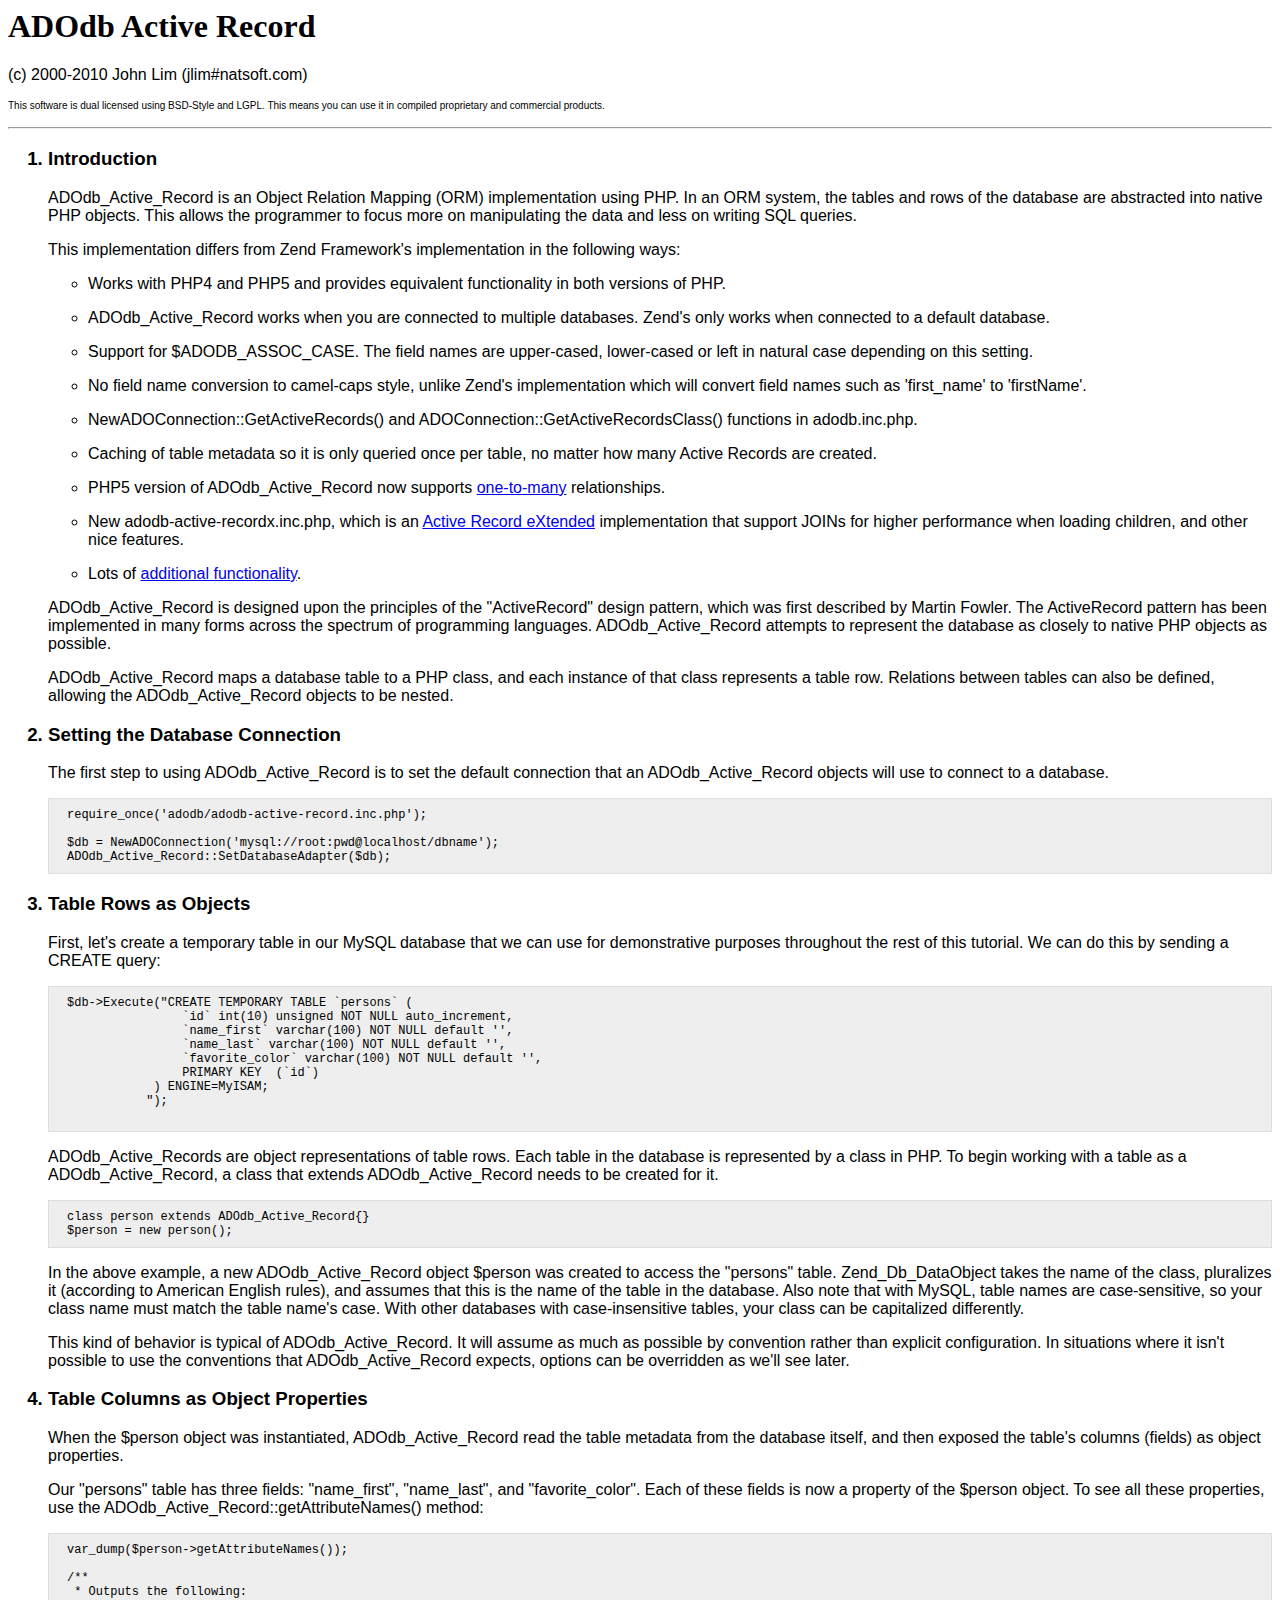
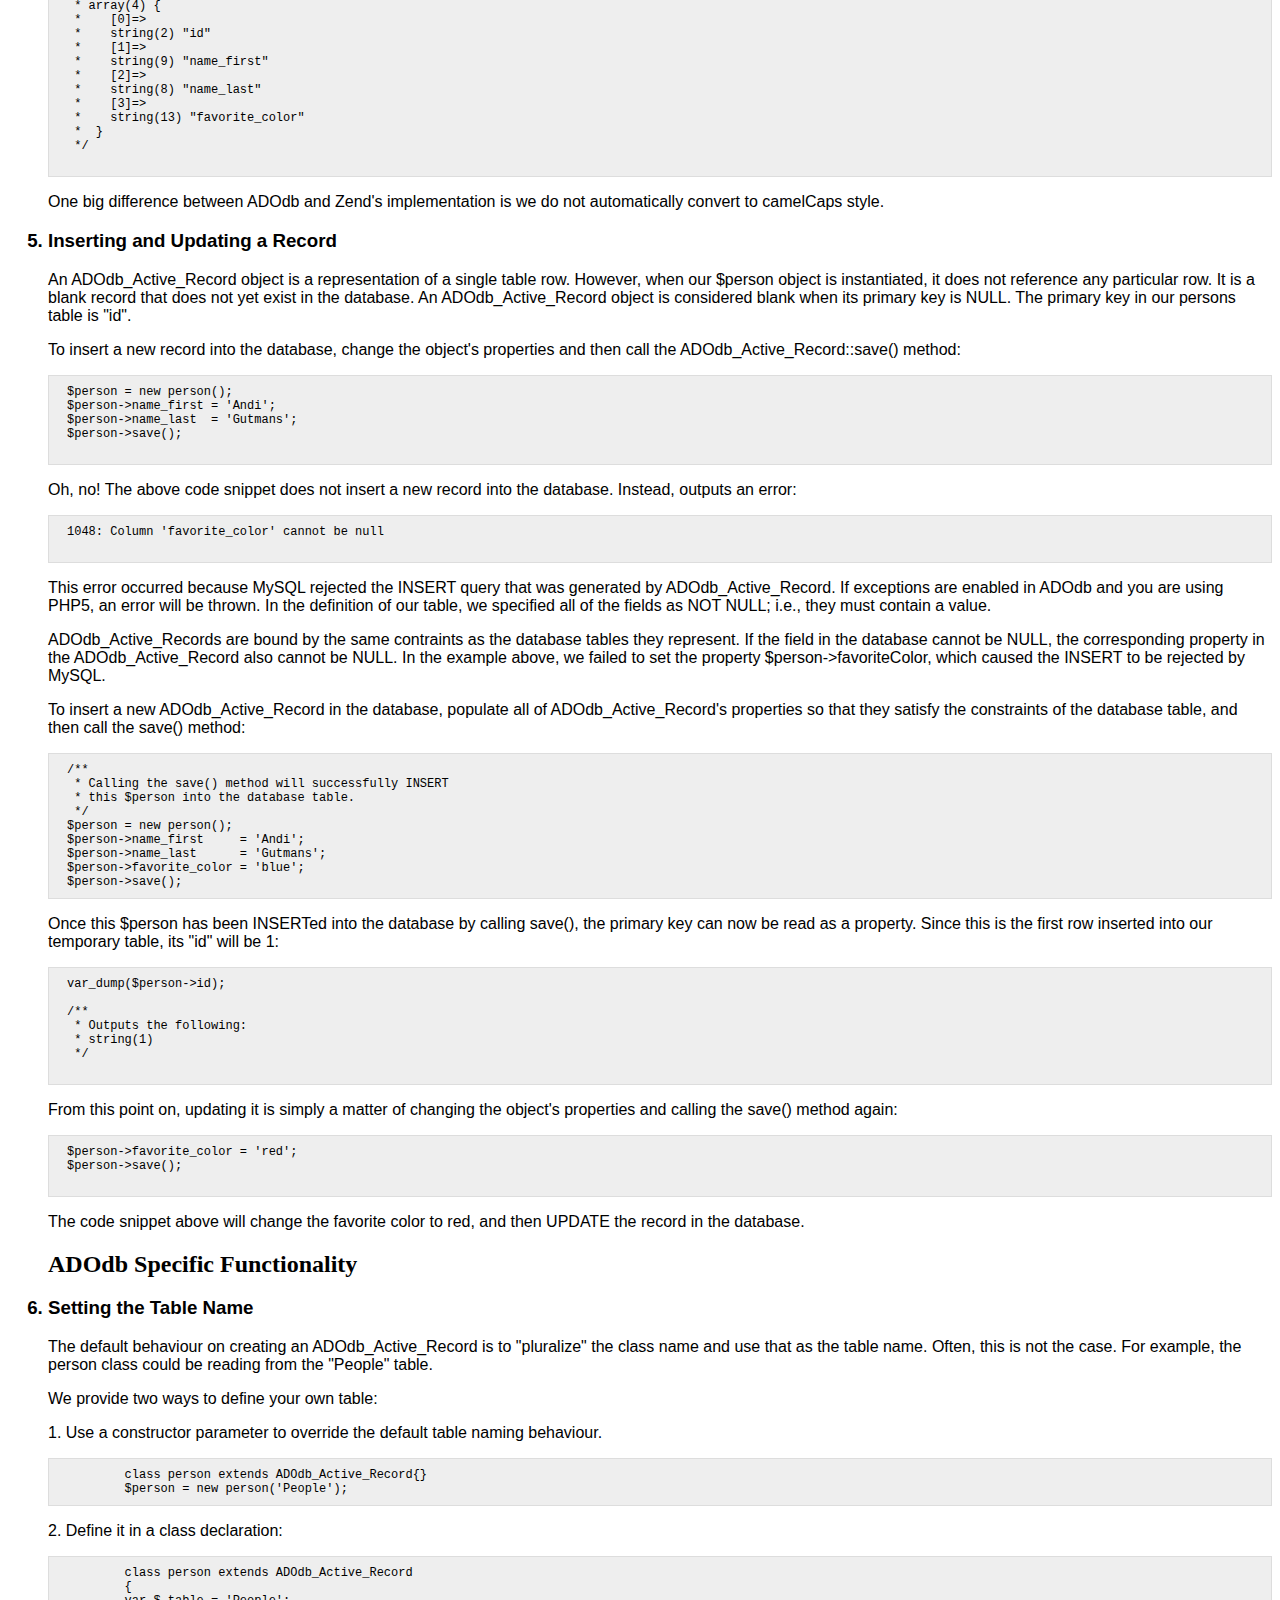
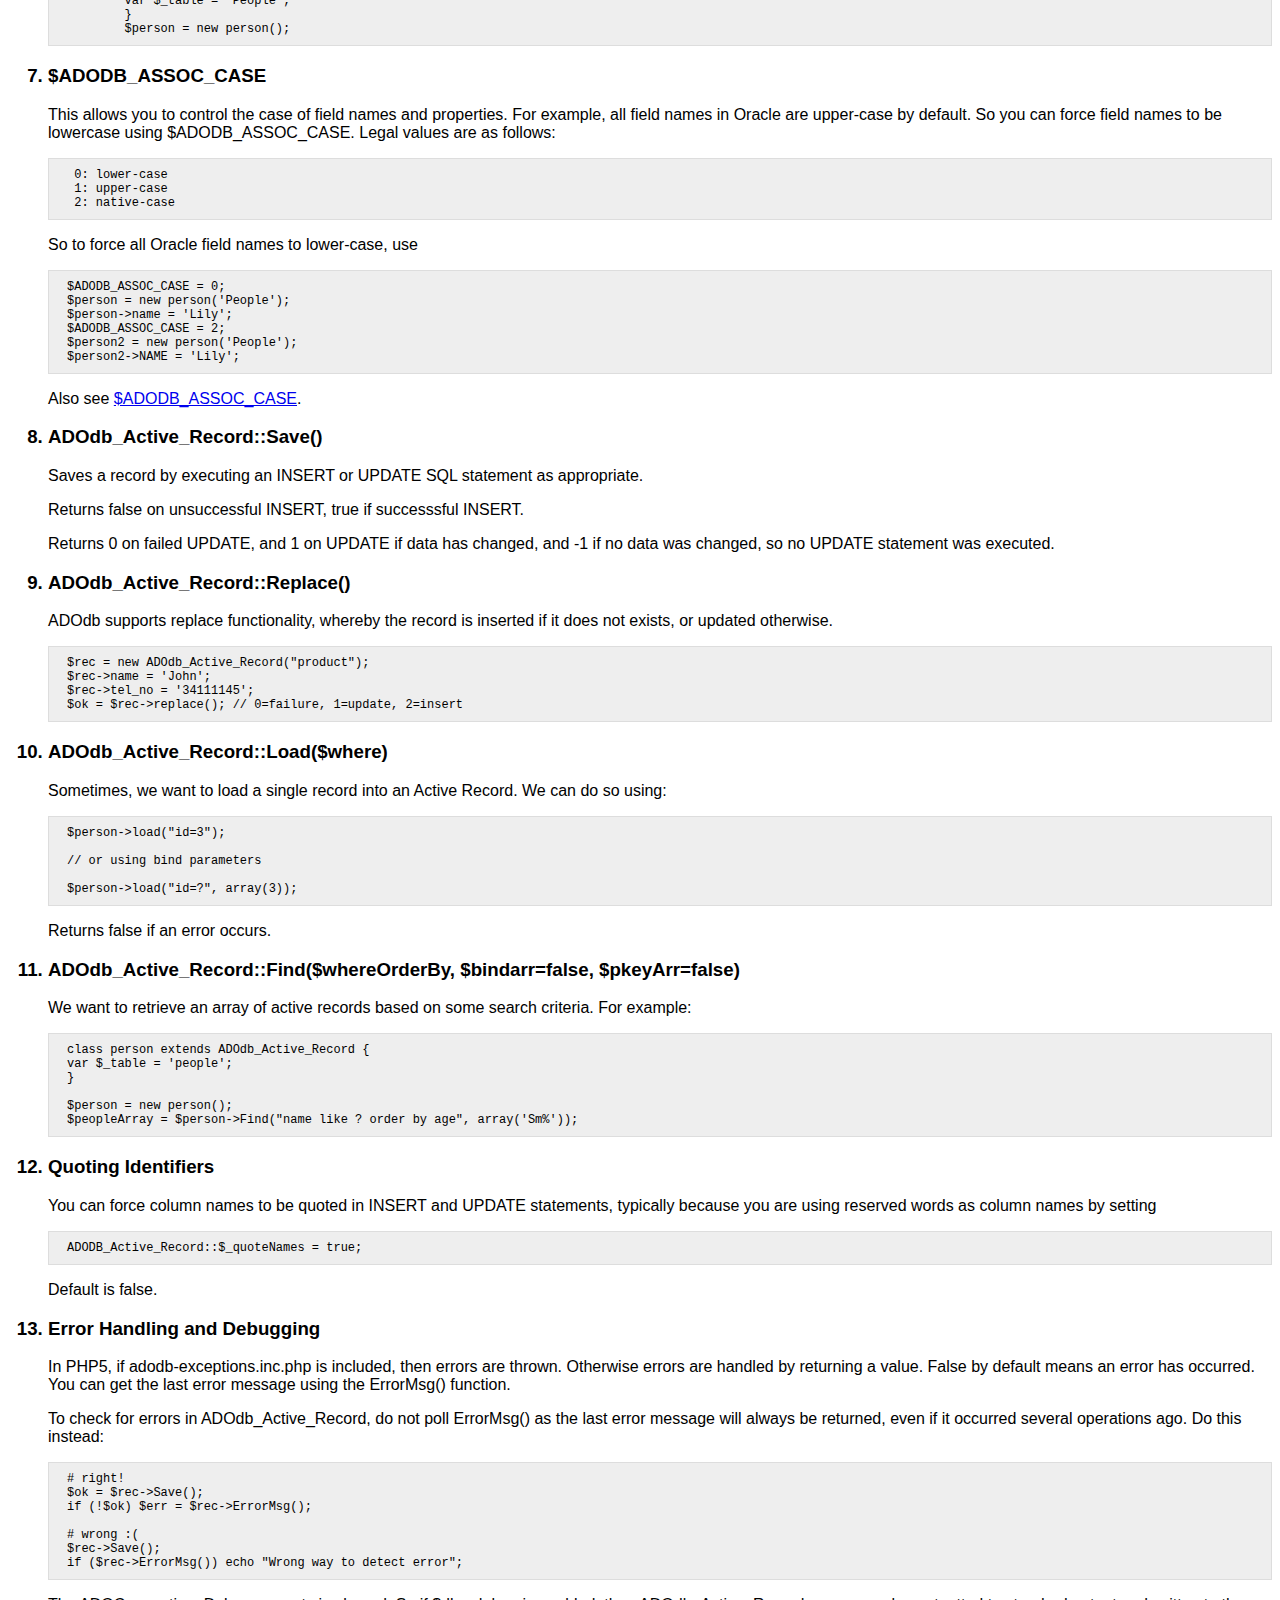
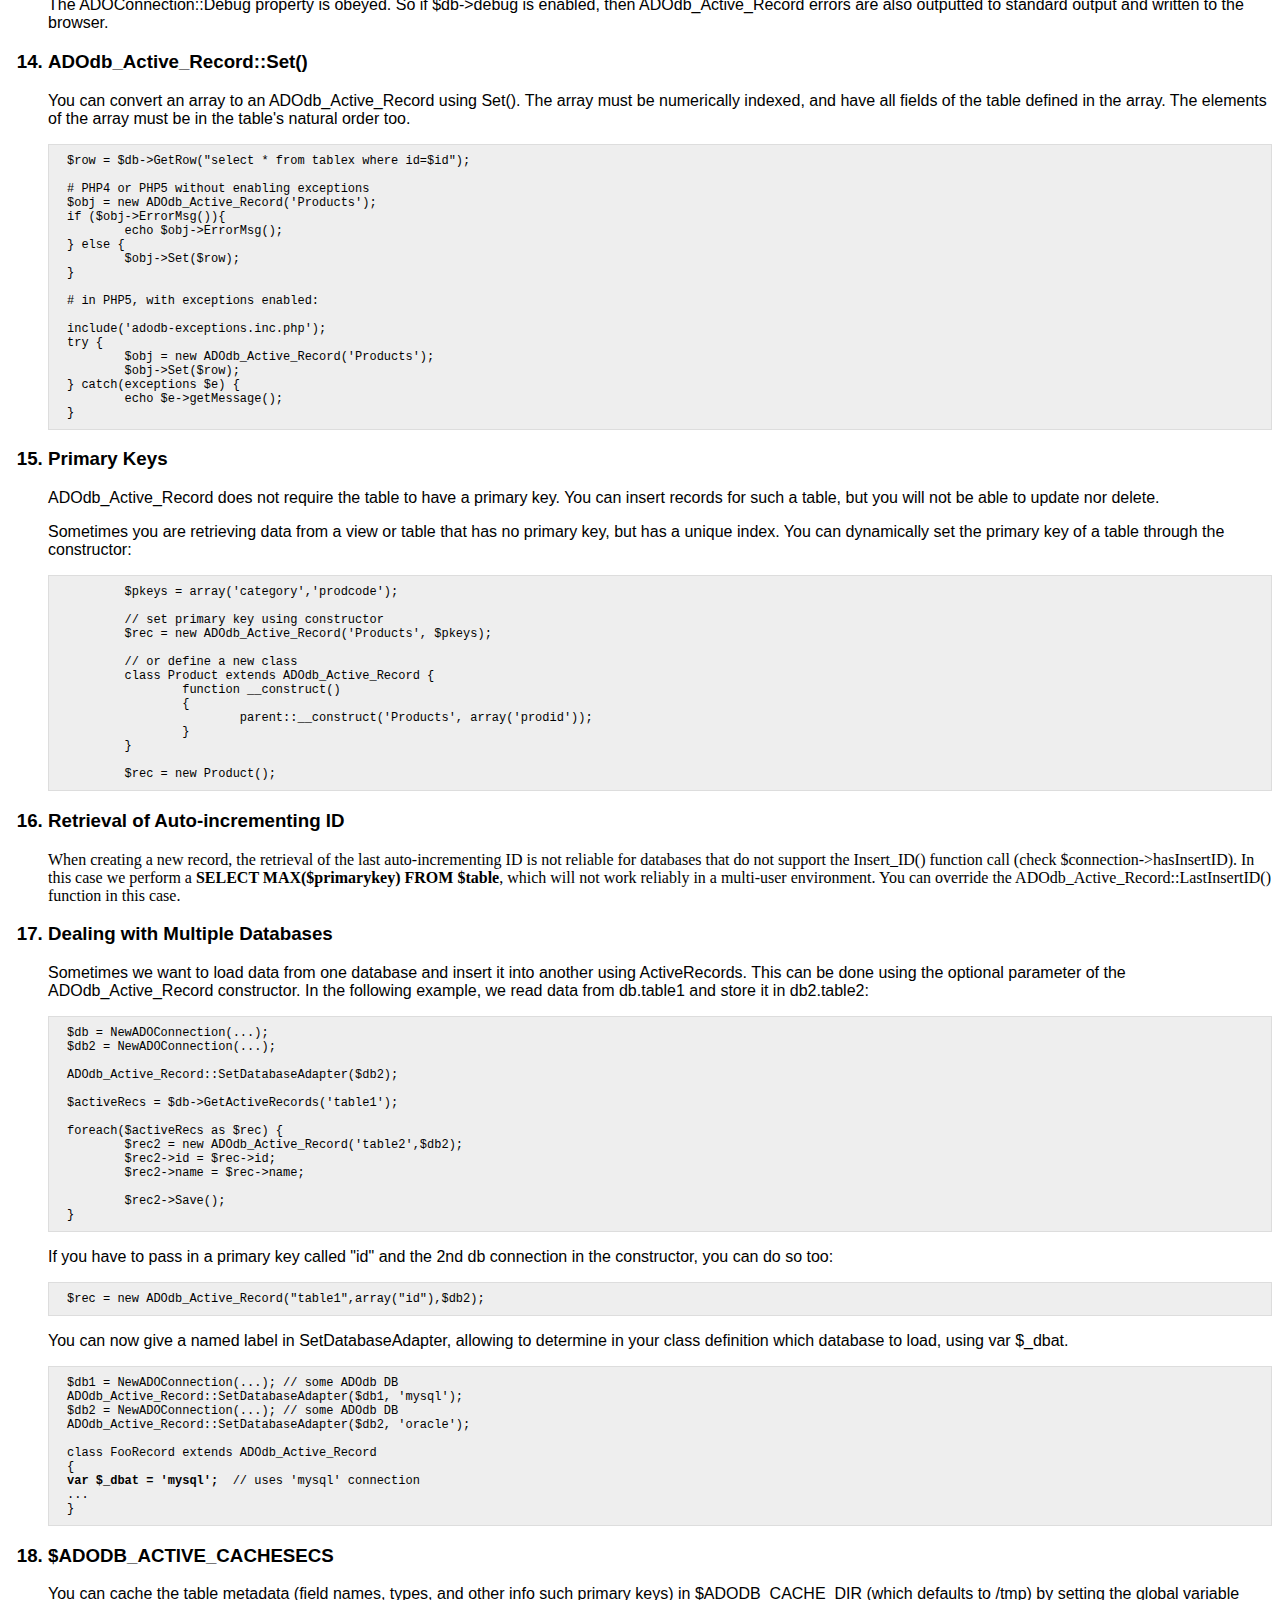
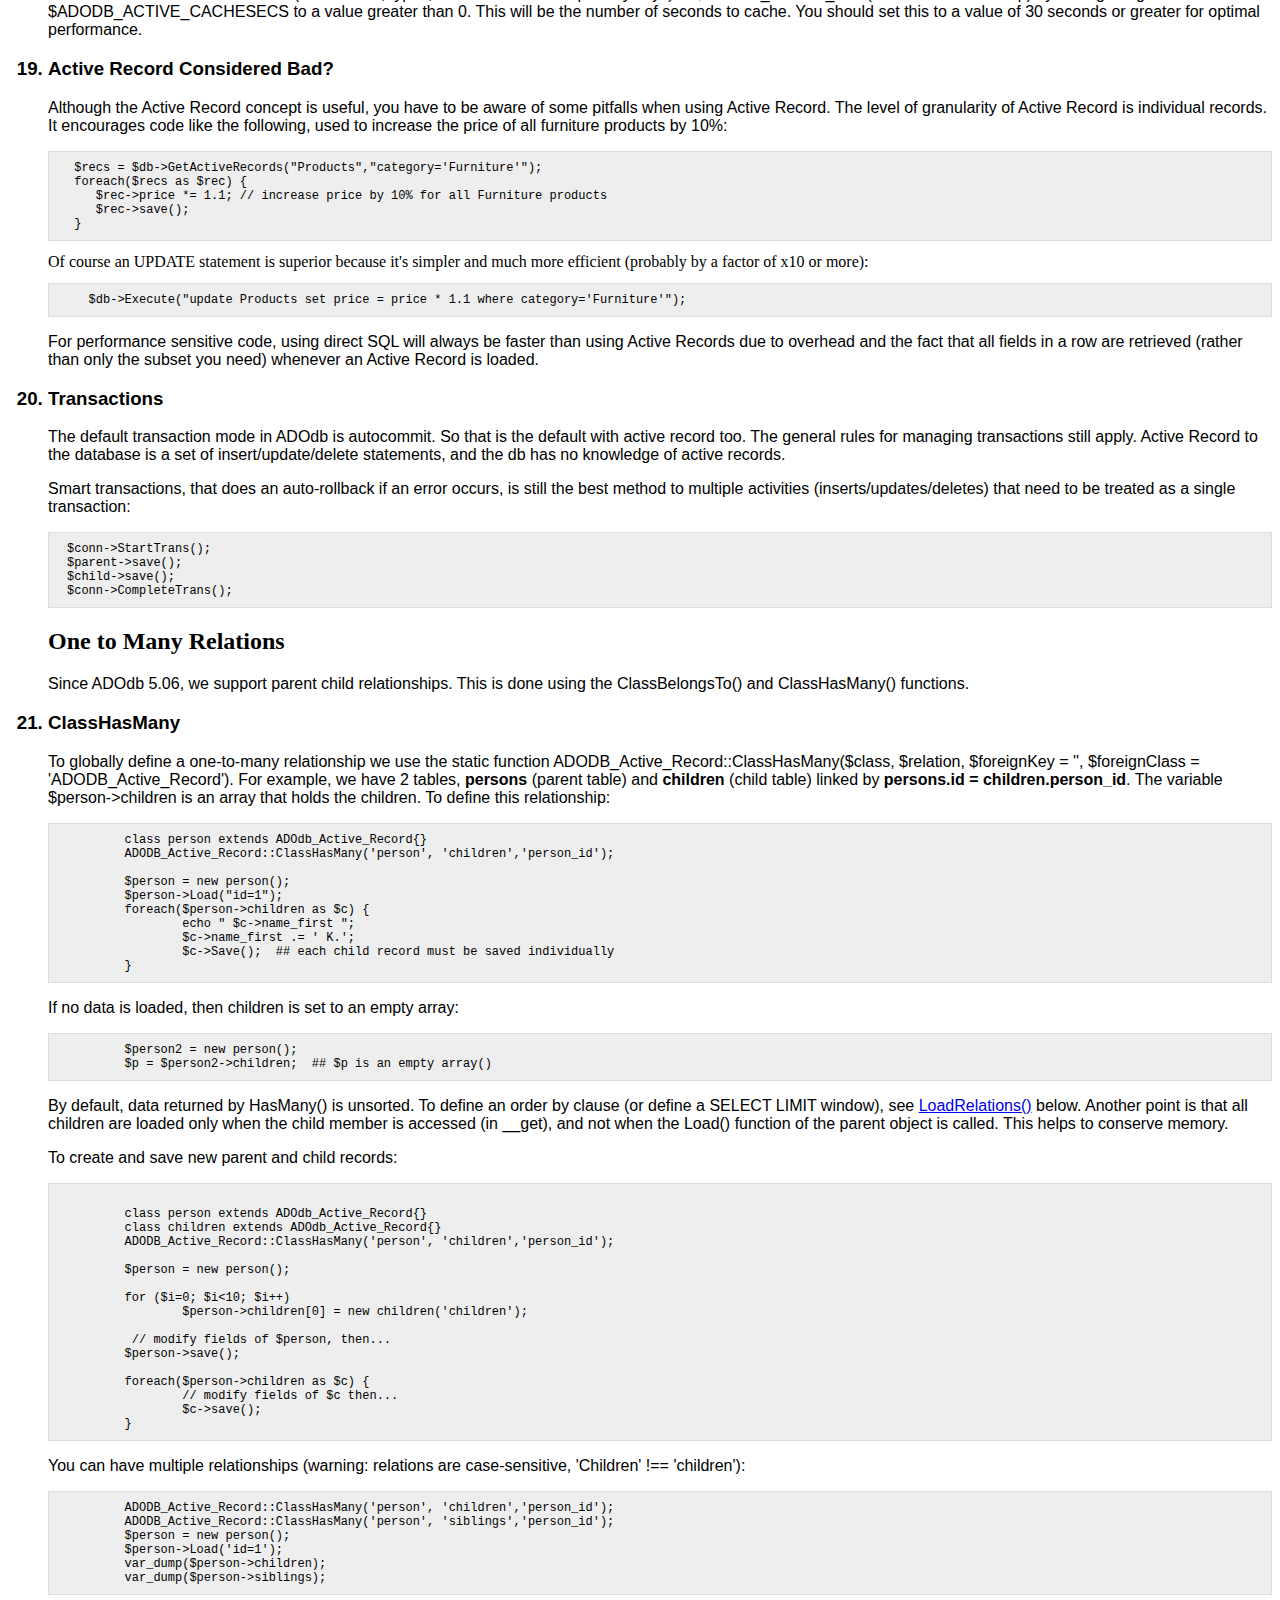
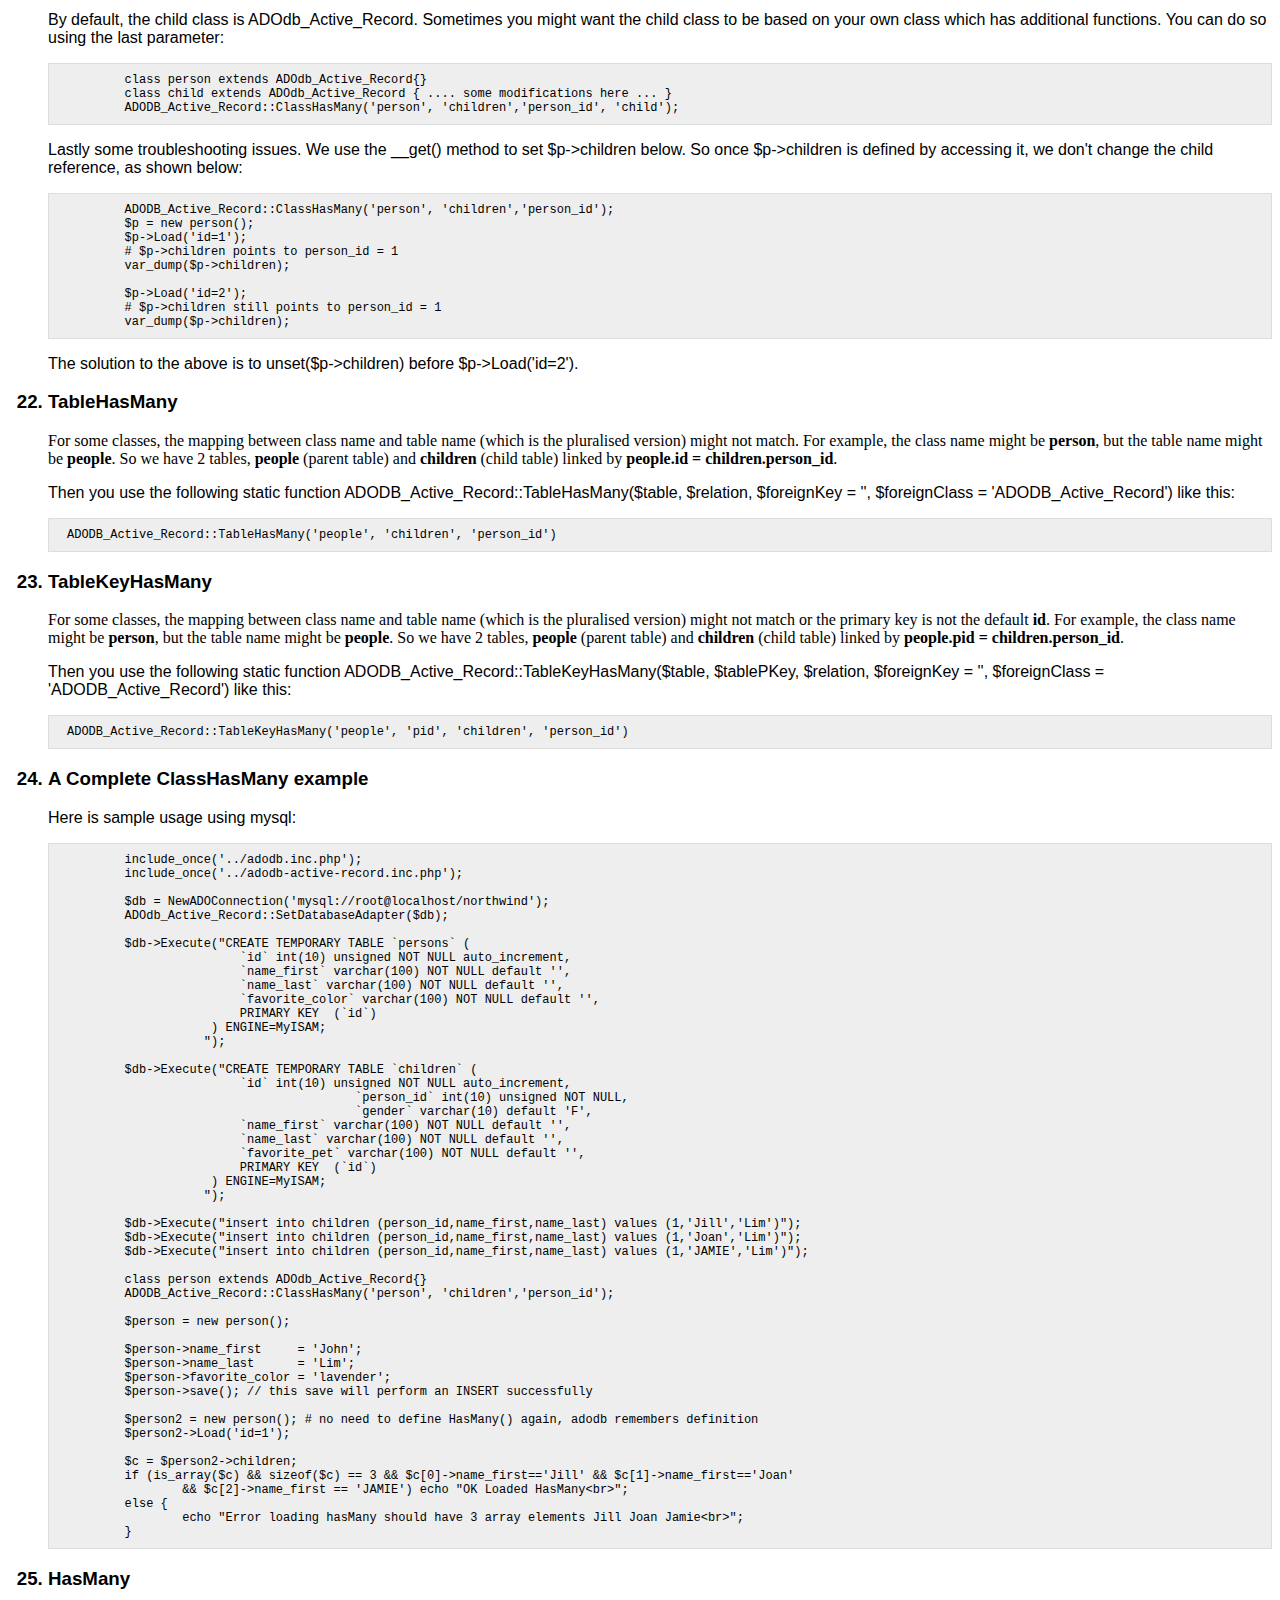
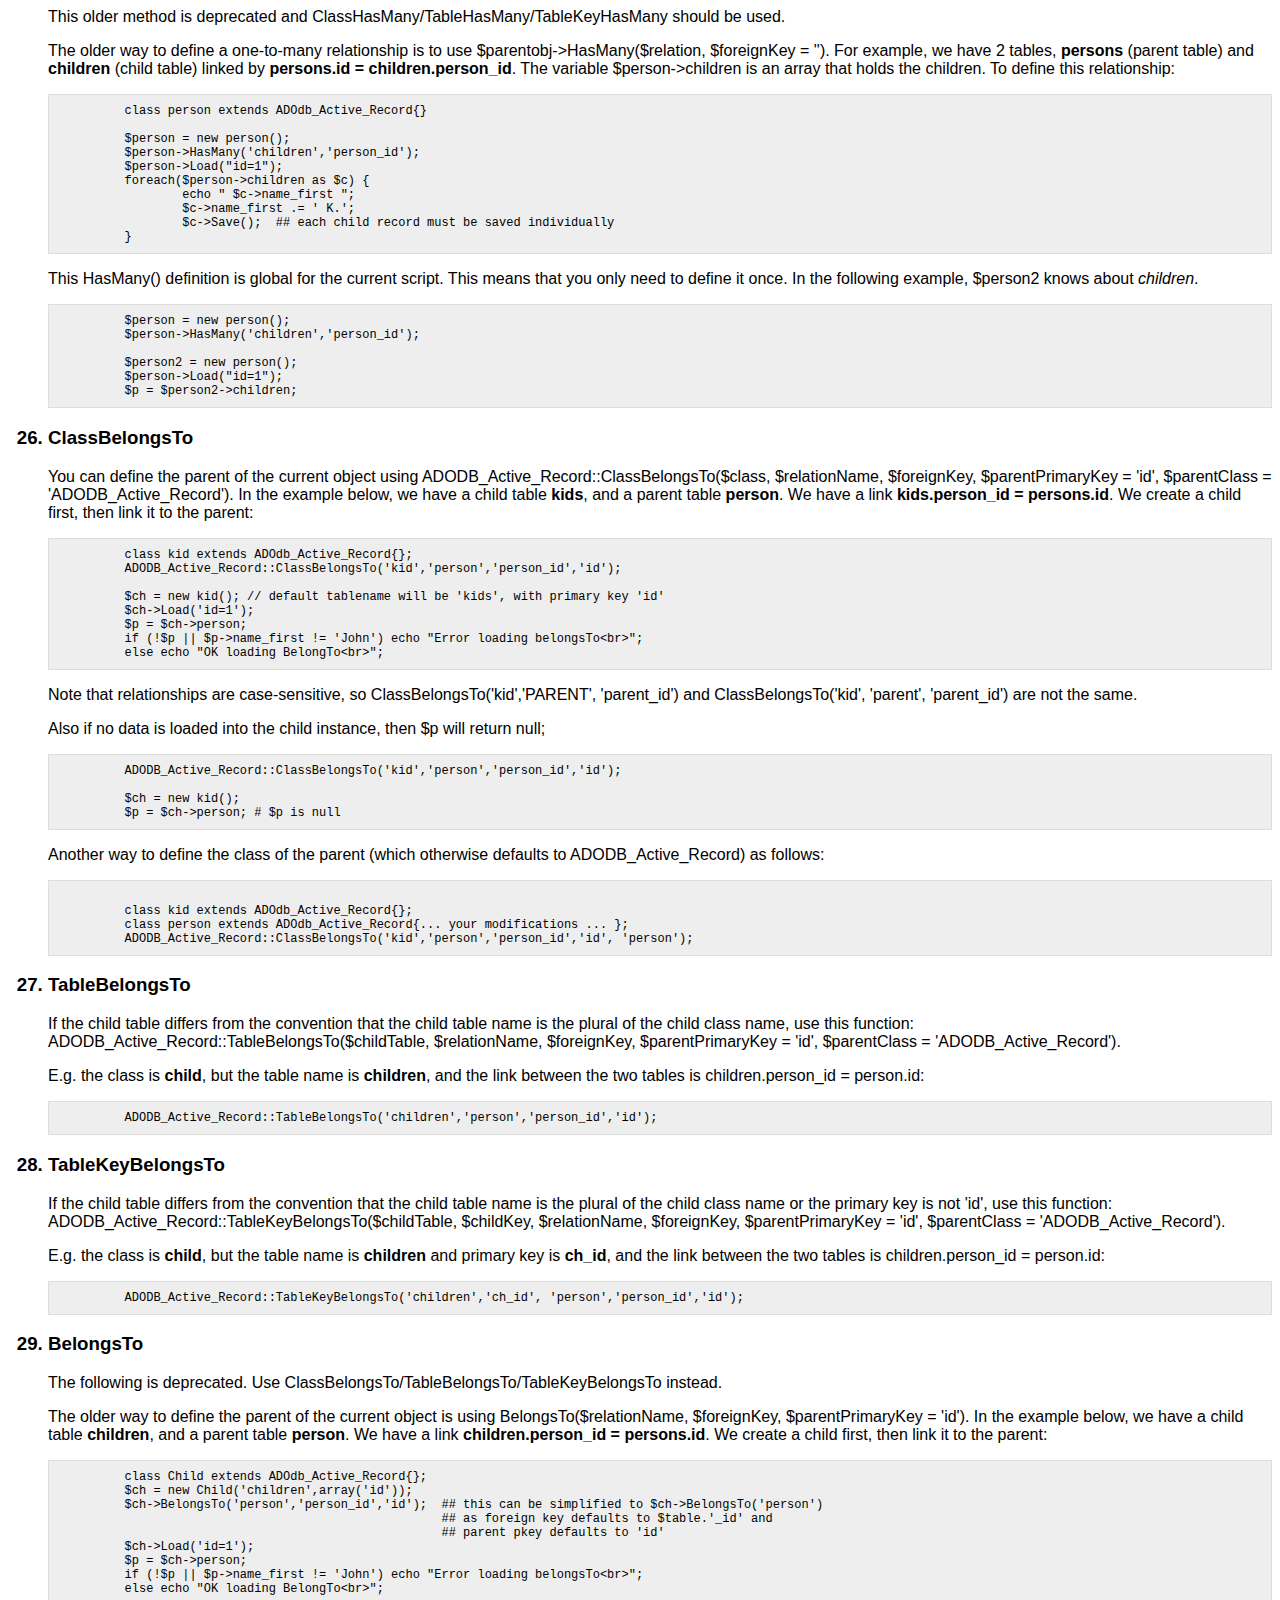
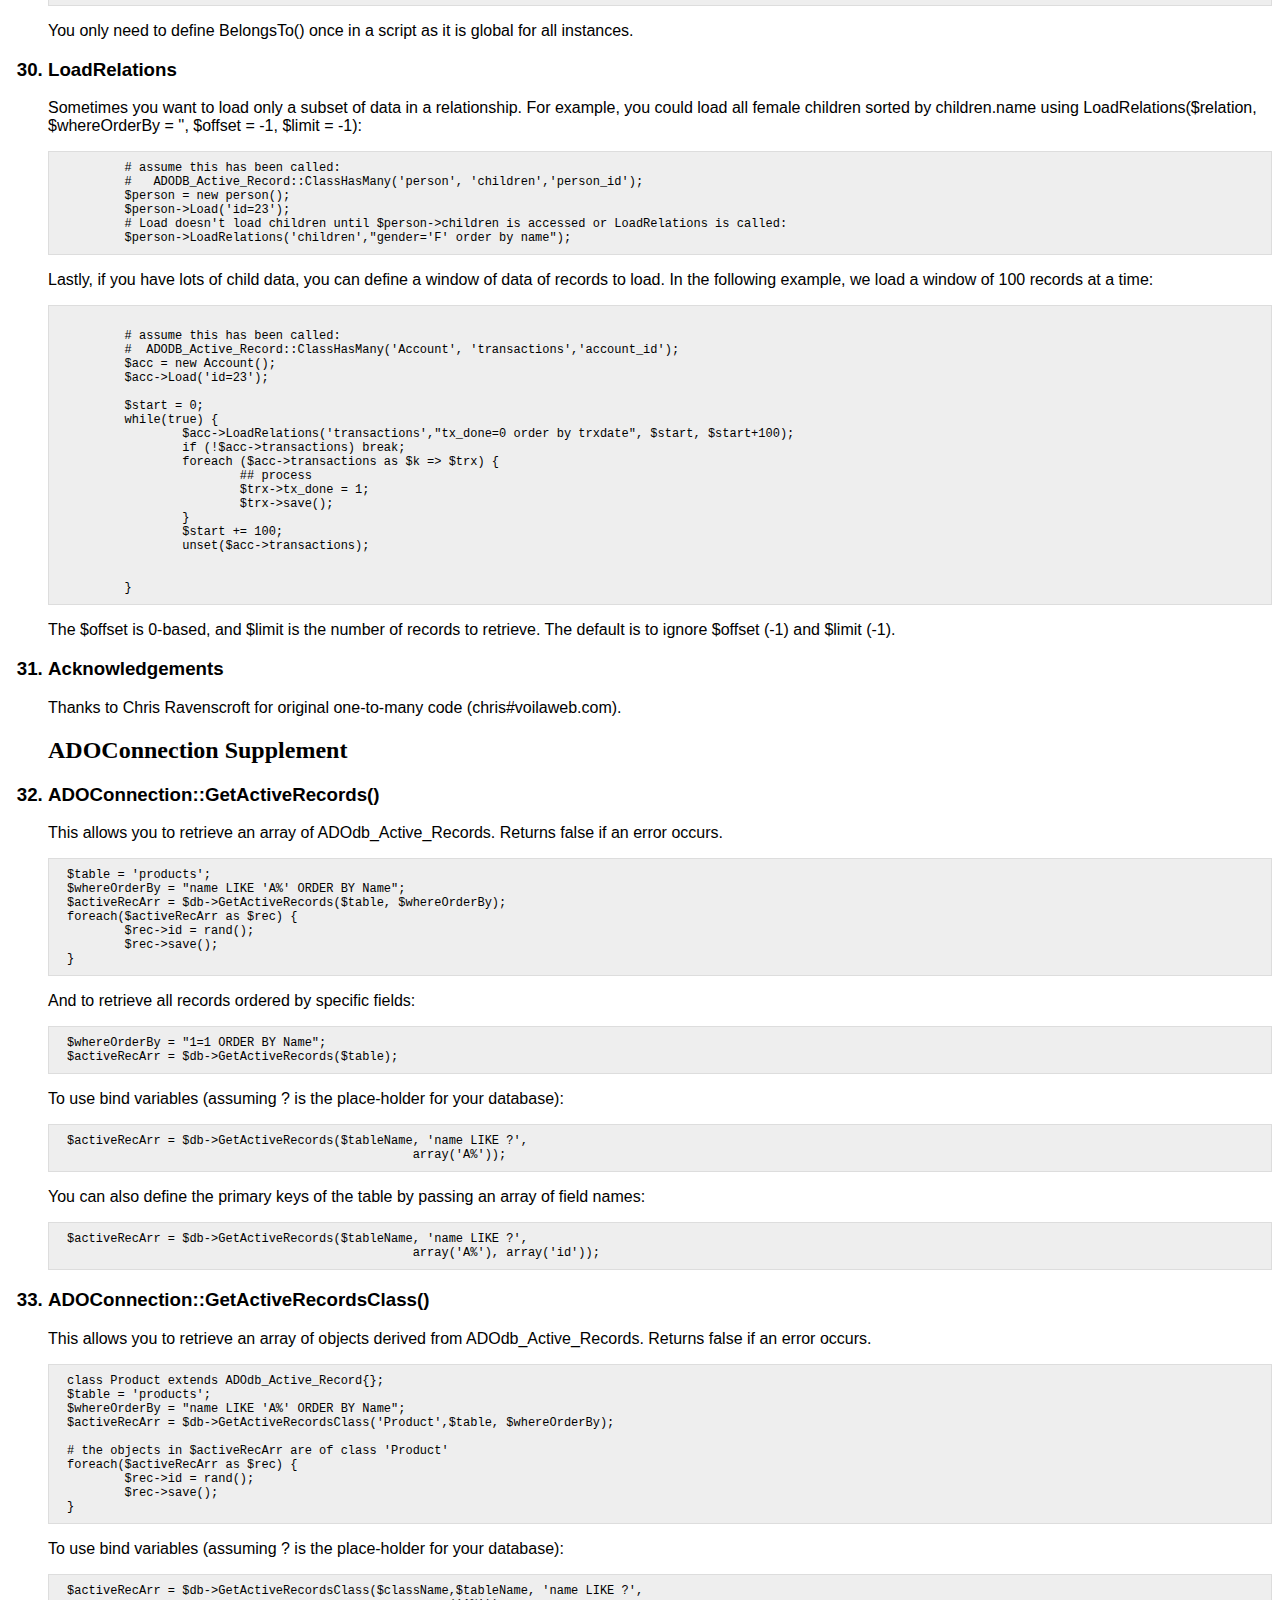
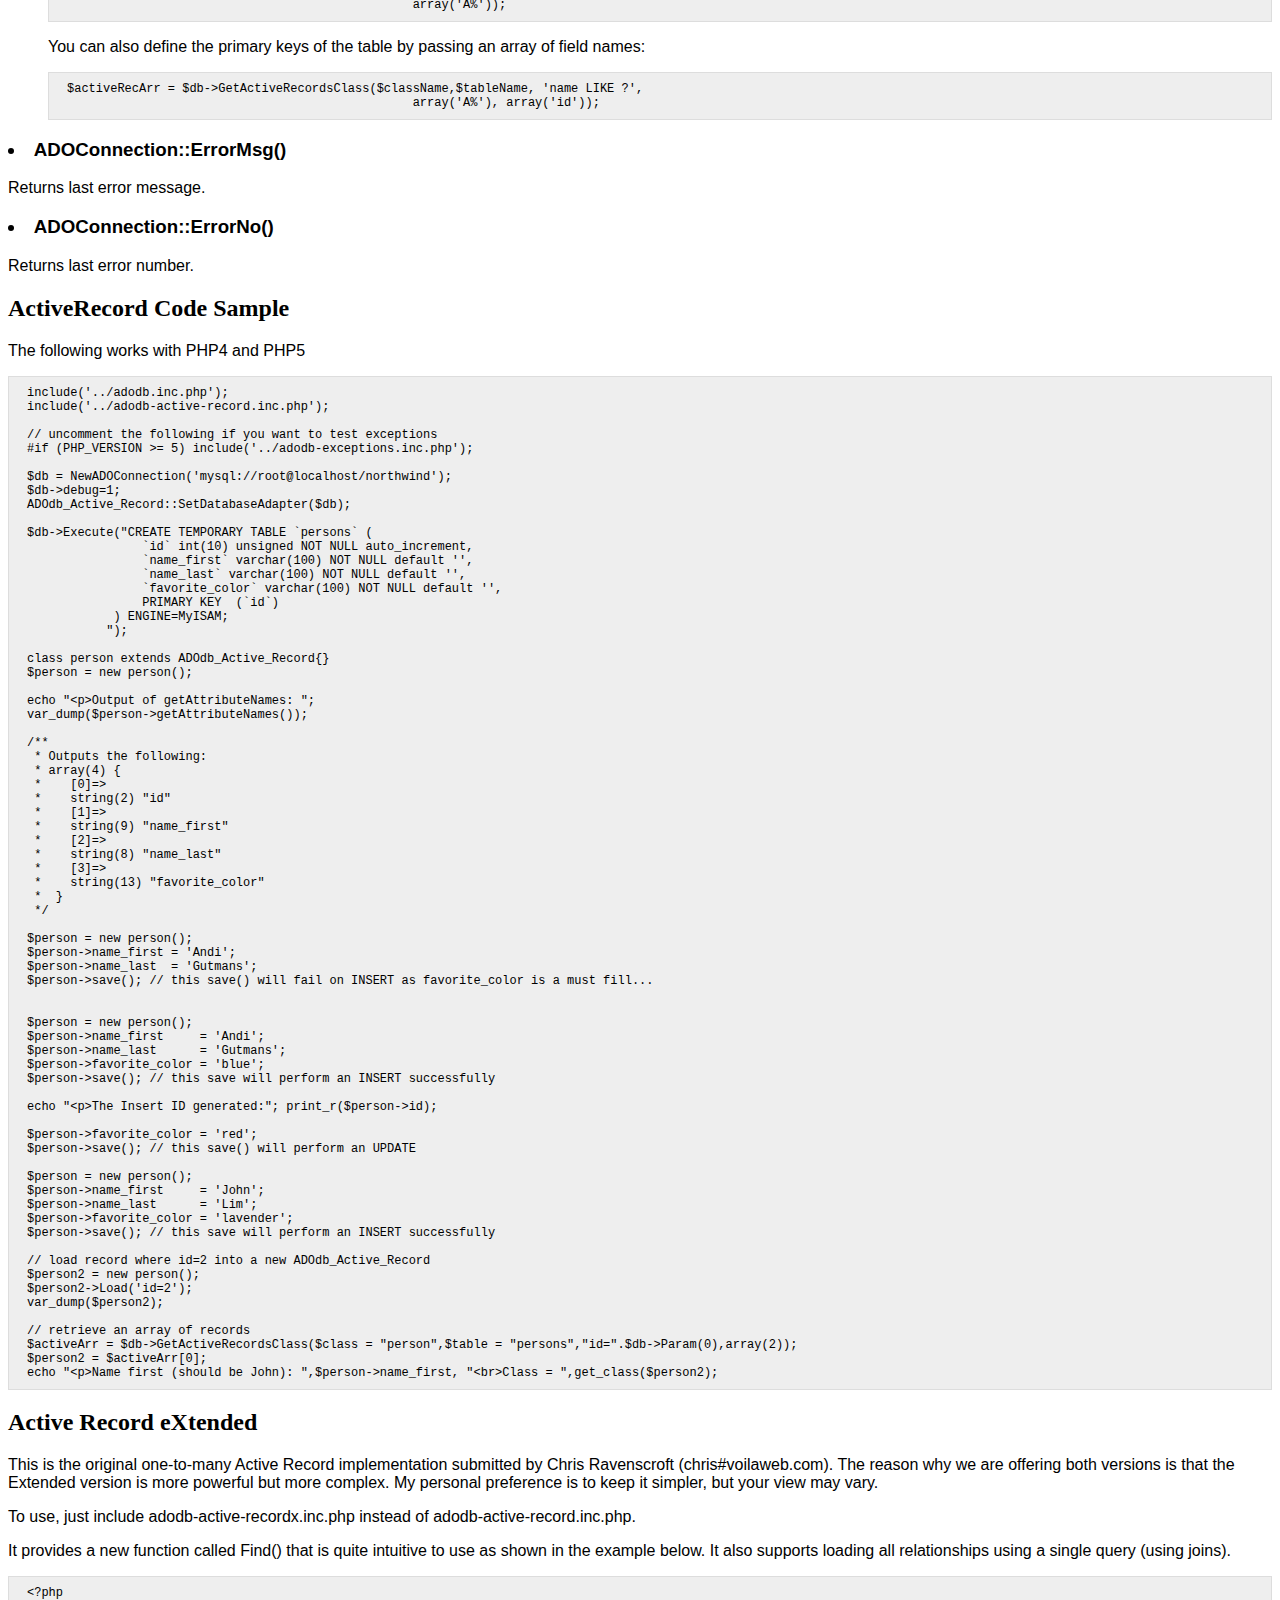
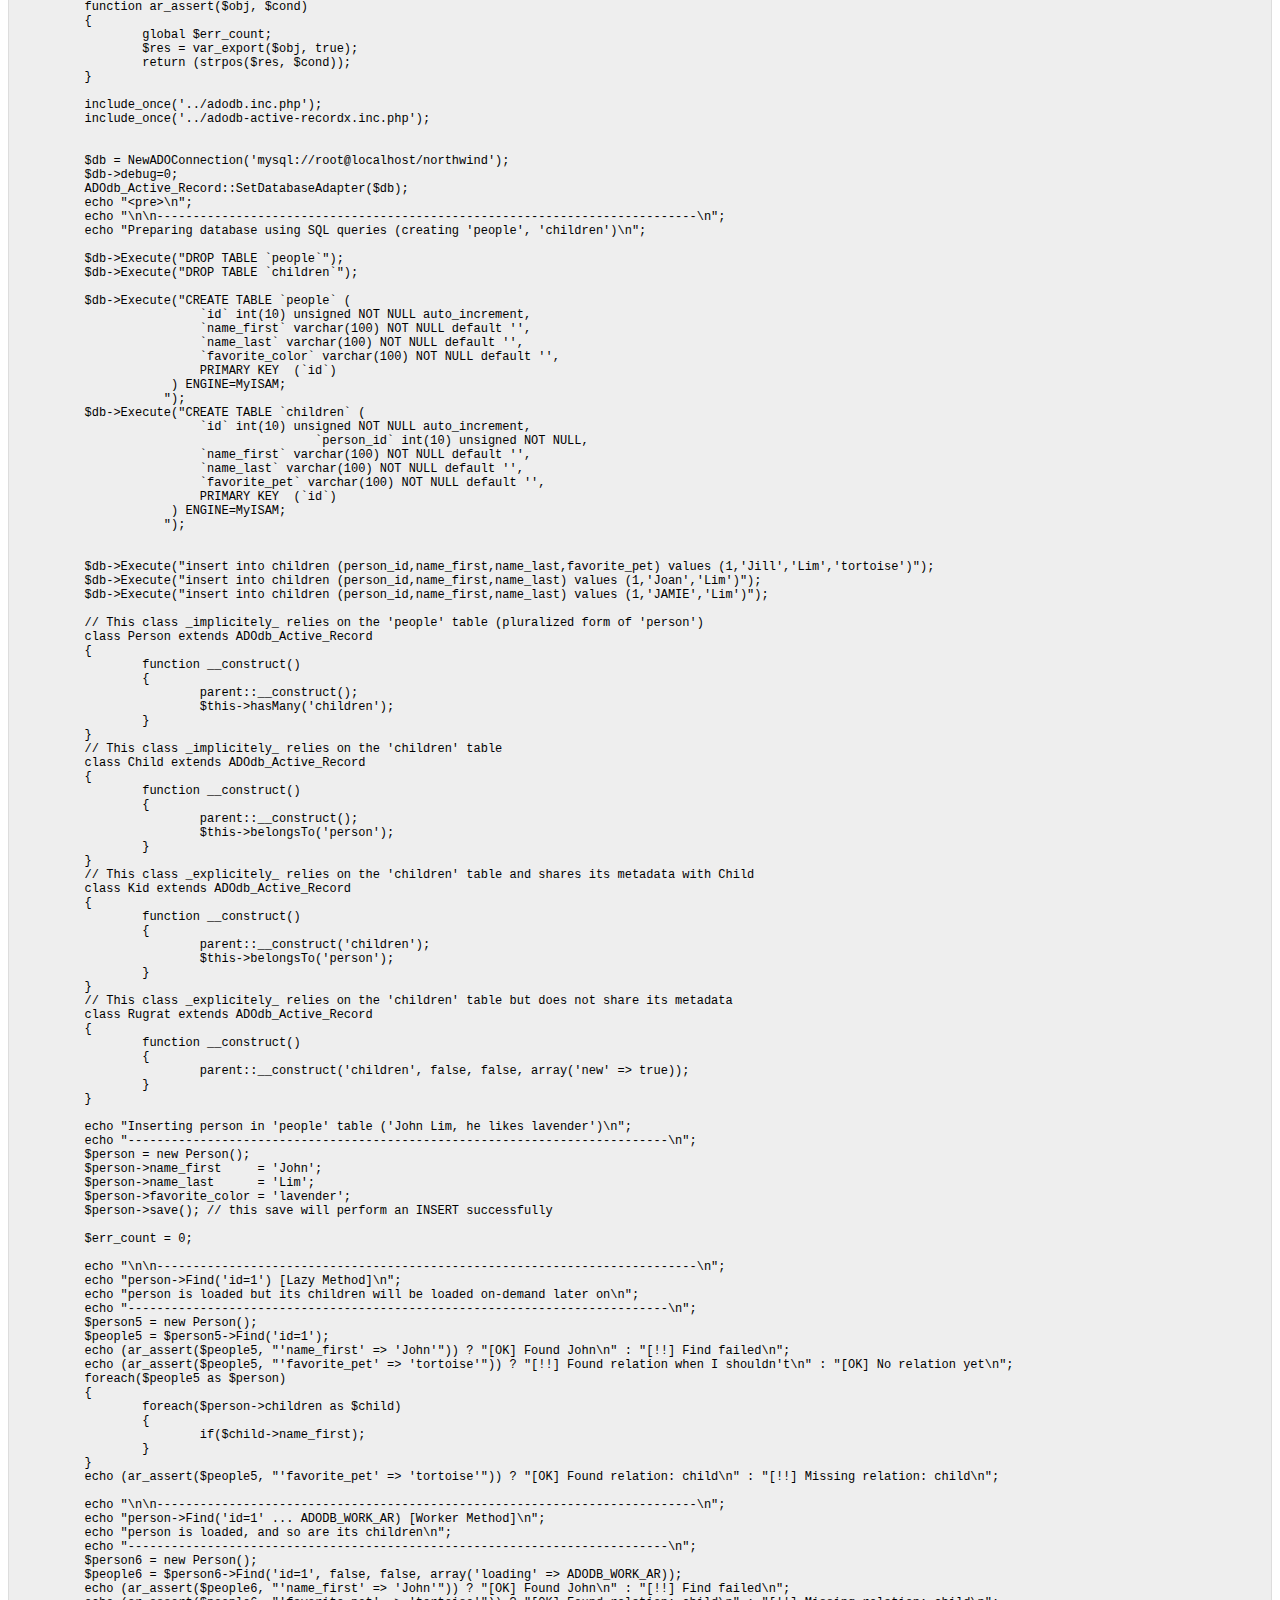
<file: adodb5/docs/docs-active-record.htm>
<html>
<style>
pre {
  background-color: #eee;
  padding: 0.75em 1.5em;
  font-size: 12px;
  border: 1px solid #ddd;
}

li,p {
font-family: Arial, Helvetica, sans-serif ;
}
</style>
<title>ADOdb Active Record</title>
<body>
<h1>ADOdb Active Record</h1>
<p> (c) 2000-2010 John Lim (jlim#natsoft.com)</p>
<p><font size="1">This software is dual licensed using BSD-Style and LGPL. This 
  means you can use it in compiled proprietary and commercial products.</font></p>
<p><hr>
<ol>

<h3><li>Introduction</h3>
<p>
ADOdb_Active_Record is an Object Relation Mapping (ORM) implementation using PHP. In an ORM system, the tables and rows of the database are abstracted into native PHP objects. This allows the programmer to focus more on manipulating the data and less on writing SQL queries.
<p>
This implementation differs from Zend Framework's implementation in the following ways:
<ul>
<li>Works with PHP4 and PHP5 and provides equivalent functionality in both versions of PHP.<p>
<li>ADOdb_Active_Record works when you are connected to multiple databases. Zend's only works when connected to a default database.<p>
<li>Support for $ADODB_ASSOC_CASE. The field names are upper-cased, lower-cased or left in natural case depending on this setting.<p>
<li>No field name conversion to camel-caps style, unlike Zend's implementation which will convert field names such as 'first_name' to 'firstName'.<p>
<li>NewADOConnection::GetActiveRecords() and ADOConnection::GetActiveRecordsClass() functions in adodb.inc.php.<p>
<li>Caching of table metadata so it is only queried once per table, no matter how many Active Records are created.<p>
<li>PHP5 version of ADOdb_Active_Record now supports <a href=#onetomany>one-to-many</a> relationships.<p>
<li>New adodb-active-recordx.inc.php, which is an <a href=#recordx>Active Record eXtended</a> implementation that support JOINs for higher performance when loading children, and other nice features.<p>
<li>Lots of  <a href=#additional>additional functionality</a>.<p> 
</ul>
<P>
ADOdb_Active_Record is designed upon the principles of the "ActiveRecord" design pattern, which was first described by Martin Fowler. The ActiveRecord pattern has been implemented in many forms across the spectrum of programming languages. ADOdb_Active_Record attempts to represent the database as closely to native PHP objects as possible.
<p>
ADOdb_Active_Record maps a database table to a PHP class, and each instance of that class represents a table row. Relations between tables can also be defined, allowing the ADOdb_Active_Record objects to be nested.
<p>

<h3><li>Setting the Database Connection</h3>
<p>
The first step to using  ADOdb_Active_Record is to set the default connection that an ADOdb_Active_Record objects will use to connect to a database. 

<pre>
require_once('adodb/adodb-active-record.inc.php');

$db = NewADOConnection('mysql://root:pwd@localhost/dbname');
ADOdb_Active_Record::SetDatabaseAdapter($db);
</pre>        

<h3><li>Table Rows as Objects</h3>
<p>
First, let's create a temporary table in our MySQL database that we can use for demonstrative purposes throughout the rest of this tutorial. We can do this by sending a CREATE query:

<pre>
$db->Execute("CREATE TEMPORARY TABLE `persons` (
                `id` int(10) unsigned NOT NULL auto_increment,
                `name_first` varchar(100) NOT NULL default '',
                `name_last` varchar(100) NOT NULL default '',
                `favorite_color` varchar(100) NOT NULL default '',
                PRIMARY KEY  (`id`)
            ) ENGINE=MyISAM;
           ");
 </pre>   
<p>
ADOdb_Active_Records are object representations of table rows. Each table in the database is represented by a class in PHP. To begin working with a table as a ADOdb_Active_Record, a class that extends ADOdb_Active_Record needs to be created for it.

<pre>
class person extends ADOdb_Active_Record{}
$person = new person();
</pre>   

<p>
In the above example, a new ADOdb_Active_Record object $person was created to access the "persons" table. Zend_Db_DataObject takes the name of the class, pluralizes it (according to American English rules), and assumes that this is the name of the table in the database. Also note that with MySQL, table names are case-sensitive, so your class name must match the table name's case. With other databases with case-insensitive tables, your class can be capitalized differently.
<p>
This kind of behavior is typical of ADOdb_Active_Record. It will assume as much as possible by convention rather than explicit configuration. In situations where it isn't possible to use the conventions that ADOdb_Active_Record expects, options can be overridden as we'll see later.

<h3><li>Table Columns as Object Properties</h3>
<p>
When the $person object was instantiated, ADOdb_Active_Record read the table metadata from the database itself, and then exposed the table's columns (fields) as object properties.
<p>
Our "persons" table has three fields: "name_first", "name_last", and "favorite_color". Each of these fields is now a property of the $person object. To see all these properties, use the ADOdb_Active_Record::getAttributeNames() method:
<pre>
var_dump($person->getAttributeNames());

/**
 * Outputs the following:
 * array(4) {
 *    [0]=>
 *    string(2) "id"
 *    [1]=>
 *    string(9) "name_first"
 *    [2]=>
 *    string(8) "name_last"
 *    [3]=>
 *    string(13) "favorite_color"
 *  }
 */
    </pre>   
<p>
One big difference between ADOdb and Zend's implementation is we do not automatically convert to camelCaps style.
<p>
<h3><li>Inserting and Updating a Record</h3><p>

An ADOdb_Active_Record object is a representation of a single table row. However, when our $person object is instantiated, it does not reference any particular row. It is a blank record that does not yet exist in the database. An ADOdb_Active_Record object is considered blank when its primary key is NULL. The primary key in our persons table is "id".
<p>
To insert a new record into the database, change the object's properties and then call the ADOdb_Active_Record::save() method:
<pre>
$person = new person();
$person->name_first = 'Andi';
$person->name_last  = 'Gutmans';
$person->save();
 </pre>   
<p>
Oh, no! The above code snippet does not insert a new record into the database. Instead, outputs an error:
<pre>
1048: Column 'favorite_color' cannot be null
 </pre>   
<p>
This error occurred because MySQL rejected the INSERT query that was generated by ADOdb_Active_Record. If exceptions are enabled in ADOdb and you are using PHP5, an error will be thrown. In the definition of our table, we specified all of the fields as NOT NULL; i.e., they must contain a value.
<p>
ADOdb_Active_Records are bound by the same contraints as the database tables they represent. If the field in the database cannot be NULL, the corresponding property in the ADOdb_Active_Record also cannot be NULL. In the example above, we failed to set the property $person->favoriteColor, which caused the INSERT to be rejected by MySQL.
<p>
To insert a new ADOdb_Active_Record in the database, populate all of ADOdb_Active_Record's properties so that they satisfy the constraints of the database table, and then call the save() method:
<pre>
/**
 * Calling the save() method will successfully INSERT
 * this $person into the database table.
 */
$person = new person();
$person->name_first     = 'Andi';
$person->name_last      = 'Gutmans';
$person->favorite_color = 'blue';
$person->save();
</pre>
<p>
Once this $person has been INSERTed into the database by calling save(), the primary key can now be read as a property. Since this is the first row inserted into our temporary table, its "id" will be 1:
<pre>
var_dump($person->id);

/**
 * Outputs the following:
 * string(1)
 */
 </pre>       
<p>
From this point on, updating it is simply a matter of changing the object's properties and calling the save() method again:

<pre>
$person->favorite_color = 'red';
$person->save();
   </pre>
<p>
The code snippet above will change the favorite color to red, and then UPDATE the record in the database.

<a name=additional>
<h2>ADOdb Specific Functionality</h2>
<h3><li>Setting the Table Name</h3>
<p>The default behaviour on creating an ADOdb_Active_Record is to "pluralize" the class name and
 use that as the table name. Often, this is not the case. For example, the person class could be reading 
 from the "People" table. 
<p>We provide two ways to define your own table:
<p>1. Use a constructor parameter to override the default table naming behaviour.
<pre>
	class person extends ADOdb_Active_Record{}
	$person = new person('People');
</pre>
<p>2. Define it in a class declaration:
<pre>
	class person extends ADOdb_Active_Record
	{
	var $_table = 'People';
	}
	$person = new person();
</pre>

<h3><li>$ADODB_ASSOC_CASE</h3>
<p>This allows you to control the case of field names and properties. For example, all field names in Oracle are upper-case by default. So you 
can force field names to be lowercase using $ADODB_ASSOC_CASE. Legal values are as follows:
<pre>
 0: lower-case
 1: upper-case
 2: native-case
</pre>
<p>So to force all Oracle field names to lower-case, use
<pre>
$ADODB_ASSOC_CASE = 0;
$person = new person('People');
$person->name = 'Lily';
$ADODB_ASSOC_CASE = 2;
$person2 = new person('People');
$person2->NAME = 'Lily'; 
</pre>

<p>Also see <a href=http://phplens.com/adodb/reference.constants.adodb_assoc_case.html>$ADODB_ASSOC_CASE</a>.

<h3><li>ADOdb_Active_Record::Save()</h3>
<p>
Saves a record by executing an INSERT or UPDATE SQL statement as appropriate. 
<p>Returns false on  unsuccessful INSERT, true if successsful INSERT.
<p>Returns 0 on failed UPDATE, and 1 on UPDATE if data has changed, and -1 if no data was changed, so no UPDATE statement was executed.

<h3><li>ADOdb_Active_Record::Replace()</h3>
<p>
ADOdb supports replace functionality, whereby the record is inserted if it does not exists, or updated otherwise.
<pre>
$rec = new ADOdb_Active_Record("product");
$rec->name = 'John';
$rec->tel_no = '34111145';
$ok = $rec->replace(); // 0=failure, 1=update, 2=insert
</pre>


<h3><li>ADOdb_Active_Record::Load($where)</h3>
<p>Sometimes, we want to load a single record into an Active Record. We can do so using:
<pre>
$person->load("id=3");

// or using bind parameters

$person->load("id=?", array(3));
</pre>
<p>Returns false if an error occurs.

<h3><li>ADOdb_Active_Record::Find($whereOrderBy, $bindarr=false, $pkeyArr=false)</h3>
<p>We want to retrieve an array of active records based on some search criteria. For example:
<pre>
class person extends ADOdb_Active_Record {
var $_table = 'people';
}

$person = new person();
$peopleArray = $person->Find("name like ? order by age", array('Sm%'));
</pre>

<h3><li>Quoting Identifiers</h3>
<p>You can force column names to be quoted in INSERT and UPDATE statements, typically because you are using reserved words as column names by setting
<pre>
ADODB_Active_Record::$_quoteNames = true;
</pre>
<p>Default is false.

<h3><li>Error Handling and Debugging</h3>
<p>
In PHP5, if adodb-exceptions.inc.php is included, then errors are thrown. Otherwise errors are handled by returning a value. False by default means an error has occurred. You can get the last error message using the ErrorMsg() function. 
<p>
To check for errors in ADOdb_Active_Record, do not poll ErrorMsg() as the last error message will always be returned, even if it occurred several operations ago. Do this instead:
<pre>
# right!
$ok = $rec->Save();
if (!$ok) $err = $rec->ErrorMsg();

# wrong :(
$rec->Save();
if ($rec->ErrorMsg()) echo "Wrong way to detect error";
</pre>
<p>The ADOConnection::Debug property is obeyed. So
if $db->debug is enabled, then ADOdb_Active_Record errors are also outputted to standard output and written to the browser.

<h3><li>ADOdb_Active_Record::Set()</h3>
<p>You can convert an array to an ADOdb_Active_Record using Set(). The array must be numerically indexed, and have all fields of the table defined in the array. The elements of the array must be in the table's natural order too.
<pre>
$row = $db->GetRow("select * from tablex where id=$id");

# PHP4 or PHP5 without enabling exceptions
$obj = new ADOdb_Active_Record('Products');
if ($obj->ErrorMsg()){
	echo $obj->ErrorMsg();
} else {
	$obj->Set($row);
}

# in PHP5, with exceptions enabled:

include('adodb-exceptions.inc.php');
try {
	$obj = new ADOdb_Active_Record('Products');
	$obj->Set($row);
} catch(exceptions $e) {
	echo $e->getMessage();
}
</pre>
<p>
<h3><li>Primary Keys</h3>
<p>
ADOdb_Active_Record does not require the table to have a primary key. You can insert records for such a table, but you will not be able to update nor delete. 
<p>Sometimes you are retrieving data from a view or table that has no primary key, but has a unique index. You can dynamically set the primary key of a table through the constructor:
<pre>
	$pkeys = array('category','prodcode');
	
	// set primary key using constructor
	$rec = new ADOdb_Active_Record('Products', $pkeys);
	
	// or define a new class
	class Product extends ADOdb_Active_Record {
		function __construct()
		{
			parent::__construct('Products', array('prodid'));
		}
	}
	
	$rec = new Product();
</pre>


<h3><li>Retrieval of Auto-incrementing ID</h3>
When creating a new record, the retrieval of the last auto-incrementing ID is not reliable for databases that do not support the Insert_ID() function call (check $connection->hasInsertID). In this case we perform a <b>SELECT MAX($primarykey) FROM $table</b>, which will not work reliably in a multi-user environment. You can override the ADOdb_Active_Record::LastInsertID() function in this case.

<h3><li>Dealing with Multiple Databases</h3>
<p>
Sometimes we want to load data from one database and insert it into another using ActiveRecords. This can be done using the optional parameter of the ADOdb_Active_Record constructor. In the following example, we read data from db.table1 and store it in db2.table2:
<pre>
$db = NewADOConnection(...);
$db2 = NewADOConnection(...);

ADOdb_Active_Record::SetDatabaseAdapter($db2);

$activeRecs = $db->GetActiveRecords('table1');

foreach($activeRecs as $rec) {
	$rec2 = new ADOdb_Active_Record('table2',$db2);
	$rec2->id = $rec->id;
	$rec2->name = $rec->name;
	
	$rec2->Save();
}
</pre>
<p>
If you have to pass in a primary key called "id" and the 2nd db connection in the constructor, you can do so too:
<pre>
$rec = new ADOdb_Active_Record("table1",array("id"),$db2);
</pre>
<p>You can now give a named label in SetDatabaseAdapter, allowing to determine in your class definition which database to load, using var $_dbat.
<pre>
$db1 = NewADOConnection(...); // some ADOdb DB
ADOdb_Active_Record::SetDatabaseAdapter($db1, 'mysql');
$db2 = NewADOConnection(...); // some ADOdb DB
ADOdb_Active_Record::SetDatabaseAdapter($db2, 'oracle');

class FooRecord extends ADOdb_Active_Record
{
<b>var $_dbat = 'mysql';</b>  // uses 'mysql' connection
...
}
</pre>
<h3><li>$ADODB_ACTIVE_CACHESECS</h3>
<p>You can cache the table metadata (field names, types, and other info such primary keys) in $ADODB_CACHE_DIR (which defaults to /tmp) by setting
the global variable $ADODB_ACTIVE_CACHESECS to a value greater than 0. This will be the number of seconds to cache.
 You should set this to a value of 30 seconds or greater for optimal performance.

<h3><li>Active Record Considered Bad?</h3>
<p>Although the Active Record concept is useful, you have to be aware of some pitfalls when using Active Record. The level of granularity of Active Record is individual records. It encourages code like the following, used to increase the price of all furniture products by 10%:
<pre>
 $recs = $db->GetActiveRecords("Products","category='Furniture'");
 foreach($recs as $rec) {
    $rec->price *= 1.1; // increase price by 10% for all Furniture products
    $rec->save();
 }
</pre>
Of course an UPDATE statement is superior because it's simpler and much more efficient (probably by a factor of x10 or more):
<pre>
   $db->Execute("update Products set price = price * 1.1 where category='Furniture'");
</pre>
<p>For performance sensitive code, using direct SQL will always be faster than using Active Records due to overhead and the fact that all fields in a row are retrieved (rather than only the subset you need) whenever an Active Record is loaded.

<h3><li>Transactions</h3>
<p>
The default transaction mode in ADOdb is autocommit. So that is the default with active record too. 
The general rules for managing transactions still apply. Active Record to the database is a set of insert/update/delete statements, and the db has no knowledge of active records.
<p>
Smart transactions, that does an auto-rollback if an error occurs, is still the best method to multiple activities (inserts/updates/deletes) that need to be treated as a single transaction:
<pre>
$conn->StartTrans();
$parent->save();
$child->save();
$conn->CompleteTrans();
</pre>

<a name=onetomany>
<h2>One to Many Relations</h2>
<p>Since ADOdb 5.06, we support parent child relationships. This is done using the ClassBelongsTo() and ClassHasMany() functions. 
<a name=tablehasmany>
<h3><li>ClassHasMany</h3>
<p>To globally define a one-to-many relationship we use the static function ADODB_Active_Record::ClassHasMany($class, $relation, $foreignKey = '', $foreignClass = 'ADODB_Active_Record'). For example, we have 2 tables, <strong>persons</strong> (parent table) and <strong>children</strong> (child table)
linked by <strong>persons.id = children.person_id</strong>. The variable $person->children is an array that holds the children. To define this relationship:
<pre>
	class person extends ADOdb_Active_Record{}
	ADODB_Active_Record::ClassHasMany('person', 'children','person_id');
	
	$person = new person();
	$person->Load("id=1");
	foreach($person->children as $c) {
		echo " $c->name_first ";
		$c->name_first .= ' K.';
		$c->Save();  ## each child record must be saved individually
	}
</pre>
<p>If no data is loaded, then children is set to an empty array:
<pre>
	$person2 = new person();
	$p = $person2->children;  ## $p is an empty array()
</pre>
<P>By default, data returned by HasMany() is unsorted. To define an order by clause (or define a SELECT LIMIT window), see <a href=#loadrelations>LoadRelations()</a> below. Another point is that all children are loaded only when the child member is accessed (in __get), and not when the Load() function of the parent object is called. This helps to conserve memory.

<p>To create and save new parent and child records:
<pre>

	class person extends ADOdb_Active_Record{}
	class children extends ADOdb_Active_Record{}
	ADODB_Active_Record::ClassHasMany('person', 'children','person_id');
	
	$person = new person();
	
	for ($i=0; $i<10; $i++) 
		$person->children[0] = new children('children');
	 
	 // modify fields of $person, then...
	$person->save();
	
	foreach($person->children as $c) {
		// modify fields of $c then...
		$c->save();
	}
</pre>
<p>You can have multiple relationships (warning: relations are case-sensitive, 'Children' !== 'children'):
<pre>
	ADODB_Active_Record::ClassHasMany('person', 'children','person_id');
	ADODB_Active_Record::ClassHasMany('person', 'siblings','person_id');
	$person = new person();
	$person->Load('id=1');
	var_dump($person->children);
	var_dump($person->siblings);
</pre>
<p>By default, the child class is ADOdb_Active_Record. Sometimes you might want the child class to be based on your own class which has additional functions. You can do so using the last parameter:
<pre>
	class person extends ADOdb_Active_Record{}
	class child extends ADOdb_Active_Record { .... some modifications here ... }
	ADODB_Active_Record::ClassHasMany('person', 'children','person_id', 'child');
</pre>
<p>Lastly some troubleshooting issues. We use the __get() method to set 
$p->children below. So once $p->children is defined by accessing it, we don't change the child reference, as shown below:
<pre>
	ADODB_Active_Record::ClassHasMany('person', 'children','person_id');
	$p = new person();
	$p->Load('id=1');
	# $p->children points to person_id = 1
	var_dump($p->children);
	
	$p->Load('id=2');
	# $p->children still points to person_id = 1
	var_dump($p->children); 
</pre>
<p>The solution to the above is to unset($p->children) before $p->Load('id=2').
<h3><li>TableHasMany</h3>
For some classes, the mapping between class name and table name (which is the pluralised version) might not match. For example, 
the class name might be <b>person</b>, but the table name might be <b>people</b>. So we have 2 tables, <strong>people</strong> (parent table) and <strong>children</strong> (child table)
linked by <strong>people.id = children.person_id</strong>.
<p>Then you use the following static function
 ADODB_Active_Record::TableHasMany($table, $relation, $foreignKey = '', $foreignClass = 'ADODB_Active_Record') like this:
<pre>
ADODB_Active_Record::TableHasMany('people', 'children', 'person_id')
</pre>
<h3><li>TableKeyHasMany</h3>
For some classes, the mapping between class name and table name (which is the pluralised version) might not match or the primary key is not the default <b>id</b>. For example, 
the class name might be <b>person</b>, but the table name might be <b>people</b>. So we have 2 tables, <strong>people</strong> (parent table) and <strong>children</strong> (child table)
linked by <strong>people.pid = children.person_id</strong>.
<p>Then you use the following static function
 ADODB_Active_Record::TableKeyHasMany($table, $tablePKey, $relation, $foreignKey = '', $foreignClass = 'ADODB_Active_Record') like this:
<pre>
ADODB_Active_Record::TableKeyHasMany('people', 'pid', 'children', 'person_id')
</pre>


<h3><li>A Complete ClassHasMany example</h3>
<p>Here is sample usage using mysql:
<pre>
	include_once('../adodb.inc.php');
	include_once('../adodb-active-record.inc.php');

	$db = NewADOConnection('mysql://root@localhost/northwind');
	ADOdb_Active_Record::SetDatabaseAdapter($db);

	$db->Execute("CREATE TEMPORARY TABLE `persons` (
	                `id` int(10) unsigned NOT NULL auto_increment,
	                `name_first` varchar(100) NOT NULL default '',
	                `name_last` varchar(100) NOT NULL default '',
	                `favorite_color` varchar(100) NOT NULL default '',
	                PRIMARY KEY  (`id`)
	            ) ENGINE=MyISAM;
	           ");
			   
	$db->Execute("CREATE TEMPORARY TABLE `children` (
	                `id` int(10) unsigned NOT NULL auto_increment,
					`person_id` int(10) unsigned NOT NULL,
					`gender` varchar(10) default 'F',
	                `name_first` varchar(100) NOT NULL default '',
	                `name_last` varchar(100) NOT NULL default '',
	                `favorite_pet` varchar(100) NOT NULL default '',
	                PRIMARY KEY  (`id`)
	            ) ENGINE=MyISAM;
	           ");
			   
	$db->Execute("insert into children (person_id,name_first,name_last) values (1,'Jill','Lim')");
	$db->Execute("insert into children (person_id,name_first,name_last) values (1,'Joan','Lim')");
	$db->Execute("insert into children (person_id,name_first,name_last) values (1,'JAMIE','Lim')");
			   
	class person extends ADOdb_Active_Record{}
	ADODB_Active_Record::ClassHasMany('person', 'children','person_id');	
	
	$person = new person();
	
	$person->name_first     = 'John';
	$person->name_last      = 'Lim';
	$person->favorite_color = 'lavender';
	$person->save(); // this save will perform an INSERT successfully
	
	$person2 = new person(); # no need to define HasMany() again, adodb remembers definition
	$person2->Load('id=1');
	
	$c = $person2->children;
	if (is_array($c) && sizeof($c) == 3 && $c[0]->name_first=='Jill' && $c[1]->name_first=='Joan'
		&& $c[2]->name_first == 'JAMIE') echo "OK Loaded HasMany&lt;br>";
	else {
		echo "Error loading hasMany should have 3 array elements Jill Joan Jamie&lt;br>";
	}
</pre>

<h3><li>HasMany</h3>
<p>This older method is deprecated and ClassHasMany/TableHasMany/TableKeyHasMany should be used. 
<p>The older way to define a one-to-many relationship is to use $parentobj->HasMany($relation, $foreignKey = ''). For example, we have 2 tables, <strong>persons</strong> (parent table) and <strong>children</strong> (child table)
linked by <strong>persons.id = children.person_id</strong>. The variable $person->children is an array that holds the children. To define this relationship:
<pre>
	class person extends ADOdb_Active_Record{}
	
	$person = new person();
	$person->HasMany('children','person_id');
	$person->Load("id=1");
	foreach($person->children as $c) {
		echo " $c->name_first ";
		$c->name_first .= ' K.';
		$c->Save();  ## each child record must be saved individually
	}
</pre>
<p>This HasMany() definition is global for the current script. This means that you only need to define it once. In the following example, $person2 knows about <em>children</em>.
<pre>
	$person = new person();
	$person->HasMany('children','person_id');
	
	$person2 = new person();
	$person->Load("id=1");
	$p = $person2->children;
</pre>


<h3><li>ClassBelongsTo</h3>
<p>You can define the parent of the current object using ADODB_Active_Record::ClassBelongsTo($class, $relationName, $foreignKey, $parentPrimaryKey = 'id', $parentClass = 'ADODB_Active_Record'). In the example below,
we have a child table <strong>kids</strong>, and a parent table <strong>person</strong>. We have a link <strong>kids.person_id = persons.id</strong>. We create a child first, then link it to the parent:
<pre>
	class kid extends ADOdb_Active_Record{};
	ADODB_Active_Record::ClassBelongsTo('kid','person','person_id','id'); 

	$ch = new kid(); // default tablename will be 'kids', with primary key 'id' 
	$ch->Load('id=1');
	$p = $ch->person;
	if (!$p || $p->name_first != 'John') echo "Error loading belongsTo&lt;br>";
	else echo "OK loading BelongTo&lt;br>";
</pre>
<p>
<p>Note that relationships are case-sensitive, so ClassBelongsTo('kid','PARENT', 'parent_id') and ClassBelongsTo('kid', 'parent', 'parent_id') are not the same. 
<p>Also if no data is loaded into the child instance, then $p will return null;
<pre>
	ADODB_Active_Record::ClassBelongsTo('kid','person','person_id','id'); 
	
	$ch = new kid();
	$p = $ch->person; # $p is null
</pre>
<p>Another way to define the class of the parent (which otherwise defaults to ADODB_Active_Record) as follows:
<pre>

	class kid extends ADOdb_Active_Record{};
	class person extends ADOdb_Active_Record{... your modifications ... };
	ADODB_Active_Record::ClassBelongsTo('kid','person','person_id','id', 'person'); 
</pre>
<h3><li>TableBelongsTo</h3>
<p>If the child table differs from the convention that the child table name is the plural of the child class name, use this function:
ADODB_Active_Record::TableBelongsTo($childTable, $relationName, $foreignKey, $parentPrimaryKey = 'id', $parentClass = 'ADODB_Active_Record').
<p>E.g. the class is <b>child</b>, but the table name is <b>children</b>, and the link between the two tables is children.person_id = person.id:
<pre>
	ADODB_Active_Record::TableBelongsTo('children','person','person_id','id');
</pre>
<h3><li>TableKeyBelongsTo</h3>
<p>If the child table differs from the convention that the child table name is the plural of the child class name or the primary key is not 'id', use this function:
ADODB_Active_Record::TableKeyBelongsTo($childTable, $childKey, $relationName, $foreignKey, $parentPrimaryKey = 'id', $parentClass = 'ADODB_Active_Record').
<p>E.g. the class is <b>child</b>, but the table name is <b>children</b> and primary key is <b>ch_id</b>, and the link between the two tables is children.person_id = person.id:
<pre>
	ADODB_Active_Record::TableKeyBelongsTo('children','ch_id', 'person','person_id','id');
</pre>
<h3><li>BelongsTo</h3>
<p>The following is deprecated. Use ClassBelongsTo/TableBelongsTo/TableKeyBelongsTo instead.
<p>The older way to define the parent of the current object is using BelongsTo($relationName, $foreignKey, $parentPrimaryKey = 'id'). In the example below,
we have a child table <strong>children</strong>, and a parent table <strong>person</strong>. We have a link <strong>children.person_id = persons.id</strong>. We create a child first, then link it to the parent:
<pre>
	class Child extends ADOdb_Active_Record{};
	$ch = new Child('children',array('id'));
	$ch->BelongsTo('person','person_id','id');  ## this can be simplified to $ch->BelongsTo('person')
	                                            ## as foreign key defaults to $table.'_id' and 
	                                            ## parent pkey defaults to 'id' 
	$ch->Load('id=1');
	$p = $ch->person;
	if (!$p || $p->name_first != 'John') echo "Error loading belongsTo&lt;br>";
	else echo "OK loading BelongTo&lt;br>";
</pre>
<p>You only need to define BelongsTo() once in a script as it is global for all instances. 
<a name=loadrelations>
<h3><li>LoadRelations</h3>
<p>Sometimes you want to load only a subset of data in a relationship. For example, you could load all female children sorted by children.name
using LoadRelations($relation, $whereOrderBy = '', $offset = -1, $limit = -1):
<pre>
	# assume this has been called: 
	#   ADODB_Active_Record::ClassHasMany('person', 'children','person_id');
	$person = new person(); 
	$person->Load('id=23');  
	# Load doesn't load children until $person->children is accessed or LoadRelations is called:
	$person->LoadRelations('children',"gender='F' order by name");
</pre>
<p>Lastly, if you have lots of child data, you can define a window of data of records to load. In the following
example, we load a window of 100 records at a time:
<pre>

	# assume this has been called: 
	#  ADODB_Active_Record::ClassHasMany('Account', 'transactions','account_id'); 
	$acc = new Account();
	$acc->Load('id=23');
	
	$start = 0;
	while(true) {
		$acc->LoadRelations('transactions',"tx_done=0 order by trxdate", $start, $start+100);
		if (!$acc->transactions) break;
		foreach ($acc->transactions as $k => $trx) {
			## process
			$trx->tx_done = 1;
			$trx->save();
		}
		$start += 100;
		unset($acc->transactions);


	}
</pre>
<p>The $offset is 0-based, and $limit is the number of records to retrieve. The default is to ignore $offset (-1) and $limit (-1).
<h3><li>Acknowledgements</h3>
<p>Thanks to Chris Ravenscroft for original one-to-many code (chris#voilaweb.com).
<h2>ADOConnection Supplement</h2>

<h3><li>ADOConnection::GetActiveRecords()</h3>
<p>
This allows you to retrieve an array of ADOdb_Active_Records. Returns false if an error occurs.
<pre>
$table = 'products';
$whereOrderBy = "name LIKE 'A%' ORDER BY Name";
$activeRecArr = $db->GetActiveRecords($table, $whereOrderBy);
foreach($activeRecArr as $rec) {
	$rec->id = rand();
	$rec->save();
}
</pre>
<p>
And to retrieve all records ordered by specific fields:
<pre>
$whereOrderBy = "1=1 ORDER BY Name";
$activeRecArr = $db->GetActiveRecords($table);
</pre>
<p>
To use bind variables (assuming ? is the place-holder for your database):
<pre>
$activeRecArr = $db->GetActiveRecords($tableName, 'name LIKE ?',
						array('A%'));
</pre>
<p>You can also define the primary keys of the table by passing an array of field names:
<pre>
$activeRecArr = $db->GetActiveRecords($tableName, 'name LIKE ?',
						array('A%'), array('id'));
</pre>

<h3><li>ADOConnection::GetActiveRecordsClass()</h3>
<p>
This allows you to retrieve an array of objects derived from ADOdb_Active_Records. Returns false if an error occurs.
<pre>
class Product extends ADOdb_Active_Record{};
$table = 'products';
$whereOrderBy = "name LIKE 'A%' ORDER BY Name";
$activeRecArr = $db->GetActiveRecordsClass('Product',$table, $whereOrderBy);

# the objects in $activeRecArr are of class 'Product'
foreach($activeRecArr as $rec) {
	$rec->id = rand();
	$rec->save();
}
</pre>
<p>
To use bind variables (assuming ? is the place-holder for your database):
<pre>
$activeRecArr = $db->GetActiveRecordsClass($className,$tableName, 'name LIKE ?',
						array('A%'));
</pre>
<p>You can also define the primary keys of the table by passing an array of field names:
<pre>
$activeRecArr = $db->GetActiveRecordsClass($className,$tableName, 'name LIKE ?',
						array('A%'), array('id'));
</pre>

</ol>

<h3><li>ADOConnection::ErrorMsg()</h3>
<p>Returns last error message.
<h3><li>ADOConnection::ErrorNo()</h3>
<p>Returns last error number.

<h2>ActiveRecord Code Sample</h2>
<p>The following works with PHP4 and PHP5
<pre>
include('../adodb.inc.php');
include('../adodb-active-record.inc.php');

// uncomment the following if you want to test exceptions
#if (PHP_VERSION >= 5) include('../adodb-exceptions.inc.php');

$db = NewADOConnection('mysql://root@localhost/northwind');
$db->debug=1;
ADOdb_Active_Record::SetDatabaseAdapter($db);

$db->Execute("CREATE TEMPORARY TABLE `persons` (
                `id` int(10) unsigned NOT NULL auto_increment,
                `name_first` varchar(100) NOT NULL default '',
                `name_last` varchar(100) NOT NULL default '',
                `favorite_color` varchar(100) NOT NULL default '',
                PRIMARY KEY  (`id`)
            ) ENGINE=MyISAM;
           ");
		   
class person extends ADOdb_Active_Record{}
$person = new person();

echo "&lt;p>Output of getAttributeNames: ";
var_dump($person->getAttributeNames());

/**
 * Outputs the following:
 * array(4) {
 *    [0]=>
 *    string(2) "id"
 *    [1]=>
 *    string(9) "name_first"
 *    [2]=>
 *    string(8) "name_last"
 *    [3]=>
 *    string(13) "favorite_color"
 *  }
 */

$person = new person();
$person->name_first = 'Andi';
$person->name_last  = 'Gutmans';
$person->save(); // this save() will fail on INSERT as favorite_color is a must fill...


$person = new person();
$person->name_first     = 'Andi';
$person->name_last      = 'Gutmans';
$person->favorite_color = 'blue';
$person->save(); // this save will perform an INSERT successfully

echo "&lt;p>The Insert ID generated:"; print_r($person->id);

$person->favorite_color = 'red';
$person->save(); // this save() will perform an UPDATE

$person = new person();
$person->name_first     = 'John';
$person->name_last      = 'Lim';
$person->favorite_color = 'lavender';
$person->save(); // this save will perform an INSERT successfully

// load record where id=2 into a new ADOdb_Active_Record
$person2 = new person();
$person2->Load('id=2');
var_dump($person2);

// retrieve an array of records
$activeArr = $db->GetActiveRecordsClass($class = "person",$table = "persons","id=".$db->Param(0),array(2));
$person2 = $activeArr[0];
echo "&lt;p>Name first (should be John): ",$person->name_first, "&lt;br>Class = ",get_class($person2);	
</pre>



<a name=recordx>
<h2>Active Record eXtended</h2>
<p>This is the original one-to-many Active Record implementation submitted by
Chris Ravenscroft  (chris#voilaweb.com). The reason why we are offering both versions is that the Extended version
is more powerful but more complex. My personal preference is to keep it simpler, but your view may vary. 
<p>To use, just include adodb-active-recordx.inc.php instead of adodb-active-record.inc.php.
<p>It provides a new function called Find() that is quite intuitive to use as shown in the example below. It also supports loading all relationships using a single query (using joins).
<pre>
&lt;?php
	function ar_assert($obj, $cond)
	{
		global $err_count;
		$res = var_export($obj, true);
		return (strpos($res, $cond));
	}

	include_once('../adodb.inc.php');
	include_once('../adodb-active-recordx.inc.php');
	

	$db = NewADOConnection('mysql://root@localhost/northwind');
	$db->debug=0;
	ADOdb_Active_Record::SetDatabaseAdapter($db);
	echo "&lt;pre>\n";
	echo "\n\n---------------------------------------------------------------------------\n";
	echo "Preparing database using SQL queries (creating 'people', 'children')\n";

	$db->Execute("DROP TABLE `people`");
	$db->Execute("DROP TABLE `children`");

	$db->Execute("CREATE TABLE `people` (
	                `id` int(10) unsigned NOT NULL auto_increment,
	                `name_first` varchar(100) NOT NULL default '',
	                `name_last` varchar(100) NOT NULL default '',
	                `favorite_color` varchar(100) NOT NULL default '',
	                PRIMARY KEY  (`id`)
	            ) ENGINE=MyISAM;
	           ");
	$db->Execute("CREATE TABLE `children` (
	                `id` int(10) unsigned NOT NULL auto_increment,
					`person_id` int(10) unsigned NOT NULL,
	                `name_first` varchar(100) NOT NULL default '',
	                `name_last` varchar(100) NOT NULL default '',
	                `favorite_pet` varchar(100) NOT NULL default '',
	                PRIMARY KEY  (`id`)
	            ) ENGINE=MyISAM;
	           ");
			   
	
	$db->Execute("insert into children (person_id,name_first,name_last,favorite_pet) values (1,'Jill','Lim','tortoise')");
	$db->Execute("insert into children (person_id,name_first,name_last) values (1,'Joan','Lim')");
	$db->Execute("insert into children (person_id,name_first,name_last) values (1,'JAMIE','Lim')");
			   
	// This class _implicitely_ relies on the 'people' table (pluralized form of 'person')
	class Person extends ADOdb_Active_Record
	{
		function __construct()
		{
			parent::__construct();
			$this->hasMany('children');
		}
	}
	// This class _implicitely_ relies on the 'children' table
	class Child extends ADOdb_Active_Record
	{
		function __construct()
		{
			parent::__construct();
			$this->belongsTo('person');
		}
	}
	// This class _explicitely_ relies on the 'children' table and shares its metadata with Child
	class Kid extends ADOdb_Active_Record
	{
		function __construct()
		{
			parent::__construct('children');
			$this->belongsTo('person');
		}
	}
	// This class _explicitely_ relies on the 'children' table but does not share its metadata
	class Rugrat extends ADOdb_Active_Record
	{
		function __construct()
		{
			parent::__construct('children', false, false, array('new' => true));
		}
	}
	
	echo "Inserting person in 'people' table ('John Lim, he likes lavender')\n";
	echo "---------------------------------------------------------------------------\n";
	$person = new Person();
	$person->name_first     = 'John';
	$person->name_last      = 'Lim';
	$person->favorite_color = 'lavender';
	$person->save(); // this save will perform an INSERT successfully

	$err_count = 0;

	echo "\n\n---------------------------------------------------------------------------\n";
	echo "person->Find('id=1') [Lazy Method]\n";
	echo "person is loaded but its children will be loaded on-demand later on\n";
	echo "---------------------------------------------------------------------------\n";
	$person5 = new Person();
	$people5 = $person5->Find('id=1');
	echo (ar_assert($people5, "'name_first' => 'John'")) ? "[OK] Found John\n" : "[!!] Find failed\n";
	echo (ar_assert($people5, "'favorite_pet' => 'tortoise'")) ? "[!!] Found relation when I shouldn't\n" : "[OK] No relation yet\n";
	foreach($people5 as $person)
	{
		foreach($person->children as $child)
		{
			if($child->name_first);
		}
	}
	echo (ar_assert($people5, "'favorite_pet' => 'tortoise'")) ? "[OK] Found relation: child\n" : "[!!] Missing relation: child\n";

	echo "\n\n---------------------------------------------------------------------------\n";
	echo "person->Find('id=1' ... ADODB_WORK_AR) [Worker Method]\n";
	echo "person is loaded, and so are its children\n";
	echo "---------------------------------------------------------------------------\n";
	$person6 = new Person();
	$people6 = $person6->Find('id=1', false, false, array('loading' => ADODB_WORK_AR));
	echo (ar_assert($people6, "'name_first' => 'John'")) ? "[OK] Found John\n" : "[!!] Find failed\n";
	echo (ar_assert($people6, "'favorite_pet' => 'tortoise'")) ? "[OK] Found relation: child\n" : "[!!] Missing relation: child\n";

	echo "\n\n---------------------------------------------------------------------------\n";
	echo "person->Find('id=1' ... ADODB_JOIN_AR) [Join Method]\n";
	echo "person and its children are loaded using a single query\n";
	echo "---------------------------------------------------------------------------\n";
	$person7 = new Person();
	// When I specifically ask for a join, I have to specify which table id I am looking up
	// otherwise the SQL parser will wonder which table's id that would be.
	$people7 = $person7->Find('people.id=1', false, false, array('loading' => ADODB_JOIN_AR));
	echo (ar_assert($people7, "'name_first' => 'John'")) ? "[OK] Found John\n" : "[!!] Find failed\n";
	echo (ar_assert($people7, "'favorite_pet' => 'tortoise'")) ? "[OK] Found relation: child\n" : "[!!] Missing relation: child\n";
	
	echo "\n\n---------------------------------------------------------------------------\n";
	echo "person->Load('people.id=1') [Join Method]\n";
	echo "Load() always uses the join method since it returns only one row\n";
	echo "---------------------------------------------------------------------------\n";
	$person2 = new Person();
	// Under the hood, Load(), since it returns only one row, always perform a join
	// Therefore we need to clarify which id we are talking about.
	$person2->Load('people.id=1');
	echo (ar_assert($person2, "'name_first' => 'John'")) ? "[OK] Found John\n" : "[!!] Find failed\n";
	echo (ar_assert($person2, "'favorite_pet' => 'tortoise'")) ? "[OK] Found relation: child\n" : "[!!] Missing relation: child\n";

	echo "\n\n---------------------------------------------------------------------------\n";
	echo "child->Load('children.id=1') [Join Method]\n";
	echo "We are now loading from the 'children' table, not from 'people'\n";
	echo "---------------------------------------------------------------------------\n";
	$ch = new Child();
	$ch->Load('children.id=1');
	echo (ar_assert($ch, "'name_first' => 'Jill'")) ? "[OK] Found Jill\n" : "[!!] Find failed\n";
	echo (ar_assert($ch, "'favorite_color' => 'lavender'")) ? "[OK] Found relation: person\n" : "[!!] Missing relation: person\n";

	echo "\n\n---------------------------------------------------------------------------\n";
	echo "child->Find('children.id=1' ... ADODB_WORK_AR) [Worker Method]\n";
	echo "---------------------------------------------------------------------------\n";
	$ch2 = new Child();
	$ach2 = $ch2->Find('id=1', false, false, array('loading' => ADODB_WORK_AR));
	echo (ar_assert($ach2, "'name_first' => 'Jill'")) ? "[OK] Found Jill\n" : "[!!] Find failed\n";
	echo (ar_assert($ach2, "'favorite_color' => 'lavender'")) ? "[OK] Found relation: person\n" : "[!!] Missing relation: person\n";

	echo "\n\n---------------------------------------------------------------------------\n";
	echo "kid->Find('children.id=1' ... ADODB_WORK_AR) [Worker Method]\n";
	echo "Where we see that kid shares relationships with child because they are stored\n";
	echo "in the common table's metadata structure.\n";
	echo "---------------------------------------------------------------------------\n";
	$ch3 = new Kid('children');
	$ach3 = $ch3->Find('children.id=1', false, false, array('loading' => ADODB_WORK_AR));
	echo (ar_assert($ach3, "'name_first' => 'Jill'")) ? "[OK] Found Jill\n" : "[!!] Find failed\n";
	echo (ar_assert($ach3, "'favorite_color' => 'lavender'")) ? "[OK] Found relation: person\n" : "[!!] Missing relation: person\n";

	echo "\n\n---------------------------------------------------------------------------\n";
	echo "kid->Find('children.id=1' ... ADODB_LAZY_AR) [Lazy Method]\n";
	echo "Of course, lazy loading also retrieve medata information...\n";
	echo "---------------------------------------------------------------------------\n";
	$ch32 = new Kid('children');
	$ach32 = $ch32->Find('children.id=1', false, false, array('loading' => ADODB_LAZY_AR));
	echo (ar_assert($ach32, "'name_first' => 'Jill'")) ? "[OK] Found Jill\n" : "[!!] Find failed\n";
	echo (ar_assert($ach32, "'favorite_color' => 'lavender'")) ? "[!!] Found relation when I shouldn't\n" : "[OK] No relation yet\n";
	foreach($ach32 as $akid)
	{
		if($akid->person);
	}
	echo (ar_assert($ach32, "'favorite_color' => 'lavender'")) ? "[OK] Found relation: person\n" : "[!!] Missing relation: person\n";
	
	echo "\n\n---------------------------------------------------------------------------\n";
	echo "rugrat->Find('children.id=1' ... ADODB_WORK_AR) [Worker Method]\n";
	echo "In rugrat's constructor it is specified that\nit must forget any existing relation\n";
	echo "---------------------------------------------------------------------------\n";
	$ch4 = new Rugrat('children');
	$ach4 = $ch4->Find('children.id=1', false, false, array('loading' => ADODB_WORK_AR));
	echo (ar_assert($ach4, "'name_first' => 'Jill'")) ? "[OK] Found Jill\n" : "[!!] Find failed\n";
	echo (ar_assert($ach4, "'favorite_color' => 'lavender'")) ? "[!!] Found relation when I shouldn't\n" : "[OK] No relation found\n";

	echo "\n\n---------------------------------------------------------------------------\n";
	echo "kid->Find('children.id=1' ... ADODB_WORK_AR) [Worker Method]\n";
	echo "Note how only rugrat forgot its relations - kid is fine.\n";
	echo "---------------------------------------------------------------------------\n";
	$ch5 = new Kid('children');
	$ach5 = $ch5->Find('children.id=1', false, false, array('loading' => ADODB_WORK_AR));
	echo (ar_assert($ach5, "'name_first' => 'Jill'")) ? "[OK] Found Jill\n" : "[!!] Find failed\n";
	echo (ar_assert($ach5, "'favorite_color' => 'lavender'")) ? "[OK] I did not forget relation: person\n" : "[!!] I should not have forgotten relation: person\n";
	
	echo "\n\n---------------------------------------------------------------------------\n";
	echo "rugrat->Find('children.id=1' ... ADODB_WORK_AR) [Worker Method]\n";
	echo "---------------------------------------------------------------------------\n";
	$ch6 = new Rugrat('children');
	$ch6s = $ch6->Find('children.id=1', false, false, array('loading' => ADODB_WORK_AR));
	$ach6 = $ch6s[0];
	echo (ar_assert($ach6, "'name_first' => 'Jill'")) ? "[OK] Found Jill\n" : "[!!] Find failed\n";
	echo (ar_assert($ach6, "'favorite_color' => 'lavender'")) ? "[!!] Found relation when I shouldn't\n" : "[OK] No relation yet\n";
	echo "\nLoading relations:\n";
	$ach6->belongsTo('person');
	$ach6->LoadRelations('person', 'order by id', 0, 2);
	echo (ar_assert($ach6, "'favorite_color' => 'lavender'")) ? "[OK] Found relation: person\n" : "[!!] Missing relation: person\n";

	echo "\n\n---------------------------------------------------------------------------\n";
	echo "Test suite complete.\n";
	echo "---------------------------------------------------------------------------\n";
?>
</pre>
 <h3>Todo (Code Contributions welcome)</h3>
 <p>Check _original and current field values before update, only update changes. Also if the primary key value is changed, then on update, we should save and use the original primary key values in the WHERE clause!

 <p>PHP5 specific:  Make GetActiveRecords*() return an Iterator.
 <p>PHP5 specific: Change PHP5 implementation of Active Record to use __get() and __set() for better performance.

<h3> Change Log</h3>
<p>0.93
<p>You can force column names to be quoted in INSERT and UPDATE statements, typically because you are using reserved words as column names by setting
ADODB_Active_Record::$_quoteNames = true;

<p>0.92
<p>Fixed some issues with incompatible fetch modes (ADODB_FETCH_ASSOC) causing problems in UpdateActiveTable.
<p>Added support for functions that support predefining one-to-many relationships:<br> 
&nbsp; <i>ClassHasMany ClassBelongsTo TableHasMany TableBelongsTo TableKeyHasMany TableKeyBelongsTo</i>. <br>
<p>You can also define your child/parent class in these functions, instead of the default ADODB_Active_Record.

<P>0.91
<p>HasMany hardcoded primary key field name to "id". Fixed.

<p>0.90
<p>Support for belongsTo and hasMany. Thanks to Chris Ravenscroft (chris#voilaweb.com).
<p>Added LoadRelations().

<p>0.08
Added support for assoc arrays in Set().

<p>0.07
<p>$ADODB_ASSOC_CASE=2 did not work properly. Fixed.
<p>Added === check in ADODB_SetDatabaseAdapter for $db, adodb-active-record.inc.php. Thx Christian Affolter.

<p>0.06
<p>Added ErrorNo().
<p>Fixed php 5.2.0 compat issues.
 
<p>0.05
<p>If inserting a record and the value of a primary key field is null, then we do not insert that field in as
we assume it is an auto-increment field. Needed by mssql.

<p>0.04 5 June 2006 <br>
<p>Added support for declaring table name in $_table in class declaration. Thx Bill Dueber for idea.
<p>Added find($where,$bindarr=false) method to retrieve an array of active record objects.

<p>0.03 <br>
- Now we only update fields that have changed, using $this->_original.<br>
- We do not include auto_increment fields in replace(). Thx Travis Cline<br>
- Added ADODB_ACTIVE_CACHESECS.<br>

<p>0.02 <br>
- Much better error handling. ErrorMsg() implemented. Throw implemented if adodb-exceptions.inc.php detected.<br>
- You can now define the primary keys of the view or table you are accessing manually.<br>
- The Active Record allows you to create an object which does not have a primary key. You can INSERT but not UPDATE in this case.
- Set() documented.<br>
- Fixed _pluralize bug with y suffix.

<p>
 0.01 6 Mar 2006<br>
- Fixed handling of nulls when saving (it didn't save nulls, saved them as '').<br>
- Better error handling messages.<br>
- Factored out a new method GetPrimaryKeys().<br>
 <p>
 0.00 5 Mar 2006<br>
 1st release
</body>
</html>
</file>
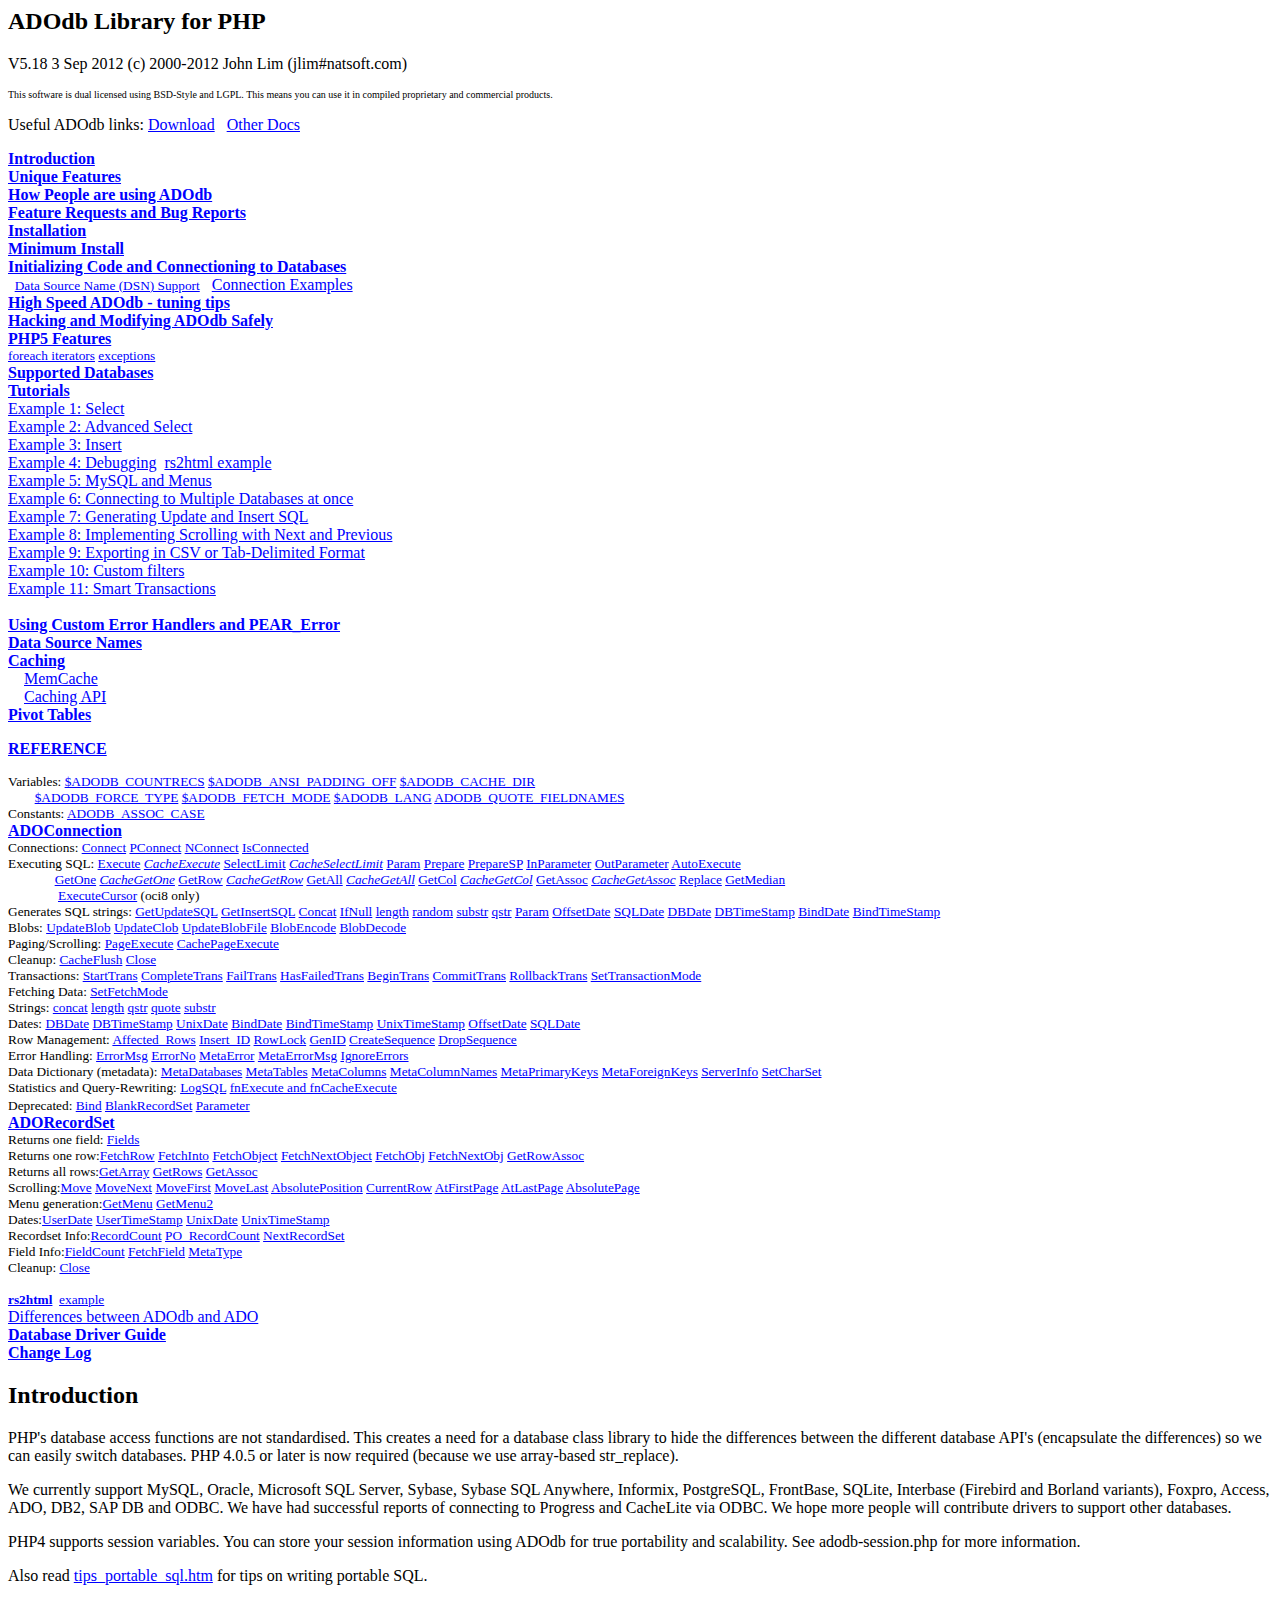
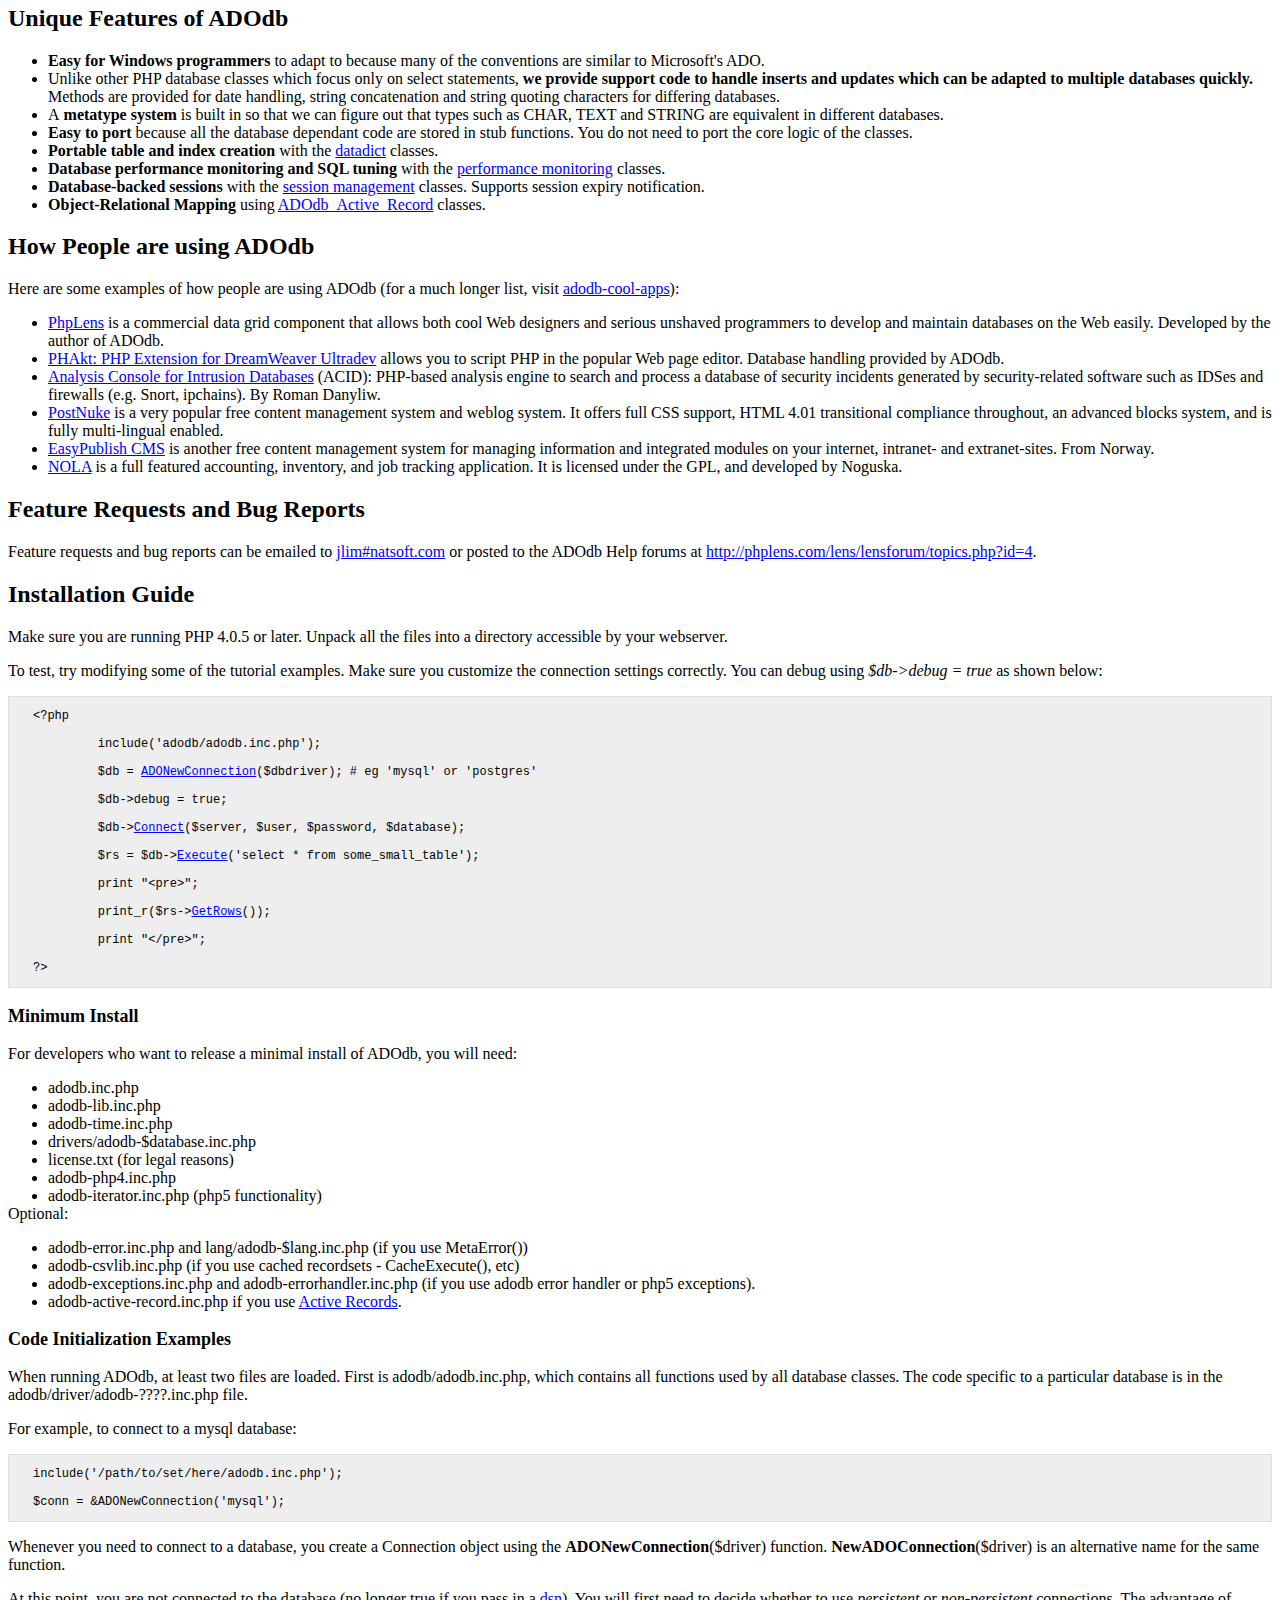
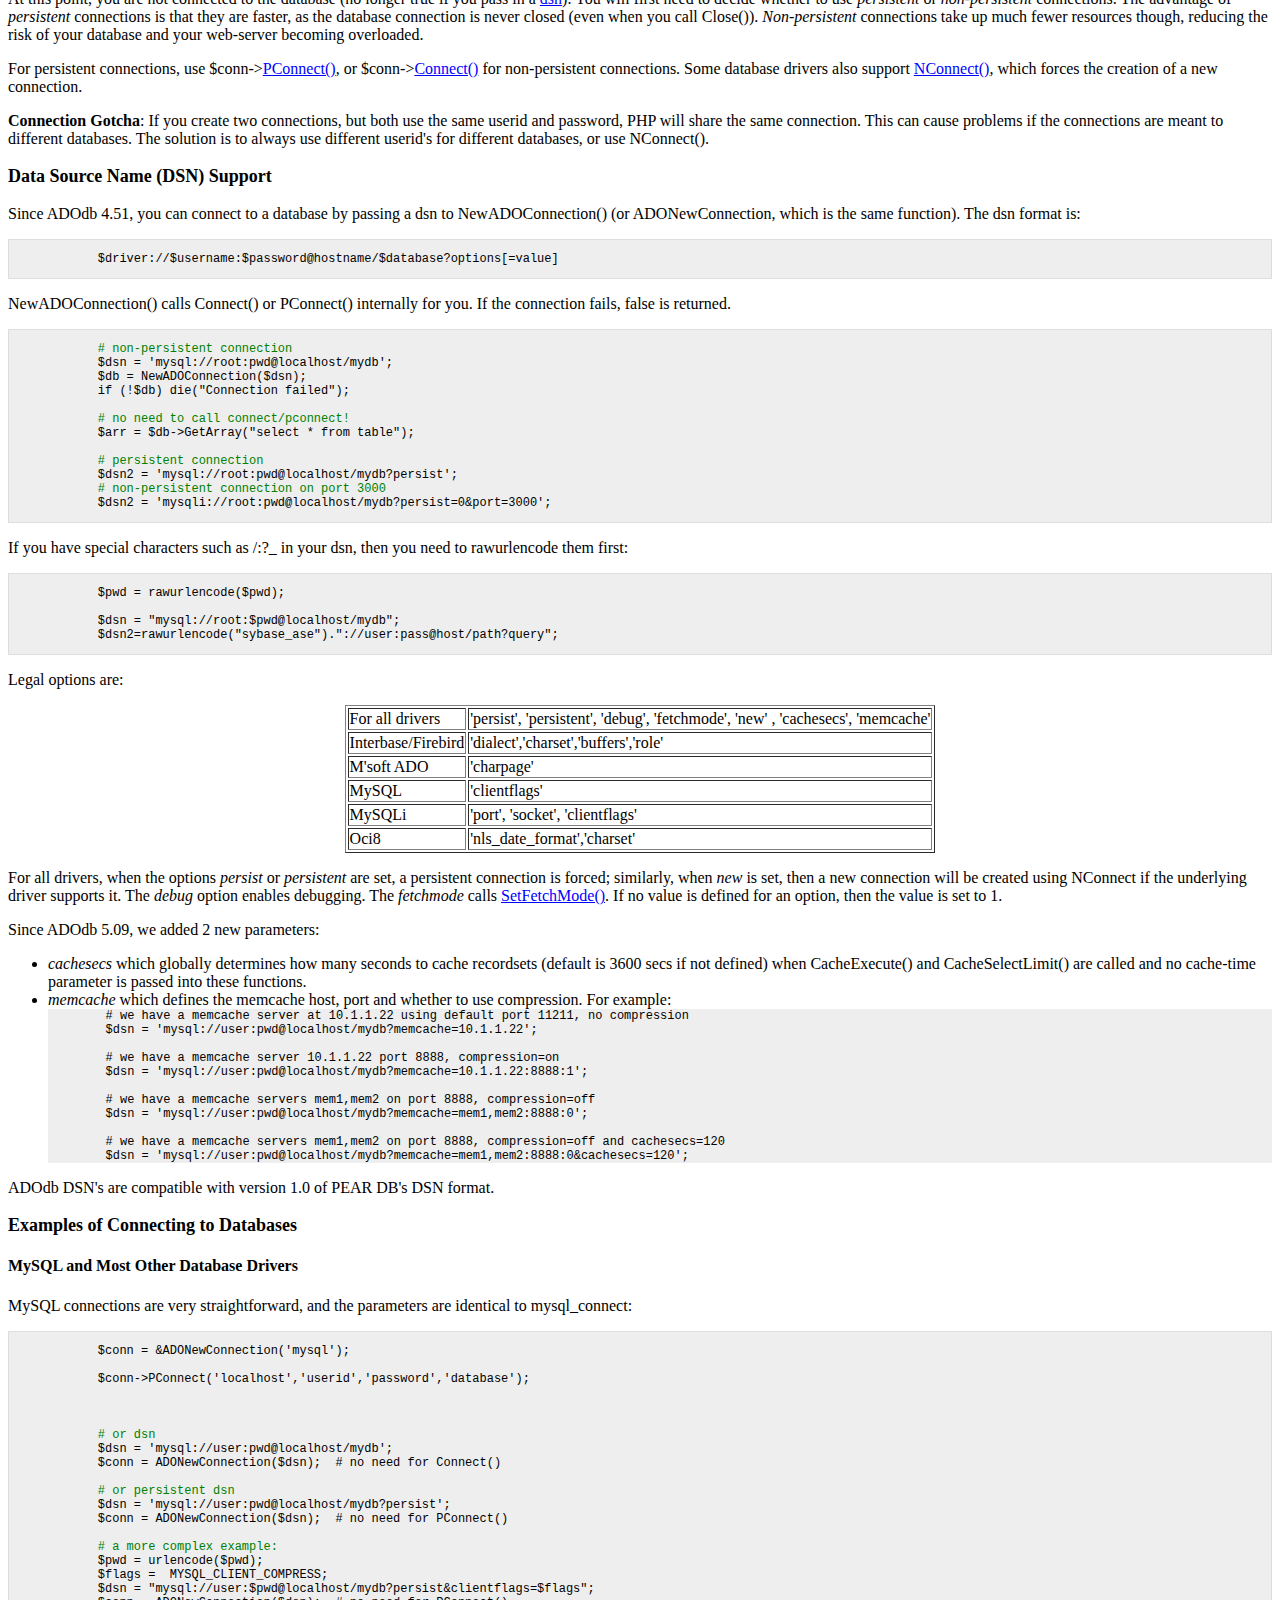
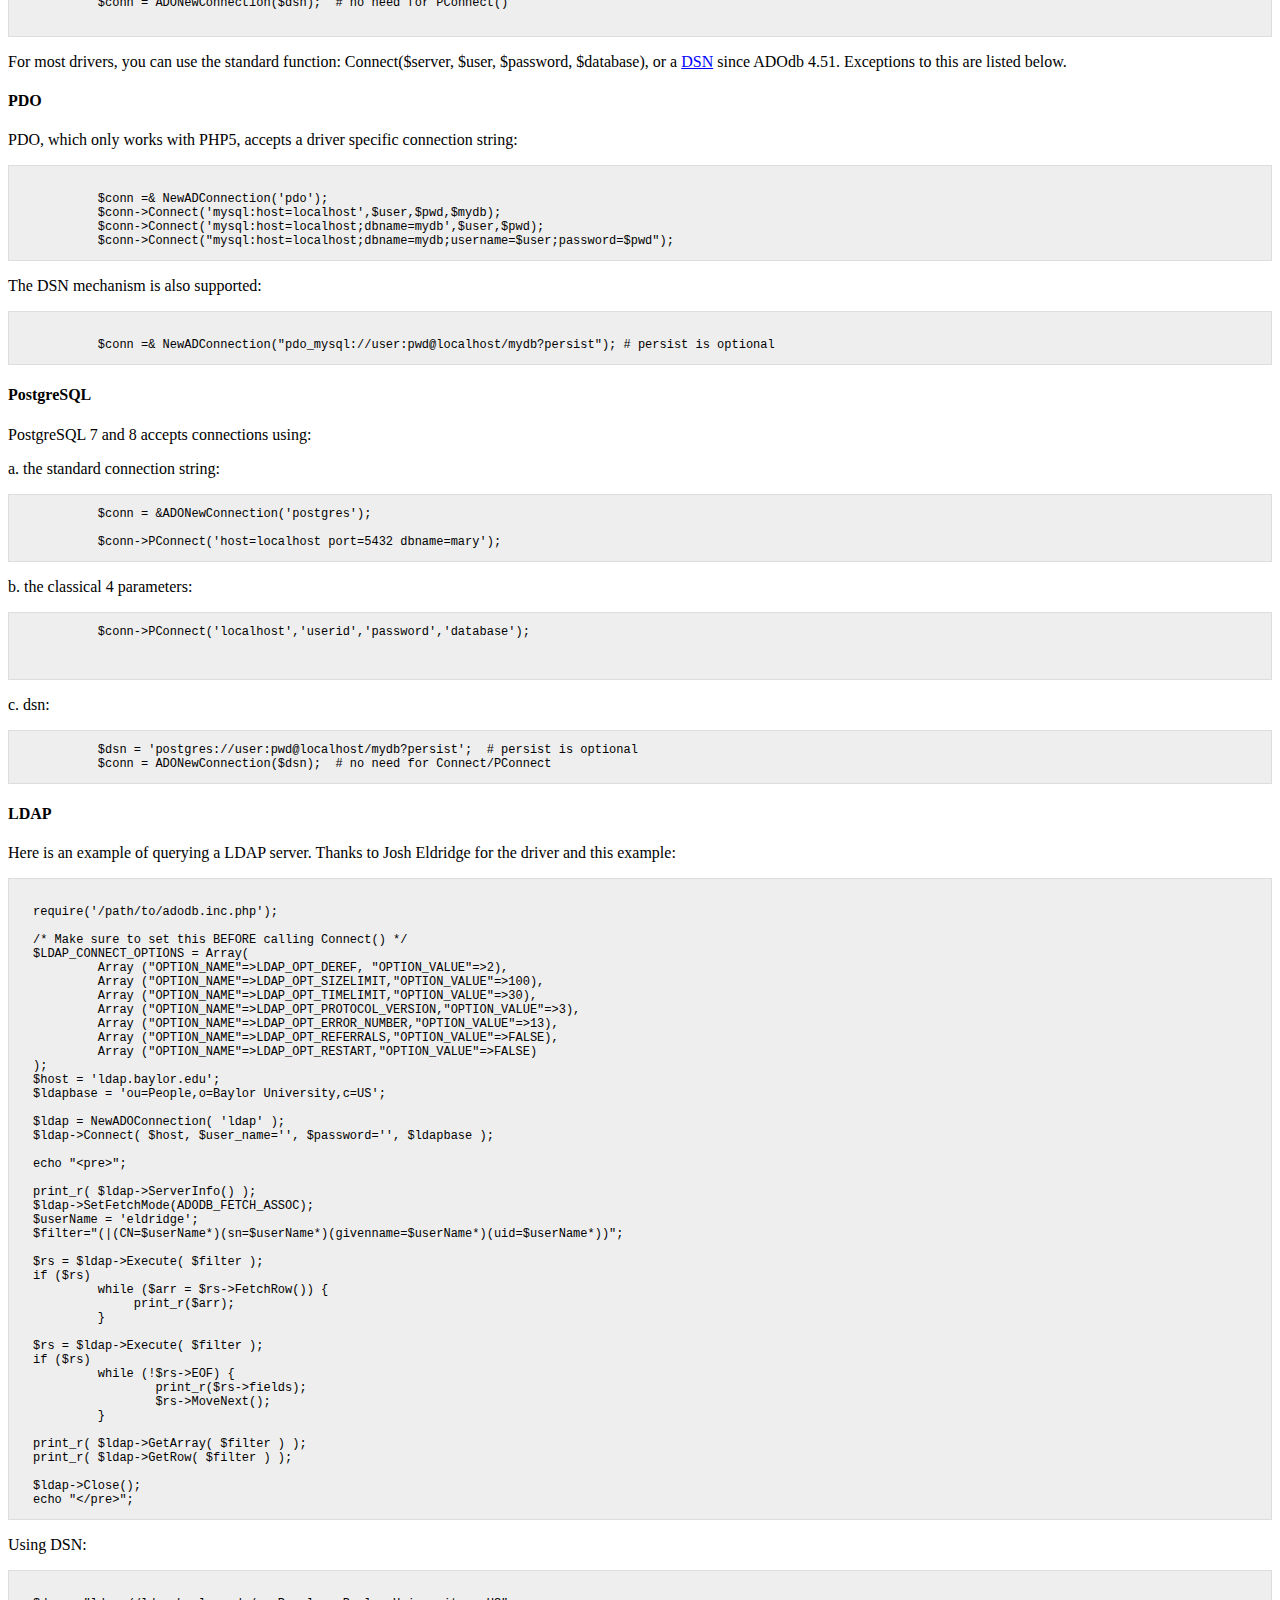
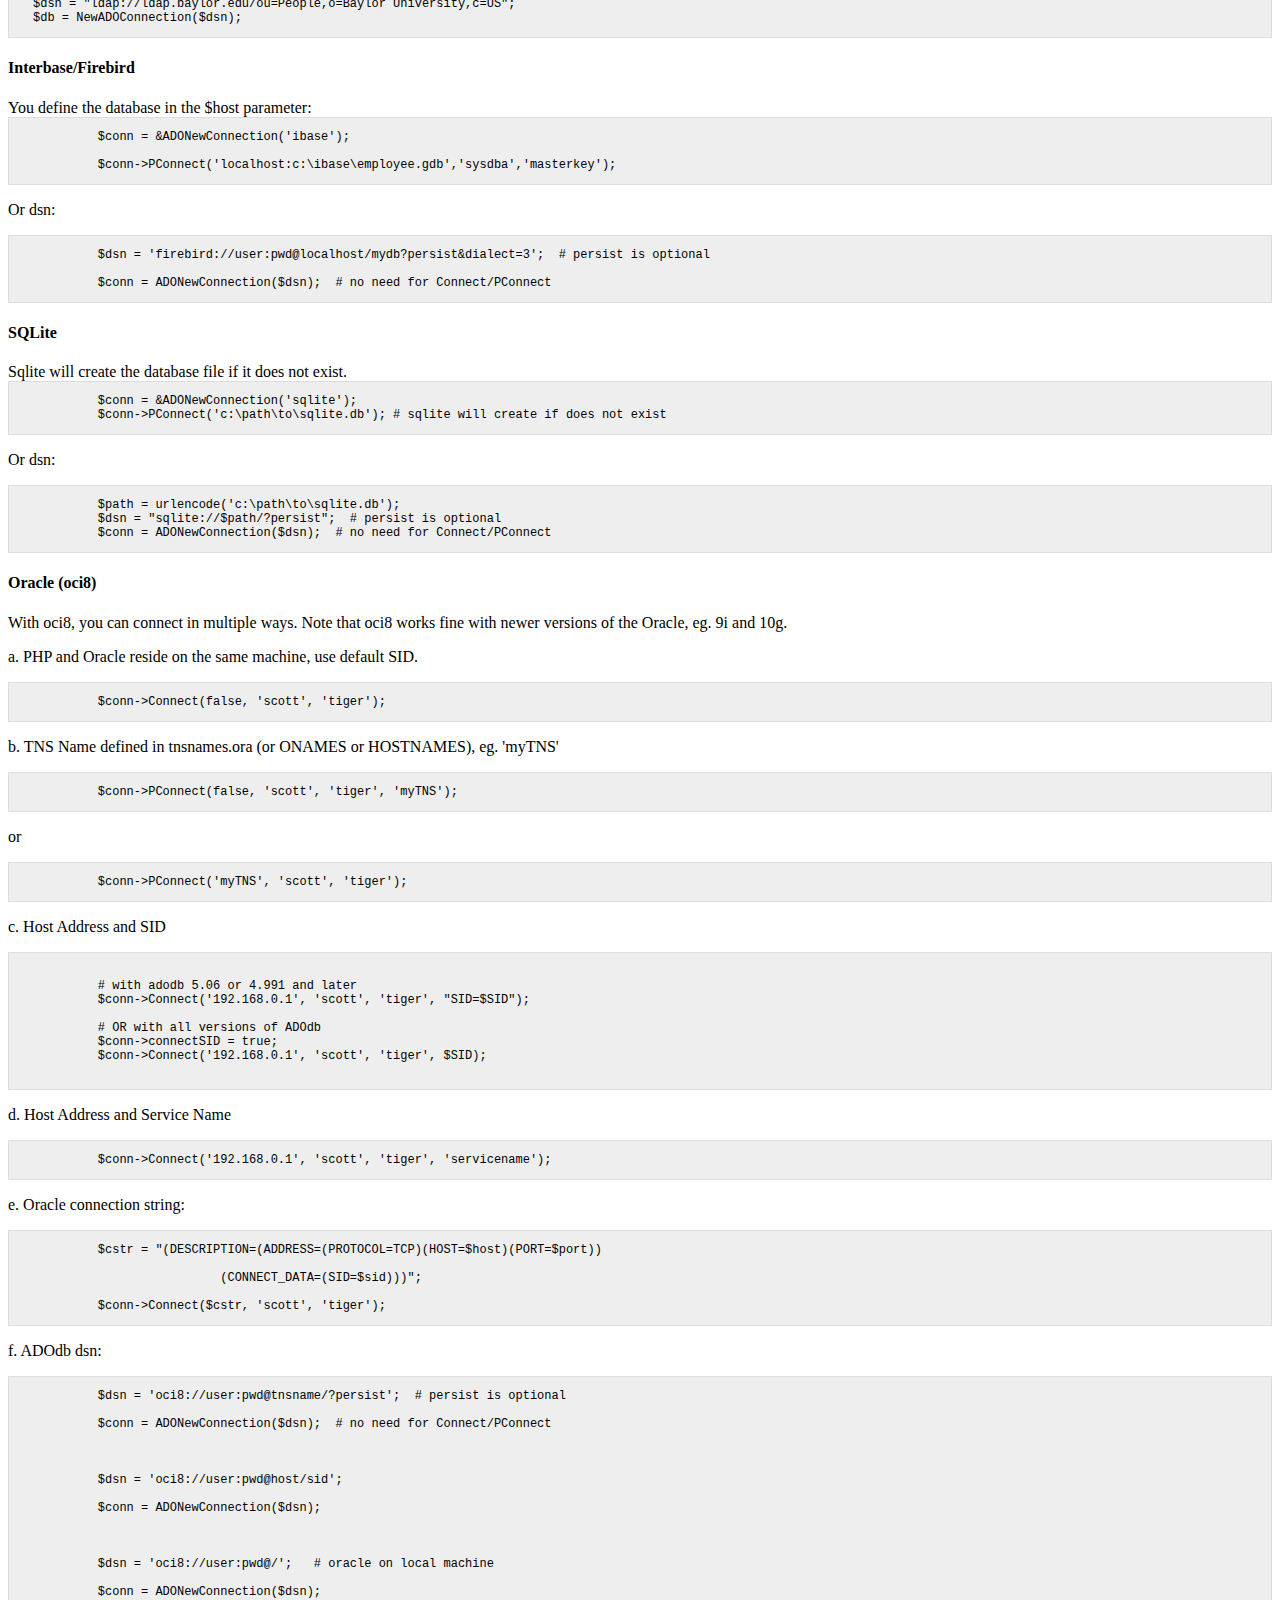
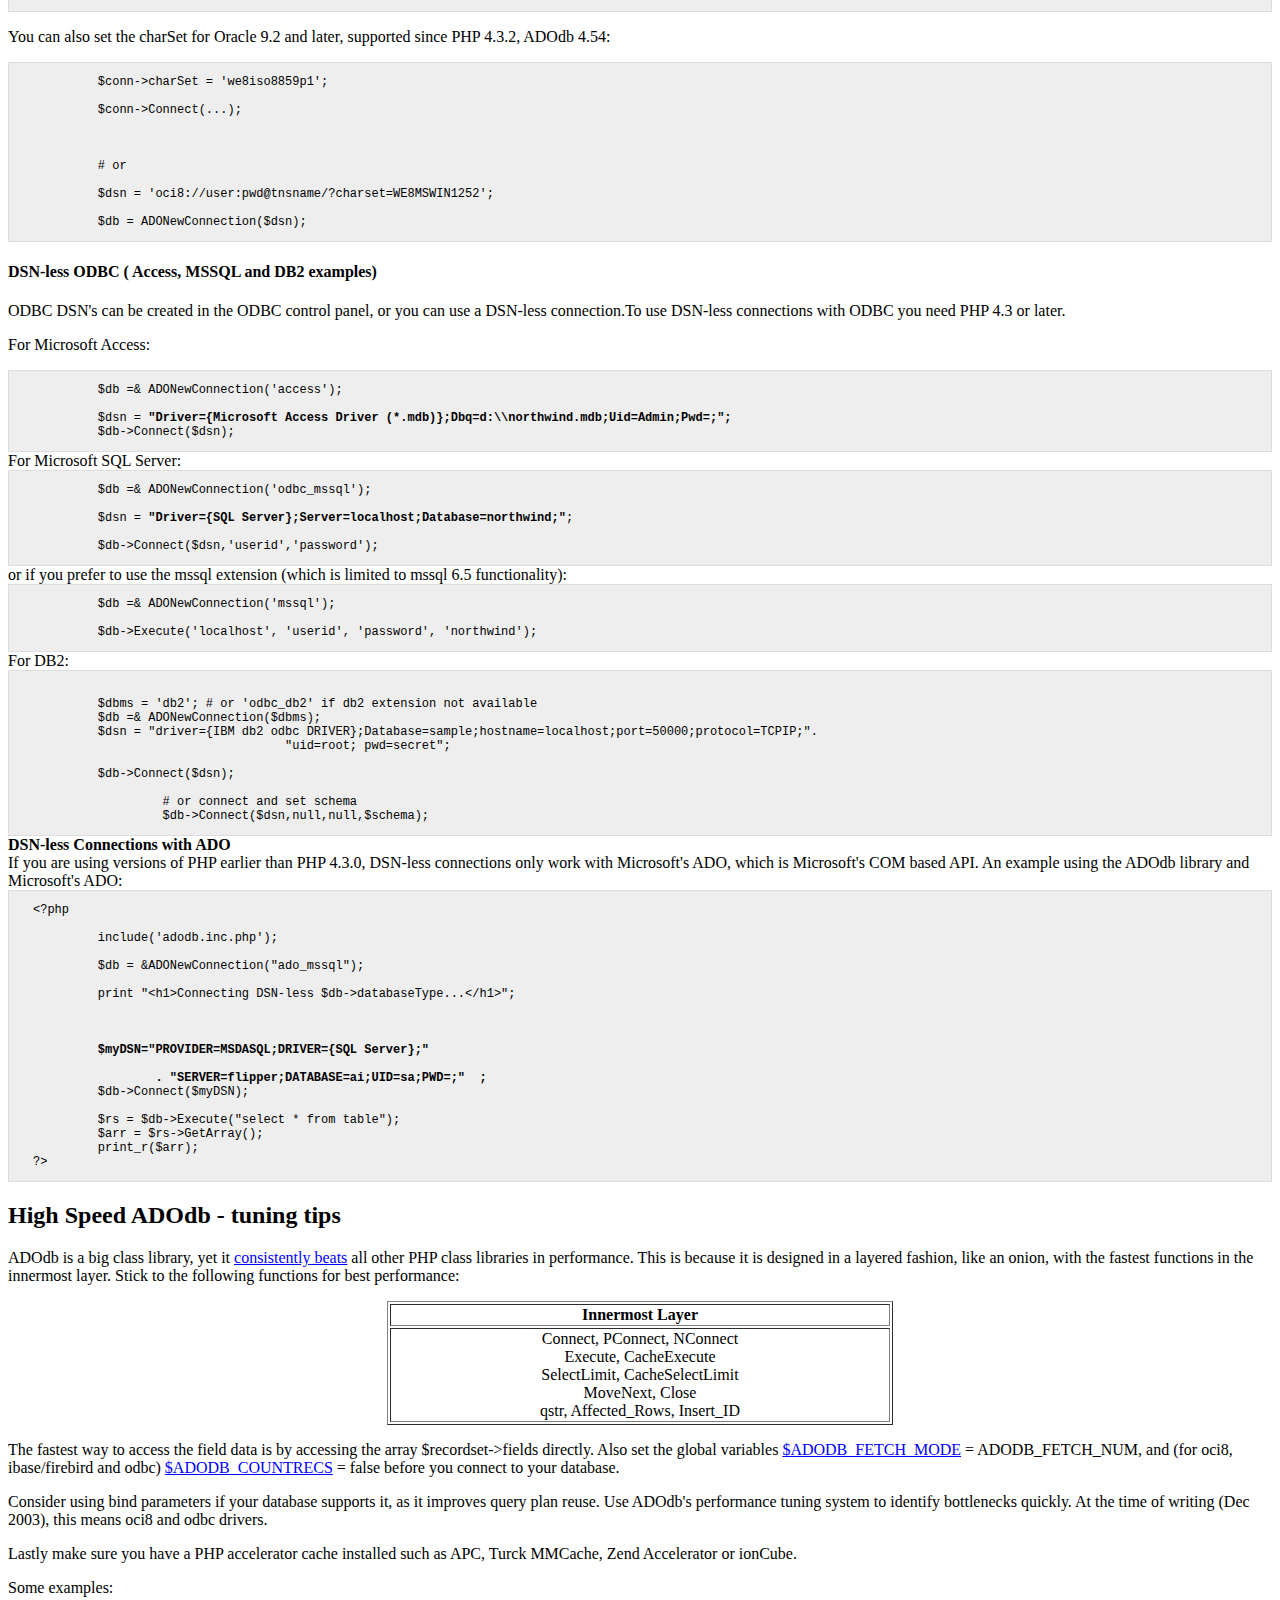
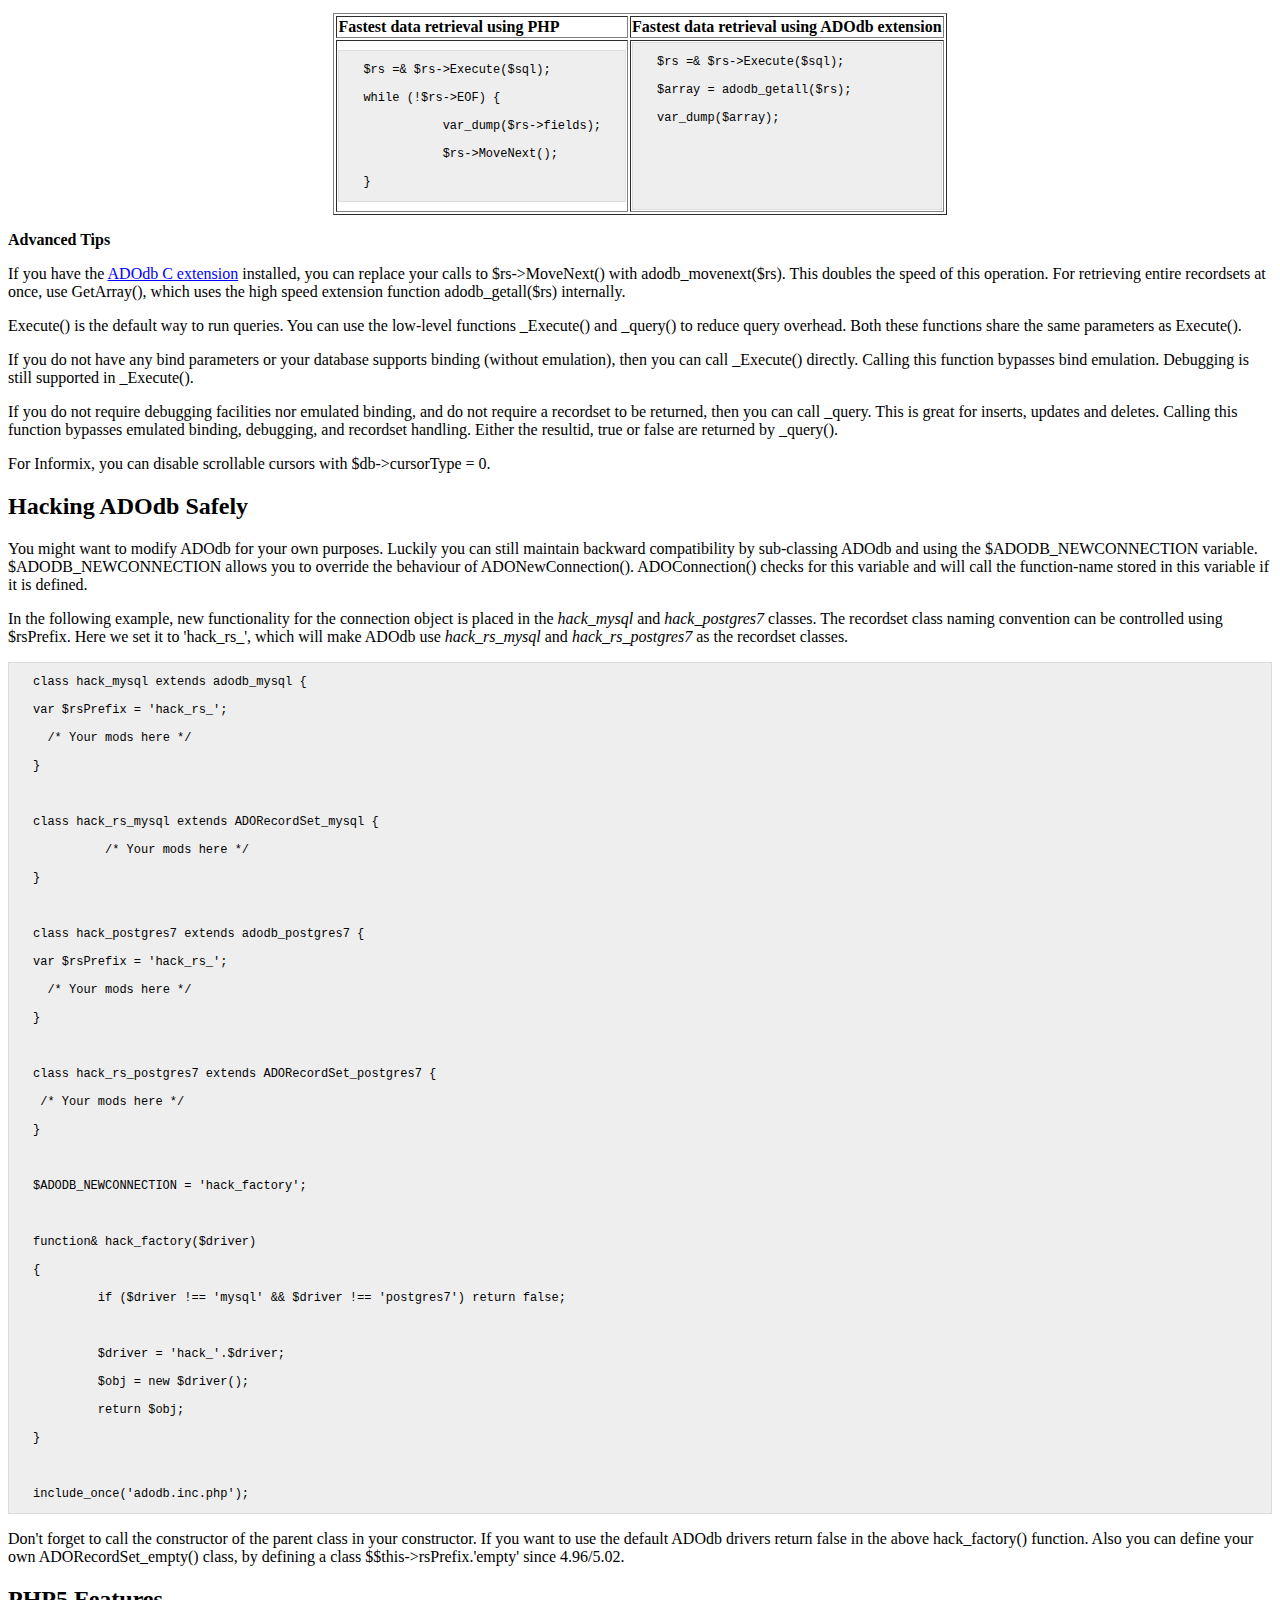
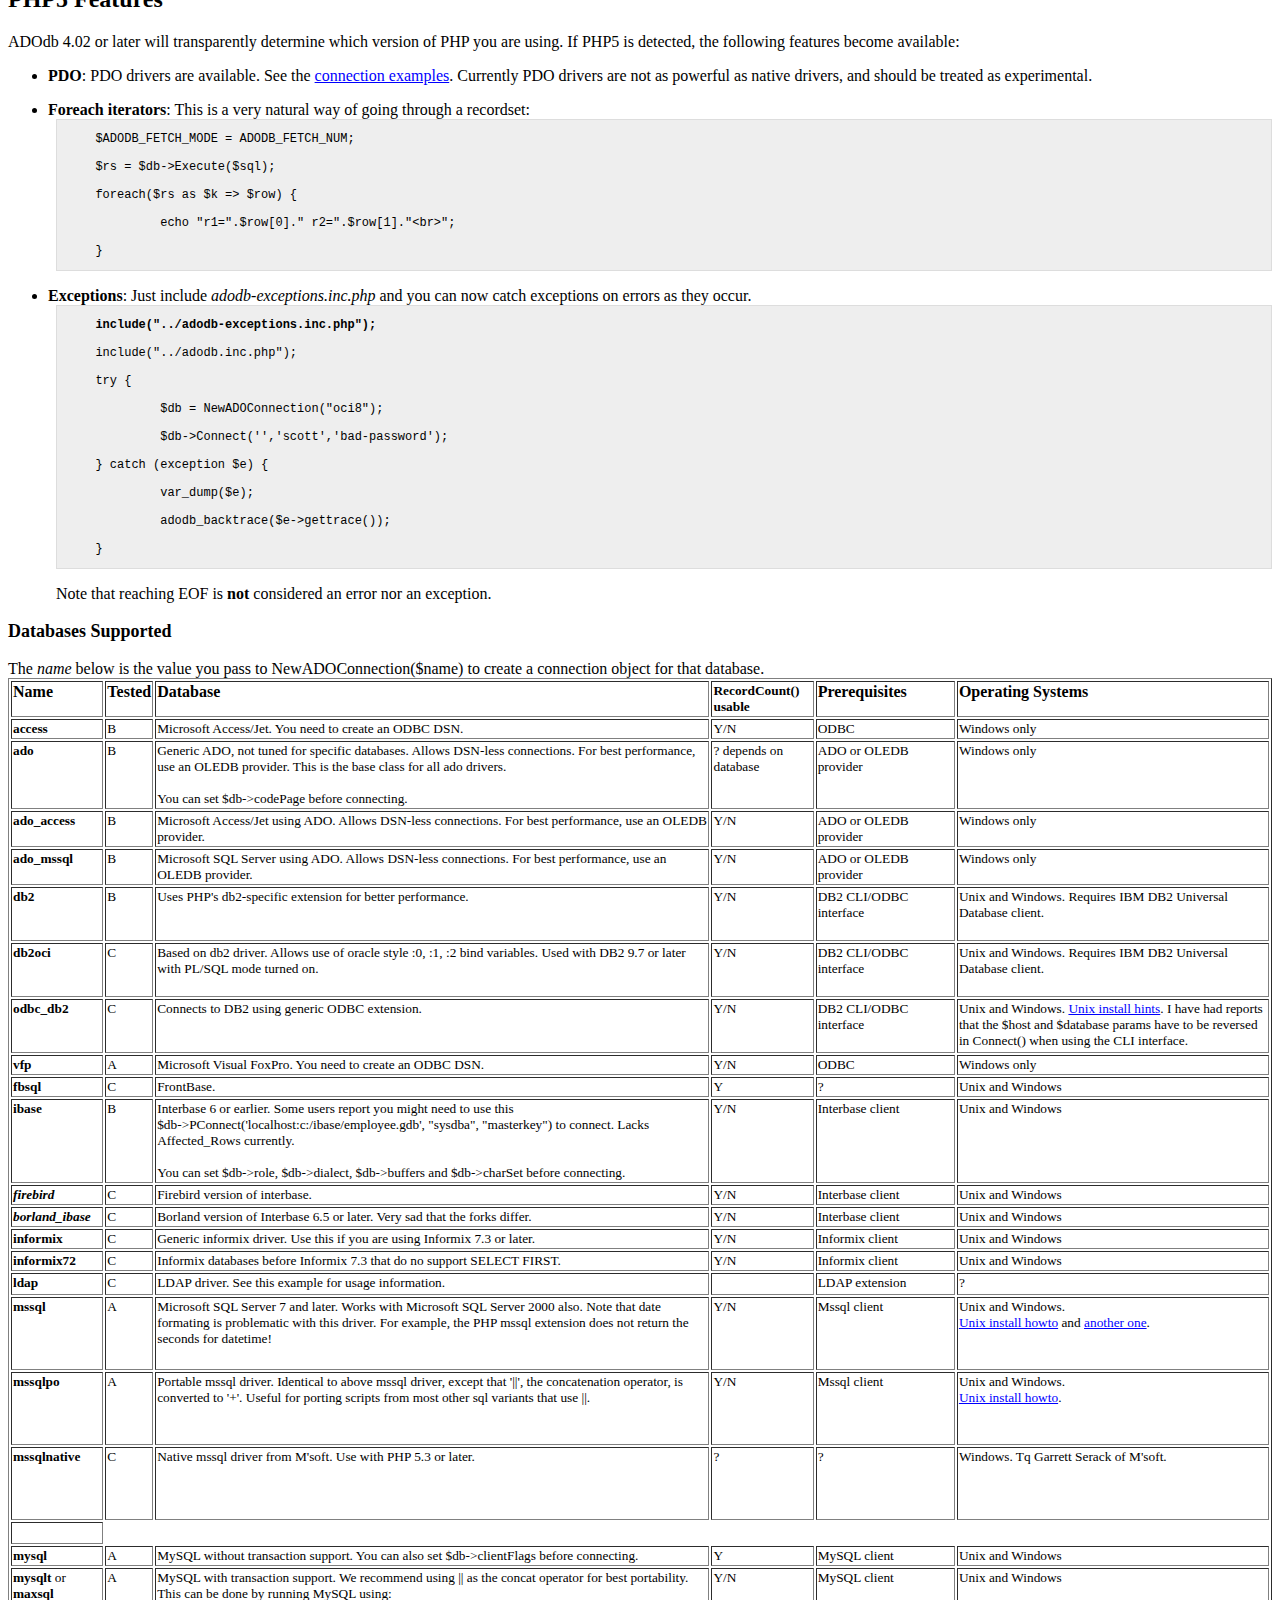
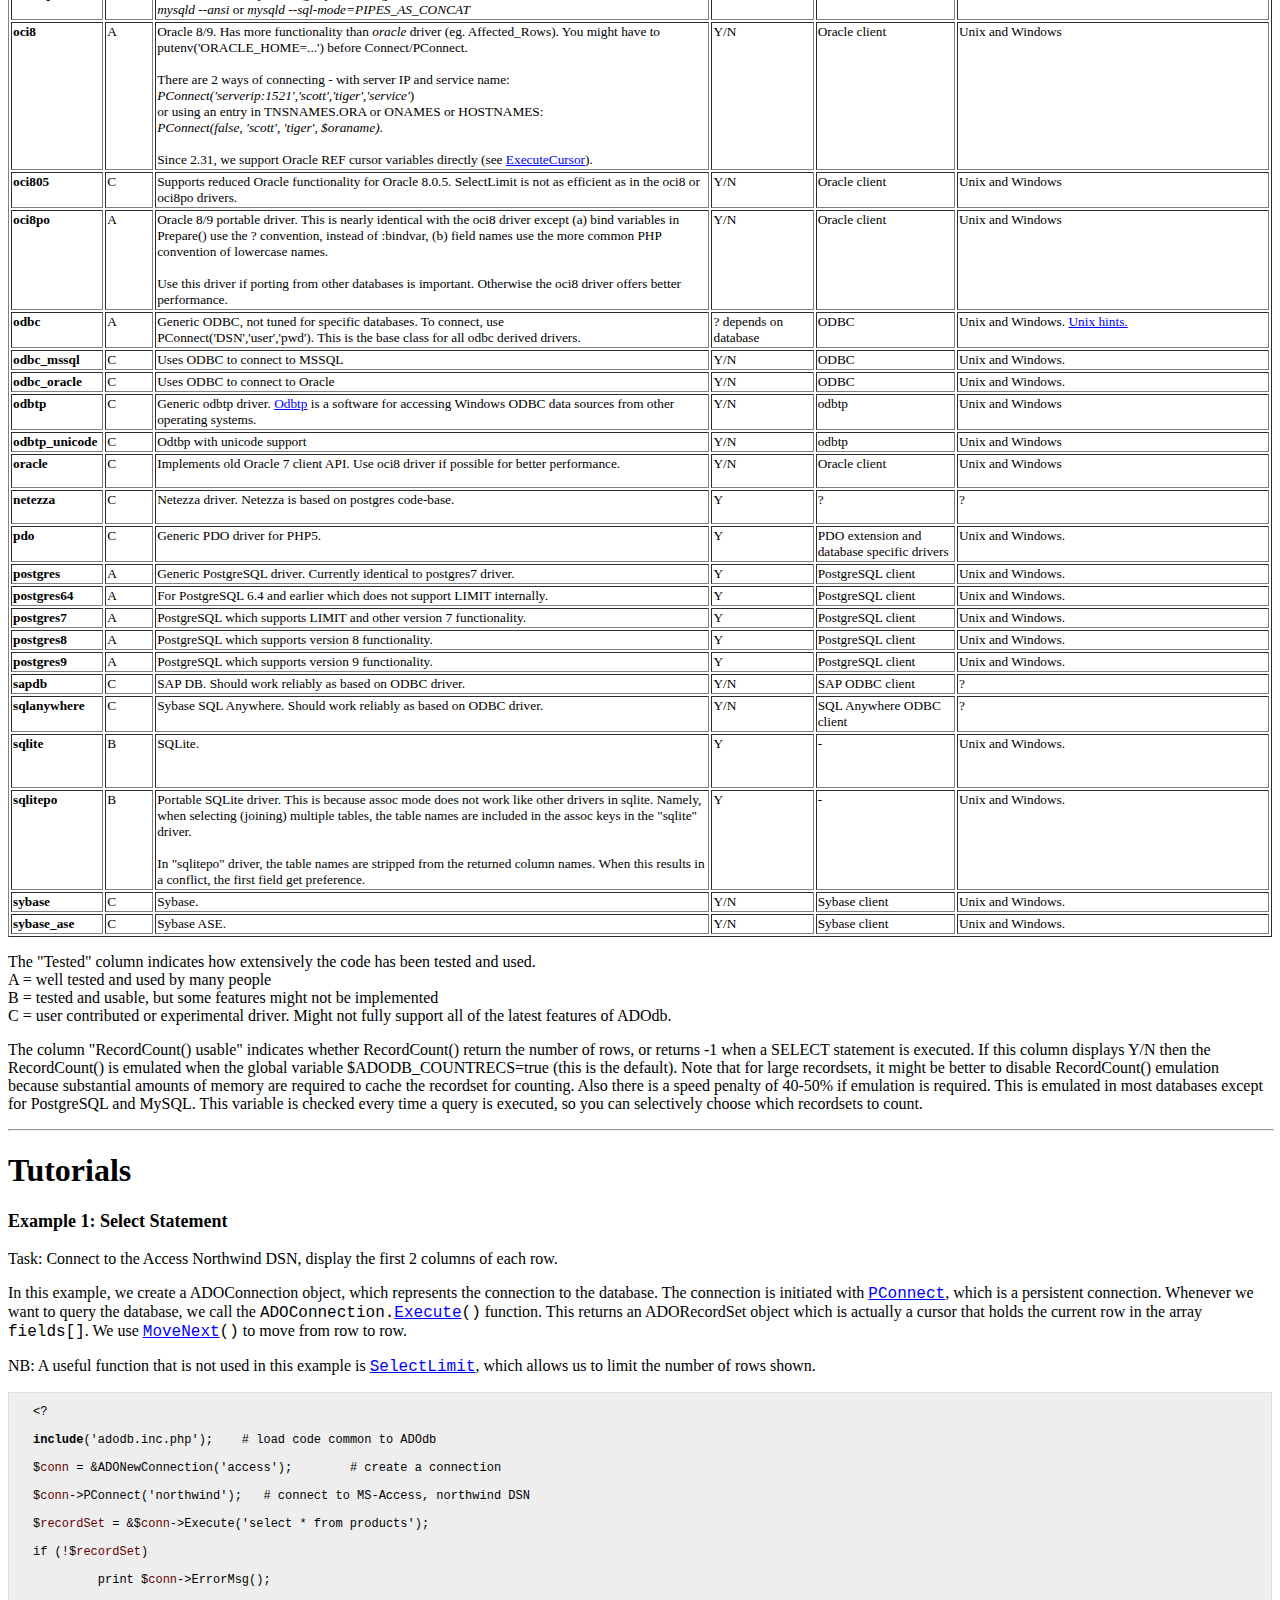
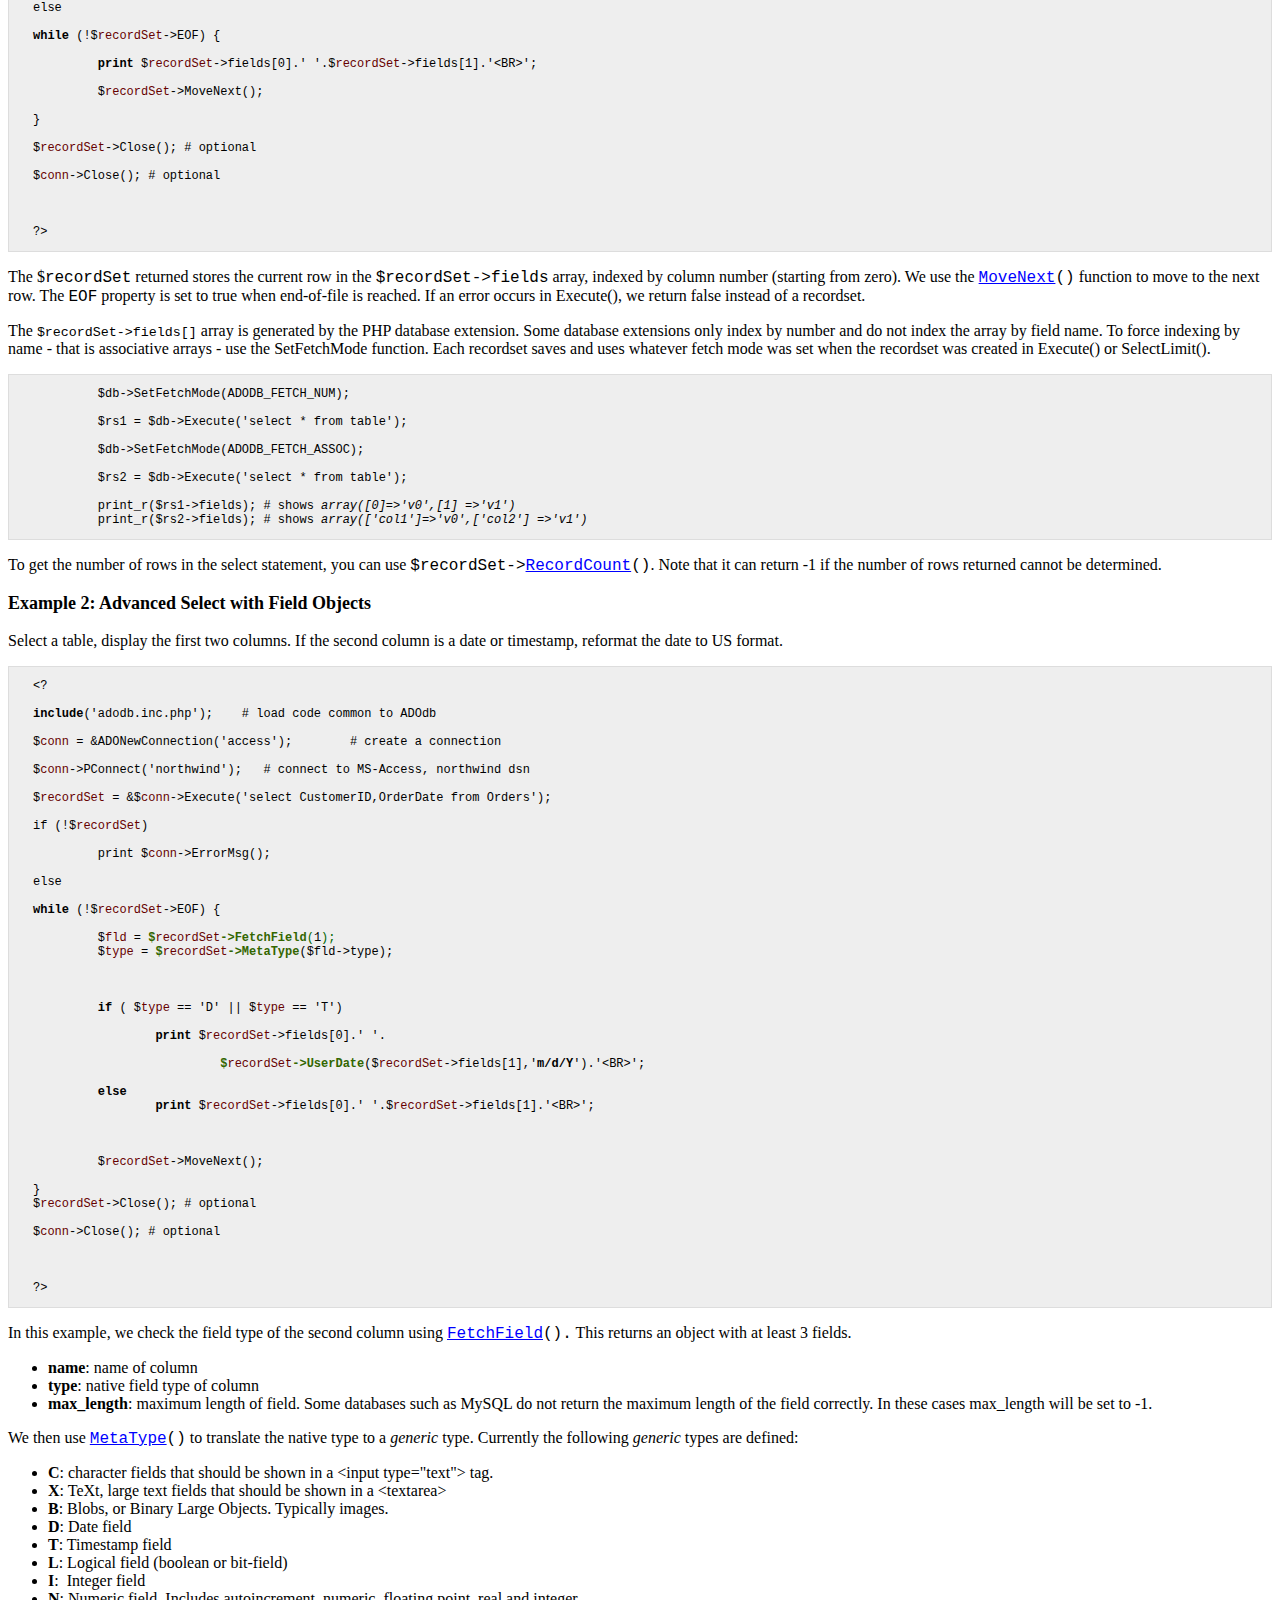
<file: adodb5/docs/docs-adodb.htm>
<html xmlns:v="urn:schemas-microsoft-com:vml"
xmlns:o="urn:schemas-microsoft-com:office:office"
xmlns:w="urn:schemas-microsoft-com:office:word"
xmlns:st1="urn:schemas-microsoft-com:office:smarttags"
xmlns="http://www.w3.org/TR/REC-html40">

<head>
<meta http-equiv=Content-Type content="text/html; charset=iso-8859-1">
<meta name=ProgId content=Word.Document>
<meta name=Generator content="Microsoft Word 11">
<meta name=Originator content="Microsoft Word 11">
<link rel=File-List href="docs-adodb_files/filelist.xml">
<link rel=Edit-Time-Data href="docs-adodb_files/editdata.mso">
<!--[if !mso]>
<style>
v\:* {behavior:url(#default#VML);}
o\:* {behavior:url(#default#VML);}
w\:* {behavior:url(#default#VML);}
.shape {behavior:url(#default#VML);}
</style>
<![endif]-->
<title>ADODB Manual</title>
<o:SmartTagType namespaceuri="urn:schemas-microsoft-com:office:smarttags"
 name="State"/>
<o:SmartTagType namespaceuri="urn:schemas-microsoft-com:office:smarttags"
 name="PlaceType"/>
<o:SmartTagType namespaceuri="urn:schemas-microsoft-com:office:smarttags"
 name="PlaceName"/>
<o:SmartTagType namespaceuri="urn:schemas-microsoft-com:office:smarttags"
 name="country-region"/>
<o:SmartTagType namespaceuri="urn:schemas-microsoft-com:office:smarttags"
 name="City"/>
<o:SmartTagType namespaceuri="urn:schemas-microsoft-com:office:smarttags"
 name="place"/>
<!--[if gte mso 9]><xml>
 <o:DocumentProperties>
  <o:Author>John</o:Author>
  <o:LastAuthor>John</o:LastAuthor>
  <o:Revision>3</o:Revision>
  <o:TotalTime>3</o:TotalTime>
  <o:Created>2008-12-24T10:43:00Z</o:Created>
  <o:LastSaved>2008-12-24T10:46:00Z</o:LastSaved>
  <o:Pages>73</o:Pages>
  <o:Words>30239</o:Words>
  <o:Characters>172366</o:Characters>
  <o:Company> </o:Company>
  <o:Lines>1436</o:Lines>
  <o:Paragraphs>404</o:Paragraphs>
  <o:CharactersWithSpaces>202201</o:CharactersWithSpaces>
  <o:Version>11.9999</o:Version>
 </o:DocumentProperties>
</xml><![endif]--><!--[if gte mso 9]><xml>
 <w:WordDocument>
  <w:Zoom>140</w:Zoom>
  <w:FormsDesign/>
  <w:ValidateAgainstSchemas/>
  <w:SaveIfXMLInvalid>false</w:SaveIfXMLInvalid>
  <w:IgnoreMixedContent>false</w:IgnoreMixedContent>
  <w:AlwaysShowPlaceholderText>false</w:AlwaysShowPlaceholderText>
  <w:BrowserLevel>MicrosoftInternetExplorer4</w:BrowserLevel>
 </w:WordDocument>
</xml><![endif]--><!--[if gte mso 9]><xml>
 <w:LatentStyles DefLockedState="false" LatentStyleCount="156">
 </w:LatentStyles>
</xml><![endif]--><!--[if !mso]><object
 classid="clsid:38481807-CA0E-42D2-BF39-B33AF135CC4D" id=ieooui></object>
<style>
st1\:*{behavior:url(#ieooui) }
</style>
<![endif]-->
<style>
<!--
f


 /* Font Definitions */
 @font-face
	{font-family:Helvetica;
	panose-1:2 11 6 4 2 2 2 2 2 4;
	mso-font-charset:0;
	mso-generic-font-family:swiss;
	mso-font-format:other;
	mso-font-pitch:variable;
	mso-font-signature:3 0 0 0 1 0;}
@font-face
	{font-family:Courier;
	panose-1:2 7 4 9 2 2 5 2 4 4;
	mso-font-charset:0;
	mso-generic-font-family:modern;
	mso-font-format:other;
	mso-font-pitch:fixed;
	mso-font-signature:3 0 0 0 1 0;}
@font-face
	{font-family:"Tms Rmn";
	panose-1:2 2 6 3 4 5 5 2 3 4;
	mso-font-charset:0;
	mso-generic-font-family:roman;
	mso-font-format:other;
	mso-font-pitch:variable;
	mso-font-signature:3 0 0 0 1 0;}
@font-face
	{font-family:Helv;
	panose-1:2 11 6 4 2 2 2 3 2 4;
	mso-font-charset:0;
	mso-generic-font-family:swiss;
	mso-font-format:other;
	mso-font-pitch:variable;
	mso-font-signature:3 0 0 0 1 0;}
@font-face
	{font-family:"New York";
	panose-1:2 4 5 3 6 5 6 2 3 4;
	mso-font-charset:0;
	mso-generic-font-family:roman;
	mso-font-format:other;
	mso-font-pitch:variable;
	mso-font-signature:3 0 0 0 1 0;}
@font-face
	{font-family:System;
	panose-1:0 0 0 0 0 0 0 0 0 0;
	mso-font-charset:0;
	mso-generic-font-family:swiss;
	mso-font-format:other;
	mso-font-pitch:variable;
	mso-font-signature:3 0 0 0 1 0;}
@font-face
	{font-family:Wingdings;
	panose-1:5 0 0 0 0 0 0 0 0 0;
	mso-font-charset:2;
	mso-generic-font-family:auto;
	mso-font-pitch:variable;
	mso-font-signature:0 268435456 0 0 -2147483648 0;}
@font-face
	{font-family:"MS Mincho";
	panose-1:2 2 6 9 4 2 5 8 3 4;
	mso-font-alt:"\FF2D\FF33 \660E\671D";
	mso-font-charset:128;
	mso-generic-font-family:roman;
	mso-font-format:other;
	mso-font-pitch:fixed;
	mso-font-signature:1 134676480 16 0 131072 0;}
@font-face
	{font-family:Batang;
	panose-1:2 3 6 0 0 1 1 1 1 1;
	mso-font-alt:\BC14\D0D5;
	mso-font-charset:129;
	mso-generic-font-family:auto;
	mso-font-format:other;
	mso-font-pitch:fixed;
	mso-font-signature:1 151388160 16 0 524288 0;}
@font-face
	{font-family:SimSun;
	panose-1:2 1 6 0 3 1 1 1 1 1;
	mso-font-alt:\5B8B\4F53;
	mso-font-charset:134;
	mso-generic-font-family:auto;
	mso-font-format:other;
	mso-font-pitch:variable;
	mso-font-signature:1 135135232 16 0 262144 0;}
@font-face
	{font-family:PMingLiU;
	panose-1:2 2 3 0 0 0 0 0 0 0;
	mso-font-alt:\65B0\7D30\660E\9AD4;
	mso-font-charset:136;
	mso-generic-font-family:auto;
	mso-font-format:other;
	mso-font-pitch:variable;
	mso-font-signature:1 134742016 16 0 1048576 0;}
@font-face
	{font-family:"MS Gothic";
	panose-1:2 11 6 9 7 2 5 8 2 4;
	mso-font-alt:"\FF2D\FF33 \30B4\30B7\30C3\30AF";
	mso-font-charset:128;
	mso-generic-font-family:modern;
	mso-font-format:other;
	mso-font-pitch:fixed;
	mso-font-signature:1 134676480 16 0 131072 0;}
@font-face
	{font-family:Dotum;
	panose-1:2 11 6 0 0 1 1 1 1 1;
	mso-font-alt:\B3CB\C6C0;
	mso-font-charset:129;
	mso-generic-font-family:modern;
	mso-font-format:other;
	mso-font-pitch:fixed;
	mso-font-signature:1 151388160 16 0 524288 0;}
@font-face
	{font-family:SimHei;
	panose-1:2 1 6 0 3 1 1 1 1 1;
	mso-font-alt:\9ED1\4F53;
	mso-font-charset:134;
	mso-generic-font-family:modern;
	mso-font-format:other;
	mso-font-pitch:fixed;
	mso-font-signature:1 135135232 16 0 262144 0;}
@font-face
	{font-family:MingLiU;
	panose-1:2 2 3 9 0 0 0 0 0 0;
	mso-font-alt:\7D30\660E\9AD4;
	mso-font-charset:136;
	mso-generic-font-family:modern;
	mso-font-format:other;
	mso-font-pitch:fixed;
	mso-font-signature:1 134742016 16 0 1048576 0;}
@font-face
	{font-family:Mincho;
	panose-1:2 2 6 9 4 3 5 8 3 5;
	mso-font-alt:\660E\671D;
	mso-font-charset:128;
	mso-generic-font-family:roman;
	mso-font-format:other;
	mso-font-pitch:fixed;
	mso-font-signature:1 134676480 16 0 131072 0;}
@font-face
	{font-family:Gulim;
	panose-1:2 11 6 0 0 1 1 1 1 1;
	mso-font-alt:\AD74\B9BC;
	mso-font-charset:129;
	mso-generic-font-family:roman;
	mso-font-format:other;
	mso-font-pitch:fixed;
	mso-font-signature:1 151388160 16 0 524288 0;}
@font-face
	{font-family:Century;
	panose-1:2 4 6 4 5 5 5 2 3 4;
	mso-font-charset:0;
	mso-generic-font-family:roman;
	mso-font-format:other;
	mso-font-pitch:variable;
	mso-font-signature:3 0 0 0 1 0;}
@font-face
	{font-family:"Angsana New";
	panose-1:2 2 6 3 5 4 5 2 3 4;
	mso-font-charset:222;
	mso-generic-font-family:roman;
	mso-font-format:other;
	mso-font-pitch:variable;
	mso-font-signature:16777217 0 0 0 65536 0;}
@font-face
	{font-family:"Cordia New";
	panose-1:2 11 3 4 2 2 2 2 2 4;
	mso-font-charset:222;
	mso-generic-font-family:roman;
	mso-font-format:other;
	mso-font-pitch:variable;
	mso-font-signature:16777217 0 0 0 65536 0;}
@font-face
	{font-family:Mangal;
	panose-1:0 0 4 0 0 0 0 0 0 0;
	mso-font-charset:1;
	mso-generic-font-family:roman;
	mso-font-format:other;
	mso-font-pitch:variable;
	mso-font-signature:32768 0 0 0 0 0;}
@font-face
	{font-family:Latha;
	panose-1:2 0 4 0 0 0 0 0 0 0;
	mso-font-charset:1;
	mso-generic-font-family:roman;
	mso-font-format:other;
	mso-font-pitch:variable;
	mso-font-signature:1048576 0 0 0 0 0;}
@font-face
	{font-family:Sylfaen;
	panose-1:1 10 5 2 5 3 6 3 3 3;
	mso-font-charset:0;
	mso-generic-font-family:roman;
	mso-font-format:other;
	mso-font-pitch:variable;
	mso-font-signature:16778883 0 512 0 13 0;}
@font-face
	{font-family:Vrinda;
	panose-1:0 0 4 0 0 0 0 0 0 0;
	mso-font-charset:1;
	mso-generic-font-family:roman;
	mso-font-format:other;
	mso-font-pitch:variable;
	mso-font-signature:0 0 0 0 0 0;}
@font-face
	{font-family:Raavi;
	panose-1:2 0 5 0 0 0 0 0 0 0;
	mso-font-charset:1;
	mso-generic-font-family:roman;
	mso-font-format:other;
	mso-font-pitch:variable;
	mso-font-signature:0 0 0 0 0 0;}
@font-face
	{font-family:Shruti;
	panose-1:2 0 5 0 0 0 0 0 0 0;
	mso-font-charset:1;
	mso-generic-font-family:roman;
	mso-font-format:other;
	mso-font-pitch:variable;
	mso-font-signature:0 0 0 0 0 0;}
@font-face
	{font-family:Sendnya;
	panose-1:0 0 4 0 0 0 0 0 0 0;
	mso-font-charset:1;
	mso-generic-font-family:roman;
	mso-font-format:other;
	mso-font-pitch:variable;
	mso-font-signature:0 0 0 0 0 0;}
@font-face
	{font-family:Gautami;
	panose-1:2 0 5 0 0 0 0 0 0 0;
	mso-font-charset:1;
	mso-generic-font-family:roman;
	mso-font-format:other;
	mso-font-pitch:variable;
	mso-font-signature:0 0 0 0 0 0;}
@font-face
	{font-family:Tunga;
	panose-1:0 0 4 0 0 0 0 0 0 0;
	mso-font-charset:1;
	mso-generic-font-family:roman;
	mso-font-format:other;
	mso-font-pitch:variable;
	mso-font-signature:0 0 0 0 0 0;}
@font-face
	{font-family:"Estrangelo Edessa";
	panose-1:0 0 0 0 0 0 0 0 0 0;
	mso-font-charset:1;
	mso-generic-font-family:roman;
	mso-font-format:other;
	mso-font-pitch:variable;
	mso-font-signature:0 0 0 0 0 0;}
@font-face
	{font-family:Kartika;
	panose-1:1 1 1 0 1 1 1 1 1 1;
	mso-font-charset:1;
	mso-generic-font-family:roman;
	mso-font-format:other;
	mso-font-pitch:variable;
	mso-font-signature:0 0 0 0 0 0;}
@font-face
	{font-family:"Arial Unicode MS";
	panose-1:2 11 6 4 2 2 2 2 2 4;
	mso-font-charset:0;
	mso-generic-font-family:roman;
	mso-font-format:other;
	mso-font-pitch:variable;
	mso-font-signature:3 0 0 0 1 0;}
@font-face
	{font-family:Tahoma;
	panose-1:2 11 6 4 3 5 4 4 2 4;
	mso-font-charset:0;
	mso-generic-font-family:swiss;
	mso-font-format:other;
	mso-font-pitch:variable;
	mso-font-signature:3 0 0 0 1 0;}
 /* Style Definitions */
 p.MsoNormal, li.MsoNormal, div.MsoNormal
	{mso-style-parent:"";
	margin:0cm;
	margin-bottom:.0001pt;
	mso-pagination:widow-orphan;
	font-size:12.0pt;
	font-family:"Times New Roman";
	mso-fareast-font-family:"Times New Roman";
	color:black;}
h1
	{mso-margin-top-alt:auto;
	margin-right:0cm;
	mso-margin-bottom-alt:auto;
	margin-left:0cm;
	mso-pagination:widow-orphan;
	mso-outline-level:1;
	font-size:24.0pt;
	font-family:"Times New Roman";
	color:black;
	font-weight:bold;}
h2
	{mso-margin-top-alt:auto;
	margin-right:0cm;
	mso-margin-bottom-alt:auto;
	margin-left:0cm;
	mso-pagination:widow-orphan;
	mso-outline-level:2;
	font-size:18.0pt;
	font-family:"Times New Roman";
	color:black;
	font-weight:bold;}
h3
	{mso-margin-top-alt:auto;
	margin-right:0cm;
	mso-margin-bottom-alt:auto;
	margin-left:0cm;
	mso-pagination:widow-orphan;
	mso-outline-level:3;
	font-size:13.5pt;
	font-family:"Times New Roman";
	color:black;
	font-weight:bold;}
h4
	{mso-margin-top-alt:auto;
	margin-right:0cm;
	mso-margin-bottom-alt:auto;
	margin-left:0cm;
	mso-pagination:widow-orphan;
	mso-outline-level:4;
	font-size:12.0pt;
	font-family:"Times New Roman";
	color:black;
	font-weight:bold;}
a:link, span.MsoHyperlink
	{color:blue;
	text-decoration:underline;
	text-underline:single;}
a:visited, span.MsoHyperlinkFollowed
	{color:blue;
	text-decoration:underline;
	text-underline:single;}
p
	{font-size:12.0pt;
	font-family:"Times New Roman";
	mso-fareast-font-family:"Times New Roman";
	color:black;}
code
	{font-family:"Courier New";
	mso-ascii-font-family:"Courier New";
	mso-fareast-font-family:"Times New Roman";
	mso-hansi-font-family:"Courier New";
	mso-bidi-font-family:"Courier New";}
pre
	{margin:0cm;
	margin-bottom:.0001pt;
	mso-pagination:widow-orphan;
	tab-stops:45.8pt 91.6pt 137.4pt 183.2pt 229.0pt 274.8pt 320.6pt 366.4pt 412.2pt 458.0pt 503.8pt 549.6pt 595.4pt 641.2pt 687.0pt 732.8pt;
	background:#EEEEEE;
	border:none;
	mso-border-alt:solid #DDDDDD .75pt;
	padding:0cm;
	mso-padding-alt:9.0pt 18.0pt 9.0pt 18.0pt;
	font-size:9.0pt;
	font-family:"Courier New";
	mso-fareast-font-family:"Times New Roman";
	color:black;}
span.msoIns
	{mso-style-type:export-only;
	mso-style-name:"";
	text-decoration:underline;
	text-underline:single;
	color:teal;}
span.msoDel
	{mso-style-type:export-only;
	mso-style-name:"";
	text-decoration:line-through;
	color:red;}
span.msoChangeProp
	{mso-style-type:export-only;
	mso-style-name:"";}
@page Section1
	{size:612.0pt 792.0pt;
	margin:72.0pt 90.0pt 72.0pt 90.0pt;
	mso-header-margin:35.4pt;
	mso-footer-margin:35.4pt;
	mso-paper-source:0;}
div.Section1
	{page:Section1;}
 /* List Definitions */
 @list l0
	{mso-list-id:3098366;
	mso-list-template-ids:-1654113918;}
@list l0:level1
	{mso-level-number-format:bullet;
	mso-level-text:\F0B7;
	mso-level-tab-stop:36.0pt;
	mso-level-number-position:left;
	text-indent:-18.0pt;
	mso-ansi-font-size:10.0pt;
	font-family:Symbol;}
@list l1
	{mso-list-id:118686534;
	mso-list-template-ids:1789952844;}
@list l1:level1
	{mso-level-number-format:bullet;
	mso-level-text:\F0B7;
	mso-level-tab-stop:36.0pt;
	mso-level-number-position:left;
	text-indent:-18.0pt;
	mso-ansi-font-size:10.0pt;
	font-family:Symbol;}
@list l2
	{mso-list-id:325595838;
	mso-list-template-ids:-924547596;}
@list l2:level1
	{mso-level-number-format:bullet;
	mso-level-text:\F0B7;
	mso-level-tab-stop:36.0pt;
	mso-level-number-position:left;
	text-indent:-18.0pt;
	mso-ansi-font-size:10.0pt;
	font-family:Symbol;}
@list l3
	{mso-list-id:577053254;
	mso-list-template-ids:1006266472;}
@list l3:level1
	{mso-level-number-format:bullet;
	mso-level-text:\F0B7;
	mso-level-tab-stop:36.0pt;
	mso-level-number-position:left;
	text-indent:-18.0pt;
	mso-ansi-font-size:10.0pt;
	font-family:Symbol;}
@list l4
	{mso-list-id:584261941;
	mso-list-template-ids:1672376844;}
@list l4:level1
	{mso-level-number-format:bullet;
	mso-level-text:\F0B7;
	mso-level-tab-stop:36.0pt;
	mso-level-number-position:left;
	text-indent:-18.0pt;
	mso-ansi-font-size:10.0pt;
	font-family:Symbol;}
@list l5
	{mso-list-id:678311197;
	mso-list-template-ids:-1025849406;}
@list l5:level1
	{mso-level-number-format:bullet;
	mso-level-text:\F0B7;
	mso-level-tab-stop:36.0pt;
	mso-level-number-position:left;
	text-indent:-18.0pt;
	mso-ansi-font-size:10.0pt;
	font-family:Symbol;}
@list l6
	{mso-list-id:993068284;
	mso-list-template-ids:-1149100626;}
@list l6:level1
	{mso-level-number-format:bullet;
	mso-level-text:\F0B7;
	mso-level-tab-stop:36.0pt;
	mso-level-number-position:left;
	text-indent:-18.0pt;
	mso-ansi-font-size:10.0pt;
	font-family:Symbol;}
@list l7
	{mso-list-id:1120344907;
	mso-list-template-ids:-1732590280;}
@list l7:level1
	{mso-level-number-format:bullet;
	mso-level-text:\F0B7;
	mso-level-tab-stop:36.0pt;
	mso-level-number-position:left;
	text-indent:-18.0pt;
	mso-ansi-font-size:10.0pt;
	font-family:Symbol;}
@list l8
	{mso-list-id:1134718884;
	mso-list-template-ids:-1854392276;}
@list l8:level1
	{mso-level-number-format:bullet;
	mso-level-text:\F0B7;
	mso-level-tab-stop:36.0pt;
	mso-level-number-position:left;
	text-indent:-18.0pt;
	mso-ansi-font-size:10.0pt;
	font-family:Symbol;}
@list l9
	{mso-list-id:1289897560;
	mso-list-template-ids:-1284101662;}
@list l9:level1
	{mso-level-number-format:bullet;
	mso-level-text:\F0B7;
	mso-level-tab-stop:36.0pt;
	mso-level-number-position:left;
	text-indent:-18.0pt;
	mso-ansi-font-size:10.0pt;
	font-family:Symbol;}
@list l10
	{mso-list-id:1461026030;
	mso-list-template-ids:65944450;}
@list l11
	{mso-list-id:1566380536;
	mso-list-template-ids:395727058;}
@list l11:level1
	{mso-level-number-format:bullet;
	mso-level-text:\F0B7;
	mso-level-tab-stop:36.0pt;
	mso-level-number-position:left;
	text-indent:-18.0pt;
	mso-ansi-font-size:10.0pt;
	font-family:Symbol;}
ol
	{margin-bottom:0cm;}
ul
	{margin-bottom:0cm;}
-->
</style>
<!--[if gte mso 10]>
<style>
 /* Style Definitions */
 table.MsoNormalTable
	{mso-style-name:"Table Normal";
	mso-tstyle-rowband-size:0;
	mso-tstyle-colband-size:0;
	mso-style-noshow:yes;
	mso-style-parent:"";
	mso-padding-alt:0cm 5.4pt 0cm 5.4pt;
	mso-para-margin:0cm;
	mso-para-margin-bottom:.0001pt;
	mso-pagination:widow-orphan;
	font-size:10.0pt;
	font-family:"Times New Roman";
	mso-ansi-language:#0400;
	mso-fareast-language:#0400;
	mso-bidi-language:#0400;}
</style>
<![endif]--><!--[if gte mso 9]><xml>
 <o:shapedefaults v:ext="edit" spidmax="1026"/>
</xml><![endif]--><!--[if gte mso 9]><xml>
 <o:shapelayout v:ext="edit">
  <o:idmap v:ext="edit" data="1"/>
 </o:shapelayout></xml><![endif]-->
</head>

<body bgcolor=white lang=EN-US link=blue vlink=blue style='tab-interval:36.0pt'>

<div class=Section1>

<h2>ADOdb Library for PHP</h2>

<p>V5.18 3 Sep 2012 (c) 2000-2012 John Lim (jlim#natsoft.com)</p>

<p><span style='font-size:7.5pt'>This software is dual licensed using BSD-Style
and LGPL. This means you can use it in compiled proprietary and commercial
products.</span></p>

<p>Useful ADOdb links: <a href="http://adodb.sourceforge.net/#download">Download</a>
&nbsp; <a href="http://adodb.sourceforge.net/#docs">Other Docs</a> </p>

<p><a href="#intro"><b>Introduction</b></a><b><br>
<a href="#features">Unique Features</a><br>
<a href="#users">How People are using ADOdb</a><br>
<a href="#bugs">Feature Requests and Bug Reports</a><br>
<a href="#install">Installation</a><br>
<a href="#mininstall">Minimum Install</a><br>
<a href="#coding">Initializing Code and Connectioning to Databases</a><br>
</b><span style='font-size:10.0pt'>&nbsp; <a href="#dsnsupport">Data Source
Name (DSN) Support</a></span> &nbsp; <a href="#connect_ex">Connection Examples</a>
<br>
<b><a href="#speed">High Speed ADOdb - tuning tips</a></b><br>
<b><a href="#hack">Hacking and Modifying ADOdb Safely</a><br>
<a href="#php5">PHP5 Features</a></b><br>
<span style='font-size:10.0pt'><a href="#php5iterators">foreach iterators</a> <a
href="#php5exceptions">exceptions</a></span><br>
<b><a href="#drivers">Supported Databases</a></b><br>
<b><a href="#quickstart">Tutorials</a></b><br>
<a href="#ex1">Example 1: Select</a><br>
<a href="#ex2">Example 2: Advanced Select</a><br>
<a href="#ex3">Example 3: Insert</a><br>
<a href="#ex4">Example 4: Debugging</a> &nbsp;<a href="#exrs2html">rs2html
example</a><br>
<a href="#ex5">Example 5: MySQL and Menus</a><br>
<a href="#ex6">Example 6: Connecting to Multiple Databases at once</a> <br>
<a href="#ex7">Example 7: Generating Update and Insert SQL</a> <br>
<a href="#ex8">Example 8: Implementing Scrolling with Next and Previous</a><br>
<a href="#ex9">Example 9: Exporting in CSV or Tab-Delimited Format</a> <br>
<a href="#ex10">Example 10: Custom filters</a><br>
<a href="#ex11">Example 11: Smart Transactions</a><br>
<br>
<b><a href="#errorhandling">Using Custom Error Handlers and PEAR_Error</a><br>
<a href="#DSN">Data Source Names</a><br>
<a href="#caching">Caching</a></b><br>
&nbsp; &nbsp; <a href="#memcache">MemCache</a><br>
&nbsp; &nbsp; <a href="#cacheapi">Caching API</a><br>
<b><a href="#pivot">Pivot Tables</a></b> </p>

<p><a href="#ref"><b>REFERENCE</b></a> </p>

<p><span style='font-size:10.0pt'>Variables: <a href="#adodb_countrecs">$ADODB_COUNTRECS</a>
<a href="#adodb_ansi_padding_off">$ADODB_ANSI_PADDING_OFF</a> <a
href="#adodb_cache_dir">$ADODB_CACHE_DIR</a> <br>
&nbsp; &nbsp; &nbsp; &nbsp; <a href="#force_type">$ADODB_FORCE_TYPE</a> <a
href="#adodb_fetch_mode">$ADODB_FETCH_MODE</a> <a href="#adodb_lang">$ADODB_LANG</a>
<a href="#adodb_auto_quote">ADODB_QUOTE_FIELDNAMES</a> <br>
Constants: <a href="#adodb_assoc_case">ADODB_ASSOC_CASE</a> </span><br>
<a href="#ADOConnection"><b>ADOConnection</b></a><br>
<span style='font-size:10.0pt'>Connections: <a href="#connect">Connect</a> <a
href="#pconnect">PConnect</a> <a href="#nconnect">NConnect</a> <a
href="#isconnected">IsConnected</a><br>
Executing SQL: <a href="#execute">Execute</a> <a href="#cacheexecute"><i>CacheExecute</i></a>
<a href="#selectlimit">SelectLimit</a> <a href="#cacheSelectLimit"><i>CacheSelectLimit</i></a>
<a href="#param">Param</a> <a href="#prepare">Prepare</a> <a href="#preparesp">PrepareSP</a>
<a href="#inparameter">InParameter</a> <a href="#outparameter">OutParameter</a>
<a href="#autoexecute">AutoExecute</a> <br>
&nbsp; &nbsp;&nbsp;&nbsp;&nbsp;&nbsp;&nbsp;&nbsp;&nbsp;&nbsp;&nbsp;&nbsp; <a
href="#getone">GetOne</a> <a href="#cachegetone"><i>CacheGetOne</i></a> <a
href="#getrow">GetRow</a> <a href="#cachegetrow"><i>CacheGetRow</i></a> <a
href="#getall">GetAll</a> <a href="#cachegetall"><i>CacheGetAll</i></a> <a
href="#getcol">GetCol</a> <a href="#cachegetcol"><i>CacheGetCol</i></a> <a
href="#getassoc1">GetAssoc</a> <a href="#cachegetassoc"><i>CacheGetAssoc</i></a>
<a href="#replace">Replace</a> <a href="#getmedian">GetMedian</a> <br>
&nbsp; &nbsp; &nbsp; &nbsp;&nbsp; &nbsp;&nbsp;&nbsp;&nbsp;&nbsp; <a
href="#executecursor">ExecuteCursor</a> (oci8 only)<br>
Generates SQL strings: <a href="#getupdatesql">GetUpdateSQL</a> <a
href="#getinsertsql">GetInsertSQL</a> <a href="#concat">Concat</a> <a
href="#ifnull">IfNull</a> <a href="#length">length</a> <a href="#random">random</a>
<a href="#substr">substr</a> <a href="#qstr">qstr</a> <a href="#param">Param</a>
<a href="#OffsetDate">OffsetDate</a> <a href="#sqldate">SQLDate</a> <a
href="#dbdate">DBDate</a> <a href="#dbtimestamp">DBTimeStamp</a> <a
href="#binddate">BindDate</a> <a href="#bindtimestamp">BindTimeStamp</a> <br>
Blobs: <a href="#updateblob">UpdateBlob</a> <a href="#updateclob">UpdateClob</a>
<a href="#updateblobfile">UpdateBlobFile</a> <a href="#blobencode">BlobEncode</a>
<a href="#blobdecode">BlobDecode</a><br>
Paging/Scrolling: <a href="#pageexecute">PageExecute</a> <a
href="#cachepageexecute">CachePageExecute</a><br>
Cleanup: <a href="#cacheflush">CacheFlush</a> <a href="#Close">Close</a><br>
Transactions: <a href="#starttrans">StartTrans</a> <a href="#completetrans">CompleteTrans</a>
<a href="#failtrans">FailTrans</a> <a href="#hasfailedtrans">HasFailedTrans</a>
<a href="#begintrans">BeginTrans</a> <a href="#committrans">CommitTrans</a> <a
href="#rollbacktrans">RollbackTrans</a> <a href="#SetTransactionMode">SetTransactionMode</a><br>
Fetching Data: <a href="#setfetchmode">SetFetchMode</a><br>
Strings: <a href="#concat">concat</a> <a href="#length">length</a> <a
href="#qstr">qstr</a> <a href="#quote">quote</a> <a href="#substr">substr</a><br>
Dates: <a href="#dbdate">DBDate</a> <a href="#dbtimestamp">DBTimeStamp</a> <a
href="#unixdate">UnixDate</a> <a href="#binddate">BindDate</a> <a
href="#bindtimestamp">BindTimeStamp</a> <a href="#unixtimestamp">UnixTimeStamp</a>
<a href="#OffsetDate">OffsetDate</a> <a href="#SQLDate">SQLDate</a> <br>
Row Management: <a href="#affected_rows">Affected_Rows</a> <a
href="#inserted_id">Insert_ID</a> <a href="#rowlock">RowLock</a> <a
href="#genid">GenID</a> <a href="#createseq">CreateSequence</a> <a
href="#dropseq">DropSequence</a> <br>
Error Handling: <a href="#errormsg">ErrorMsg</a> <a href="#errorno">ErrorNo</a>
<a href="#metaerror">MetaError</a> <a href="#metaerrormsg">MetaErrorMsg</a> <a
href="#ignoreerrors">IgnoreErrors</a><br>
Data Dictionary (metadata): <a href="#metadatabases">MetaDatabases</a> <a
href="#metatables">MetaTables</a> <a href="#metacolumns">MetaColumns</a> <a
href="#metacolumnames">MetaColumnNames</a> <a href="#metaprimarykeys">MetaPrimaryKeys</a>
<a href="#metaforeignkeys">MetaForeignKeys</a> <a href="#serverinfo">ServerInfo</a> <a href="#setcharset">SetCharSet</a>
<br>
Statistics and Query-Rewriting: <a href="#logsql">LogSQL</a> <a
href="#fnexecute">fnExecute and fnCacheExecute</a><br>
Deprecated: <a href="#bind">Bind</a> <a href="#blankrecordset">BlankRecordSet</a>
<a href="#parameter">Parameter</a></span> <a href="#adorecordSet"><b><br>
ADORecordSet</b></a><br>
<span style='font-size:10.0pt'>Returns one field: <a href="#fields">Fields</a><br>
Returns one row:<a href="#fetchrow">FetchRow</a> <a href="#fetchinto">FetchInto</a>
<a href="#fetchobject">FetchObject</a> <a href="#fetchnextobject">FetchNextObject</a>
<a href="#fetchobj">FetchObj</a> <a href="#fetchnextobj">FetchNextObj</a> <a
href="#getrowassoc">GetRowAssoc</a> <br>
Returns all rows:<a href="#getarray">GetArray</a> <a href="#getrows">GetRows</a>
<a href="#getassoc">GetAssoc</a><br>
Scrolling:<a href="#move">Move</a> <a href="#movenext">MoveNext</a> <a
href="#movefirst">MoveFirst</a> <a href="#movelast">MoveLast</a> <a
href="#abspos">AbsolutePosition</a> <a href="#currentrow">CurrentRow</a> <a
href="#atfirstpage">AtFirstPage</a> <a href="#atlastpage">AtLastPage</a> <a
href="#absolutepage">AbsolutePage</a> <br>
Menu generation:<a href="#getmenu">GetMenu</a> <a href="#getmenu2">GetMenu2</a><br>
Dates:<a href="#userdate">UserDate</a> <a href="#usertimestamp">UserTimeStamp</a>
<a href="#unixdate">UnixDate</a> <a href="#unixtimestamp">UnixTimeStamp<br>
</a>Recordset Info:<a href="#recordcount">RecordCount</a> <a
href="#po_recordcount">PO_RecordCount</a> <a href="#nextrecordset">NextRecordSet</a><br>
Field Info:<a href="#fieldcount">FieldCount</a> <a href="#fetchfield">FetchField</a>
<a href="#metatype">MetaType</a><br>
Cleanup: <a href="#rsclose">Close</a></span> </p>

<p><span style='font-size:10.0pt'><a href="#rs2html"><b>rs2html</b></a>&nbsp; <a
href="#exrs2html">example</a></span><br>
<a href="#adodiff">Differences between ADOdb and ADO</a><br>
<a href="#driverguide"><b>Database Driver Guide<br>
</b></a><b><a href="#changes">Change Log</a></b></p>

<h2>Introduction<a name=intro></a></h2>

<p>PHP's database access functions are not standardised. This creates a need
for a database class library to hide the differences between the different
database API's (encapsulate the differences) so we can easily switch databases.
PHP 4.0.5 or later is now required (because we use array-based str_replace).</p>

<p>We currently support MySQL, Oracle, Microsoft SQL Server, Sybase, Sybase SQL
Anywhere, Informix, PostgreSQL, FrontBase, SQLite, Interbase (Firebird and
Borland variants), Foxpro, Access, <st1:City w:st="on"><st1:place w:st="on">ADO</st1:place></st1:City>,
DB2, SAP DB and ODBC. We have had successful reports of connecting to Progress
and CacheLite via ODBC. We hope more people will contribute drivers to support
other databases.</p>

<p>PHP4 supports session variables. You can store your session information
using ADOdb for true portability and scalability. See adodb-session.php for
more information.</p>

<p>Also read <a href="http://phplens.com/lens/adodb/tips_portable_sql.htm">tips_portable_sql.htm</a>
for tips on writing portable SQL.</p>

<h2>Unique Features of ADOdb<a name=features></a></h2>

<ul type=disc>
 <li class=MsoNormal style='mso-margin-top-alt:auto;mso-margin-bottom-alt:auto;
     mso-list:l2 level1 lfo1;tab-stops:list 36.0pt'><b>Easy for Windows
     programmers</b> to adapt to because many of the conventions are similar to
     Microsoft's <st1:City w:st="on"><st1:place w:st="on">ADO</st1:place></st1:City>.</li>
 <li class=MsoNormal style='mso-margin-top-alt:auto;mso-margin-bottom-alt:auto;
     mso-list:l2 level1 lfo1;tab-stops:list 36.0pt'>Unlike other PHP database
     classes which focus only on select statements, <b>we provide support code
     to handle inserts and updates which can be adapted to multiple databases
     quickly.</b> Methods are provided for date handling, string concatenation
     and string quoting characters for differing databases.</li>
 <li class=MsoNormal style='mso-margin-top-alt:auto;mso-margin-bottom-alt:auto;
     mso-list:l2 level1 lfo1;tab-stops:list 36.0pt'>A<b> metatype system </b>is
     built in so that we can figure out that types such as CHAR, TEXT and
     STRING are equivalent in different databases.</li>
 <li class=MsoNormal style='mso-margin-top-alt:auto;mso-margin-bottom-alt:auto;
     mso-list:l2 level1 lfo1;tab-stops:list 36.0pt'><b>Easy to port</b> because
     all the database dependant code are stored in stub functions. You do not
     need to port the core logic of the classes.</li>
 <li class=MsoNormal style='mso-margin-top-alt:auto;mso-margin-bottom-alt:auto;
     mso-list:l2 level1 lfo1;tab-stops:list 36.0pt'><b>Portable table and index
     creation</b> with the <a href="docs-datadict.htm">datadict</a> classes. </li>
 <li class=MsoNormal style='mso-margin-top-alt:auto;mso-margin-bottom-alt:auto;
     mso-list:l2 level1 lfo1;tab-stops:list 36.0pt'><b>Database performance
     monitoring and SQL tuning</b> with the <a href="docs-perf.htm">performance
     monitoring</a> classes. </li>
 <li class=MsoNormal style='mso-margin-top-alt:auto;mso-margin-bottom-alt:auto;
     mso-list:l2 level1 lfo1;tab-stops:list 36.0pt'><b>Database-backed sessions</b>
     with the <a href="docs-session.htm">session management</a> classes.
     Supports session expiry notification. </li>
 <li class=MsoNormal style='mso-margin-top-alt:auto;mso-margin-bottom-alt:auto;
     mso-list:l2 level1 lfo1;tab-stops:list 36.0pt'><b>Object-Relational
     Mapping</b> using <a href="docs-active-record.htm">ADOdb_Active_Record</a>
     classes. </li>
</ul>

<h2>How People are using ADOdb<a name=users></a></h2>

<p class=MsoNormal>Here are some examples of how people are using ADOdb (for a
much longer list, visit <a
href="http://phplens.com/phpeverywhere/adodb-cool-apps">adodb-cool-apps</a>): </p>

<ul type=disc>
 <li class=MsoNormal style='mso-margin-top-alt:auto;mso-margin-bottom-alt:auto;
     mso-list:l4 level1 lfo2;tab-stops:list 36.0pt'><a
     href="http://phplens.com/">PhpLens</a> is a commercial data grid component
     that allows both cool Web designers and serious unshaved programmers to
     develop and maintain databases on the Web easily. Developed by the author
     of ADOdb.</li>
 <li class=MsoNormal style='mso-margin-top-alt:auto;mso-margin-bottom-alt:auto;
     mso-list:l4 level1 lfo2;tab-stops:list 36.0pt'><a
     href="http://www.interakt.ro/phakt/">PHAkt: PHP Extension for DreamWeaver
     Ultradev</a> allows you to script PHP in the popular Web page editor.
     Database handling provided by ADOdb.</li>
 <li class=MsoNormal style='mso-margin-top-alt:auto;mso-margin-bottom-alt:auto;
     mso-list:l4 level1 lfo2;tab-stops:list 36.0pt'><a
     href="http://www.andrew.cmu.edu/%7Erdanyliw/snort/snortacid.html">Analysis
     Console for Intrusion Databases</a> (ACID): PHP-based analysis engine to
     search and process a database of security incidents generated by
     security-related software such as IDSes and firewalls (e.g. Snort,
     ipchains). By Roman Danyliw.</li>
 <li class=MsoNormal style='mso-margin-top-alt:auto;mso-margin-bottom-alt:auto;
     mso-list:l4 level1 lfo2;tab-stops:list 36.0pt'><a
     href="http://www.postnuke.com/">PostNuke</a> is a very popular free
     content management system and weblog system. It offers full CSS support,
     HTML 4.01 transitional compliance throughout, an advanced blocks system,
     and is fully multi-lingual enabled. </li>
 <li class=MsoNormal style='mso-margin-top-alt:auto;mso-margin-bottom-alt:auto;
     mso-list:l4 level1 lfo2;tab-stops:list 36.0pt'><a
     href="http://www.auto-net.no/easypublish.php?page=index&amp;lang_id=2">EasyPublish
     CMS</a> is another free content management system for managing information
     and integrated modules on your internet, intranet- and extranet-sites.
     From <st1:country-region w:st="on"><st1:place w:st="on">Norway</st1:place></st1:country-region>.</li>
 <li class=MsoNormal style='mso-margin-top-alt:auto;mso-margin-bottom-alt:auto;
     mso-list:l4 level1 lfo2;tab-stops:list 36.0pt'><a
     href="http://nola.noguska.com/">NOLA</a> is a full featured accounting,
     inventory, and job tracking application. It is licensed under the GPL, and
     developed by Noguska. </li>
</ul>

<h2>Feature Requests and Bug Reports<a name=bugs></a></h2>

<p>Feature requests and bug reports can be emailed to <a
href="mailto:jlim#natsoft.com">jlim#natsoft.com</a> or posted to the ADOdb Help
forums at <a href="http://phplens.com/lens/lensforum/topics.php?id=4">http://phplens.com/lens/lensforum/topics.php?id=4</a>.</p>

<h2>Installation Guide<a name=install></a></h2>

<p>Make sure you are running PHP 4.0.5 or later. Unpack all the files into a
directory accessible by your webserver.</p>

<p>To test, try modifying some of the tutorial examples. Make sure you
customize the connection settings correctly. You can debug using <i>$db-&gt;debug
= true</i> as shown below:</p>

<div style='mso-element:para-border-div;border:solid #DDDDDD 1.0pt;mso-border-alt:
solid #DDDDDD .75pt;padding:9.0pt 18.0pt 9.0pt 18.0pt;background:#EEEEEE'><pre
style='background:#EEEEEE'>&lt;?php<br>
<span style='mso-tab-count:1'>�������� </span>include('adodb/adodb.inc.php');<br>
<span style='mso-tab-count:1'>�������� </span>$db = <a href="#adonewconnection">ADONewConnection</a>($dbdriver); # eg 'mysql' or 'postgres'<br>
<span style='mso-tab-count:1'>�������� </span>$db-&gt;debug = true;<br>
<span style='mso-tab-count:1'>�������� </span>$db-&gt;<a href="#connect">Connect</a>($server, $user, $password, $database);<br>
<span style='mso-tab-count:1'>�������� </span>$rs = $db-&gt;<a href="#execute">Execute</a>('select * from some_small_table');<br>
<span style='mso-tab-count:1'>�������� </span>print &quot;&lt;pre&gt;&quot;;<br>
<span style='mso-tab-count:1'>�������� </span>print_r($rs-&gt;<a href="#getrows">GetRows</a>());<br>
<span style='mso-tab-count:1'>�������� </span>print &quot;&lt;/pre&gt;&quot;;<br>
?&gt;</pre></div>

<h3>Minimum Install<a name=mininstall></a></h3>

<p>For developers who want to release a minimal install of ADOdb, you will
need: </p>

<ul type=disc>
 <li class=MsoNormal style='mso-margin-top-alt:auto;mso-margin-bottom-alt:auto;
     mso-list:l9 level1 lfo3;tab-stops:list 36.0pt'>adodb.inc.php </li>
 <li class=MsoNormal style='mso-margin-top-alt:auto;mso-margin-bottom-alt:auto;
     mso-list:l9 level1 lfo3;tab-stops:list 36.0pt'>adodb-lib.inc.php </li>
 <li class=MsoNormal style='mso-margin-top-alt:auto;mso-margin-bottom-alt:auto;
     mso-list:l9 level1 lfo3;tab-stops:list 36.0pt'>adodb-time.inc.php </li>
 <li class=MsoNormal style='mso-margin-top-alt:auto;mso-margin-bottom-alt:auto;
     mso-list:l9 level1 lfo3;tab-stops:list 36.0pt'>drivers/adodb-$database.inc.php
     </li>
 <li class=MsoNormal style='mso-margin-top-alt:auto;mso-margin-bottom-alt:auto;
     mso-list:l9 level1 lfo3;tab-stops:list 36.0pt'>license.txt (for legal
     reasons) </li>
 <li class=MsoNormal style='mso-margin-top-alt:auto;mso-margin-bottom-alt:auto;
     mso-list:l9 level1 lfo3;tab-stops:list 36.0pt'>adodb-php4.inc.php </li>
 <li class=MsoNormal style='mso-margin-top-alt:auto;mso-margin-bottom-alt:auto;
     mso-list:l9 level1 lfo3;tab-stops:list 36.0pt'>adodb-iterator.inc.php
     (php5 functionality) </li>
</ul>

<p class=MsoNormal>Optional: </p>

<ul type=disc>
 <li class=MsoNormal style='mso-margin-top-alt:auto;mso-margin-bottom-alt:auto;
     mso-list:l3 level1 lfo4;tab-stops:list 36.0pt'>adodb-error.inc.php and
     lang/adodb-$lang.inc.php (if you use MetaError()) </li>
 <li class=MsoNormal style='mso-margin-top-alt:auto;mso-margin-bottom-alt:auto;
     mso-list:l3 level1 lfo4;tab-stops:list 36.0pt'>adodb-csvlib.inc.php (if
     you use cached recordsets - CacheExecute(), etc) </li>
 <li class=MsoNormal style='mso-margin-top-alt:auto;mso-margin-bottom-alt:auto;
     mso-list:l3 level1 lfo4;tab-stops:list 36.0pt'>adodb-exceptions.inc.php
     and adodb-errorhandler.inc.php (if you use adodb error handler or php5
     exceptions). </li>
 <li class=MsoNormal style='mso-margin-top-alt:auto;mso-margin-bottom-alt:auto;
     mso-list:l3 level1 lfo4;tab-stops:list 36.0pt'>adodb-active-record.inc.php
     if you use <a href="docs-active-record.htm">Active Records</a>. </li>
</ul>

<h3>Code Initialization Examples<a name=coding></a></h3>

<p>When running ADOdb, at least two files are loaded. First is
adodb/adodb.inc.php, which contains all functions used by all database classes.
The code specific to a particular database is in the
adodb/driver/adodb-????.inc.php file.</p>

<p><a name=adonewconnection></a>For example, to connect to a mysql database:</p>

<div style='mso-element:para-border-div;border:solid #DDDDDD 1.0pt;mso-border-alt:
solid #DDDDDD .75pt;padding:9.0pt 18.0pt 9.0pt 18.0pt;background:#EEEEEE'><pre
style='background:#EEEEEE'>include('/path/to/set/here/adodb.inc.php');<br>
$conn = &amp;ADONewConnection('mysql');</pre></div>

<p>Whenever you need to connect to a database, you create a Connection object
using the <b>ADONewConnection</b>($driver) function. <b>NewADOConnection</b>($driver)
is an alternative name for the same function.</p>

<p>At this point, you are not connected to the database (no longer true if you
pass in a <a href="#dsnsupport">dsn</a>). You will first need to decide whether
to use <i>persistent</i> or <i>non-persistent</i> connections. The advantage of
<i>persistent</i> connections is that they are faster, as the database
connection is never closed (even when you call Close()). <i>Non-persistent </i>connections
take up much fewer resources though, reducing the risk of your database and
your web-server becoming overloaded. </p>

<p>For persistent connections, use $conn-&gt;<a href="#pconnect">PConnect()</a>,
or $conn-&gt;<a href="#connect">Connect()</a> for non-persistent connections.
Some database drivers also support <a href="#nconnect">NConnect()</a>, which
forces the creation of a new connection. <a name="connection_gotcha"></a></p>

<p><b>Connection Gotcha</b>: If you create two connections, but both use the
same userid and password, PHP will share the same connection. This can cause
problems if the connections are meant to different databases. The solution is
to always use different userid's for different databases, or use NConnect(). <a
name=dsnsupport></a></p>

<h3>Data Source Name (DSN) Support</h3>

<p>Since ADOdb 4.51, you can connect to a database by passing a dsn to
NewADOConnection() (or ADONewConnection, which is the same function). The dsn
format is: </p>

<div style='mso-element:para-border-div;border:solid #DDDDDD 1.0pt;mso-border-alt:
solid #DDDDDD .75pt;padding:9.0pt 18.0pt 9.0pt 18.0pt;background:#EEEEEE'><pre
style='background:#EEEEEE'><span style='mso-tab-count:1'>�������� </span>$driver://$username:$password@hostname/$database?options[=value]</pre></div>

<p>NewADOConnection() calls Connect() or PConnect() internally for you. If the
connection fails, false is returned. </p>

<div style='mso-element:para-border-div;border:solid #DDDDDD 1.0pt;mso-border-alt:
solid #DDDDDD .75pt;padding:9.0pt 18.0pt 9.0pt 18.0pt;background:#EEEEEE'><pre><span
style='mso-tab-count:1'>�������� </span><span style='color:green'># non-persistent connection</span></pre><pre><span
style='mso-tab-count:1'>�������� </span>$dsn = 'mysql://root:pwd@localhost/mydb'; </pre><pre><span
style='mso-tab-count:1'>�������� </span>$db = NewADOConnection($dsn);</pre><pre><span
style='mso-tab-count:1'>�������� </span>if (!$db) die(&quot;Connection failed&quot;);<span style='mso-spacerun:yes'>�� </span></pre><pre><span
style='mso-tab-count:1'>�������� </span></pre><pre><span style='mso-tab-count:
1'>�������� </span><span style='color:green'># no need to call connect/pconnect!</span></pre><pre><span
style='mso-tab-count:1'>�������� </span>$arr = $db-&gt;GetArray(&quot;select * from table&quot;);</pre><pre><span
style='mso-tab-count:1'>�������� </span></pre><pre><span style='mso-tab-count:
1'>�������� </span><span style='color:green'># persistent connection</span></pre>
<pre><span
style='mso-tab-count:1'>�������� </span>$dsn2 = 'mysql://root:pwd@localhost/mydb?persist'; 
<span
style='mso-tab-count:1'></span></pre>
<pre><span style='mso-tab-count:
1'>&nbsp;&nbsp;&nbsp;&nbsp;&nbsp;&nbsp;&nbsp;&nbsp; </span><span style='color:green'># non-persistent connection on port 3000</span></pre>
<pre><span
style='mso-tab-count:1'>&nbsp;&nbsp;&nbsp;&nbsp;&nbsp;&nbsp;&nbsp;&nbsp; </span>$dsn2 = 'mysqli://root:pwd@localhost/mydb?persist=0&amp;port=3000';</pre>
</div>

<p>If you have special characters such as /:?_ in your dsn, then you need to
rawurlencode them first: </p>

<div style='mso-element:para-border-div;border:solid #DDDDDD 1.0pt;mso-border-alt:
solid #DDDDDD .75pt;padding:9.0pt 18.0pt 9.0pt 18.0pt;background:#EEEEEE'><pre><span
style='mso-tab-count:1'>�������� </span>$pwd = rawurlencode($pwd);<br>
<span style='mso-tab-count:1'>�������� </span>$dsn = &quot;mysql://root:$pwd@localhost/mydb&quot;;</pre><pre
style='background:#EEEEEE'><span style='mso-tab-count:1'>�������� </span>$dsn2=rawurlencode(&quot;sybase_ase&quot;).&quot;://user:pass@host/path?query&quot;;</pre></div>

<p>Legal options are: </p>

<div align=center>

<table class=MsoNormalTable border=1 cellpadding=0 style='mso-cellspacing:1.5pt'>
 <tr style='mso-yfti-irow:0;mso-yfti-firstrow:yes'>
  <td style='padding:.75pt .75pt .75pt .75pt'>
  <p class=MsoNormal>For all drivers</p>
  </td>
  <td style='padding:.75pt .75pt .75pt .75pt'>
  <p class=MsoNormal>'persist', 'persistent', 'debug', 'fetchmode', 'new' , 'cachesecs', 'memcache'</p>
  </td>
 </tr>
 <tr style='mso-yfti-irow:1'>
  <td style='padding:.75pt .75pt .75pt .75pt'>
  <p class=MsoNormal>Interbase/Firebird </p>
  </td>
  <td style='padding:.75pt .75pt .75pt .75pt'>
  <p class=MsoNormal>'dialect','charset','buffers','role' </p>
  </td>
 </tr>
 <tr style='mso-yfti-irow:2'>
  <td style='padding:.75pt .75pt .75pt .75pt'>
  <p class=MsoNormal>M'soft <st1:City w:st="on"><st1:place w:st="on">ADO</st1:place></st1:City></p>
  </td>
  <td style='padding:.75pt .75pt .75pt .75pt'>
  <p class=MsoNormal>'charpage' </p>
  </td>
 </tr>
 <tr style='mso-yfti-irow:3'>
  <td style='padding:.75pt .75pt .75pt .75pt'>
  <p class=MsoNormal>MySQL</p>
  </td>
  <td style='padding:.75pt .75pt .75pt .75pt'>
  <p class=MsoNormal>'clientflags' </p>
  </td>
 </tr>
 <tr style='mso-yfti-irow:4'>
  <td style='padding:.75pt .75pt .75pt .75pt'>
  <p class=MsoNormal>MySQLi</p>
  </td>
  <td style='padding:.75pt .75pt .75pt .75pt'>
  <p class=MsoNormal>'port', 'socket', 'clientflags' </p>
  </td>
 </tr>
 <tr style='mso-yfti-irow:5;mso-yfti-lastrow:yes'>
  <td style='padding:.75pt .75pt .75pt .75pt'>
  <p class=MsoNormal>Oci8</p>
  </td>
  <td style='padding:.75pt .75pt .75pt .75pt'>
  <p class=MsoNormal>'nls_date_format','charset' </p>
  </td>
 </tr>
</table>

</div>

<p>For all drivers, when the options <i>persist</i> or <i>persistent</i> are
set, a persistent connection is forced; similarly, when <i>new</i> is set, then
a new connection will be created using NConnect if the underlying driver
supports it. The <i>debug</i> option enables debugging. The <i>fetchmode</i>
calls <a href="#setfetchmode">SetFetchMode()</a>. If no value is defined for an
option, then the value is set to 1. </p>

<p>Since ADOdb 5.09, we added 2 new parameters:</p>
<ul>
<li class=MsoNormal><i>cachesecs</i> which globally determines how many seconds to cache recordsets (default is 3600 secs if not defined) when
CacheExecute() and CacheSelectLimit() are called and no cache-time parameter is passed into these functions.
<li class=MsoNormal><i>memcache</i> which defines the memcache host, port and whether to use compression. For example:
<pre>
	# we have a memcache server at 10.1.1.22 using default port 11211, no compression
	$dsn = 'mysql://user:pwd@localhost/mydb?memcache=10.1.1.22'; 
	
	# we have a memcache server 10.1.1.22 port 8888, compression=on
	$dsn = 'mysql://user:pwd@localhost/mydb?memcache=10.1.1.22:8888:1';
	 	
	# we have a memcache servers mem1,mem2 on port 8888, compression=off
	$dsn = 'mysql://user:pwd@localhost/mydb?memcache=mem1,mem2:8888:0'; 
	
	# we have a memcache servers mem1,mem2 on port 8888, compression=off and cachesecs=120
	$dsn = 'mysql://user:pwd@localhost/mydb?memcache=mem1,mem2:8888:0&cachesecs=120';
</pre>
</ul>

<p>ADOdb DSN's are compatible with version 1.0 of PEAR DB's DSN format. <a
name="connect_ex"></a></p>

<h3><span style='mso-bookmark:connect_ex'>Examples of Connecting to Databases</span></h3>

<h4><span style='mso-bookmark:connect_ex'>MySQL and Most Other Database Drivers</span></h4>

<p><span style='mso-bookmark:connect_ex'>MySQL connections are very
straightforward, and the parameters are identical to mysql_connect:</span></p>

<div style='mso-element:para-border-div;border:solid #DDDDDD 1.0pt;mso-border-alt:
solid #DDDDDD .75pt;padding:9.0pt 18.0pt 9.0pt 18.0pt;background:#EEEEEE'><pre><span
style='mso-bookmark:connect_ex'><span style='mso-tab-count:1'>�������� </span>$conn = &amp;ADONewConnection('mysql'); <br>
<span style='mso-tab-count:1'>�������� </span>$conn-&gt;PConnect('localhost','userid','password','database');<br>
<span style='mso-tab-count:1'>�������� </span><br>
<span style='mso-tab-count:1'>�������� </span></span><span style='mso-bookmark:
connect_ex'><span style='color:green'># or dsn </span></span></pre><pre><span
style='mso-bookmark:connect_ex'><span style='mso-tab-count:1'>�������� </span>$dsn = 'mysql://user:pwd@localhost/mydb'; </span></pre><pre><span
style='mso-bookmark:connect_ex'><span style='mso-tab-count:1'>�������� </span>$conn = ADONewConnection($dsn);<span style='mso-spacerun:yes'>� </span># no need for Connect()</span></pre><pre><span
style='mso-bookmark:connect_ex'><span style='mso-tab-count:1'>�������� </span></span></pre><pre><span
style='mso-bookmark:connect_ex'><span style='mso-tab-count:1'>�������� </span></span><span
style='mso-bookmark:connect_ex'><span style='color:green'># or persistent dsn</span></span></pre><pre><span
style='mso-bookmark:connect_ex'><span style='mso-tab-count:1'>�������� </span>$dsn = 'mysql://user:pwd@localhost/mydb?persist'; </span></pre><pre><span
style='mso-bookmark:connect_ex'><span style='mso-tab-count:1'>�������� </span>$conn = ADONewConnection($dsn);<span style='mso-spacerun:yes'>� </span># no need for PConnect()</span></pre><pre><span
style='mso-bookmark:connect_ex'><span style='mso-tab-count:1'>�������� </span></span></pre><pre><span
style='mso-bookmark:connect_ex'><span style='mso-tab-count:1'>�������� </span></span><span
style='mso-bookmark:connect_ex'><span style='color:green'># a more complex example:</span></span></pre><pre><span
style='mso-bookmark:connect_ex'><span style='mso-tab-count:1'>�������� </span>$pwd = urlencode($pwd);</span></pre><pre><span
style='mso-bookmark:connect_ex'><span style='mso-tab-count:1'>�������� </span>$flags =<span style='mso-spacerun:yes'>� </span>MYSQL_CLIENT_COMPRESS;</span></pre><pre><span
style='mso-bookmark:connect_ex'><span style='mso-tab-count:1'>�������� </span>$dsn = &quot;mysql://user:$pwd@localhost/mydb?persist&amp;clientflags=$flags&quot;;</span></pre><pre><span
style='mso-bookmark:connect_ex'><span style='mso-tab-count:1'>�������� </span>$conn = ADONewConnection($dsn);<span style='mso-spacerun:yes'>� </span># no need for PConnect()</span></pre><pre
style='background:#EEEEEE'><span style='mso-bookmark:connect_ex'> </span></pre></div>

<p><span style='mso-bookmark:connect_ex'>For most drivers, you can use the
standard function: Connect($server, $user, $password, $database), or a </span><a
href="dsnsupport">DSN</a> since ADOdb 4.51. Exceptions to this are listed
below. </p>

<h4><a name=pdo>PDO</a></h4>

<p><span style='mso-bookmark:pdo'>PDO, which only works with PHP5, accepts a
driver specific connection string: </span></p>

<div style='mso-element:para-border-div;border:solid #DDDDDD 1.0pt;mso-border-alt:
solid #DDDDDD .75pt;padding:9.0pt 18.0pt 9.0pt 18.0pt;background:#EEEEEE'><pre><span
style='mso-bookmark:pdo'><o:p>&nbsp;</o:p></span></pre><pre><span
style='mso-bookmark:pdo'><span style='mso-tab-count:1'>�������� </span>$conn =&amp; NewADConnection('pdo');</span></pre><pre><span
style='mso-bookmark:pdo'><span style='mso-tab-count:1'>�������� </span>$conn-&gt;Connect('mysql:host=localhost',$user,$pwd,$mydb);</span></pre><pre><span
style='mso-bookmark:pdo'><span style='mso-tab-count:1'>�������� </span>$conn-&gt;Connect('mysql:host=localhost;dbname=mydb',$user,$pwd);</span></pre><pre><span
style='mso-bookmark:pdo'><span style='mso-tab-count:1'>�������� </span>$conn-&gt;Connect(&quot;mysql:host=localhost;dbname=mydb;username=$user;password=$pwd&quot;);</span></pre></div>

<p><span style='mso-bookmark:pdo'>The DSN mechanism is also supported: </span></p>

<div style='mso-element:para-border-div;border:solid #DDDDDD 1.0pt;mso-border-alt:
solid #DDDDDD .75pt;padding:9.0pt 18.0pt 9.0pt 18.0pt;background:#EEEEEE'><pre><span
style='mso-bookmark:pdo'><o:p>&nbsp;</o:p></span></pre><pre><span
style='mso-bookmark:pdo'><span style='mso-tab-count:1'>�������� </span>$conn =&amp; NewADConnection(&quot;pdo_mysql://user:pwd@localhost/mydb?persist&quot;); # persist is optional</span></pre></div>

<h4><span style='mso-bookmark:pdo'>PostgreSQL</span></h4>

<p><span style='mso-bookmark:pdo'>PostgreSQL 7 and 8 accepts connections using:
</span></p>

<p><span style='mso-bookmark:pdo'>a. the standard connection string:</span></p>

<div style='mso-element:para-border-div;border:solid #DDDDDD 1.0pt;mso-border-alt:
solid #DDDDDD .75pt;padding:9.0pt 18.0pt 9.0pt 18.0pt;background:#EEEEEE'><pre
style='background:#EEEEEE'><span style='mso-bookmark:pdo'><span
style='mso-tab-count:1'>�������� </span>$conn = &amp;ADONewConnection('postgres');<span style='mso-spacerun:yes'>� </span><br>
<span style='mso-tab-count:1'>�������� </span>$conn-&gt;PConnect('host=localhost port=5432 dbname=mary');</span></pre></div>

<p><span style='mso-bookmark:pdo'>b. the classical 4 parameters:</span></p>

<div style='mso-element:para-border-div;border:solid #DDDDDD 1.0pt;mso-border-alt:
solid #DDDDDD .75pt;padding:9.0pt 18.0pt 9.0pt 18.0pt;background:#EEEEEE'><pre
style='background:#EEEEEE'><span style='mso-bookmark:pdo'><span
style='mso-tab-count:1'>�������� </span>$conn-&gt;PConnect('localhost','userid','password','database');<br>
<span style='mso-spacerun:yes'>�</span></span></pre></div>

<p><span style='mso-bookmark:pdo'>c. dsn: </span></p>

<div style='mso-element:para-border-div;border:solid #DDDDDD 1.0pt;mso-border-alt:
solid #DDDDDD .75pt;padding:9.0pt 18.0pt 9.0pt 18.0pt;background:#EEEEEE'><pre><span
style='mso-bookmark:pdo'><span style='mso-tab-count:1'>�������� </span>$dsn = 'postgres://user:pwd@localhost/mydb?persist';<span style='mso-spacerun:yes'>� </span># persist is optional</span></pre><pre
style='background:#EEEEEE'><span style='mso-bookmark:pdo'><span
style='mso-tab-count:1'>�������� </span>$conn = ADONewConnection($dsn);<span style='mso-spacerun:yes'>� </span># no need for Connect/PConnect</span></pre></div>

<span style='mso-bookmark:pdo'></span>

<h4><a name=ldap></a>LDAP</h4>

<p>Here is an example of querying a LDAP server. Thanks to Josh Eldridge for
the driver and this example: </p>

<div style='mso-element:para-border-div;border:solid #DDDDDD 1.0pt;mso-border-alt:
solid #DDDDDD .75pt;padding:9.0pt 18.0pt 9.0pt 18.0pt;background:#EEEEEE'><pre><o:p>&nbsp;</o:p></pre><pre>require('/path/to/adodb.inc.php');</pre><pre><o:p>&nbsp;</o:p></pre><pre>/* Make sure to set this BEFORE calling Connect() */</pre><pre>$LDAP_CONNECT_OPTIONS = Array(</pre><pre><span
style='mso-tab-count:1'>�������� </span>Array (&quot;OPTION_NAME&quot;=&gt;LDAP_OPT_DEREF, &quot;OPTION_VALUE&quot;=&gt;2),</pre><pre><span
style='mso-tab-count:1'>�������� </span>Array (&quot;OPTION_NAME&quot;=&gt;LDAP_OPT_SIZELIMIT,&quot;OPTION_VALUE&quot;=&gt;100),</pre><pre><span
style='mso-tab-count:1'>�������� </span>Array (&quot;OPTION_NAME&quot;=&gt;LDAP_OPT_TIMELIMIT,&quot;OPTION_VALUE&quot;=&gt;30),</pre><pre><span
style='mso-tab-count:1'>�������� </span>Array (&quot;OPTION_NAME&quot;=&gt;LDAP_OPT_PROTOCOL_VERSION,&quot;OPTION_VALUE&quot;=&gt;3),</pre><pre><span
style='mso-tab-count:1'>�������� </span>Array (&quot;OPTION_NAME&quot;=&gt;LDAP_OPT_ERROR_NUMBER,&quot;OPTION_VALUE&quot;=&gt;13),</pre><pre><span
style='mso-tab-count:1'>�������� </span>Array (&quot;OPTION_NAME&quot;=&gt;LDAP_OPT_REFERRALS,&quot;OPTION_VALUE&quot;=&gt;FALSE),</pre><pre><span
style='mso-tab-count:1'>�������� </span>Array (&quot;OPTION_NAME&quot;=&gt;LDAP_OPT_RESTART,&quot;OPTION_VALUE&quot;=&gt;FALSE)</pre><pre>);</pre><pre>$host = 'ldap.baylor.edu';</pre><pre>$ldapbase = 'ou=People,o=<st1:place
w:st="on"><st1:PlaceName w:st="on">Baylor</st1:PlaceName> <st1:PlaceType w:st="on">University</st1:PlaceType></st1:place>,c=US';</pre><pre><o:p>&nbsp;</o:p></pre><pre>$ldap = NewADOConnection( 'ldap' );</pre><pre>$ldap-&gt;Connect( $host, $user_name='', $password='', $ldapbase );</pre><pre><o:p>&nbsp;</o:p></pre><pre>echo &quot;&lt;pre&gt;&quot;;</pre><pre><o:p>&nbsp;</o:p></pre><pre>print_r( $ldap-&gt;ServerInfo() );</pre><pre>$ldap-&gt;SetFetchMode(ADODB_FETCH_ASSOC);</pre><pre>$userName = 'eldridge';</pre><pre>$filter=&quot;(|(CN=$userName*)(sn=$userName*)(givenname=$userName*)(uid=$userName*))&quot;;</pre><pre><o:p>&nbsp;</o:p></pre><pre>$rs = $ldap-&gt;Execute( $filter );</pre><pre>if ($rs)</pre><pre><span
style='mso-tab-count:1'>�������� </span>while ($arr = $rs-&gt;FetchRow()) {</pre><pre><span
style='mso-tab-count:1'>�������� </span><span style='mso-spacerun:yes'>���� </span>print_r($arr);<span
style='mso-tab-count:1'>������ </span></pre><pre><span style='mso-tab-count:
1'>�������� </span>}</pre><pre><o:p>&nbsp;</o:p></pre><pre>$rs = $ldap-&gt;Execute( $filter );</pre><pre>if ($rs) </pre><pre><span
style='mso-tab-count:1'>�������� </span>while (!$rs-&gt;EOF) {</pre><pre> <span
style='mso-tab-count:2'>��������������� </span>print_r($rs-&gt;fields);<span
style='mso-tab-count:1'>���� </span></pre><pre><span style='mso-tab-count:2'>���������������� </span>$rs-&gt;MoveNext();</pre><pre><span
style='mso-tab-count:1'>�������� </span>} </pre><pre><span style='mso-tab-count:
1'>�������� </span></pre><pre>print_r( $ldap-&gt;GetArray( $filter ) );</pre><pre>print_r( $ldap-&gt;GetRow( $filter ) );</pre><pre><o:p>&nbsp;</o:p></pre><pre>$ldap-&gt;Close();</pre><pre>echo &quot;&lt;/pre&gt;&quot;;</pre></div>

<p>Using DSN: </p>

<div style='mso-element:para-border-div;border:solid #DDDDDD 1.0pt;mso-border-alt:
solid #DDDDDD .75pt;padding:9.0pt 18.0pt 9.0pt 18.0pt;background:#EEEEEE'><pre><o:p>&nbsp;</o:p></pre><pre>$dsn = &quot;ldap://ldap.baylor.edu/ou=People,o=<st1:place
w:st="on"><st1:PlaceName w:st="on">Baylor</st1:PlaceName> <st1:PlaceType w:st="on">University</st1:PlaceType></st1:place>,c=US&quot;;</pre><pre>$db = NewADOConnection($dsn);</pre></div>

<h4>Interbase/Firebird</h4>

<p class=MsoNormal>You define the database in the $host parameter: </p>

<div style='mso-element:para-border-div;border:solid #DDDDDD 1.0pt;mso-border-alt:
solid #DDDDDD .75pt;padding:9.0pt 18.0pt 9.0pt 18.0pt;background:#EEEEEE'><pre
style='background:#EEEEEE'><span style='mso-tab-count:1'>�������� </span>$conn = &amp;ADONewConnection('ibase'); <br>
<span style='mso-tab-count:1'>�������� </span>$conn-&gt;PConnect('localhost:c:\ibase\employee.gdb','sysdba','masterkey');</pre></div>

<p>Or dsn: </p>

<div style='mso-element:para-border-div;border:solid #DDDDDD 1.0pt;mso-border-alt:
solid #DDDDDD .75pt;padding:9.0pt 18.0pt 9.0pt 18.0pt;background:#EEEEEE'><pre
style='background:#EEEEEE'><span style='mso-tab-count:1'>�������� </span>$dsn = 'firebird://user:pwd@localhost/mydb?persist&amp;dialect=3';<span style='mso-spacerun:yes'>� </span># persist is optional<br>
<span style='mso-tab-count:1'>�������� </span>$conn = ADONewConnection($dsn);<span style='mso-spacerun:yes'>� </span># no need for Connect/PConnect</pre></div>

<h4>SQLite</h4>

<p class=MsoNormal>Sqlite will create the database file if it does not exist. </p>

<div style='mso-element:para-border-div;border:solid #DDDDDD 1.0pt;mso-border-alt:
solid #DDDDDD .75pt;padding:9.0pt 18.0pt 9.0pt 18.0pt;background:#EEEEEE'><pre><span
style='mso-tab-count:1'>�������� </span>$conn = &amp;ADONewConnection('sqlite');</pre><pre
style='background:#EEEEEE'><span style='mso-tab-count:1'>�������� </span>$conn-&gt;PConnect('c:\path\to\sqlite.db'); # sqlite will create if does not exist</pre></div>

<p>Or dsn: </p>

<div style='mso-element:para-border-div;border:solid #DDDDDD 1.0pt;mso-border-alt:
solid #DDDDDD .75pt;padding:9.0pt 18.0pt 9.0pt 18.0pt;background:#EEEEEE'><pre><span
style='mso-tab-count:1'>�������� </span>$path = urlencode('c:\path\to\sqlite.db');</pre><pre><span
style='mso-tab-count:1'>�������� </span>$dsn = &quot;sqlite://$path/?persist&quot;;<span style='mso-spacerun:yes'>� </span># persist is optional</pre><pre
style='background:#EEEEEE'><span style='mso-tab-count:1'>�������� </span>$conn = ADONewConnection($dsn);<span style='mso-spacerun:yes'>� </span># no need for Connect/PConnect</pre></div>

<h4>Oracle (oci8)</h4>

<p>With oci8, you can connect in multiple ways. Note that oci8 works fine with
newer versions of the Oracle, eg. 9i and 10g.</p>

<p>a. PHP and Oracle reside on the same machine, use default SID.</p>

<div style='mso-element:para-border-div;border:solid #DDDDDD 1.0pt;mso-border-alt:
solid #DDDDDD .75pt;padding:9.0pt 18.0pt 9.0pt 18.0pt;background:#EEEEEE'><pre
style='background:#EEEEEE'><span style='mso-tab-count:1'>�������� </span>$conn-&gt;Connect(false, 'scott', 'tiger');</pre></div>

<p>b. TNS Name defined in tnsnames.ora (or ONAMES or HOSTNAMES), eg. 'myTNS'</p>

<div style='mso-element:para-border-div;border:solid #DDDDDD 1.0pt;mso-border-alt:
solid #DDDDDD .75pt;padding:9.0pt 18.0pt 9.0pt 18.0pt;background:#EEEEEE'><pre
style='background:#EEEEEE'><span style='mso-tab-count:1'>�������� </span>$conn-&gt;PConnect(false, 'scott', 'tiger', 'myTNS');</pre></div>

<p>or</p>

<div style='mso-element:para-border-div;border:solid #DDDDDD 1.0pt;mso-border-alt:
solid #DDDDDD .75pt;padding:9.0pt 18.0pt 9.0pt 18.0pt;background:#EEEEEE'><pre
style='background:#EEEEEE'><span style='mso-spacerun:yes'>�</span><span
style='mso-tab-count:1'>������� </span>$conn-&gt;PConnect('myTNS', 'scott', 'tiger');</pre></div>

<p>c. Host Address and SID</p>

<div style='mso-element:para-border-div;border:solid #DDDDDD 1.0pt;mso-border-alt:
solid #DDDDDD .75pt;padding:9.0pt 18.0pt 9.0pt 18.0pt;background:#EEEEEE'><pre><o:p>&nbsp;</o:p></pre><pre><span
style='mso-tab-count:1'>�������� </span># with adodb 5.06 or 4.991 and later</pre><pre><span
style='mso-tab-count:1'>�������� </span>$conn-&gt;Connect('192.168.0.1', 'scott', 'tiger', &quot;SID=$SID&quot;);</pre><pre><span
style='mso-tab-count:1'>�������� </span></pre><pre><span style='mso-tab-count:
1'>�������� </span># OR with all versions of ADOdb</pre><pre><span
style='mso-tab-count:1'>�������� </span>$conn-&gt;connectSID = true;</pre><pre><span
style='mso-tab-count:1'>�������� </span>$conn-&gt;Connect('192.168.0.1', 'scott', 'tiger', $SID);</pre><pre
style='background:#EEEEEE'><span style='mso-tab-count:1'>�������� </span></pre></div>

<p>d. Host Address and Service Name</p>

<div style='mso-element:para-border-div;border:solid #DDDDDD 1.0pt;mso-border-alt:
solid #DDDDDD .75pt;padding:9.0pt 18.0pt 9.0pt 18.0pt;background:#EEEEEE'><pre
style='background:#EEEEEE'><span style='mso-tab-count:1'>�������� </span>$conn-&gt;Connect('192.168.0.1', 'scott', 'tiger', 'servicename');</pre></div>

<p>e. Oracle connection string: </p>

<div style='mso-element:para-border-div;border:solid #DDDDDD 1.0pt;mso-border-alt:
solid #DDDDDD .75pt;padding:9.0pt 18.0pt 9.0pt 18.0pt;background:#EEEEEE'><pre
style='background:#EEEEEE'><span style='mso-tab-count:1'>�������� </span>$cstr = &quot;(DESCRIPTION=(ADDRESS=(PROTOCOL=TCP)(HOST=$host)(PORT=$port))<br>
<span style='mso-tab-count:3'>������������������������� </span>(CONNECT_DATA=(SID=$sid)))&quot;;<br>
<span style='mso-tab-count:1'>�������� </span>$conn-&gt;Connect($cstr, 'scott', 'tiger');</pre></div>

<p>f. ADOdb dsn: </p>

<div style='mso-element:para-border-div;border:solid #DDDDDD 1.0pt;mso-border-alt:
solid #DDDDDD .75pt;padding:9.0pt 18.0pt 9.0pt 18.0pt;background:#EEEEEE'><pre
style='background:#EEEEEE'><span style='mso-tab-count:1'>�������� </span>$dsn = 'oci8://user:pwd@tnsname/?persist';<span style='mso-spacerun:yes'>� </span># persist is optional<br>
<span style='mso-tab-count:1'>�������� </span>$conn = ADONewConnection($dsn);<span style='mso-spacerun:yes'>� </span># no need for Connect/PConnect<br>
<span style='mso-tab-count:1'>�������� </span><br>
<span style='mso-tab-count:1'>�������� </span>$dsn = 'oci8://user:pwd@host/sid';<br>
<span style='mso-tab-count:1'>�������� </span>$conn = ADONewConnection($dsn);<br>
<span style='mso-tab-count:1'>�������� </span><br>
<span style='mso-tab-count:1'>�������� </span>$dsn = 'oci8://user:pwd@/';<span style='mso-spacerun:yes'>�� </span># oracle on local machine<br>
<span style='mso-tab-count:1'>�������� </span>$conn = ADONewConnection($dsn);</pre></div>

<p>You can also set the charSet for Oracle 9.2 and later, supported since PHP
4.3.2, ADOdb 4.54: </p>

<div style='mso-element:para-border-div;border:solid #DDDDDD 1.0pt;mso-border-alt:
solid #DDDDDD .75pt;padding:9.0pt 18.0pt 9.0pt 18.0pt;background:#EEEEEE'><pre
style='background:#EEEEEE'><span style='mso-tab-count:1'>�������� </span>$conn-&gt;charSet = 'we8iso8859p1';<br>
<span style='mso-tab-count:1'>�������� </span>$conn-&gt;Connect(...);<br>
<span style='mso-tab-count:1'>�������� </span><br>
<span style='mso-tab-count:1'>�������� </span># or<br>
<span style='mso-tab-count:1'>�������� </span>$dsn = 'oci8://user:pwd@tnsname/?charset=WE8MSWIN1252';<br>
<span style='mso-tab-count:1'>�������� </span>$db = ADONewConnection($dsn);</pre></div>

<h4><a name=dsnless></a>DSN-less ODBC ( Access, MSSQL and DB2 examples)</h4>

<p>ODBC DSN's can be created in the ODBC control panel, or you can use a
DSN-less connection.To use DSN-less connections with ODBC you need PHP 4.3 or
later. </p>

<p>For Microsoft Access:</p>

<div style='mso-element:para-border-div;border:solid #DDDDDD 1.0pt;mso-border-alt:
solid #DDDDDD .75pt;padding:9.0pt 18.0pt 9.0pt 18.0pt;background:#EEEEEE'><pre><span
style='mso-tab-count:1'>�������� </span>$db =&amp; ADONewConnection('access');<br>
<span style='mso-tab-count:1'>�������� </span>$dsn = <strong><span
style='font-family:"Courier New"'>&quot;Driver={Microsoft Access Driver (*.mdb)};Dbq=d:\\northwind.mdb;Uid=Admin;Pwd=;&quot;;</span></strong></pre><pre><span
style='mso-tab-count:1'>�������� </span>$db-&gt;Connect($dsn);</pre></div>

<p class=MsoNormal>For Microsoft SQL Server: </p>

<div style='mso-element:para-border-div;border:solid #DDDDDD 1.0pt;mso-border-alt:
solid #DDDDDD .75pt;padding:9.0pt 18.0pt 9.0pt 18.0pt;background:#EEEEEE'><pre
style='background:#EEEEEE'><span style='mso-tab-count:1'>�������� </span>$db =&amp; ADONewConnection('odbc_mssql');<br>
<span style='mso-tab-count:1'>�������� </span>$dsn = <strong><span
style='font-family:"Courier New"'>&quot;Driver={SQL Server};Server=localhost;Database=northwind;&quot;</span></strong>;<br>
<span style='mso-tab-count:1'>�������� </span>$db-&gt;Connect($dsn,'userid','password');</pre></div>

<p class=MsoNormal>or if you prefer to use the mssql extension (which is
limited to mssql 6.5 functionality): </p>

<div style='mso-element:para-border-div;border:solid #DDDDDD 1.0pt;mso-border-alt:
solid #DDDDDD .75pt;padding:9.0pt 18.0pt 9.0pt 18.0pt;background:#EEEEEE'><pre
style='background:#EEEEEE'><span style='mso-tab-count:1'>�������� </span>$db =&amp; ADONewConnection('mssql');<br>
<span style='mso-tab-count:1'>�������� </span>$db-&gt;Execute('localhost', 'userid', 'password', 'northwind');</pre></div>

<p class=MsoNormal>For DB2: </p>

<div style='mso-element:para-border-div;border:solid #DDDDDD 1.0pt;mso-border-alt:
solid #DDDDDD .75pt;padding:9.0pt 18.0pt 9.0pt 18.0pt;background:#EEEEEE'><pre><o:p>&nbsp;</o:p></pre><pre><span
style='mso-tab-count:1'>�������� </span>$dbms = 'db2'; # or 'odbc_db2' if db2 extension not available</pre><pre><span
style='mso-tab-count:1'>�������� </span>$db =&amp; ADONewConnection($dbms);</pre><pre><span
style='mso-tab-count:1'>�������� </span>$dsn = &quot;driver={IBM db2 odbc DRIVER};Database=sample;hostname=localhost;port=50000;protocol=TCPIP;&quot;.</pre><pre><span
style='mso-tab-count:4'>���������������������������������� </span>&quot;uid=root; pwd=secret&quot;;<br>
<span style='mso-tab-count:1'>�������� </span>$db-&gt;Connect($dsn);<br>
		  # or connect and set schema
		  $db-&gt;Connect($dsn,null,null,$schema);</pre>
</div>

<p class=MsoNormal><b>DSN-less Connections with <st1:City w:st="on">ADO</st1:City></b><br>
If you are using versions of PHP earlier than PHP 4.3.0, DSN-less connections
only work with Microsoft's <st1:City w:st="on"><st1:place w:st="on">ADO</st1:place></st1:City>,
which is Microsoft's COM based API. An example using the ADOdb library and
Microsoft's <st1:City w:st="on"><st1:place w:st="on">ADO</st1:place></st1:City>:
</p>

<div style='mso-element:para-border-div;border:solid #DDDDDD 1.0pt;mso-border-alt:
solid #DDDDDD .75pt;padding:9.0pt 18.0pt 9.0pt 18.0pt;background:#EEEEEE'><pre>&lt;?php<br>
<span style='mso-tab-count:1'>�������� </span>include('adodb.inc.php'); <br>
<span style='mso-tab-count:1'>�������� </span>$db = &amp;ADONewConnection(&quot;ado_mssql&quot;);<br>
<span style='mso-tab-count:1'>�������� </span>print &quot;&lt;h1&gt;Connecting DSN-less $db-&gt;databaseType...&lt;/h1&gt;&quot;;<br>
<span style='mso-tab-count:2'>���������������� </span><br>
<span style='mso-tab-count:1'>�������� </span><b>$myDSN=&quot;PROVIDER=MSDASQL;DRIVER={SQL Server};&quot;<br>
<span style='mso-tab-count:2'>���������������� </span>. &quot;SERVER=flipper;DATABASE=ai;UID=sa;PWD=;&quot;<span style='mso-spacerun:yes'>� </span>;</b></pre><pre><span
style='mso-tab-count:1'>�������� </span>$db-&gt;Connect($myDSN);</pre><pre><span
style='mso-tab-count:1'>�������� </span></pre><pre><span style='mso-tab-count:
1'>�������� </span>$rs = $db-&gt;Execute(&quot;select * from table&quot;);</pre><pre><span
style='mso-tab-count:1'>�������� </span>$arr = $rs-&gt;GetArray();</pre><pre><span
style='mso-tab-count:1'>�������� </span>print_r($arr);</pre><pre>?&gt;</pre></div>

<h2><a name=speed></a>High Speed ADOdb - tuning tips</h2>

<p>ADOdb is a big class library, yet it <a href="http://phplens.com/lens/adodb/">consistently
beats</a> all other PHP class libraries in performance. This is because it is
designed in a layered fashion, like an onion, with the fastest functions in the
innermost layer. Stick to the following functions for best performance:</p>

<div align=center>

<table class=MsoNormalTable border=1 cellpadding=0 width="40%"
 style='width:40.0%;mso-cellspacing:1.5pt'>
 <tr style='mso-yfti-irow:0;mso-yfti-firstrow:yes'>
  <td style='padding:.75pt .75pt .75pt .75pt'>
  <p class=MsoNormal align=center style='text-align:center'><b>Innermost Layer</b></p>
  </td>
 </tr>
 <tr style='mso-yfti-irow:1;mso-yfti-lastrow:yes'>
  <td style='padding:.75pt .75pt .75pt .75pt'>
  <p align=center style='text-align:center'>Connect, PConnect, NConnect<br>
  Execute, CacheExecute<br>
  SelectLimit, CacheSelectLimit<br>
  MoveNext, Close <br>
  qstr, Affected_Rows, Insert_ID</p>
  </td>
 </tr>
</table>

</div>

<p>The fastest way to access the field data is by accessing the array
$recordset-&gt;fields directly. Also set the global variables <a
href="#adodb_fetch_mode">$ADODB_FETCH_MODE</a> = ADODB_FETCH_NUM, and (for
oci8, ibase/firebird and odbc) <a href="#adodb_countrecs">$ADODB_COUNTRECS</a>
= false before you connect to your database.</p>

<p>Consider using bind parameters if your database supports it, as it improves
query plan reuse. Use ADOdb's performance tuning system to identify bottlenecks
quickly. At the time of writing (Dec 2003), this means oci8 and odbc drivers.</p>

<p>Lastly make sure you have a PHP accelerator cache installed such as APC,
Turck MMCache, Zend Accelerator or ionCube.</p>

<p>Some examples:</p>

<div align=center>

<table class=MsoNormalTable border=1 cellpadding=0 style='mso-cellspacing:1.5pt'>
 <tr style='mso-yfti-irow:0;mso-yfti-firstrow:yes'>
  <td style='padding:.75pt .75pt .75pt .75pt'>
  <p class=MsoNormal><b>Fastest data retrieval using PHP</b></p>
  </td>
  <td style='padding:.75pt .75pt .75pt .75pt'>
  <p class=MsoNormal><b>Fastest data retrieval using ADOdb extension</b></p>
  </td>
 </tr>
 <tr style='mso-yfti-irow:1;mso-yfti-lastrow:yes'>
  <td style='padding:.75pt .75pt .75pt .75pt'>
  <div style='mso-element:para-border-div;border:solid #DDDDDD 1.0pt;
  mso-border-alt:solid #DDDDDD .75pt;padding:9.0pt 18.0pt 9.0pt 18.0pt;
  background:#EEEEEE'><pre style='background:#EEEEEE'>$rs =&amp; $rs-&gt;Execute($sql);<br>
while (!$rs-&gt;EOF) {<br>
  <span style='mso-tab-count:1'>�������� </span>var_dump($rs-&gt;fields);<br>
  <span style='mso-tab-count:1'>�������� </span>$rs-&gt;MoveNext();<br>
}</pre></div>
  </td>
  <td style='padding:.75pt .75pt .75pt .75pt'>
  <div style='mso-element:para-border-div;border:solid #DDDDDD 1.0pt;
  mso-border-alt:solid #DDDDDD .75pt;padding:9.0pt 18.0pt 9.0pt 18.0pt;
  background:#EEEEEE'><pre style='margin-bottom:12.0pt;background:#EEEEEE'>$rs =&amp; $rs-&gt;Execute($sql);<br>
$array = adodb_getall($rs);<br>
var_dump($array);<br style='mso-special-character:line-break'>
  <![if !supportLineBreakNewLine]><br style='mso-special-character:line-break'>
  <![endif]></pre></div>
  </td>
 </tr>
</table>

</div>

<p><b>Advanced Tips</b> </p>

<p>If you have the <a href="http://adodb.sourceforge.net/#extension">ADOdb C
extension</a> installed, you can replace your calls to $rs-&gt;MoveNext() with
adodb_movenext($rs). This doubles the speed of this operation. For retrieving
entire recordsets at once, use GetArray(), which uses the high speed extension
function adodb_getall($rs) internally. </p>

<p>Execute() is the default way to run queries. You can use the low-level
functions _Execute() and _query() to reduce query overhead. Both these
functions share the same parameters as Execute(). </p>

<p>If you do not have any bind parameters or your database supports binding
(without emulation), then you can call _Execute() directly. Calling this
function bypasses bind emulation. Debugging is still supported in _Execute(). </p>

<p>If you do not require debugging facilities nor emulated binding, and do not
require a recordset to be returned, then you can call _query. This is great for
inserts, updates and deletes. Calling this function bypasses emulated binding,
debugging, and recordset handling. Either the resultid, true or false are
returned by _query(). </p>

<p>For Informix, you can disable scrollable cursors with $db-&gt;cursorType =
0. </p>

<h2><a name=hack></a>Hacking ADOdb Safely</h2>

<p>You might want to modify ADOdb for your own purposes. Luckily you can still
maintain backward compatibility by sub-classing ADOdb and using the
$ADODB_NEWCONNECTION variable. $ADODB_NEWCONNECTION allows you to override the
behaviour of ADONewConnection(). ADOConnection() checks for this variable and
will call the function-name stored in this variable if it is defined. </p>

<p>In the following example, new functionality for the connection object is
placed in the <i>hack_mysql</i> and <i>hack_postgres7</i> classes. The
recordset class naming convention can be controlled using $rsPrefix. Here we
set it to 'hack_rs_', which will make ADOdb use <i>hack_rs_mysql</i> and <i>hack_rs_postgres7</i>
as the recordset classes. </p>

<div style='mso-element:para-border-div;border:solid #DDDDDD 1.0pt;mso-border-alt:
solid #DDDDDD .75pt;padding:9.0pt 18.0pt 9.0pt 18.0pt;background:#EEEEEE'><pre
style='background:#EEEEEE'>class hack_mysql extends adodb_mysql {<br>
var $rsPrefix = 'hack_rs_';<br>
<span style='mso-spacerun:yes'>� </span>/* Your mods here */<br>
}<br>
<br>
class hack_rs_mysql extends ADORecordSet_mysql {<br>
<span style='mso-tab-count:1'>�������� </span><span style='mso-spacerun:yes'>�</span>/* Your mods here */<br>
}<br>
<br>
class hack_postgres7 extends adodb_postgres7 {<br>
var $rsPrefix = 'hack_rs_';<br>
<span style='mso-spacerun:yes'>� </span>/* Your mods here */<br>
}<br>
<br>
class hack_rs_postgres7 extends ADORecordSet_postgres7 {<br>
<span style='mso-spacerun:yes'>�</span>/* Your mods here */<br>
}<br>
<br>
$ADODB_NEWCONNECTION = 'hack_factory';<br>
<br>
function&amp; hack_factory($driver)<br>
{<br>
<span style='mso-tab-count:1'>�������� </span>if ($driver !== 'mysql' &amp;&amp; $driver !== 'postgres7') return false;<br>
<span style='mso-tab-count:1'>�������� </span><br>
<span style='mso-tab-count:1'>�������� </span>$driver = 'hack_'.$driver;<br>
<span style='mso-tab-count:1'>�������� </span>$obj = new $driver();<br>
<span style='mso-tab-count:1'>�������� </span>return $obj;<br>
}<br>
<br>
include_once('adodb.inc.php');</pre></div>

<p>Don't forget to call the constructor of the parent class in your
constructor. If you want to use the default ADOdb drivers return false in the
above hack_factory() function. Also you can define your own
ADORecordSet_empty() class, by defining a class $$this-&gt;rsPrefix.'empty'
since 4.96/5.02. <a name=php5></a></p>

<h2>PHP5 Features</h2>

<p class=MsoNormal>ADOdb 4.02 or later will transparently determine which
version of PHP you are using. If PHP5 is detected, the following features become
available: </p>

<ul type=disc>
 <li class=MsoNormal style='mso-margin-top-alt:auto;margin-bottom:12.0pt;
     mso-list:l11 level1 lfo5;tab-stops:list 36.0pt'><b>PDO</b>: PDO drivers
     are available. See the <a href="#pdo">connection examples</a>. Currently
     PDO drivers are not as powerful as native drivers, and should be treated
     as experimental.<a name=php5iterators></a></li>
 <li class=MsoNormal style='mso-margin-top-alt:auto;mso-margin-bottom-alt:auto;
     mso-list:l11 level1 lfo5;tab-stops:list 36.0pt'><b>Foreach iterators</b>:
     This is a very natural way of going through a recordset: </li>
</ul>

<div style='mso-element:para-border-div;border:solid #DDDDDD 1.0pt;mso-border-alt:
solid #DDDDDD .75pt;padding:9.0pt 18.0pt 9.0pt 18.0pt;background:#EEEEEE;
margin-left:36.0pt;margin-right:0cm'><pre style='background:#EEEEEE'><span
style='mso-tab-count:1'>� </span>$ADODB_FETCH_MODE = ADODB_FETCH_NUM;<br>
<span style='mso-tab-count:1'>� </span>$rs = $db-&gt;Execute($sql);<br>
<span style='mso-tab-count:1'>� </span>foreach($rs as $k =&gt; $row) {<br>
<span style='mso-tab-count:2'>���������� </span>echo &quot;r1=&quot;.$row[0].&quot; r2=&quot;.$row[1].&quot;&lt;br&gt;&quot;;<br>
<span style='mso-tab-count:1'>� </span>}</pre></div>

<ul type=disc>
 <li class=MsoNormal style='mso-margin-top-alt:auto;mso-margin-bottom-alt:auto;
     mso-list:l11 level1 lfo5;tab-stops:list 36.0pt'><a name=php5exceptions></a><b>Exceptions</b>:
     Just include <i>adodb-exceptions.inc.php</i> and you can now catch
     exceptions on errors as they occur. </li>
</ul>

<div style='mso-element:para-border-div;border:solid #DDDDDD 1.0pt;mso-border-alt:
solid #DDDDDD .75pt;padding:9.0pt 18.0pt 9.0pt 18.0pt;background:#EEEEEE;
margin-left:36.0pt;margin-right:0cm'><pre style='background:#EEEEEE'><span
style='mso-tab-count:1'>� </span><b>include(&quot;../adodb-exceptions.inc.php&quot;);</b> <br>
<span style='mso-tab-count:1'>� </span>include(&quot;../adodb.inc.php&quot;);<span
style='mso-tab-count:1'>������ </span> <br>
<span style='mso-tab-count:1'>� </span>try { <br>
<span style='mso-tab-count:2'>���������� </span>$db = NewADOConnection(&quot;oci8&quot;); <br>
<span style='mso-tab-count:2'>���������� </span>$db-&gt;Connect('','scott','bad-password'); <br>
<span style='mso-tab-count:1'>� </span>} catch (exception $e) { <br>
<span style='mso-tab-count:2'>���������� </span>var_dump($e); <br>
<span style='mso-tab-count:2'>���������� </span>adodb_backtrace($e-&gt;gettrace());<br>
<span style='mso-tab-count:1'>� </span>} </pre></div>

<p style='margin-left:36.0pt'>Note that reaching EOF is <b>not</b> considered
an error nor an exception. </p>

<h3><a name=drivers></a>Databases Supported</h3>

<p class=MsoNormal>The <i>name</i> below is the value you pass to
NewADOConnection($name) to create a connection object for that database. </p>

<table class=MsoNormalTable border=1 cellpadding=0 width="100%"
 style='width:100.0%;mso-cellspacing:1.5pt'>
 <tr style='mso-yfti-irow:0;mso-yfti-firstrow:yes'>
  <td valign=top style='padding:.75pt .75pt .75pt .75pt'>
  <p class=MsoNormal><b>Name</b></p>
  </td>
  <td valign=top style='padding:.75pt .75pt .75pt .75pt'>
  <p class=MsoNormal><b>Tested</b></p>
  </td>
  <td valign=top style='padding:.75pt .75pt .75pt .75pt'>
  <p class=MsoNormal><b>Database</b></p>
  </td>
  <td valign=top style='padding:.75pt .75pt .75pt .75pt'>
  <p class=MsoNormal><b><span style='font-size:10.0pt'>RecordCount() usable</span></b></p>
  </td>
  <td valign=top style='padding:.75pt .75pt .75pt .75pt'>
  <p class=MsoNormal><b>Prerequisites</b></p>
  </td>
  <td valign=top style='padding:.75pt .75pt .75pt .75pt'>
  <p class=MsoNormal><b>Operating Systems</b></p>
  </td>
 </tr>
 <tr style='mso-yfti-irow:1'>
  <td valign=top style='padding:.75pt .75pt .75pt .75pt'>
  <p class=MsoNormal><b><span style='font-size:10.0pt'>access</span></b></p>
  </td>
  <td valign=top style='padding:.75pt .75pt .75pt .75pt'>
  <p class=MsoNormal><span style='font-size:10.0pt'>B</span></p>
  </td>
  <td valign=top style='padding:.75pt .75pt .75pt .75pt'>
  <p class=MsoNormal><span style='font-size:10.0pt'>Microsoft Access/Jet. You
  need to create an ODBC DSN.</span></p>
  </td>
  <td valign=top style='padding:.75pt .75pt .75pt .75pt'>
  <p class=MsoNormal><span style='font-size:10.0pt'>Y/N</span></p>
  </td>
  <td valign=top style='padding:.75pt .75pt .75pt .75pt'>
  <p class=MsoNormal><span style='font-size:10.0pt'>ODBC </span></p>
  </td>
  <td valign=top style='padding:.75pt .75pt .75pt .75pt'>
  <p class=MsoNormal><span style='font-size:10.0pt'>Windows only</span></p>
  </td>
 </tr>
 <tr style='mso-yfti-irow:2'>
  <td valign=top style='padding:.75pt .75pt .75pt .75pt'>
  <p class=MsoNormal><b><span style='font-size:10.0pt'>ado</span></b></p>
  </td>
  <td valign=top style='padding:.75pt .75pt .75pt .75pt'>
  <p class=MsoNormal><span style='font-size:10.0pt'>B</span></p>
  </td>
  <td valign=top style='padding:.75pt .75pt .75pt .75pt'>
  <p><span style='font-size:10.0pt'>Generic <st1:City w:st="on"><st1:place
   w:st="on">ADO</st1:place></st1:City>, not tuned for specific databases.
  Allows DSN-less connections. For best performance, use an OLEDB provider.
  This is the base class for all ado drivers.</span></p>
  <p><span style='font-size:10.0pt'>You can set $db-&gt;codePage before
  connecting.</span></p>
  </td>
  <td valign=top style='padding:.75pt .75pt .75pt .75pt'>
  <p class=MsoNormal><span style='font-size:10.0pt'>? depends on database</span></p>
  </td>
  <td valign=top style='padding:.75pt .75pt .75pt .75pt'>
  <p class=MsoNormal><st1:City w:st="on"><st1:place w:st="on"><span
    style='font-size:10.0pt'>ADO</span></st1:place></st1:City><span
  style='font-size:10.0pt'> or OLEDB provider</span></p>
  </td>
  <td valign=top style='padding:.75pt .75pt .75pt .75pt'>
  <p class=MsoNormal><span style='font-size:10.0pt'>Windows only</span></p>
  </td>
 </tr>
 <tr style='mso-yfti-irow:3'>
  <td valign=top style='padding:.75pt .75pt .75pt .75pt'>
  <p class=MsoNormal><b><span style='font-size:10.0pt'>ado_access</span></b></p>
  </td>
  <td valign=top style='padding:.75pt .75pt .75pt .75pt'>
  <p class=MsoNormal><span style='font-size:10.0pt'>B</span></p>
  </td>
  <td valign=top style='padding:.75pt .75pt .75pt .75pt'>
  <p class=MsoNormal><span style='font-size:10.0pt'>Microsoft Access/Jet using <st1:City
  w:st="on"><st1:place w:st="on">ADO</st1:place></st1:City>. Allows DSN-less
  connections. For best performance, use an OLEDB provider.</span></p>
  </td>
  <td valign=top style='padding:.75pt .75pt .75pt .75pt'>
  <p class=MsoNormal><span style='font-size:10.0pt'>Y/N</span></p>
  </td>
  <td valign=top style='padding:.75pt .75pt .75pt .75pt'>
  <p class=MsoNormal><st1:City w:st="on"><st1:place w:st="on"><span
    style='font-size:10.0pt'>ADO</span></st1:place></st1:City><span
  style='font-size:10.0pt'> or OLEDB provider</span></p>
  </td>
  <td valign=top style='padding:.75pt .75pt .75pt .75pt'>
  <p class=MsoNormal><span style='font-size:10.0pt'>Windows only</span></p>
  </td>
 </tr>
 <tr style='mso-yfti-irow:4'>
  <td valign=top style='padding:.75pt .75pt .75pt .75pt'>
  <p class=MsoNormal><b><span style='font-size:10.0pt'>ado_mssql</span></b></p>
  </td>
  <td valign=top style='padding:.75pt .75pt .75pt .75pt'>
  <p class=MsoNormal><span style='font-size:10.0pt'>B</span></p>
  </td>
  <td valign=top style='padding:.75pt .75pt .75pt .75pt'>
  <p class=MsoNormal><span style='font-size:10.0pt'>Microsoft SQL Server using <st1:City
  w:st="on"><st1:place w:st="on">ADO</st1:place></st1:City>. Allows DSN-less
  connections. For best performance, use an OLEDB provider.</span></p>
  </td>
  <td valign=top style='padding:.75pt .75pt .75pt .75pt'>
  <p class=MsoNormal><span style='font-size:10.0pt'>Y/N</span></p>
  </td>
  <td valign=top style='padding:.75pt .75pt .75pt .75pt'>
  <p class=MsoNormal><st1:City w:st="on"><st1:place w:st="on"><span
    style='font-size:10.0pt'>ADO</span></st1:place></st1:City><span
  style='font-size:10.0pt'> or OLEDB provider</span></p>
  </td>
  <td valign=top style='padding:.75pt .75pt .75pt .75pt'>
  <p class=MsoNormal><span style='font-size:10.0pt'>Windows only</span></p>
  </td>
 </tr>
 <tr style='mso-yfti-irow:5;height:40.5pt'>
  <td valign=top style='padding:.75pt .75pt .75pt .75pt;height:40.5pt'>
  <p class=MsoNormal><b><span style='font-size:10.0pt'>db2</span></b></p>
  </td>
  <td valign=top style='padding:.75pt .75pt .75pt .75pt;height:40.5pt'>
  <p class=MsoNormal><span style='font-size:10.0pt'>B</span></p>
  </td>
  <td valign=top style='padding:.75pt .75pt .75pt .75pt;height:40.5pt'>
  <p class=MsoNormal><span style='font-size:10.0pt'>Uses PHP's db2-specific
  extension for better performance.</span></p>
  </td>
  <td valign=top style='padding:.75pt .75pt .75pt .75pt;height:40.5pt'>
  <p class=MsoNormal><span style='font-size:10.0pt'>Y/N</span></p>
  </td>
  <td valign=top style='padding:.75pt .75pt .75pt .75pt;height:40.5pt'>
  <p class=MsoNormal><span style='font-size:10.0pt'>DB2 CLI/ODBC interface</span></p>
  </td>
  <td valign=top style='padding:.75pt .75pt .75pt .75pt;height:40.5pt'>
  <p><span style='font-size:10.0pt'>Unix and Windows. Requires IBM DB2
  Universal Database client.</span></p>
  </td>
 </tr>
 
 <tr style='mso-yfti-irow:5;height:40.5pt'>
  <td valign=top style='padding:.75pt .75pt .75pt .75pt;height:40.5pt'>
  <p class=MsoNormal><b><span style='font-size:10.0pt'>db2oci</span></b></p>
  </td>
  <td valign=top style='padding:.75pt .75pt .75pt .75pt;height:40.5pt'>
  <p class=MsoNormal><span style='font-size:10.0pt'>C</span></p>
  </td>
  <td valign=top style='padding:.75pt .75pt .75pt .75pt;height:40.5pt'>
  <p class=MsoNormal><span style='font-size:10.0pt'>Based on db2 driver. Allows use of oracle style :0, :1, :2 bind variables. Used with DB2 9.7 or later with PL/SQL mode turned on.</span></p>
  </td>
  <td valign=top style='padding:.75pt .75pt .75pt .75pt;height:40.5pt'>
  <p class=MsoNormal><span style='font-size:10.0pt'>Y/N</span></p>
  </td>
  <td valign=top style='padding:.75pt .75pt .75pt .75pt;height:40.5pt'>
  <p class=MsoNormal><span style='font-size:10.0pt'>DB2 CLI/ODBC interface</span></p>
  </td>
  <td valign=top style='padding:.75pt .75pt .75pt .75pt;height:40.5pt'>
  <p><span style='font-size:10.0pt'>Unix and Windows. Requires IBM DB2
  Universal Database client.</span></p>
  </td>
 </tr>
 
 <tr style='mso-yfti-irow:6;height:40.5pt'>
  <td valign=top style='padding:.75pt .75pt .75pt .75pt;height:40.5pt'>
  <p class=MsoNormal><b><span style='font-size:10.0pt'>odbc_db2</span></b></p>
  </td>
  <td valign=top style='padding:.75pt .75pt .75pt .75pt;height:40.5pt'>
  <p class=MsoNormal><span style='font-size:10.0pt'>C</span></p>
  </td>
  <td valign=top style='padding:.75pt .75pt .75pt .75pt;height:40.5pt'>
  <p class=MsoNormal><span style='font-size:10.0pt'>Connects to DB2 using
  generic ODBC extension.</span></p>
  </td>
  <td valign=top style='padding:.75pt .75pt .75pt .75pt;height:40.5pt'>
  <p class=MsoNormal><span style='font-size:10.0pt'>Y/N</span></p>
  </td>
  <td valign=top style='padding:.75pt .75pt .75pt .75pt;height:40.5pt'>
  <p class=MsoNormal><span style='font-size:10.0pt'>DB2 CLI/ODBC interface</span></p>
  </td>
  <td valign=top style='padding:.75pt .75pt .75pt .75pt;height:40.5pt'>
  <p><span style='font-size:10.0pt'>Unix and Windows. <a
  href="http://www.faqts.com/knowledge_base/view.phtml/aid/6283/fid/14">Unix
  install hints</a>. I have had reports that the $host and $database params
  have to be reversed in Connect() when using the CLI interface.</span></p>
  </td>
 </tr>
 <tr style='mso-yfti-irow:7'>
  <td valign=top style='padding:.75pt .75pt .75pt .75pt'>
  <p class=MsoNormal><b><span style='font-size:10.0pt'>vfp</span></b></p>
  </td>
  <td valign=top style='padding:.75pt .75pt .75pt .75pt'>
  <p class=MsoNormal><span style='font-size:10.0pt'>A</span></p>
  </td>
  <td valign=top style='padding:.75pt .75pt .75pt .75pt'>
  <p class=MsoNormal><span style='font-size:10.0pt'>Microsoft Visual FoxPro.
  You need to create an ODBC DSN.</span></p>
  </td>
  <td valign=top style='padding:.75pt .75pt .75pt .75pt'>
  <p class=MsoNormal><span style='font-size:10.0pt'>Y/N</span></p>
  </td>
  <td valign=top style='padding:.75pt .75pt .75pt .75pt'>
  <p class=MsoNormal><span style='font-size:10.0pt'>ODBC</span></p>
  </td>
  <td valign=top style='padding:.75pt .75pt .75pt .75pt'>
  <p class=MsoNormal><span style='font-size:10.0pt'>Windows only</span></p>
  </td>
 </tr>
 <tr style='mso-yfti-irow:8'>
  <td valign=top style='padding:.75pt .75pt .75pt .75pt'>
  <p class=MsoNormal><b><span style='font-size:10.0pt'>fbsql</span></b></p>
  </td>
  <td valign=top style='padding:.75pt .75pt .75pt .75pt'>
  <p class=MsoNormal><span style='font-size:10.0pt'>C</span></p>
  </td>
  <td valign=top style='padding:.75pt .75pt .75pt .75pt'>
  <p class=MsoNormal><span style='font-size:10.0pt'>FrontBase. </span></p>
  </td>
  <td valign=top style='padding:.75pt .75pt .75pt .75pt'>
  <p class=MsoNormal><span style='font-size:10.0pt'>Y</span></p>
  </td>
  <td valign=top style='padding:.75pt .75pt .75pt .75pt'>
  <p class=MsoNormal><span style='font-size:10.0pt'>?</span></p>
  </td>
  <td valign=top style='padding:.75pt .75pt .75pt .75pt'>
  <p><span style='font-size:10.0pt'>Unix and Windows</span></p>
  </td>
 </tr>
 <tr style='mso-yfti-irow:9'>
  <td valign=top style='padding:.75pt .75pt .75pt .75pt'>
  <p class=MsoNormal><b><span style='font-size:10.0pt'>ibase</span></b></p>
  </td>
  <td valign=top style='padding:.75pt .75pt .75pt .75pt'>
  <p class=MsoNormal><span style='font-size:10.0pt'>B</span></p>
  </td>
  <td valign=top style='padding:.75pt .75pt .75pt .75pt'>
  <p class=MsoNormal><span style='font-size:10.0pt'>Interbase 6 or earlier.
  Some users report you might need to use this<br>
  $db-&gt;PConnect('localhost:c:/ibase/employee.gdb', &quot;sysdba&quot;,
  &quot;masterkey&quot;) to connect. Lacks Affected_Rows currently.<br>
  <br>
  You can set $db-&gt;role, $db-&gt;dialect, $db-&gt;buffers and
  $db-&gt;charSet before connecting.</span></p>
  </td>
  <td valign=top style='padding:.75pt .75pt .75pt .75pt'>
  <p class=MsoNormal><span style='font-size:10.0pt'>Y/N</span></p>
  </td>
  <td valign=top style='padding:.75pt .75pt .75pt .75pt'>
  <p class=MsoNormal><span style='font-size:10.0pt'>Interbase client</span></p>
  </td>
  <td valign=top style='padding:.75pt .75pt .75pt .75pt'>
  <p class=MsoNormal><span style='font-size:10.0pt'>Unix and Windows</span></p>
  </td>
 </tr>
 <tr style='mso-yfti-irow:10'>
  <td valign=top style='padding:.75pt .75pt .75pt .75pt'>
  <p class=MsoNormal><b><i><span style='font-size:10.0pt'>firebird</span></i></b></p>
  </td>
  <td valign=top style='padding:.75pt .75pt .75pt .75pt'>
  <p class=MsoNormal><span style='font-size:10.0pt'>C</span></p>
  </td>
  <td valign=top style='padding:.75pt .75pt .75pt .75pt'>
  <p class=MsoNormal><span style='font-size:10.0pt'>Firebird version of
  interbase.</span></p>
  </td>
  <td valign=top style='padding:.75pt .75pt .75pt .75pt'>
  <p class=MsoNormal><span style='font-size:10.0pt'>Y/N</span></p>
  </td>
  <td valign=top style='padding:.75pt .75pt .75pt .75pt'>
  <p class=MsoNormal><span style='font-size:10.0pt'>Interbase client</span></p>
  </td>
  <td valign=top style='padding:.75pt .75pt .75pt .75pt'>
  <p class=MsoNormal><span style='font-size:10.0pt'>Unix and Windows</span></p>
  </td>
 </tr>
 <tr style='mso-yfti-irow:11'>
  <td valign=top style='padding:.75pt .75pt .75pt .75pt'>
  <p class=MsoNormal><b><i><span style='font-size:10.0pt'>borland_ibase</span></i></b></p>
  </td>
  <td valign=top style='padding:.75pt .75pt .75pt .75pt'>
  <p class=MsoNormal><span style='font-size:10.0pt'>C</span></p>
  </td>
  <td valign=top style='padding:.75pt .75pt .75pt .75pt'>
  <p class=MsoNormal><span style='font-size:10.0pt'>Borland version of
  Interbase 6.5 or later. Very sad that the forks differ.</span></p>
  </td>
  <td valign=top style='padding:.75pt .75pt .75pt .75pt'>
  <p class=MsoNormal><span style='font-size:10.0pt'>Y/N</span></p>
  </td>
  <td valign=top style='padding:.75pt .75pt .75pt .75pt'>
  <p class=MsoNormal><span style='font-size:10.0pt'>Interbase client</span></p>
  </td>
  <td valign=top style='padding:.75pt .75pt .75pt .75pt'>
  <p class=MsoNormal><span style='font-size:10.0pt'>Unix and Windows</span></p>
  </td>
 </tr>
 <tr style='mso-yfti-irow:12'>
  <td valign=top style='padding:.75pt .75pt .75pt .75pt'>
  <p class=MsoNormal><b><span style='font-size:10.0pt'>informix</span></b></p>
  </td>
  <td valign=top style='padding:.75pt .75pt .75pt .75pt'>
  <p class=MsoNormal><span style='font-size:10.0pt'>C</span></p>
  </td>
  <td valign=top style='padding:.75pt .75pt .75pt .75pt'>
  <p class=MsoNormal><span style='font-size:10.0pt'>Generic informix driver.
  Use this if you are using Informix 7.3 or later.</span></p>
  </td>
  <td valign=top style='padding:.75pt .75pt .75pt .75pt'>
  <p class=MsoNormal><span style='font-size:10.0pt'>Y/N</span></p>
  </td>
  <td valign=top style='padding:.75pt .75pt .75pt .75pt'>
  <p class=MsoNormal><span style='font-size:10.0pt'>Informix client</span></p>
  </td>
  <td valign=top style='padding:.75pt .75pt .75pt .75pt'>
  <p class=MsoNormal><span style='font-size:10.0pt'>Unix and Windows</span></p>
  </td>
 </tr>
 <tr style='mso-yfti-irow:13'>
  <td valign=top style='padding:.75pt .75pt .75pt .75pt'>
  <p class=MsoNormal><b><span style='font-size:10.0pt'>informix72</span></b></p>
  </td>
  <td valign=top style='padding:.75pt .75pt .75pt .75pt'>
  <p class=MsoNormal><span style='font-size:10.0pt'>C</span></p>
  </td>
  <td valign=top style='padding:.75pt .75pt .75pt .75pt'>
  <p class=MsoNormal><span style='font-size:10.0pt'>Informix databases before
  Informix 7.3 that do no support SELECT FIRST.</span></p>
  </td>
  <td valign=top style='padding:.75pt .75pt .75pt .75pt'>
  <p class=MsoNormal><span style='font-size:10.0pt'>Y/N</span></p>
  </td>
  <td valign=top style='padding:.75pt .75pt .75pt .75pt'>
  <p class=MsoNormal><span style='font-size:10.0pt'>Informix client</span></p>
  </td>
  <td valign=top style='padding:.75pt .75pt .75pt .75pt'>
  <p class=MsoNormal><span style='font-size:10.0pt'>Unix and Windows</span></p>
  </td>
 </tr>
 <tr style='mso-yfti-irow:14'>
  <td valign=top style='padding:.75pt .75pt .75pt .75pt'>
  <p class=MsoNormal><b><span style='font-size:10.0pt'>ldap</span></b></p>
  </td>
  <td valign=top style='padding:.75pt .75pt .75pt .75pt'>
  <p class=MsoNormal><span style='font-size:10.0pt'>C</span></p>
  </td>
  <td valign=top style='padding:.75pt .75pt .75pt .75pt'>
  <p class=MsoNormal><span style='font-size:10.0pt'>LDAP driver. See this
  example for usage information.</span></p>
  </td>
  <td valign=top style='padding:.75pt .75pt .75pt .75pt'>
  <p class=MsoNormal>&nbsp;</p>
  </td>
  <td valign=top style='padding:.75pt .75pt .75pt .75pt'>
  <p class=MsoNormal><span style='font-size:10.0pt'>LDAP extension</span></p>
  </td>
  <td valign=top style='padding:.75pt .75pt .75pt .75pt'>
  <p class=MsoNormal><span style='font-size:10.0pt'>?</span></p>
  </td>
 </tr>
 <tr style='mso-yfti-irow:15;height:54.75pt'>
  <td valign=top style='padding:.75pt .75pt .75pt .75pt;height:54.75pt'>
  <p class=MsoNormal><b><span style='font-size:10.0pt'>mssql</span></b></p>
  </td>
  <td valign=top style='padding:.75pt .75pt .75pt .75pt;height:54.75pt'>
  <p class=MsoNormal><span style='font-size:10.0pt'>A</span></p>
  </td>
  <td valign=top style='padding:.75pt .75pt .75pt .75pt;height:54.75pt'>
  <p><span style='font-size:10.0pt'>Microsoft SQL Server 7 and later. Works
  with Microsoft SQL Server 2000 also. Note that date formating is problematic
  with this driver. For example, the PHP mssql extension does not return the
  seconds for datetime!</span></p>
  </td>
  <td valign=top style='padding:.75pt .75pt .75pt .75pt;height:54.75pt'>
  <p class=MsoNormal><span style='font-size:10.0pt'>Y/N</span></p>
  </td>
  <td valign=top style='padding:.75pt .75pt .75pt .75pt;height:54.75pt'>
  <p class=MsoNormal><span style='font-size:10.0pt'>Mssql client</span></p>
  </td>
  <td valign=top style='padding:.75pt .75pt .75pt .75pt;height:54.75pt'>
  <p><span style='font-size:10.0pt'>Unix and Windows. <br>
  <a href="http://phpbuilder.com/columns/alberto20000919.php3">Unix install
  howto</a> and <a
  href="http://linuxjournal.com/article.php?sid=6636&amp;mode=thread&amp;order=0">another
  one</a>. </span></p>
  </td>
 </tr>
 <tr style='mso-yfti-irow:16;height:54.75pt'>
  <td valign=top style='padding:.75pt .75pt .75pt .75pt;height:54.75pt'>
  <p class=MsoNormal><b><span style='font-size:10.0pt'>mssqlpo</span></b></p>
  </td>
  <td valign=top style='padding:.75pt .75pt .75pt .75pt;height:54.75pt'>
  <p class=MsoNormal><span style='font-size:10.0pt'>A</span></p>
  </td>
  <td valign=top style='padding:.75pt .75pt .75pt .75pt;height:54.75pt'>
  <p><span style='font-size:10.0pt'>Portable mssql driver. Identical to above mssql
  driver, except that '||', the concatenation operator, is converted to '+'.
  Useful for porting scripts from most other sql variants that use ||.</span></p>
  </td>
  <td valign=top style='padding:.75pt .75pt .75pt .75pt;height:54.75pt'>
  <p class=MsoNormal><span style='font-size:10.0pt'>Y/N</span></p>
  </td>
  <td valign=top style='padding:.75pt .75pt .75pt .75pt;height:54.75pt'>
  <p class=MsoNormal><span style='font-size:10.0pt'>Mssql client</span></p>
  </td>
  <td valign=top style='padding:.75pt .75pt .75pt .75pt;height:54.75pt'>
  <p><span style='font-size:10.0pt'>Unix and Windows. <a
  href="http://phpbuilder.com/columns/alberto20000919.php3"><br>
  Unix install howto</a>.</span></p>
  </td>
 </tr>
 <tr style='mso-yfti-irow:17;height:54.75pt'>
  <td valign=top style='padding:.75pt .75pt .75pt .75pt;height:54.75pt'>
  <p class=MsoNormal><b><span style='font-size:10.0pt'>mssqlnative</span></b></p>
  </td>
  <td valign=top style='padding:.75pt .75pt .75pt .75pt;height:54.75pt'>
  <p class=MsoNormal><span style='font-size:10.0pt'>C</span></p>
  </td>
  <td valign=top style='padding:.75pt .75pt .75pt .75pt;height:54.75pt'>
  <p><span style='font-size:10.0pt'>Native mssql driver from M'soft. Use with PHP 5.3 or later. </span></p>
  </td>
  <td valign=top style='padding:.75pt .75pt .75pt .75pt;height:54.75pt'>
  <p class=MsoNormal><span style='font-size:10.0pt'>?</span></p>
  </td>
  <td valign=top style='padding:.75pt .75pt .75pt .75pt;height:54.75pt'>
  <p class=MsoNormal><span style='font-size:10.0pt'>?</span></p>
  </td>
  <td valign=top style='padding:.75pt .75pt .75pt .75pt;height:54.75pt'>
  <p><span style='font-size:10.0pt'>Windows. Tq Garrett Serack of M'soft.</span></p>
  </td>
 </tr>
 <tr style='mso-yfti-irow:18'>
  <td style='padding:.75pt .75pt .75pt .75pt'>
  <p class=MsoNormal><o:p>&nbsp;</o:p></p>
  </td>
  <td style='border:none;padding:.75pt .75pt .75pt .75pt'>
  <p class=MsoNormal><span style='font-size:10.0pt;color:windowtext'><o:p>&nbsp;</o:p></span></p>
  </td>
  <td style='border:none;padding:.75pt .75pt .75pt .75pt'>
  <p class=MsoNormal><span style='font-size:10.0pt;color:windowtext'><o:p>&nbsp;</o:p></span></p>
  </td>
  <td style='border:none;padding:.75pt .75pt .75pt .75pt'>
  <p class=MsoNormal><span style='font-size:10.0pt;color:windowtext'><o:p>&nbsp;</o:p></span></p>
  </td>
  <td style='border:none;padding:.75pt .75pt .75pt .75pt'>
  <p class=MsoNormal><span style='font-size:10.0pt;color:windowtext'><o:p>&nbsp;</o:p></span></p>
  </td>
  <td style='border:none;padding:.75pt .75pt .75pt .75pt'>
  <p class=MsoNormal><span style='font-size:10.0pt;color:windowtext'><o:p>&nbsp;</o:p></span></p>
  </td>
 </tr>
 <tr style='mso-yfti-irow:19'>
  <td valign=top style='padding:.75pt .75pt .75pt .75pt'>
  <p class=MsoNormal><b><span style='font-size:10.0pt'>mysql</span></b></p>
  </td>
  <td valign=top style='padding:.75pt .75pt .75pt .75pt'>
  <p class=MsoNormal><span style='font-size:10.0pt'>A</span></p>
  </td>
  <td valign=top style='padding:.75pt .75pt .75pt .75pt'>
  <p class=MsoNormal><span style='font-size:10.0pt'>MySQL without transaction
  support. You can also set $db-&gt;clientFlags before connecting.</span></p>
  </td>
  <td valign=top style='padding:.75pt .75pt .75pt .75pt'>
  <p class=MsoNormal><span style='font-size:10.0pt'>Y</span></p>
  </td>
  <td valign=top style='padding:.75pt .75pt .75pt .75pt'>
  <p class=MsoNormal><span style='font-size:10.0pt'>MySQL client</span></p>
  </td>
  <td valign=top style='padding:.75pt .75pt .75pt .75pt'>
  <p class=MsoNormal><span style='font-size:10.0pt'>Unix and Windows</span></p>
  </td>
 </tr>
 <tr style='mso-yfti-irow:20'>
  <td valign=top style='padding:.75pt .75pt .75pt .75pt'>
  <p class=MsoNormal><b><span style='font-size:10.0pt'>mysqlt</span></b><span
  style='font-size:10.0pt'> or <b>maxsql</b></span></p>
  </td>
  <td valign=top style='padding:.75pt .75pt .75pt .75pt'>
  <p class=MsoNormal><span style='font-size:10.0pt'>A</span></p>
  </td>
  <td valign=top style='padding:.75pt .75pt .75pt .75pt'>
  <p><span style='font-size:10.0pt'>MySQL with transaction support. We
  recommend using || as the concat operator for best portability. This can be
  done by running MySQL using: <br>
  <i>mysqld --ansi</i> or <i>mysqld --sql-mode=PIPES_AS_CONCAT</i></span></p>
  </td>
  <td valign=top style='padding:.75pt .75pt .75pt .75pt'>
  <p class=MsoNormal><span style='font-size:10.0pt'>Y/N</span></p>
  </td>
  <td valign=top style='padding:.75pt .75pt .75pt .75pt'>
  <p class=MsoNormal><span style='font-size:10.0pt'>MySQL client</span></p>
  </td>
  <td valign=top style='padding:.75pt .75pt .75pt .75pt'>
  <p class=MsoNormal><span style='font-size:10.0pt'>Unix and Windows</span></p>
  </td>
 </tr>
 <tr style='mso-yfti-irow:21'>
  <td valign=top style='padding:.75pt .75pt .75pt .75pt'>
  <p class=MsoNormal><b><span style='font-size:10.0pt'>oci8</span></b></p>
  </td>
  <td valign=top style='padding:.75pt .75pt .75pt .75pt'>
  <p class=MsoNormal><span style='font-size:10.0pt'>A</span></p>
  </td>
  <td valign=top style='padding:.75pt .75pt .75pt .75pt'>
  <p class=MsoNormal><span style='font-size:10.0pt'>Oracle 8/9. Has more
  functionality than <i>oracle</i> driver (eg. Affected_Rows). You might have
  to putenv('ORACLE_HOME=...') before Connect/PConnect. </span></p>
  <p><span style='font-size:10.0pt'>There are 2 ways of connecting - with
  server IP and service name: <br>
  <i>PConnect('serverip:1521','scott','tiger','service'</i>)<br>
  or using an entry in TNSNAMES.ORA or ONAMES or HOSTNAMES: <br>
  <i>PConnect(false, 'scott', 'tiger', $oraname)</i>. </span></p>
  <p><span style='font-size:10.0pt'>Since 2.31, we support Oracle REF cursor
  variables directly (see <a href="#executecursor">ExecuteCursor</a>).</span> </p>
  </td>
  <td valign=top style='padding:.75pt .75pt .75pt .75pt'>
  <p class=MsoNormal><span style='font-size:10.0pt'>Y/N</span></p>
  </td>
  <td valign=top style='padding:.75pt .75pt .75pt .75pt'>
  <p class=MsoNormal><span style='font-size:10.0pt'>Oracle client</span></p>
  </td>
  <td valign=top style='padding:.75pt .75pt .75pt .75pt'>
  <p class=MsoNormal><span style='font-size:10.0pt'>Unix and Windows</span></p>
  </td>
 </tr>
 <tr style='mso-yfti-irow:22'>
  <td valign=top style='padding:.75pt .75pt .75pt .75pt'>
  <p class=MsoNormal><b><span style='font-size:10.0pt'>oci805</span></b></p>
  </td>
  <td valign=top style='padding:.75pt .75pt .75pt .75pt'>
  <p class=MsoNormal><span style='font-size:10.0pt'>C</span></p>
  </td>
  <td valign=top style='padding:.75pt .75pt .75pt .75pt'>
  <p class=MsoNormal><span style='font-size:10.0pt'>Supports reduced Oracle
  functionality for Oracle 8.0.5. SelectLimit is not as efficient as in the
  oci8 or oci8po drivers.</span></p>
  </td>
  <td valign=top style='padding:.75pt .75pt .75pt .75pt'>
  <p class=MsoNormal><span style='font-size:10.0pt'>Y/N</span></p>
  </td>
  <td valign=top style='padding:.75pt .75pt .75pt .75pt'>
  <p class=MsoNormal><span style='font-size:10.0pt'>Oracle client</span></p>
  </td>
  <td valign=top style='padding:.75pt .75pt .75pt .75pt'>
  <p class=MsoNormal><span style='font-size:10.0pt'>Unix and Windows</span></p>
  </td>
 </tr>
 <tr style='mso-yfti-irow:23'>
  <td valign=top style='padding:.75pt .75pt .75pt .75pt'>
  <p class=MsoNormal><b><span style='font-size:10.0pt'>oci8po</span></b></p>
  </td>
  <td valign=top style='padding:.75pt .75pt .75pt .75pt'>
  <p class=MsoNormal><span style='font-size:10.0pt'>A</span></p>
  </td>
  <td valign=top style='padding:.75pt .75pt .75pt .75pt'>
  <p class=MsoNormal><span style='font-size:10.0pt'>Oracle 8/9 portable driver.
  This is nearly identical with the oci8 driver except (a) bind variables in
  Prepare() use the ? convention, instead of :bindvar, (b) field names use the
  more common PHP convention of lowercase names. </span></p>
  <p><span style='font-size:10.0pt'>Use this driver if porting from other
  databases is important. Otherwise the oci8 driver offers better performance. </span></p>
  </td>
  <td valign=top style='padding:.75pt .75pt .75pt .75pt'>
  <p class=MsoNormal><span style='font-size:10.0pt'>Y/N</span></p>
  </td>
  <td valign=top style='padding:.75pt .75pt .75pt .75pt'>
  <p class=MsoNormal><span style='font-size:10.0pt'>Oracle client</span></p>
  </td>
  <td valign=top style='padding:.75pt .75pt .75pt .75pt'>
  <p class=MsoNormal><span style='font-size:10.0pt'>Unix and Windows</span></p>
  </td>
 </tr>
 <tr style='mso-yfti-irow:24'>
  <td valign=top style='padding:.75pt .75pt .75pt .75pt'>
  <p class=MsoNormal><b><span style='font-size:10.0pt'>odbc</span></b></p>
  </td>
  <td valign=top style='padding:.75pt .75pt .75pt .75pt'>
  <p class=MsoNormal><span style='font-size:10.0pt'>A</span></p>
  </td>
  <td valign=top style='padding:.75pt .75pt .75pt .75pt'>
  <p class=MsoNormal><span style='font-size:10.0pt'>Generic ODBC, not tuned for
  specific databases. To connect, use <br>
  PConnect('DSN','user','pwd'). This is the base class for all odbc derived
  drivers.</span></p>
  </td>
  <td valign=top style='padding:.75pt .75pt .75pt .75pt'>
  <p class=MsoNormal><span style='font-size:10.0pt'>? depends on database</span></p>
  </td>
  <td valign=top style='padding:.75pt .75pt .75pt .75pt'>
  <p class=MsoNormal><span style='font-size:10.0pt'>ODBC</span></p>
  </td>
  <td valign=top style='padding:.75pt .75pt .75pt .75pt'>
  <p class=MsoNormal><span style='font-size:10.0pt'>Unix and Windows. <a
  href="http://phpbuilder.com/columns/alberto20000919.php3?page=4">Unix hints.</a></span></p>
  </td>
 </tr>
 <tr style='mso-yfti-irow:25'>
  <td valign=top style='padding:.75pt .75pt .75pt .75pt'>
  <p class=MsoNormal><b><span style='font-size:10.0pt'>odbc_mssql</span></b></p>
  </td>
  <td valign=top style='padding:.75pt .75pt .75pt .75pt'>
  <p class=MsoNormal><span style='font-size:10.0pt'>C</span></p>
  </td>
  <td valign=top style='padding:.75pt .75pt .75pt .75pt'>
  <p class=MsoNormal><span style='font-size:10.0pt'>Uses ODBC to connect to
  MSSQL</span></p>
  </td>
  <td valign=top style='padding:.75pt .75pt .75pt .75pt'>
  <p class=MsoNormal><span style='font-size:10.0pt'>Y/N</span></p>
  </td>
  <td valign=top style='padding:.75pt .75pt .75pt .75pt'>
  <p class=MsoNormal><span style='font-size:10.0pt'>ODBC</span></p>
  </td>
  <td valign=top style='padding:.75pt .75pt .75pt .75pt'>
  <p class=MsoNormal><span style='font-size:10.0pt'>Unix and Windows. </span></p>
  </td>
 </tr>
 <tr style='mso-yfti-irow:26'>
  <td valign=top style='padding:.75pt .75pt .75pt .75pt'>
  <p class=MsoNormal><b><span style='font-size:10.0pt'>odbc_oracle</span></b></p>
  </td>
  <td valign=top style='padding:.75pt .75pt .75pt .75pt'>
  <p class=MsoNormal><span style='font-size:10.0pt'>C</span></p>
  </td>
  <td valign=top style='padding:.75pt .75pt .75pt .75pt'>
  <p class=MsoNormal><span style='font-size:10.0pt'>Uses ODBC to connect to
  Oracle</span></p>
  </td>
  <td valign=top style='padding:.75pt .75pt .75pt .75pt'>
  <p class=MsoNormal><span style='font-size:10.0pt'>Y/N</span></p>
  </td>
  <td valign=top style='padding:.75pt .75pt .75pt .75pt'>
  <p class=MsoNormal><span style='font-size:10.0pt'>ODBC</span></p>
  </td>
  <td valign=top style='padding:.75pt .75pt .75pt .75pt'>
  <p class=MsoNormal><span style='font-size:10.0pt'>Unix and Windows. </span></p>
  </td>
 </tr>
 <tr style='mso-yfti-irow:27'>
  <td valign=top style='padding:.75pt .75pt .75pt .75pt'>
  <p class=MsoNormal><b><span style='font-size:10.0pt'>odbtp</span></b></p>
  </td>
  <td valign=top style='padding:.75pt .75pt .75pt .75pt'>
  <p class=MsoNormal><span style='font-size:10.0pt'>C</span></p>
  </td>
  <td valign=top style='padding:.75pt .75pt .75pt .75pt'>
  <p class=MsoNormal><span style='font-size:10.0pt'>Generic odbtp driver. <a
  href="http://odbtp.sourceforge.net/">Odbtp</a> is a software for accessing
  Windows ODBC data sources from other operating systems.</span></p>
  </td>
  <td valign=top style='padding:.75pt .75pt .75pt .75pt'>
  <p class=MsoNormal><span style='font-size:10.0pt'>Y/N</span></p>
  </td>
  <td valign=top style='padding:.75pt .75pt .75pt .75pt'>
  <p class=MsoNormal><span style='font-size:10.0pt'>odbtp</span></p>
  </td>
  <td valign=top style='padding:.75pt .75pt .75pt .75pt'>
  <p class=MsoNormal><span style='font-size:10.0pt'>Unix and Windows</span></p>
  </td>
 </tr>
 <tr style='mso-yfti-irow:28'>
  <td valign=top style='padding:.75pt .75pt .75pt .75pt'>
  <p class=MsoNormal><b><span style='font-size:10.0pt'>odbtp_unicode</span></b></p>
  </td>
  <td valign=top style='padding:.75pt .75pt .75pt .75pt'>
  <p class=MsoNormal><span style='font-size:10.0pt'>C</span></p>
  </td>
  <td valign=top style='padding:.75pt .75pt .75pt .75pt'>
  <p class=MsoNormal><span style='font-size:10.0pt'>Odtbp with unicode support</span></p>
  </td>
  <td valign=top style='padding:.75pt .75pt .75pt .75pt'>
  <p class=MsoNormal><span style='font-size:10.0pt'>Y/N</span></p>
  </td>
  <td valign=top style='padding:.75pt .75pt .75pt .75pt'>
  <p class=MsoNormal><span style='font-size:10.0pt'>odbtp</span></p>
  </td>
  <td valign=top style='padding:.75pt .75pt .75pt .75pt'>
  <p class=MsoNormal><span style='font-size:10.0pt'>Unix and Windows</span></p>
  </td>
 </tr>
 <tr style='mso-yfti-irow:29;height:25.5pt'>
  <td valign=top style='padding:.75pt .75pt .75pt .75pt;height:25.5pt'>
  <p class=MsoNormal><b><span style='font-size:10.0pt'>oracle</span></b></p>
  </td>
  <td valign=top style='padding:.75pt .75pt .75pt .75pt;height:25.5pt'>
  <p class=MsoNormal><span style='font-size:10.0pt'>C</span></p>
  </td>
  <td valign=top style='padding:.75pt .75pt .75pt .75pt;height:25.5pt'>
  <p class=MsoNormal><span style='font-size:10.0pt'>Implements old Oracle 7
  client API. Use oci8 driver if possible for better performance.</span></p>
  </td>
  <td valign=top style='padding:.75pt .75pt .75pt .75pt;height:25.5pt'>
  <p class=MsoNormal><span style='font-size:10.0pt'>Y/N</span></p>
  </td>
  <td valign=top style='padding:.75pt .75pt .75pt .75pt;height:25.5pt'>
  <p class=MsoNormal><span style='font-size:10.0pt'>Oracle client</span></p>
  </td>
  <td valign=top style='padding:.75pt .75pt .75pt .75pt;height:25.5pt'>
  <p class=MsoNormal><span style='font-size:10.0pt'>Unix and Windows</span></p>
  </td>
 </tr>
 <tr style='mso-yfti-irow:30;height:25.5pt'>
  <td valign=top style='padding:.75pt .75pt .75pt .75pt;height:25.5pt'>
  <p class=MsoNormal><b><span style='font-size:10.0pt'>netezza</span></b></p>
  </td>
  <td valign=top style='padding:.75pt .75pt .75pt .75pt;height:25.5pt'>
  <p class=MsoNormal><span style='font-size:10.0pt'>C</span></p>
  </td>
  <td valign=top style='padding:.75pt .75pt .75pt .75pt;height:25.5pt'>
  <p class=MsoNormal><span style='font-size:10.0pt'>Netezza driver. Netezza is
  based on postgres code-base.</span></p>
  </td>
  <td valign=top style='padding:.75pt .75pt .75pt .75pt;height:25.5pt'>
  <p class=MsoNormal><span style='font-size:10.0pt'>Y</span></p>
  </td>
  <td valign=top style='padding:.75pt .75pt .75pt .75pt;height:25.5pt'>
  <p class=MsoNormal><span style='font-size:10.0pt'>?</span></p>
  </td>
  <td valign=top style='padding:.75pt .75pt .75pt .75pt;height:25.5pt'>
  <p class=MsoNormal><span style='font-size:10.0pt'>?</span></p>
  </td>
 </tr>
 <tr style='mso-yfti-irow:31'>
  <td valign=top style='padding:.75pt .75pt .75pt .75pt'>
  <p class=MsoNormal><b><span style='font-size:10.0pt'>pdo</span></b></p>
  </td>
  <td valign=top style='padding:.75pt .75pt .75pt .75pt'>
  <p class=MsoNormal><span style='font-size:10.0pt'>C</span></p>
  </td>
  <td valign=top style='padding:.75pt .75pt .75pt .75pt'>
  <p class=MsoNormal><span style='font-size:10.0pt'>Generic PDO driver for
  PHP5. </span></p>
  </td>
  <td valign=top style='padding:.75pt .75pt .75pt .75pt'>
  <p class=MsoNormal><span style='font-size:10.0pt'>Y</span></p>
  </td>
  <td valign=top style='padding:.75pt .75pt .75pt .75pt'>
  <p class=MsoNormal><span style='font-size:10.0pt'>PDO extension and database
  specific drivers</span></p>
  </td>
  <td valign=top style='padding:.75pt .75pt .75pt .75pt'>
  <p class=MsoNormal><span style='font-size:10.0pt'>Unix and Windows. </span></p>
  </td>
 </tr>
 <tr style='mso-yfti-irow:32'>
  <td valign=top style='padding:.75pt .75pt .75pt .75pt'>
  <p class=MsoNormal><b><span style='font-size:10.0pt'>postgres</span></b></p>
  </td>
  <td valign=top style='padding:.75pt .75pt .75pt .75pt'>
  <p class=MsoNormal><span style='font-size:10.0pt'>A</span></p>
  </td>
  <td valign=top style='padding:.75pt .75pt .75pt .75pt'>
  <p class=MsoNormal><span style='font-size:10.0pt'>Generic PostgreSQL driver.
  Currently identical to postgres7 driver.</span></p>
  </td>
  <td valign=top style='padding:.75pt .75pt .75pt .75pt'>
  <p class=MsoNormal><span style='font-size:10.0pt'>Y</span></p>
  </td>
  <td valign=top style='padding:.75pt .75pt .75pt .75pt'>
  <p class=MsoNormal><span style='font-size:10.0pt'>PostgreSQL client</span></p>
  </td>
  <td valign=top style='padding:.75pt .75pt .75pt .75pt'>
  <p class=MsoNormal><span style='font-size:10.0pt'>Unix and Windows. </span></p>
  </td>
 </tr>
 <tr style='mso-yfti-irow:33'>
  <td valign=top style='padding:.75pt .75pt .75pt .75pt'>
  <p class=MsoNormal><b><span style='font-size:10.0pt'>postgres64</span></b></p>
  </td>
  <td valign=top style='padding:.75pt .75pt .75pt .75pt'>
  <p class=MsoNormal><span style='font-size:10.0pt'>A</span></p>
  </td>
  <td valign=top style='padding:.75pt .75pt .75pt .75pt'>
  <p class=MsoNormal><span style='font-size:10.0pt'>For PostgreSQL 6.4 and
  earlier which does not support LIMIT internally.</span></p>
  </td>
  <td valign=top style='padding:.75pt .75pt .75pt .75pt'>
  <p class=MsoNormal><span style='font-size:10.0pt'>Y</span></p>
  </td>
  <td valign=top style='padding:.75pt .75pt .75pt .75pt'>
  <p class=MsoNormal><span style='font-size:10.0pt'>PostgreSQL client</span></p>
  </td>
  <td valign=top style='padding:.75pt .75pt .75pt .75pt'>
  <p class=MsoNormal><span style='font-size:10.0pt'>Unix and Windows. </span></p>
  </td>
 </tr>
 <tr style='mso-yfti-irow:34'>
  <td valign=top style='padding:.75pt .75pt .75pt .75pt'>
  <p class=MsoNormal><b><span style='font-size:10.0pt'>postgres7</span></b></p>
  </td>
  <td valign=top style='padding:.75pt .75pt .75pt .75pt'>
  <p class=MsoNormal><span style='font-size:10.0pt'>A</span></p>
  </td>
  <td valign=top style='padding:.75pt .75pt .75pt .75pt'>
  <p class=MsoNormal><span style='font-size:10.0pt'>PostgreSQL which supports
  LIMIT and other version 7 functionality.</span></p>
  </td>
  <td valign=top style='padding:.75pt .75pt .75pt .75pt'>
  <p class=MsoNormal><span style='font-size:10.0pt'>Y</span></p>
  </td>
  <td valign=top style='padding:.75pt .75pt .75pt .75pt'>
  <p class=MsoNormal><span style='font-size:10.0pt'>PostgreSQL client</span></p>
  </td>
  <td valign=top style='padding:.75pt .75pt .75pt .75pt'>
  <p class=MsoNormal><span style='font-size:10.0pt'>Unix and Windows. </span></p>
  </td>
 </tr>
 <tr style='mso-yfti-irow:35'>
  <td valign=top style='padding:.75pt .75pt .75pt .75pt'>
  <p class=MsoNormal><b><span style='font-size:10.0pt'>postgres8</span></b></p>
  </td>
  <td valign=top style='padding:.75pt .75pt .75pt .75pt'>
  <p class=MsoNormal><span style='font-size:10.0pt'>A</span></p>
  </td>
  <td valign=top style='padding:.75pt .75pt .75pt .75pt'>
  <p class=MsoNormal><span style='font-size:10.0pt'>PostgreSQL which supports
  version 8 functionality.</span></p>
  </td>
  <td valign=top style='padding:.75pt .75pt .75pt .75pt'>
  <p class=MsoNormal><span style='font-size:10.0pt'>Y</span></p>
  </td>
  <td valign=top style='padding:.75pt .75pt .75pt .75pt'>
  <p class=MsoNormal><span style='font-size:10.0pt'>PostgreSQL client</span></p>
  </td>
  <td valign=top style='padding:.75pt .75pt .75pt .75pt'>
  <p class=MsoNormal><span style='font-size:10.0pt'>Unix and Windows. </span></p>
  </td>
 </tr>
  <tr style='mso-yfti-irow:35'>
  <td valign=top style='padding:.75pt .75pt .75pt .75pt'>
  <p class=MsoNormal><b><span style='font-size:10.0pt'>postgres9</span></b></p>
  </td>
  <td valign=top style='padding:.75pt .75pt .75pt .75pt'>
  <p class=MsoNormal><span style='font-size:10.0pt'>A</span></p>
  </td>
  <td valign=top style='padding:.75pt .75pt .75pt .75pt'>
  <p class=MsoNormal><span style='font-size:10.0pt'>PostgreSQL which supports
  version 9 functionality.</span></p>
  </td>
  <td valign=top style='padding:.75pt .75pt .75pt .75pt'>
  <p class=MsoNormal><span style='font-size:10.0pt'>Y</span></p>
  </td>
  <td valign=top style='padding:.75pt .75pt .75pt .75pt'>
  <p class=MsoNormal><span style='font-size:10.0pt'>PostgreSQL client</span></p>
  </td>
  <td valign=top style='padding:.75pt .75pt .75pt .75pt'>
  <p class=MsoNormal><span style='font-size:10.0pt'>Unix and Windows. </span></p>
  </td>
 </tr>
 <tr style='mso-yfti-irow:36'>
  <td valign=top style='padding:.75pt .75pt .75pt .75pt'>
  <p class=MsoNormal><b><span style='font-size:10.0pt'>sapdb</span></b></p>
  </td>
  <td valign=top style='padding:.75pt .75pt .75pt .75pt'>
  <p class=MsoNormal><span style='font-size:10.0pt'>C</span></p>
  </td>
  <td valign=top style='padding:.75pt .75pt .75pt .75pt'>
  <p class=MsoNormal><span style='font-size:10.0pt'>SAP DB. Should work
  reliably as based on ODBC driver.</span></p>
  </td>
  <td valign=top style='padding:.75pt .75pt .75pt .75pt'>
  <p class=MsoNormal><span style='font-size:10.0pt'>Y/N</span></p>
  </td>
  <td valign=top style='padding:.75pt .75pt .75pt .75pt'>
  <p class=MsoNormal><span style='font-size:10.0pt'>SAP ODBC client</span></p>
  </td>
  <td valign=top style='padding:.75pt .75pt .75pt .75pt'>
  <p><span style='font-size:10.0pt'>?</span></p>
  </td>
 </tr>
 <tr style='mso-yfti-irow:37'>
  <td valign=top style='padding:.75pt .75pt .75pt .75pt'>
  <p class=MsoNormal><b><span style='font-size:10.0pt'>sqlanywhere</span></b></p>
  </td>
  <td valign=top style='padding:.75pt .75pt .75pt .75pt'>
  <p class=MsoNormal><span style='font-size:10.0pt'>C</span></p>
  </td>
  <td valign=top style='padding:.75pt .75pt .75pt .75pt'>
  <p class=MsoNormal><span style='font-size:10.0pt'>Sybase SQL Anywhere. Should
  work reliably as based on ODBC driver.</span></p>
  </td>
  <td valign=top style='padding:.75pt .75pt .75pt .75pt'>
  <p class=MsoNormal><span style='font-size:10.0pt'>Y/N</span></p>
  </td>
  <td valign=top style='padding:.75pt .75pt .75pt .75pt'>
  <p class=MsoNormal><span style='font-size:10.0pt'>SQL Anywhere ODBC client</span></p>
  </td>
  <td valign=top style='padding:.75pt .75pt .75pt .75pt'>
  <p><span style='font-size:10.0pt'>?</span></p>
  </td>
 </tr>
 <tr style='mso-yfti-irow:38;height:40.5pt'>
  <td valign=top style='padding:.75pt .75pt .75pt .75pt;height:40.5pt'>
  <p class=MsoNormal><b><span style='font-size:10.0pt'>sqlite</span></b></p>
  </td>
  <td valign=top style='padding:.75pt .75pt .75pt .75pt;height:40.5pt'>
  <p class=MsoNormal><span style='font-size:10.0pt'>B</span></p>
  </td>
  <td valign=top style='padding:.75pt .75pt .75pt .75pt;height:40.5pt'>
  <p class=MsoNormal><span style='font-size:10.0pt'>SQLite.</span></p>
  </td>
  <td valign=top style='padding:.75pt .75pt .75pt .75pt;height:40.5pt'>
  <p class=MsoNormal><span style='font-size:10.0pt'>Y</span></p>
  </td>
  <td valign=top style='padding:.75pt .75pt .75pt .75pt;height:40.5pt'>
  <p class=MsoNormal><span style='font-size:10.0pt'>-</span></p>
  </td>
  <td valign=top style='padding:.75pt .75pt .75pt .75pt;height:40.5pt'>
  <p><span style='font-size:10.0pt'>Unix and Windows.</span></p>
  </td>
 </tr>
 <tr style='mso-yfti-irow:39;height:40.5pt'>
  <td valign=top style='padding:.75pt .75pt .75pt .75pt;height:40.5pt'>
  <p class=MsoNormal><b><span style='font-size:10.0pt'>sqlitepo</span></b></p>
  </td>
  <td valign=top style='padding:.75pt .75pt .75pt .75pt;height:40.5pt'>
  <p class=MsoNormal><span style='font-size:10.0pt'>B</span></p>
  </td>
  <td valign=top style='padding:.75pt .75pt .75pt .75pt;height:40.5pt'>
  <p class=MsoNormal><span style='font-size:10.0pt'>Portable SQLite driver. This
  is because assoc mode does not work like other drivers in sqlite. Namely,
  when selecting (joining) multiple tables, the table names are included in the
  assoc keys in the &quot;sqlite&quot; driver.</span></p>
  <p><span style='font-size:10.0pt'>In &quot;sqlitepo&quot; driver, the table
  names are stripped from the returned column names. When this results in a
  conflict, the first field get preference. </span></p>
  </td>
  <td valign=top style='padding:.75pt .75pt .75pt .75pt;height:40.5pt'>
  <p class=MsoNormal><span style='font-size:10.0pt'>Y</span></p>
  </td>
  <td valign=top style='padding:.75pt .75pt .75pt .75pt;height:40.5pt'>
  <p class=MsoNormal><span style='font-size:10.0pt'>-</span></p>
  </td>
  <td valign=top style='padding:.75pt .75pt .75pt .75pt;height:40.5pt'>
  <p><span style='font-size:10.0pt'>Unix and Windows.</span></p>
  </td>
 </tr>
 <tr style='mso-yfti-irow:40'>
  <td valign=top style='padding:.75pt .75pt .75pt .75pt'>
  <p class=MsoNormal><b><span style='font-size:10.0pt'>sybase</span></b></p>
  </td>
  <td valign=top style='padding:.75pt .75pt .75pt .75pt'>
  <p class=MsoNormal><span style='font-size:10.0pt'>C</span></p>
  </td>
  <td valign=top style='padding:.75pt .75pt .75pt .75pt'>
  <p class=MsoNormal><span style='font-size:10.0pt'>Sybase. </span></p>
  </td>
  <td valign=top style='padding:.75pt .75pt .75pt .75pt'>
  <p class=MsoNormal><span style='font-size:10.0pt'>Y/N</span></p>
  </td>
  <td valign=top style='padding:.75pt .75pt .75pt .75pt'>
  <p class=MsoNormal><span style='font-size:10.0pt'>Sybase client</span></p>
  </td>
  <td valign=top style='padding:.75pt .75pt .75pt .75pt'>
  <p><span style='font-size:10.0pt'>Unix and Windows.</span></p>
  </td>
 </tr>
 <tr style='mso-yfti-irow:41;mso-yfti-lastrow:yes'>
  <td valign=top style='padding:.75pt .75pt .75pt .75pt'>
  <p class=MsoNormal><b><span style='font-size:10.0pt'>sybase_ase</span></b></p>
  </td>
  <td valign=top style='padding:.75pt .75pt .75pt .75pt'>
  <p class=MsoNormal><span style='font-size:10.0pt'>C</span></p>
  </td>
  <td valign=top style='padding:.75pt .75pt .75pt .75pt'>
  <p class=MsoNormal><span style='font-size:10.0pt'>Sybase ASE. </span></p>
  </td>
  <td valign=top style='padding:.75pt .75pt .75pt .75pt'>
  <p class=MsoNormal><span style='font-size:10.0pt'>Y/N</span></p>
  </td>
  <td valign=top style='padding:.75pt .75pt .75pt .75pt'>
  <p class=MsoNormal><span style='font-size:10.0pt'>Sybase client</span></p>
  </td>
  <td valign=top style='padding:.75pt .75pt .75pt .75pt'>
  <p><span style='font-size:10.0pt'>Unix and Windows.</span></p>
  </td>
 </tr>
</table>

<p>The &quot;Tested&quot; column indicates how extensively the code has been
tested and used. <br>
A = well tested and used by many people<br>
B = tested and usable, but some features might not be implemented<br>
C = user contributed or experimental driver. Might not fully support all of the
latest features of ADOdb. </p>

<p>The column &quot;RecordCount() usable&quot; indicates whether RecordCount()
return the number of rows, or returns -1 when a SELECT statement is executed.
If this column displays Y/N then the RecordCount() is emulated when the global
variable $ADODB_COUNTRECS=true (this is the default). Note that for large
recordsets, it might be better to disable RecordCount() emulation because
substantial amounts of memory are required to cache the recordset for counting.
Also there is a speed penalty of 40-50% if emulation is required. This is
emulated in most databases except for PostgreSQL and MySQL. This variable is
checked every time a query is executed, so you can selectively choose which
recordsets to count.</p>

<div class=MsoNormal align=center style='text-align:center'>

<hr size=2 width="100%" align=center>

</div>

<h1>Tutorials<a name=quickstart></a></h1>

<h3>Example 1: Select Statement<a name=ex1></a></h3>

<p>Task: Connect to the Access Northwind DSN, display the first 2 columns of
each row.</p>

<p>In this example, we create a ADOConnection object, which represents the
connection to the database. The connection is initiated with <a href="#pconnect"><span
style='font-family:"Courier New"'>PConnect</span></a>, which is a persistent
connection. Whenever we want to query the database, we call the <span
style='font-family:"Courier New"'>ADOConnection.<a href="#execute">Execute</a>()</span>
function. This returns an ADORecordSet object which is actually a cursor that
holds the current row in the array <span style='font-family:"Courier New"'>fields[]</span>.
We use <span style='font-family:"Courier New"'><a href="#movenext">MoveNext</a>()</span>
to move from row to row.</p>

<p>NB: A useful function that is not used in this example is <span
style='font-family:"Courier New"'><a href="#selectlimit">SelectLimit</a></span>,
which allows us to limit the number of rows shown. </p>

<div style='mso-element:para-border-div;border:solid #DDDDDD 1.0pt;mso-border-alt:
solid #DDDDDD .75pt;padding:9.0pt 18.0pt 9.0pt 18.0pt;background:#EEEEEE'><pre>&lt;?<br>
<b>include</b>('adodb.inc.php');<span style='mso-tab-count:1'> </span><span style='mso-spacerun:yes'>�� </span># load code common to ADOdb<br>
$<span style='color:#660000'>conn</span> = &amp;ADONewConnection('access');<span
style='mso-tab-count:1'>������� </span># create a connection<br>
$<span style='color:#660000'>conn</span>-&gt;PConnect('northwind');<span style='mso-spacerun:yes'>�� </span># connect to MS-Access, northwind DSN<br>
$<span style='color:#660000'>recordSet</span> = &amp;$<span style='color:#660000'>conn</span>-&gt;Execute('select * from products');<br>
if (!$<span style='color:#660000'>recordSet</span>) <br>
<span style='mso-tab-count:1'>�������� </span>print $<span style='color:#660000'>conn</span>-&gt;ErrorMsg();<br>
else<br>
<b>while</b> (!$<span style='color:#660000'>recordSet</span>-&gt;EOF) {<br>
<span style='mso-tab-count:1'>�������� </span><b>print</b> $<span
style='color:#660000'>recordSet</span>-&gt;fields[0].' '.$<span
style='color:#660000'>recordSet</span>-&gt;fields[1].'&lt;BR&gt;';<br>
<span style='mso-tab-count:1'>�������� </span>$<span style='color:#660000'>recordSet</span>-&gt;MoveNext();<br>
}</pre><pre><o:p>&nbsp;</o:p></pre><pre>$<span style='color:#660000'>recordSet</span>-&gt;Close(); # optional<br>
$<span style='color:#660000'>conn</span>-&gt;Close(); # optional<br
style='mso-special-character:line-break'>
<![if !supportLineBreakNewLine]><br style='mso-special-character:line-break'>
<![endif]></pre><pre>?&gt;</pre></div>

<p>The $<span style='font-family:"Courier New"'>recordSet</span> returned
stores the current row in the <span style='font-family:"Courier New"'>$recordSet-&gt;fields</span>
array, indexed by column number (starting from zero). We use the <span
style='font-family:"Courier New"'><a href="#movenext">MoveNext</a>()</span>
function to move to the next row. The <span style='font-family:"Courier New"'>EOF</span>
property is set to true when end-of-file is reached. If an error occurs in
Execute(), we return false instead of a recordset.</p>

<p>The <code><span style='font-size:10.0pt'>$recordSet-&gt;fields[]</span></code>
array is generated by the PHP database extension. Some database extensions only
index by number and do not index the array by field name. To force indexing by
name - that is associative arrays - use the SetFetchMode function. Each
recordset saves and uses whatever fetch mode was set when the recordset was
created in Execute() or SelectLimit(). </p>

<div style='mso-element:para-border-div;border:solid #DDDDDD 1.0pt;mso-border-alt:
solid #DDDDDD .75pt;padding:9.0pt 18.0pt 9.0pt 18.0pt;background:#EEEEEE'><pre><span
style='mso-tab-count:1'>�������� </span>$db-&gt;SetFetchMode(ADODB_FETCH_NUM);<br>
<span style='mso-tab-count:1'>�������� </span>$rs1 = $db-&gt;Execute('select * from table');<br>
<span style='mso-tab-count:1'>�������� </span>$db-&gt;SetFetchMode(ADODB_FETCH_ASSOC);<br>
<span style='mso-tab-count:1'>�������� </span>$rs2 = $db-&gt;Execute('select * from table');<br>
<span style='mso-tab-count:1'>�������� </span>print_r($rs1-&gt;fields); # shows <i>array([0]=&gt;'v0',[1] =&gt;'v1')</i></pre><pre><span
style='mso-tab-count:1'>�������� </span>print_r($rs2-&gt;fields); # shows <i>array(['col1']=&gt;'v0',['col2'] =&gt;'v1')</i></pre></div>

<p>To get the number of rows in the select statement, you can use <span
style='font-family:"Courier New"'>$recordSet-&gt;<a href="#recordcount">RecordCount</a>()</span>.
Note that it can return -1 if the number of rows returned cannot be determined.</p>

<h3>Example 2: Advanced Select with Field Objects<a name=ex2></a></h3>

<p>Select a table, display the first two columns. If the second column is a
date or timestamp, reformat the date to <st1:country-region w:st="on"><st1:place
 w:st="on">US</st1:place></st1:country-region> format.</p>

<div style='mso-element:para-border-div;border:solid #DDDDDD 1.0pt;mso-border-alt:
solid #DDDDDD .75pt;padding:9.0pt 18.0pt 9.0pt 18.0pt;background:#EEEEEE'><pre>&lt;?<br>
<b>include</b>('adodb.inc.php');<span style='mso-tab-count:1'> </span><span style='mso-spacerun:yes'>�� </span># load code common to ADOdb<br>
$<span style='color:#660000'>conn</span> = &amp;ADONewConnection('access');<span
style='mso-tab-count:1'>������� </span># create a connection<br>
$<span style='color:#660000'>conn</span>-&gt;PConnect('northwind');<span style='mso-spacerun:yes'>�� </span># connect to MS-Access, northwind dsn<br>
$<span style='color:#660000'>recordSet</span> = &amp;$<span style='color:#660000'>conn</span>-&gt;Execute('select CustomerID,OrderDate from Orders');<br>
if (!$<span style='color:#660000'>recordSet</span>) <br>
<span style='mso-tab-count:1'>�������� </span>print $<span style='color:#660000'>conn</span>-&gt;ErrorMsg();<br>
else<br>
<b>while</b> (!$<span style='color:#660000'>recordSet</span>-&gt;EOF) {<br>
<span style='mso-tab-count:1'>�������� </span>$<span style='color:#660000'>fld</span> = <b><span
style='color:#336600'>$</span></b><span style='color:#660000'>recordSet</span><b><span
style='color:#336600'>-&gt;FetchField</span></b><span style='color:#006600'>(</span>1<span
style='color:#006600'>);</span></pre><pre><span style='mso-tab-count:1'>�������� </span>$<span
style='color:#660000'>type</span> = <b><span style='color:#336600'>$</span></b><span
style='color:#660000'>recordSet</span><b><span style='color:#336600'>-&gt;MetaType</span></b>($fld-&gt;type);<br>
<br>
<span style='mso-tab-count:1'>�������� </span><b>if</b> ( $<span
style='color:#660000'>type</span> == 'D' || $<span style='color:#660000'>type</span> == 'T') <br>
<span style='mso-tab-count:2'>���������������� </span><b>print</b> $<span
style='color:#660000'>recordSet</span>-&gt;fields[0].' '.<br>
<span style='mso-tab-count:3'>������������������������� </span><b><span
style='color:#336600'>$</span></b><span style='color:#660000'>recordSet</span><b><span
style='color:#336600'>-&gt;UserDate</span></b>($<span style='color:#660000'>recordSet</span>-&gt;fields[1],'<b>m/d/Y</b>').'&lt;BR&gt;';<br>
<span style='mso-tab-count:1'>�������� </span><b>else </b></pre><pre><span
style='mso-tab-count:2'>���������������� </span><b>print</b> $<span
style='color:#660000'>recordSet</span>-&gt;fields[0].' '.$<span
style='color:#660000'>recordSet</span>-&gt;fields[1].'&lt;BR&gt;';<br>
<br>
<span style='mso-tab-count:1'>�������� </span>$<span style='color:#660000'>recordSet</span>-&gt;MoveNext();<br>
}</pre><pre>$<span style='color:#660000'>recordSet</span>-&gt;Close(); # optional<br>
$<span style='color:#660000'>conn</span>-&gt;Close(); # optional<br
style='mso-special-character:line-break'>
<![if !supportLineBreakNewLine]><br style='mso-special-character:line-break'>
<![endif]></pre><pre>?&gt;</pre></div>

<p>In this example, we check the field type of the second column using <span
style='font-family:"Courier New"'><a href="#fetchfield">FetchField</a>().</span>
This returns an object with at least 3 fields.</p>

<ul type=disc>
 <li class=MsoNormal style='mso-margin-top-alt:auto;mso-margin-bottom-alt:auto;
     mso-list:l6 level1 lfo6;tab-stops:list 36.0pt'><b>name</b>: name of column</li>
 <li class=MsoNormal style='mso-margin-top-alt:auto;mso-margin-bottom-alt:auto;
     mso-list:l6 level1 lfo6;tab-stops:list 36.0pt'><b>type</b>: native field
     type of column</li>
 <li class=MsoNormal style='mso-margin-top-alt:auto;mso-margin-bottom-alt:auto;
     mso-list:l6 level1 lfo6;tab-stops:list 36.0pt'><b>max_length</b>: maximum
     length of field. Some databases such as MySQL do not return the maximum
     length of the field correctly. In these cases max_length will be set to
     -1.</li>
</ul>

<p>We then use <span style='font-family:"Courier New"'><a href="#metatype">MetaType</a>()</span>
to translate the native type to a <i>generic</i> type. Currently the following <i>generic</i>
types are defined:</p>

<ul type=disc>
 <li class=MsoNormal style='mso-margin-top-alt:auto;mso-margin-bottom-alt:auto;
     mso-list:l0 level1 lfo7;tab-stops:list 36.0pt'><b>C</b>: character fields
     that should be shown in a &lt;input type=&quot;text&quot;&gt; tag.</li>
 <li class=MsoNormal style='mso-margin-top-alt:auto;mso-margin-bottom-alt:auto;
     mso-list:l0 level1 lfo7;tab-stops:list 36.0pt'><b>X</b>: TeXt, large text
     fields that should be shown in a &lt;textarea&gt;</li>
 <li class=MsoNormal style='mso-margin-top-alt:auto;mso-margin-bottom-alt:auto;
     mso-list:l0 level1 lfo7;tab-stops:list 36.0pt'><b>B</b>: Blobs, or Binary
     Large Objects. Typically images. </li>
 <li class=MsoNormal style='mso-margin-top-alt:auto;mso-margin-bottom-alt:auto;
     mso-list:l0 level1 lfo7;tab-stops:list 36.0pt'><b>D</b>: Date field</li>
 <li class=MsoNormal style='mso-margin-top-alt:auto;mso-margin-bottom-alt:auto;
     mso-list:l0 level1 lfo7;tab-stops:list 36.0pt'><b>T</b>: Timestamp field</li>
 <li class=MsoNormal style='mso-margin-top-alt:auto;mso-margin-bottom-alt:auto;
     mso-list:l0 level1 lfo7;tab-stops:list 36.0pt'><b>L</b>: Logical field
     (boolean or bit-field)</li>
 <li class=MsoNormal style='mso-margin-top-alt:auto;mso-margin-bottom-alt:auto;
     mso-list:l0 level1 lfo7;tab-stops:list 36.0pt'><b>I</b>:&nbsp; Integer
     field</li>
 <li class=MsoNormal style='mso-margin-top-alt:auto;mso-margin-bottom-alt:auto;
     mso-list:l0 level1 lfo7;tab-stops:list 36.0pt'><b>N</b>: Numeric field.
     Includes autoincrement, numeric, floating point, real and integer. </li>
 <li class=MsoNormal style='mso-margin-top-alt:auto;mso-margin-bottom-alt:auto;
     mso-list:l0 level1 lfo7;tab-stops:list 36.0pt'><b>R</b>: Serial field.
     Includes serial, autoincrement integers. This works for selected
     databases. </li>
</ul>

<p>If the metatype is of type date or timestamp, then we print it using the
user defined date format with <span style='font-family:"Courier New"'><a
href="#userdate">UserDate</a>(),</span> which converts the PHP SQL date string
format to a user defined one. Another use for <span style='font-family:"Courier New"'><a
href="#metatype">MetaType</a>()</span> is data validation before doing an SQL
insert or update.</p>

<h3>Example 3: Inserting<a name=ex3></a></h3>

<p>Insert a row to the Orders table containing dates and strings that need to
be quoted before they can be accepted by the database, eg: the single-quote in
the word <i>John's</i>.</p>

<div style='mso-element:para-border-div;border:solid #DDDDDD 1.0pt;mso-border-alt:
solid #DDDDDD .75pt;padding:9.0pt 18.0pt 9.0pt 18.0pt;background:#EEEEEE'><pre
style='background:#EEEEEE'>&lt;?<br>
<b>include</b>('adodb.inc.php');<span style='mso-tab-count:1'> </span><span style='mso-spacerun:yes'>�� </span># load code common to ADOdb<br>
$<span style='color:#660000'>conn</span> = &amp;ADONewConnection('access');<span
style='mso-tab-count:1'>������� </span># create a connection<br>
<br>
$<span style='color:#660000'>conn</span>-&gt;PConnect('northwind');<span style='mso-spacerun:yes'>�� </span># connect to MS-Access, northwind dsn<br>
$<span style='color:#660000'>shipto</span> = <b><span style='color:#006600'>$conn-&gt;qstr</span></b>(&quot;<i>John's Old Shoppe</i>&quot;);<br>
<br>
$<span style='color:#660000'>sql</span> = &quot;insert into orders (customerID,EmployeeID,OrderDate,ShipName) &quot;;<br>
$<span style='color:#660000'>sql</span> .= &quot;values ('ANATR',2,&quot;.<b><span
style='color:#006600'>$conn-&gt;DBDate(</span>time()</b><b><span
style='color:#006600'>)</span></b><span style='color:#006600'>.</span>&quot;,$<span
style='color:#660000'>shipto</span>)&quot;;<br>
<br>
<b>if</b> ($<span style='color:#660000'>conn</span>-&gt;Execute($<span
style='color:#660000'>sql</span>) <b><span style='color:#336600'>=== false</span></b>) {<br>
<span style='mso-tab-count:1'>�������� </span><b>print</b> 'error inserting: '.<b><span
style='color:#336600'>$conn-&gt;ErrorMsg()</span></b>.'&lt;BR&gt;';<br>
}<br>
?&gt;</pre></div>

<p>In this example, we see the advanced date and quote handling facilities of
ADOdb. The unix timestamp (which is a long integer) is appropriately formated
for Access with <span style='font-family:"Courier New"'><a href="#dbdate">DBDate</a>()</span>,
and the right escape character is used for quoting the <i>John's Old Shoppe</i>,
which is<b> </b><i>John'<b>'</b>s Old Shoppe</i> and not PHP's default <i>John<b>'</b>s
Old Shoppe</i> with <span style='font-family:"Courier New"'><a href="#qstr">qstr</a>()</span>.
</p>

<p>Observe the error-handling of the Execute statement. False is returned by<span
style='font-family:"Courier New"'> <a href="#execute">Execute</a>() </span>if
an error occured. The error message for the last error that occurred is
displayed in <span style='font-family:"Courier New"'><a href="#errormsg">ErrorMsg</a>()</span>.
Note: <i>php_track_errors</i> might have to be enabled for error messages to be
saved.</p>

<h3>Example 4: Debugging<a name=ex4></a></h3>

<div style='mso-element:para-border-div;border:solid #DDDDDD 1.0pt;mso-border-alt:
solid #DDDDDD .75pt;padding:9.0pt 18.0pt 9.0pt 18.0pt;background:#EEEEEE'><pre>&lt;?<br>
<b>include</b>('adodb.inc.php');<span style='mso-tab-count:1'> </span><span style='mso-spacerun:yes'>�� </span># load code common to ADOdb<br>
$<span style='color:#663300'>conn</span> = &amp;ADONewConnection('access');<span
style='mso-tab-count:1'>������� </span># create a connection<br>
$<span style='color:#663300'>conn</span>-&gt;PConnect('northwind');<span style='mso-spacerun:yes'>�� </span># connect to MS-Access, northwind dsn<br>
$<span style='color:#663300'>shipto</span> = <b>$conn-&gt;qstr</b>(&quot;John's Old Shoppe&quot;);<br>
$<span style='color:#663300'>sql</span> = &quot;insert into orders (customerID,EmployeeID,OrderDate,ShipName) &quot;;<br>
$<span style='color:#663300'>sql</span> .= &quot;values ('ANATR',2,&quot;.$<span
style='color:#663300'>conn</span>-&gt;FormatDate(time()).&quot;,$shipto)&quot;;<br>
<b><span style='color:#336600'>$</span></b><b><span style='color:#663300'>conn</span></b><b><span
style='color:#336600'>-&gt;debug = true;</span></b></pre><pre><b>if</b> ($<span
style='color:#663300'>conn</span>-&gt;Execute($sql) <b>=== false</b>) <b>print</b> 'error inserting';</pre><pre>?&gt;</pre></div>

<p>In the above example, we have turned on debugging by setting <b>debug = true</b>.
This will display the SQL statement before execution, and also show any error
messages. There is no need to call <span style='font-family:"Courier New"'><a
href="#errormsg">ErrorMsg</a>()</span> in this case. For displaying the
recordset, see the <span style='font-family:"Courier New"'><a href="#exrs2html">rs2html</a>()
</span>example.</p>

<p>Also see the section on <a href="#errorhandling">Custom Error Handlers</a>.</p>

<h3>Example 5: MySQL and Menus<a name=ex5></a></h3>

<p>Connect to MySQL database <i>agora</i>, and generate a &lt;select&gt; menu
from an SQL statement where the &lt;option&gt; captions are in the 1st column,
and the value to send back to the server is in the 2nd column.</p>

<div style='mso-element:para-border-div;border:solid #DDDDDD 1.0pt;mso-border-alt:
solid #DDDDDD .75pt;padding:9.0pt 18.0pt 9.0pt 18.0pt;background:#EEEEEE'><pre
style='background:#EEEEEE'>&lt;?<br>
<b>include</b>('adodb.inc.php'); # load code common to ADOdb<br>
$<span style='color:#663300'>conn</span> = &amp;ADONewConnection('mysql');<span style='mso-spacerun:yes'>� </span># create a connection<br>
$<span style='color:#663300'>conn</span>-&gt;PConnect('localhost','userid','','agora');# connect to MySQL, agora db<br>
$<span style='color:#663300'>sql</span> = 'select CustomerName, CustomerID from customers';<br>
$<span style='color:#663300'>rs</span> = $<span style='color:#663300'>conn</span>-&gt;Execute($sql);<br>
<b>print</b> <b><span style='color:#336600'>$</span></b><b><span
style='color:#663300'>rs</span></b><b><span style='color:#336600'>-&gt;GetMenu('GetCust','Mary Rosli');<br>
?&gt;</span></b></pre></div>

<p>Here we define a menu named GetCust, with the menu option 'Mary Rosli'
selected. See <a href="#getmenu"><span style='font-family:"Courier New"'>GetMenu</span></a><span
style='font-family:"Courier New"'>()</span>. We also have functions that return
the recordset as an array: <span style='font-family:"Courier New"'><a
href="#getarray">GetArray</a>()</span>, and as an associative array with the
key being the first column: <a href="#getassoc1">GetAssoc</a>().</p>

<h3>Example 6: Connecting to 2 Databases At Once<a name=ex6></a></h3>

<div style='mso-element:para-border-div;border:solid #DDDDDD 1.0pt;mso-border-alt:
solid #DDDDDD .75pt;padding:9.0pt 18.0pt 9.0pt 18.0pt;background:#EEEEEE'><pre
style='background:#EEEEEE'>&lt;?<br>
<b>include</b>('adodb.inc.php');<span style='mso-tab-count:1'> </span> # load code common to ADOdb<br>
$<span style='color:#663300'>conn1</span> = &amp;ADONewConnection('mysql');<span style='mso-spacerun:yes'>� </span># create a mysql connection<br>
$<span style='color:#663300'>conn2</span> = &amp;ADONewConnection('oracle');<span style='mso-spacerun:yes'>� </span># create a oracle connection<br>
<br>
$conn1-&gt;PConnect($server, $userid, $password, $database);<br>
$conn2-&gt;PConnect(false, $ora_userid, $ora_pwd, $oraname);<br>
<br>
$conn1-&gt;Execute('insert ...');<br>
$conn2-&gt;Execute('update ...');<br>
?&gt;</pre></div>

<h3>Example 7: Generating Update and Insert SQL<a name=ex7></a></h3>

<p>Since ADOdb 4.56, we support <a
href="reference.functions.getupdatesql.html#autoexecute">AutoExecute()</a>,
which simplifies things by providing an advanced wrapper for GetInsertSQL() and
GetUpdateSQL(). For example, an INSERT can be carried out with: </p>

<div style='mso-element:para-border-div;border:solid #DDDDDD 1.0pt;mso-border-alt:
solid #DDDDDD .75pt;padding:9.0pt 18.0pt 9.0pt 18.0pt;background:#EEEEEE'><pre><o:p>&nbsp;</o:p></pre><pre><span style='mso-spacerun:yes'>��� </span>$record[&quot;firstname&quot;] = &quot;Bob&quot;; </pre><pre><span style='mso-spacerun:yes'>����</span>$record[&quot;lastname&quot;] = &quot;Smith&quot;; </pre><pre><span style='mso-spacerun:yes'>����</span>$record[&quot;created&quot;] = time(); </pre><pre><span style='mso-spacerun:yes'>����</span>$insertSQL = $conn-&gt;AutoExecute($rs, $record, 'INSERT'); </pre></div>

<p class=MsoNormal>and an UPDATE with: </p>

<div style='mso-element:para-border-div;border:solid #DDDDDD 1.0pt;mso-border-alt:
solid #DDDDDD .75pt;padding:9.0pt 18.0pt 9.0pt 18.0pt;background:#EEEEEE'><pre><o:p>&nbsp;</o:p></pre><pre><span style='mso-spacerun:yes'>��� </span>$record[&quot;firstname&quot;] = &quot;Caroline&quot;; </pre><pre><span style='mso-spacerun:yes'>����</span>$record[&quot;lastname&quot;] = &quot;Smith&quot;; # Update Caroline's lastname from Miranda to Smith </pre><pre><span style='mso-spacerun:yes'>����</span>$insertSQL = $conn-&gt;AutoExecute($rs, $record, 'UPDATE', 'id = 1'); </pre></div>

<p>The rest of this section is out-of-date: </p>

<p>ADOdb 1.31 and later supports two new recordset functions: GetUpdateSQL( )
and GetInsertSQL( ). This allow you to perform a &quot;SELECT * FROM table
query WHERE...&quot;, make a copy of the $rs-&gt;fields, modify the fields, and
then generate the SQL to update or insert into the table automatically. </p>

<p>We show how the functions can be used when accessing a table with the
following fields: (ID, FirstName, LastName, Created). </p>

<p>Before these functions can be called, you need to initialize the recordset by
performing a select on the table. Idea and code by Jonathan Younger
jyounger#unilab.com. Since ADOdb 2.42, you can pass a table name instead of a
recordset into GetInsertSQL (in $rs), and it will generate an insert statement
for that table. </p>

<div style='mso-element:para-border-div;border:solid #DDDDDD 1.0pt;mso-border-alt:
solid #DDDDDD .75pt;padding:9.0pt 18.0pt 9.0pt 18.0pt;background:#EEEEEE'><pre
style='background:#EEEEEE'>&lt;?<br>
#==============================================<br>
# SAMPLE GetUpdateSQL() and GetInsertSQL() code<br>
#==============================================<br>
include('adodb.inc.php');<br>
include('tohtml.inc.php');<br>
<br>
#==========================<br>
# This code tests an insert<br>
<br>
$sql = &quot;SELECT * FROM ADOXYZ WHERE id = -1&quot;; <br>
# Select an empty record from the database<br>
<br>
$conn = &amp;ADONewConnection(&quot;mysql&quot;);<span style='mso-spacerun:yes'>� </span># create a connection<br>
$conn-&gt;debug=1;<br>
$conn-&gt;PConnect(&quot;localhost&quot;, &quot;admin&quot;, &quot;&quot;, &quot;test&quot;); # connect to MySQL, testdb<br>
$rs = $conn-&gt;Execute($sql); # Execute the query and get the empty recordset<br>
<br>
$record = array(); # Initialize an array to hold the record data to insert<br>
<br>
# Set the values for the fields in the record<br>
# Note that field names are case-insensitive<br>
$record[&quot;firstname&quot;] = &quot;Bob&quot;;<br>
$record[&quot;lastNamE&quot;] = &quot;Smith&quot;;<br>
$record[&quot;creaTed&quot;] = time();<br>
<br>
# Pass the empty recordset and the array containing the data to insert<br>
# into the GetInsertSQL function. The function will process the data and return<br>
# a fully formatted insert sql statement.<br>
$insertSQL = $conn-&gt;GetInsertSQL($rs, $record);<br>
<br>
$conn-&gt;Execute($insertSQL); # Insert the record into the database<br>
<br>
#==========================<br>
# This code tests an update<br>
<br>
$sql = &quot;SELECT * FROM ADOXYZ WHERE id = 1&quot;; <br>
# Select a record to update<br>
<br>
$rs = $conn-&gt;Execute($sql); # Execute the query and get the existing record to update<br>
<br>
$record = array(); # Initialize an array to hold the record data to update<br>
<br>
# Set the values for the fields in the record<br>
# Note that field names are case-insensitive<br>
$record[&quot;firstname&quot;] = &quot;Caroline&quot;;<br>
$record[&quot;LasTnAme&quot;] = &quot;Smith&quot;; # Update Caroline's lastname from Miranda to Smith<br>
<br>
# Pass the single record recordset and the array containing the data to update<br>
# into the GetUpdateSQL function. The function will process the data and return<br>
# a fully formatted update sql statement with the correct WHERE clause.<br>
# If the data has not changed, no recordset is returned<br>
$updateSQL = $conn-&gt;GetUpdateSQL($rs, $record);<br>
<br>
$conn-&gt;Execute($updateSQL); # Update the record in the database<br>
$conn-&gt;Close();<br>
?&gt;</pre></div>

<p class=MsoNormal><a name="ADODB_FORCE_TYPE"></a><b>$ADODB_FORCE_TYPE</b></p>

<p>The behaviour of AutoExecute(), GetUpdateSQL() and GetInsertSQL() when
converting empty or null PHP variables to SQL is controlled by the global
$ADODB_FORCE_TYPE variable. Set it to one of the values below. Default is
ADODB_FORCE_VALUE (3): </p>

<div style='mso-element:para-border-div;border:solid #DDDDDD 1.0pt;mso-border-alt:
solid #DDDDDD .75pt;padding:9.0pt 18.0pt 9.0pt 18.0pt;background:#EEEEEE'><pre
style='background:#EEEEEE'>0 = ignore empty fields. All empty fields in array are ignored.<br>
1 = force null. All empty, php null and string 'null' fields are changed to sql NULL values.<br>
2 = force empty. All empty, php null and string 'null' fields are changed to sql empty '' or 0 values.<br>
3 = force value. Value is left as it is. Php null and string 'null' are set to sql NULL values and <br>
<span style='mso-spacerun:yes'>��� </span>empty fields '' are set to empty '' sql values.<br>
<br>
define('ADODB_FORCE_IGNORE',0);<br>
define('ADODB_FORCE_NULL',1);<br>
define('ADODB_FORCE_EMPTY',2);<br>
define('ADODB_FORCE_VALUE',3);</pre></div>

<p>Thanks to Niko (nuko#mbnet.fi) for the $ADODB_FORCE_TYPE code. </p>

<p>Note: the constant ADODB_FORCE_NULLS is obsolete since 4.52 and is ignored.
Set $ADODB_FORCE_TYPE = ADODB_FORCE_NULL for equivalent behaviour. </p>

<p>Since 4.62, the table name to be used can be overridden by setting
$rs-&gt;tableName before AutoExecute(), GetInsertSQL() or GetUpdateSQL() is
called. </p>

<h3>Example 8: Implementing Scrolling with Next and Previous<a name=ex8></a></h3>

<p>The following code creates a very simple recordset pager, where you can
scroll from page to page of a recordset.</p>

<div style='mso-element:para-border-div;border:solid #DDDDDD 1.0pt;mso-border-alt:
solid #DDDDDD .75pt;padding:9.0pt 18.0pt 9.0pt 18.0pt;background:#EEEEEE'><pre
style='background:#EEEEEE'>include_once('../adodb.inc.php');<br>
include_once('../adodb-pager.inc.php');<br>
session_start();<br>
<br>
$db = NewADOConnection('mysql');<br>
<br>
$db-&gt;Connect('localhost','root','','xphplens');<br>
<br>
$sql = &quot;select * from adoxyz &quot;;<br>
<br>
$pager = new ADODB_Pager($db,$sql);<br>
$pager-&gt;Render($rows_per_page=5);</pre></div>

<p>This will create a basic record pager that looks like this: <a name=scr></a></p>

<table class=MsoNormalTable border=1 cellpadding=0 style='mso-cellspacing:1.5pt;
 background:beige'>
 <tr style='mso-yfti-irow:0;mso-yfti-firstrow:yes'>
  <td style='padding:.75pt .75pt .75pt .75pt'>
  <p class=MsoNormal><a href="#scr"><code><span style='font-size:10.0pt'>|&lt;</span></code></a>
  &nbsp; <a href="#scr"><code><span style='font-size:10.0pt'>&lt;&lt;</span></code></a>
  &nbsp; <a href="#scr"><code><span style='font-size:10.0pt'>&gt;&gt;</span></code></a>
  &nbsp; <a href="#scr"><code><span style='font-size:10.0pt'>&gt;|</span></code></a>
  &nbsp; </p>
  </td>
 </tr>
 <tr style='mso-yfti-irow:1'>
  <td style='padding:.75pt .75pt .75pt .75pt'>
  <table class=MsoNormalTable border=1 cellpadding=0 width="100%"
   style='width:100.0%;mso-cellspacing:1.5pt;background:white' cols=4>
   <tr style='mso-yfti-irow:0;mso-yfti-firstrow:yes'>
    <td style='padding:.75pt .75pt .75pt .75pt'>
    <p class=MsoNormal align=center style='text-align:center'><b>ID<o:p></o:p></b></p>
    </td>
    <td style='padding:.75pt .75pt .75pt .75pt'>
    <p class=MsoNormal align=center style='text-align:center'><b>First Name<o:p></o:p></b></p>
    </td>
    <td style='padding:.75pt .75pt .75pt .75pt'>
    <p class=MsoNormal align=center style='text-align:center'><b>Last Name<o:p></o:p></b></p>
    </td>
    <td style='padding:.75pt .75pt .75pt .75pt'>
    <p class=MsoNormal align=center style='text-align:center'><b>Date Created<o:p></o:p></b></p>
    </td>
   </tr>
   <tr style='mso-yfti-irow:1'>
    <td style='padding:.75pt .75pt .75pt .75pt'>
    <p class=MsoNormal align=right style='text-align:right'>36&nbsp;</p>
    </td>
    <td style='padding:.75pt .75pt .75pt .75pt'>
    <p class=MsoNormal>Alan&nbsp;</p>
    </td>
    <td style='padding:.75pt .75pt .75pt .75pt'>
    <p class=MsoNormal>Turing&nbsp;</p>
    </td>
    <td style='padding:.75pt .75pt .75pt .75pt'>
    <p class=MsoNormal>Sat 06, Oct 2001&nbsp;</p>
    </td>
   </tr>
   <tr style='mso-yfti-irow:2'>
    <td style='padding:.75pt .75pt .75pt .75pt'>
    <p class=MsoNormal align=right style='text-align:right'>37&nbsp;</p>
    </td>
    <td style='padding:.75pt .75pt .75pt .75pt'>
    <p class=MsoNormal>Serena&nbsp;</p>
    </td>
    <td style='padding:.75pt .75pt .75pt .75pt'>
    <p class=MsoNormal>Williams&nbsp;</p>
    </td>
    <td style='padding:.75pt .75pt .75pt .75pt'>
    <p class=MsoNormal>Sat 06, Oct 2001&nbsp;</p>
    </td>
   </tr>
   <tr style='mso-yfti-irow:3'>
    <td style='padding:.75pt .75pt .75pt .75pt'>
    <p class=MsoNormal align=right style='text-align:right'>38&nbsp;</p>
    </td>
    <td style='padding:.75pt .75pt .75pt .75pt'>
    <p class=MsoNormal>Yat Sun&nbsp;</p>
    </td>
    <td style='padding:.75pt .75pt .75pt .75pt'>
    <p class=MsoNormal>Sun&nbsp;</p>
    </td>
    <td style='padding:.75pt .75pt .75pt .75pt'>
    <p class=MsoNormal>Sat 06, Oct 2001&nbsp;</p>
    </td>
   </tr>
   <tr style='mso-yfti-irow:4'>
    <td style='padding:.75pt .75pt .75pt .75pt'>
    <p class=MsoNormal align=right style='text-align:right'>39&nbsp;</p>
    </td>
    <td style='padding:.75pt .75pt .75pt .75pt'>
    <p class=MsoNormal>Wai Hun&nbsp;</p>
    </td>
    <td style='padding:.75pt .75pt .75pt .75pt'>
    <p class=MsoNormal>See&nbsp;</p>
    </td>
    <td style='padding:.75pt .75pt .75pt .75pt'>
    <p class=MsoNormal>Sat 06, Oct 2001&nbsp;</p>
    </td>
   </tr>
   <tr style='mso-yfti-irow:5;mso-yfti-lastrow:yes'>
    <td style='padding:.75pt .75pt .75pt .75pt'>
    <p class=MsoNormal align=right style='text-align:right'>40&nbsp;</p>
    </td>
    <td style='padding:.75pt .75pt .75pt .75pt'>
    <p class=MsoNormal>Steven&nbsp;</p>
    </td>
    <td style='padding:.75pt .75pt .75pt .75pt'>
    <p class=MsoNormal>Oey&nbsp;</p>
    </td>
    <td style='padding:.75pt .75pt .75pt .75pt'>
    <p class=MsoNormal>Sat 06, Oct 2001&nbsp;</p>
    </td>
   </tr>
  </table>
  <p class=MsoNormal><o:p></o:p></p>
  </td>
 </tr>
 <tr style='mso-yfti-irow:2;mso-yfti-lastrow:yes'>
  <td style='padding:.75pt .75pt .75pt .75pt'>
  <p class=MsoNormal><span style='font-size:10.0pt'>Page 8/10</span></p>
  </td>
 </tr>
</table>

<p>The number of rows to display at one time is controled by the Render($rows)
method. If you do not pass any value to Render(), ADODB_Pager will default to
10 records per page. </p>

<p>You can control the column titles by modifying your SQL (supported by most
databases): </p>

<div style='mso-element:para-border-div;border:solid #DDDDDD 1.0pt;mso-border-alt:
solid #DDDDDD .75pt;padding:9.0pt 18.0pt 9.0pt 18.0pt;background:#EEEEEE'><pre
style='background:#EEEEEE'>$sql = 'select id as &quot;ID&quot;, firstname as &quot;First Name&quot;, <br>
<span style='mso-tab-count:2'>���������������� </span><span style='mso-spacerun:yes'>� </span>lastname as &quot;Last Name&quot;, created as &quot;Date Created&quot; <br>
<span style='mso-tab-count:2'>���������������� </span>from adoxyz';</pre></div>

<p>The above code can be found in the <i>adodb/tests/testpaging.php</i> example
included with this release, and the class ADODB_Pager in <i>adodb/adodb-pager.inc.php</i>.
The ADODB_Pager code can be adapted by a programmer so that the text links can
be replaced by images, and the dull white background be replaced with more
interesting colors. </p>

<p>You can also allow display of html by setting $pager-&gt;htmlSpecialChars =
false. </p>

<p>Some of the code used here was contributed by Iv�n Oliva and Cornel G. </p>

<h3><a name=ex9></a>Example 9: Exporting in CSV or Tab-Delimited Format</h3>

<p>We provide some helper functions to export in comma-separated-value (CSV)
and tab-delimited formats:</p>

<div style='mso-element:para-border-div;border:solid #DDDDDD 1.0pt;mso-border-alt:
solid #DDDDDD .75pt;padding:9.0pt 18.0pt 9.0pt 18.0pt;background:#EEEEEE'><pre><b>include_once('/path/to/adodb/toexport.inc.php');</b><br>
include_once('/path/to/adodb/adodb.inc.php');<br style='mso-special-character:
line-break'>
<![if !supportLineBreakNewLine]><br style='mso-special-character:line-break'>
<![endif]></pre><pre style='background:#EEEEEE'>$db = &amp;NewADOConnection('mysql');<br>
$db-&gt;Connect($server, $userid, $password, $database);<br>
<br>
$rs = $db-&gt;Execute('select fname as &quot;First Name&quot;, surname as &quot;Surname&quot; from table');<br>
<br>
print &quot;&lt;pre&gt;&quot;;<br>
print <b>rs2csv</b>($rs); # return a string, CSV format</pre>

<p style='tab-stops:45.8pt 91.6pt 137.4pt 183.2pt 229.0pt 274.8pt 320.6pt 366.4pt 412.2pt 458.0pt 503.8pt 549.6pt 595.4pt 641.2pt 687.0pt 732.8pt;
background:#EEEEEE;border:none;mso-border-alt:solid #DDDDDD .75pt;padding:0cm;
mso-padding-alt:9.0pt 18.0pt 9.0pt 18.0pt'><span style='font-size:9.0pt;
font-family:"Courier New"'>print '&lt;hr&gt;';<br>
<br>
$rs-&gt;MoveFirst(); # note, some databases do not support MoveFirst<br>
print <b>rs2tab</b>($rs,<i>false</i>); # return a string, tab-delimited<br>
<span style='mso-tab-count:6'>��������������������������������������������������� </span><span
style='mso-spacerun:yes'>�</span># false == suppress field names in first line<o:p></o:p></span></p>

<pre style='background:#EEEEEE'>print '&lt;hr&gt;';<br>
$rs-&gt;MoveFirst();<br>
<b>rs2tabout</b>($rs); # send to stdout directly (there is also an rs2csvout function)<br>
print &quot;&lt;/pre&gt;&quot;;<br>
<br>
$rs-&gt;MoveFirst();<br>
$fp = fopen($path, &quot;w&quot;);<br>
if ($fp) {<br>
<span style='mso-spacerun:yes'>� </span><b>rs2csvfile</b>($rs, $fp); # write to file (there is also an rs2tabfile function)<br>
<span style='mso-spacerun:yes'>� </span>fclose($fp);<br>
}</pre></div>

<p>Carriage-returns or newlines are converted to spaces. Field names are
returned in the first line of text. Strings containing the delimiter character
are quoted with double-quotes. Double-quotes are double-quoted again. This
conforms to Excel import and export guide-lines. </p>

<p>All the above functions take as an optional last parameter, $addtitles which
defaults to <i>true</i>. When set to <i>false</i> field names in the first line
are suppressed. </p>

<h3>Example 10: Recordset Filters<a name=ex10></a></h3>

<p>Sometimes we want to pre-process all rows in a recordset before we use it.
For example, we want to ucwords all text in recordset. </p>

<div style='mso-element:para-border-div;border:solid #DDDDDD 1.0pt;mso-border-alt:
solid #DDDDDD .75pt;padding:9.0pt 18.0pt 9.0pt 18.0pt;background:#EEEEEE'><pre
style='background:#EEEEEE'>include_once('adodb/rsfilter.inc.php');<br>
include_once('adodb/adodb.inc.php');<br>
<br>
// ucwords() every element in the recordset<br>
function do_ucwords(&amp;$arr,$rs)<br>
{<br>
<span style='mso-tab-count:1'>�������� </span>foreach($arr as $k =&gt; $v) {<br>
<span style='mso-tab-count:2'>���������������� </span>$arr[$k] = ucwords($v);<br>
<span style='mso-tab-count:1'>�������� </span>}<br>
}<br>
<br>
$db = NewADOConnection('mysql');<br>
$db-&gt;PConnect('server','user','pwd','db');<br>
<br>
$rs = $db-&gt;Execute('select ... from table');<br>
$rs = <b>RSFilter</b>($rs,'do_ucwords');</pre></div>

<p>The <i>RSFilter</i> function takes 2 parameters, the recordset, and the name
of the <i>filter</i> function. It returns the processed recordset scrolled to
the first record. The <i>filter</i> function takes two parameters, the current
row as an array, and the recordset object. For future compatibility, you should
not use the original recordset object. </p>

<h3>Example 11:<a name=ex11></a> Smart Transactions</h3>

<p class=MsoNormal>The old way of doing transactions required you to use </p>

<div style='mso-element:para-border-div;border:solid #DDDDDD 1.0pt;mso-border-alt:
solid #DDDDDD .75pt;padding:9.0pt 18.0pt 9.0pt 18.0pt;background:#EEEEEE'><pre
style='background:#EEEEEE'>$conn-&gt;<b>BeginTrans</b>();<br>
$ok = $conn-&gt;Execute($sql);<br>
if ($ok) $ok = $conn-&gt;Execute($sql2);<br>
if (!$ok) $conn-&gt;<b>RollbackTrans</b>();<br>
else $conn-&gt;<b>CommitTrans</b>();</pre></div>

<p class=MsoNormal>This is very complicated for large projects because you have
to track the error status. Smart Transactions is much simpler. You start a
smart transaction by calling StartTrans(): </p>

<div style='mso-element:para-border-div;border:solid #DDDDDD 1.0pt;mso-border-alt:
solid #DDDDDD .75pt;padding:9.0pt 18.0pt 9.0pt 18.0pt;background:#EEEEEE'><pre
style='background:#EEEEEE'>$conn-&gt;<b>StartTrans</b>();<br>
$conn-&gt;Execute($sql);<br>
$conn-&gt;Execute($Sql2);<br>
$conn-&gt;<b>CompleteTrans</b>();</pre></div>

<p class=MsoNormal>CompleteTrans() detects when an SQL error occurs, and will
Rollback/Commit as appropriate. To specificly force a rollback even if no error
occured, use FailTrans(). Note that the rollback is done in CompleteTrans(),
and not in FailTrans(). </p>

<div style='mso-element:para-border-div;border:solid #DDDDDD 1.0pt;mso-border-alt:
solid #DDDDDD .75pt;padding:9.0pt 18.0pt 9.0pt 18.0pt;background:#EEEEEE'><pre
style='background:#EEEEEE'>$conn-&gt;<b>StartTrans</b>();<br>
$conn-&gt;Execute($sql);<br>
if (!CheckRecords()) $conn-&gt;<strong><span style='font-family:"Courier New"'>FailTrans</span></strong>();<br>
$conn-&gt;Execute($Sql2);<br>
$conn-&gt;<b>CompleteTrans</b>();</pre></div>

<p>You can also check if a transaction has failed, using HasFailedTrans(),
which returns true if FailTrans() was called, or there was an error in the SQL
execution. Make sure you call HasFailedTrans() before you call CompleteTrans(),
as it is only works between StartTrans/CompleteTrans. </p>

<p>Lastly, StartTrans/CompleteTrans is nestable, and only the outermost block
is executed. In contrast, BeginTrans/CommitTrans/RollbackTrans is NOT nestable.
</p>

<div style='mso-element:para-border-div;border:solid #DDDDDD 1.0pt;mso-border-alt:
solid #DDDDDD .75pt;padding:9.0pt 18.0pt 9.0pt 18.0pt;background:#EEEEEE'><pre>$conn-&gt;<strong><span
style='font-family:"Courier New"'>StartTrans</span></strong>();<br>
$conn-&gt;Execute($sql);<br>
<span style='mso-spacerun:yes'>� </span>$conn-&gt;<strong><span
style='font-family:"Courier New"'>StartTrans</span></strong>();<span style='mso-spacerun:yes'>��� </span><span
style='color:#006600'># ignored</span></pre><pre><span style='mso-spacerun:yes'>� </span>if (!CheckRecords()) $conn-&gt;FailTrans();</pre><pre><span style='mso-spacerun:yes'>� </span>$conn-&gt;<strong><span
style='font-family:"Courier New"'>CompleteTrans</span></strong>(); <span
style='color:#006600'># ignored</span></pre><pre>$conn-&gt;Execute($Sql2);</pre><pre
style='background:#EEEEEE'>$conn-&gt;<strong><span style='font-family:"Courier New"'>CompleteTrans</span></strong>();</pre></div>

<p>Note: Savepoints are currently not supported. </p>

<h2><a name=errorhandling></a>Using Custom Error Handlers and PEAR_Error</h2>

<p>ADOdb supports PHP5 exceptions. Just include <i>adodb-exceptions.inc.php</i>
and you can now catch exceptions on errors as they occur. </p>

<div style='mso-element:para-border-div;border:solid #DDDDDD 1.0pt;mso-border-alt:
solid #DDDDDD .75pt;padding:9.0pt 18.0pt 9.0pt 18.0pt;background:#EEEEEE'><pre
style='background:#EEEEEE'><span style='mso-tab-count:1'>�������� </span><b>include(&quot;../adodb-exceptions.inc.php&quot;);</b> <br>
<span style='mso-tab-count:1'>�������� </span>include(&quot;../adodb.inc.php&quot;);<span
style='mso-tab-count:1'>������ </span> <br>
<span style='mso-tab-count:1'>�������� </span>try { <br>
<span style='mso-tab-count:2'>���������������� </span>$db = NewADOConnection(&quot;oci8://scott:bad-password@mytns/&quot;); <br>
<span style='mso-tab-count:1'>�������� </span>} catch (exception $e) { <br>
<span style='mso-tab-count:2'>���������������� </span>var_dump($e); <br>
<span style='mso-tab-count:2'>���������������� </span>adodb_backtrace($e-&gt;gettrace());<br>
<span style='mso-tab-count:1'>�������� </span>} </pre></div>

<p>ADOdb also provides two custom handlers which you can modify for your needs.
The first one is in the <b>adodb-errorhandler.inc.php</b> file. This makes use
of the standard PHP functions <a href="http://php.net/error_reporting">error_reporting</a>
to control what error messages types to display, and <a
href="http://php.net/trigger_error">trigger_error</a> which invokes the default
PHP error handler. </p>

<p>Including the above file will cause <i>trigger_error($errorstring,E_USER_ERROR)</i>
to be called when<br>
(a) Connect() or PConnect() fails, or <br>
(b) a function that executes SQL statements such as Execute() or SelectLimit()
has an error.<br>
(c) GenID() appears to go into an infinite loop. </p>

<p>The $errorstring is generated by ADOdb and will contain useful debugging
information similar to the error.log data generated below. This file
adodb-errorhandler.inc.php should be included before you create any
ADOConnection objects. </p>

<p>If you define error_reporting(0), no errors will be passed to the error
handler. If you set error_reporting(E_ALL), all errors will be passed to the
error handler. You still need to use <b>ini_set(&quot;display_errors&quot;,
&quot;0&quot; or &quot;1&quot;)</b> to control the display of errors. </p>

<div style='mso-element:para-border-div;border:solid #DDDDDD 1.0pt;mso-border-alt:
solid #DDDDDD .75pt;padding:9.0pt 18.0pt 9.0pt 18.0pt;background:#EEEEEE'><pre>&lt;?php<br>
<b>error_reporting(E_ALL); # pass any error messages triggered to error handler<br>
include('adodb-errorhandler.inc.php');</b></pre><pre>include('adodb.inc.php');</pre><pre>include('tohtml.inc.php');</pre><pre>$c = NewADOConnection('mysql');</pre><pre>$c-&gt;PConnect('localhost','root','','northwind');</pre><pre>$rs=$c-&gt;Execute('select * from productsz'); #invalid table productsz');</pre><pre>if ($rs) rs2html($rs);</pre><pre>?&gt;</pre></div>

<p>If you want to log the error message, you can do so by defining the
following optional constants ADODB_ERROR_LOG_TYPE and ADODB_ERROR_LOG_DEST.
ADODB_ERROR_LOG_TYPE is the error log message type (see <a
href="http://php.net/error_log">error_log</a> in the PHP manual). In this case
we set it to 3, which means log to the file defined by the constant
ADODB_ERROR_LOG_DEST. </p>

<div style='mso-element:para-border-div;border:solid #DDDDDD 1.0pt;mso-border-alt:
solid #DDDDDD .75pt;padding:9.0pt 18.0pt 9.0pt 18.0pt;background:#EEEEEE'><pre>&lt;?php<br>
<b>error_reporting(E_ALL); # report all errors<br>
ini_set(&quot;display_errors&quot;, &quot;0&quot;); # but do not echo the errors<br>
define('ADODB_ERROR_LOG_TYPE',3);<br>
define('ADODB_ERROR_LOG_DEST','C:/errors.log');<br>
include('adodb-errorhandler.inc.php');</b></pre><pre>include('adodb.inc.php');</pre><pre>include('tohtml.inc.php');</pre><pre><o:p>&nbsp;</o:p></pre><pre>$c = NewADOConnection('mysql');</pre><pre>$c-&gt;PConnect('localhost','root','','northwind');</pre><pre>$rs=$c-&gt;Execute('select * from productsz'); ## invalid table productsz</pre><pre>if ($rs) rs2html($rs);</pre><pre>?&gt;</pre></div>

<p class=MsoNormal>The following message will be logged in the error.log file: </p>

<div style='mso-element:para-border-div;border:solid #DDDDDD 1.0pt;mso-border-alt:
solid #DDDDDD .75pt;padding:9.0pt 18.0pt 9.0pt 18.0pt;background:#EEEEEE'><pre
style='background:#EEEEEE'>(2001-10-28 14:20:38) mysql error: [1146: Table 'northwind.productsz' doesn't exist] in<br>
<span style='mso-spacerun:yes'>�</span>EXECUTE(&quot;select * from productsz&quot;)</pre></div>

<h3>PEAR_ERROR</h3>

<p class=MsoNormal>The second error handler is <b>adodb-errorpear.inc.php</b>.
This will create a PEAR_Error derived object whenever an error occurs. The last
PEAR_Error object created can be retrieved using ADODB_Pear_Error(). </p>

<div style='mso-element:para-border-div;border:solid #DDDDDD 1.0pt;mso-border-alt:
solid #DDDDDD .75pt;padding:9.0pt 18.0pt 9.0pt 18.0pt;background:#EEEEEE'><pre>&lt;?php<br>
<b>include('adodb-errorpear.inc.php');</b></pre><pre>include('adodb.inc.php');</pre><pre>include('tohtml.inc.php');</pre><pre>$c = NewADOConnection('mysql');</pre><pre>$c-&gt;PConnect('localhost','root','','northwind');</pre><pre>$rs=$c-&gt;Execute('select * from productsz'); #invalid table productsz');</pre><pre>if ($rs) rs2html($rs);</pre><pre>else {</pre><pre><span
style='mso-tab-count:1'>�������� </span><b>$e = ADODB_Pear_Error();<br>
<span style='mso-tab-count:1'>�������� </span>echo '&lt;p&gt;',$e-&gt;message,'&lt;/p&gt;';</b></pre><pre>}</pre><pre>?&gt;</pre></div>

<p>You can use a PEAR_Error derived class by defining the constant
ADODB_PEAR_ERROR_CLASS before the adodb-errorpear.inc.php file is included. For
easy debugging, you can set the default error handler in the beginning of the
PHP script to PEAR_ERROR_DIE, which will cause an error message to be printed,
then halt script execution: </p>

<div style='mso-element:para-border-div;border:solid #DDDDDD 1.0pt;mso-border-alt:
solid #DDDDDD .75pt;padding:9.0pt 18.0pt 9.0pt 18.0pt;background:#EEEEEE'><pre
style='background:#EEEEEE'>include('PEAR.php');<br>
PEAR::setErrorHandling('PEAR_ERROR_DIE');</pre></div>

<p>Note that we do not explicitly return a PEAR_Error object to you when an
error occurs. We return false instead. You have to call ADODB_Pear_Error() to
get the last error or use the PEAR_ERROR_DIE technique. </p>

<h3>MetaError and MetaErrMsg</h3>

<p>If you need error messages that work across multiple databases, then use <a
href="#metaerror">MetaError()</a>, which returns a virtualized error number,
based on PEAR DB's error number system, and <a href="#metaerrmsg">MetaErrMsg()</a>.
</p>

<h4>Error Messages</h4>

<p>Error messages are outputted using the static method
ADOConnnection::outp($msg,$newline=true). By default, it sends the messages to
the client. You can override this to perform error-logging. </p>

<h2><a name=dsn></a>Data Source Names</h2>

<p>We now support connecting using PEAR style DSN's. A DSN is a connection
string of the form:</p>

<p>$dsn = <i>&quot;$driver://$username:$password@$hostname/$databasename&quot;</i>;</p>

<p>An example:</p>

<div style='mso-element:para-border-div;border:solid #DDDDDD 1.0pt;mso-border-alt:
solid #DDDDDD .75pt;padding:9.0pt 18.0pt 9.0pt 18.0pt;background:#EEEEEE'><pre
style='background:#EEEEEE'><span style='mso-spacerun:yes'>�� </span>$username = 'root';<br>
<span style='mso-spacerun:yes'>�� </span>$password = '';<br>
<span style='mso-spacerun:yes'>�� </span>$hostname = 'localhost';<br>
<span style='mso-spacerun:yes'>�� </span>$databasename = 'xphplens';<br>
<span style='mso-spacerun:yes'>�� </span>$driver = 'mysql';<br>
<span style='mso-spacerun:yes'>�� </span>$dsn = &quot;$driver://$username:$password@$hostname/$databasename&quot;<br>
<span style='mso-spacerun:yes'>�� </span>$db = NewADOConnection(); <br>
<span style='mso-spacerun:yes'>�� </span># DB::Connect($dsn) also works if you include 'adodb/adodb-pear.inc.php' at the top<br>
<span style='mso-spacerun:yes'>�� </span>$rs = $db-&gt;query('select firstname,lastname from adoxyz');<br>
<span style='mso-spacerun:yes'>�� </span>$cnt = 0;<br>
<span style='mso-spacerun:yes'>�� </span>while ($arr = $rs-&gt;fetchRow()) {<br>
<span style='mso-tab-count:2'>���������������� </span>print_r($arr); print &quot;&lt;br&gt;&quot;;<br>
<span style='mso-spacerun:yes'>�� </span>}</pre></div>

<p><a href="#dsnsupport">More info and connection examples</a> on the DSN
format. </p>

<h2><a name=pear></a>PEAR Compatibility</h2>

<p class=MsoNormal>We support DSN's (see above), and the following functions: </p>

<div style='mso-element:para-border-div;border:solid #DDDDDD 1.0pt;mso-border-alt:
solid #DDDDDD .75pt;padding:9.0pt 18.0pt 9.0pt 18.0pt;background:#EEEEEE'><pre><b><span style='mso-spacerun:yes'>�</span>DB_Common</b></pre><pre> <span
style='mso-tab-count:1'>������� </span>query - returns PEAR_Error on error</pre><pre><span
style='mso-tab-count:1'>�������� </span>limitQuery - return PEAR_Error on error</pre><pre><span
style='mso-tab-count:1'>�������� </span>prepare - does not return PEAR_Error on error</pre><pre><span
style='mso-tab-count:1'>�������� </span>execute - does not return PEAR_Error on error</pre><pre><span
style='mso-tab-count:1'>�������� </span>setFetchMode - supports ASSOC and ORDERED</pre><pre><span
style='mso-tab-count:1'>�������� </span>errorNative</pre><pre><span
style='mso-tab-count:1'>�������� </span>quote</pre><pre><span style='mso-tab-count:
1'>�������� </span>nextID</pre><pre><span style='mso-tab-count:1'>�������� </span>disconnect</pre><pre><span
style='mso-tab-count:1'>�������� </span></pre><pre><span style='mso-tab-count:
1'>�������� </span>getOne</pre><pre><span style='mso-tab-count:1'>�������� </span>getAssoc</pre><pre><span
style='mso-tab-count:1'>�������� </span>getRow</pre><pre><span
style='mso-tab-count:1'>�������� </span>getCol</pre><pre><span
style='mso-tab-count:1'>�������� </span></pre><pre><b> DB_Result</b></pre><pre> <span
style='mso-tab-count:1'>������� </span>numRows - returns -1 if not supported</pre><pre><span
style='mso-tab-count:1'>�������� </span>numCols</pre><pre><span
style='mso-tab-count:1'>�������� </span>fetchInto - does not support passing of fetchmode</pre><pre><span
style='mso-tab-count:1'>�������� </span>fetchRows - does not support passing of fetchmode</pre><pre><span
style='mso-tab-count:1'>�������� </span>free</pre></div>

<h2><a name=caching></a>Caching of Recordsets</h2>

<p>ADOdb now supports caching of recordsets in the file system using the
CacheExecute( ), CachePageExecute( ) and CacheSelectLimit( ) functions. There
are similar to the non-cache functions, except that they take a new first
parameter, $secs2cache. </p>

<p>An example: </p>

<div style='mso-element:para-border-div;border:solid #DDDDDD 1.0pt;mso-border-alt:
solid #DDDDDD .75pt;padding:9.0pt 18.0pt 9.0pt 18.0pt;background:#EEEEEE'><pre
style='background:#EEEEEE'><b>include</b>('adodb.inc.php'); # load code common to ADOdb<br>
$ADODB_CACHE_DIR = '/usr/ADODB_cache';<br>
$<span style='color:#663300'>conn</span> = &amp;ADONewConnection('mysql');<span style='mso-spacerun:yes'>� </span># create a connection<br>
$<span style='color:#663300'>conn</span>-&gt;PConnect('localhost','userid','','agora');# connect to MySQL, agora db<br>
$<span style='color:#663300'>sql</span> = 'select CustomerName, CustomerID from customers';<br>
$<span style='color:#663300'>rs</span> = $<span style='color:#663300'>conn</span>-&gt;CacheExecute(15,$sql);</pre></div>

<p>The first parameter is the number of seconds to cache the query. Subsequent
calls to that query will used the cached version stored in $ADODB_CACHE_DIR. To
force a query to execute and flush the cache, call CacheExecute() with the
first parameter set to zero. Alternatively, use the CacheFlush($sql) call. </p>

<p>For the sake of security, we recommend you set <i>register_globals=off</i> in
php.ini if you are using $ADODB_CACHE_DIR.</p>

<p>In ADOdb 1.80 onwards, the secs2cache parameter is optional in
CacheSelectLimit() and CacheExecute(). If you leave it out, it will use the
$connection-&gt;cacheSecs parameter, which defaults to 60 minutes. The following
are equivalent: </p>

<div style='mso-element:para-border-div;border:solid #DDDDDD 1.0pt;mso-border-alt:
solid #DDDDDD .75pt;padding:9.0pt 18.0pt 9.0pt 18.0pt;background:#EEEEEE'><pre><o:p>&nbsp;</o:p></pre><pre><span style='mso-spacerun:yes'>� </span># (1)</pre><pre><span style='mso-spacerun:yes'>� </span>$rs = $db-&gt;SelectLimit(30, 'select * from table', 10);</pre><pre><span style='mso-spacerun:yes'>� </span></pre><pre><span style='mso-spacerun:yes'>��</span># (2)</pre><pre><span style='mso-spacerun:yes'>� </span>$db-&gt;cacheSsecs = 30;</pre><pre><span style='mso-spacerun:yes'>� </span>$rs = $db-&gt;SelectLimit('select * from table', 10);</pre><pre
style='background:#EEEEEE'><span style='mso-spacerun:yes'>� </span></pre><pre><span
style='mso-tab-count:1'>�������� </span>$conn-&gt;Connect(...);<br>
<span style='mso-tab-count:1'>�������� </span>$conn-&gt;cacheSecs = 3600*24; # cache 24 hours<br>
<span style='mso-tab-count:1'>�������� </span>$rs = $conn-&gt;CacheExecute('select * from table');</pre></div>

<p>Please note that magic_quotes_runtime should be turned off. Do not change
$ADODB_FETCH_MODE (or SetFetchMode) as the cached recordset will use the
$ADODB_FETCH_MODE set when the query was executed. <a name=memcache></a></p>

<h3><span style='mso-bookmark:memcache'>MemCache support</span></h3>

<p><span style='mso-bookmark:memcache'>You can also share cached recordsets on
a memcache server. The memcache API supports one or more pooled hosts. Only if
none of the pooled servers can be contacted will a connect error be generated.
Example below: </span></p>

<div style='mso-element:para-border-div;border:solid #DDDDDD 1.0pt;mso-border-alt:
solid #DDDDDD .75pt;padding:9.0pt 18.0pt 9.0pt 18.0pt;background:#EEEEEE'><pre><span
style='mso-bookmark:memcache'><o:p>&nbsp;</o:p></span></pre><pre><span
style='mso-bookmark:memcache'>$db = NewADOConnection($driver='mysql');</span></pre><pre><span
style='mso-bookmark:memcache'>$db-&gt;memCache = true;</span></pre><pre><span
style='mso-bookmark:memcache'>$db-&gt;memCacheHost = array($ip1, $ip2, $ip3); /// $db-&gt;memCacheHost = $ip1; will work too</span></pre><pre><span
style='mso-bookmark:memcache'>$db-&gt;memCachePort = 11211; /// this is default memCache port</span></pre><pre><span
style='mso-bookmark:memcache'>$db-&gt;memCacheCompress = false; /// Use 'true' to store the item compressed (uses zlib)</span></pre><pre><span
style='mso-bookmark:memcache'><o:p>&nbsp;</o:p></span></pre><pre><span
style='mso-bookmark:memcache'>$db-&gt;Connect(...);</span></pre><pre><span
style='mso-bookmark:memcache'>$db-&gt;CacheExecute($sql);</span></pre></div>

<p><span style='mso-bookmark:memcache'>More info on memcache can be found at </span><a
href="http://www.danga.com/memcached/">http://www.danga.com/memcached/</a>. <a
name=cacheapi></a></p>

<h3><span style='mso-bookmark:cacheapi'>Caching API</span></h3>

<p><span style='mso-bookmark:cacheapi'>There is also a caching API since
4.99/5.05. Two implementations of the API are already available providing file
and memcache support. </span></p>

<p><span style='mso-bookmark:cacheapi'>The new API for creating your custom
caching class uses 2 globals: </span></p>

<ul type=disc>
 <li class=MsoNormal style='mso-margin-top-alt:auto;mso-margin-bottom-alt:auto;
     mso-list:l8 level1 lfo8;tab-stops:list 36.0pt'><span style='mso-bookmark:
     cacheapi'>$ADODB_CACHE_CLASS: name of caching class </span></li>
 <li class=MsoNormal style='mso-margin-top-alt:auto;mso-margin-bottom-alt:auto;
     mso-list:l8 level1 lfo8;tab-stops:list 36.0pt'><span style='mso-bookmark:
     cacheapi'>$ADODB_CACHE: instance of $ADODB_CACHE_CLASS </span></li>
</ul>

<div style='mso-element:para-border-div;border:solid #DDDDDD 1.0pt;mso-border-alt:
solid #DDDDDD .75pt;padding:9.0pt 18.0pt 9.0pt 18.0pt;background:#EEEEEE'><pre><span
style='mso-bookmark:cacheapi'><o:p>&nbsp;</o:p></span></pre><pre><span
style='mso-bookmark:cacheapi'>include &quot;/path/to/adodb.inc.php&quot;;</span></pre><pre><span
style='mso-bookmark:cacheapi'>$ADODB_CACHE_CLASS = 'MyCacheClass';</span></pre><pre><span
style='mso-bookmark:cacheapi'><o:p>&nbsp;</o:p></span></pre><pre><span
style='mso-bookmark:cacheapi'>class MyCacheClass extends ADODB_Cache_File</span></pre><pre><span
style='mso-bookmark:cacheapi'>{</span></pre><pre><span style='mso-bookmark:
cacheapi'><span style='mso-tab-count:1'>�������� </span>var $createdir = false; // do not set this to true unless you use temp directories in cache path</span></pre><pre><span
style='mso-bookmark:cacheapi'><span style='mso-tab-count:1'>�������� </span>function writecache($filename, $contents,$debug=false){...}</span></pre><pre><span
style='mso-bookmark:cacheapi'><span style='mso-tab-count:1'>�������� </span>function &amp;readcache($filename, &amp;$err, $secs2cache, $rsClass){ ...}</span></pre><pre><span
style='mso-bookmark:cacheapi'><span style='mso-tab-count:1'>�������� </span> :</span></pre><pre><span
style='mso-bookmark:cacheapi'>}</span></pre><pre><span style='mso-bookmark:
cacheapi'><o:p>&nbsp;</o:p></span></pre><pre><span style='mso-bookmark:cacheapi'>$DB = NewADOConnection($driver);</span></pre><pre><span
style='mso-bookmark:cacheapi'>$DB-&gt;Connect(...);<span style='mso-spacerun:yes'>� </span>## MyCacheClass created here and stored in $ADODB_CACHE global variable.</span></pre><pre><span
style='mso-bookmark:cacheapi'><o:p>&nbsp;</o:p></span></pre><pre><span
style='mso-bookmark:cacheapi'>$data = $rs-&gt;CacheGetOne($sql); ## MyCacheClass is used here for caching...</span></pre></div>

<span style='mso-bookmark:cacheapi'></span>

<h2><a name=pivot></a>Pivot Tables</h2>

<p>Since ADOdb 2.30, we support the generation of SQL to create pivot tables,
also known as cross-tabulations. For further explanation read this DevShed <a
href="http://www.devshed.com/Server_Side/MySQL/MySQLWiz/">Cross-Tabulation tutorial</a>.
We assume that your database supports the SQL case-when expression. </p>

<p>In this example, we will use the Northwind database from Microsoft. In the
database, we have a products table, and we want to analyze this table by <i>suppliers
versus product categories</i>. We will place the suppliers on each row, and
pivot on categories. So from the table on the left, we generate the pivot-table
on the right:</p>

<div align=center>

<table class=MsoNormalTable border=0 cellpadding=0 style='mso-cellspacing:1.5pt;
 mso-padding-alt:1.5pt 1.5pt 1.5pt 1.5pt'>
 <tr style='mso-yfti-irow:0;mso-yfti-firstrow:yes;mso-yfti-lastrow:yes'>
  <td style='padding:1.5pt 1.5pt 1.5pt 1.5pt'>
  <div align=center>
  <table class=MsoNormalTable border=1 cellpadding=0 width=142
   style='width:106.5pt;mso-cellspacing:1.5pt;mso-padding-alt:1.5pt 1.5pt 1.5pt 1.5pt'>
   <tr style='mso-yfti-irow:0;mso-yfti-firstrow:yes'>
    <td style='padding:1.5pt 1.5pt 1.5pt 1.5pt'>
    <p class=MsoNormal><i>Supplier</i></p>
    </td>
    <td style='padding:1.5pt 1.5pt 1.5pt 1.5pt'>
    <p class=MsoNormal><i>Category</i></p>
    </td>
   </tr>
   <tr style='mso-yfti-irow:1'>
    <td style='padding:1.5pt 1.5pt 1.5pt 1.5pt'>
    <p class=MsoNormal>supplier1</p>
    </td>
    <td style='padding:1.5pt 1.5pt 1.5pt 1.5pt'>
    <p class=MsoNormal>category1</p>
    </td>
   </tr>
   <tr style='mso-yfti-irow:2'>
    <td style='padding:1.5pt 1.5pt 1.5pt 1.5pt'>
    <p class=MsoNormal>supplier2</p>
    </td>
    <td style='padding:1.5pt 1.5pt 1.5pt 1.5pt'>
    <p class=MsoNormal>category1</p>
    </td>
   </tr>
   <tr style='mso-yfti-irow:3;mso-yfti-lastrow:yes'>
    <td style='padding:1.5pt 1.5pt 1.5pt 1.5pt'>
    <p class=MsoNormal>supplier2</p>
    </td>
    <td style='padding:1.5pt 1.5pt 1.5pt 1.5pt'>
    <p class=MsoNormal>category2</p>
    </td>
   </tr>
  </table>
  </div>
  <p class=MsoNormal><o:p></o:p></p>
  </td>
  <td style='padding:1.5pt 1.5pt 1.5pt 1.5pt'>
  <p class=MsoNormal><span style='font-family:"Courier New"'>--&gt;</span></p>
  </td>
  <td style='padding:1.5pt 1.5pt 1.5pt 1.5pt'>
  <div align=center>
  <table class=MsoNormalTable border=1 cellpadding=0 style='mso-cellspacing:
   1.5pt;mso-padding-alt:1.5pt 1.5pt 1.5pt 1.5pt'>
   <tr style='mso-yfti-irow:0;mso-yfti-firstrow:yes'>
    <td style='padding:1.5pt 1.5pt 1.5pt 1.5pt'>
    <p class=MsoNormal>&nbsp;</p>
    </td>
    <td style='padding:1.5pt 1.5pt 1.5pt 1.5pt'>
    <p class=MsoNormal><i>category1</i></p>
    </td>
    <td style='padding:1.5pt 1.5pt 1.5pt 1.5pt'>
    <p class=MsoNormal><i>category2</i></p>
    </td>
    <td style='padding:1.5pt 1.5pt 1.5pt 1.5pt'>
    <p class=MsoNormal><i>total</i></p>
    </td>
   </tr>
   <tr style='mso-yfti-irow:1'>
    <td style='padding:1.5pt 1.5pt 1.5pt 1.5pt'>
    <p class=MsoNormal><i>supplier1</i></p>
    </td>
    <td style='padding:1.5pt 1.5pt 1.5pt 1.5pt'>
    <p class=MsoNormal align=right style='text-align:right'>1</p>
    </td>
    <td style='padding:1.5pt 1.5pt 1.5pt 1.5pt'>
    <p class=MsoNormal align=right style='text-align:right'>0</p>
    </td>
    <td style='padding:1.5pt 1.5pt 1.5pt 1.5pt'>
    <p class=MsoNormal align=right style='text-align:right'>1</p>
    </td>
   </tr>
   <tr style='mso-yfti-irow:2;mso-yfti-lastrow:yes'>
    <td style='padding:1.5pt 1.5pt 1.5pt 1.5pt'>
    <p class=MsoNormal><i>supplier2</i></p>
    </td>
    <td style='padding:1.5pt 1.5pt 1.5pt 1.5pt'>
    <p class=MsoNormal align=right style='text-align:right'>1</p>
    </td>
    <td style='padding:1.5pt 1.5pt 1.5pt 1.5pt'>
    <p class=MsoNormal align=right style='text-align:right'>1</p>
    </td>
    <td style='padding:1.5pt 1.5pt 1.5pt 1.5pt'>
    <p class=MsoNormal align=right style='text-align:right'>2</p>
    </td>
   </tr>
  </table>
  </div>
  <p class=MsoNormal><o:p></o:p></p>
  </td>
 </tr>
</table>

</div>

<p>The following code will generate the SQL for a cross-tabulation: </p>

<div style='mso-element:para-border-div;border:solid #DDDDDD 1.0pt;mso-border-alt:
solid #DDDDDD .75pt;padding:9.0pt 18.0pt 9.0pt 18.0pt;background:#EEEEEE'><pre
style='background:#EEEEEE'># Query the main &quot;product&quot; table<br>
# Set the rows to SupplierName<br>
# and the columns to the values of Categories<br>
# and define the joins to link to lookup tables <br>
# &quot;categories&quot; and &quot;suppliers&quot;<br>
#<br>
<span style='mso-spacerun:yes'>�</span>include &quot;adodb/pivottable.inc.php&quot;;<br>
<span style='mso-spacerun:yes'>�</span>$sql = PivotTableSQL(<br>
<span style='mso-spacerun:yes'>�</span><span style='mso-tab-count:1'>������� </span>$gDB,<span style='mso-spacerun:yes'>������������������������������������� </span># adodb connection<br>
<span style='mso-spacerun:yes'>�</span><span style='mso-tab-count:1'>������� </span>'products p ,categories c ,suppliers s',<span style='mso-spacerun:yes'>�� </span># tables<br>
<span style='mso-tab-count:1'>�������� </span>'SupplierName',<span style='mso-spacerun:yes'>���������������������������� </span># rows (multiple fields allowed)<br>
<span style='mso-tab-count:1'>�������� </span>'CategoryName',<span style='mso-spacerun:yes'>��������������������������� </span># column to pivot on <br>
<span style='mso-tab-count:1'>�������� </span>'p.CategoryID = c.CategoryID and s.SupplierID= p.SupplierID' # joins/where<br>
);</pre></div>

<p>This will generate the following SQL:</p>

<p><code><span style='font-size:10.0pt'>SELECT SupplierName, </span></code><span
style='font-size:10.0pt;font-family:"Courier New"'><br>
<code>SUM(CASE WHEN CategoryName='Beverages' THEN 1 ELSE 0 END) AS
&quot;Beverages&quot;, </code><br>
<code>SUM(CASE WHEN CategoryName='Condiments' THEN 1 ELSE 0 END) AS
&quot;Condiments&quot;, </code><br>
<code>SUM(CASE WHEN CategoryName='Confections' THEN 1 ELSE 0 END) AS
&quot;Confections&quot;, </code><br>
<code>SUM(CASE WHEN CategoryName='Dairy Products' THEN 1 ELSE 0 END) AS
&quot;Dairy Products&quot;, </code><br>
<code>SUM(CASE WHEN CategoryName='Grains/Cereals' THEN 1 ELSE 0 END) AS
&quot;Grains/Cereals&quot;, </code><br>
<code>SUM(CASE WHEN CategoryName='Meat/Poultry' THEN 1 ELSE 0 END) AS
&quot;Meat/Poultry&quot;, </code><br>
<code>SUM(CASE WHEN CategoryName='Produce' THEN 1 ELSE 0 END) AS
&quot;Produce&quot;, </code><br>
<code>SUM(CASE WHEN CategoryName='Seafood' THEN 1 ELSE 0 END) AS
&quot;Seafood&quot;, </code><br>
<code>SUM(1) as Total </code><br>
<code>FROM products p ,categories c ,suppliers s WHERE p.CategoryID =
c.CategoryID and s.SupplierID= p.SupplierID </code><br>
<code>GROUP BY SupplierName</code></span></p>

<p>You can also pivot on <i>numerical columns</i> and <i>generate totals</i> by
using ranges. This code was revised in ADODB 2.41 and is not backward
compatible. The second example shows this:</p>

<div style='mso-element:para-border-div;border:solid #DDDDDD 1.0pt;mso-border-alt:
solid #DDDDDD .75pt;padding:9.0pt 18.0pt 9.0pt 18.0pt;background:#EEEEEE'><pre><span style='mso-spacerun:yes'>�</span>$sql = PivotTableSQL(<br>
<span style='mso-spacerun:yes'>�</span><span style='mso-tab-count:1'>������� </span>$gDB,<span style='mso-spacerun:yes'>�������������������������������������� </span># adodb connection<br>
<span style='mso-spacerun:yes'>�</span><span style='mso-tab-count:1'>������� </span>'products p ,categories c ,suppliers s',<span style='mso-spacerun:yes'>��� </span># tables<br>
<span style='mso-tab-count:1'>�������� </span>'SupplierName',<span style='mso-spacerun:yes'>����������������������������� </span># rows (multiple fields allowed)</pre><pre><span style='mso-spacerun:yes'>�� </span>array(<span style='mso-spacerun:yes'>���������������������� </span><span style='mso-spacerun:yes'>����������������</span># column ranges</pre><pre><span
style='mso-tab-count:1'>�������� </span>' 0 '<span style='mso-spacerun:yes'>����� </span>=&gt; 'UnitsInStock &lt;= 0',</pre><pre><span
style='mso-tab-count:1'>�������� </span>&quot;1 to 5&quot;<span style='mso-spacerun:yes'>�� </span>=&gt; '0 &lt; UnitsInStock and UnitsInStock &lt;= 5',</pre><pre><span
style='mso-tab-count:1'>�������� </span>&quot;6 to 10&quot;<span style='mso-spacerun:yes'>� </span>=&gt; '5 &lt; UnitsInStock and UnitsInStock &lt;= 10',</pre><pre><span
style='mso-tab-count:1'>�������� </span>&quot;11 to 15&quot; =&gt; '10 &lt; UnitsInStock and UnitsInStock &lt;= 15',</pre><pre><span
style='mso-tab-count:1'>�������� </span>&quot;16+&quot;<span style='mso-spacerun:yes'>����� </span>=&gt; '15 &lt; UnitsInStock'</pre><pre><span
style='mso-tab-count:1'>�������� </span>),</pre><pre><span style='mso-tab-count:
1'>�������� </span>' p.CategoryID = c.CategoryID and s.SupplierID= p.SupplierID', # joins/where</pre><pre><span
style='mso-tab-count:1'>�������� </span>'UnitsInStock',<span style='mso-spacerun:yes'>���������������������������� </span># sum this field</pre><pre><span
style='mso-tab-count:1'>�������� </span>'Sum '<span style='mso-spacerun:yes'>������������������������������������� </span># sum label prefix</pre><pre>);</pre></div>

<p>Which generates: </p>

<p><code><span style='font-size:10.0pt'>SELECT SupplierName, </span></code><span
style='font-size:10.0pt;font-family:"Courier New"'><br>
<code>SUM(CASE WHEN UnitsInStock &lt;= 0 THEN UnitsInStock ELSE 0 END) AS
&quot;Sum 0 &quot;, </code><br>
<code>SUM(CASE WHEN 0 &lt; UnitsInStock and UnitsInStock &lt;= 5 THEN
UnitsInStock ELSE 0 END) AS &quot;Sum 1 to 5&quot;,</code><br>
<code>SUM(CASE WHEN 5 &lt; UnitsInStock and UnitsInStock &lt;= 10 THEN UnitsInStock
ELSE 0 END) AS &quot;Sum 6 to 10&quot;,</code><br>
<code>SUM(CASE WHEN 10 &lt; UnitsInStock and UnitsInStock &lt;= 15 THEN
UnitsInStock ELSE 0 END) AS &quot;Sum 11 to 15&quot;, </code><br>
<code>SUM(CASE WHEN 15 &lt; UnitsInStock THEN UnitsInStock ELSE 0 END) AS
&quot;Sum 16+&quot;, </code><br>
<code>SUM(UnitsInStock) AS &quot;Sum UnitsInStock&quot;, </code><br>
<code>SUM(1) as Total,</code><br>
<code>FROM products p ,categories c ,suppliers s WHERE p.CategoryID =
c.CategoryID and s.SupplierID= p.SupplierID </code><br>
<code>GROUP BY SupplierName</code></span></p>

<div class=MsoNormal align=center style='text-align:center'>

<hr size=2 width="100%" align=center>

</div>

<h1>Class Reference<a name=ref></a></h1>

<p>Function parameters with [ ] around them are optional.</p>

<h2>Global Variables</h2>

<h3><a name="adodb_countrecs"></a>$ADODB_COUNTRECS</h3>

<p>If the database driver API does not support counting the number of records
returned in a SELECT statement, the function RecordCount() is emulated when the
global variable $ADODB_COUNTRECS is set to true, which is the default. We
emulate this by buffering the records, which can take up large amounts of
memory for big recordsets. Set this variable to false for the best performance.
This variable is checked every time a query is executed, so you can selectively
choose which recordsets to count.</p>

<h3><a name="adodb_cache_dir"></a>$ADODB_CACHE_DIR</h3>

<p>If you are using recordset caching, this is the directory to save your
recordsets in. Define this before you call any caching functions such as
CacheExecute( ). We recommend setting <i>register_globals=off</i> in php.ini if
you use this feature for security reasons.</p>

<p>If you are using Unix and apache, you might need to set your cache directory
permissions to something similar to the following:</p>

<p>chown -R apache /path/to/adodb/cache<br>
chgrp -R apache /path/to/adodb/cache </p>

<h3><a name="adodb_ansi_padding_off"></a>$ADODB_ANSI_PADDING_OFF</h3>

<p>Determines whether to right trim CHAR fields (and also VARCHAR for
ibase/firebird). Set to true to trim. Default is false. Currently works for
oci8po, ibase and firebird drivers. Added in ADOdb 4.01. </p>

<h3><a name="adodb_lang"></a>$ADODB_LANG</h3>

<p>Determines the language used in MetaErrorMsg(). The default is 'en', for
English. To find out what languages are supported, see the files in
adodb/lang/adodb-$lang.inc.php, where $lang is the supported langauge. </p>

<h3><a name="adodb_fetch_mode"></a>$ADODB_FETCH_MODE</h3>

<p>This is a global variable that determines how arrays are retrieved by recordsets.
The recordset saves this value on creation (eg. in Execute( ) or SelectLimit(
)), and any subsequent changes to $ADODB_FETCH_MODE have no affect on existing
recordsets, only on recordsets created in the future.</p>

<p>The following constants are defined:</p>

<p>define('ADODB_FETCH_DEFAULT',0);<br>
define('ADODB_FETCH_NUM',1);<br>
define('ADODB_FETCH_ASSOC',2);<br>
define('ADODB_FETCH_BOTH',3); </p>

<p>An example: </p>

<div style='mso-element:para-border-div;border:solid #DDDDDD 1.0pt;mso-border-alt:
solid #DDDDDD .75pt;padding:9.0pt 18.0pt 9.0pt 18.0pt;background:#EEEEEE'><pre><span
style='mso-tab-count:1'>�������� </span>$ADODB_<b>FETCH_MODE</b> = ADODB_FETCH_NUM;<br>
<span style='mso-tab-count:1'>�������� </span>$rs1 = $db-&gt;Execute('select * from table');<br>
<span style='mso-tab-count:1'>�������� </span>$ADODB_<b>FETCH_MODE</b> = ADODB_FETCH_ASSOC;<br>
<span style='mso-tab-count:1'>�������� </span>$rs2 = $db-&gt;Execute('select * from table');<br>
<span style='mso-tab-count:1'>�������� </span>print_r($rs1-&gt;fields); # shows <i>array([0]=&gt;'v0',[1] =&gt;'v1')</i></pre><pre><span
style='mso-tab-count:1'>�������� </span>print_r($rs2-&gt;fields); # shows <i>array(['col1']=&gt;'v0',['col2'] =&gt;'v1')</i></pre></div>

<p>As you can see in the above example, both recordsets store and use different
fetch modes based on the $ADODB_FETCH_MODE setting when the recordset was
created by Execute().</p>

<p>If no fetch mode is predefined, the fetch mode defaults to
ADODB_FETCH_DEFAULT. The behaviour of this default mode varies from driver to
driver, so do not rely on ADODB_FETCH_DEFAULT. For portability, we recommend
sticking to ADODB_FETCH_NUM or ADODB_FETCH_ASSOC. Many drivers do not support
ADODB_FETCH_BOTH.</p>

<p><strong>SetFetchMode Function</strong></p>

<p>If you have multiple connection objects, and want to have different fetch
modes for each connection, then use <a href="#setfetchmode">SetFetchMode</a>.
Once this function is called for a connection object, that connection object
will ignore the global variable $ADODB_FETCH_MODE and will use the internal
fetchMode property exclusively.</p>

<div style='mso-element:para-border-div;border:solid #DDDDDD 1.0pt;mso-border-alt:
solid #DDDDDD .75pt;padding:9.0pt 18.0pt 9.0pt 18.0pt;background:#EEEEEE'><pre><span
style='mso-tab-count:1'>�������� </span>$db-&gt;SetFetchMode(ADODB_FETCH_NUM);<br>
<span style='mso-tab-count:1'>�������� </span>$rs1 = $db-&gt;Execute('select * from table');<br>
<span style='mso-tab-count:1'>�������� </span>$db-&gt;SetFetchMode(ADODB_FETCH_ASSOC);<br>
<span style='mso-tab-count:1'>�������� </span>$rs2 = $db-&gt;Execute('select * from table');<br>
<span style='mso-tab-count:1'>�������� </span>print_r($rs1-&gt;fields); # shows <i>array([0]=&gt;'v0',[1] =&gt;'v1')</i></pre><pre
style='background:#EEEEEE'><span style='mso-tab-count:1'>�������� </span>print_r($rs2-&gt;fields); # shows <i>array(['col1']=&gt;'v0',['col2'] =&gt;'v1')</i></pre></div>

<p>To retrieve the previous fetch mode, you can use check the $db-&gt;fetchMode
property, or use the return value of SetFetchMode( ). </p>

<p><a name="adodb_assoc_case"></a><strong>ADODB_ASSOC_CASE</strong></p>

<p>You can control the associative fetch case for certain drivers which behave
differently. For the sybase, oci8po, mssql, odbc and ibase drivers and all
drivers derived from them, ADODB_ASSOC_CASE will by default generate recordsets
where the field name keys are lower-cased. Use the constant ADODB_ASSOC_CASE to
change the case of the keys. There are 3 possible values:</p>

<p>0 = assoc lowercase field names. $rs-&gt;fields['orderid']<br>
1 = assoc uppercase field names. $rs-&gt;fields['ORDERID']<br>
2 = use native-case field names. $rs-&gt;fields['OrderID'] -- this is the
default since ADOdb 2.90</p>

<p>To use it, declare it before you incldue adodb.inc.php.</p>

<p>define('ADODB_ASSOC_CASE', 2); # use native-case for ADODB_FETCH_ASSOC<br>
include('adodb.inc.php'); </p>

<h3><a name="force_type"></a>$ADODB_FORCE_TYPE</h3>

<p>See the <a href="#ADODB_FORCE_TYPE">GetUpdateSQL tutorial</a>. </p>

<h3><a name="adodb_auto_quote"></a>$ADODB_QUOTE_FIELDNAMES</h3>

<p>Auto-quotes field names when using AutoExecute() when set to true. </p>
<p>Since 5.13, if $ADODB_QUOTE_FIELDNAMES is set to:
<ul>
<li>'UPPER' or true: uppercase field names. This is the default.
<li>'NATIVE' : use native case.
<li>'LOWER': lowercase field names.
</ul>
<p>&nbsp;</p>

<div class=MsoNormal align=center style='text-align:center'>

<hr size=2 width="100%" align=center>

</div>

<h2>ADOConnection<a name=adoconnection></a></h2>

<p>Object that performs the connection to the database, executes SQL statements
and has a set of utility functions for standardising the format of SQL
statements for issues such as concatenation and date formats.</p>

<h3>ADOConnection Fields</h3>

<p><b>databaseType</b>: Name of the database system we are connecting to. Eg. <b>odbc</b>
or <b>mssql</b> or <b>mysql</b>.</p>

<p><b>dataProvider</b>: The underlying mechanism used to connect to the
database. Normally set to <b>native</b>, unless using <b>odbc</b> or <b>ado</b>.</p>

<p><b>host: </b>Name of server or data source name (DSN) to connect to.</p>

<p><b>database</b>: Name of the database or to connect to. If ado is used, it
will hold the ado data provider.</p>

<p><b>user</b>: Login id to connect to database. Password is not saved for
security reasons.</p>

<p><b>raiseErrorFn</b>: Allows you to define an error handling function. See
adodb-errorhandler.inc.php for an example.</p>

<p><b>debug</b>: Set to <i>true</i> to make debug statements. Set to -99 to only display errors. Set to 99 to display debug statements and add a backtrace.</p>

<p><b>concat_operator</b>: Set to '+' or '||' normally. The operator used to
concatenate strings in SQL. Used by the <b><a href="#concat">Concat</a></b>
function.</p>

<p><b>fmtDate</b>: The format used by the <b><a href="#dbdate">DBDate</a></b>
function to send dates to the database. is '#Y-m-d#' for Microsoft Access, and
''Y-m-d'' for MySQL.</p>

<p><b>fmtTimeStamp: </b>The format used by the <b><a href="#dbtimestamp">DBTimeStamp</a></b>
function to send timestamps to the database. </p>

<p><b>true</b>: The value used to represent true.Eg. '.T.'. for Foxpro, '1' for
Microsoft SQL.</p>

<p><b>false: </b>The value used to represent false. Eg. '.F.'. for Foxpro, '0'
for Microsoft SQL.</p>

<p><b>replaceQuote</b>: The string used to escape quotes. Eg. double
single-quotes for Microsoft SQL, and backslash-quote for MySQL. Used by <a
href="#qstr">qstr</a>.</p>

<p><b>autoCommit</b>: indicates whether automatic commit is enabled. Default is
true.</p>

<p><b>charSet</b>: set the default charset to use. Currently only
interbase/firebird supports this.</p>

<p><b>dialect</b>: set the default sql dialect to use. Currently only interbase/firebird
supports this.</p>

<p><b>role</b>: set the role. Currently only interbase/firebird supports this.</p>

<p><b>metaTablesSQL</b>: SQL statement to return a list of available tables.
Eg. <i>SHOW TABLES</i> in MySQL.</p>

<p><b>genID</b>: The latest id generated by GenID() if supported by the
database.</p>

<p><b>cacheSecs</b>: The number of seconds to cache recordsets if
CacheExecute() or CacheSelectLimit() omit the $secs2cache parameter. Defaults
to 60 minutes.</p>

<p><b>sysDate</b>: String that holds the name of the database function to call
to get the current date. Useful for inserts and updates.</p>

<p><b>sysTimeStamp</b>: String that holds the name of the database function to
call to get the current timestamp/datetime value.</p>

<p><b>leftOuter</b>: String that holds operator for left outer join, if known.
Otherwise set to false.</p>

<p><b>rightOuter</b>: String that holds operator for left outer join, if known.
Otherwise set to false.</p>

<p><b>ansiOuter</b>: Boolean that if true indicates that ANSI style outer joins
are permitted. Eg. <i>select * from table1 left join table2 on p1=p2.</i></p>

<p><b>connectSID</b>: Boolean that indicates whether to treat the $database
parameter in connects as the SID for the oci8 driver. Defaults to false. Useful
for Oracle 8.0.5 and earlier.</p>

<p><b>autoRollback</b>: Persistent connections are auto-rollbacked in PConnect(
) if this is set to true. Default is false.</p>

<div class=MsoNormal align=center style='text-align:center'>

<hr size=2 width="100%" align=center>

</div>

<h3>ADOConnection Main Functions</h3>

<p><b>ADOConnection( )</b></p>

<p>Constructor function. Do not call this directly. Use ADONewConnection( )
instead.</p>

<p><b>Connect<a name=connect></a>($host,[$user],[$password],[$database])</b></p>

<p>Non-persistent connect to data source or server $<b>host</b>, using userid $<b>user
</b>and password $<b>password</b>. If the server supports multiple databases,
connect to database $<b>database</b>. </p>

<p>Returns true/false depending on connection success. Since 4.23, null is
returned if the extension is not loaded.</p>

<p><st1:City w:st="on"><st1:place w:st="on">ADO</st1:place></st1:City> Note: If
you are using a Microsoft ADO and not OLEDB, you can set the $database
parameter to the OLEDB data provider you are using.</p>

<p>PostgreSQL: An alternative way of connecting to the database is to pass the
standard PostgreSQL connection string in the first parameter $host, and the
other parameters will be ignored.</p>

<p>For Oracle and Oci8, there are two ways to connect. First is to use the TNS
name defined in your local tnsnames.ora (or ONAMES or HOSTNAMES). Place the
name in the $database field, and set the $host field to false. Alternatively,
set $host to the server, and $database to the database SID, this bypassed
tnsnames.ora. </p>

<p>Examples: </p>

<div style='mso-element:para-border-div;border:solid #DDDDDD 1.0pt;mso-border-alt:
solid #DDDDDD .75pt;padding:9.0pt 18.0pt 9.0pt 18.0pt;background:#EEEEEE'><pre
style='background:#EEEEEE'><span style='mso-spacerun:yes'>�</span># $oraname in tnsnames.ora/ONAMES/HOSTNAMES<br>
<span style='mso-spacerun:yes'>�</span>$conn-&gt;Connect(false, 'scott', 'tiger', $oraname); <br>
<span style='mso-spacerun:yes'>�</span>$conn-&gt;Connect('server:1521', 'scott', 'tiger', 'ServiceName'); # bypass tnsnames.ora</pre></div>

<p>There are many examples of connecting to a database. See <a
href="#connect_ex">Connection Examples</a> for many examples. </p>

<p><b>PConnect<a name=pconnect></a>($host,[$user],[$password],[$database])</b></p>

<p>Persistent connect to data source or server $<b>host</b>, using userid $<b>user</b>
and password $<b>password</b>. If the server supports multiple databases,
connect to database $<b>database</b>.</p>

<p>We now perform a rollback on persistent connection for selected databases
since 2.21, as advised in the PHP manual. See change log or source code for
which databases are affected. </p>

<p>Returns true/false depending on connection. Since 4.23, 0 is returned if the
extension is not loaded. See Connect( ) above for more info.</p>

<p>Since ADOdb 2.21, we also support autoRollback. If you set:</p>

<div style='mso-element:para-border-div;border:solid #DDDDDD 1.0pt;mso-border-alt:
solid #DDDDDD .75pt;padding:9.0pt 18.0pt 9.0pt 18.0pt;background:#EEEEEE'><pre
style='background:#EEEEEE'><span style='mso-spacerun:yes'>�</span>$conn = &amp;NewADOConnection('mysql');<br>
<span style='mso-spacerun:yes'>�</span>$conn-&gt;autoRollback = true; # default is false<br>
<span style='mso-spacerun:yes'>�</span>$conn-&gt;PConnect(...); # rollback here</pre></div>

<p>Then when doing a persistent connection with PConnect( ), ADOdb will perform
a rollback first. This is because it is documented that PHP is not guaranteed
to rollback existing failed transactions when persistent connections are used.
This is implemented in Oracle, MySQL, PgSQL, MSSQL, ODBC currently. </p>

<p>Since ADOdb 3.11, you can force non-persistent connections even if PConnect
is called by defining the constant ADODB_NEVER_PERSIST before you call
PConnect. </p>

<p>Since 4.23, null is returned if the extension is not loaded. </p>

<p><b>NConnect<a name=nconnect></a>($host,[$user],[$password],[$database])</b></p>

<p>Always force a new connection. In contrast, PHP sometimes reuses connections
when you use Connect() or PConnect(). Currently works only on mysql (PHP 4.3.0
or later), postgresql and oci8-derived drivers. For other drivers, NConnect()
works like Connect().</p>

<p><b>IsConnected( )</b><a name=isconnected></a></p>

<p>Returns true if connected to database. Added in 4.53. </p>

<p><b>Execute<a name=execute></a>($sql,$inputarr=false)</b></p>

<p>Execute SQL statement $<b>sql</b> and return derived class of ADORecordSet
if successful. Note that a record set is always returned on success, even if we
are executing an insert or update statement. You can also pass in $sql a
statement prepared in <a href="#prepare">Prepare()</a>.</p>

<p>Returns derived class of ADORecordSet. Eg. if connecting via mysql, then
ADORecordSet_mysql would be returned. False is returned if there was an error
in executing the sql.</p>

<p>The $inputarr parameter can be used for binding variables to parameters.
Below is an Oracle example:</p>

<div style='mso-element:para-border-div;border:solid #DDDDDD 1.0pt;mso-border-alt:
solid #DDDDDD .75pt;padding:9.0pt 18.0pt 9.0pt 18.0pt;background:#EEEEEE'><pre
style='background:#EEEEEE'><span style='mso-spacerun:yes'>�</span>$conn-&gt;Execute(&quot;SELECT * FROM TABLE WHERE COND=:val&quot;, array('val'=&gt; $val));<br>
<span style='mso-spacerun:yes'>�</span></pre></div>

<p>Another example, using ODBC,which uses the ? convention:</p>

<div style='mso-element:para-border-div;border:solid #DDDDDD 1.0pt;mso-border-alt:
solid #DDDDDD .75pt;padding:9.0pt 18.0pt 9.0pt 18.0pt;background:#EEEEEE'><pre
style='background:#EEEEEE'><span style='mso-spacerun:yes'>� </span>$conn-&gt;Execute(&quot;SELECT * FROM TABLE WHERE COND=?&quot;, array($val));</pre></div>

<p class=MsoNormal><a name=binding></a><i>Binding variables</i></p>

<p>Variable binding speeds the compilation and caching of SQL statements,
leading to higher performance. Currently Oracle, Interbase and ODBC supports
variable binding. Interbase/ODBC style ? binding is emulated in databases that
do not support binding. Note that you do not have to quote strings if you use
binding. </p>

<p>Variable binding in the odbc, interbase and oci8po drivers. </p>

<div style='mso-element:para-border-div;border:solid #DDDDDD 1.0pt;mso-border-alt:
solid #DDDDDD .75pt;padding:9.0pt 18.0pt 9.0pt 18.0pt;background:#EEEEEE'><pre
style='background:#EEEEEE'>$rs = $db-&gt;Execute('select * from table where val=?', array('10'));</pre></div>

<p class=MsoNormal>Variable binding in the oci8 driver: </p>

<div style='mso-element:para-border-div;border:solid #DDDDDD 1.0pt;mso-border-alt:
solid #DDDDDD .75pt;padding:9.0pt 18.0pt 9.0pt 18.0pt;background:#EEEEEE'><pre
style='background:#EEEEEE'>$rs = $db-&gt;Execute('select name from table where val=:key', <br>
<span style='mso-spacerun:yes'>� </span>array('key' =&gt; 10));</pre></div>

<p class=MsoNormal><a name=bulkbind></a><i>Bulk binding</i> </p>

<p>Since ADOdb 3.80, we support bulk binding in Execute(), in which you pass in
a 2-dimensional array to be bound to an INSERT/UPDATE or DELETE statement. And since ADOdb 5.11 this is
disabled by default due to security issues. To enable, set $conn->bulkBind = true. </p>

<div style='mso-element:para-border-div;border:solid #DDDDDD 1.0pt;mso-border-alt:
solid #DDDDDD .75pt;padding:9.0pt 18.0pt 9.0pt 18.0pt;background:#EEEEEE'><pre
style='background:#EEEEEE'>$arr = array(<br>
<span style='mso-tab-count:1'>�������� </span>array('Ahmad',32),<br>
<span style='mso-tab-count:1'>�������� </span>array('Zulkifli', 24),<br>
<span style='mso-tab-count:1'>�������� </span>array('Rosnah', 21)<br>
<span style='mso-tab-count:1'>�������� </span>);<br>
$ok = $db-&gt;Execute('insert into table (name,age) values (?,?)',$arr);</pre></div>

<p>This provides very high performance as the SQL statement is prepared first.
The prepared statement is executed repeatedly for each array row until all rows
are completed, or until the first error. Very useful for importing data. </p>

<p><b>CacheExecute<a name=cacheexecute></a>([$secs2cache,]$sql,$inputarr=false)</b></p>

<p>Similar to Execute, except that the recordset is cached for $secs2cache
seconds in the $ADODB_CACHE_DIR directory, and $inputarr only accepts
1-dimensional arrays. If CacheExecute() is called again with the same $sql,
$inputarr, and also the same database, same userid, and the cached recordset
has not expired, the cached recordset is returned. </p>

<div style='mso-element:para-border-div;border:solid #DDDDDD 1.0pt;mso-border-alt:
solid #DDDDDD .75pt;padding:9.0pt 18.0pt 9.0pt 18.0pt;background:#EEEEEE'><pre
style='background:#EEEEEE'><span style='mso-spacerun:yes'>� </span>include('adodb.inc.php'); <br>
<span style='mso-spacerun:yes'>� </span>include('tohtml.inc.php');<br>
<span style='mso-spacerun:yes'>� </span>$ADODB_<b>CACHE_DIR</b> = '/usr/local/ADOdbcache';<br>
<span style='mso-spacerun:yes'>� </span>$conn = &amp;ADONewConnection('mysql'); <br>
<span style='mso-spacerun:yes'>� </span>$conn-&gt;PConnect('localhost','userid','password','database');<br>
<span style='mso-spacerun:yes'>� </span>$rs = $conn-&gt;<b>CacheExecute</b>(15, 'select * from table'); # cache 15 secs<br>
<span style='mso-spacerun:yes'>� </span>rs2html($rs); /* recordset to html table */<span style='mso-spacerun:yes'>� </span></pre></div>

<p>Alternatively, since ADOdb 1.80, the $secs2cache parameter is optional:</p>

<div style='mso-element:para-border-div;border:solid #DDDDDD 1.0pt;mso-border-alt:
solid #DDDDDD .75pt;padding:9.0pt 18.0pt 9.0pt 18.0pt;background:#EEEEEE'><pre
style='background:#EEEEEE'><span style='mso-tab-count:1'>�������� </span>$conn-&gt;Connect(...);<br>
<span style='mso-spacerun:yes'>�� </span><span style='mso-tab-count:1'>����� </span>$conn-&gt;cacheSecs = 3600*24; // cache 24 hours<br>
<span style='mso-tab-count:1'>�������� </span>$rs = $conn-&gt;CacheExecute('select * from table');</pre></div>

<p class=MsoNormal>If $secs2cache is omitted, we use the value in
$connection-&gt;cacheSecs (default is 3600 seconds, or 1 hour). Use
CacheExecute() only with SELECT statements. </p>

<p>Performance note: I have done some benchmarks and found that they vary so
greatly that it's better to talk about when caching is of benefit. When your
database server is <i>much slower </i>than your Web server or the database is <i>very
overloaded </i>then ADOdb's caching is good because it reduces the load on your
database server. If your database server is lightly loaded or much faster than
your Web server, then caching could actually reduce performance. </p>

<p><b>ExecuteCursor<a name=executecursor></a>($sql,$cursorName='rs',$parameters=false)</b></p>

<p>Execute an Oracle stored procedure, and returns an Oracle REF cursor
variable as a regular ADOdb recordset. Does not work with any other database
except oci8. Thanks to Robert Tuttle for the design. </p>

<div style='mso-element:para-border-div;border:solid #DDDDDD 1.0pt;mso-border-alt:
solid #DDDDDD .75pt;padding:9.0pt 18.0pt 9.0pt 18.0pt;background:#EEEEEE'><pre
style='background:#EEEEEE'><span style='mso-spacerun:yes'>��� </span>$db = ADONewConnection(&quot;oci8&quot;); <br>
<span style='mso-spacerun:yes'>��� </span>$db-&gt;Connect(&quot;foo.com:1521&quot;, &quot;uid&quot;, &quot;pwd&quot;, &quot;FOO&quot;); <br>
<span style='mso-spacerun:yes'>��� </span>$rs = $db-&gt;ExecuteCursor(&quot;begin :cursorvar := getdata(:param1); end;&quot;, <br>
<span style='mso-tab-count:5'>������������������������������������������� </span>'cursorvar',<br>
<span style='mso-tab-count:5'>������������������������������������������� </span>array('param1'=&gt;10)); <br>
<span style='mso-spacerun:yes'>��� </span># $rs is now just like any other ADOdb recordset object<br>
<span style='mso-spacerun:yes'>��� </span>rs2html($rs);</pre></div>

<p>ExecuteCursor() is a helper function that does the following internally: </p>

<div style='mso-element:para-border-div;border:solid #DDDDDD 1.0pt;mso-border-alt:
solid #DDDDDD .75pt;padding:9.0pt 18.0pt 9.0pt 18.0pt;background:#EEEEEE'><pre
style='background:#EEEEEE'><span style='mso-tab-count:1'>�������� </span>$stmt = $db-&gt;Prepare(&quot;begin :cursorvar := getdata(:param1); end;&quot;, true); <br>
<span style='mso-tab-count:1'>�������� </span>$db-&gt;Parameter($stmt, $cur, 'cursorvar', false, -1, OCI_B_CURSOR);<br>
<span style='mso-tab-count:1'>�������� </span>$rs = $db-&gt;Execute($stmt,$bindarr);</pre></div>

<p>ExecuteCursor only accepts 1 out parameter. So if you have 2 out parameters,
use: </p>

<div style='mso-element:para-border-div;border:solid #DDDDDD 1.0pt;mso-border-alt:
solid #DDDDDD .75pt;padding:9.0pt 18.0pt 9.0pt 18.0pt;background:#EEEEEE'><pre
style='background:#EEEEEE'><span style='mso-tab-count:1'>�������� </span>$vv = 'A%';<br>
<span style='mso-tab-count:1'>�������� </span>$stmt = $db-&gt;PrepareSP(&quot;BEGIN list_tabs(:crsr,:tt); END;&quot;);<br>
<span style='mso-tab-count:1'>�������� </span>$db-&gt;OutParameter($stmt, $cur, 'crsr', -1, OCI_B_CURSOR);<br>
<span style='mso-tab-count:1'>�������� </span>$db-&gt;OutParameter($stmt, $vv, 'tt', 32); # return varchar(32)<br>
<span style='mso-tab-count:1'>�������� </span>$arr = $db-&gt;GetArray($stmt);<br>
<span style='mso-tab-count:1'>�������� </span>print_r($arr);<br>
<span style='mso-tab-count:1'>�������� </span>echo &quot; val = $vv&quot;; ## outputs 'TEST'</pre></div>

<p class=MsoNormal>for the following PL/SQL: </p>

<div style='mso-element:para-border-div;border:solid #DDDDDD 1.0pt;mso-border-alt:
solid #DDDDDD .75pt;padding:9.0pt 18.0pt 9.0pt 18.0pt;background:#EEEEEE'><pre
style='background:#EEEEEE'><span style='mso-tab-count:1'>�������� </span>TYPE TabType IS REF CURSOR RETURN TAB%ROWTYPE;<br>
<br>
<span style='mso-tab-count:1'>�������� </span>PROCEDURE list_tabs(tabcursor IN OUT TabType,tablenames IN OUT VARCHAR) IS<br>
<span style='mso-tab-count:1'>�������� </span>BEGIN<br>
<span style='mso-tab-count:2'>���������������� </span>OPEN tabcursor FOR SELECT * FROM TAB WHERE tname LIKE tablenames;<br>
<span style='mso-tab-count:2'>���������������� </span>tablenames := 'TEST';<br>
<span style='mso-tab-count:1'>�������� </span>END list_tabs;</pre></div>

<p><b>SelectLimit<a name=selectlimit></a>($sql,$numrows=-1,$offset=-1,$inputarr=false)</b></p>

<p>Returns a recordset if successful. Returns false otherwise. Performs a
select statement, simulating PostgreSQL's SELECT statement, LIMIT $numrows
OFFSET $offset clause.</p>

<p>In PostgreSQL, SELECT * FROM TABLE LIMIT 3 will return the first 3 records
only. The equivalent is <code><span style='font-size:10.0pt'>$connection-&gt;SelectLimit('SELECT
* FROM TABLE',3)</span></code>. This functionality is simulated for databases
that do not possess this feature.</p>

<p>And SELECT * FROM TABLE LIMIT 3 OFFSET 2 will return records 3, 4 and 5 (eg.
after record 2, return 3 rows). The equivalent in ADOdb is <code><span
style='font-size:10.0pt'>$connection-&gt;SelectLimit('SELECT * FROM TABLE',3,2)</span></code>.</p>

<p>Note that this is the <i>opposite</i> of MySQL's LIMIT clause. You can also
set <code><span style='font-size:10.0pt'>$connection-&gt;SelectLimit('SELECT *
FROM TABLE',-1,10)</span></code> to get rows 11 to the last row.</p>

<p>The last parameter $inputarr is for databases that support variable binding
such as Oracle oci8. This substantially reduces SQL compilation overhead. Below
is an Oracle example:</p>

<div style='mso-element:para-border-div;border:solid #DDDDDD 1.0pt;mso-border-alt:
solid #DDDDDD .75pt;padding:9.0pt 18.0pt 9.0pt 18.0pt;background:#EEEEEE'><pre
style='background:#EEEEEE'><span style='mso-spacerun:yes'>�</span>$conn-&gt;SelectLimit(&quot;SELECT * FROM TABLE WHERE COND=:val&quot;, 100,-1,array('val'=&gt; $val));<br>
<span style='mso-spacerun:yes'>�</span></pre></div>

<p>The oci8po driver (oracle portable driver) uses the more standard bind
variable of ?: </p>

<div style='mso-element:para-border-div;border:solid #DDDDDD 1.0pt;mso-border-alt:
solid #DDDDDD .75pt;padding:9.0pt 18.0pt 9.0pt 18.0pt;background:#EEEEEE'><pre
style='background:#EEEEEE'><span style='mso-spacerun:yes'>�</span>$conn-&gt;SelectLimit(&quot;SELECT * FROM TABLE WHERE COND=?&quot;, 100,-1,array('val'=&gt; $val));</pre></div>

<p>Ron Wilson reports that SelectLimit does not work with UNIONs. </p>

<p><b>CacheSelectLimit<a name=cacheselectlimit></a>([$secs2cache,] $sql,
$numrows=-1,$offset=-1,$inputarr=false)</b></p>

<p>Similar to SelectLimit, except that the recordset returned is cached for
$secs2cache seconds in the $ADODB_CACHE_DIR directory. </p>

<p>Since 1.80, $secs2cache has been optional, and you can define the caching
time in $connection-&gt;cacheSecs.</p>

<div style='mso-element:para-border-div;border:solid #DDDDDD 1.0pt;mso-border-alt:
solid #DDDDDD .75pt;padding:9.0pt 18.0pt 9.0pt 18.0pt;background:#EEEEEE'><pre
style='background:#EEEEEE'><span style='mso-tab-count:1'>�������� </span>$conn-&gt;Connect(...);<br>
<span style='mso-spacerun:yes'>�� </span>$conn-&gt;cacheSecs = 3600*24; // cache 24 hours<br>
<span style='mso-tab-count:1'>�������� </span>$rs = $conn-&gt;CacheSelectLimit('select * from table',10);</pre></div>

<p><b>CacheFlush<a name=cacheflush></a>($sql=false,$inputarr=false)</b></p>

<p>Flush (delete) any cached recordsets for the SQL statement $sql in
$ADODB_CACHE_DIR. </p>

<p>If no parameter is passed in, then all adodb_*.cache files are deleted. </p>

<p>CacheSelectLimit() rewrites the SQL query, so you won't be able to pass the
SQL to CacheFlush. In this case, to flush the cached SQL recordset returned by
CacheSelectLimit(), set $secs2cache to -1: </p>

<div style='mso-element:para-border-div;border:solid #DDDDDD 1.0pt;mso-border-alt:
solid #DDDDDD .75pt;padding:9.0pt 18.0pt 9.0pt 18.0pt;background:#EEEEEE'><pre><o:p>&nbsp;</o:p></pre><pre><span
style='mso-tab-count:1'>�������� </span>$db-&gt;CacheSelectLimit(-1, $sql, $nrows);</pre></div>

<p>If you want to flush all cached recordsets manually, execute the following
PHP code (works only under Unix): <br>
<code><span style='font-size:10.0pt'>&nbsp; system(&quot;rm -f `find
&quot;.$ADODB_CACHE_DIR.&quot; -name adodb_*.cache`&quot;);</span></code></p>

<p>For general cleanup of all expired files, you should use <a
href="http://www.superscripts.com/tutorial/crontab.html">crontab</a> on Unix,
or at.exe on Windows, and a shell script similar to the following:<span
style='font-family:"Courier New"'><br>
#------------------------------------------------------ <br>
# This particular example deletes files in the TMPPATH <br>
# directory with the string &quot;.cache&quot; in their name that <br>
# are more than 7 days old. <br>
#------------------------------------------------------ <br>
AGED=7 <br>
find ${TMPPATH} -mtime +$AGED | grep &quot;\.cache&quot; | xargs rm -f </span></p>

<p><b>MetaError<a name=metaerror></a>($errno=false)</b></p>

<p>Returns a virtualized error number, based on PEAR DB's error number system.
You might need to include adodb-error.inc.php before you call this function.
The parameter $errno is the native error number you want to convert. If you do
not pass any parameter, MetaError will call ErrorNo() for you and convert it.
If the error number cannot be virtualized, MetaError will return -1 (DB_ERROR).</p>

<p><b>MetaErrorMsg<a name=metaerrormsg></a>($errno)</b></p>

<p>Pass the error number returned by MetaError() for the equivalent textual
error message.</p>

<p><b>ErrorMsg<a name=errormsg></a>()</b></p>

<p>Returns the last status or error message. The error message is reset after
every call to Execute(). </p>

<p>This can return a string even if no error occurs. In general you do not need
to call this function unless an ADOdb function returns false on an error. </p>

<p>Note: If <b>debug</b> is enabled, the SQL error message is always displayed
when the <b>Execute</b> function is called.</p>

<p><b>ErrorNo<a name=errorno></a>()</b></p>

<p>Returns the last error number. The error number is reset after every call to
Execute(). If 0 is returned, no error occurred. </p>

<p>Note that old versions of PHP (pre 4.0.6) do not support error number for
ODBC. In general you do not need to call this function unless an ADOdb function
returns false on an error.</p>

<p><b>IgnoreErrors<a name=ignoreerrors></a>($saveErrHandlers)</b></p>

<p>Allows you to ignore errors so that StartTrans()/CompleteTrans() is not
affected, nor is the default error handler called if an error occurs. Useful
when you want to check if a field or table exists in a database without
invoking an error if it does not exist. </p>

<p>Usage: </p>

<div style='mso-element:para-border-div;border:solid #DDDDDD 1.0pt;mso-border-alt:
solid #DDDDDD .75pt;padding:9.0pt 18.0pt 9.0pt 18.0pt;background:#EEEEEE'><pre><o:p>&nbsp;</o:p></pre><pre>$saveErrHandlers = $conn-&gt;IgnoreErrors();</pre><pre>$rs = $conn-&gt;Execute(&quot;select field from some_table_that_might_not_exist&quot;);</pre><pre>$conn-&gt;IgnoreErrors($saveErrHandlers);</pre></div>

<p>Warning: do not call StartTrans()/CompleteTrans() inside a code block that
is using IgnoreErrors(). </p>

<p><b>SetFetchMode<a name=setfetchmode></a>($mode)</b></p>

<p>Sets the current fetch mode for the connection and stores it in
$db-&gt;fetchMode. Legal modes are ADODB_FETCH_ASSOC and ADODB_FETCH_NUM. For
more info, see <a href="#adodb_fetch_mode">$ADODB_FETCH_MODE</a>.</p>

<p>Returns the previous fetch mode, which could be false if SetFetchMode( ) has
not been called before.</p>

<p><b>CreateSequence<a name=createseq></a>($seqName = 'adodbseq',$startID=1)</b></p>

<p>Create a sequence. The next time GenID( ) is called, the value returned will
be $startID. Added in 2.60. </p>

<p><b>DropSequence<a name=dropseq></a>($seqName = 'adodbseq')</b></p>

<p>Delete a sequence. Added in 2.60. </p>

<p><b>GenID<a name=genid></a>($seqName = 'adodbseq',$startID=1)</b></p>

<p>Generate a sequence number . Works for interbase, mysql, postgresql, oci8,
oci8po, mssql, ODBC based (access,vfp,db2,etc) drivers currently. Uses $seqName
as the name of the sequence. GenID() will automatically create the sequence for
you if it does not exist (provided the userid has permission to do so).
Otherwise you will have to create the sequence yourself. </p>

<p>If your database driver emulates sequences, the name of the table is the
sequence name. The table has one column, &quot;id&quot; which should be of type
integer, or if you need something larger - numeric(16). </p>

<p>For ODBC and databases that do not support sequences natively (eg mssql,
mysql), we create a table for each sequence. If the sequence has not been
defined earlier, it is created with the starting value set in $startID.</p>

<p>Note that the mssql driver's GenID() before 1.90 used to generate 16 byte
GUID's.</p>

<p><b>UpdateBlob<a name=updateblob></a>($table,$column,$val,$where)</b></p>

<p class=MsoNormal>Allows you to store a blob (in $val) into $table into
$column in a row at $where. </p>

<p>Usage: </p>

<div style='mso-element:para-border-div;border:solid #DDDDDD 1.0pt;mso-border-alt:
solid #DDDDDD .75pt;padding:9.0pt 18.0pt 9.0pt 18.0pt;background:#EEEEEE'><pre
style='background:#EEEEEE'><span style='mso-tab-count:1'>�������� </span># for oracle<br>
<span style='mso-tab-count:1'>�������� </span>$conn-&gt;Execute('INSERT INTO blobtable (id, blobcol) VALUES (1, empty_blob())');<br>
<span style='mso-tab-count:1'>�������� </span>$conn-&gt;UpdateBlob('blobtable','blobcol',$blobvalue,'id=1');<br>
<span style='mso-tab-count:1'>�������� </span><br>
<span style='mso-tab-count:1'>�������� </span># non oracle databases<br>
<span style='mso-tab-count:1'>�������� </span>$conn-&gt;Execute('INSERT INTO blobtable (id, blobcol) VALUES (1, null)');<br>
<span style='mso-tab-count:1'>�������� </span>$conn-&gt;UpdateBlob('blobtable','blobcol',$blobvalue,'id=1');</pre></div>

<p>Returns true if succesful, false otherwise. Supported by MySQL, PostgreSQL,
Oci8, Oci8po and Interbase drivers. Other drivers might work, depending on the
state of development.</p>

<p>Note that when an Interbase blob is retrieved using SELECT, it still needs
to be decoded using $connection-&gt;DecodeBlob($blob); to derive the original
value in versions of PHP before 4.1.0. </p>

<p>For PostgreSQL, you can store your blob using blob oid's or as a bytea field.
You can use bytea fields but not blob oid's currently with UpdateBlob( ).
Conversely UpdateBlobFile( ) supports oid's, but not bytea data.<br>
<br>
If you do not pass in an oid, then UpdateBlob() assumes that you are storing in
bytea fields. </p>

<p>If you do not have any blob fields, you can improve you can improve general
SQL query performance by disabling blob handling with
$connection-&gt;disableBlobs = true. </p>

<p><b>UpdateClob<a name=updateclob></a>($table,$column,$val,$where)</b></p>

<p class=MsoNormal>Allows you to store a clob (in $val) into $table into
$column in a row at $where. Similar to UpdateBlob (see above), but for
Character Large OBjects. </p>

<p>Usage: </p>

<div style='mso-element:para-border-div;border:solid #DDDDDD 1.0pt;mso-border-alt:
solid #DDDDDD .75pt;padding:9.0pt 18.0pt 9.0pt 18.0pt;background:#EEEEEE'><pre
style='background:#EEEEEE'><span style='mso-tab-count:1'>�������� </span># for oracle<br>
<span style='mso-tab-count:1'>�������� </span>$conn-&gt;Execute('INSERT INTO clobtable (id, clobcol) VALUES (1, empty_clob())');<br>
<span style='mso-tab-count:1'>�������� </span>$conn-&gt;UpdateBlob('clobtable','clobcol',$clobvalue,'id=1');<br>
<span style='mso-tab-count:1'>�������� </span><br>
<span style='mso-tab-count:1'>�������� </span># non oracle databases<br>
<span style='mso-tab-count:1'>�������� </span>$conn-&gt;Execute('INSERT INTO clobtable (id, clobcol) VALUES (1, null)');<br>
<span style='mso-tab-count:1'>�������� </span>$conn-&gt;UpdateBlob('clobtable','clobcol',$clobvalue,'id=1');</pre></div>

<p><b>UpdateBlobFile<a name=updateblobfile></a>($table,$column,$path,$where,$blobtype='BLOB')</b></p>

<p>Similar to UpdateBlob, except that we pass in a file path to where the blob
resides. </p>

<p>For PostgreSQL, if you are using blob oid's, use this interface. This
interface does not support bytea fields. </p>

<p>Returns true if successful, false otherwise. </p>

<p><b>BlobEncode<a name=blobencode id=blobencode></a>($blob)</b> </p>

<p>Some databases require blob's to be encoded manually before upload. Note if
you use UpdateBlob( ) or UpdateBlobFile( ) the conversion is done automatically
for you and you do not have to call this function. For PostgreSQL, currently,
BlobEncode() can only be used for bytea fields. </p>

<p>Returns the encoded blob value. </p>

<p>Note that there is a connection property called <em>blobEncodeType</em>
which has 3 legal values: </p>

<p>false - no need to perform encoding or decoding.<br>
'I' - blob encoding required, and returned encoded blob is a numeric value (no
need to quote).<br>
'C' - blob encoding required, and returned encoded blob is a character value
(requires quoting). </p>

<p>This is purely for documentation purposes, so that programs that accept
multiple database drivers know what is the right thing to do when processing
blobs. </p>

<p><strong>BlobDecode<a name=blobdecode></a>($blob, $maxblobsize = false)</strong>
</p>

<p>Some databases require blob's to be decoded manually after doing a select
statement. If the database does not require decoding, then this function will
return the blob unchanged. Currently BlobDecode is only required for one
database, PostgreSQL, and only if you are using blob oid's (if you are using
bytea fields, we auto-decode for you). The default maxblobsize is set in
$connection-&gt;maxblobsize, which is set to 256K in adodb 4.54. </p>

<p>In ADOdb 4.54 and later, the blob is the return value. In earlier versions,
the blob data is sent to stdout.</p>

<div style='mso-element:para-border-div;border:solid #DDDDDD 1.0pt;mso-border-alt:
solid #DDDDDD .75pt;padding:9.0pt 18.0pt 9.0pt 18.0pt;background:#EEEEEE'><pre
style='background:#EEEEEE'>$rs = $db-&gt;Execute(&quot;select bloboid from postgres_table where id=$key&quot;);<br>
$blob = $db-&gt;BlobDecode( reset($rs-&gt;fields) );</pre></div>

<p><b>Replace<a name=replace></a>($table, $arrFields,
$keyCols,$autoQuote=false)</b></p>

<p>Try to update a record, and if the record is not found, an insert statement
is generated and executed. Returns 0 on failure, 1 if update statement worked,
2 if no record was found and the insert was executed successfully. This differs
from MySQL's replace which deletes the record and inserts a new record. This
also means you cannot update the primary key. The only exception to this is
Interbase and its derivitives, which uses delete and insert because of some
Interbase API limitations. </p>

<p>The parameters are $table which is the table name, the $arrFields which is
an associative array where the keys are the field names, and $keyCols is the
name of the primary key, or an array of field names if it is a compound key. If
$autoQuote is set to true, then Replace() will quote all values that are
non-numeric; auto-quoting will not quote nulls. Note that auto-quoting will not
work if you use SQL functions or operators. </p>

<p>Examples: </p>

<div style='mso-element:para-border-div;border:solid #DDDDDD 1.0pt;mso-border-alt:
solid #DDDDDD .75pt;padding:9.0pt 18.0pt 9.0pt 18.0pt;background:#EEEEEE'><pre
style='background:#EEEEEE'># single field primary key<br>
$ret = $db-&gt;Replace('atable', <br>
<span style='mso-tab-count:1'>�������� </span>array('id'=&gt;1000,'firstname'=&gt;'Harun','lastname'=&gt;'Al-Rashid'),<br>
<span style='mso-tab-count:1'>�������� </span>'id',$autoquote = true);<span
style='mso-tab-count:1'>� </span><br>
# generates UPDATE atable SET firstname='Harun',lastname='Al-Rashid' WHERE id=1000<br>
# or INSERT INTO atable (id,firstname,lastname) VALUES (1000,'Harun','Al-Rashid')<br>
<br>
# compound key<br>
$ret = $db-&gt;Replace('atable2', <br>
<span style='mso-tab-count:1'>�������� </span>array('firstname'=&gt;'Harun','lastname'=&gt;'Al-Rashid', 'age' =&gt; 33, 'birthday' =&gt; 'null'),<br>
<span style='mso-tab-count:1'>�������� </span>array('lastname','firstname'),<br>
<span style='mso-tab-count:1'>�������� </span>$autoquote = true);<br>
<br>
# no auto-quoting<br>
$ret = $db-&gt;Replace('atable2', <br>
<span style='mso-tab-count:1'>�������� </span>array('firstname'=&gt;&quot;'Harun'&quot;,'lastname'=&gt;&quot;'Al-Rashid'&quot;, 'age' =&gt; 'null'),<br>
<span style='mso-tab-count:1'>�������� </span>array('lastname','firstname'));<span
style='mso-tab-count:1'>��� </span></pre></div>

<p><b>AutoExecute<a name=autoexecute></a>($table, $arrFields, $mode,
$where=false, $forceUpdate=true,$magicq=false)</b></p>

<p>Since ADOdb 4.56, you can automatically generate and execute INSERTs and
UPDATEs on a given table with this function, which is a wrapper for
GetInsertSQL() and GetUpdateSQL(). </p>

<p>AutoExecute() inserts or updates $table given an array of $arrFields, where
the keys are the field names and the array values are the field values to
store. Note that there is some overhead because the table is first queried to
extract key information before the SQL is generated. We generate an INSERT or
UPDATE based on $mode (see below). </p>

<p>Legal values for $mode are </p>

<ul type=disc>
 <li class=MsoNormal style='mso-margin-top-alt:auto;mso-margin-bottom-alt:auto;
     mso-list:l5 level1 lfo9;tab-stops:list 36.0pt'>'INSERT' or 1 or DB_AUTOQUERY_INSERT
     </li>
 <li class=MsoNormal style='mso-margin-top-alt:auto;mso-margin-bottom-alt:auto;
     mso-list:l5 level1 lfo9;tab-stops:list 36.0pt'>'UPDATE' or 2 or
     DB_AUTOQUERY_UPDATE </li>
</ul>

<p>You have to define the constants DB_AUTOQUERY_UPDATE and DB_AUTOQUERY_INSERT
yourself or include adodb-pear.inc.php. </p>

<p>The $where clause is required if $mode == 'UPDATE'. If $forceUpdate=false
then we will query the database first and check if the field value returned by
the query matches the current field value; only if they differ do we update
that field. </p>

<p>Returns true on success, false on error. </p>

<p>An example of its use is: </p>

<div style='mso-element:para-border-div;border:solid #DDDDDD 1.0pt;mso-border-alt:
solid #DDDDDD .75pt;padding:9.0pt 18.0pt 9.0pt 18.0pt;background:#EEEEEE'><pre><o:p>&nbsp;</o:p></pre><pre>$record[&quot;firstName&quot;] = &quot;Carol&quot;;</pre><pre>$record[&quot;lasTname&quot;] = &quot;Smith&quot;; </pre><pre>$conn-&gt;AutoExecute($table,$record,'INSERT');</pre><pre># executes <i>&quot;INSERT INTO $table (firstName,lasTname) values ('Carol',Smith')&quot;</i>;</pre><pre><o:p>&nbsp;</o:p></pre><pre>$record[&quot;firstName&quot;] = &quot;Carol&quot;;</pre><pre>$record[&quot;lasTname&quot;] = &quot;Jones&quot;; </pre><pre>$conn-&gt;AutoExecute($table,$record,'UPDATE', &quot;lastname like 'Sm%'&quot;);</pre><pre># executes <i>&quot;UPDATE $table SET firstName='Carol',lasTname='Jones' WHERE lastname like 'Sm%'&quot;</i>;</pre></div>

<p>Note: One of the strengths of ADOdb's AutoExecute() is that only valid field
names for $table are updated. If $arrFields contains keys that are invalid
field names for $table, they are ignored. There is some overhead in doing this
as we have to query the database to get the field names, but given that you are
not directly coding the SQL yourself, you probably aren't interested in speed
at all, but convenience. </p>

<p>Since 4.62, the table name to be used can be overridden by setting
$rs-&gt;tableName before AutoExecute(), GetInsertSQL() or GetUpdateSQL() is
called. </p>

<p>Since 4.94, setting the global variable $ADODB_QUOTE_FIELDNAMES to true will
force field names to be auto-quoted in AutoExecute(), GetInsertSQL() and
GetUpdateSQL(). </p>

<p><b>GetUpdateSQL<a name=getupdatesql></a>(&amp;$rs, $arrFields,
$forceUpdate=false,$magicq=false, $force=null)</b></p>

<p>Generate SQL to update a table given a recordset $rs, and the modified
fields of the array $arrFields (which must be an associative array holding the
column names and the new values) are compared with the current recordset. If
$forceUpdate is true, then we also generate the SQL even if $arrFields is
identical to $rs-&gt;fields. Requires the recordset to be associative. $magicq
is used to indicate whether magic quotes are enabled (see qstr()). The field
names in the array are case-insensitive.</p>

<p>Since 4.52, we allow you to pass the $force type parameter, and this
overrides the <a href="#ADODB_FORCE_TYPE">$ADODB_FORCE_TYPE</a> global
variable. </p>

<p>Since 4.62, the table name to be used can be overridden by setting
$rs-&gt;tableName before AutoExecute(), GetInsertSQL() or GetUpdateSQL() is
called. </p>

<p><b>GetInsertSQL<a name=getinsertsql></a>(&amp;$rs, $arrFields,$magicq=false,$force_type=false)</b></p>

<p>Generate SQL to insert into a table given a recordset $rs. Requires the
query to be associative. $magicq is used to indicate whether magic quotes are
enabled (for qstr()). The field names in the array are case-insensitive.</p>

<p>Since 2.42, you can pass a table name instead of a recordset into
GetInsertSQL (in $rs), and it will generate an insert statement for that table.
</p>

<p>Since 4.52, we allow you to pass the $force_type parameter, and this
overrides the <a href="#ADODB_FORCE_TYPE">$ADODB_FORCE_TYPE</a> global
variable. </p>

<p>Since 4.62, the table name to be used can be overridden by setting
$rs-&gt;tableName before AutoExecute(), GetInsertSQL() or GetUpdateSQL() is
called. </p>

<p><b>PageExecute<a name=pageexecute></a>($sql, $nrows, $page, $inputarr=false)</b>
</p>

<p>Used for pagination of recordset. $page is 1-based. See <a href="#ex8">Example
8</a>.</p>

<p><b>CachePageExecute<a name=cachepageexecute></a>($secs2cache, $sql, $nrows,
$page, $inputarr=false)</b> </p>

<p>Used for pagination of recordset. $page is 1-based. See <a href="#ex8">Example
8</a>. Caching version of PageExecute.</p>

<p><b>Close<a name=close></a>( )</b></p>

<p>Close the database connection. PHP4 proudly states that we no longer have to
clean up at the end of the connection because the reference counting mechanism
of PHP4 will automatically clean up for us.</p>

<p><b>StartTrans<a name=starttrans></a>( )</b></p>

<p>Start a monitored transaction. As SQL statements are executed, ADOdb will
monitor for SQL errors, and if any are detected, when CompleteTrans() is
called, we auto-rollback. </p>

<p>To understand why StartTrans() is superior to BeginTrans(), let us examine a
few ways of using BeginTrans(). The following is the wrong way to use
transactions: </p>

<div style='mso-element:para-border-div;border:solid #DDDDDD 1.0pt;mso-border-alt:
solid #DDDDDD .75pt;padding:9.0pt 18.0pt 9.0pt 18.0pt;background:#EEEEEE'><pre
style='background:#EEEEEE'>$DB-&gt;BeginTrans();<br>
$DB-&gt;Execute(&quot;update table1 set val=$val1 where id=$id&quot;);<br>
$DB-&gt;Execute(&quot;update table2 set val=$val2 where id=$id&quot;);<br>
$DB-&gt;CommitTrans();</pre></div>

<p>because you perform no error checking. It is possible to update table1 and
for the update on table2 to fail. Here is a better way: </p>

<div style='mso-element:para-border-div;border:solid #DDDDDD 1.0pt;mso-border-alt:
solid #DDDDDD .75pt;padding:9.0pt 18.0pt 9.0pt 18.0pt;background:#EEEEEE'><pre
style='background:#EEEEEE'>$DB-&gt;BeginTrans();<br>
$ok = $DB-&gt;Execute(&quot;update table1 set val=$val1 where id=$id&quot;);<br>
if ($ok) $ok = $DB-&gt;Execute(&quot;update table2 set val=$val2 where id=$id&quot;);<br>
if ($ok) $DB-&gt;CommitTrans();<br>
else $DB-&gt;RollbackTrans();</pre></div>

<p>Another way is (since ADOdb 2.0): </p>

<div style='mso-element:para-border-div;border:solid #DDDDDD 1.0pt;mso-border-alt:
solid #DDDDDD .75pt;padding:9.0pt 18.0pt 9.0pt 18.0pt;background:#EEEEEE'><pre
style='background:#EEEEEE'>$DB-&gt;BeginTrans();<br>
$ok = $DB-&gt;Execute(&quot;update table1 set val=$val1 where id=$id&quot;);<br>
if ($ok) $ok = $DB-&gt;Execute(&quot;update table2 set val=$val2 where id=$id&quot;);<br>
$DB-&gt;CommitTrans($ok);</pre></div>

<p>Now it is a headache monitoring $ok all over the place. StartTrans() is an
improvement because it monitors all SQL errors for you. This is particularly
useful if you are calling black-box functions in which SQL queries might be
executed. Also all BeginTrans, CommitTrans and RollbackTrans calls inside a
StartTrans block will be disabled, so even if the black box function does a
commit, it will be ignored. </p>

<div style='mso-element:para-border-div;border:solid #DDDDDD 1.0pt;mso-border-alt:
solid #DDDDDD .75pt;padding:9.0pt 18.0pt 9.0pt 18.0pt;background:#EEEEEE'><pre
style='background:#EEEEEE'>$DB-&gt;StartTrans();<br>
CallBlackBox();<br>
$DB-&gt;Execute(&quot;update table1 set val=$val1 where id=$id&quot;);<br>
$DB-&gt;Execute(&quot;update table2 set val=$val2 where id=$id&quot;);<br>
$DB-&gt;CompleteTrans();</pre></div>

<p>Note that a StartTrans blocks are nestable, the inner blocks are ignored. </p>

<p><b>CompleteTrans<a name=completetrans></a>($autoComplete=true)</b></p>

<p>Complete a transaction called with StartTrans(). This function monitors for
SQL errors, and will commit if no errors have occured, otherwise it will
rollback. Returns true on commit, false on rollback. If the parameter
$autoComplete is true monitor sql errors and commit and rollback as
appropriate. Set $autoComplete to false to force rollback even if no SQL error
detected. </p>

<p><b>FailTrans<a name=failtrans></a>( )</b></p>

<p>Fail a transaction started with StartTrans(). The rollback will only occur
when CompleteTrans() is called. </p>

<p><b>HasFailedTrans<a name=hasfailedtrans></a>( )</b></p>

<p>Check whether smart transaction has failed, eg. returns true if there was an
error in SQL execution or FailTrans() was called. If not within smart
transaction, returns false. </p>

<p><b>BeginTrans<a name=begintrans></a>( )</b></p>

<p>Begin a transaction. Turns off autoCommit. Returns true if successful. Some
databases will always return false if transaction support is not available. Any
open transactions will be rolled back when the connection is closed. Among the
databases that support transactions are Oracle, PostgreSQL, Interbase, MSSQL,
certain versions of MySQL, DB2, Informix, Sybase, etc.</p>

<p>Note that <a href="#starttrans">StartTrans()</a> and CompleteTrans() is a
superior method of handling transactions, available since ADOdb 3.40. For a
explanation, see the <a href="#starttrans">StartTrans()</a> documentation. </p>

<p>You can also use the ADOdb <a href="#errorhandling">error handler</a> to die
and rollback your transactions for you transparently. Some buggy database
extensions are known to commit all outstanding tranasactions, so you might want
to explicitly do a $DB-&gt;RollbackTrans() in your error handler for safety. </p>

<h4>Detecting Transactions</h4>

<p>Since ADOdb 2.50, you are able to detect when you are inside a transaction.
Check that $connection-&gt;transCnt &gt; 0. This variable is incremented whenever
BeginTrans() is called, and decremented whenever RollbackTrans() or
CommitTrans() is called. </p>

<p><b>CommitTrans<a name=committrans></a>($ok=true)</b></p>

<p>End a transaction successfully. Returns true if successful. If the database
does not support transactions, will return true also as data is always
committed. </p>

<p>If you pass the parameter $ok=false, the data is rolled back. See example in
BeginTrans().</p>

<p><b>RollbackTrans<a name=rollbacktrans></a>( )</b></p>

<p>End a transaction, rollback all changes. Returns true if successful. If the
database does not support transactions, will return false as data is never
rollbacked. </p>

<p><b>SetTransactionMode<a name=SetTransactionMode></a>($mode )</b></p>

<p>SetTransactionMode allows you to pass in the transaction mode to use for all
subsequent transactions. Note: if you have persistent connections and using
mssql or mysql, you might have to explicitly reset your transaction mode at the
beginning of each page request. This is only supported in postgresql, mssql,
mysql with InnoDB and oci8 currently. For example: </p>

<div style='mso-element:para-border-div;border:solid #DDDDDD 1.0pt;mso-border-alt:
solid #DDDDDD .75pt;padding:9.0pt 18.0pt 9.0pt 18.0pt;background:#EEEEEE'><pre><o:p>&nbsp;</o:p></pre><pre>$db-&gt;SetTransactionMode(&quot;SERIALIZABLE&quot;);</pre><pre>$db-&gt;BeginTrans();</pre><pre>$db-&gt;Execute(...); $db-&gt;Execute(...);</pre><pre>$db-&gt;CommiTrans();</pre><pre><o:p>&nbsp;</o:p></pre><pre>$db-&gt;SetTransactionMode(&quot;&quot;); // restore to default</pre><pre>$db-&gt;StartTrans();</pre><pre>$db-&gt;Execute(...); $db-&gt;Execute(...);</pre><pre>$db-&gt;CompleteTrans();</pre></div>

<p>Supported values to pass in: </p>

<ul type=disc>
 <li class=MsoNormal style='mso-margin-top-alt:auto;mso-margin-bottom-alt:auto;
     mso-list:l1 level1 lfo10;tab-stops:list 36.0pt'>READ UNCOMMITTED (allows
     dirty reads, but fastest) </li>
 <li class=MsoNormal style='mso-margin-top-alt:auto;mso-margin-bottom-alt:auto;
     mso-list:l1 level1 lfo10;tab-stops:list 36.0pt'>READ COMMITTED (default
     postgres, mssql and oci8) </li>
 <li class=MsoNormal style='mso-margin-top-alt:auto;mso-margin-bottom-alt:auto;
     mso-list:l1 level1 lfo10;tab-stops:list 36.0pt'>REPEATABLE READ (default
     mysql) </li>
 <li class=MsoNormal style='mso-margin-top-alt:auto;mso-margin-bottom-alt:auto;
     mso-list:l1 level1 lfo10;tab-stops:list 36.0pt'>SERIALIZABLE (slowest and
     most restrictive) </li>
</ul>

<p>You can also pass in database specific values such as 'SNAPSHOT' for mssql
or 'READ ONLY' for oci8/postgres. </p>

<p>See transaction levels for <a
href="http://www.postgresql.org/docs/8.1/interactive/sql-set-transaction.html">PostgreSQL</a>,
<a
href="http://www.stanford.edu/dept/itss/docs/oracle/10g/server.101/b10759/statements_10005.htm">Oracle</a>,
<a href="http://dev.mysql.com/doc/refman/5.0/en/set-transaction.html">MySQL</a>,
and <a href="http://msdn2.microsoft.com/en-US/ms173763.aspx">MS SQL Server</a>.
</p>

<p><b>GetAssoc<a name=getassoc1></a>($sql,$inputarr=false,$force_array=false,$first2cols=false)</b></p>

<p>Returns an associative array for the given query $sql with optional bind
parameters in $inputarr. If the number of columns returned is greater to two, a
2-dimensional array is returned, with the first column of the recordset becomes
the keys to the rest of the rows. If the columns is equal to two, a 1-dimensional
array is created, where the the keys directly map to the values (unless
$force_array is set to true, when an array is created for each value). </p>

<p>Examples:<a name=getassocex></a></p>

<p>We have the following data in a recordset:</p>

<p>row1: Apple, Fruit, Edible<br>
row2: Cactus, Plant, Inedible<br>
row3: Rose, Flower, Edible</p>

<p>GetAssoc will generate the following 2-dimensional associative array:</p>

<p>Apple =&gt; array[Fruit, Edible]<br>
Cactus =&gt; array[Plant, Inedible]<br>
Rose =&gt; array[Flower,Edible]</p>

<p>If the dataset is:</p>

<p>row1: Apple, Fruit<br>
row2: Cactus, Plant<br>
row3: Rose, Flower </p>

<p>GetAssoc will generate the following 1-dimensional associative array (with
$force_array==false):</p>

<p>Apple =&gt; Fruit<br>
Cactus=&gt;Plant<br>
Rose=&gt;Flower </p>

<p>The function returns:</p>

<p>The associative array, or false if an error occurs.</p>

<p><b>CacheGetAssoc<a name=cachegetassoc></a>([$secs2cache,] $sql,$inputarr=false,$force_array=false,$first2cols=false)</b></p>

<p>Caching version of <a href="#getassoc1">GetAssoc</a> function above. </p>

<p><b>GetMedian<a name=getmedian></a>($table, $field, $where='')</b></p>

<p>Returns the median value of $field for $table. The $where clause is
optional. If used, make sure the WHERE is included, as in &quot;WHERE name &gt;
'A'&quot;. If an error occurs, false is returned. Since ADOdb 5.06 and PHP
4.991. </p>

<p><b>GetOne<a name=getone></a>($sql,$inputarr=false)</b></p>

<p>Executes the SQL and returns the first field of the first row. The recordset
and remaining rows are discarded for you automatically. If an error occur,
false is returned; use ErrorNo() or ErrorMsg() to get the error details. Since
4.96/5.00, we return null if no records were found. And since 4.991/5.06, you
can have change the return value if no records are found using the global
variable $ADODB_GETONE_EOF: $ADODB_GETONE_EOF = false;</p>

<p><b>GetRow<a name=getrow></a>($sql,$inputarr=false)</b></p>

<p>Executes the SQL and returns the first row as an array. The recordset and
remaining rows are discarded for you automatically. If no records are returned,
an empty array is returned. If an error occurs, false is returned.</p>

<p><b>GetAll<a name=getall></a>($sql,$inputarr=false)</b></p>

<p>Executes the SQL and returns the all the rows as a 2-dimensional array. The
recordset is discarded for you automatically. If an error occurs, false is
returned. <i>GetArray</i> is a synonym for <i>GetAll</i>.</p>

<p><b>GetCol<a name=getcol></a>($sql,$inputarr=false,$trim=false)</b></p>

<p>Executes the SQL and returns all elements of the first column as a
1-dimensional array. The recordset is discarded for you automatically. If an
error occurs, false is returned.</p>

<p><b>CacheGetOne<a name=cachegetone></a>([$secs2cache,] $sql,$inputarr=false),
CacheGetRow<a name=cachegetrow></a>([$secs2cache,] $sql,$inputarr=false),
CacheGetAll<a name=cachegetall></a>([$secs2cache,] $sql,$inputarr=false),
CacheGetCol<a name=cachegetcol></a>([$secs2cache,]
$sql,$inputarr=false,$trim=false)</b></p>

<p>Similar to above Get* functions, except that the recordset is serialized and
cached in the $ADODB_CACHE_DIR directory for $secs2cache seconds. Good for
speeding up queries on rarely changing data. Note that the $secs2cache
parameter is optional. If omitted, we use the value in
$connection-&gt;cacheSecs (default is 3600 seconds, or 1 hour). </p>

<p><b>Prepare<a name=prepare></a>($sql )</b></p>

<p>Prepares (compiles) an SQL query for repeated execution. Bind parameters are
denoted by ?, except for the oci8 driver, which uses the traditional Oracle
:varname convention. </p>

<p>Returns an array containing the original sql statement in the first array
element; the remaining elements of the array are driver dependent. If there is
an error, or we are emulating Prepare( ), we return the original $sql string.
This is because all error-handling has been centralized in Execute( ).</p>

<p>Prepare( ) cannot be used with functions that use SQL query rewriting
techniques, e.g. PageExecute( ) and SelectLimit( ).</p>

<p>Example:</p>

<div style='mso-element:para-border-div;border:solid #DDDDDD 1.0pt;mso-border-alt:
solid #DDDDDD .75pt;padding:9.0pt 18.0pt 9.0pt 18.0pt;background:#EEEEEE'><pre
style='background:#EEEEEE'>$stmt = $DB-&gt;Prepare('insert into table (col1,col2) values (?,?)');<br>
for ($i=0; $i &lt; $max; $i++)<br>
<span style='mso-tab-count:1'>�������� </span>$DB-&gt;Execute($stmt,array((string) rand(), $i));</pre></div>

<p>Also see InParameter(), OutParameter() and PrepareSP() below. Only supported
internally by interbase, oci8 and selected ODBC-based drivers, otherwise it is
emulated. There is no performance advantage to using Prepare() with emulation. </p>

<p>Important: Due to limitations or bugs in PHP, if you are getting errors when
you using prepared queries, try setting $ADODB_COUNTRECS = false before
preparing. This behaviour has been observed with ODBC. </p>

<p><b>IfNull<a name=ifnull></a>($field, $nullReplacementValue)</b></p>

<p>Portable IFNULL function (NVL in Oracle). Returns a string that represents
the function that checks whether a $field is null for the given database, and
if null, change the value returned to $nullReplacementValue. Eg.</p>

<div style='mso-element:para-border-div;border:solid #DDDDDD 1.0pt;mso-border-alt:
solid #DDDDDD .75pt;padding:9.0pt 18.0pt 9.0pt 18.0pt;background:#EEEEEE'><pre
style='background:#EEEEEE'>$sql = <span style='color:#993300'>'SELECT '</span>.$db-&gt;IfNull('name', <span
style='color:#993300'>&quot;'- unknown -'&quot;</span>).<span style='color:
#993300'> ' FROM table'</span>;</pre></div>

<p><b>length</b><a name=length></a></p>

<p>This is not a function, but a property. Some databases have
&quot;length&quot; and others &quot;len&quot; as the function to measure the
length of a string. To use this property: </p>

<div style='mso-element:para-border-div;border:solid #DDDDDD 1.0pt;mso-border-alt:
solid #DDDDDD .75pt;padding:9.0pt 18.0pt 9.0pt 18.0pt;background:#EEEEEE'><pre
style='background:#EEEEEE'><span style='mso-spacerun:yes'>� </span>$sql = <span
style='color:#993300'>&quot;SELECT &quot;</span>.$db-&gt;length.<span
style='color:#993300'>&quot;(field) from table&quot;</span>;<br>
<span style='mso-spacerun:yes'>� </span>$rs = $db-&gt;Execute($sql);</pre></div>

<p><b>random</b><a name=random></a></p>

<p>This is not a function, but a property. This is a string that holds the sql
to generate a random number between 0.0 and 1.0 inclusive. </p>

<p><b>substr</b><a name=substr></a></p>

<p>This is not a function, but a property. Some databases have
&quot;substr&quot; and others &quot;substring&quot; as the function to retrieve
a sub-string. To use this property: </p>

<div style='mso-element:para-border-div;border:solid #DDDDDD 1.0pt;mso-border-alt:
solid #DDDDDD .75pt;padding:9.0pt 18.0pt 9.0pt 18.0pt;background:#EEEEEE'><pre
style='background:#EEEEEE'><span style='mso-spacerun:yes'>� </span>$sql = <span
style='color:#993300'>&quot;SELECT &quot;</span>.$db-&gt;substr.<span
style='color:#993300'>&quot;(field, $offset, $length) from table&quot;</span>;<br>
<span style='mso-spacerun:yes'>� </span>$rs = $db-&gt;Execute($sql);</pre></div>

<p>For all databases, the 1st parameter of <i>substr</i> is the field, the 2nd
is the offset (1-based) to the beginning of the sub-string, and the 3rd is the
length of the sub-string. </p>

<p><b>Param<a name=param></a>($name)</b></p>

<p>Generates a bind placeholder portably. For most databases, the bind
placeholder is &quot;?&quot;. However some databases use named bind parameters
such as Oracle, eg &quot;:somevar&quot;. This allows us to portably define an
SQL statement with bind parameters: </p>

<div style='mso-element:para-border-div;border:solid #DDDDDD 1.0pt;mso-border-alt:
solid #DDDDDD .75pt;padding:9.0pt 18.0pt 9.0pt 18.0pt;background:#EEEEEE'><pre
style='background:#EEEEEE'>$sql = <span style='color:#993300'>'insert into table (col1,col2) values ('</span>.$DB-&gt;Param('a').<span
style='color:#993300'>','</span>.$DB-&gt;Param('b').<span style='color:#993300'>')'</span>;<br>
<span style='color:#006600'># generates 'insert into table (col1,col2) values (?,?)'<br>
# or<span style='mso-spacerun:yes'>������� </span>'insert into table (col1,col2) values (:a,:b)</span>'<br>
$stmt = $DB-&gt;Prepare($sql);<br>
$stmt = $DB-&gt;Execute($stmt,array('one','two'));</pre></div>

<p><b>PrepareSP<a name=preparesp></a>($sql, $cursor=false )</b></p>

<p>When calling stored procedures in mssql and oci8 (oracle), and you might
want to directly bind to parameters that return values, or for special LOB
handling. PrepareSP() allows you to do so. </p>

<p>Returns the same array or $sql string as Prepare( ) above. If you do not
need to bind to return values, you should use Prepare( ) instead.</p>

<p>The 2nd parameter, $cursor is not used except with oci8. Setting it to true
will force OCINewCursor to be called; this is to support output REF CURSORs. </p>

<p>For examples of usage of PrepareSP( ), see InParameter( ) below. </p>

<p>Note: in the mssql driver, preparing stored procedures requires a special
function call, mssql_init( ), which is called by this function. PrepareSP( ) is
available in all other drivers, and is emulated by calling Prepare( ). </p>

<p><b>InParameter<a name=inparameter></a>($stmt, $var, $name, $maxLen = 4000,
$type = false )</b></p>

<p class=MsoNormal>Binds a PHP variable as input to a stored procedure
variable. The parameter <i>$stmt</i> is the value returned by PrepareSP(), <i>$var</i>
is the PHP variable you want to bind, $name is the name of the stored procedure
variable. Optional is <i>$maxLen</i>, the maximum length of the data to bind,
and $type which is database dependant. Consult <a
href="http://php.net/mssql_bind">mssql_bind</a> and <a
href="http://php.net/ocibindbyname">ocibindbyname</a> docs at php.net for more
info on legal values for $type. </p>

<p>InParameter() is a wrapper function that calls Parameter() with
$isOutput=false. The advantage of this function is that it is self-documenting,
because the $isOutput parameter is no longer needed. Only for mssql and oci8
currently. </p>

<p>Here is an example using oci8: </p>

<div style='mso-element:para-border-div;border:solid #DDDDDD 1.0pt;mso-border-alt:
solid #DDDDDD .75pt;padding:9.0pt 18.0pt 9.0pt 18.0pt;background:#EEEEEE'><pre><span
style='color:green'># For oracle, Prepare and PrepareSP are identical</span></pre><pre>$stmt = $db-&gt;PrepareSP(</pre><pre
style='background:#EEEEEE'><span style='mso-tab-count:1'>�������� </span><span
style='color:#993300'>&quot;declare RETVAL integer; <br>
<span style='mso-tab-count:1'>�������� </span>begin<br>
<span style='mso-tab-count:1'>�������� </span>:RETVAL := SP_RUNSOMETHING(:myid,:group);<br>
<span style='mso-tab-count:1'>�������� </span>end;&quot;</span>);<br>
$db-&gt;InParameter($stmt,$id,'myid');<br>
$db-&gt;InParameter($stmt,$group,'group',64);<br>
$db-&gt;OutParameter($stmt,$ret,'RETVAL');<br>
$db-&gt;Execute($stmt);</pre></div>

<p>The same example using mssql:</p>

<div style='mso-element:para-border-div;border:solid #DDDDDD 1.0pt;mso-border-alt:
solid #DDDDDD .75pt;padding:9.0pt 18.0pt 9.0pt 18.0pt;background:#EEEEEE'><pre><span
style='color:green'># @RETVAL = SP_RUNSOMETHING @myid,@group</span></pre><pre>$stmt = $db-&gt;PrepareSP(<span
style='color:#993333'>'</span><span style='color:#993300'>SP_RUNSOMETHING</span><span
style='color:#993333'>'</span>); <br>
<span style='color:green'># note that the parameter name does not have @ in front!</span></pre><pre>$db-&gt;InParameter($stmt,$id,'myid');</pre><pre>$db-&gt;InParameter($stmt,$group,'group',64);</pre><pre
style='background:#EEEEEE'><span style='color:green'># return value in mssql - RETVAL is hard-coded name</span> <br>
$db-&gt;OutParameter($stmt,$ret,'RETVAL');<br>
$db-&gt;Execute($stmt); </pre></div>

<p>Note that the only difference between the oci8 and mssql implementations is
$sql.</p>

<p>If $type parameter is set to false, in mssql, $type will be dynamicly
determined based on the type of the PHP variable passed <span style='font-family:
"Courier New"'>(string =&gt; SQLCHAR, boolean =&gt;SQLINT1, integer
=&gt;SQLINT4 or float/double=&gt;SQLFLT8)</span>. </p>

<p>In oci8, $type can be set to OCI_B_FILE (Binary-File), OCI_B_CFILE
(Character-File), OCI_B_CLOB (Character-LOB), OCI_B_BLOB (Binary-LOB) and
OCI_B_ROWID (ROWID). To pass in a null, use<span style='font-family:"Courier New"'>
$db-&gt;Parameter($stmt, $null=null, 'param')</span>. </p>

<p><b>OutParameter<a name=outparameter></a>($stmt, $var, $name, $maxLen = 4000,
$type = false )</b></p>

<p class=MsoNormal>Binds a PHP variable as output from a stored procedure
variable. The parameter <i>$stmt</i> is the value returned by PrepareSP(), <i>$var</i>
is the PHP variable you want to bind, <i>$name</i> is the name of the stored
procedure variable. Optional is <i>$maxLen</i>, the maximum length of the data
to bind, and <i>$type</i> which is database dependant. </p>

<p>OutParameter() is a wrapper function that calls Parameter() with
$isOutput=true. The advantage of this function is that it is self-documenting,
because the $isOutput parameter is no longer needed. Only for mssql and oci8
currently. </p>

<p>For an example, see <a href="#inparameter">InParameter</a>. </p>

<p><b>Parameter<a name=parameter></a>($stmt, $var, $name, $isOutput=false,
$maxLen = 4000, $type = false )</b></p>

<p>Note: This function is deprecated, because of the new InParameter() and
OutParameter() functions. These are superior because they are self-documenting,
unlike Parameter(). </p>

<p>Adds a bind parameter suitable for return values or special data handling
(eg. LOBs) after a statement has been prepared using PrepareSP(). Only for
mssql and oci8 currently. The parameters are:<br>
<br>
$<b><i>stmt</i></b> Statement returned by Prepare() or PrepareSP().<br>
$<b><i>var</i></b> PHP variable to bind to. Make sure you pre-initialize it!<br>
$<b><i>name</i></b> Name of stored procedure variable name to bind to.<br>
[$<b><i>isOutput</i></b>] Indicates direction of parameter 0/false=IN 1=OUT 2=
IN/OUT. This is ignored in oci8 as this driver auto-detects the direction.<br>
[$<b>maxLen</b>] Maximum length of the parameter variable.<br>
[$<b>type</b>] Consult <a href="http://php.net/mssql_bind">mssql_bind</a> and <a
href="http://php.net/ocibindbyname">ocibindbyname</a> docs at php.net for more
info on legal values for type.</p>

<p>Lastly, in oci8, bind parameters can be reused without calling PrepareSP( ) or
Parameters again. This is not possible with mssql. An oci8 example:</p>

<div style='mso-element:para-border-div;border:solid #DDDDDD 1.0pt;mso-border-alt:
solid #DDDDDD .75pt;padding:9.0pt 18.0pt 9.0pt 18.0pt;background:#EEEEEE'><pre>$id = 0; $i = 0;<br>
$stmt = $db-&gt;PrepareSP( <span style='color:#993300'>&quot;update table set val=:i where id=:id&quot;</span>);<br>
$db-&gt;Parameter($stmt,$id,'id');<br>
$db-&gt;Parameter($stmt,$i, 'i');<br>
for ($cnt=0; $cnt &lt; 1000; $cnt++) {<br>
<span style='mso-tab-count:1'>�������� </span>$id = $cnt; <br>
<span style='mso-tab-count:1'>�������� </span>$i = $cnt * $cnt; <span
style='color:green'># works with oci8!</span></pre><pre style='background:#EEEEEE'><span
style='mso-tab-count:1'>�������� </span>$db-&gt;Execute($stmt); <br>
}</pre></div>

<p><b>Bind<a name=bind></a>($stmt, $var, $size=4001, $type=false, $name=false)</b></p>

<p>This is a low-level function supported only by the oci8 driver. <b>Avoid
using</b> unless you only want to support Oracle. The Parameter( ) function is
the recommended way to go with bind variables.</p>

<p>Bind( ) allows you to use bind variables in your sql statement. This binds a
PHP variable to a name defined in an Oracle sql statement that was previously
prepared using Prepare(). Oracle named variables begin with a colon, and ADOdb
requires the named variables be called :0, :1, :2, :3, etc. The first
invocation of Bind() will match :0, the second invocation will match :1, etc.
Binding can provide 100% speedups for insert, select and update statements. </p>

<p>The other variables, $size sets the buffer size for data storage, $type is
the optional descriptor type OCI_B_FILE (Binary-File), OCI_B_CFILE
(Character-File), OCI_B_CLOB (Character-LOB), OCI_B_BLOB (Binary-LOB) and
OCI_B_ROWID (ROWID). Lastly, instead of using the default :0, :1, etc names,
you can define your own bind-name using $name. </p>

<p>The following example shows 3 bind variables being used: p1, p2 and p3.
These variables are bound to :0, :1 and :2.</p>

<div style='mso-element:para-border-div;border:solid #DDDDDD 1.0pt;mso-border-alt:
solid #DDDDDD .75pt;padding:9.0pt 18.0pt 9.0pt 18.0pt;background:#EEEEEE'><pre
style='background:#EEEEEE'>$stmt = $DB-&gt;Prepare(&quot;insert into table (col0, col1, col2) values (:0, :1, :2)&quot;);<br>
$DB-&gt;Bind($stmt, $p1);<br>
$DB-&gt;Bind($stmt, $p2);<br>
$DB-&gt;Bind($stmt, $p3);<br>
for ($i = 0; $i &lt; $max; $i++) { <br>
<span style='mso-spacerun:yes'>�� </span>$p1 = ?; $p2 = ?; $p3 = ?;<br>
<span style='mso-spacerun:yes'>�� </span>$DB-&gt;Execute($stmt);<br>
}</pre></div>

<p>You can also use named variables:</p>

<div style='mso-element:para-border-div;border:solid #DDDDDD 1.0pt;mso-border-alt:
solid #DDDDDD .75pt;padding:9.0pt 18.0pt 9.0pt 18.0pt;background:#EEEEEE'><pre
style='background:#EEEEEE'>$stmt = $DB-&gt;Prepare(&quot;insert into table (col0, col1, col2) values (:name0, :name1, :name2)&quot;);<br>
$DB-&gt;Bind($stmt, $p1, &quot;name0&quot;);<br>
$DB-&gt;Bind($stmt, $p2, &quot;name1&quot;);<br>
$DB-&gt;Bind($stmt, $p3, &quot;name2&quot;);<br>
for ($i = 0; $i &lt; $max; $i++) { <br>
<span style='mso-spacerun:yes'>�� </span>$p1 = ?; $p2 = ?; $p3 = ?;<br>
<span style='mso-spacerun:yes'>�� </span>$DB-&gt;Execute($stmt);<br>
}</pre></div>

<p><b>LogSQL($enable=true)</b><a name=logsql></a></p>

<p class=MsoNormal>Call this method to install a SQL logging and timing
function (using fnExecute). Then all SQL statements are logged into an
adodb_logsql table in a database. If the adodb_logsql table does not exist,
ADOdb will create the table if you have the appropriate permissions. Returns
the previous logging value (true for enabled, false for disabled). Here are
samples of the DDL for selected databases: </p>

<div style='mso-element:para-border-div;border:solid #DDDDDD 1.0pt;mso-border-alt:
solid #DDDDDD .75pt;padding:9.0pt 18.0pt 9.0pt 18.0pt;background:#EEEEEE'><pre><span
style='mso-tab-count:2'>���������������� </span><b>mysql:</b></pre><pre><span
style='mso-tab-count:2'>���������������� </span>CREATE TABLE adodb_logsql (</pre><pre><span
style='mso-tab-count:2'>���������������� </span><span style='mso-spacerun:yes'>� </span>created datetime NOT NULL,</pre><pre><span
style='mso-tab-count:2'>���������������� </span><span style='mso-spacerun:yes'>� </span>sql0 varchar(250) NOT NULL,</pre><pre><span
style='mso-tab-count:2'>���������������� </span><span style='mso-spacerun:yes'>� </span>sql1 text NOT NULL,</pre><pre><span
style='mso-tab-count:2'>���������������� </span><span style='mso-spacerun:yes'>� </span>params text NOT NULL,</pre><pre><span
style='mso-tab-count:2'>���������������� </span><span style='mso-spacerun:yes'>� </span>tracer text NOT NULL,</pre><pre><span
style='mso-tab-count:2'>���������������� </span><span style='mso-spacerun:yes'>� </span>timer decimal(16,6) NOT NULL</pre><pre><span
style='mso-tab-count:2'>���������������� </span>)</pre><pre><span
style='mso-tab-count:2'>���������������� </span></pre><pre><span
style='mso-tab-count:2'>���������������� </span><b>postgres:</b></pre><pre><span
style='mso-tab-count:2'>���������������� </span>CREATE TABLE adodb_logsql (</pre><pre><span
style='mso-tab-count:2'>���������������� </span><span style='mso-spacerun:yes'>� </span>created timestamp NOT NULL,</pre><pre><span
style='mso-tab-count:2'>���������������� </span><span style='mso-spacerun:yes'>� </span>sql0 varchar(250) NOT NULL,</pre><pre><span
style='mso-tab-count:2'>���������������� </span><span style='mso-spacerun:yes'>� </span>sql1 text NOT NULL,</pre><pre><span
style='mso-tab-count:2'>���������������� </span><span style='mso-spacerun:yes'>� </span>params text NOT NULL,</pre><pre><span
style='mso-tab-count:2'>���������������� </span><span style='mso-spacerun:yes'>� </span>tracer text NOT NULL,</pre><pre><span
style='mso-tab-count:2'>���������������� </span><span style='mso-spacerun:yes'>� </span>timer decimal(16,6) NOT NULL</pre><pre><span
style='mso-tab-count:2'>���������������� </span>)</pre><pre><span
style='mso-tab-count:2'>���������������� </span></pre><pre><span
style='mso-tab-count:2'>���������������� </span><b>mssql:</b></pre><pre><span
style='mso-tab-count:2'>���������������� </span>CREATE TABLE adodb_logsql (</pre><pre><span
style='mso-tab-count:2'>���������������� </span><span style='mso-spacerun:yes'>� </span>created datetime NOT NULL,</pre><pre><span
style='mso-tab-count:2'>���������������� </span><span style='mso-spacerun:yes'>� </span>sql0 varchar(250) NOT NULL,</pre><pre><span
style='mso-tab-count:2'>���������������� </span><span style='mso-spacerun:yes'>� </span>sql1 varchar(4000) NOT NULL,</pre><pre><span
style='mso-tab-count:2'>���������������� </span><span style='mso-spacerun:yes'>� </span>params varchar(3000) NOT NULL,</pre><pre><span
style='mso-tab-count:2'>���������������� </span><span style='mso-spacerun:yes'>� </span>tracer varchar(500) NOT NULL,</pre><pre><span
style='mso-tab-count:2'>���������������� </span><span style='mso-spacerun:yes'>� </span>timer decimal(16,6) NOT NULL</pre><pre><span
style='mso-tab-count:2'>���������������� </span>)</pre><pre><span
style='mso-tab-count:2'>���������������� </span></pre><pre><span
style='mso-tab-count:2'>���������������� </span><b>oci8:</b></pre><pre><span
style='mso-tab-count:2'>���������������� </span>CREATE TABLE adodb_logsql (</pre><pre><span
style='mso-tab-count:2'>���������������� </span><span style='mso-spacerun:yes'>� </span>created date NOT NULL,</pre><pre><span
style='mso-tab-count:2'>���������������� </span><span style='mso-spacerun:yes'>� </span>sql0 varchar(250) NOT NULL,</pre><pre><span
style='mso-tab-count:2'>���������������� </span><span style='mso-spacerun:yes'>� </span>sql1 varchar(4000) NOT NULL,</pre><pre><span
style='mso-tab-count:2'>���������������� </span><span style='mso-spacerun:yes'>� </span>params varchar(4000),</pre><pre><span
style='mso-tab-count:2'>���������������� </span><span style='mso-spacerun:yes'>� </span>tracer varchar(4000),</pre><pre><span
style='mso-tab-count:2'>���������������� </span><span style='mso-spacerun:yes'>� </span>timer decimal(16,6) NOT NULL</pre><pre><span
style='mso-tab-count:2'>���������������� </span>)</pre></div>

<p class=MsoNormal>Usage: </p>

<div style='mso-element:para-border-div;border:solid #DDDDDD 1.0pt;mso-border-alt:
solid #DDDDDD .75pt;padding:9.0pt 18.0pt 9.0pt 18.0pt;background:#EEEEEE'><pre
style='background:#EEEEEE'><span style='mso-tab-count:1'>�������� </span>$conn-&gt;LogSQL(); // turn on logging<br>
<span style='mso-tab-count:1'>�������� </span><span style='mso-spacerun:yes'>� </span>:<br>
<span style='mso-tab-count:1'>�������� </span>$conn-&gt;Execute(...);<br>
<span style='mso-tab-count:1'>�������� </span><span style='mso-spacerun:yes'>� </span>:<br>
<span style='mso-tab-count:1'>�������� </span>$conn-&gt;LogSQL(false); // turn off logging<br>
<span style='mso-tab-count:1'>�������� </span><br>
<span style='mso-tab-count:1'>�������� </span># output summary of SQL logging results<br>
<span style='mso-tab-count:1'>�������� </span>$perf = NewPerfMonitor($conn);<br>
<span style='mso-tab-count:1'>�������� </span>echo $perf-&gt;SuspiciousSQL();<br>
<span style='mso-tab-count:1'>�������� </span>echo $perf-&gt;ExpensiveSQL();</pre></div>

<p>One limitation of logging is that rollback also prevents SQL from being
logged. </p>

<p>If you prefer to use another name for the table used to store the SQL, you
can override it by calling adodb_perf::table($tablename), where $tablename is
the new table name (you will still need to manually create the table yourself).
An example: </p>

<div style='mso-element:para-border-div;border:solid #DDDDDD 1.0pt;mso-border-alt:
solid #DDDDDD .75pt;padding:9.0pt 18.0pt 9.0pt 18.0pt;background:#EEEEEE'><pre
style='background:#EEEEEE'><span style='mso-tab-count:1'>�������� </span>include('adodb.inc.php');<br>
<span style='mso-tab-count:1'>�������� </span>include('adodb-perf.inc.php');<br>
<span style='mso-tab-count:1'>�������� </span>adodb_perf::table('my_logsql_table');</pre></div>

<p class=MsoNormal>Also see <a href="docs-perf.htm">Performance Monitor</a>. </p>

<p><b>fnExecute and fnCacheExecute properties</b><a name=fnexecute
id=fnexecute></a></p>

<p>These two properties allow you to define bottleneck functions for all sql
statements processed by ADOdb. This allows you to perform statistical analysis
and query-rewriting of your sql. </p>

<p><b>Examples of fnExecute</b></p>

<p>Here is an example of using fnExecute, to count all cached queries and
non-cached queries, you can do this:</p>

<div style='mso-element:para-border-div;border:solid #DDDDDD 1.0pt;mso-border-alt:
solid #DDDDDD .75pt;padding:9.0pt 18.0pt 9.0pt 18.0pt;background:#EEEEEE'><pre><span
style='color:#006600'># $db is the connection object</span></pre><pre>function &amp;CountExecs($db, $sql, $inputarray)</pre><pre>{</pre><pre>global $EXECS;</pre><pre><o:p>&nbsp;</o:p></pre><pre><span
style='mso-tab-count:1'>�������� </span>if (!is_array(inputarray)) $EXECS++;</pre><pre><span
style='mso-tab-count:1'>�������� </span><span style='color:#006600'># handle 2-dimensional input arrays</span></pre><pre><span
style='mso-tab-count:1'>�������� </span>else if (is_array(reset($inputarray))) $EXECS += sizeof($inputarray);</pre><pre><span
style='mso-tab-count:1'>�������� </span>else $EXECS++;</pre><pre><span
style='mso-tab-count:1'>�������� </span></pre><pre><span style='mso-tab-count:
1'>�������� </span><span style='color:#006600'># in PHP4.4 and PHP5, we need to return a value by reference</span></pre><pre><span
style='mso-tab-count:1'>�������� </span>$null = null;</pre><pre><span
style='mso-tab-count:1'>�������� </span>return $null;</pre><pre>}</pre><pre><o:p>&nbsp;</o:p></pre><pre><span
style='color:#006600'># $db is the connection object</span></pre><pre>function CountCachedExecs($db, $secs2cache, $sql, $inputarray)</pre><pre
style='background:#EEEEEE'>{<br>
global $CACHED; $CACHED++;<br>
}<br>
<br>
$db = NewADOConnection('mysql');<br>
$db-&gt;Connect(...);<br>
$db-&gt;<strong><span style='font-family:"Courier New"'>fnExecute</span></strong> = 'CountExecs';<br>
$db-&gt;<strong><span style='font-family:"Courier New"'>fnCacheExecute</span></strong> = 'CountCachedExecs';<br>
<span style='mso-spacerun:yes'>�</span>:<br>
<span style='mso-spacerun:yes'>�</span>:<br>
<span style='color:#006600'># After many sql statements:</span>`<br>
printf(&quot;&lt;p&gt;Total queries=%d; total cached=%d&lt;/p&gt;&quot;,$EXECS+$CACHED, $CACHED);</pre></div>

<p>The fnExecute function is called before the sql is parsed and executed, so
you can perform a query rewrite. If you are passing in a prepared statement,
then $sql is an array (see <a href="#prepare">Prepare</a>). The fnCacheExecute
function is only called if the recordset returned was cached. The function
parameters match the Execute and CacheExecute functions respectively, except
that $this (the connection object) is passed as the first parameter.</p>

<p>Since ADOdb 3.91, the behaviour of fnExecute varies depending on whether the
defined function returns a value. If it does not return a value, then the $sql
is executed as before. This is useful for query rewriting or counting sql
queries. </p>

<p>On the other hand, you might want to replace the Execute function with one
of your own design. If this is the case, then have your function return a
value. If a value is returned, that value is returned immediately, without any
further processing. This is used internally by ADOdb to implement LogSQL()
functionality. </p>

<div class=MsoNormal align=center style='text-align:center'>

<hr size=2 width="100%" align=center>

</div>

<h3>ADOConnection Utility Functions</h3>

<p><b>BlankRecordSet<a name=blankrecordset></a>([$queryid])</b></p>

<p>No longer available - removed since 1.99.</p>

<p><b>Concat<a name=concat></a>($s1,$s2,....)</b></p>

<p>Generates the sql string used to concatenate $s1, $s2, etc together. Uses
the string in the concat_operator field to generate the concatenation. Override
this function if a concatenation operator is not used, eg. MySQL.</p>

<p>Returns the concatenated string.</p>

<p><b>DBDate<a name=dbdate></a>($date)</b></p>

<p>Format the $<b>date</b> in the format the database accepts - the return
string is also quoted. This is used when you are sending dates to the database
(eg INSERT, UPDATE or where clause of SELECT statement). The $<b>date</b>
parameter can be a PHP DateTime object (since ADOdb 5.09), a Unix integer timestamp or an ISO format Y-m-d. Uses the
fmtDate field, which holds the format to use. If null or false or '' is passed
in, it will be converted to an SQL null.</p>

<p>Returns the date as a quoted string.</p>

<div style='mso-element:para-border-div;border:solid #DDDDDD 1.0pt;mso-border-alt:
solid #DDDDDD .75pt;padding:9.0pt 18.0pt 9.0pt 18.0pt;background:#EEEEEE'><pre><o:p>&nbsp;</o:p></pre><pre><span
style='mso-tab-count:1'>�������� </span>$sql = &quot;select * from atable where created &gt; &quot;.$db-&gt;DBDate(&quot;$year-$month-$day&quot;);</pre><pre><span
style='mso-tab-count:1'>�������� </span>$db-&gt;Execute($sql);</pre></div>

<p>Note to retrieve a date column in a specific format, use <a href="#sqldate">SQLDate</a>.
</p>

<p><b>BindDate<a name=binddate></a>($date)</b></p>

<p>Format the $<b>date</b> in the bind format the database accepts. Normally
this means that the date string is not quoted, unlike DBDate, which quotes the
string. </p>

<div style='mso-element:para-border-div;border:solid #DDDDDD 1.0pt;mso-border-alt:
solid #DDDDDD .75pt;padding:9.0pt 18.0pt 9.0pt 18.0pt;background:#EEEEEE'><pre><o:p>&nbsp;</o:p></pre><pre><span
style='mso-tab-count:1'>�������� </span>$sql = &quot;select * from atable where created &gt; &quot;.$db-&gt;Param('0');</pre><pre><span
style='mso-tab-count:1'>�������� </span>// or</pre><pre><span style='mso-tab-count:
1'>�������� </span>$sql = &quot;select * from atable where created &gt; ?&quot;;</pre><pre><span
style='mso-tab-count:1'>�������� </span>$db-&gt;Execute($sql,array($db-&gt;BindDate(&quot;$year-$month-$day&quot;));</pre></div>

<p><b>DBTimeStamp<a name=dbtimestamp></a>($ts)</b></p>

<p>Format the timestamp $<b>ts</b> in the format the database accepts; this can
be a PHP DateTime object (since ADOdb 5.09), a Unix integer timestamp or an ISO format Y-m-d H:i:s. Uses the fmtTimeStamp
field, which holds the format to use. If null or false or '' is passed in, it
will be converted to an SQL null.</p>

<p>Returns the timestamp as a quoted string.</p>

<div style='mso-element:para-border-div;border:solid #DDDDDD 1.0pt;mso-border-alt:
solid #DDDDDD .75pt;padding:9.0pt 18.0pt 9.0pt 18.0pt;background:#EEEEEE'><pre><o:p>&nbsp;</o:p></pre><pre><span
style='mso-tab-count:1'>�������� </span>$sql = &quot;select * from atable where created &gt; &quot;.$db-&gt;DBTimeStamp(&quot;$year-$month-$day $hr:$min:$secs&quot;);</pre><pre><span
style='mso-tab-count:1'>�������� </span>$db-&gt;Execute($sql);</pre></div>

<p><b>BindTimeStamp<a name=bindtimestamp></a>($ts)</b></p>

<p>Format the timestamp $<b>ts</b> in the bind format the database accepts.
Normally this means that the timestamp string is not quoted, unlike
DBTimeStamp, which quotes the string. </p>

<div style='mso-element:para-border-div;border:solid #DDDDDD 1.0pt;mso-border-alt:
solid #DDDDDD .75pt;padding:9.0pt 18.0pt 9.0pt 18.0pt;background:#EEEEEE'><pre><o:p>&nbsp;</o:p></pre><pre><span
style='mso-tab-count:1'>�������� </span>$sql = &quot;select * from atable where created &gt; &quot;.$db-&gt;Param('0');</pre><pre><span
style='mso-tab-count:1'>�������� </span>// or</pre><pre><span style='mso-tab-count:
1'>�������� </span>$sql = &quot;select * from atable where created &gt; ?&quot;;</pre><pre><span
style='mso-tab-count:1'>�������� </span>$db-&gt;Execute($sql,array($db-&gt;BindTimeStamp(&quot;$year-$month-$day $hr:$min:$secs&quot;));</pre></div>

<p><b>qstr<a name=qstr></a>($s,[$magic_quotes_enabled</b>=false]<b>)</b></p>

<p>Quotes a string to be sent to the database. The $<b>magic_quotes_enabled</b>
parameter may look funny, but the idea is if you are quoting a string extracted
from a POST/GET variable, then pass get_magic_quotes_gpc() as the second
parameter. This will ensure that the variable is not quoted twice, once by <i>qstr</i>
and once by the <i>magic_quotes_gpc</i>.</p>

<p>Eg.<span style='font-family:"Courier New"'> $s = $db-&gt;qstr(HTTP_GET_VARS['name'],get_magic_quotes_gpc());</span></p>

<p>Returns the quoted string.</p>

<p><b>Quote<a name=quote></a>($s)</b></p>

<p>Quotes the string $s, escaping the database specific quote character as
appropriate. Formerly checked magic quotes setting, but this was disabled since
3.31 for compatibility with PEAR DB. </p>

<p><b>Affected_Rows<a name="affected_rows"></a>( )</b></p>

<p>Returns the number of rows affected by a update or delete statement. Returns
false if function not supported.</p>

<p>Not supported by interbase/firebird currently. </p>

<p><b>Insert_ID<a name="inserted_id"></a>( )</b></p>

<p>Returns the last autonumbering ID inserted. Returns false if function not
supported. </p>

<p>Only supported by databases that support auto-increment or object id's, such
as PostgreSQL, MySQL and MS SQL Server currently. PostgreSQL returns the OID,
which can change on a database reload.</p>

<p><b>RowLock<a name=rowlock></a>($table,$where)</b></p>

<p>Lock a table row for the duration of a transaction. For example to lock
record $id in table1: </p>

<div style='mso-element:para-border-div;border:solid #DDDDDD 1.0pt;mso-border-alt:
solid #DDDDDD .75pt;padding:9.0pt 18.0pt 9.0pt 18.0pt;background:#EEEEEE'><pre
style='background:#EEEEEE'><span style='mso-tab-count:1'>�������� </span>$DB-&gt;StartTrans();<br>
<span style='mso-tab-count:1'>�������� </span>$DB-&gt;RowLock(&quot;table1&quot;,&quot;rowid=$id&quot;);<br>
<span style='mso-tab-count:1'>�������� </span>$DB-&gt;Execute($sql1);<br>
<span style='mso-tab-count:1'>�������� </span>$DB-&gt;Execute($sql2);<br>
<span style='mso-tab-count:1'>�������� </span>$DB-&gt;CompleteTrans();</pre></div>

<p>Supported in db2, interbase, informix, mssql, oci8, postgres, sybase. </p>

<p><b>MetaDatabases<a name=metadatabases></a>()</b></p>

<p>Returns a list of databases available on the server as an array. You have to
connect to the server first. Only available for ODBC, MySQL and ADO.</p>

<p><b>MetaTables<a name=metatables></a>($ttype = false, $showSchema = false,
$mask=false)</b></p>

<p>Returns an array of tables and views for the current database as an array.
The array should exclude system catalog tables if possible. To only show
tables, use $db-&gt;MetaTables('TABLES'). To show only views, use
$db-&gt;MetaTables('VIEWS'). The $showSchema parameter currently works only for
DB2, and when set to true, will add the schema name to the table, eg.
&quot;SCHEMA.TABLE&quot;. </p>

<p>You can define a mask for matching. For example, setting $mask = 'TMP%' will
match all tables that begin with 'TMP'. Currently only mssql, oci8, odbc_mssql
and postgres* support $mask. </p>

<p><b>MetaColumns<a name=metacolumns></a>($table,$notcasesensitive=true)</b></p>

<p>Returns an array of ADOFieldObject's, one field object for every column of
$table. A field object is a class instance with (name, type, max_length)
defined. Currently Sybase does not recognise date types, and ADO cannot
identify the correct data type (so we default to varchar). </p>

<p>The $notcasesensitive parameter determines whether we uppercase or lowercase
the table name to normalize it (required for some databases). Does not work
with MySQL ISAM tables. </p>

<p>For schema support, pass in the $table parameter,
&quot;$schema.$tablename&quot;. This is only supported for selected databases. </p>

<p><b>MetaColumnNames<a name=metacolumnames></a>($table,$numericIndex=false)</b></p>

<p>Returns an array of column names for $table. Since ADOdb 4.22, this is an
associative array, with the keys in uppercase. Set $numericIndex=true if you
want the old behaviour of numeric indexes (since 4.23). </p>

<p>e.g. array('FIELD1' =&gt; 'Field1', 'FIELD2'=&gt;'Field2') </p>

<p><b>MetaPrimaryKeys<a name=metaprimarykeys></a>($table, $owner=false)</b> </p>

<p>Returns an array containing column names that are the primary keys of
$table. Supported by mysql, odbc (including db2, odbc_mssql, etc), mssql,
postgres, interbase/firebird, oci8 currently. </p>

<p>Views (and some tables) have primary keys, but sometimes this information is
not available from the database. You can define a function
ADODB_View_PrimaryKeys($databaseType, $database, $view, $owner) that should
return an array containing the fields that make up the primary key. If that
function exists, it will be called when MetaPrimaryKeys() cannot find a primary
key for a table or view. </p>

<div style='mso-element:para-border-div;border:solid #DDDDDD 1.0pt;mso-border-alt:
solid #DDDDDD .75pt;padding:9.0pt 18.0pt 9.0pt 18.0pt;background:#EEEEEE'><pre
style='background:#EEEEEE'>// In this example: dbtype = 'oci8', $db = 'mydb', $view = 'dataView', $owner = false <br>
function ADODB_View_PrimaryKeys($dbtype,$db,$view,$owner)<br>
{<br>
<span style='mso-tab-count:1'>�������� </span>switch(strtoupper($view)) {<br>
<span style='mso-tab-count:1'>�������� </span>case 'DATAVIEW': return array('DATAID');<br>
<span style='mso-tab-count:1'>�������� </span>default: return false;<br>
<span style='mso-tab-count:1'>�������� </span>}<br>
}<br>
<br>
$db = NewADOConnection('oci8');<br>
$db-&gt;Connect('localhost','root','','mydb'); <br>
$db-&gt;MetaPrimaryKeys('dataView');</pre></div>

<p><b>ServerInfo<a name=serverinfo id=serverinfo></a>()</b> </p>

<p>Returns an array of containing two elements 'description' and 'version'. The
'description' element contains the string description of the database. The
'version' naturally holds the version number (which is also a string).</p>

<p><b>SetCharSet<a name=setcharset id=setcharset></a>($charset)</b> </p>

<p>Set the charset of the connection. The parameter passed in is dependent on the actual database RDBMS. e.g.
<pre>
	$DB->SetCharSet('utf8'); // for mysql
</pre>
This is database driver specific and only supported for mysql, mysqlt, mysqli, and also postgres7 and later.</p>

<p><b>MetaForeignKeys<a name=metaforeignkeys></a>($table, $owner=false,
$upper=false)</b> </p>

<p>Returns an associate array of foreign keys, or false if not supported. For
example, if table employee has a foreign key where employee.deptkey points to
dept_table.deptid, and employee.posn=posn_table.postionid and
employee.poscategory=posn_table.category, then
$conn-&gt;MetaForeignKeys('employee') will return </p>

<div style='mso-element:para-border-div;border:solid #DDDDDD 1.0pt;mso-border-alt:
solid #DDDDDD .75pt;padding:9.0pt 18.0pt 9.0pt 18.0pt;background:#EEEEEE'><pre
style='background:#EEEEEE'><span style='mso-tab-count:1'>�������� </span>array(<br>
<span style='mso-tab-count:2'>���������������� </span>'dept_table' =&gt; array('deptkey=deptid'),<br>
<span style='mso-tab-count:2'>���������������� </span>'posn_table' =&gt; array('posn=positionid','poscategory=category')<br>
<span style='mso-tab-count:1'>�������� </span>)</pre></div>

<p>The optional schema or owner can be defined in $owner. If $upper is true,
then the table names (array keys) are upper-cased. </p>

<div class=MsoNormal align=center style='text-align:center'>

<hr size=2 width="100%" align=center>

</div>

<h2>ADORecordSet<a name=adorecordset></a></h2>

<p>When an SQL statement successfully is executed by <span style='font-family:
"Courier New"'>ADOConnection-&gt;Execute($sql),</span>an ADORecordSet object is
returned. This object contains a virtual cursor so we can move from row to row,
functions to obtain information about the columns and column types, and helper
functions to deal with formating the results to show to the user.</p>

<h3>ADORecordSet Fields</h3>

<p><b>fields: </b>Array containing the current row. This is not associative,
but is an indexed array from 0 to columns-1. See also the function <b><a
href="#fields">Fields</a></b>, which behaves like an associative array.</p>

<p><b>dataProvider</b>: The underlying mechanism used to connect to the
database. Normally set to <b>native</b>, unless using <b>odbc</b> or <b>ado</b>.</p>

<p><b>blobSize</b>: Maximum size of a char, string or varchar object before it
is treated as a Blob (Blob's should be shown with textarea's). See the <a
href="#metatype">MetaType</a> function.</p>

<p><b>sql</b>: Holds the sql statement used to generate this record set.</p>

<p><b>canSeek</b>: Set to true if Move( ) function works.</p>

<p><b>EOF</b>: True if we have scrolled the cursor past the last record.</p>

<h3>ADORecordSet Functions</h3>

<p><b>ADORecordSet( )</b></p>

<p>Constructer. Normally you never call this function yourself.</p>

<p><b>GetAssoc<a name=getassoc></a>([$force_array])</b></p>

<p>Generates an associative array from the recordset. Note that is this
function is also <a href="#getassoc1">available</a> in the connection object.
More details can be found there.</p>

<p><b>GetArray<a name=getarray></a>([$number_of_rows])</b></p>

<p>Generate a 2-dimensional array of records from the current cursor position,
indexed from 0 to $number_of_rows - 1. If $number_of_rows is undefined, till
EOF.</p>

<p><b>GetRows<a name=getrows></a>([$number_of_rows])</b></p>

<p class=MsoNormal>Generate a 2-dimensional array of records from the current
cursor position. Synonym for GetArray() for compatibility with Microsoft ADO. </p>

<p><b>GetMenu<a name=getmenu></a>($name, [$default_str=''],
[$blank1stItem=true], [$multiple_select=false], [$size=0], [$moreAttr=''])</b></p>

<p>Generate a HTML menu
(&lt;select&gt;&lt;option&gt;&lt;option&gt;&lt;/select&gt;). The first column
of the recordset (fields[0]) will hold the string to display in the option
tags. If the recordset has more than 1 column, the second column (fields[1]) is
the value to send back to the web server.. The menu will be given the name $<i>name</i>.
</p>

<p>If $<i>default_str</i> is defined, then if $<i>default_str</i> == fields[0],
that field is selected. If $<i>blank1stItem</i> is true, the first option is
empty. You can also set the first option strings by setting $blank1stItem =
&quot;$value:$text&quot;.</p>

<p>$<i>Default_str</i> can be array for a multiple select listbox.</p>

<p>To get a listbox, set the $<i>size</i> to a non-zero value (or pass
$default_str as an array). If $<i>multiple_select</i> is true then a listbox
will be generated with $<i>size</i> items (or if $size==0, then 5 items)
visible, and we will return an array to a server. Lastly use $<i>moreAttr </i>to
add additional attributes such as javascript or styles. </p>

<p>Menu Example 1: <code><span style='font-size:10.0pt'>GetMenu('menu1','A',true)</span></code>
will generate a menu: <SELECT NAME="menu1">
<OPTION>
<OPTION SELECTED VALUE="1">A
<OPTION VALUE="2">B
<OPTION VALUE="3">C
</SELECT>for
the data (A,1), (B,2), (C,3). Also see <a href="#ex5">example 5</a>.</p>

<p>Menu Example 2: For the same data, <code><span style='font-size:10.0pt'>GetMenu('menu1',array('A','B'),false)</span></code>
will generate a menu with both A and B selected: <br>
<SELECT MULTIPLE NAME="menu1" SIZE="3">
<OPTION SELECTED VALUE="1">A
<OPTION SELECTED VALUE="2">B
<OPTION VALUE="3">C
</SELECT></p>

<p><b>GetMenu2<a name=getmenu2></a>($name, [$default_str=''],
[$blank1stItem=true], [$multiple_select=false], [$size=0], [$moreAttr=''])</b></p>

<p>This is nearly identical to GetMenu, except that the $<i>default_str</i> is
matched to fields[1] (the option values).</p>

<p>Menu Example 3: Given the data in menu example 2, <code><span
style='font-size:10.0pt'>GetMenu2('menu1',array('1','2'),false)</span></code>
will generate a menu with both A and B selected in menu example 2, but this
time the selection is based on the 2nd column, which holds the values to return
to the Web server. </p>

<p><b>UserDate<a name=userdate></a>($str, [$fmt])</b></p>

<p>Converts the date string $<i>str</i> to another format. The date format is
Y-m-d, or Unix timestamp format. The default $<i>fmt</i> is Y-m-d.</p>

<p><b>UserTimeStamp<a name=usertimestamp></a>($str, [$fmt])</b></p>

<p>Converts the timestamp string $<b>str</b> to another format. The timestamp
format is Y-m-d H:i:s, as in '2002-02-28 23:00:12', or Unix timestamp format.
UserTimeStamp calls UnixTimeStamp to parse $<i>str</i>, and $<i>fmt</i>
defaults to Y-m-d H:i:s if not defined. </p>

<p><b>UnixDate<a name=unixdate></a>($str)</b></p>

<p>Parses the date string $<b>str</b> and returns it in unix mktime format (eg.
a number indicating the seconds after January 1st, 1970). Expects the date to
be in Y-m-d H:i:s format, except for Sybase and Microsoft SQL Server, where M d
Y is also accepted (the 3 letter month strings are controlled by a global
array, which might need localisation).</p>

<p>This function is available in both ADORecordSet and ADOConnection since
1.91.</p>

<p><b>UnixTimeStamp<a name=unixtimestamp></a>($str)</b></p>

<p>Parses the timestamp string $<b>str</b> and returns it in unix mktime format
(eg. a number indicating the seconds after January 1st, 1970). Expects the date
to be in &quot;Y-m-d, H:i:s&quot; (1970-12-24, 00:00:00) or &quot;Y-m-d
H:i:s&quot; (1970-12-24 00:00:00) or &quot;YmdHis&quot; (19701225000000)
format, except for Sybase and Microsoft SQL Server, where &quot;M d Y
h:i:sA&quot; (Dec 25 1970 00:00:00AM) is also accepted (the 3 letter month
strings are controlled by a global array, which might need localisation).</p>

<p>This function is available in both ADORecordSet and ADOConnection since
1.91. </p>

<p><b>OffsetDate<a name=OffsetDate></a>($dayFraction, $basedate=false)</b></p>

<p>Returns a string with the native SQL functions to calculate future and past
dates based on $basedate in a portable fashion. If $basedate is not defined,
then the current date (at 12 midnight) is used. Returns the SQL string that
performs the calculation when passed to Execute(). </p>

<p>For example, in Oracle, to find the date and time that is 2.5 days from
today, you can use:</p>

<div style='mso-element:para-border-div;border:solid #DDDDDD 1.0pt;mso-border-alt:
solid #DDDDDD .75pt;padding:9.0pt 18.0pt 9.0pt 18.0pt;background:#EEEEEE'><pre
style='background:#EEEEEE'># get date one week from now<br>
$fld = $conn-&gt;OffsetDate(7); // returns &quot;(trunc(sysdate)+7&quot;)</pre><pre># get date and time that is 60 hours from current date and time<br>
$fld = $conn-&gt;OffsetDate(2.5, $conn-&gt;sysTimeStamp);<span
style='mso-tab-count:1'> </span>// returns &quot;(sysdate+2.5)&quot;<br>
<br>
$conn-&gt;Execute(&quot;UPDATE TABLE SET dodate=$fld WHERE ID=$id&quot;);</pre></div>

<p>This function is available for mysql, mssql, oracle, oci8 and postgresql
drivers since 2.13. It might work with other drivers provided they allow
performing numeric day arithmetic on dates.</p>

<p><b>SQLDate<a name=sqldate></a>($dateFormat, $basedate=false)</b></p>

<p class=MsoNormal>Returns a string which contains the native SQL functions to
format a date or date column $basedate. This is used when retrieving date
columns in SELECT statements. For sending dates to the database (eg. in UPDATE,
INSERT or the where clause of SELECT statements) use <a href="#dbdate">DBDate</a>.
It uses a case-sensitive $dateFormat, which supports: </p>

<div style='mso-element:para-border-div;border:solid #DDDDDD 1.0pt;mso-border-alt:
solid #DDDDDD .75pt;padding:9.0pt 18.0pt 9.0pt 18.0pt;background:#EEEEEE'><pre><span style='mso-spacerun:yes'>�</span></pre><pre><span style='mso-spacerun:yes'>� </span>Y: 4-digit Year</pre><pre><span style='mso-spacerun:yes'>� </span>Q: Quarter (1-4)</pre><pre><span style='mso-spacerun:yes'>� </span>M: Month (Jan-Dec)</pre><pre><span style='mso-spacerun:yes'>� </span>m: Month (01-12)</pre><pre><span style='mso-spacerun:yes'>� </span>d: Day (01-31)</pre><pre><span style='mso-spacerun:yes'>� </span>H: Hour (00-23)</pre><pre><span style='mso-spacerun:yes'>� </span>h: Hour (1-12)</pre><pre><span style='mso-spacerun:yes'>� </span>i: Minute (00-59)</pre><pre><span style='mso-spacerun:yes'>� </span>s: Second (00-60)</pre><pre><span style='mso-spacerun:yes'>� </span>A: AM/PM indicator</pre><pre><span style='mso-spacerun:yes'>� </span>w: day of week (0-6 or 1-7 depending on DB)</pre><pre><span style='mso-spacerun:yes'>� </span>l: day of week (as string - lowercase L)</pre><pre><span style='mso-spacerun:yes'>� </span>W: week in year (0..53 for MySQL, 1..53 for PostgreSQL and Oracle)</pre><pre
style='background:#EEEEEE'><span style='mso-spacerun:yes'>� </span></pre></div>

<p>All other characters are treated as strings. You can also use \ to escape
characters. Available on selected databases, including mysql, postgresql,
mssql, oci8 and DB2. </p>

<p>This is useful in writing portable sql statements that GROUP BY on dates.
For example to display total cost of goods sold broken by quarter (dates are
stored in a field called postdate): </p>

<div style='mso-element:para-border-div;border:solid #DDDDDD 1.0pt;mso-border-alt:
solid #DDDDDD .75pt;padding:9.0pt 18.0pt 9.0pt 18.0pt;background:#EEEEEE'><pre
style='background:#EEEEEE'><span style='mso-spacerun:yes'>�</span>$sqlfn = $db-&gt;SQLDate('Y-\QQ','postdate'); # get sql that formats postdate to output 2002-Q1<br>
<span style='mso-spacerun:yes'>�</span>$sql = &quot;SELECT $sqlfn,SUM(cogs) FROM table GROUP BY $sqlfn ORDER BY 1 desc&quot;;<br>
<span style='mso-spacerun:yes'>�</span></pre></div>

<p><b>MoveNext<a name=movenext></a>( )</b></p>

<p>Move the internal cursor to the next row. The <i>$this-&gt;fields</i> array
is automatically updated. Returns false if unable to do so (normally because
EOF has been reached), otherwise true. </p>

<p>If EOF is reached, then the $this-&gt;fields array is set to false (this was
only implemented consistently in ADOdb 3.30). For the pre-3.30 behaviour of
$this-&gt;fields (at EOF), set the global variable $ADODB_COMPAT_FETCH = true.</p>

<p>Example:</p>

<div style='mso-element:para-border-div;border:solid #DDDDDD 1.0pt;mso-border-alt:
solid #DDDDDD .75pt;padding:9.0pt 18.0pt 9.0pt 18.0pt;background:#EEEEEE'><pre
style='background:#EEEEEE'>$rs = $db-&gt;Execute($sql);<br>
if ($rs) <br>
<span style='mso-tab-count:1'>�������� </span>while (!$rs-&gt;EOF) {<br>
<span style='mso-spacerun:yes'>�</span><span style='mso-tab-count:2'>��������������� </span>ProcessArray($rs-&gt;fields);<span
style='mso-tab-count:1'>�������� </span><br>
<span style='mso-tab-count:2'>���������������� </span>$rs-&gt;MoveNext();<br>
<span style='mso-tab-count:1'>�������� </span>} </pre></div>

<p><b>Move<a name=move></a>($to)</b></p>

<p>Moves the internal cursor to a specific row $<b>to</b>. Rows are zero-based
eg. 0 is the first row. The <b>fields</b> array is automatically updated. For
databases that do not support scrolling internally, ADOdb will simulate forward
scrolling. Some databases do not support backward scrolling. If the $<b>to</b>
position is after the EOF, $<b>to</b> will move to the end of the RecordSet for
most databases. Some obscure databases using odbc might not behave this way.</p>

<p>Note: This function uses <i>absolute positioning</i>, unlike Microsoft's
ADO.</p>

<p>Returns true or false. If false, the internal cursor is not moved in most
implementations, so AbsolutePosition( ) will return the last cursor position
before the Move( ). </p>

<p><b>MoveFirst<a name=movefirst></a>()</b></p>

<p>Internally calls Move(0). Note that some databases do not support this function.</p>

<p><b>MoveLast<a name=movelast></a>()</b></p>

<p>Internally calls Move(RecordCount()-1). Note that some databases do not
support this function.</p>

<p><b>GetRowAssoc</b><a name=getrowassoc></a>($toUpper=true)</p>

<p>Returns an associative array containing the current row. The keys to the
array are the column names. The column names are upper-cased for easy access.
To get the next row, you will still need to call MoveNext(). </p>

<p>For example:<br>
Array ( [ID] =&gt; 1 [FIRSTNAME] =&gt; Caroline [LASTNAME] =&gt; Miranda
[CREATED] =&gt; 2001-07-05 ) </p>

<p>Note: do not use GetRowAssoc() with $ADODB_FETCH_MODE = ADODB_FETCH_ASSOC.
Because they have the same functionality, they will interfere with each other.</p>

<p><b>AbsolutePage<a name=absolutepage></a>($page=-1) </b></p>

<p>Returns the current page. Requires PageExecute()/CachePageExecute() to be
called. See <a href="#ex8">Example 8</a>.</p>

<p><b>AtFirstPage<a name=atfirstpage>($status='')</a></b><span
style='mso-bookmark:atfirstpage'></span></p>

<p>Returns true if at first page (1-based). Requires
PageExecute()/CachePageExecute() to be called. See <a href="#ex8">Example 8</a>.</p>

<p><b>AtLastPage<a name=atlastpage>($status='')</a></b><span style='mso-bookmark:
atlastpage'></span></p>

<p>Returns true if at last page (1-based). Requires
PageExecute()/CachePageExecute() to be called. See <a href="#ex8">Example 8</a>.</p>

<p><b>Fields</b><a name=fields></a>(<b>$colname</b>)</p>

<p>Returns the value of the associated column $<b>colname</b> for the current
row. The column name is case-insensitive.</p>

<p>This is a convenience function. For higher performance, use <a
href="#adodb_fetch_mode">$ADODB_FETCH_MODE</a>. </p>

<p><b>FetchRow</b><a name=fetchrow></a>()</p>

<p>Returns array containing current row, or false if EOF. FetchRow( )
internally moves to the next record after returning the current row. </p>

<p>Warning: Do not mix using FetchRow() with MoveNext().</p>

<p>Usage:</p>

<div style='mso-element:para-border-div;border:solid #DDDDDD 1.0pt;mso-border-alt:
solid #DDDDDD .75pt;padding:9.0pt 18.0pt 9.0pt 18.0pt;background:#EEEEEE'><pre
style='background:#EEEEEE'>$rs = $db-&gt;Execute($sql);<br>
if ($rs)<br>
<span style='mso-tab-count:1'>�������� </span>while ($arr = $rs-&gt;FetchRow()) {<br>
<span style='mso-tab-count:1'>�������� </span><span style='mso-spacerun:yes'>�� </span>&nbsp;&nbsp;# process $arr<span
style='mso-tab-count:1'>������ </span><br>
<span style='mso-tab-count:1'>�������� </span>}</pre></div>

<p><b>FetchInto</b><a name=fetchinto></a>(<b>&amp;$array</b>)</p>

<p>Sets $array to the current row. Returns PEAR_Error object if EOF, 1 if ok
(DB_OK constant). If PEAR is undefined, false is returned when EOF. FetchInto(
) internally moves to the next record after returning the current row. </p>

<p>FetchRow() is easier to use. See above.</p>

<p><b>FetchField<a name=fetchfield></a>($column_number)</b></p>

<p>Returns an object containing the <b>name</b>, <b>type</b> and <b>max_length</b>
of the associated field. If the max_length cannot be determined reliably, it
will be set to -1. The column numbers are zero-based. See <a href="#ex2">example
2.</a></p>

<p><b>FieldCount<a name=fieldcount></a>( )</b></p>

<p>Returns the number of fields (columns) in the record set.</p>

<p><b>RecordCount<a name=recordcount></a>( )</b></p>

<p>Returns the number of rows in the record set. If the number of records
returned cannot be determined from the database driver API, we will buffer all
rows and return a count of the rows after all the records have been retrieved.
This buffering can be disabled (for performance reasons) by setting the global
variable $ADODB_COUNTRECS = false. When disabled, RecordCount( ) will return -1
for certain databases. See the supported databases list above for more details.
</p>

<p>RowCount is a synonym for RecordCount.</p>

<p><b>PO_RecordCount<a name="po_recordcount"></a>($table, $where)</b></p>

<p>Returns the number of rows in the record set. If the database does not
support this, it will perform a SELECT COUNT(*) on the table $table, with the
given $where condition to return an estimate of the recordset size.</p>

<p>$numrows = $rs-&gt;PO_RecordCount(&quot;articles_table&quot;,
&quot;group=$group&quot;);</p>

<p class=MsoNormal><b>NextRecordSet<a name=nextrecordset id=nextrecordset></a>()</b>
</p>

<p>For databases that allow multiple recordsets to be returned in one query,
this function allows you to switch to the next recordset. Currently only
supported by mssql driver.</p>

<div style='mso-element:para-border-div;border:solid #DDDDDD 1.0pt;mso-border-alt:
solid #DDDDDD .75pt;padding:9.0pt 18.0pt 9.0pt 18.0pt;background:#EEEEEE'><pre
style='background:#EEEEEE'>$rs = $db-&gt;Execute('execute return_multiple_rs');<br>
$arr1 = $rs-&gt;GetArray();<br>
$rs-&gt;NextRecordSet();<br>
$arr2 = $rs-&gt;GetArray();</pre></div>

<p><b>FetchObject<a name=fetchobject></a>($toupper=true)</b></p>

<p>Returns the current row as an object. If you set $toupper to true, then the
object fields are set to upper-case. Note: The newer FetchNextObject() is the
recommended way of accessing rows as objects. See below.</p>

<p><b>FetchNextObject<a name=fetchnextobject></a>($toupper=true)</b></p>

<p>Gets the current row as an object and moves to the next row automatically.
Returns false if at end-of-file. If you set $toupper to true, then the object
fields are set to upper-case. Note that for some drivers such as mssql, you
need to SetFetchMode(ADODB_FETCH_ASSOC) or SetFetchMode(ADODB_FETCH_BOTH).</p>

<div style='mso-element:para-border-div;border:solid #DDDDDD 1.0pt;mso-border-alt:
solid #DDDDDD .75pt;padding:9.0pt 18.0pt 9.0pt 18.0pt;background:#EEEEEE'><pre
style='background:#EEEEEE'>$rs = $db-&gt;Execute('select firstname,lastname from table');<br>
if ($rs) {<br>
<span style='mso-tab-count:1'>�������� </span>while ($o = $rs-&gt;FetchNextObject()) {<br>
<span style='mso-tab-count:2'>���������������� </span>print &quot;$o-&gt;FIRSTNAME, $o-&gt;LASTNAME&lt;BR&gt;&quot;;<br>
<span style='mso-tab-count:1'>�������� </span>}<br>
}</pre></div>

<p>There is some trade-off in speed in using FetchNextObject(). If performance
is important, you should access rows with the <code><span style='font-size:
10.0pt'>fields[]</span></code> array. <b>FetchObj<a name=fetchobj id=fetchobj></a>()</b>
</p>

<p>Returns the current record as an object. Fields are not upper-cased, unlike
FetchObject. </p>

<p><b>FetchNextObj<a name=fetchnextobj id=fetchnextobj></a>()</b> </p>

<p>Returns the current record as an object and moves to the next record. If
EOF, false is returned. Fields are not upper-cased, unlike FetctNextObject. </p>

<p><b>CurrentRow<a name=currentrow></a>( )</b></p>

<p>Returns the current row of the record set. 0 is the first row.</p>

<p><b>AbsolutePosition<a name=abspos></a>( )</b></p>

<p>Synonym for <b>CurrentRow</b> for compatibility with ADO. Returns the
current row of the record set. 0 is the first row.</p>

<p><b>MetaType<a name=metatype></a>($nativeDBType[,$field_max_length],[$fieldobj])</b></p>

<p>Determine what <i>generic</i> meta type a database field type is given its
native type $<b>nativeDBType</b> as a string and the length of the field $<b>field_max_length</b>.
Note that field_max_length can be -1 if it is not known. The field object
returned by FetchField() can be passed in $<b>fieldobj</b> or as the 1st
parameter <b>$nativeDBType</b>. This is useful for databases such as <i>mysql</i>
which has additional properties in the field object such as <i>primary_key</i>.
</p>

<p>Uses the field <b>blobSize</b> and compares it with $<b>field_max_length</b>
to determine whether the character field is actually a blob.</p>

<p class=MsoNormal>For example, $db-&gt;MetaType('char') will return 'C'. </p>

<p>Returns:</p>

<ul type=disc>
 <li class=MsoNormal style='mso-margin-top-alt:auto;mso-margin-bottom-alt:auto;
     mso-list:l7 level1 lfo11;tab-stops:list 36.0pt'><b>C</b>: Character fields
     that should be shown in a &lt;input type=&quot;text&quot;&gt; tag. </li>
 <li class=MsoNormal style='mso-margin-top-alt:auto;mso-margin-bottom-alt:auto;
     mso-list:l7 level1 lfo11;tab-stops:list 36.0pt'><b>X</b>: Clob (character
     large objects), or large text fields that should be shown in a
     &lt;textarea&gt;</li>
 <li class=MsoNormal style='mso-margin-top-alt:auto;mso-margin-bottom-alt:auto;
     mso-list:l7 level1 lfo11;tab-stops:list 36.0pt'><b>D</b>: Date field</li>
 <li class=MsoNormal style='mso-margin-top-alt:auto;mso-margin-bottom-alt:auto;
     mso-list:l7 level1 lfo11;tab-stops:list 36.0pt'><b>T</b>: Timestamp field</li>
 <li class=MsoNormal style='mso-margin-top-alt:auto;mso-margin-bottom-alt:auto;
     mso-list:l7 level1 lfo11;tab-stops:list 36.0pt'><b>L</b>: Logical field
     (boolean or bit-field)</li>
 <li class=MsoNormal style='mso-margin-top-alt:auto;mso-margin-bottom-alt:auto;
     mso-list:l7 level1 lfo11;tab-stops:list 36.0pt'><b>N</b>: Numeric field.
     Includes decimal, numeric, floating point, and real. </li>
 <li class=MsoNormal style='mso-margin-top-alt:auto;mso-margin-bottom-alt:auto;
     mso-list:l7 level1 lfo11;tab-stops:list 36.0pt'><b>I</b>:&nbsp; Integer
     field. </li>
 <li class=MsoNormal style='mso-margin-top-alt:auto;mso-margin-bottom-alt:auto;
     mso-list:l7 level1 lfo11;tab-stops:list 36.0pt'><b>R</b>: Counter or
     Autoincrement field. Must be numeric.</li>
 <li class=MsoNormal style='mso-margin-top-alt:auto;mso-margin-bottom-alt:auto;
     mso-list:l7 level1 lfo11;tab-stops:list 36.0pt'><b>B</b>: Blob, or binary
     large objects. </li>
</ul>

<p>Since ADOdb 3.0, MetaType accepts $fieldobj as the first parameter, instead
of $nativeDBType. </p>

<p><b>Close( )</b><a name=rsclose></a></p>

<p>Closes the recordset, cleaning all memory and resources associated with the
recordset. </p>

<p>If memory management is not an issue, you do not need to call this function
as recordsets are closed for you by PHP at the end of the script. SQL
statements such as INSERT/UPDATE/DELETE do not really return a recordset, so you
do not have to call Close() for such SQL statements.</p>

<div class=MsoNormal align=center style='text-align:center'>

<hr size=2 width="100%" align=center>

</div>

<h3>function rs2html<a name=rs2html></a>($adorecordset,[$tableheader_attributes],
[$col_titles])</h3>

<p>This is a standalone function (rs2html = recordset to html) that is similar
to PHP's <i>odbc_result_all</i> function, it prints a ADORecordSet, $<b>adorecordset</b>
as a HTML table. $<b>tableheader_attributes</b> allow you to control the table <i>cellpadding</i>,
<i>cellspacing</i> and <i>border</i> attributes. Lastly you can replace the
database column names with your own column titles with the array $<b>col_titles</b>.
This is designed more as a quick debugging mechanism, not a production table
recordset viewer.</p>

<p>You will need to include the file <i>tohtml.inc.php</i>.</p>

<p>Example of rs2html:<a name=exrs2html></a></p>

<div style='mso-element:para-border-div;border:solid #DDDDDD 1.0pt;mso-border-alt:
solid #DDDDDD .75pt;padding:9.0pt 18.0pt 9.0pt 18.0pt;background:#EEEEEE'><pre
style='background:#EEEEEE'><b><span style='color:#336600'>&lt;?<br>
include('tohtml.inc.php')</span></b>; # load code common to ADOdb <br>
<b>include</b>('adodb.inc.php'); # load code common to ADOdb <br>
$<span style='color:#663300'>conn</span> = &amp;ADONewConnection('mysql');<span style='mso-spacerun:yes'>�� </span># create a connection <br>
$<span style='color:#663300'>conn</span>-&gt;PConnect('localhost','userid','','agora');# connect to MySQL, agora db<br>
$<span style='color:#663300'>sql</span> = 'select CustomerName, CustomerID from customers'; <br>
$<span style='color:#663300'>rs</span><span style='mso-spacerun:yes'>�� </span>= $<span
style='color:#663300'>conn</span>-&gt;Execute($sql); <br>
<b><span style='color:#336600'>rs2html</span>($</b><b><span style='color:#663300'>rs</span>,'<i>border=2 cellpadding=3</i>',array('<i>Customer Name','Customer ID</i>'));<br>
?&gt;</b></pre></div>

<div class=MsoNormal align=center style='text-align:center'>

<hr size=2 width="100%" align=center>

</div>

<h3>Differences between this ADOdb library and Microsoft ADO<a name=adodiff></a></h3>

<ol start=1 type=1>
 <li class=MsoNormal style='mso-margin-top-alt:auto;mso-margin-bottom-alt:auto;
     mso-list:l10 level1 lfo12;tab-stops:list 36.0pt'>ADOdb only supports
     recordsets created by a connection object. Recordsets cannot be created
     independently.</li>
 <li class=MsoNormal style='mso-margin-top-alt:auto;mso-margin-bottom-alt:auto;
     mso-list:l10 level1 lfo12;tab-stops:list 36.0pt'>ADO properties are implemented
     as functions in ADOdb. This makes it easier to implement any enhanced ADO
     functionality in the future.</li>
 <li class=MsoNormal style='mso-margin-top-alt:auto;mso-margin-bottom-alt:auto;
     mso-list:l10 level1 lfo12;tab-stops:list 36.0pt'>ADOdb's <span
     style='font-family:"Courier New"'>ADORecordSet-&gt;Move()</span> uses
     absolute positioning, not relative. Bookmarks are not supported.</li>
 <li class=MsoNormal style='mso-margin-top-alt:auto;mso-margin-bottom-alt:auto;
     mso-list:l10 level1 lfo12;tab-stops:list 36.0pt'><span style='font-family:
     "Courier New"'>ADORecordSet-&gt;AbsolutePosition() </span>cannot be used
     to move the record cursor.</li>
 <li class=MsoNormal style='mso-margin-top-alt:auto;mso-margin-bottom-alt:auto;
     mso-list:l10 level1 lfo12;tab-stops:list 36.0pt'>ADO Parameter objects are
     not supported. Instead we have the ADOConnection::<a href="#parameter">Parameter</a>(
     ) function, which provides a simpler interface for calling preparing
     parameters and calling stored procedures.</li>
 <li class=MsoNormal style='mso-margin-top-alt:auto;mso-margin-bottom-alt:auto;
     mso-list:l10 level1 lfo12;tab-stops:list 36.0pt'>Recordset properties for
     paging records are available, but implemented as in <a href="#ex8">Example
     8</a>.</li>
</ol>

<div class=MsoNormal align=center style='text-align:center'>

<hr size=2 width="100%" align=center>

</div>

<h1>Database Driver Guide<a name=driverguide></a></h1>

<p>This describes how to create a class to connect to a new database. To ensure
there is no duplication of work, kindly email me at jlim#natsoft.com if you
decide to create such a class.</p>

<p>First decide on a name in lower case to call the database type. Let's say we
call it xbase. </p>

<p>Then we need to create two classes ADODB_xbase and ADORecordSet_xbase in the
file adodb-xbase.inc.php.</p>

<p>The simplest form of database driver is an adaptation of an existing ODBC
driver. Then we just need to create the class <i>ADODB_xbase extends ADODB_odbc</i>
to support the new <b>date</b> and <b>timestamp</b> formats, the <b>concatenation</b>
operator used, <b>true</b> and <b>false</b>. For the<i> ADORecordSet_xbase
extends ADORecordSet_odbc </i>we need to change the <b>MetaType</b> function.
See<b> adodb-vfp.inc.php</b> as an example.</p>

<p>More complicated is a totally new database driver that connects to a new PHP
extension. Then you will need to implement several functions. Fortunately, you
do not have to modify most of the complex code. You only need to override a few
stub functions. See <b>adodb-mysql.inc.php</b> for example.</p>

<p>The default date format of ADOdb internally is YYYY-MM-DD (Ansi-92). All
dates should be converted to that format when passing to an ADOdb date
function. See Oracle for an example how we use ALTER SESSION to change the
default date format in _pconnect _connect.</p>

<p><b>ADOConnection Functions to Override</b></p>

<p>Defining a constructor for your ADOConnection derived function is optional.
There is no need to call the base class constructor.</p>

<p>_<b>connect</b>: Low level implementation of Connect. Returns true or false.
Should set the _<b>connectionID</b>.</p>

<p>_<b>pconnect:</b> Low level implemention of PConnect. Returns true or false.
Should set the _<b>connectionID</b>.</p>

<p>_<b>query</b>: Execute a query. Returns the queryID, or false.</p>

<p>_<b>close: </b>Close the connection -- PHP should clean up all recordsets. </p>

<p><b>ErrorMsg</b>: Stores the error message in the private variable _errorMsg.
</p>

<p><b>ADOConnection Fields to Set</b></p>

<p>_<b>bindInputArray</b>: Set to true if binding of parameters for SQL inserts
and updates is allowed using ?, eg. as with ODBC.</p>

<p><b>fmtDate</b></p>

<p><b>fmtTimeStamp</b></p>

<p><b>true</b></p>

<p><b>false</b></p>

<p><b>concat_operator</b></p>

<p><b>replaceQuote</b></p>

<p><b>hasLimit</b> support SELECT * FROM TABLE LIMIT 10 of MySQL.</p>

<p><b>hasTop</b> support Microsoft style SELECT TOP 10 * FROM TABLE.</p>

<p><b>ADORecordSet Functions to Override</b></p>

<p>You will need to define a constructor for your ADORecordSet derived class
that calls the parent class constructor.</p>

<p><b>FetchField: </b>as documented above in ADORecordSet</p>

<p>_<b>initrs</b>: low level initialization of the recordset: setup the _<b>numOfRows</b>
and _<b>numOfFields</b> fields -- called by the constructor.</p>

<p>_<b>seek</b>: seek to a particular row. Do not load the data into the fields
array. This is done by _fetch. Returns true or false. Note that some
implementations such as Interbase do not support seek. Set canSeek to false.</p>

<p>_<b>fetch</b>: fetch a row using the database extension function and then
move to the next row. Sets the <b>fields</b> array. If the parameter
$ignore_fields is true then there is no need to populate the <b>fields</b>
array, just move to the next row. then Returns true or false.</p>

<p>_<b>close</b>: close the recordset</p>

<p><b>Fields</b>: If the array row returned by the PHP extension is not an
associative one, you will have to override this. See adodb-odbc.inc.php for an
example. For databases such as MySQL and MSSQL where an associative array is
returned, there is no need to override this function.</p>

<p><b>ADOConnection Fields to Set</b></p>

<p>canSeek: Set to true if the _seek function works.</p>

<h2>Optimizing PHP</h2>

<p class=MsoNormal>For info on tuning PHP, read this article on <a
href="http://phplens.com/lens/php-book/optimizing-debugging-php.php">Optimizing
PHP</a>. </p>

<h2>Change Log<a name=changes></a><a name=changelog></a></h2>
<p><a name=5.18><b>5.18 3 Sep 2012</b>
<p>datadict-postgres: Fixes bug in ALTER COL. See http://phplens.com/lens/lensforum/msgs.php?id=19202. Also fixed bugs in MetaType() checking $fieldobj properties.
<p>GetRowAssoc did not work with null values. Bug in 5.17.
<p>postgres9:  New driver to better support PostgreSQL 9. Thx Glenn Herteg and Cacti team.
<p>sqlite3: Modified to support php 5.4. Thx G�nter Weber [built.development#googlemail.com]
<p>adodb: When fetch mode is ADODB_FETCH_ASSOC, and we execute $db->GetAssoc("select 'a','0'"); we get an error. Fixed. See http://phplens.com/lens/lensforum/msgs.php?id=19190
<p>adodb: Caching directory permissions now configurable using global variable
$ADODB_CACHE_PERMS. Default value is 0771.
<p>mysqli: SetCharSet() did not return true (success) or false (fail) correctly. Fixed.
<p>mysqli: changed dataProvider to 'mysql' so that MetaError and other shared functions will work.
<p>mssqlnative: Prepare() did not work previously. Now calling Prepare() will work but the sql is not actually compiled. Unfortunately bind params are passed to sqlsrv_prepare  and not to sqlsrv_execute.
make Prepare() and empty function, and we still execute the unprepared stmt.
<p>mysql: FetchField(-1), turns it is is not possible to retrieve the max_length. Set to -1.
<p>mysql-perf: Fixed "SHOW INNODB STATUS". Change to "SHOW ENGINE INNODB STATUS"
<p><a name=5.17><b>5.17 18 May 2012</b>
<p>Active Record: Removed trailing whitespace from adodb-active-record.inc.php.
<p>odbc: Added support for $database parameter in odbc Connect() function. E.g. $DB->Connect($dsn_without_db, $user, $pwd, $database). 
Previously $database had to be left blank and the $dsn was used to pass in this parameter.
<p>oci8: Added better empty($rs) error handling to metaindexes().
<p>oci8: Changed to use newer oci API to support PHP 5.4.
<p>adodb.inc.php: Changed GetRowAssoc to more generic code that will work in all scenarios.
<p><a name=5.16><b>5.16 26 March 2012</b>
<p>mysqli: extra mysqli_next_result() in close() removed. See http://phplens.com/lens/lensforum/msgs.php?id=19100
<p>datadict-oci8: minor typo in create sequence trigger fixed. See http://phplens.com/lens/lensforum/msgs.php?id=18879.
<p>security: safe date parsing changes. Does not impact security, these are code optimisations. Thx Saithis.
<p>postgres, oci8, oci8po, db2oci: Param() function parameters inconsistent with base class.  $type='C' missing. Fixed.
<p>active-record: locked bug fixed. http://phplens.com/lens/lensforum/msgs.php?phplens_forummsg=new&id=19073
<p>mysql, mysqli and informix: added MetaProcedures. Metaprocedures allows to retrieve an array list of all procedures in database. http://phplens.com/lens/lensforum/msgs.php?id=18414
<p>Postgres7: added support for serial data type in MetaColumns().
<p><a name=5.15><b>5.15 19 Jan 2012</b>
<p>pdo: fix ErrorMsg() to detect errors correctly. Thx Jens.
<p>mssqlnative: added another check for $this->fields array exists.
<p>mssqlnative: bugs in FetchField() fixed. See http://phplens.com/lens/lensforum/msgs.php?id=19024
<p>DBDate and DBTimeStamp had sql injection bug. Fixed. Thx Saithis
<p>mysql and mysqli: MetaTables() now identifies views and tables correctly.
<p>Added function adodb_time() to adodb-time.inc.php. Generates current time in unsigned integer format.
<p><a name=5.14><b>5.14 8 Sep 2011</b>
<p>mysqli: fix php compilation bug. 
<p>postgres: bind variables did not work properly. Fixed.
<p>postgres: blob handling bug in _decode. Fixed.
<p>ActiveRecord: if a null field was never updated, activerecord would still update the record. Fixed.
<p>ActiveRecord: 1 char length string never quoted. Fixed.
<p>LDAP: Connection string ldap:// and ldaps:// did not work. Fixed.
<p><a name=5.13></a><b>5.13 15 Aug 2011</b>
<p>Postgres: Fix in 5.12 was wrong. Uses pg_unescape_bytea() correctly now in _decode.
<p>GetInsertSQL/GetUpdateSQL: Now $ADODB_QUOTE_FIELDNAMES allows you to define 'NATIVE', 'UPPER', 'LOWER'. If set to true, will default to 'UPPER'.
<p>mysqli: added support for persistent connections 'p:'.
<p>mssqlnative: ADODB_FETCH_BOTH did not work properly. Fixed.
<p>mssqlnative: return values for stored procedures where not returned! Fixed. See http://phplens.com/lens/lensforum/msgs.php?id=18919
<p>mssqlnative: timestamp and fetchfield bugs fixed. http ://phplens.com/lens/lensforum/msgs.php?id=18453
<p><a name=5.12></a><b>5.12 30 June 2011</b> </p>
<p>Postgres: Added information_schema support for postgresql.
<p>Postgres: Use pg_unescape_bytea() in _decode.
<p>Fix bulk binding with oci8. http://phplens.com/lens/lensforum/msgs.php?id=18786
<p>oci8 perf: added wait evt monitoring. Also db cache advice now handles multiple buffer pools properly.
<p>sessions2: Fixed setFetchMode problem.
<p>sqlite: Some DSN connection settings were not parsed correctly.
<p>mysqli: now GetOne obeys $ADODB_GETONE_EOF;
<p>memcache: compress option did not work. Fixed. See http://phplens.com/lens/lensforum/msgs.php?id=18899
<p><a name=5.11></a><b>5.11 5 May 2010</b> </p>
<p>mysql: Fixed GetOne() to return null if no records returned.
<p>oci8 perf: added stats on sga, rman, memory usage, and flash in performance tab.
<p>odbtp: Now you can define password in $password field of Connect()/PConnect(), and it will add it to DSN.
<p>Datadict: altering columns did not consider the scale of the column. Now it does.
<p>mssql: Fixed problem with ADODB_CASE_ASSOC causing multiple versions of column name appearing in recordset fields.
<p>oci8: Added missing & to refLob.
<p>oci8: Added obj->scale to FetchField().
<p>oci8: Now you can get column info of a table in a different schema, e.g. MetaColumns("schema.table") is supported.
<p>odbc_mssql: Fixed missing $metaDatabasesSQL.
<p>xmlschema: Changed declaration of create() to create($xmls) to fix compat problems. Also changed constructor adoSchema() to pass in variable instead of variable reference.
<p>ado5: Fixed ado5 exceptions to only display errors when $this->debug=true;
<p>Added DSN support to sessions2.inc.php.
<p>adodb-lib.inc.php. Fixed issue with _adodb_getcount() not using $secs2cache parameter.
<p>adodb active record. Fixed caching bug. See http://phplens.com/lens/lensforum/msgs.php?id=18288.
<p>db2: fixed ServerInfo().
<p>adodb_date: Added support for format 'e' for TZ as in adodb_date('e')
<p>Active Record: If you have a field which is a string field (with numbers in) and you add preceding 0's to it the adodb library does not pick up the fact that the field has changed because of the way php's == works (dodgily). The end result is that it never gets updated into the database - fix by  Matthew Forrester (MediaEquals). [matthew.forrester#mediaequals.com]

<p>Fixes RowLock() and MetaIndexes() inconsistencies. See http://phplens.com/lens/lensforum/msgs.php?id=18236
<p>Active record support for postgrseql boolean. See http://phplens.com/lens/lensforum/msgs.php?id=18246
<p>By default, Execute 2D array is disabled for security reasons. Set $conn->bulkBind = true to enable. See http://phplens.com/lens/lensforum/msgs.php?id=18270. Note this breaks backward compat.
<P>MSSQL: fixes for 5.2 compat. http://phplens.com/lens/lensforum/msgs.php?id=18325
<p>Changed Version() to return a string instead of a float so it correctly returns 5.10 instead of 5.1.

<p><a name=5.10></a><b>5.10 10 Nov 2009</b> </p>
<p>Fixed memcache to properly support $rs->timeCreated.
<p>adodb-ado.inc.php: Added BigInt support for PHP5. Will return float instead to support large numbers. Thx nasb#mail.goo.ne.jp.
<p>adodb-mysqli.inc.php: mysqli_multi_query is now turned off by default. To turn it on, use $conn->multiQuery = true; This is because of the risks of sql injection. See http://phplens.com/lens/lensforum/msgs.php?id=18144
<p>New db2oci driver for db2 9.7 when using PL/SQL mode. Allows oracle style :0, :1, :2 bind parameters which are remapped to ? ? ?.
<p>adodb-db2.inc.php: fixed bugs in MetaTables. SYS owner field not checked properly. Also in $conn->Connect($dsn, null, null, $schema) and PConnect($dsn, null, null, $schema), we do a SET SCHEMA=$schema if successful connection.
<p>adodb-mysqli.inc.php: Now $rs->Close() closes all pending next resultsets. Thx Clifton mesmackgod#gmail.com
<p>Moved _CreateCache() from PConnect()/Connect() to CacheExecute(). Suggested by Dumka.
<p>Many bug fixes to adodb-pdo_sqlite.inc.php and new datadict-sqlite.inc.php. Thx Andrei B. [andreutz#mymail.ro]
<p>Removed usage of split (deprecated in php 5.3). Thx david#horizon-nigh.org.
<p>Fixed RowLock() parameters to comply with PHP5 strict mode in multiple drivers.

<p><a name=5.09></a><b>5.09 25 June 2009</b> </p>
<p>Active Record: You can force column names to be quoted in INSERT and UPDATE statements, typically because you are using reserved words as column names by setting
ADODB_Active_Record::$_quoteNames = true;
<p>Added memcache and cachesecs to DSN. e.g.
<pre>
	# we have a memcache servers mem1,mem2 on port 8888, compression=off and cachesecs=120
	$dsn = 'mysql://user:pwd@localhost/mydb?memcache=mem1,mem2:8888:0&cachesecs=120';
</pre>
<p>Fixed up MetaColumns and MetaPrimaryIndexes() for php 5.3 compat. Thx http://adodb.pastebin.com/m52082b16
<p>The postgresql driver's OffsetDate() apparently does not work with postgres 8.3. Fixed.
<p>Added support for magic_quotes_sybase in qstr() and addq(). Thanks Eloy and Sam Moffat.
<p>The oci8 driver did not handle LOBs properly when binding. Fixed. See http://phplens.com/lens/lensforum/msgs.php?id=17991.
<p>Datadict: In order to support TIMESTAMP with subsecond accuracy, added to datadict the new TS type. Supported by mssql, postgresql and oci8 (oracle).
Also changed oci8 $conn->sysTimeStamp to use 'SYSTIMESTAMP' instead of 'SYSDATE'. Should be backwards compat.
<p>Added support for PHP 5.1+ DateTime objects in DBDate and DBTimeStamp. This means that dates and timestamps will be managed by DateTime objects if you are running PHP 5.1+.
<p>Added new property to postgres64 driver to support returning I if type is unique int called $db->uniqueIisR, defaulting to true. See http://phplens.com/lens/lensforum/msgs.php?id=17963
<p>Added support for bindarray in adodb_GetActiveRecordsClass with SelectLimit in adodb-active-record.inc.php.
<p>Transactions now allowed in ado_access driver. Thx to  petar.petrov.georgiev#gmail.com.
<p>Sessions2 garbage collection is now much more robust. We perform ORDER BY to prevent deadlock in adodb-sessions2.inc.php.
<p>Fixed typo in pdo_sqlite driver.

<p><a name=5.08a></a><b>5.08a 17 Apr 2009</b> </p>
<p>Fixes wrong version number string.
<p>Incorrect + in adodb-datadict.inc.php removed.
<p>Fixes missing OffsetDate() function in pdo. Thx paul#mantisforge.org. 

<p><a name=5.08></a><b>5.08 17 Apr 2009</b> </p>
<p>adodb-sybase.inc.php driver. Added $conn->charSet support. Thx Luis Henrique Mulinari (luis.mulinari#gmail.com)
<p>adodb-ado5.inc.php. Fixed some bind param issues. Thx Jirka Novak. 
<p>adodb-ado5.inc.php. Now has improved error handling.
<p>Fixed typo in adodb-xmlschema03.inc.php. See XMLS_EXISTING_DATA, line 1501. Thx james johnson.
<p>Made $inputarr optional for _query() in all drivers.
<p>Fixed spelling mistake in flushall() in adodb.inc.ophp.
<p>Fixed handling of quotes in adodb_active_record::doquote. Thx Jonathan Hohle (jhohle#godaddy.com).
<p>Added new index parameter to adodb_active_record::setdatabaseadaptor. Thx Jonathan Hohle
<p>Fixed & readcache() reference compat problem with php 5.3 in adodb.Thx Jonathan Hohle.
<p>Some minor $ADODB_CACHE_CLASS definition issues in adodb.inc.php.
<p>Added Reset() function to adodb_active_record. Thx marcus.
<p>Minor dsn fix for pdo_sqlite in adodb.inc.php. Thx Sergey Chvalyuk.
<p>Fixed adodb-datadict _CreateSuffix() inconsistencies. Thx Chris Miller.
<p>Option to delete old fields $dropOldFlds in datadict ChangeTableSQL($table, $flds, $tableOptions, $dropOldFlds=false) added. Thx  Philipp Niethammer.
<p>Memcache caching did not expire properly. Fixed.
<p>MetaForeignKeys for postgres7 driver changed from adodb_movenext to $rs->MoveNext (also in 4.99)
<p>Added support for ldap and ldaps url format in ldap driver. E.g. ldap://host:port/dn?attributes?scope?filter?extensions
<p><a name=5.07></a><b>5.07 26 Dec 2008</b> </p>

<p>BeginTrans/CommitTrans/RollbackTrans return true/false correctly on
success/failure now for mssql, odbc, oci8, mysqlt, mysqli, postgres, pdo. </p>

<p>Replace() now quotes all non-null values including numeric ones. </p>

<p>Postgresql qstr() now returns booleans as <b>true</b> and <b>false</b>
without quotes. </p>

<p>MetaForeignKeys in mysql and mysqli drivers had this problem: A table can
have two foreign keys pointing to the same column in the same table. The
original code will incorrectly report only the last column. Fixed.
https://sourceforge.net/tracker/index.php?func=detail&amp;aid=2287278&amp;group_id=42718&amp;atid=433976
</p>

<p>Passing in full ado connection string in $argHostname with ado drivers was
failing in adodb5 due to bug. Fixed. </p>

<p>Fixed memcachelib flushcache and flushall bugs. Also fixed possible
timeCreated = 0 problem in readcache. (Also in adodb 4.992). Thanks AlexB_UK
(alexbarnes#hotmail.com). </p>

<p>Fixed a notice in adodb-sessions2.inc.php, in _conn(). Thx bober
m.derlukiewicz#rocktech.remove_me.pl; </p>

<p>ADOdb Active Record: Fixed some issues with incompatible fetch modes
(ADODB_FETCH_ASSOC) causing problems in UpdateActiveTable(). </p>

<p>ADOdb Active Record: Added support for functions that support predefining
one-to-many relationships:<br>
&nbsp; <i>ClassHasMany ClassBelongsTo TableHasMany TableBelongsTo
TableKeyHasMany TableKeyBelongsTo</i>. <br>
You can also define your child/parent class in these functions, instead of the
default ADODB_Active_Record. Thx Arialdo Martini &amp; Chris R for idea. </p>

<p>ADOdb Active Record: HasMany hardcoded primary key to &quot;id&quot;. Fixed.
</p>

<p>Many pdo and pdo-sqlite fixes from Sid Dunayer [sdunayer#interserv.com]. </p>

<p>CacheSelectLimit not working for mssql. Fixed. Thx AlexB. </p>

<p>The rs2html function did not display hours in timestamps correctly. Now 24hr
clock used.</p>

<p>Changed ereg* functions to use preg* functions as ereg* is deprecated in PHP 5.3. Modified sybase and postgresql drivers.</p>

<p><a name=5.06></a><b>5.06 16 Oct 2008</b> </p>

<p>Added driver adodb-pdo_sqlite.inc.php. Thanks Diogo Toscano
(diogo#scriptcase.net) for the code. </p>

<p>Added support for <a href="docs-active-record.htm#onetomany">one-to-many relationships</a>
with BelongsTo() and HasMany() in adodb_active_record. </p>

<p>Added BINARY type to mysql.inc.php (also in 4.991). </p>

<p>Added support for SelectLimit($sql,-1,100) in oci8. (also in 4.991). </p>

<p>New $conn-&gt;GetMedian($table, $field, $where='') to get median account no.
(also in 4.991) </p>

<p>The rs2html() function in tohtml.inc.php did not handle dates with ':' in it
properly. Fixed. (also in 4.991) </p>

<p>Added support for connecting to oci8 using $DB-&gt;Connect($ip, $user, $pwd,
&quot;SID=$sid&quot;); (also in 4.991) </p>

<p>Added mysql type 'VAR_STRING' to MetaType(). (also in 4.991) </p>

<p>The session and session2 code supports setfetchmode assoc properly now (also
in 4.991). </p>

<p>Added concat support to pdo. Thx Andrea Baron. </p>

<p>Changed db2 driver to use format &quot;Y-m-d H-i-s&quot; for datetime
instead of &quot;Y-m-d-H-i-s&quot; which was legacy from odbc_db2 conversion. </p>

<p>Removed vestigal break on adodb_tz_offset in adodb-time.inc.php. </p>

<p>MetaForeignKeys did not work for views in MySQL 5. Fixed. </p>

<p>Changed error handling in GetActiveRecordsClass. </p>

<p>Added better support for using existing driver when $ADODB_NEWCONNECTION
function returns false. </p>

<p>In _CreateSuffix in adodb-datadict.inc.php, adding unsigned variable for
mysql. </p>

<p>In adodb-xmlschema03.inc.php, changed addTableOpt to include db name. </p>

<p>If bytea blob in postgresql is null, empty string was formerly returned. Now
null is returned. </p>

<p>Changed db2 driver CreateSequence to support $start parameter. </p>

<p>rs2html() now does not add nbsp to end if length of string &gt; 0 </p>

<p>The oci8po FetchField() now only lowercases field names if ADODB_ASSOC_CASE
is set to 0. </p>

<p>New mssqlnative drivers for php. TQ Garrett Serack of M'soft. <a
href="http://www.microsoft.com/downloads/details.aspx?FamilyId=61BF87E0-D031-466B-B09A-6597C21A2E2A&amp;displaylang=en">Download</a>
mssqlnative extension. Note that this is still in beta. </p>

<p>Fixed bugs in memcache support. </p>

<p>You can now change the return value of GetOne if no records are found using
the global variable $ADODB_GETONE_EOF. The default is null. To change it back
to the pre-4.99/5.00 behaviour of false, set $ADODB_GETONE_EOF = false; </p>

<p>In Postgresql 8.2/8.3 MetaForeignkeys did not work. Fixed William Kolodny
William.Kolodny#gt-t.net </p>

<p><a name=5.05></a><b>4.990/5.05 11 Jul 2008</b> </p>

<p>Added support for multiple recordsets in mysqli &quot;Geisel Sierote&quot;
geisel#4up.com.br. See http://phplens.com/lens/lensforum/msgs.php?id=15917 </p>

<p>Malcolm Cook added new Reload() function to Active Record. See
http://phplens.com/lens/lensforum/msgs.php?id=17474 </p>

<p>Thanks Zoltan Monori [monzol#fotoprizma.hu] for bug fixes in iterator,
SelectLimit, GetRandRow, etc. </p>

<p>Under heavy loads, the performance monitor for oci8 disables Ixora views. </p>

<p>Fixed sybase driver SQLDate to use str_replace(). Also for adodb5, changed
sybase driver UnixDate and UnixTimeStamp calls to static. </p>

<p>Changed oci8 lob handler to use &amp; reference
$this-&gt;_refLOBs[$numlob]['VAR'] = &amp;$var. </p>

<p>We now strtolower the get_class() function in PEAR::isError() for php5
compat. </p>

<p>CacheExecute did not retrieve cache recordsets properly for 5.04 (worked in
4.98). Fixed. </p>

<p>New ADODB_Cache_File class for file caching defined in adodb.inc.php. </p>

<p>Farsi language file contribution by Peyman Hooshmandi Raad
(phooshmand#gmail.com) </p>

<p>New API for creating your custom caching class which is stored in
$ADODB_CACHE: </p>

<div style='mso-element:para-border-div;border:solid #DDDDDD 1.0pt;mso-border-alt:
solid #DDDDDD .75pt;padding:9.0pt 18.0pt 9.0pt 18.0pt;background:#EEEEEE'><pre><o:p>&nbsp;</o:p></pre><pre>include &quot;/path/to/adodb.inc.php&quot;;</pre><pre>$ADODB_CACHE_CLASS = 'MyCacheClass';</pre><pre><o:p>&nbsp;</o:p></pre><pre>class MyCacheClass extends ADODB_Cache_File</pre><pre>{</pre><pre><span
style='mso-tab-count:1'>�������� </span>function writecache($filename, $contents,$debug=false){...}</pre><pre><span
style='mso-tab-count:1'>�������� </span>function &amp;readcache($filename, &amp;$err, $secs2cache, $rsClass){ ...}</pre><pre><span
style='mso-tab-count:1'>�������� </span> :</pre><pre>}</pre><pre><o:p>&nbsp;</o:p></pre><pre>$DB = NewADOConnection($driver);</pre><pre>$DB-&gt;Connect(...);<span style='mso-spacerun:yes'>� </span>## MyCacheClass created here and stored in $ADODB_CACHE global variable.</pre><pre><o:p>&nbsp;</o:p></pre><pre>$data = $rs-&gt;CacheGetOne($sql); ## MyCacheClass is used here for caching...</pre></div>

<p>Memcache supports multiple pooled hosts now. Only if none of the pooled
servers can be contacted will a connect error be generated. Usage example
below: </p>

<div style='mso-element:para-border-div;border:solid #DDDDDD 1.0pt;mso-border-alt:
solid #DDDDDD .75pt;padding:9.0pt 18.0pt 9.0pt 18.0pt;background:#EEEEEE'><pre><o:p>&nbsp;</o:p></pre><pre>$db = NewADOConnection($driver);</pre><pre>$db-&gt;memCache = true; /// should we use memCache instead of caching in files</pre><pre>$db-&gt;memCacheHost = array($ip1, $ip2, $ip3); /// $db-&gt;memCacheHost = $ip1; still works</pre><pre>$db-&gt;memCachePort = 11211; /// this is default memCache port</pre><pre>$db-&gt;memCacheCompress = false; /// Use 'true' to store the item compressed (uses zlib)</pre><pre><o:p>&nbsp;</o:p></pre><pre>$db-&gt;Connect(...);</pre><pre>$db-&gt;CacheExecute($sql);</pre></div>

<p><a name=4.98></a><b>4.98/5.04 13 Feb 2008</b> </p>

<p>Fixed adodb_mktime problem which causes a performance bottleneck in $hrs. </p>

<p>Added mysqli support to adodb_getcount(). </p>

<p>Removed MYSQLI_TYPE_CHAR from MetaType(). </p>

<p><a name=4.97></a><b>4.97/5.03 22 Jan 2008</b> </p>

<p>Active Record: $ADODB_ASSOC_CASE=1 did not work properly. Fixed. </p>

<p>Modified Fields() in recordset class to support display null fields in
FetchNextObject(). </p>

<p>In ADOdb5, active record implementation, we now support column names with
spaces in them - we autoconvert the spaces to _ using __set(). Thx Daniel Cook.
http://phplens.com/lens/lensforum/msgs.php?id=17200 </p>

<p>Removed $arg3 from mysqli SelectLimit. See
http://phplens.com/lens/lensforum/msgs.php?id=16243. Thx Zsolt Szeberenyi. </p>

<p>Changed oci8 FetchField, which returns the max_length of BLOB/CLOB/NCLOB as
4000 (incorrectly) to -1. </p>

<p>CacheExecute would sometimes return an error on Windows if it was unable to
lock the cache file. This is harmless and has been changed to a warning that
can be ignored. Also adodb_write_file() code revised. </p>

<p>ADOdb perf code changed to only log sql if execution time &gt;= 0.05
seconds. New $ADODB_PERF_MIN variable holds min sql timing. Any SQL with timing
value below this and is not causing an error is not logged. </p>

<p>Also adodb_backtrace() now traces 1 level deeper as sometimes actual culprit
function is not displayed. </p>

<p>Fixed a group by problem with adodb_getcount() for db's which are not
postgres/oci8 based. </p>

<p>Changed mssql driver Parameter() from SQLCHAR to SQLVARCHAR: case 'string':
$type = SQLVARCHAR; break. </p>

<p>Problem with mssql driver in php5 (for adodb 5.03) because some functions
are not static. Fixed. </p>

<p><a name=4.96></a><b>4.96/5.02 24 Sept 2007</b> </p>

<p>ADOdb perf for oci8 now has non-table-locking code when clearing the sql.
Slower but better transparency. Added in 4.96a and 5.02a. </p>

<p>Fix adodb count optimisation. Preg_match did not work properly. Also rewrote
the ORDER BY stripping code in _adodb_getcount(), adodb-lib.inc.php. </p>

<p>SelectLimit for oci8 not optimal for large recordsets when offset=0. Changed
$nrows check. </p>

<p>Active record optimizations. Added support for assoc arrays in Set(). </p>

<p>Now GetOne returns null if EOF (no records found), and false if error
occurs. Use ErrorMsg()/ErrorNo() to get the error. </p>

<p>Also CacheGetRow and CacheGetCol will return false if error occurs, or empty
array() if EOF, just like GetRow and GetCol. </p>

<p>Datadict now allows changing of types which are not resizable, eg. VARCHAR
to TEXT in ChangeTableSQL. -- Mateo Tibaquir� </p>

<p>Added BIT data type support to adodb-ado.inc.php and adodb-ado5.inc.php. </p>

<p>Ldap driver did not return actual ldap error messages. Fixed. </p>

<p>Implemented GetRandRow($sql, $inputarr). Optimized for Oci8. </p>

<p>Changed adodb5 active record to use static SetDatabaseAdapter() and removed
php4 constructor. Bas van Beek bas.vanbeek#gmail.com. </p>

<p>Also in adodb5, changed adodb-session2 to use static function declarations
in class. Thx Daniel <st1:State w:st="on"><st1:place w:st="on">Berlin</st1:place></st1:State>.
</p>

<p>Added &quot;Clear SQL Log&quot; to bottom of Performance screen. </p>

<p>Sessions2 code echo'ed directly to the screen in debug mode. Now uses
ADOConnection::outp(). </p>

<p>In mysql/mysqli, qstr(null) will return the string &quot;null&quot; instead
of empty quoted string &quot;''&quot;. </p>

<p>postgresql optimizeTable in perf-postgres.inc.php added by Daniel Berlin
(mail#daniel-berlin.de) </p>

<p>Added 5.2.1 compat code for oci8. </p>

<p>Changed @@identity to SCOPE_IDENTITY() for multiple mssql drivers. Thx
Stefano Nari. </p>

<p>Code sanitization introduced in 4.95 caused problems in European locales (as
float 3.2 was typecast to 3,2). Now we only sanitize if is_numeric fails. </p>

<p>Added support for customizing ADORecordset_empty using
$this-&gt;rsPrefix.'empty'. By Josh Truwin. </p>

<p>Added proper support for ALterColumnSQL for Postgresql in datadict code.
Thx. Josh Truwin. </p>

<p>Added better support for MetaType() in mysqli when using an array recordset.
</p>

<p>Changed parser for pgsql error messages in adodb-error.inc.php to
case-insensitive regex. </p>

<p><a name=4.95></a><b>4.95/5.01 17 May 2007</b> </p>

<p>CacheFlush debug outp() passed in invalid parameters. Fixed. </p>

<p>Added Thai language file for adodb. Thx Trirat Petchsingh rosskouk#gmail.com
and Marcos Pont</p>

<p>Added zerofill checking support to MetaColumns for mysql and mysqli. </p>

<p>CacheFlush no longer deletes all files/directories. Only *.cache files
deleted.</p>

<p>DB2 timestamp format changed to var $fmtTimeStamp =
&quot;'Y-m-d-H:i:s'&quot;;</p>

<p>Added some code sanitization to AutoExecute in adodb-lib.inc.php.</p>

<p>Due to typo, all connections in adodb-oracle.inc.php would become
persistent, even non-persistent ones. Fixed.</p>

<p>Oci8 DBTimeStamp uses 24 hour time for input now, so you can perform string
comparisons between 2 DBTimeStamp values.</p>

<p>Some PHP4.4 compat issues fixed in adodb-session2.inc.php</p>

<p>For ADOdb 5.01, fixed some adodb-datadict.inc.php MetaType compat issues
with PHP5. </p>

<p>The $argHostname was wiped out in adodb-ado5.inc.php. Fixed. </p>

<p>Adodb5 version, added iterator support for adodb_recordset_empty. </p>

<p>Adodb5 version,more error checking code now will use exceptions if
available. </p>

<p><a name=4.94></a><b>4.94 23 Jan 2007</b> </p>

<p>Active Record: $ADODB_ASSOC_CASE=2 did not work properly. Fixed. Thx
gmane#auxbuss.com. </p>

<p>mysqli had bugs in BeginTrans() and EndTrans(). Fixed.</p>

<p>Improved error handling when no database is connected for oci8. Thx Andy
Hassall.</p>

<p>Names longer than 30 chars in oci8 datadict will be changed to random name.
Thx Eugenio. http://phplens.com/lens/lensforum/msgs.php?id=16182 </p>

<p>Added var $upperCase = 'ucase' to access and ado_access drivers. Thx Renato
De Giovanni renato#cria.org.br</p>

<p>Postgres64 driver, if preparing plan failed in _query, did not handle error
properly. Fixed. See http://phplens.com/lens/lensforum/msgs.php?id=16131. </p>

<p>Fixed GetActiveRecordsClass() reference bug. See
http://phplens.com/lens/lensforum/msgs.php?id=16120 </p>

<p>Added handling of nulls in adodb-ado_mssql.inc.php for qstr(). Thx to Felix
Rabinovich. </p>

<p>Adodb-dict contributions by Gaetano: <br>
+ Support for INDEX in data-dict. Example: idx_ev1. The ability to define
indexes using the INDEX keyword was added in ADOdb 4.94. The following example
features mutiple indexes, including a compound index idx_ev1. </p>

<div style='mso-element:para-border-div;border:solid #DDDDDD 1.0pt;mso-border-alt:
solid #DDDDDD .75pt;padding:9.0pt 18.0pt 9.0pt 18.0pt;background:#EEEEEE'><pre><o:p>&nbsp;</o:p></pre><pre><span style='mso-spacerun:yes'>� </span>event_id I(11) NOTNULL AUTOINCREMENT PRIMARY,</pre><pre><span style='mso-spacerun:yes'>� </span>event_type I(4) NOTNULL<span style='mso-spacerun:yes'>� </span><b>INDEX idx_evt</b>,</pre><pre><span style='mso-spacerun:yes'>� </span>event_start_date T DEFAULT NULL <b>INDEX id_esd</b>,</pre><pre><span style='mso-spacerun:yes'>� </span>event_end_date T DEFAULT '0000-00-00 00:00:00' <b>INDEX id_eted</b>,</pre><pre><span style='mso-spacerun:yes'>� </span>event_parent I(11) UNSIGNED NOTNULL DEFAULT 0 <b>INDEX id_evp</b>,</pre><pre><span style='mso-spacerun:yes'>� </span>event_owner I(11) DEFAULT 0 <b>INDEX idx_ev1</b>,</pre><pre><span style='mso-spacerun:yes'>� </span>event_project I(11) DEFAULT 0 <b>INDEX idx_ev1</b>,</pre><pre><span style='mso-spacerun:yes'>� </span>event_times_recuring I(11) UNSIGNED NOTNULL DEFAULT 0,</pre><pre><span style='mso-spacerun:yes'>� </span>event_icon C(20) DEFAULT 'obj/event',</pre><pre><span style='mso-spacerun:yes'>� </span>event_description X</pre></div>

<p class=MsoNormal><br>
+ Prevents the generated SQL from including double drop-sequence statements for
REPLACE case of tables with autoincrement columns (on those dbs that emulate it
via sequences) <br>
+ makes any date defined as DEFAULT value for D and T columns work
cross-database, not just the &quot;sysdate&quot; value (as long as it is
specified using adodb standard format). See above example. </p>

<p>Fixed pdo's GetInsertID() support. Thx Ricky Su. </p>

<p>oci8 Prepare() now sets error messages if an error occurs. </p>

<p>Added 'PT_BR' to SetDateLocale() -- brazilian portugese. </p>

<p>charset in oci8 was not set correctly on *Connect() </p>

<p>ADOConnection::Transpose() now appends as first column the field names. </p>

<p>Added $ADODB_QUOTE_FIELDNAMES. If set to true, will autoquote field names in
AutoExecute(),GetInsertSQL(), GetUpdateSQL(). </p>

<p>Transpose now adds the field names as the first column after transposition. </p>

<p>Added === check in ADODB_SetDatabaseAdapter for $db,
adodb-active-record.inc.php. Thx Christian Affolter. </p>

<p>Added ErrorNo() to adodb-active-record.inc.php. Thx ante#novisplet.com. </p>

<p><a name=4.93></a><b>4.93 10 Oct 2006</b> </p>

<p>Added support for multiple database connections in performance monitoring
code (adodb-perf.inc.php). Now all sql in multiple database connections can be
saved into one database ($ADODB_LOG_CONN). </p>

<p>Added MetaIndexes() to odbc_mssql. </p>

<p>Added connection property $db-&gt;null2null = 'null'. In
autoexecute/getinsertsql/getupdatesql, this value will be converted to a null.
Set this to a funny invalid value if you do not want null conversion. See
http://phplens.com/lens/lensforum/msgs.php?id=15902. </p>

<p>Path disclosure problem in mysqli fixed. Thx Andy. </p>

<p>Fixed typo in session_schema2.xml. </p>

<p>Changed INT in oci8 to return correct precision in $fld-&gt;max_length,
MetaColumns(). <st1:place w:st="on"><st1:PlaceName w:st="on">Thx</st1:PlaceName>
 <st1:PlaceName w:st="on">Eloy</st1:PlaceName> <st1:PlaceName w:st="on">Lafuente</st1:PlaceName>
 <st1:PlaceType w:st="on">Plaza</st1:PlaceType></st1:place>. </p>

<p>Patched postgres64 _connect to handle serverinfo(). see http://phplens.com/lens/lensforum/msgs.php?id=15887.
</p>

<p>Added pdo fix for null columns. See
http://phplens.com/lens/lensforum/msgs.php?id=15889 </p>

<p>For stored procedures, missing connection id now passed into mssql_query().
Thx Ecsy (ecsy#freemail.hu). </p>

<p><a name=4.92a></a><b>4.92a 30 Aug 2006</b> </p>

<p>Syntax error in postgres7 driver. <st1:place w:st="on"><st1:PlaceName w:st="on">Thx</st1:PlaceName>
 <st1:PlaceName w:st="on">Eloy</st1:PlaceName> <st1:PlaceName w:st="on">Lafuente</st1:PlaceName>
 <st1:PlaceType w:st="on">Plaza</st1:PlaceType></st1:place>. </p>

<p>Minor bug fixes - adodb informix 10 types added to adodb.inc.php. Thx
Fernando Ortiz. </p>

<p><a name=4.92></a><b>4.92 29 Aug 2006</b> </p>

<p>Better odbtp date support. </p>

<p>Added IgnoreErrors() to bypass default error handling. </p>

<p>The _adodb_getcount() function in adodb-lib.inc.php, some ORDER BY bug
fixes. </p>

<p>For ibase and firebird, set $sysTimeStamp = &quot;CURRENT_TIMESTAMP&quot;. </p>

<p>Fixed postgres connection bug:
http://phplens.com/lens/lensforum/msgs.php?id=11057. </p>

<p>Changed CacheSelectLimit() to flush cache when $secs2cache==-1 due to
complaints from other users. </p>

<p>Added support for using memcached with CacheExecute/CacheSelectLimit.
Requires memcache module PECL extension. Usage: </p>

<div style='mso-element:para-border-div;border:solid #DDDDDD 1.0pt;mso-border-alt:
solid #DDDDDD .75pt;padding:9.0pt 18.0pt 9.0pt 18.0pt;background:#EEEEEE'><pre><o:p>&nbsp;</o:p></pre><pre>$db = NewADOConnection($driver);</pre><pre>$db-&gt;memCache = true; /// should we use memCache instead of caching in files</pre><pre>$db-&gt;memCacheHost = &quot;126.0.1.1&quot;; /// memCache host</pre><pre>$db-&gt;memCachePort = 11211; /// this is default memCache port</pre><pre>$db-&gt;memCacheCompress = false; /// Use 'true' to store the item compressed (uses zlib)</pre><pre><o:p>&nbsp;</o:p></pre><pre>$db-&gt;Connect(...);</pre><pre>$db-&gt;CacheExecute($sql);</pre></div>

<p>Implemented Transpose() for recordsets. Recordset must be retrieved using
ADODB_FETCH_NUM. First column becomes the column name. </p>

<div style='mso-element:para-border-div;border:solid #DDDDDD 1.0pt;mso-border-alt:
solid #DDDDDD .75pt;padding:9.0pt 18.0pt 9.0pt 18.0pt;background:#EEEEEE'><pre><o:p>&nbsp;</o:p></pre><pre>$DB = NewADOConnection('mysql');</pre><pre>$DB-&gt;Connect(...);</pre><pre>$DB-&gt;SetFetchMode(ADODB_FETCH_NUM);</pre><pre>$rs = $DB-&gt;Execute('select productname,productid,unitprice from products limit 10');</pre><pre>$rs2 = $DB-&gt;Transpose($rs);</pre><pre>rs2html($rs2);</pre></div>

<p><a name=4.91></a><b>4.91 2 Aug 2006</b> </p>

<p>Major session code rewrite .... See session docs. </p>

<p>PDO bindinputarray was not set properly for MySQL (changed from true to
false). </p>

<p>Changed CacheSelectLimit() to re-cache when $secs2cache==0. This is one way
to flush the cache when SelectLimit is called. </p>

<p>Added to quotes to mysql and mysqli: &quot;SHOW COLUMNS FROM `%s`&quot;; </p>

<p>Removed accidental optgroup handling in GetMenu(). Fixed ibase _BlobDecode
for php5 compat, and also mem alloc issues for small blobs, thx
salvatori#interia.pl </p>

<p>Mysql driver OffsetDate() speedup, useful for adodb-sessions. </p>

<p>Fix for GetAssoc() PHP5 compat. See
http://phplens.com/lens/lensforum/msgs.php?id=15425 </p>

<p>Active Record - If inserting a record and the value of a primary key field
is null, then we do not insert that field in as we assume it is an
auto-increment field. Needed by mssql. </p>

<p>Changed postgres7 MetaForeignKeys() see http://phplens.com/lens/lensforum/msgs.php?id=15531
</p>

<p>DB2 will now return db2_conn_errormsg() when it is a connection error. </p>

<p><a name=4.90></a><b>4.90 8 June 2006</b> </p>

<p>Changed adodb_countrec() in adodb-lib.inc.php to allow LIMIT to be used as a
speedup to reduce no of records counted. </p>

<p>Added support for transaction modes for postgres and oci8 with
SetTransactionMode(). These transaction modes affect all subsequent
transactions of that connection. </p>

<p>Thanks to Halmai Csongor for suggestion. </p>

<p>Removed $off = $fieldOffset - 1 line in db2 driver, FetchField(). Tx Larry
Menard. </p>

<p>Added support for PHP5 objects as Execute() bind parameters using __toString
(eg. Simple-XML). Thx Carl-Christian Salvesen. </p>

<p>Rounding in tohtml.inc.php did not work properly. Fixed. </p>

<p>MetaIndexes in postgres fails when fields are deleted then added in again
because the attnum has gaps in it. See
http://sourceforge.net/tracker/index.php?func=detail&amp;aid=1451245&amp;group_id=42718&amp;atid=433976.
Fixed. </p>

<p>MetaForeignkeys in mysql and mysqli did not work when
fetchMode==ADODB_FETCH_ASSOC used. Fixed. </p>

<p>Reference error in AutoExecute() fixed. </p>

<p>Added macaddr postgres type to MetaType. Maps to 'C'. </p>

<p>Added to _connect() in adodb-ado5.inc.php support for $database and
$dataProvider parameters. Thx Larry Menard. </p>

<p>Added support for sequences in adodb-ado_mssql.inc.php. Thx Larry Menard. </p>

<p>Added ADODB_SESSION_READONLY. </p>

<p>Added session expiryref support to crc32 mode, and in LOB code. </p>

<p>Clear _errorMsg in postgres7 driver, so that ErrorMsg() displays properly
when no error occurs. </p>

<p>Added BindDate and BindTimeStamp </p>

<p><a name=4.81></a><b>4.81 3 May 2006</b> </p>

<p>Fixed variable ref errors in adodb-ado5.inc.php in _query(). </p>

<p>Mysqli setcharset fix using method_exists(). </p>

<p>The adodb-perf.inc.php CreateLogTable() code now works for user-defined
table names. </p>

<p>Error in ibase_blob_open() fixed. See
http://phplens.com/lens/lensforum/msgs.php?id=14997 </p>

<p><a name=4.80></a><b>4.80 8 Mar 2006</b> </p>

<p>Added activerecord support. </p>

<p>Added mysql $conn-&gt;compat323 = true if you want MySQL 3.23 compat
enabled. Fixes GetOne() Select-Limit problems. </p>

<p>Added adodb-xmlschema03.inc.php to support XML Schema version 3 and updated
adodb-datadict.htm docs. </p>

<p>Better memory management in Execute. Thx Mike Fedyk. </p>

<p><a name=4.72></a><b>4.72 21 Feb 2006</b> </p>

<p>Added 'new' DSN parameter for NConnect(). </p>

<p>Pager now sanitizes $PHP_SELF to protect against XSS. Thx to James Bercegay
and others. </p>

<p>ADOConnection::MetaType changed to setup $rs-&gt;connection correctly. </p>

<p>New native DB2 driver contributed by Larry Menard, Dan Scott, Andy
Staudacher, Bharat Mediratta. </p>

<p>The mssql CreateSequence() did not BEGIN TRANSACTION correctly. Fixed. Thx
Sean Lee. </p>

<p>The _adodb_countrecs() function in adodb-lib.inc.php has been revised to
handle more ORDER BY variations. </p>

<p><a name=4.71></a><b>4.71 24 Jan 2006</b> </p>

<p>Fixes postgresql security issue related to binary strings. Thx to Andy
Staudacher. </p>

<p>Several DSN bugs found: </p>

<p>1. Fix bugs in DSN connections introduced in 4.70 when underscores are found
in the DSN. </p>

<p>2. DSN with _ did not work properly in PHP5 (fine in PHP4). Fixed. </p>

<p>3. Added support for PDO DSN connections in NewADOConnection(), and database
parameter in PDO::Connect(). </p>

<p>The oci8 datetime flag not correctly implemented in ADORecordSet_array.
Fixed. </p>

<p>Added BlobDelete() to postgres, as a counterpoint to UpdateBlobFile(). </p>

<p>Fixed GetInsertSQL() to support oci8po. </p>

<p>Fixed qstr() issue with postgresql with \0 in strings. </p>

<p>Fixed some datadict driver loading issues in _adodb_getdriver(). </p>

<p>Added register shutdown function session_write_close in
adodb-session.inc.php for PHP 5 compat. See
http://phplens.com/lens/lensforum/msgs.php?id=14200. </p>

<p><a name=4.70></a><b>4.70 6 Jan 2006</b> </p>

<p>Many fixes from Danila Ulyanov to ibase, oci8, postgres, mssql, odbc_oracle,
odbtp, etc drivers. </p>

<p>Changed usage of binary hint in adodb-session.inc.php for mysql. See
http://phplens.com/lens/lensforum/msgs.php?id=14160 </p>

<p>Fixed invalid variable reference problem in undomq(), adodb-perf.inc.php. </p>

<p>Fixed http://phplens.com/lens/lensforum/msgs.php?id=14254 in
adodb-perf.inc.php, _DBParameter() settings of fetchmode was wrong. </p>

<p>Fixed security issues in server.php and tmssql.php discussed by Andreas
Sandblad in a Secunia security advisory. Added $ACCEPTIP = 127.0.0.1 and
changed suggested root password to something more secure. </p>

<p>Changed pager to close recordset after RenderLayout(). </p>

<p><a name=4.68></a><b>4.68 25 Nov 2005</b> </p>

<p>PHP 5 compat for mysqli. MetaForeignKeys repeated twice and
MYSQLI_BINARY_FLAG missing. </p>

<p>PHP 5.1 support for postgresql bind parameters using ? did not work if &gt;=
10 parameters. Fixed. Thx to Stanislav Shramko. </p>

<p>Lots of PDO improvements. </p>

<p>Spelling error fixed in mysql MetaForeignKeys, $associative parameter. </p>

<p><a name=4.67></a><b>4.67 16 Nov 2005</b> </p>

<p>Postgresql not_null flag not set to false correctly. Thx Cristian MARIN. </p>

<p>We now check in Replace() if key is in fieldArray. Thx S�bastien Vanvelthem.
</p>

<p>_file_get_contents() function was missing in xmlschema. fixed. </p>

<p>Added week in year support to SQLDate(), using 'W' flag. Thx Spider. </p>

<p>In sqlite metacolumns was repeated twice, causing PHP 5 problems. Fixed. </p>

<p>Made debug output XHTML compliant. </p>

<p><a name=4.66></a><b>4.66 28 Sept 2005</b> </p>

<p>ExecuteCursor() in oci8 did not clean up properly on failure. Fixed. </p>

<p>Updated xmlschema.dtd, by &quot;Alec Smecher&quot; asmecher#smecher.bc.ca </p>

<p>Hardened SelectLimit, typecasting nrows and offset to integer. </p>

<p>Fixed misc bugs in AutoExecute() and GetInsertSQL(). </p>

<p>Added $conn-&gt;database as the property holding the database name. The
older $conn-&gt;databaseName is retained for backward compat. </p>

<p>Changed _adodb_backtrace() compat check to use function_exists(). </p>

<p>Bug in postgresql MetaIndexes fixed. Thx Kevin Jamieson. </p>

<p>Improved OffsetDate for MySQL, reducing rounding error. </p>

<p>Metacolumns added to sqlite. Thx Mark Newnham. </p>

<p>PHP 4.4 compat fixes for GetAssoc(). </p>

<p>Added postgresql bind support for php 5.1. Thx Cristiano da Cunha Duarte </p>

<p>OffsetDate() fixes for postgresql, typecasting strings to date or timestamp.
</p>

<p>DBTimeStamp formats for mssql, odbc_mssql and postgresql made to conform
with other db's. </p>

<p>Changed PDO constants from PDO_ to PDO:: to support latest spec. </p>

<p><a name=4.65></a><b>4.65 22 July 2005</b> </p>

<p>Reverted 'X' in mssql datadict to 'TEXT' to be compat with mssql driver.
However now you can set $datadict-&gt;typeX = 'varchar(4000)' or 'TEXT' or
'CLOB' for mssql and oci8 drivers. </p>

<p>Added charset support when using DSN for Oracle. </p>

<p>_adodb_getmenu did not use fieldcount() to get number of fields. Fixed. </p>

<p>MetaForeignKeys() for mysql/mysqli contributed by Juan Carlos Gonzalez. </p>

<p>MetaDatabases() now correctly returns an array for mysqli driver. Thx
Cristian MARIN. </p>

<p>CompleteTrans(false) did not return false. Fixed. Thx to JMF. </p>

<p>AutoExecute() did not work with Oracle. Fixed. Thx Jos� Moreira. </p>

<p>MetaType() added to connection object. </p>

<p>More PHP 4.4 reference return fixes. Thx Ryan C Bonham and others. </p>

<p><a name=4.64></a><b>4.64 20 June 2005</b> </p>

<p>In datadict, if the default field value is set to '', then it is not applied
when the field is created. Fixed by Eugenio. </p>

<p>MetaPrimaryKeys for postgres did not work because of true/false change in
4.63. Fixed. </p>

<p>Tested ocifetchstatement in oci8. Rejected at the end. </p>

<p>Added port to dsn handling. Supported in postgres, mysql, mysqli,ldap. </p>

<p>Added 'w' and 'l' to mysqli SQLDate(). </p>

<p>Fixed error handling in ldap _connect() to be more consistent. Also added
ErrorMsg() handling to ldap. </p>

<p>Added support for union in _adodb_getcount, adodb-lib.inc.php for postgres
and oci8. </p>

<p>rs2html() did not work with null dates properly. </p>

<p>PHP 4.4 reference return fixes. </p>

<p><a name=4.63></a><b>4.63 18 May 2005</b> </p>

<p>Added $nrows<0 check to mysqli's SelectLimit().
<p>Added OptimizeTable() and OptimizeTables() in adodb-perf.inc.php. By Markus Staab.
<p>PostgreSQL inconsistencies fixed. true and false set to TRUE and FALSE, and boolean type in datadict-postgres.inc.php set
to 'L' => 'BOOLEAN'. Thx Kevin Jamieson.
<p>New adodb_session_create_table() function in adodb-session.inc.php. By Markus Staab.
<p>Added null check to UserTimeStamp().
<p>Fixed typo in mysqlt driver in adorecordset. Thx to Andy Staudacher.
<p>GenID() had a bug in the raiseErrorFn handling. Fixed. Thx Marcos Pont.
<p>Datadict name quoting now handles ( ) in index fields correctly - they aren't part of the index field. ></p>

<p>Performance monitoring: (1) oci8 Ixora checks moved down; (2) expensive sql
changed so that only those sql with count(*)&gt;1 are shown; (3) changed sql1
field to a length+crc32 checksum - this breaks backward compat. </p>

<p>We remap firebird15 to firebird in data dictionary. </p>

<p><a name=4.62></a><b>4.62 2 Apr 2005</b> </p>

<p>Added 'w' (dow as 0-6 or 1-7) and 'l' (dow as string) for SQLDate for oci8,
postgres and mysql. </p>

<p>Rolled back MetaType() changes for mysqli done in prev version. </p>

<p>Datadict change by chris, cblin#tennaxia.com data mappings from: </p>

<div style='mso-element:para-border-div;border:solid #DDDDDD 1.0pt;mso-border-alt:
solid #DDDDDD .75pt;padding:9.0pt 18.0pt 9.0pt 18.0pt;background:#EEEEEE'><pre><o:p>&nbsp;</o:p></pre><pre>oci8:<span style='mso-spacerun:yes'>� </span>X-&gt;varchar(4000) XL-&gt;CLOB</pre><pre>mssql: X-&gt;XL-&gt;TEXT</pre><pre>mysql: X-&gt;XL-&gt;LONGTEXT</pre><pre>fbird: X-&gt;XL-&gt;varchar(4000)</pre></div>

<p>to: </p>

<div style='mso-element:para-border-div;border:solid #DDDDDD 1.0pt;mso-border-alt:
solid #DDDDDD .75pt;padding:9.0pt 18.0pt 9.0pt 18.0pt;background:#EEEEEE'><pre><o:p>&nbsp;</o:p></pre><pre>oci8:<span style='mso-spacerun:yes'>� </span>X-&gt;varchar(4000) XL-&gt;CLOB</pre><pre>mssql: X-&gt;VARCHAR(4000) XL-&gt;TEXT</pre><pre>mysql: X-&gt;TEXT<span style='mso-spacerun:yes'>��������� </span>XL-&gt;LONGTEXT</pre><pre>fbird: X-&gt;VARCHAR(4000) XL-&gt;VARCHAR(32000)</pre></div>

<p>Added $connection-&gt;disableBlobs to postgresql to improve performance when
no bytea is used (2-5% improvement). </p>

<p>Removed all HTTP_* vars. </p>

<p>Added $rs-&gt;tableName to be set before calling AutoExecute(). </p>

<p>Alex Rootoff rootoff#pisem.net contributed ukrainian language file. </p>

<p>Added new mysql_option() support using $conn-&gt;optionFlags array. </p>

<p>Added support for ldap_set_option() using the $LDAP_CONNECT_OPTIONS global
variable. Contributed by Josh Eldridge. </p>

<p>Added LDAP_* constant definitions to ldap. </p>

<p>Added support for boolean bind variables. We use $conn-&gt;false and
$conn-&gt;true to hold values to set false/true to. </p>

<p>We now do not close the session connection in adodb-session.inc.php as other
objects could be using this connection. </p>

<p>We now strip off \0 at end of Ixora SQL strings in $perf-&gt;tohtml() for
oci8. </p>

<p><a name=4.61></a><b>4.61 23 Feb 2005</b> </p>

<p>MySQLi added support for mysqli_connect_errno() and mysqli_connect_error(). </p>

<p>Massive improvements to alpha PDO driver. </p>

<p>Quote string bind parameters logged by performance monitor for easy type
checking. Thx Jason Judge. </p>

<p>Added support for $role when connecting with Interbase/firebird. </p>

<p>Added support for enum recognition in MetaColumns() mysql and mysqli. Thx
Amedeo Petrella. </p>

<p>The sybase_ase driver contributed by Interakt Online. Thx Cristian Marin
cristic#interaktonline.com. </p>

<p>Removed not_null, has_default, and default_value from ADOFieldObject. </p>

<p>Sessions code, fixed quoting of keys when handling LOBs in session write()
function. </p>

<p>Sessions code, added adodb_session_regenerate_id(), to reduce risk of
session hijacking by changing session cookie dynamically. Thx Joe Li. </p>

<p>Perf monitor, polling for CPU did not work for PHP 4.3.10 and 5.0.0-5.0.3
due to PHP bugs, so we special case these versions. </p>

<p>Postgresql, UpdateBlob() added code to handle type==CLOB. </p>

<p><a name=4.60></a><b>4.60 24 Jan 2005</b> </p>

<p>Implemented PEAR DB's autoExecute(). Simplified design because I don't like
using constants when strings work fine. </p>

<p>_rs2serialize will now update $rs-&gt;sql and $rs-&gt;oldProvider. </p>

<p>Added autoExecute(). </p>

<p>Added support for postgres8 driver. Currently just remapped to postgres7
driver. </p>

<p>Changed oci8 _query(), so that OCIBindByName() sets the length to -1 if
element size is &gt; 4000. This provides better support for LONGs. </p>

<p>Added SetDateLocale() support for <st1:country-region w:st="on"><st1:place
 w:st="on">netherlands</st1:place></st1:country-region> (Nl). </p>

<p>Spelling error in pivot code ($iff should be $iif). </p>

<p>mysql insert_id() did not work with mysql 3.x. Fixed. </p>

<p>&quot;\r\n&quot; not converted to spaces correctly in exporting data. Fixed.
</p>

<p>_nconnect() in mysqli did not return value correctly. Fixed. </p>

<p>Arne Eckmann contributed danish language file. </p>

<p>Added clone() support to FetchObject() for PHP5.</p>

<p>Removed SQL_CUR_USE_ODBC from odbc_mssql.</p>

<p><a name=4.55></a><b>4.55 5 Jan 2005</b> </p>

<p>Found bug in Execute() with bind params for db's that do not support binding
natively. </p>

<p>DropSequence() now correctly uses default parameter. </p>

<p>Now Execute() ignores locale for floats, so 1.23 is NEVER converted to 1,23.
</p>

<p>SetFetchMode() not properly saved in adodb-perf, suspicious sql and
expensive sql. Fixed. </p>

<p>Added INET to postgresql metatypes. Thx motzel. </p>

<p>Allow oracle hints to work when counting with _adodb_getcount in
adodb-lib.inc.php. Thx Chris Wrye. </p>

<p>Changed mysql insert_id() to use SELECT LAST_INSERT_ID(). </p>

<p>If alter col in datadict does not modify col type/size of actual col, then
it is removed from alter col code. By Mark Newham. Not perfect as MetaType()
!== ActualType(). </p>

<p>Added handling of view fields in metacolumns() for postgresql. Thx Renato De
Giovanni. </p>

<p>Added to informix MetaPrimaryKeys and MetaColumns fixes for null bit. Thx to
Cecilio Albero. </p>

<p>Removed obsolete connection_timeout() from perf code. </p>

<p>Added support for arrayClass in adodb-csv.inc.php. </p>

<p>RSFilter now accepts methods of the form $array($obj, 'methodname'). Thx to
blake#near-time.com. </p>

<p>Changed CacheFlush to $cmd = 'rm -rf
'.$ADODB_CACHE_DIR.'/[0-9a-f][0-9a-f]/'; </p>

<p>For better cursor concurrency, added code to free ref cursors in oci8 when
$rs-&gt;Close() is called. Note that CLose() is called internally by the Get*
functions too. </p>

<p>Added IIF support for access when pivoting. Thx Volodia Krupach. </p>

<p>Added mssql datadict support for timestamp. Thx Alexios. </p>

<p>Informix pager fix. By Mario Ramirez. </p>

<p>ADODB_TABLE_REGEX now includes ':'. By Mario Ramirez. </p>

<p>Mark Newnham contributed MetaIndexes for oci8 and db2. </p>

<p><a name=4.54></a><b>4.54 5 Nov 2004</b> </p>

<p>Now you can set $db-&gt;charSet = ?? before doing a Connect() in oci8. </p>

<p>Added adodbFetchMode to sqlite. </p>

<p>Perf code, added a string typecast to substr in adodb_log_sql(). </p>

<p>Postgres: Changed BlobDecode() to use po_loread, added new $maxblobsize
parameter, and now it returns the blob instead of sending it to stdout - make
sure to mention that as a compat warning. Also added $db-&gt;IsOID($oid)
function; uses a heuristic, not guaranteed to work 100%. </p>

<p>Contributed arabic language file by &quot;El-Shamaa, Khaled&quot;
k.el-shamaa#cgiar.org </p>

<p>PHP5 exceptions did not handle @ protocol properly. Fixed. </p>

<p>Added ifnull handling for postgresql (using coalesce). </p>

<p>Added metatables() support for Postgresql 8.0 (no longer uses pg_%
dictionary tables). </p>

<p>Improved Sybase ErrorMsg() function. By Gaetano Giunta. </p>

<p>Improved oci8 SelectLimit() to use Prepare(). By Cristiano Duarte. </p>

<p>Type-cast $row parameter in ifx_fetch_row() to int. Thx stefan bodgan. </p>

<p>Ralf becker contributed improvements in postgresql, sapdb, mysql data
dictionary handling:<br>
- MySql and Postgres MetaType was reporting every int column which was part of
a primary key and unique as serial<br>
- Postgres was not reporting the scale of decimal types<br>
- MaxDB was padding the defaults of none-string types with spaces<br>
- MySql now correctly converts enum columns to varchar </p>

<p>Ralf also changed Postgresql datadict:<br>
- you cant add NOT NULL columns in postgres in one go, they need to be added as
NULL and then altered to NOT NULL<br>
- AlterColumnSQL could not change a varchar column with numbers into an integer
column, postgres need an explicit conversation<br>
- a re-created sequence was not set to the correct value, if the name was the
old name (no implicit sequence), now always the new name of the implicit
sequence is used</p>

<p>Sergio Strampelli added extra $intoken check to Lens_ParseArgs() in datadict
code. </p>

<p><a name=4.53></a><b>4.53 28 Sept 2004</b> </p>

<p>FetchMode cached in recordset is sometimes mapped to native db fetchMode.
Normally this does not matter, but when using cached recordsets, we need to
switch back to using adodb fetchmode. So we cache this in
$rs-&gt;adodbFetchMode if it differs from the db's fetchMode. </p>

<p>For informix we now set canSeek = false driver because stefan bodgan tells
me that seeking doesn't work. </p>

<p>SetDateLocale() never worked till now ;-) Thx david#tomato.it </p>

<p>Set $_bindInputArray = true in sapdb driver. Required for clob support. </p>

<p>Fixed some PEAR::DB emulation issues with isError() and isWarning. Thx to
Gert-Rainer Bitterlich. </p>

<p>Empty() used in getupdatesql without strlen() check. Fixed.</p>

<p>Added unsigned detection to mysql and mysqli drivers. Thx to dan cech. </p>

<p>Added hungarian language file. Thx to Hal�szv�ri G�bor. </p>

<p>Improved fieldname-type formatting of datadict SQL generated (adding
$widespacing parameter to _GenField). </p>

<p>Datadict oci8 DROP CONSTRAINTS misspelt. Fixed. Thx Mark Newnham. </p>

<p>Changed odbtp to dynamically change databaseType based on connection, eg.
from 'odbtp' to 'odbtp_mssql' when connecting to mssql database. </p>

<p>In datadict, MySQL I4 was wrongly mapped to MEDIUMINT, which is actually I3.
Fixed. </p>

<p>Fixed mysqli MetaType() recognition. Mysqli returns numeric types unlike
mysql extension. Thx Francesco Riosa. </p>

<p>VFP odbc driver curmode set wrongly, causing problems with memo fields.
Fixed. </p>

<p>Odbc driver did not recognize odbc version 2 driver date types properly.
Fixed. Thx Bostjan. </p>

<p>ChangeTableSQL() fixes to datadict-db2.inc.php by Mark Newnham. </p>

<p>Perf monitoring with odbc improved. Now we try in perf code to manually set
the sysTimeStamp using date() if sysTimeStamp is empty. </p>

<p>All <st1:City w:st="on"><st1:place w:st="on">ADO</st1:place></st1:City>
errors are thrown as exceptions in PHP5. So we added exception handling to ado
in PHP5 by creating new adodb-ado5.inc.php driver. </p>

<p>Added IsConnected(). Returns true if connection object connected. By
Luca.Gioppo. </p>

<p>&quot;Ralf Becker&quot; RalfBecker#digitalROCK.de contributed new sapdb
data-dictionary driver and a large patch that implements field and table
renaming for oracle, mssql, postgresql, mysql and sapdb. See the new RenameTableSQL()
and RenameColumnSQL() functions. </p>

<p>We now check ExecuteCursor to see if PrepareSP was initially called. </p>

<p>Changed oci8 datadict to use MODIFY for $dd-&gt;alterCol. Thx Mark Newnham. </p>

<p><a name=4.52></a><b>4.52 10 Aug 2004</b> </p>

<p>Bug found in Replace() when performance logging enabled, introduced in ADOdb
4.50. Fixed. </p>

<p>Replace() checks update stmt. If update stmt fails, we now return
immediately. Thx to alex. </p>

<p>Added support for $ADODB_FORCE_TYPE in GetUpdateSQL/GetInsertSQL. Thx to
niko. </p>

<p>Added ADODB_ASSOC_CASE support to postgres/postgres7 driver. </p>

<p>Support for DECLARE stmt in oci8. Thx Lochbrunner. </p>

<p><a name=4.51></a><b>4.51 29 July 2004</b> </p>

<p>Added adodb-xmlschema 1.0.2. Thx dan and richard. </p>

<p>Added new adorecordset_ext_* classes. If ADOdb extension installed for
mysql, mysqlt and oci8 (but not oci8po), we use the superfast ADOdb extension
code for movenext. </p>

<p>Added schema support to mssql and odbc_mssql MetaPrimaryKeys(). </p>

<p>Patched MSSQL driver to support PHP NULL and Boolean values while binding
the input array parameters in the _query() function. By Stephen Farmer. </p>

<p>Added support for clob's for mssql, UpdateBlob(). Thx to
gfran#directa.com.br </p>

<p>Added normalize support for postgresql (true=lowercase table name, or
false=case-sensitive table names) to MetaColumns($table, $normalize=true). </p>

<p>PHP5 variant dates in <st1:City w:st="on"><st1:place w:st="on">ADO</st1:place></st1:City>
not working. Fixed in adodb-ado.inc.php. </p>

<p>Constant ADODB_FORCE_NULLS was not working properly for many releases (for
GetUpdateSQL). Fixed. Also GetUpdateSQL strips off ORDER BY now - thx Elieser
Le�o. </p>

<p>Perf Monitor for oci8 now dynamically highlights optimizer_* params if too
high/low. </p>

<p>Added dsn support to NewADOConnection/ADONewConnection. </p>

<p>Fixed out of page bounds bug in _adodb_pageexecute_all_rows() Thx to
&quot;Sergio Strampelli&quot; sergio#rir.it </p>

<p>Speedup of movenext for mysql and oci8 drivers. </p>

<p>Moved debugging code _adodb_debug_execute() to adodb-lib.inc.php. </p>

<p>Fixed postgresql bytea detection bug. See
http://phplens.com/lens/lensforum/msgs.php?id=9849. </p>

<p>Fixed ibase datetimestamp typo in PHP5. Thx stefan. </p>

<p>Removed whitespace at end of odbtp drivers. </p>

<p>Added db2 metaprimarykeys fix. </p>

<p>Optimizations to MoveNext() for mysql and oci8. Misc speedups to Get*
functions. </p>

<p><a name=4.50></a><b>4.50 6 July 2004</b> </p>

<p>Bumped it to 4.50 to avoid confusion with PHP 4.3.x series. </p>

<p>Added db2 metatables and metacolumns extensions. </p>

<p>Added alpha PDO driver. Very buggy, only works with odbc. </p>

<p>Tested mysqli. Set poorAffectedRows = true. Cleaned up movenext() and
_fetch(). </p>

<p>PageExecute does not work properly with php5 (return val not a variable).
Reported Dmytro Sychevsky sych#php.com.ua. Fixed. </p>

<p>MetaTables() for mysql, $showschema parameter was not backward compatible
with older versions of adodb. Fixed. </p>

<p>Changed mysql GetOne() to work with mysql 3.23 when using with non-select
stmts (e.g. SHOW TABLES). </p>

<p>Changed TRIG_ prefix to a variable in datadict-oci8.inc.php. Thx to
Luca.Gioppo#csi.it. </p>

<p>New to adodb-time code. We allow you to define your own daylights savings
function, adodb_daylight_sv for pre-1970 dates. If the function is defined
(somewhere in an include), then you can correct for daylights savings. See
http://phplens.com/phpeverywhere/node/view/16#daylightsavings for more info. </p>

<p>New sqlitepo driver. This is because assoc mode does not work like other
drivers in sqlite. Namely, when selecting (joining) multiple tables, in assoc
mode the table names are included in the assoc keys in the &quot;sqlite&quot;
driver. In &quot;sqlitepo&quot; driver, the table names are stripped from the
returned column names. When this results in a conflict, the first field get
preference. Contributed by Herman Kuiper herman#ozuzo.net </p>

<p>Added $forcenull parameter to GetInsertSQL/GetUpdateSQL. Idea by Marco
Aurelio Silva. </p>

<p>More XHTML changes for GetMenu. By Jeremy Evans. </p>

<p>Fixes some ibase date issues. Thx to stefan bogdan. </p>

<p>Improvements to mysqli driver to support $ADODB_COUNTRECS. </p>

<p>Fixed adodb-csvlib.inc.php problem when reading stream from socket. We need
to poll stream continiously. </p>

<p><a name=4.23></a><b>4.23 16 June 2004</b> </p>

<p>New interbase/firebird fixes thx to Lester Caine. Driver fixes a problem
with getting field names in the result array, and corrects a couple of data
conversions. Also we default to dialect3 for firebird. Also ibase sysDate
property was wrong. Changed to cast as timestamp. </p>

<p>The datadict driver is set up to give quoted tables and fields as this was
the only way round reserved words being used as field names in TikiWiki.
TikiPro is tidying that up, and I hope to be able to produce a build of THAT
which uses what I consider proper UPPERCASE field and table names. The
conversion of TikiWiki to ADOdb helped in that, but until the database is
completely tidied up in TikiPro ... </p>

<p>Modified _gencachename() to include fetchmode in name hash. This means you
should clear your cache directory after installing this release as the cache
name algorithm has changed. </p>

<p>Now Cache* functions work in safe mode, because we do not create
sub-directories in the $ADODB_CACHE_DIR in safe mode. In non-safe mode we still
create sub-directories. Done by modifying _gencachename(). </p>

<p>Added $gmt parameter (true/false) to UserDate and UserTimeStamp in
connection class, to force conversion of input (in local time) to be converted
to UTC/GMT. </p>

<p>Mssql datadict did not support INT types properly (no size param allowed).
Added _GetSize() to datadict-mssql.inc.php. </p>

<p>For borland_ibase, BeginTrans(), changed:</p>

<div style='mso-element:para-border-div;border:solid #DDDDDD 1.0pt;mso-border-alt:
solid #DDDDDD .75pt;padding:9.0pt 18.0pt 9.0pt 18.0pt;background:#EEEEEE'><pre
style='background:#EEEEEE'><span style='mso-spacerun:yes'>�� </span>$this-&gt;_transactionID = $this-&gt;_connectionID;</pre></div>

<p class=MsoNormal>to</p>

<div style='mso-element:para-border-div;border:solid #DDDDDD 1.0pt;mso-border-alt:
solid #DDDDDD .75pt;padding:9.0pt 18.0pt 9.0pt 18.0pt;background:#EEEEEE'><pre
style='background:#EEEEEE'><span style='mso-spacerun:yes'>�� </span>$this-&gt;_transactionID = ibase_trans($this-&gt;ibasetrans, $this-&gt;_connectionID);</pre></div>

<p>Fixed typo in mysqi_field_seek(). Thx to Sh4dow (sh4dow#php.pl). </p>

<p>LogSQL did not work with Firebird/Interbase. Fixed. </p>

<p>Postgres: made errorno() handling more consistent. Thx to Michael Jahn,
Michael.Jahn#mailbox.tu-dresden.de. </p>

<p>Added informix patch to better support metatables, metacolumns by
&quot;Cecilio Albero&quot; c-albero#eos-i.com </p>

<p>Cyril Malevanov contributed patch to oci8 to support passing of LOB
parameters: </p>

<div style='mso-element:para-border-div;border:solid #DDDDDD 1.0pt;mso-border-alt:
solid #DDDDDD .75pt;padding:9.0pt 18.0pt 9.0pt 18.0pt;background:#EEEEEE'><pre
style='background:#EEEEEE'><span style='mso-tab-count:1'>�������� </span>$text = 'test test test';<br>
<span style='mso-tab-count:1'>�������� </span>$sql = &quot;declare rs clob; begin :rs := lobinout(:sa0); end;&quot;;<br>
<span style='mso-tab-count:1'>�������� </span>$stmt = $conn -&gt; PrepareSP($sql);<br>
<span style='mso-tab-count:1'>�������� </span>$conn -&gt; InParameter($stmt,$text,'sa0', -1, OCI_B_CLOB);<br>
<span style='mso-tab-count:1'>�������� </span>$rs = '';<br>
<span style='mso-tab-count:1'>�������� </span>$conn -&gt; OutParameter($stmt,$rs,'rs', -1, OCI_B_CLOB);<br>
<span style='mso-tab-count:1'>�������� </span>$conn -&gt; Execute($stmt);<br>
<span style='mso-tab-count:1'>�������� </span>echo &quot;return = &quot;.$rs.&quot;&lt;br&gt;&quot;;</pre></div>

<p class=MsoNormal>As he says, the LOBs limitations are: </p>

<div style='mso-element:para-border-div;border:solid #DDDDDD 1.0pt;mso-border-alt:
solid #DDDDDD .75pt;padding:9.0pt 18.0pt 9.0pt 18.0pt;background:#EEEEEE'><pre
style='background:#EEEEEE'><span style='mso-spacerun:yes'>�</span>- use OCINewDescriptor before binding<br>
<span style='mso-spacerun:yes'>�</span>- if Param is IN, uses save() before each execute. This is done automatically for you.<br>
<span style='mso-spacerun:yes'>�</span>- if Param is OUT, uses load() after each execute. This is done automatically for you.<br>
<span style='mso-spacerun:yes'>�</span>- when we bind $var as LOB, we create new descriptor and return it as a<br>
<span style='mso-spacerun:yes'>� </span><span style='mso-spacerun:yes'>�</span>Bind Result, so if we want to use OUT parameters, we have to store<br>
<span style='mso-spacerun:yes'>�� </span>somewhere &amp;$var to load() data from LOB to it.<br>
<span style='mso-spacerun:yes'>�</span>- IN OUT params are not working now (should not be a big problem to fix it)<br>
<span style='mso-spacerun:yes'>�</span>- now mass binding not working too (I've wrote about it before)</pre></div>

<p>Simplified Connect() and PConnect() error handling. </p>

<p>When extension not loaded, Connect() and PConnect() will return null. On
connect error, the fns will return false. </p>

<p>CacheGetArray() added to code. </p>

<p>Added Init() to adorecordset_empty(). </p>

<p>Changed postgres64 driver, MetaColumns() to not strip off quotes in default
value if :: detected (type-casting of default). </p>

<p>Added test: if (!defined('ADODB_DIR')) die(). Useful to prevent hackers from
detecting file paths. </p>

<p>Changed metaTablesSQL to ignore Postgres 7.4 information schemas (sql_*). </p>

<p>New polish language file by Grzegorz Pacan </p>

<p>Added support for <st1:place w:st="on">UNION</st1:place> in
_adodb_getcount(). </p>

<p>Added security check for ADODB_DIR to limit path disclosure issues.
Requested by postnuke team. </p>

<p>Added better error message support to oracle driver. Thx to Gaetano Giunta. </p>

<p>Added showSchema support to mysql. </p>

<p>Bind in oci8 did not handle $name=false properly. Fixed. </p>

<p>If extension not loaded, Connect(), PConnect(), NConnect() will return null.
</p>

<p><b>4.22 15 Apr 2004</b> </p>

<p>Moved docs to own adodb/docs folder. </p>

<p>Fixed session bug when quoting compressed/encrypted data in Replace(). </p>

<p>Netezza Driver and LDAP drivers contributed by Josh Eldridge. </p>

<p>GetMenu now uses rtrim() on values instead of trim(). </p>

<p>Changed MetaColumnNames to return an associative array, keys being the field
names in uppercase. </p>

<p>Suggested fix to adodb-ado.inc.php affected_rows to support PHP5 variants.
Thx to Alexios Fakos. </p>

<p>Contributed bulgarian language file by Valentin Sheiretsky
valio#valio.eu.org. </p>

<p>Contributed romanian language file by stefan bogdan. </p>

<p>GetInsertSQL now checks for table name (string) in $rs, and will create a
recordset for that table automatically. Contributed by Walt Boring. Also added
OCI_B_BLOB in bind on Walt's request - hope it doesn't break anything :-) </p>

<p>Some minor postgres speedups in _initrs(). </p>

<p>ChangeTableSQL checks now if MetaColumns returns empty. Thx Jason Judge. </p>

<p>Added ADOConnection::Time(), returns current database time in unix timestamp
format, or false. </p>

<p><b>4.21 20 Mar 2004</b> </p>

<p>We no longer in SelectLimit for VFP driver add SELECT TOP X unless an ORDER
BY exists. </p>

<p>Pim Koeman contributed dutch language file adodb-nl.inc.php. </p>

<p>Rick Hickerson added CLOB support to db2 datadict. </p>

<p>Added odbtp driver. Thx to &quot;stefan bogdan&quot; sbogdan#rsb.ro. </p>

<p>Changed PrepareSP() 2nd parameter, $cursor, to default to true (formerly
false). Fixes oci8 backward compat problems with OUT params. </p>

<p>Fixed month calculation error in adodb-time.inc.php. 2102-June-01 appeared
as 2102-May-32. </p>

<p>Updated PHP5 RC1 iterator support. API changed, hasMore() renamed to
valid(). </p>

<p>Changed internal format of serialized cache recordsets. As we store a
version number, this should be backward compatible. </p>

<p>Error handling when driver file not found was flawed in ADOLoadCode().
Fixed. </p>

<p><b>4.20 27 Feb 2004</b> </p>

<p>Updated to AXMLS 1.01. </p>

<p>MetaForeignKeys for postgres7 modified by Edward Jaramilla, works on pg 7.4.
</p>

<p>Now numbers accepts function calls or sequences for
GetInsertSQL/GetUpdateSQL numeric fields. </p>

<p>Changed quotes of 'delete from $perf_table' to &quot;&quot;. Thx Kehui
(webmaster#kehui.net) </p>

<p>Added ServerInfo() for ifx, and putenv trim fix. Thx Fernando Ortiz. </p>

<p>Added addq(), which is analogous to addslashes(). </p>

<p>Tested with php5b4. Fix some php5 compat problems with exceptions and
sybase. </p>

<p>Carl-Christian Salvesen added patch to mssql _query to support binds greater
than 4000 chars. </p>

<p>Mike suggested patch to PHP5 exception handler. $errno must be numeric. </p>

<p>Added double quotes (&quot;) to ADODB_TABLE_REGEX. </p>

<p>For oci8, Prepare(...,$cursor), $cursor's meaning was accidentally inverted
in 4.11. This causes problems with ExecuteCursor() too, which calls Prepare()
internally. Thx to William Lovaton. </p>

<p>Now dateHasTime property in connection object renamed to datetime for
consistency. This could break bc. </p>

<p>Csongor Halmai reports that db2 SelectLimit with input array is not working.
Fixed.. </p>

<p><b>4.11 27 Jan 2004</b> </p>

<p>Csongor Halmai reports db2 binding not working. Reverted back to emulated
binding. </p>

<p>Dan Cech modifies datadict code. Adds support for DropIndex. Minor cleanups.
</p>

<p>Table misspelt in perf-oci8.inc.php. Changed v$conn_cache_advice to
v$db_cache_advice. Reported by Steve W. </p>

<p>UserTimeStamp and DBTimeStamp did not handle YYYYMMDDHHMMSS format properly.
Reported by Mike Muir. Fixed. </p>

<p>Changed oci8 Prepare(). Does not auto-allocate OCINewCursor automatically,
unless 2nd param is set to true. This will break backward compat, if
Prepare/Execute is used instead of ExecuteCursor. Reported by Chris Jones. </p>

<p>Added InParameter() and OutParameter(). Wrapper functions to Parameter(),
but nicer because they are self-documenting. </p>

<p>Added 'R' handling in ActualType() to datadict-mysql.inc.php </p>

<p>Added ADOConnection::SerializableRS($rs). Returns a recordset that can be
serialized in a session. </p>

<p>Added &quot;Run SQL&quot; to performance UI(). </p>

<p>Misc spelling corrections in adodb-mysqli.inc.php, adodb-oci8.inc.php and
datadict-oci8.inc.php, from Heinz Hombergs. </p>

<p>MetaIndexes() for ibase contributed by Heinz Hombergs. </p>

<p><b>4.10 12 Jan 2004</b> </p>

<p>Dan Cech contributed extensive changes to data dictionary to support name
quoting (with `), and drop table/index. </p>

<p>Informix added cursorType property. Default remains IFX_SCROLL, but you can
change to 0 (non-scrollable cursor) for performance. </p>

<p>Added ADODB_View_PrimaryKeys() for returning view primary keys to
MetaPrimaryKeys(). </p>

<p>Simplified chinese file, adodb-cn.inc.php from cysoft. </p>

<p>Added check for ctype_alnum in adodb-datadict.inc.php. Thx to Jason Judge. </p>

<p>Added connection parameter to ibase Prepare(). Fix by Daniel Hassan. </p>

<p>Added nameQuote for quoting identifiers and names to connection obj.
Requested by Jason Judge. Also the data dictionary parser now detects `field
name` and generates column names with spaces correctly. </p>

<p>BOOL type not recognised correctly as L. Fixed. </p>

<p>Fixed paths in ADODB_DIR for session files, and back-ported it to 4.05 (15
Dec 2003) </p>

<p>Added Schema to postgresql MetaTables. Thx to col#gear.hu </p>

<p>Empty postgresql recordsets that had blob fields did not set EOF properly.
Fixed. </p>

<p>CacheSelectLimit internal parameters to SelectLimit were wrong. Thx to Nio. </p>

<p>Modified adodb_pr() and adodb_backtrace() to support command-line usage (eg.
no html). </p>

<p>Fixed some fr and it lang errors. Thx to Gaetano G. </p>

<p>Added contrib directory, with adodb rs to xmlrpc convertor by Gaetano G. </p>

<p>Fixed array recordset bugs when _skiprow1 is true. Thx to Gaetano G. </p>

<p>Fixed pivot table code when count is false. </p>

<p><b>4.05 13 Dec 2003 </b></p>

<p>Added MetaIndexes to data-dict code - thx to Dan Cech. </p>

<p>Rewritten session code by Ross Smith. Moved code to adodb/session directory.
</p>

<p>Added function exists check on connecting to most drivers, so we don't crash
with the unknown function error. </p>

<p>Smart Transactions failed with GenID() when it no seq table has been created
because the sql statement fails. Fix by Mark Newnham. </p>

<p>Added $db-&gt;length, which holds name of function that returns strlen. </p>

<p>Fixed error handling for bad driver in ADONewConnection - passed too few
params to error-handler. </p>

<p>Datadict did not handle types like 16.0 properly in _GetSize. Fixed. </p>

<p>Oci8 driver SelectLimit() bug &amp;= instead of =&amp; used. Thx to Swen
Th�mmler. </p>

<p>Jesse Mullan suggested not flushing outp when output buffering enabled. Due
to Apache 2.0 bug. Added. </p>

<p>MetaTables/MetaColumns return ref bug with PHP5 fixed in
adodb-datadict.inc.php. </p>

<p>New mysqli driver contributed by Arjen de Rijke. Based on adodb 3.40 driver.
Then jlim added BeginTrans, CommitTrans, RollbackTrans, IfNull, SQLDate. Also
fixed return ref bug. </p>

<p>$ADODB_FLUSH added, if true then force flush in debugging outp. Default is
false. In earlier versions, outp defaulted to flush, which is not compat with
apache 2.0. </p>

<p>Mysql driver's GenID() function did not work when when sql logging is on.
Fixed. </p>

<p>$ADODB_SESSION_TBL not declared as global var. Not available if
adodb-session.inc.php included in function. Fixed. </p>

<p>The input array not passed to Execute() in _adodb_getcount(). Fixed. </p>

<p><b>4.04 13 Nov 2003 </b></p>

<p>Switched back to foreach - faster than list-each. </p>

<p>Fixed bug in ado driver - wiping out $this-&gt;fields with date fields. </p>

<p>Performance Monitor, View SQL, Explain Plan did not work if
strlen($SQL)&gt;max($_GET length). Fixed. </p>

<p>Performance monitor, oci8 driver added memory sort ratio. </p>

<p>Added random property, returns SQL to generate a floating point number
between 0 and 1; </p>

<p><b>4.03 6 Nov 2003 </b></p>

<p>The path to adodb-php4.inc.php and adodb-iterators.inc.php was not setup
properly. </p>

<p>Patched SQLDate in interbase to support hours/mins/secs. Thx to ari
kuorikoski. </p>

<p>Force autorollback for pgsql persistent connections - apparently pgsql did
not autorollback properly before 4.3.4. See http://bugs.php.net/bug.php?id=25404
</p>

<p><b>4.02 5 Nov 2003 </b></p>

<p>Some errors in adodb_error_pg() fixed. Thx to Styve. </p>

<p>Spurious Insert_ID() error was generated by LogSQL(). Fixed. </p>

<p>Insert_ID was interfering with Affected_Rows() and Replace() when LogSQL()
enabled. Fixed. </p>

<p>More foreach loops optimized with list/each. </p>

<p>Null dates not handled properly in <st1:City w:st="on"><st1:place w:st="on">ADO</st1:place></st1:City>
driver (it becomes 31 Dec 1969!). </p>

<p>Heinz Hombergs contributed patches for mysql MetaColumns - adding scale,
made interbase MetaColumns work with firebird/interbase, and added
lang/adodb-de.inc.php. </p>

<p>Added INFORMIXSERVER environment variable. </p>

<p>Added $ADODB_ANSI_PADDING_OFF for interbase/firebird. </p>

<p>PHP 5 beta 2 compat check. Foreach (Iterator) support. Exceptions support. </p>

<p><b>4.01 23 Oct 2003 </b></p>

<p>Fixed bug in rs2html(), tohtml.inc.php, that generated blank table cells. </p>

<p>Fixed insert_id() incorrectly generated when logsql() enabled. </p>

<p>Modified PostgreSQL _fixblobs to use list/each instead of foreach. </p>

<p>Informix ErrorNo() implemented correctly. </p>

<p>Modified several places to use list/each, including GetRowAssoc(). </p>

<p>Added UserTimeStamp() to connection class. </p>

<p>Added $ADODB_ANSI_PADDING_OFF for oci8po. </p>

<p><b>4.00 20 Oct 2003 </b></p>

<p>Upgraded adodb-xmlschema to 1 Oct 2003 snapshot. </p>

<p>Fix to rs2html warning message. Thx to Filo. </p>

<p>Fix for odbc_mssql/mssql SQLDate(), hours was wrong. </p>

<p>Added MetaColumns and MetaPrimaryKeys for sybase. Thx to Chris Phillipson. </p>

<p>Added autoquoting to datadict for MySQL and PostgreSQL. Suggestion by
Karsten Dambekalns </p>

<p><b>3.94 11 Oct 2003 </b></p>

<p>Create trigger in datadict-oci8.inc.php did not work, because all cr/lf's
must be removed. </p>

<p>ErrorMsg()/ErrorNo() did not work for many databases when logging enabled.
Fixed. </p>

<p>Removed global variable $ADODB_LOGSQL as it does not work properly with
multiple connections. </p>

<p>Added SQLDate support for sybase. Thx to Chris Phillipson </p>

<p>Postgresql checking of pgsql resultset resource was incorrect. Fix by Bharat
Mediratta bharat#menalto.com. Same patch applied to _insertid and _affectedrows
for adodb-postgres64.inc.php. </p>

<p>Added support for NConnect for postgresql. </p>

<p>Added Sybase data dict support. Thx to Chris Phillipson </p>

<p>Extensive improvements in $perf-&gt;UI(), eg. Explain now opens in new
window, we show scripts which call sql, etc. </p>

<p>Perf Monitor UI works with magic quotes enabled. </p>

<p>rsPrefix was declared twice. Removed. </p>

<p>Oci8 stored procedure support, eg. &quot;begin func(); end;&quot; was
incorrect in _query. Fixed. </p>

<p>Tiraboschi Massimiliano contributed italian language file. </p>

<p>Fernando Ortiz, fortiz#lacorona.com.mx, contributed informix performance
monitor. </p>

<p>Added _varchar (varchar arrays) support for postgresql. Reported by PREVOT
St�phane.</p>

<div class=MsoNormal align=center style='text-align:center'>

<hr size=2 width="100%" align=center>

</div>

<p><strong>0.10 Sept 9 2000</strong> First release </p>

<h3><strong>Old change log history moved to <a href="old-changelog.htm">old-changelog.htm</a>.
</strong></h3>

<p>&nbsp;</p>

</div>

</body>

</html>
</file>
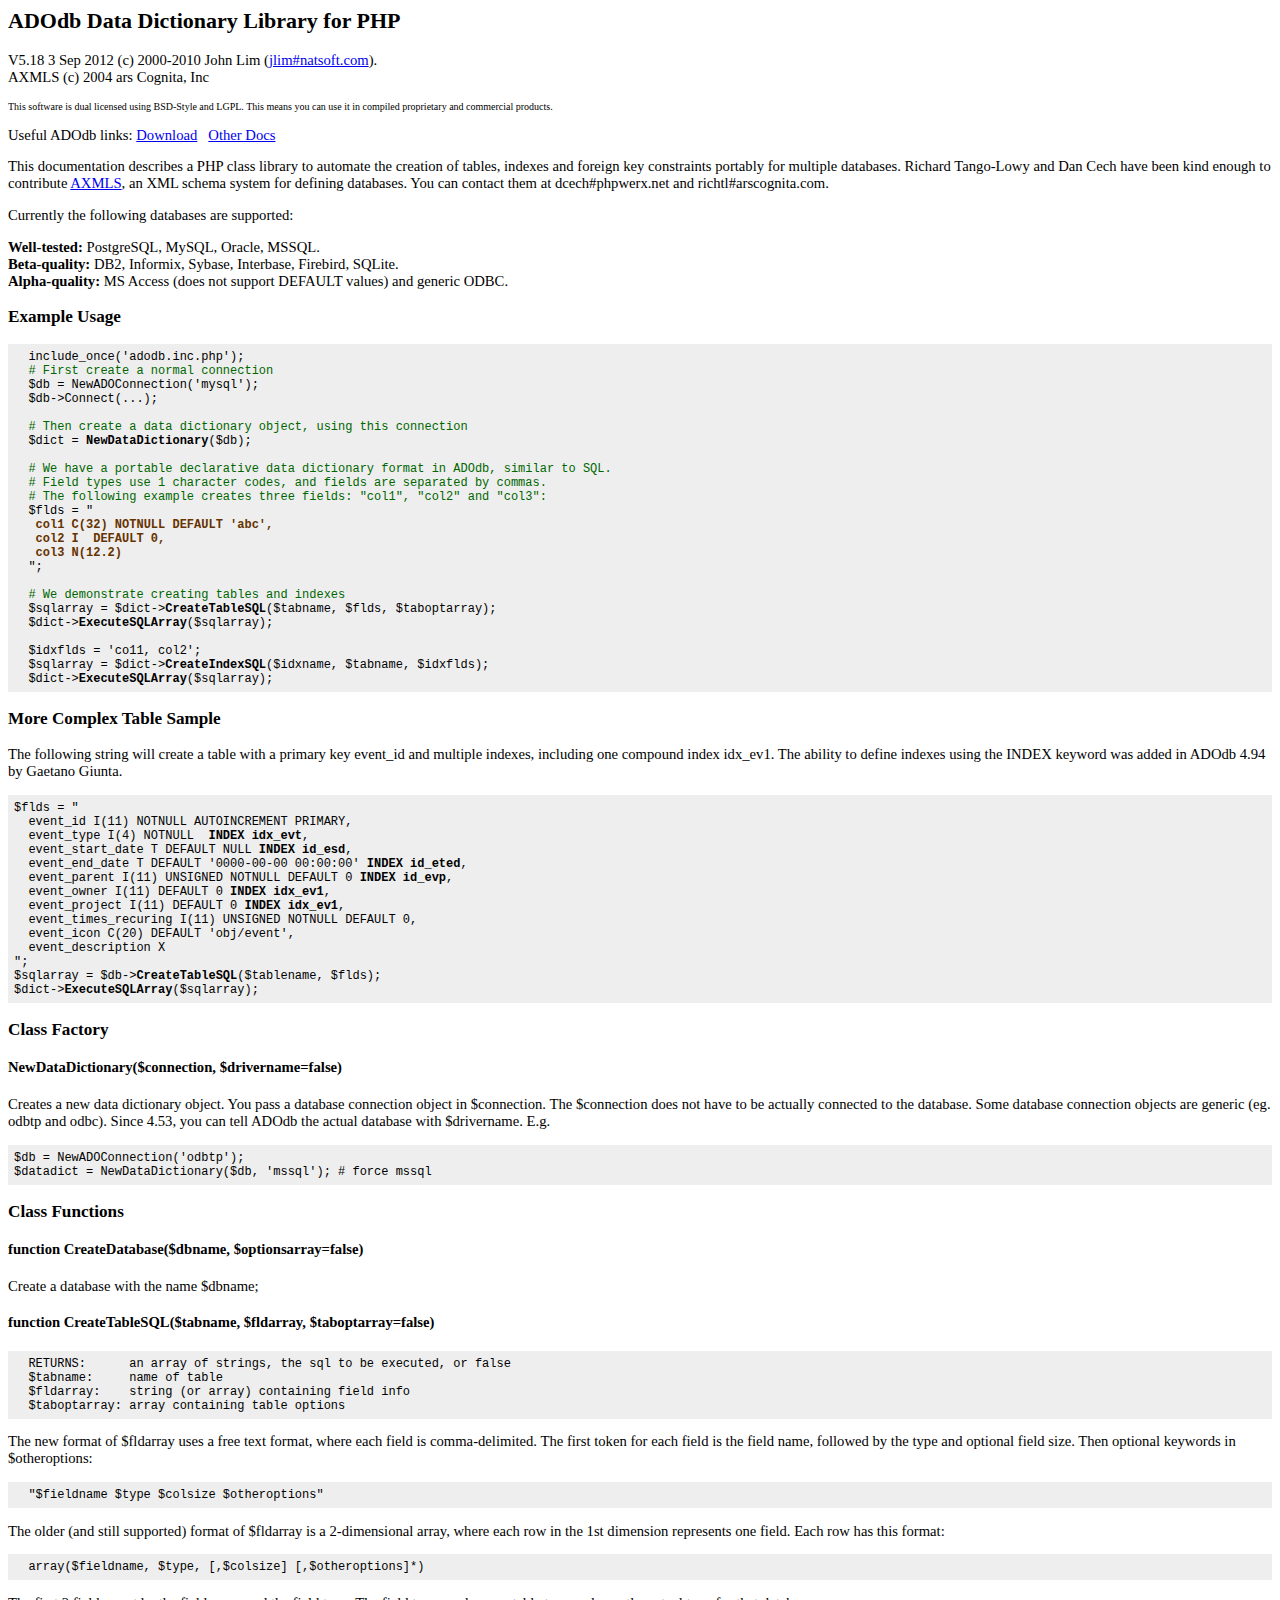
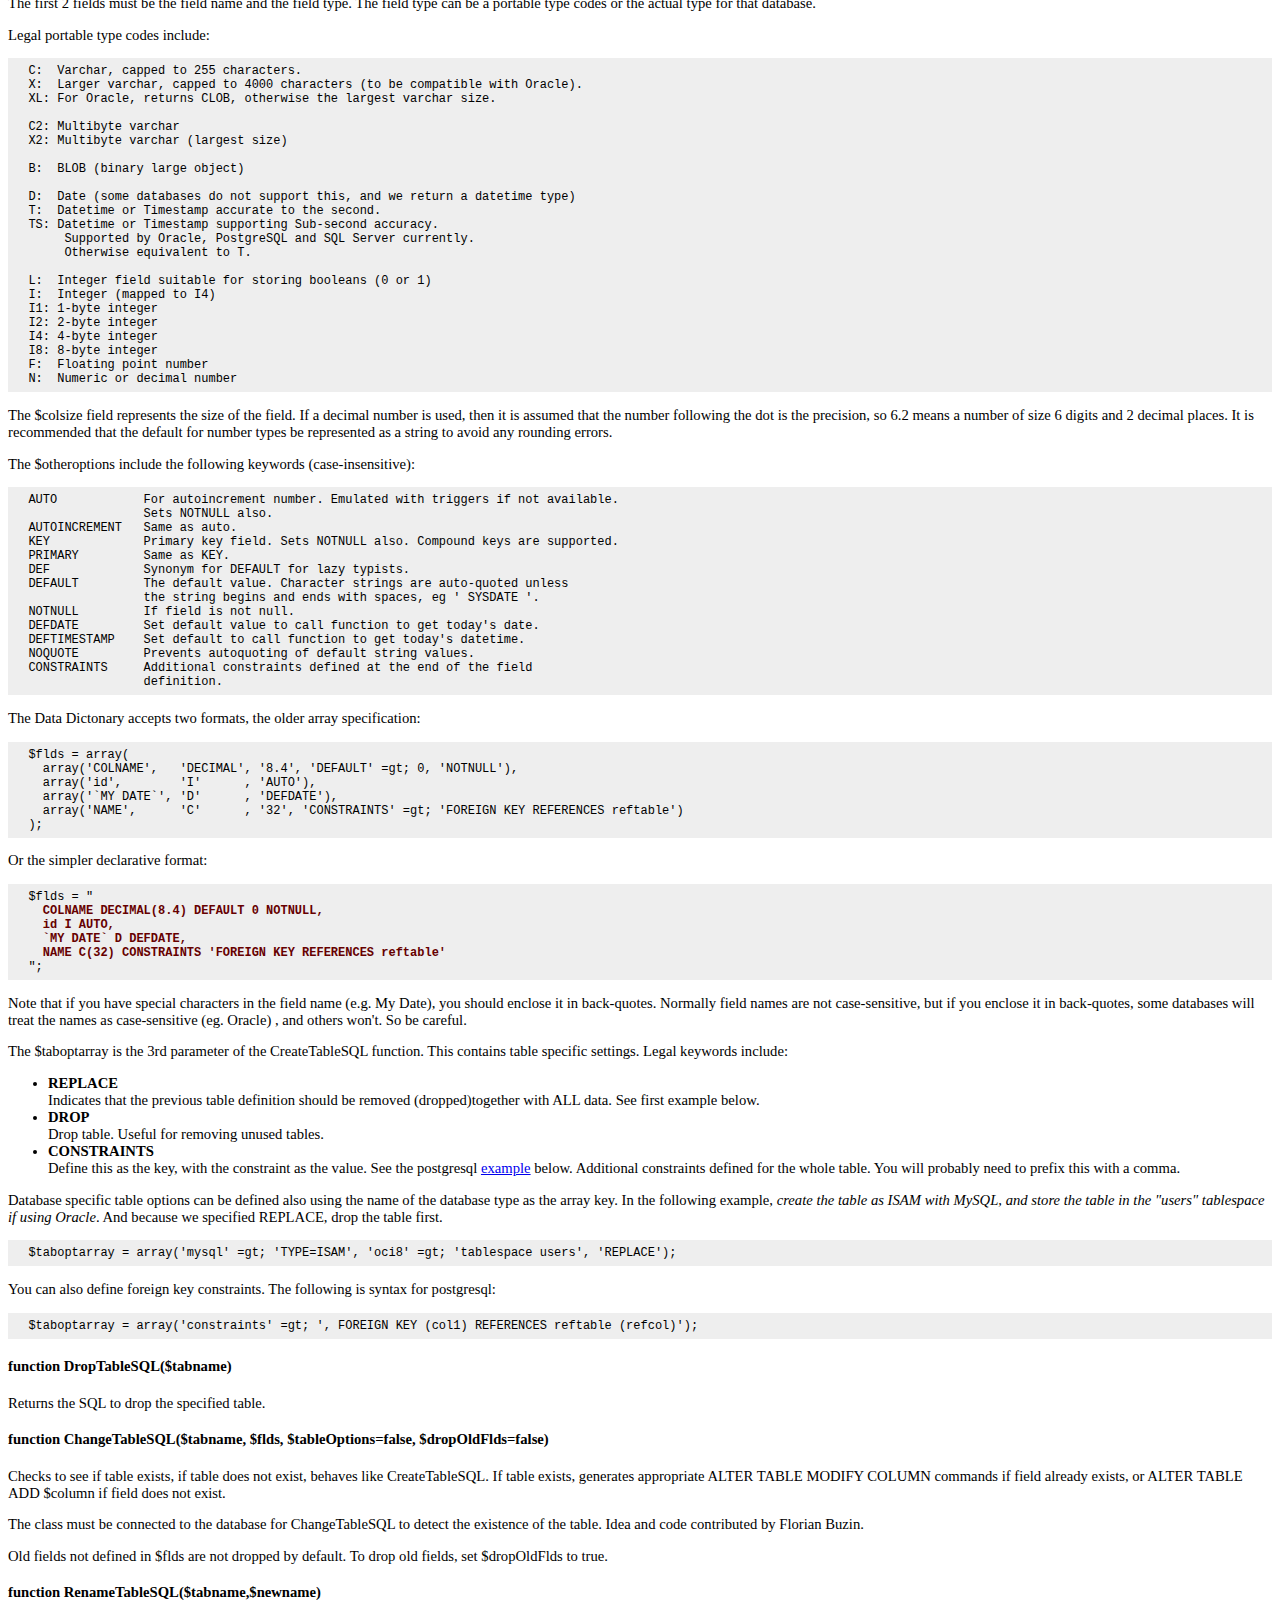
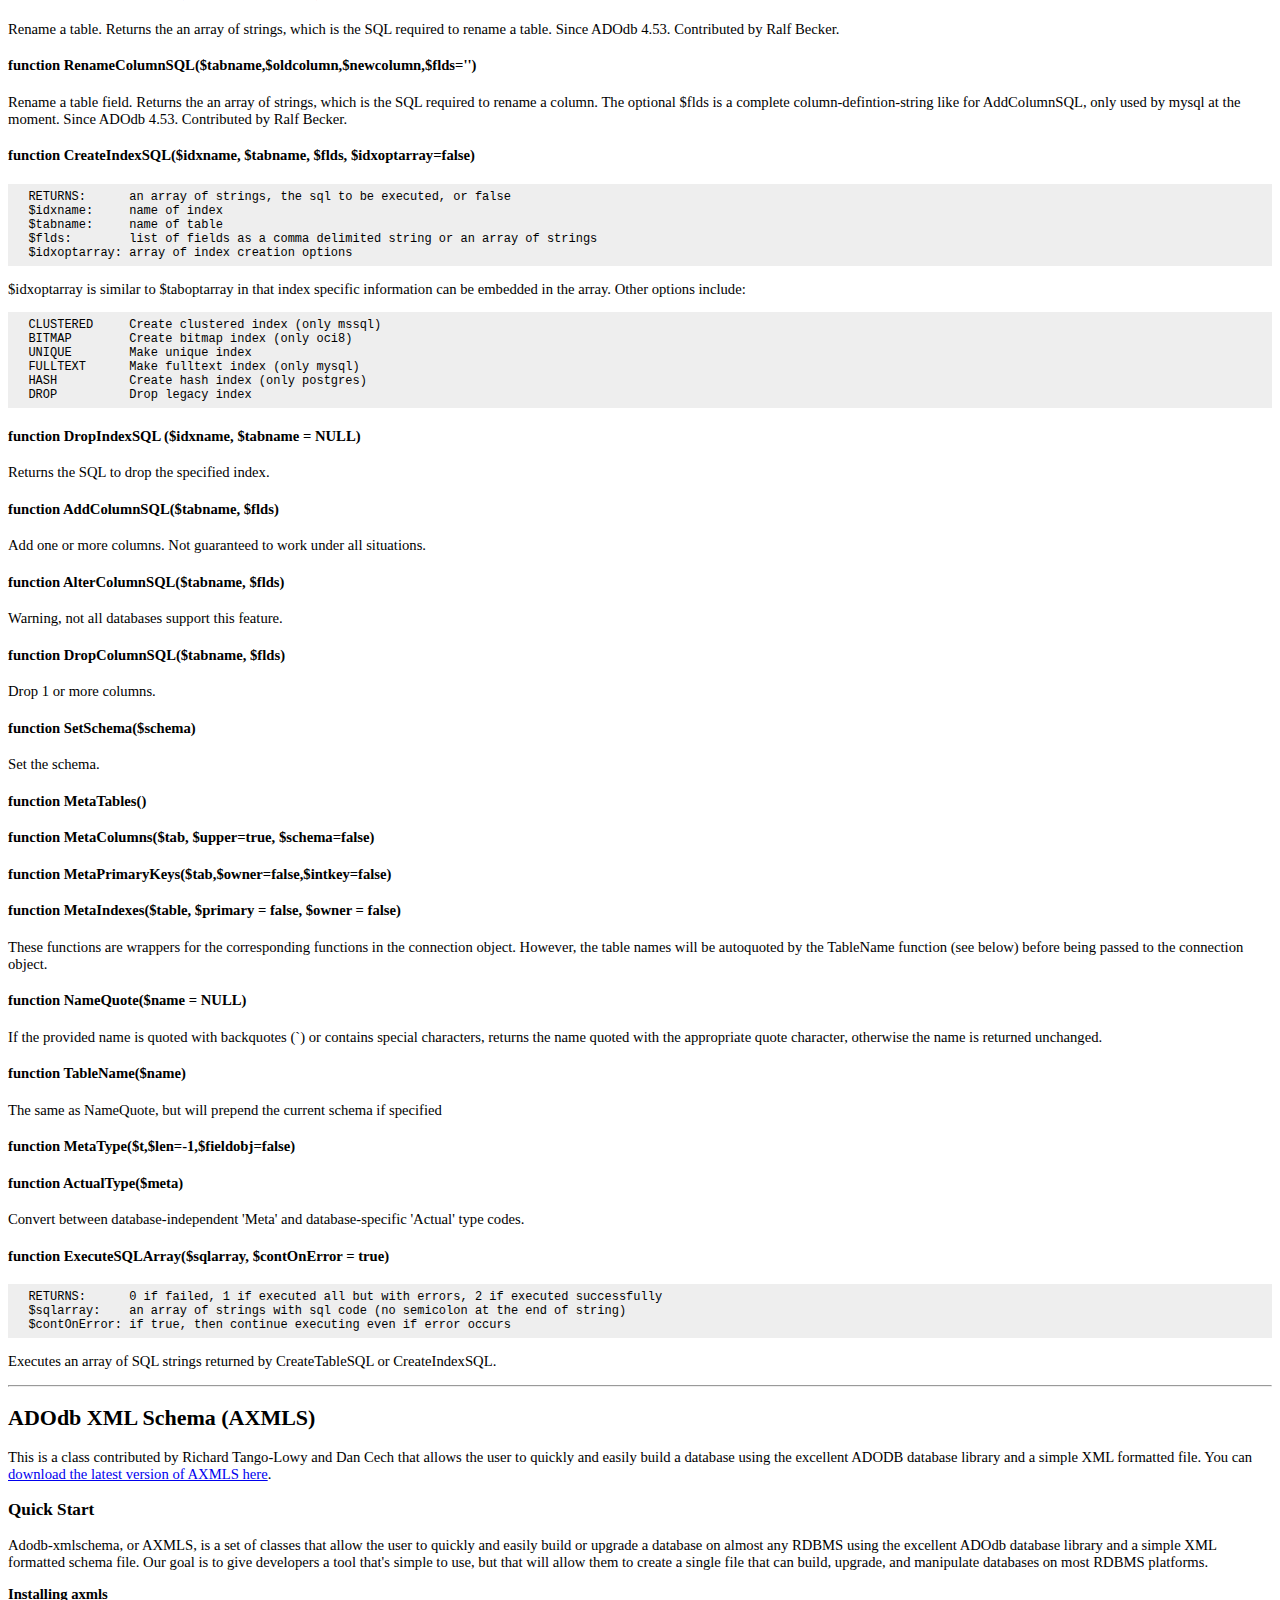
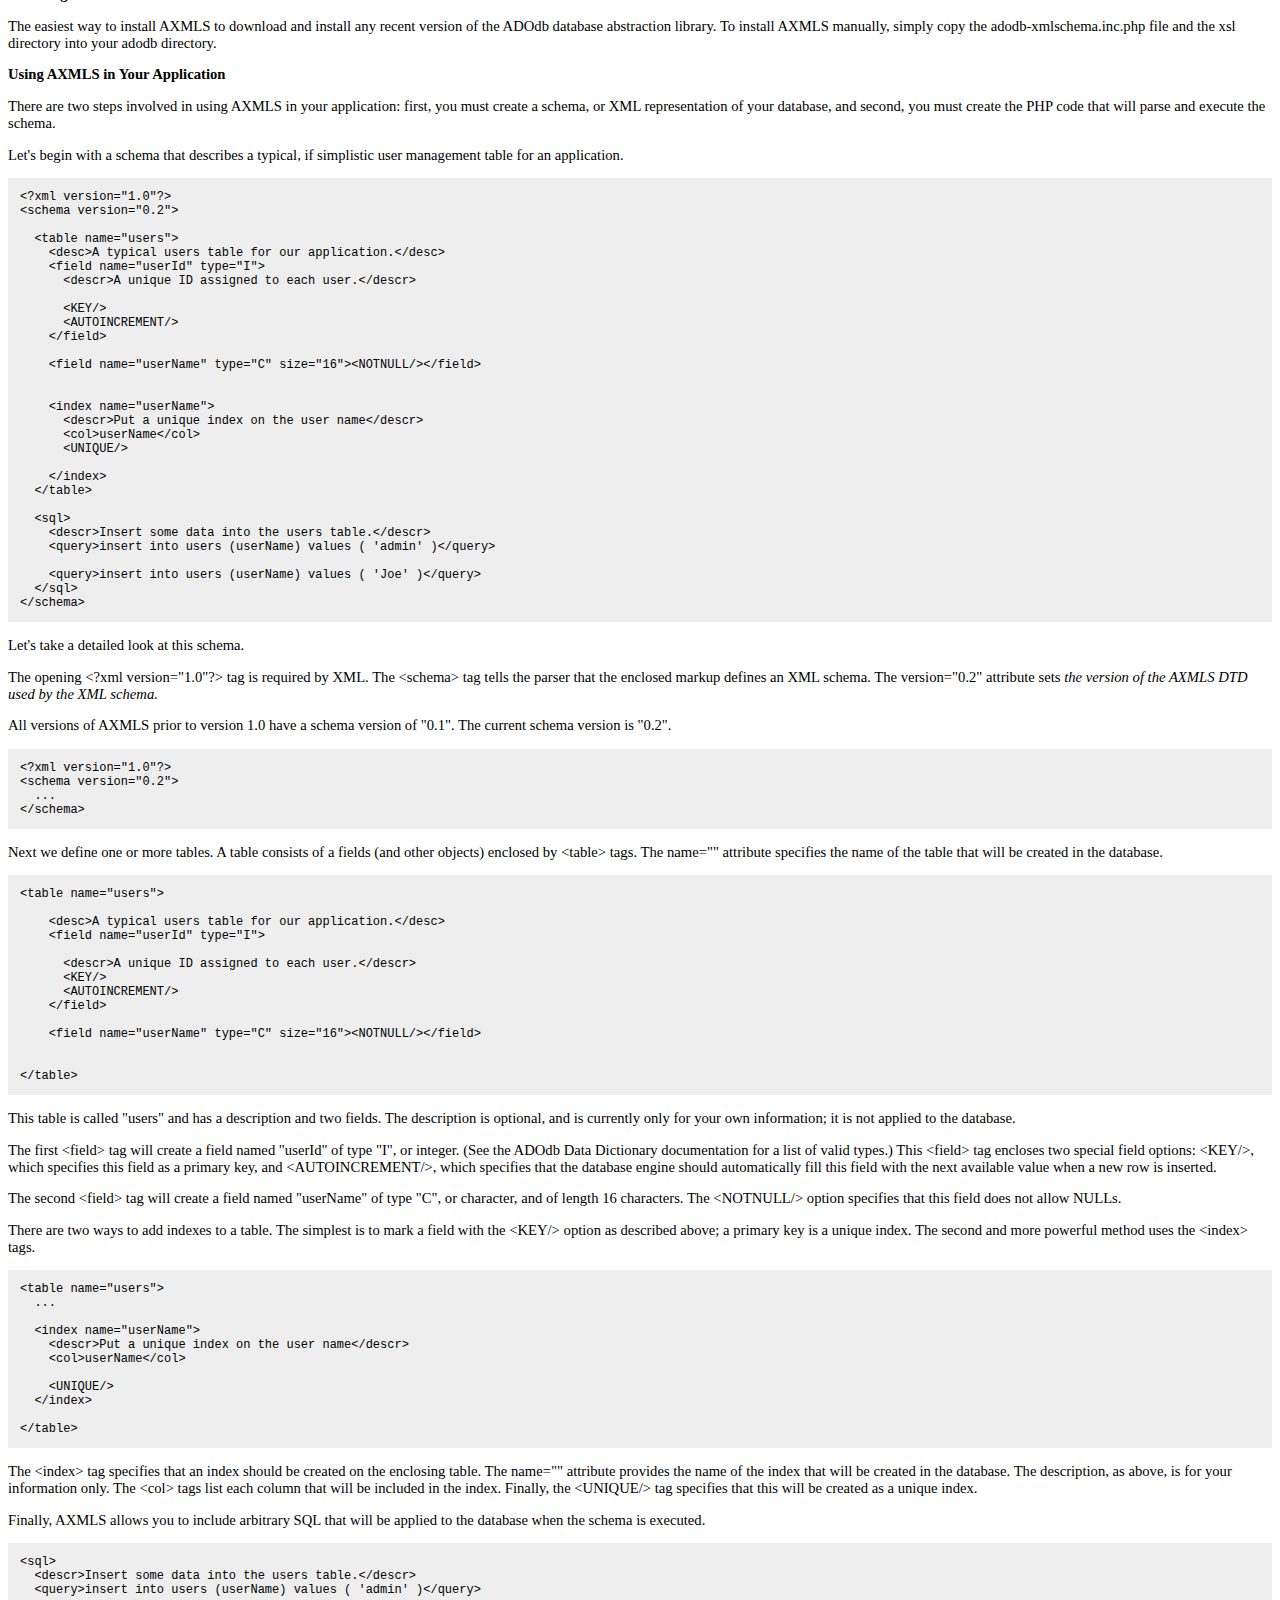
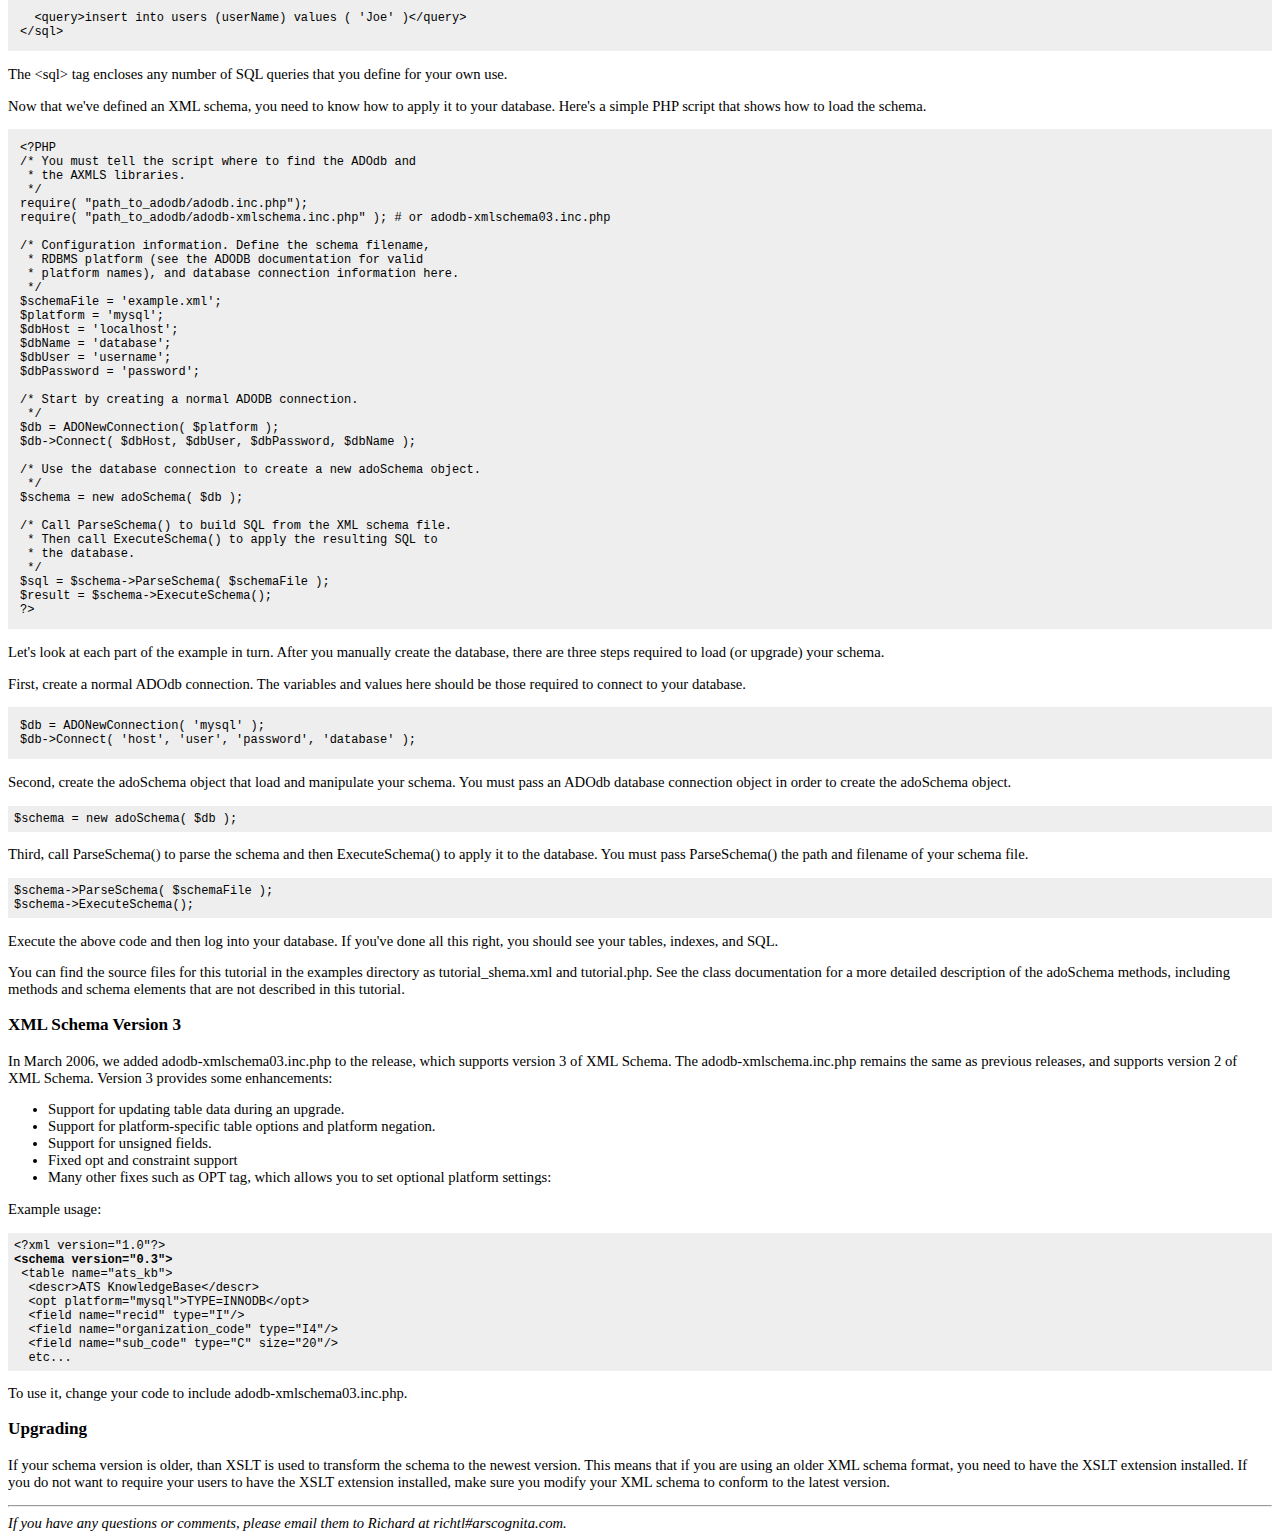
<file: adodb5/docs/docs-datadict.htm>
<!DOCTYPE HTML PUBLIC "-//W3C//DTD HTML 4.01 Transitional//EN">
<html>
<head>
  <title>ADOdb Data Dictionary Manual</title>
  <meta http-equiv="Content-Type"
 content="text/html; charset=iso-8859-1">
  <style type="text/css">
      body, td {
        /*font-family: Arial, Helvetica, sans-serif;*/
        font-size: 11pt;
      }
      pre {
        font-size: 9pt;
         background-color: #EEEEEE; padding: .5em; margin: 0px; 
      }
      .toplink {
        font-size: 8pt;
      }
    </style>
</head>
<body style="background-color: rgb(255, 255, 255);">
<h2>ADOdb Data Dictionary Library for PHP</h2>
<p>V5.18 3 Sep 2012  (c) 2000-2010 John Lim (<a
 href="mailto:jlim#natsoft.com">jlim#natsoft.com</a>).<br>
AXMLS (c) 2004 ars Cognita, Inc</p>
<p><font size="1">This software is dual licensed using BSD-Style and
LGPL. This means you can use it in compiled proprietary and commercial
products.</font></p>

<p>Useful ADOdb links: <a href="http://adodb.sourceforge.net/#download">Download</a>
&nbsp; <a href="http://adodb.sourceforge.net/#docs">Other Docs</a>
</p>
<p>This documentation describes a PHP class library to automate the
creation of tables, indexes and foreign key constraints portably for
multiple databases. Richard Tango-Lowy and Dan Cech have been kind
enough to contribute <a href="#xmlschema">AXMLS</a>, an XML schema
system for defining databases. You can contact them at
dcech#phpwerx.net and richtl#arscognita.com.</p>
<p>Currently the following databases are supported:</p>
<p> <b>Well-tested:</b> PostgreSQL, MySQL, Oracle, MSSQL.<br>
<b>Beta-quality:</b> DB2, Informix, Sybase, Interbase, Firebird, SQLite.<br>
<b>Alpha-quality:</b> MS Access (does not support DEFAULT values) and
generic ODBC.
</p>
<h3>Example Usage</h3>
<pre>  include_once('adodb.inc.php');<br>  <font color="#006600"># First create a normal connection</font><br>  $db = NewADOConnection('mysql');<br>  $db-&gt;Connect(...);<br><br>  <font
 color="#006600"># Then create a data dictionary object, using this connection</font><br>  $dict = <strong>NewDataDictionary</strong>($db);<br><br>  <font
 color="#006600"># We have a portable declarative data dictionary format in ADOdb, similar to SQL.<br>  # Field types use 1 character codes, and fields are separated by commas.<br>  # The following example creates three fields: "col1", "col2" and "col3":</font><br>  $flds = " <br>  <font
 color="#663300"><strong> col1 C(32) NOTNULL DEFAULT 'abc',<br>   col2 I  DEFAULT 0,<br>   col3 N(12.2)</strong></font><br>  ";<br><br>  <font
 color="#006600"># We demonstrate creating tables and indexes</font><br>  $sqlarray = $dict-&gt;<strong>CreateTableSQL</strong>($tabname, $flds, $taboptarray);<br>  $dict-&gt;<strong>ExecuteSQLArray</strong>($sqlarray);<br><br>  $idxflds = 'co11, col2';<br>  $sqlarray = $dict-&gt;<strong>CreateIndexSQL</strong>($idxname, $tabname, $idxflds);<br>  $dict-&gt;<strong>ExecuteSQLArray</strong>($sqlarray);<br></pre>
<h3>More Complex Table Sample</h3>
<p>
The following string will create a table with a primary key event_id and multiple indexes, including one compound index idx_ev1. The ability to define indexes using the INDEX keyword was added in ADOdb 4.94 by Gaetano Giunta.
<pre>
$flds = "
  event_id I(11) NOTNULL AUTOINCREMENT PRIMARY,
  event_type I(4) NOTNULL  <b>INDEX idx_evt</b>,
  event_start_date T DEFAULT NULL <b>INDEX id_esd</b>,
  event_end_date T DEFAULT '0000-00-00 00:00:00' <b>INDEX id_eted</b>,
  event_parent I(11) UNSIGNED NOTNULL DEFAULT 0 <b>INDEX id_evp</b>,
  event_owner I(11) DEFAULT 0 <b>INDEX idx_ev1</b>,
  event_project I(11) DEFAULT 0 <b>INDEX idx_ev1</b>,
  event_times_recuring I(11) UNSIGNED NOTNULL DEFAULT 0,
  event_icon C(20) DEFAULT 'obj/event',
  event_description X
";
$sqlarray = $db-><b>CreateTableSQL</b>($tablename, $flds);
$dict-><b>ExecuteSQLArray</b>($sqlarray);
</pre>
<h3>Class Factory</h3>
<h4>NewDataDictionary($connection, $drivername=false)</h4>
<p>Creates a new data dictionary object. You pass a database connection object in $connection. The $connection does not have to be actually connected to the database. Some database connection objects are generic (eg. odbtp and odbc). Since 4.53, you can tell ADOdb  the actual database with $drivername. E.g.</p>
<pre>
$db = NewADOConnection('odbtp');
$datadict = NewDataDictionary($db, 'mssql'); # force mssql
</pre>
<h3>Class Functions</h3>
<h4>function CreateDatabase($dbname, $optionsarray=false)</h4>
<p>Create a database with the name $dbname;</p>
<h4>function CreateTableSQL($tabname, $fldarray, $taboptarray=false)</h4>
<pre>  RETURNS:      an array of strings, the sql to be executed, or false<br>  $tabname:     name of table<br>  $fldarray:    string (or array) containing field info<br>  $taboptarray: array containing table options<br></pre>
<p>The new format of $fldarray uses a free text format, where each
field is comma-delimited.
The first token for each field is the field name, followed by the type
and optional
field size. Then optional keywords in $otheroptions:</p>
<pre>  "$fieldname $type $colsize $otheroptions"</pre>
<p>The older (and still supported) format of $fldarray is a
2-dimensional array, where each row in the 1st dimension represents one
field. Each row has this format:</p>
<pre>  array($fieldname, $type, [,$colsize] [,$otheroptions]*)</pre>
<p>The first 2 fields must be the field name and the field type. The
field type can be a portable type codes or the actual type for that
database.</p>
<p>Legal portable type codes include:</p>
<pre>  C:  Varchar, capped to 255 characters.<br>  X:  Larger varchar, capped to 4000 characters (to be compatible with Oracle). <br>  XL: For Oracle, returns CLOB, otherwise the largest varchar size.<br><br>  C2: Multibyte varchar<br>  X2: Multibyte varchar (largest size)<br><br>  B:  BLOB (binary large object)<br><br>  D:  Date (some databases do not support this, and we return a datetime type)<br>  T:  Datetime or Timestamp accurate to the second.<br>  TS: Datetime or Timestamp supporting Sub-second accuracy.<br>       Supported by Oracle, PostgreSQL and SQL Server currently. <br>       Otherwise equivalent to T.<br>
  L:  Integer field suitable for storing booleans (0 or 1)<br>  I:  Integer (mapped to I4)<br>  I1: 1-byte integer<br>  I2: 2-byte integer<br>  I4: 4-byte integer<br>  I8: 8-byte integer<br>  F:  Floating point number<br>  N:  Numeric or decimal number<br></pre>
<p>The $colsize field represents the size of the field. If a decimal
number is used, then it is assumed that the number following the dot is
the precision, so 6.2 means a number of size 6 digits and 2 decimal
places. It is recommended that the default for number types be
represented as a string to avoid any rounding errors.</p>
<p>The $otheroptions include the following keywords (case-insensitive):</p>
<pre>  AUTO            For autoincrement number. Emulated with triggers if not available.<br>                  Sets NOTNULL also.<br>  AUTOINCREMENT   Same as auto.<br>  KEY             Primary key field. Sets NOTNULL also. Compound keys are supported.<br>  PRIMARY         Same as KEY.<br>  DEF             Synonym for DEFAULT for lazy typists.<br>  DEFAULT         The default value. Character strings are auto-quoted unless<br>                  the string begins and ends with spaces, eg ' SYSDATE '.<br>  NOTNULL         If field is not null.<br>  DEFDATE         Set default value to call function to get today's date.<br>  DEFTIMESTAMP    Set default to call function to get today's datetime.<br>  NOQUOTE         Prevents autoquoting of default string values.<br>  CONSTRAINTS     Additional constraints defined at the end of the field<br>                  definition.<br></pre>
<p>The Data Dictonary accepts two formats, the older array
specification:</p>
<pre>  $flds = array(<br>    array('COLNAME',   'DECIMAL', '8.4', 'DEFAULT' =gt; 0, 'NOTNULL'),<br>    array('id',        'I'      , 'AUTO'),<br>    array('`MY DATE`', 'D'      , 'DEFDATE'),<br>    array('NAME',      'C'      , '32', 'CONSTRAINTS' =gt; 'FOREIGN KEY REFERENCES reftable')<br>  );<br></pre>
<p>Or the simpler declarative format:</p>
<pre>  $flds = "<font color="#660000"><strong><br>    COLNAME DECIMAL(8.4) DEFAULT 0 NOTNULL,<br>    id I AUTO,<br>    `MY DATE` D DEFDATE,<br>    NAME C(32) CONSTRAINTS 'FOREIGN KEY REFERENCES reftable'</strong></font><br>  ";<br></pre>
<p>Note that if you have special characters in the field name (e.g. My
Date), you should enclose it in back-quotes. Normally field names are
not case-sensitive, but if you enclose it in back-quotes, some
databases will treat the names as case-sensitive (eg. Oracle) , and
others won't. So be careful.</p>
<p>The $taboptarray is the 3rd parameter of the CreateTableSQL
function. This contains table specific settings. Legal keywords include:</p>
<ul>
  <li><b>REPLACE</b><br>
Indicates that the previous table definition should be removed
(dropped)together with ALL data. See first example below. </li>
  <li><b>DROP</b><br>
Drop table. Useful for removing unused tables. </li>
  <li><b>CONSTRAINTS</b><br>
Define this as the key, with the constraint as the value. See the
postgresql <a href="#foreignkey">example</a> below. Additional constraints defined for the whole
table. You will probably need to prefix this with a comma. </li>
</ul>
<p>Database specific table options can be defined also using the name
of the database type as the array key. In the following example, <em>create
the table as ISAM with MySQL, and store the table in the "users"
tablespace if using Oracle</em>. And because we specified REPLACE, drop
the table first.</p>
<pre>  $taboptarray = array('mysql' =gt; 'TYPE=ISAM', 'oci8' =gt; 'tablespace users', 'REPLACE');</pre>
<p><a name=foreignkey></a>You can also define foreign key constraints. The following is syntax
for postgresql:
</p>
<pre>  $taboptarray = array('constraints' =gt; ', FOREIGN KEY (col1) REFERENCES reftable (refcol)');</pre>
<h4>function DropTableSQL($tabname)</h4>
<p>Returns the SQL to drop the specified table.</p>
<h4>function ChangeTableSQL($tabname, $flds, $tableOptions=false, $dropOldFlds=false)</h4>
<p>Checks to see if table exists, if table does not exist, behaves like
CreateTableSQL. If table exists, generates appropriate ALTER TABLE
MODIFY COLUMN commands if field already exists, or ALTER TABLE ADD
$column if field does not exist.</p>
<p>The class must be connected to the database for ChangeTableSQL to
detect the existence of the table. Idea and code contributed by Florian
Buzin.</p>
<p>Old fields not defined in $flds are not dropped by default. To drop old fields, set $dropOldFlds to true.
<h4>function RenameTableSQL($tabname,$newname)</h4>
<p>Rename a table.  Returns the an array of strings, which is the SQL required to rename a table. Since ADOdb 4.53. Contributed by Ralf Becker.</p>
<h4> function RenameColumnSQL($tabname,$oldcolumn,$newcolumn,$flds='')</h4>
<p>Rename a table field. Returns the an array of strings, which is the SQL required to rename a column. The optional $flds is a complete column-defintion-string like for AddColumnSQL, only used by mysql at the moment. Since ADOdb 4.53. Contributed by Ralf Becker.</p>
<h4>function CreateIndexSQL($idxname, $tabname, $flds,
$idxoptarray=false)</h4>
<pre>  RETURNS:      an array of strings, the sql to be executed, or false<br>  $idxname:     name of index<br>  $tabname:     name of table<br>  $flds:        list of fields as a comma delimited string or an array of strings<br>  $idxoptarray: array of index creation options<br></pre>
<p>$idxoptarray is similar to $taboptarray in that index specific
information can be embedded in the array. Other options include:</p>
<pre>  CLUSTERED     Create clustered index (only mssql)<br>  BITMAP        Create bitmap index (only oci8)<br>  UNIQUE        Make unique index<br>  FULLTEXT      Make fulltext index (only mysql)<br>  HASH          Create hash index (only postgres)<br>  DROP          Drop legacy index<br></pre>
<h4>function DropIndexSQL ($idxname, $tabname = NULL)</h4>
<p>Returns the SQL to drop the specified index.</p>
<h4>function AddColumnSQL($tabname, $flds)</h4>
<p>Add one or more columns. Not guaranteed to work under all situations.</p>
<h4>function AlterColumnSQL($tabname, $flds)</h4>
<p>Warning, not all databases support this feature.</p>
<h4>function DropColumnSQL($tabname, $flds)</h4>
<p>Drop 1 or more columns.</p>
<h4>function SetSchema($schema)</h4>
<p>Set the schema.</p>
<h4>function MetaTables()</h4>
<h4>function MetaColumns($tab, $upper=true, $schema=false)</h4>
<h4>function MetaPrimaryKeys($tab,$owner=false,$intkey=false)</h4>
<h4>function MetaIndexes($table, $primary = false, $owner = false)</h4>
<p>These functions are wrappers for the corresponding functions in the
connection object. However, the table names will be autoquoted by the
TableName function (see below) before being passed to the connection
object.</p>
<h4>function NameQuote($name = NULL)</h4>
<p>If the provided name is quoted with backquotes (`) or contains
special characters, returns the name quoted with the appropriate quote
character, otherwise the name is returned unchanged.</p>
<h4>function TableName($name)</h4>
<p>The same as NameQuote, but will prepend the current schema if
specified</p>
<h4>function MetaType($t,$len=-1,$fieldobj=false)</h4>
<h4>function ActualType($meta)</h4>
<p>Convert between database-independent 'Meta' and database-specific
'Actual' type codes.</p>
<h4>function ExecuteSQLArray($sqlarray, $contOnError = true)</h4>
<pre>  RETURNS:      0 if failed, 1 if executed all but with errors, 2 if executed successfully<br>  $sqlarray:    an array of strings with sql code (no semicolon at the end of string)<br>  $contOnError: if true, then continue executing even if error occurs<br></pre>
<p>Executes an array of SQL strings returned by CreateTableSQL or
CreateIndexSQL.</p>
<hr />
<a name="xmlschema"></a>
<h2>ADOdb XML Schema (AXMLS)</h2>
<p>This is a class contributed by Richard Tango-Lowy and Dan Cech that
allows the user to quickly
and easily build a database using the excellent ADODB database library
and a simple XML formatted file.
You can <a href="http://sourceforge.net/projects/adodb-xmlschema/">download
the latest version of AXMLS here</a>.</p>
<h3>Quick Start</h3>
<p>Adodb-xmlschema, or AXMLS, is a set of classes that allow the user
to quickly and easily build or upgrade a database on almost any RDBMS
using the excellent ADOdb database library and a simple XML formatted
schema file. Our goal is to give developers a tool that's simple to
use, but that will allow them to create a single file that can build,
upgrade, and manipulate databases on most RDBMS platforms.</p>
<span style="font-weight: bold;"> Installing axmls</span>
<p>The easiest way to install AXMLS to download and install any recent
version of the ADOdb database abstraction library. To install AXMLS
manually, simply copy the adodb-xmlschema.inc.php file and the xsl
directory into your adodb directory.</p>
<span style="font-weight: bold;"> Using AXMLS in Your Application</span>
<p>There are two steps involved in using AXMLS in your application:
first, you must create a schema, or XML representation of your
database, and second, you must create the PHP code that will parse and
execute the schema.</p>
<p>Let's begin with a schema that describes a typical, if simplistic
user management table for an application.</p>
<pre class="listing"><pre>&lt;?xml version="1.0"?&gt;<br>&lt;schema version="0.2"&gt;<br><br>  &lt;table name="users"&gt;<br>    &lt;desc&gt;A typical users table for our application.&lt;/desc&gt;<br>    &lt;field name="userId" type="I"&gt;<br>      &lt;descr&gt;A unique ID assigned to each user.&lt;/descr&gt;<br><br>      &lt;KEY/&gt;<br>      &lt;AUTOINCREMENT/&gt;<br>    &lt;/field&gt;<br>    <br>    &lt;field name="userName" type="C" size="16"&gt;&lt;NOTNULL/&gt;&lt;/field&gt;<br><br>    <br>    &lt;index name="userName"&gt;<br>      &lt;descr&gt;Put a unique index on the user name&lt;/descr&gt;<br>      &lt;col&gt;userName&lt;/col&gt;<br>      &lt;UNIQUE/&gt;<br><br>    &lt;/index&gt;<br>  &lt;/table&gt;<br>  <br>  &lt;sql&gt;<br>    &lt;descr&gt;Insert some data into the users table.&lt;/descr&gt;<br>    &lt;query&gt;insert into users (userName) values ( 'admin' )&lt;/query&gt;<br><br>    &lt;query&gt;insert into users (userName) values ( 'Joe' )&lt;/query&gt;<br>  &lt;/sql&gt;<br>&lt;/schema&gt;			<br></pre></pre>
<p>Let's take a detailed look at this schema.</p>
<p>The opening &lt;?xml version="1.0"?&gt; tag is required by XML. The
&lt;schema&gt; tag tells the parser that the enclosed markup defines an
XML schema. The version="0.2" attribute sets <em>the version of the
AXMLS DTD used by the XML schema.</em> </p>
<p>All versions of AXMLS prior to version 1.0 have a schema version of
"0.1". The current schema version is "0.2".</p>
<pre class="listing"><pre>&lt;?xml version="1.0"?&gt;<br>&lt;schema version="0.2"&gt;<br>  ...<br>&lt;/schema&gt;<br></pre></pre>
<p>Next we define one or more tables. A table consists of a fields (and
other objects) enclosed by &lt;table&gt; tags. The name="" attribute
specifies the name of the table that will be created in the database.</p>
<pre class="listing"><pre>&lt;table name="users"&gt;<br><br>    &lt;desc&gt;A typical users table for our application.&lt;/desc&gt;<br>    &lt;field name="userId" type="I"&gt;<br><br>      &lt;descr&gt;A unique ID assigned to each user.&lt;/descr&gt;<br>      &lt;KEY/&gt;<br>      &lt;AUTOINCREMENT/&gt;<br>    &lt;/field&gt;<br>    <br>    &lt;field name="userName" type="C" size="16"&gt;&lt;NOTNULL/&gt;&lt;/field&gt;<br><br>    <br>&lt;/table&gt;<br></pre></pre>
<p>This table is called "users" and has a description and two fields.
The description is optional, and is currently only for your own
information; it is not applied to the database.</p>
<p>The first &lt;field&gt; tag will create a field named "userId" of
type "I", or integer. (See the ADOdb Data Dictionary documentation for
a list of valid types.) This &lt;field&gt; tag encloses two special
field options: &lt;KEY/&gt;, which specifies this field as a primary
key, and &lt;AUTOINCREMENT/&gt;, which specifies that the database
engine should automatically fill this field with the next available
value when a new row is inserted.</p>
<p>The second &lt;field&gt; tag will create a field named "userName" of
type "C", or character, and of length 16 characters. The
&lt;NOTNULL/&gt; option specifies that this field does not allow NULLs.</p>
<p>There are two ways to add indexes to a table. The simplest is to
mark a field with the &lt;KEY/&gt; option as described above; a primary
key is a unique index. The second and more powerful method uses the
&lt;index&gt; tags.</p>
<pre class="listing"><pre>&lt;table name="users"&gt;<br>  ...<br>    <br>  &lt;index name="userName"&gt;<br>    &lt;descr&gt;Put a unique index on the user name&lt;/descr&gt;<br>    &lt;col&gt;userName&lt;/col&gt;<br><br>    &lt;UNIQUE/&gt;<br>  &lt;/index&gt;<br>    <br>&lt;/table&gt;<br></pre></pre>
<p>The &lt;index&gt; tag specifies that an index should be created on
the enclosing table. The name="" attribute provides the name of the
index that will be created in the database. The description, as above,
is for your information only. The &lt;col&gt; tags list each column
that will be included in the index. Finally, the &lt;UNIQUE/&gt; tag
specifies that this will be created as a unique index.</p>
<p>Finally, AXMLS allows you to include arbitrary SQL that will be
applied to the database when the schema is executed.</p>
<pre class="listing"><pre>&lt;sql&gt;<br>  &lt;descr&gt;Insert some data into the users table.&lt;/descr&gt;<br>  &lt;query&gt;insert into users (userName) values ( 'admin' )&lt;/query&gt;<br><br>  &lt;query&gt;insert into users (userName) values ( 'Joe' )&lt;/query&gt;<br>&lt;/sql&gt;<br></pre></pre>
<p>The &lt;sql&gt; tag encloses any number of SQL queries that you
define for your own use.</p>
<p>Now that we've defined an XML schema, you need to know how to apply
it to your database. Here's a simple PHP script that shows how to load
the schema.</p>
<pre class="listing"><pre>&lt;?PHP<br>/* You must tell the script where to find the ADOdb and<br> * the AXMLS libraries.<br> */
require( "path_to_adodb/adodb.inc.php");
require( "path_to_adodb/adodb-xmlschema.inc.php" ); # or adodb-xmlschema03.inc.php

/* Configuration information. Define the schema filename,<br> * RDBMS platform (see the ADODB documentation for valid<br> * platform names), and database connection information here.<br> */<br>$schemaFile = 'example.xml';<br>$platform = 'mysql';<br>$dbHost = 'localhost';<br>$dbName = 'database';<br>$dbUser = 'username';<br>$dbPassword = 'password';<br><br>/* Start by creating a normal ADODB connection.<br> */<br>$db = ADONewConnection( $platform );<br>$db-&gt;Connect( $dbHost, $dbUser, $dbPassword, $dbName );<br><br>/* Use the database connection to create a new adoSchema object.<br> */<br>$schema = new adoSchema( $db );<br><br>/* Call ParseSchema() to build SQL from the XML schema file.<br> * Then call ExecuteSchema() to apply the resulting SQL to <br> * the database.<br> */<br>$sql = $schema-&gt;ParseSchema( $schemaFile );<br>$result = $schema-&gt;ExecuteSchema();<br>?&gt;<br></pre></pre>
<p>Let's look at each part of the example in turn. After you manually
create the database, there are three steps required to load (or
upgrade) your schema.</p>
<p>First, create a normal ADOdb connection. The variables and values
here should be those required to connect to your database.</p>
<pre class="listing"><pre>$db = ADONewConnection( 'mysql' );<br>$db-&gt;Connect( 'host', 'user', 'password', 'database' );<br></pre></pre>
<p>Second, create the adoSchema object that load and manipulate your
schema. You must pass an ADOdb database connection object in order to
create the adoSchema object.</p>
<pre class="listing">$schema = new adoSchema( $db );<br></pre>
<p>Third, call ParseSchema() to parse the schema and then
ExecuteSchema() to apply it to the database. You must pass
ParseSchema() the path and filename of your schema file.</p>
<pre class="listing">$schema-&gt;ParseSchema( $schemaFile ); <br>$schema-&gt;ExecuteSchema();</pre>
<p>Execute the above code and then log into your database. If you've
done all this right, you should see your tables, indexes, and SQL.</p>
<p>You can find the source files for this tutorial in the examples
directory as tutorial_shema.xml and tutorial.php. See the class
documentation for a more detailed description of the adoSchema methods,
including methods and schema elements that are not described in this
tutorial.</p>
<h3>XML Schema Version 3</h3>
<p>In March 2006, we added adodb-xmlschema03.inc.php to the release, which supports version 3 of XML Schema. 
The adodb-xmlschema.inc.php remains the same as previous releases, and supports version 2 of XML Schema. 
Version 3 provides some enhancements:

<ul>
     <li> Support for updating table data during an upgrade.
     <li> Support for platform-specific table options and platform negation.
     <li> Support for unsigned fields.
     <li> Fixed opt and constraint support
     <li> Many other fixes such as OPT tag, which allows you to set optional platform settings:
</ul>

<p>Example usage:
<pre>&lt;?xml version="1.0"?>
<b>&lt;schema version="0.3"></b>
 &lt;table name="ats_kb">
  &lt;descr>ATS KnowledgeBase&lt;/descr>
  &lt;opt platform="mysql">TYPE=INNODB&lt;/opt>
  &lt;field name="recid" type="I"/>
  &lt;field name="organization_code" type="I4"/> 
  &lt;field name="sub_code" type="C" size="20"/>
  etc...
</pre>
<p>To use it, change your code to include adodb-xmlschema03.inc.php.

<h3>Upgrading</h3>
<p>
If your schema version is older, than XSLT is used to transform the
schema to the newest version. This means that if you are using an older
XML schema format, you need to have the XSLT extension installed.
If you do not want to require your users to have the XSLT extension
installed, make sure you modify your XML schema to conform to the
latest version.
<hr />
<address>If you have any questions or comments, please email them to
Richard at richtl#arscognita.com.
</address>
</body>
</html>
</file>
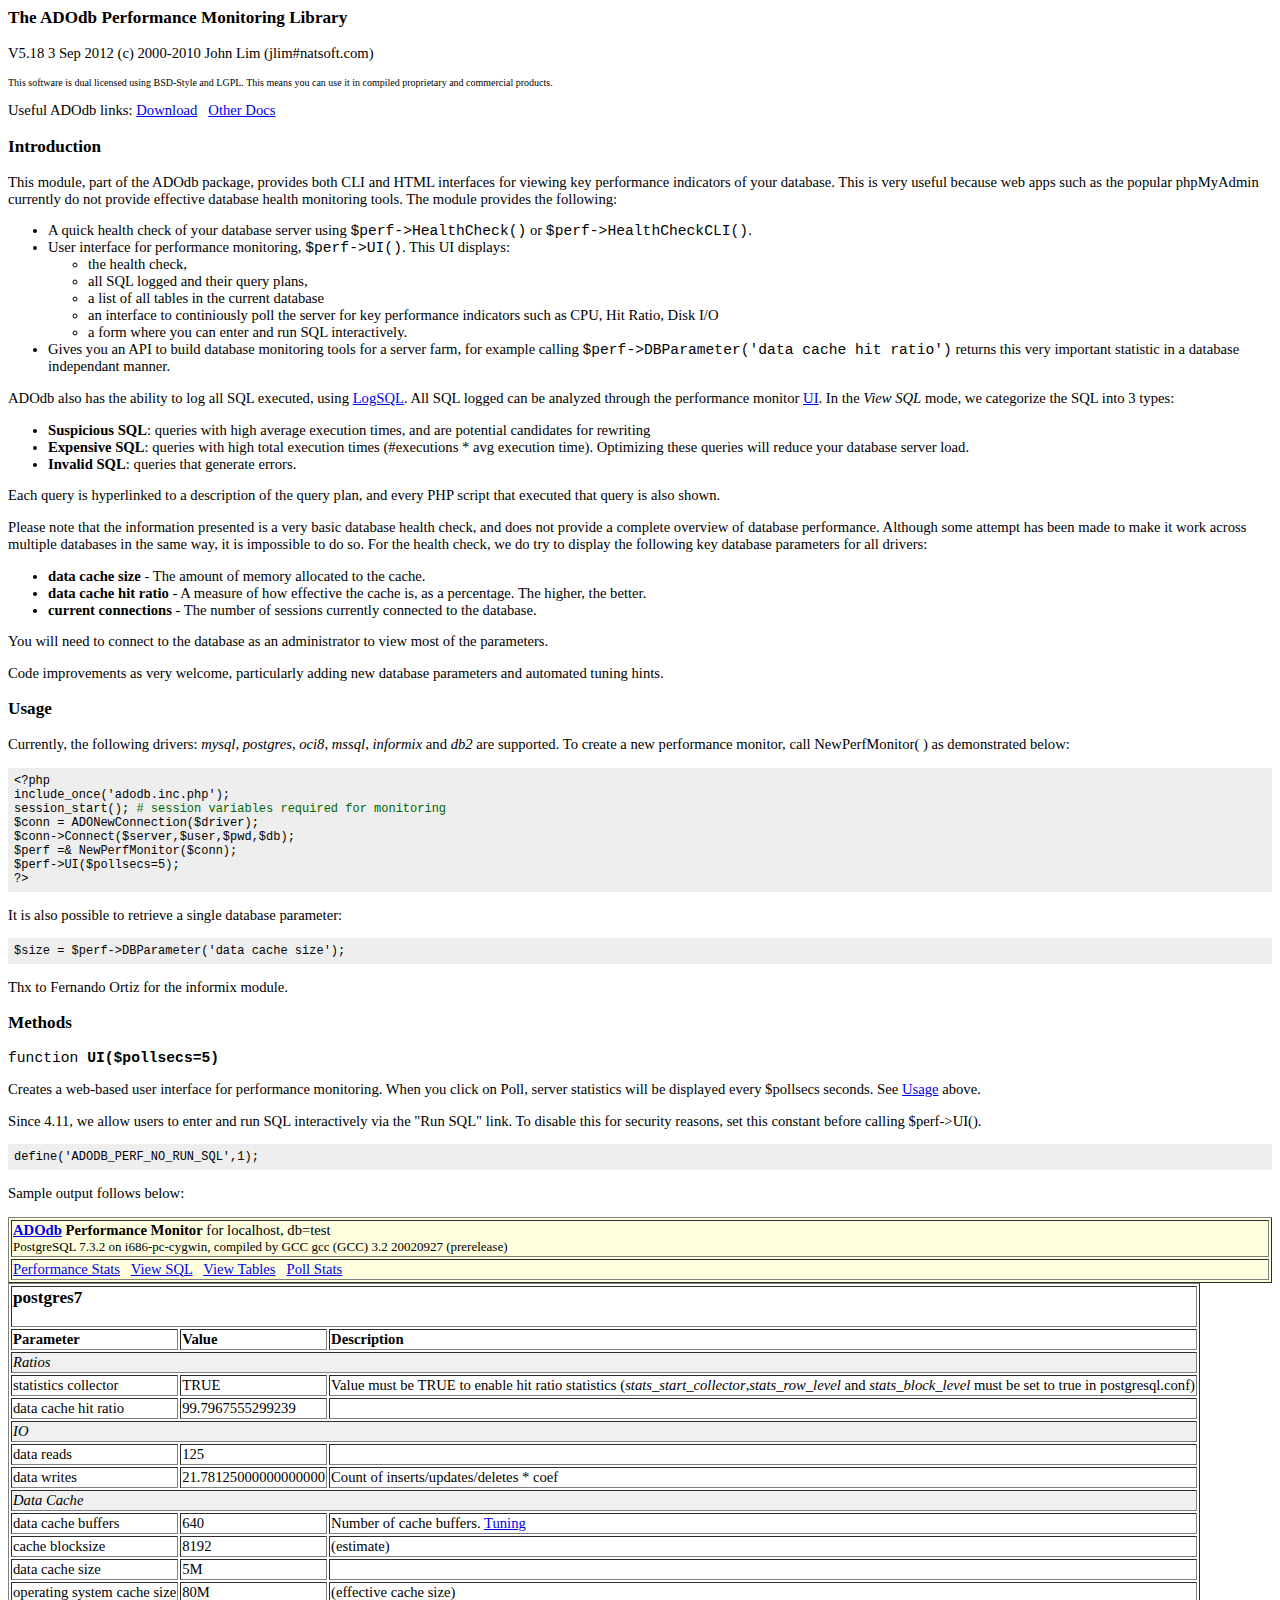
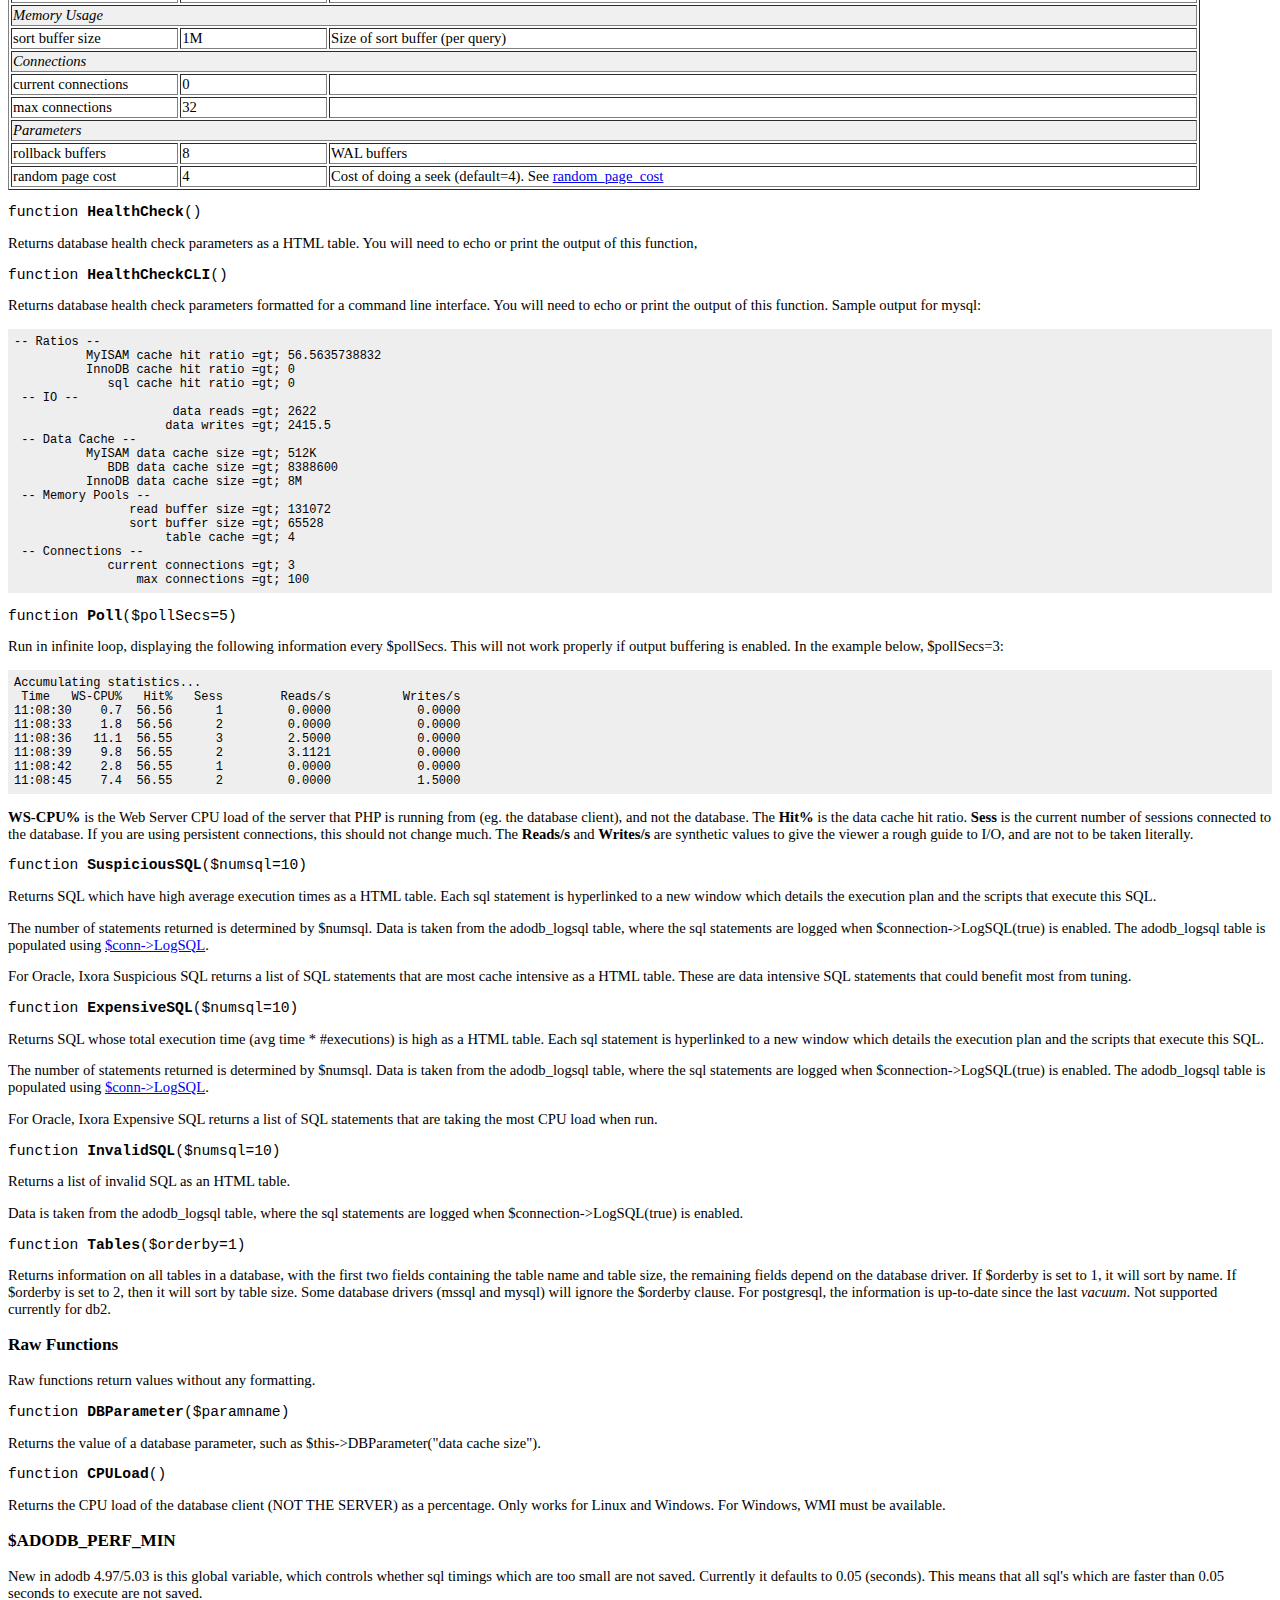
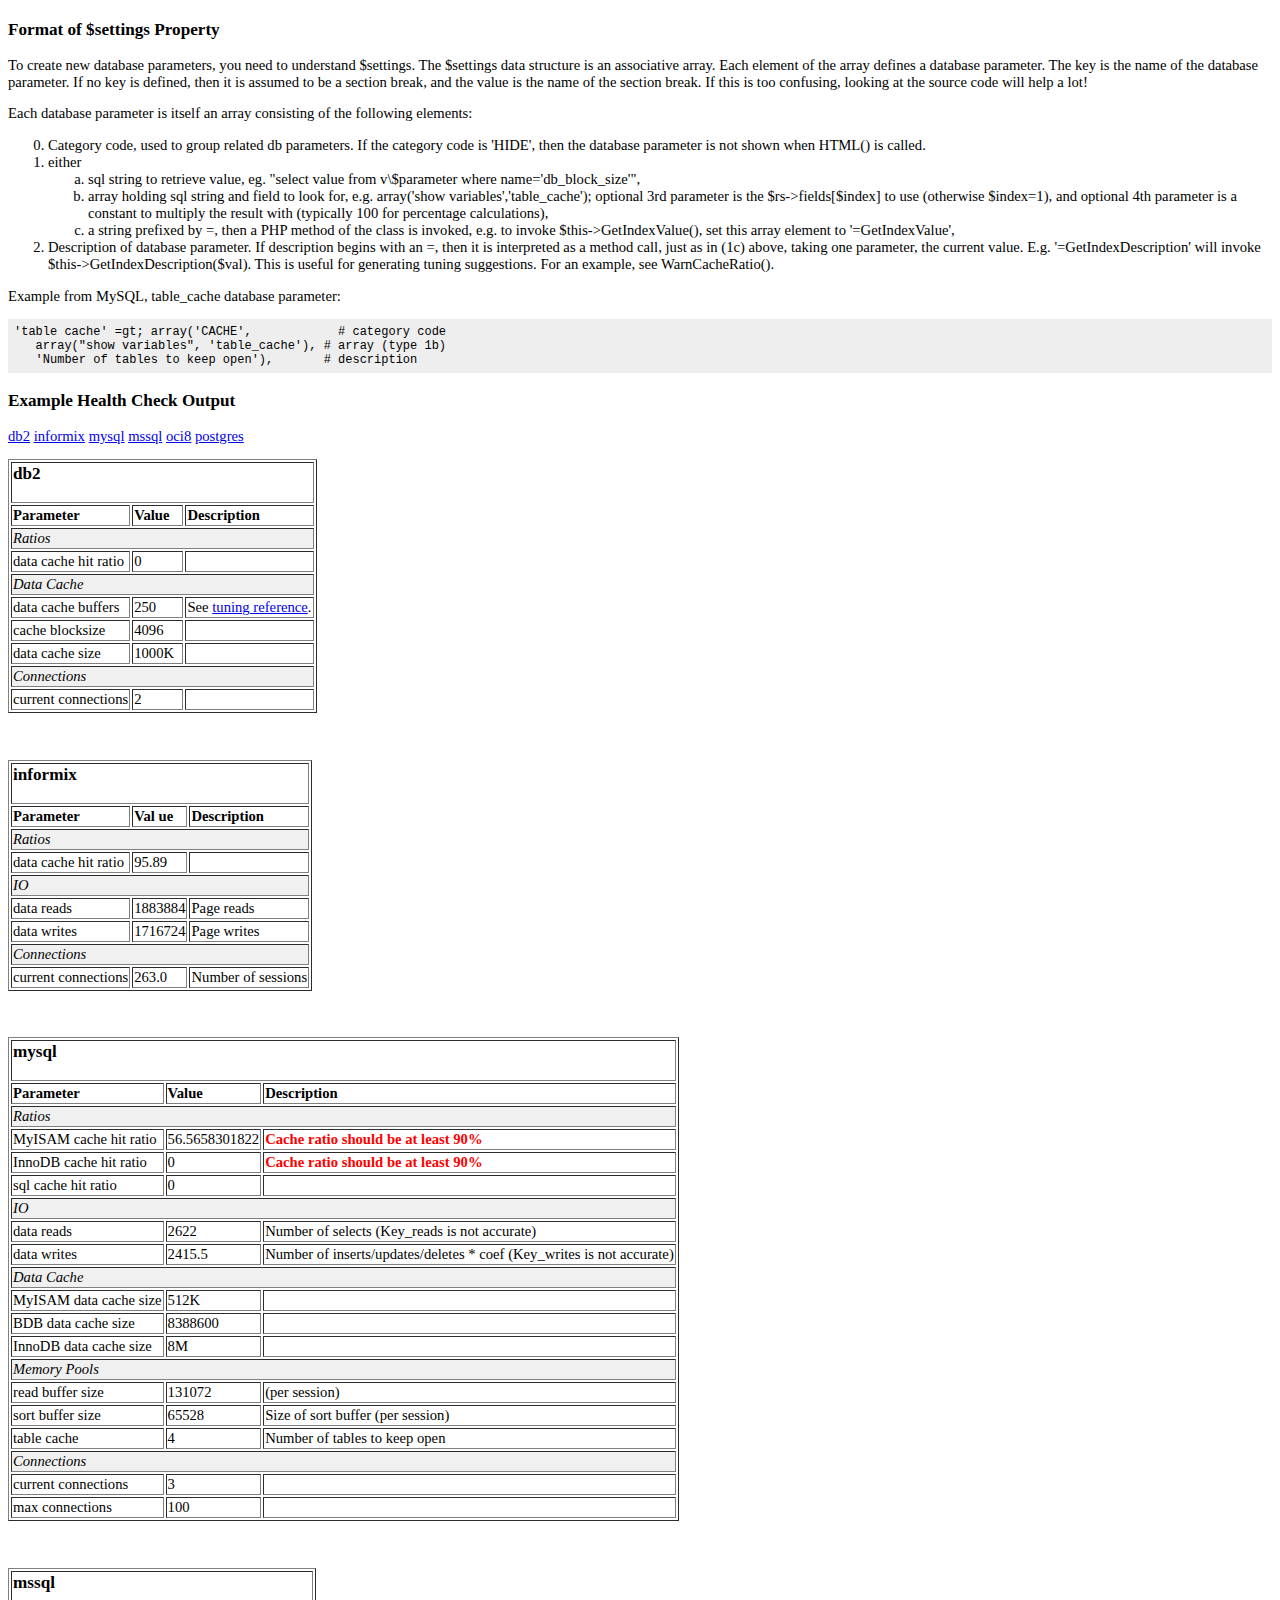
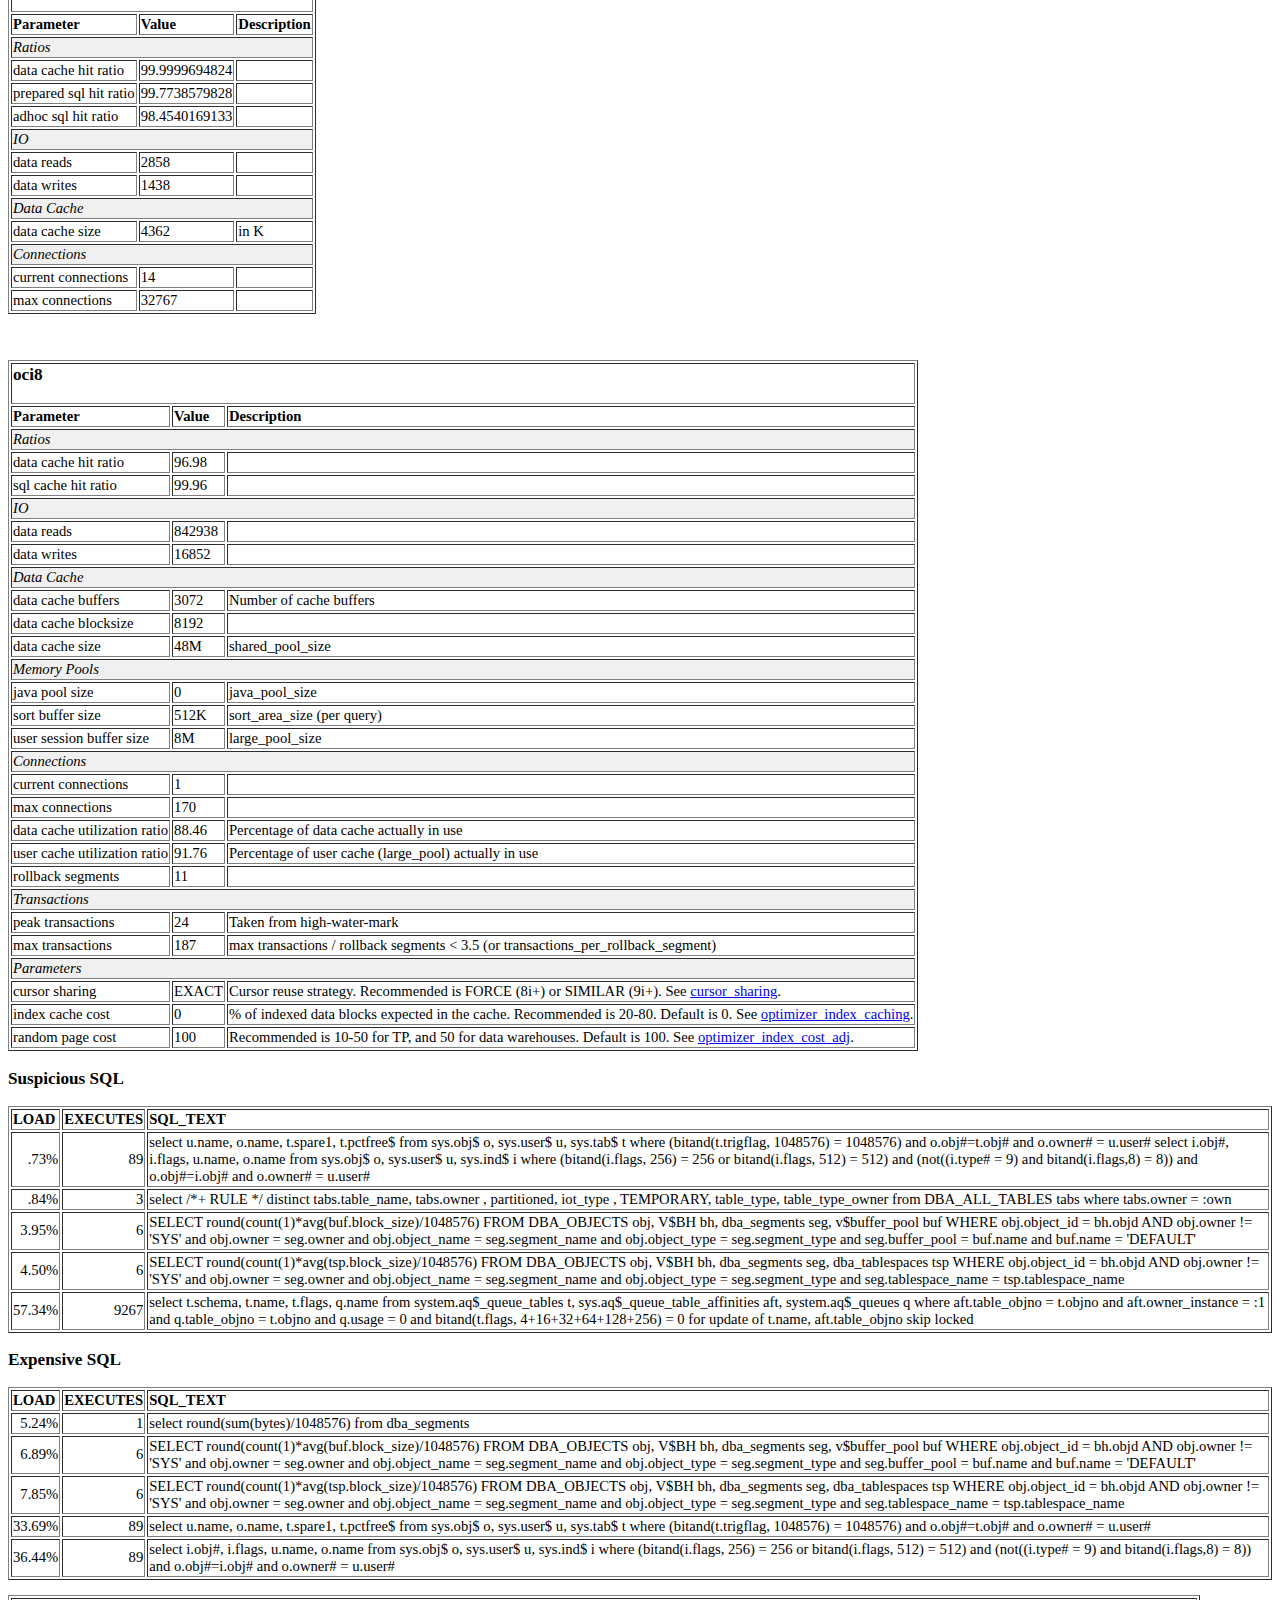
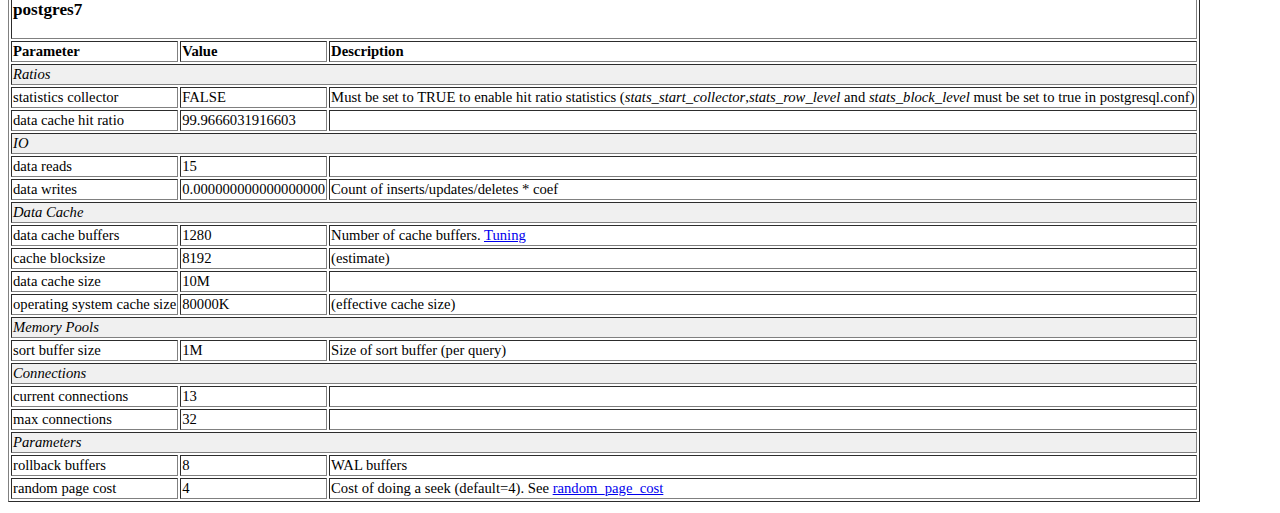
<file: adodb5/docs/docs-perf.htm>
<!DOCTYPE HTML PUBLIC "-//W3C//DTD HTML 4.01 Transitional//EN">
<html>
<head>
  <title>ADOdb Performance Monitoring Library</title>
  <style type="text/css">
body, td {
/*font-family: Arial, Helvetica, sans-serif;*/
font-size: 11pt;
}
pre {
font-size: 9pt;
background-color: #EEEEEE; padding: .5em; margin: 0px;
}
.toplink {
font-size: 8pt;
}
  </style>
</head>
<body>
<h3>The ADOdb Performance Monitoring Library</h3>
<p>V5.18 3 Sep 2012  (c) 2000-2010 John Lim (jlim#natsoft.com)</p>
<p><font size="1">This software is dual licensed using BSD-Style and
LGPL. This means you can use it in compiled proprietary and commercial
products.</font></p>
<p>Useful ADOdb links: <a href="http://adodb.sourceforge.net/#download">Download</a>
&nbsp; <a href="http://adodb.sourceforge.net/#docs">Other Docs</a>
</p>
<h3>Introduction</h3>
<p>This module, part of the ADOdb package, provides both CLI and HTML
interfaces for viewing key performance indicators of your database.
This is very useful because web apps such as the popular phpMyAdmin
currently do not provide effective database health monitoring tools.
The module provides the following: </p>
<ul>
  <li>A quick health check of your database server using <code>$perf-&gt;HealthCheck()</code>
or <code>$perf-&gt;HealthCheckCLI()</code>. </li>
  <li>User interface for performance monitoring, <code>$perf-&gt;UI()</code>.
This UI displays:
    <ul>
      <li>the health check, </li>
      <li>all SQL logged and their query plans, </li>
      <li>a list of all tables in the current database</li>
      <li>an interface to continiously poll the server for key
performance indicators such as CPU, Hit Ratio, Disk I/O</li>
      <li>a form where you can enter and run SQL interactively.</li>
    </ul>
  </li>
  <li>Gives you an API to build database monitoring tools for a server
farm, for example calling <code>$perf-&gt;DBParameter('data cache hit
ratio')</code> returns this very important statistic in a database
independant manner. </li>
</ul>
<p>ADOdb also has the ability to log all SQL executed, using <a
 href="docs-adodb.htm#logsql">LogSQL</a>. All SQL logged can be
analyzed through the performance monitor <a href="#ui">UI</a>. In the <i>View
SQL</i> mode, we categorize the SQL into 3 types:
</p>
<ul>
  <li><b>Suspicious SQL</b>: queries with high average execution times,
and are potential candidates for rewriting</li>
  <li><b>Expensive SQL</b>: queries with high total execution times
(#executions * avg execution time). Optimizing these queries will
reduce your database server load.</li>
  <li><b>Invalid SQL</b>: queries that generate errors.</li>
</ul>
<p>Each query is hyperlinked to a description of the query plan, and
every PHP script that executed that query is also shown.</p>
<p>Please note that the information presented is a very basic database
health check, and does not provide a complete overview of database
performance. Although some attempt has been made to make it work across
multiple databases in the same way, it is impossible to do so. For the
health check, we do try to display the following key database
parameters for all drivers:</p>
<ul>
  <li><b>data cache size</b> - The amount of memory allocated to the
cache.</li>
  <li><b>data cache hit ratio</b> - A measure of how effective the
cache is, as a percentage. The higher, the better.</li>
  <li><b>current connections</b> - The number of sessions currently
connected to the database. </li>
</ul>
<p>You will need to connect to the database as an administrator to view
most of the parameters. </p>
<p>Code improvements as very welcome, particularly adding new database
parameters and automated tuning hints.</p>
<a name="usage"></a>
<h3>Usage</h3>
<p>Currently, the following drivers: <em>mysql</em>, <em>postgres</em>,
<em>oci8</em>, <em>mssql</em>, <i>informix</i> and <em>db2</em> are
supported. To create a new performance monitor, call NewPerfMonitor( )
as demonstrated below: </p>
<pre>&lt;?php<br>include_once('adodb.inc.php');<br>session_start(); <font
 color="#006600"># session variables required for monitoring</font><br>$conn = ADONewConnection($driver);<br>$conn-&gt;Connect($server,$user,$pwd,$db);<br>$perf =&amp; NewPerfMonitor($conn);<br>$perf-&gt;UI($pollsecs=5);<br>?&gt;<br></pre>
<p>It is also possible to retrieve a single database parameter:</p>
<pre>$size = $perf-&gt;DBParameter('data cache size');<br></pre>
<p>
Thx to Fernando Ortiz for the informix module. </p>
<h3>Methods</h3>
<a name="ui"></a>
<p><font face="Courier New, Courier, mono">function <b>UI($pollsecs=5)</b></font></p>
<p>Creates a web-based user interface for performance monitoring. When
you click on Poll, server statistics will be displayed every $pollsecs
seconds. See <a href="#usage">Usage</a> above. </p>
<p>Since 4.11, we allow users to enter and run SQL interactively via
the "Run SQL" link. To disable this for security reasons, set this
constant before calling $perf-&gt;UI(). </p>
<p> </p>
<pre>define('ADODB_PERF_NO_RUN_SQL',1);</pre>
<p>Sample output follows below:</p>
<table bgcolor="lightyellow" border="1" width="100%">
  <tbody>
    <tr>
      <td> <b><a href="http://php.weblogs.com/adodb?perf=1">ADOdb</a>
Performance Monitor</b> for localhost, db=test<br>
      <font size="-1">PostgreSQL 7.3.2 on i686-pc-cygwin, compiled by
GCC gcc (GCC) 3.2 20020927 (prerelease)</font></td>
    </tr>
    <tr>
      <td> <a href="#">Performance Stats</a> &nbsp; <a href="#">View
SQL</a> &nbsp; <a href="#">View Tables</a> &nbsp; <a href="#">Poll
Stats</a></td>
    </tr>
  </tbody>
</table>
<table bgcolor="white" border="1">
  <tbody>
    <tr>
      <td colspan="3">
      <h3>postgres7</h3>
      </td>
    </tr>
    <tr>
      <td><b>Parameter</b></td>
      <td><b>Value</b></td>
      <td><b>Description</b></td>
    </tr>
    <tr bgcolor="#f0f0f0">
      <td colspan="3"><i>Ratios</i> &nbsp;</td>
    </tr>
    <tr>
      <td>statistics collector</td>
      <td>TRUE</td>
      <td>Value must be TRUE to enable hit ratio statistics (<i>stats_start_collector</i>,<i>stats_row_level</i>
and <i>stats_block_level</i> must be set to true in postgresql.conf)</td>
    </tr>
    <tr>
      <td>data cache hit ratio</td>
      <td>99.7967555299239</td>
      <td>&nbsp;</td>
    </tr>
    <tr bgcolor="#f0f0f0">
      <td colspan="3"><i>IO</i> &nbsp;</td>
    </tr>
    <tr>
      <td>data reads</td>
      <td>125</td>
      <td>&nbsp; </td>
    </tr>
    <tr>
      <td>data writes</td>
      <td>21.78125000000000000</td>
      <td>Count of inserts/updates/deletes * coef</td>
    </tr>
    <tr bgcolor="#f0f0f0">
      <td colspan="3"><i>Data Cache</i> &nbsp;</td>
    </tr>
    <tr>
      <td>data cache buffers</td>
      <td>640</td>
      <td>Number of cache buffers. <a
 href="http://www.varlena.com/GeneralBits/Tidbits/perf.html#basic">Tuning</a></td>
    </tr>
    <tr>
      <td>cache blocksize</td>
      <td>8192</td>
      <td>(estimate)</td>
    </tr>
    <tr>
      <td>data cache size</td>
      <td>5M</td>
      <td>&nbsp;</td>
    </tr>
    <tr>
      <td>operating system cache size</td>
      <td>80M</td>
      <td>(effective cache size)</td>
    </tr>
    <tr bgcolor="#f0f0f0">
      <td colspan="3"><i>Memory Usage</i> &nbsp;</td>
    </tr>
    <tr>
      <td>sort buffer size</td>
      <td>1M</td>
      <td>Size of sort buffer (per query)</td>
    </tr>
    <tr bgcolor="#f0f0f0">
      <td colspan="3"><i>Connections</i> &nbsp;</td>
    </tr>
    <tr>
      <td>current connections</td>
      <td>0</td>
      <td>&nbsp;</td>
    </tr>
    <tr>
      <td>max connections</td>
      <td>32</td>
      <td>&nbsp;</td>
    </tr>
    <tr bgcolor="#f0f0f0">
      <td colspan="3"><i>Parameters</i> &nbsp;</td>
    </tr>
    <tr>
      <td>rollback buffers</td>
      <td>8</td>
      <td>WAL buffers</td>
    </tr>
    <tr>
      <td>random page cost</td>
      <td>4</td>
      <td>Cost of doing a seek (default=4). See <a
 href="http://www.varlena.com/GeneralBits/Tidbits/perf.html#less">random_page_cost</a></td>
    </tr>
  </tbody>
</table>
<p><font face="Courier New, Courier, mono">function <b>HealthCheck</b>()</font></p>
<p>Returns database health check parameters as a HTML table. You will
need to echo or print the output of this function,</p>
<p><font face="Courier New, Courier, mono">function <b>HealthCheckCLI</b>()</font></p>
<p>Returns database health check parameters formatted for a command
line interface. You will need to echo or print the output of this
function. Sample output for mysql:</p>
<pre>-- Ratios -- <br>          MyISAM cache hit ratio =gt; 56.5635738832 <br>          InnoDB cache hit ratio =gt; 0 <br>             sql cache hit ratio =gt; 0 <br> -- IO -- <br>                      data reads =gt; 2622 <br>                     data writes =gt; 2415.5 <br> -- Data Cache -- <br>          MyISAM data cache size =gt; 512K <br>             BDB data cache size =gt; 8388600<br>          InnoDB data cache size =gt; 8M<br> -- Memory Pools -- <br>                read buffer size =gt; 131072 <br>                sort buffer size =gt; 65528 <br>                     table cache =gt; 4 <br> -- Connections -- <br>             current connections =gt; 3<br>                 max connections =gt; 100</pre>
<p><font face="Courier New, Courier, mono">function <b>Poll</b>($pollSecs=5)
</font> </p>
<p> Run in infinite loop, displaying the following information every
$pollSecs. This will not work properly if output buffering is enabled.
In the example below, $pollSecs=3:
</p>
<pre>Accumulating statistics...<br> Time   WS-CPU%   Hit%   Sess        Reads/s          Writes/s<br>11:08:30    0.7  56.56      1         0.0000            0.0000<br>11:08:33    1.8  56.56      2         0.0000            0.0000<br>11:08:36   11.1  56.55      3         2.5000            0.0000<br>11:08:39    9.8  56.55      2         3.1121            0.0000<br>11:08:42    2.8  56.55      1         0.0000            0.0000<br>11:08:45    7.4  56.55      2         0.0000            1.5000<br></pre>
<p><b>WS-CPU%</b> is the Web Server CPU load of the server that PHP is
running from (eg. the database client), and not the database. The <b>Hit%</b>
is the data cache hit ratio. <b>Sess</b> is the current number of
sessions connected to the database. If you are using persistent
connections, this should not change much. The <b>Reads/s</b> and <b>Writes/s</b>
are synthetic values to give the viewer a rough guide to I/O, and are
not to be taken literally. </p>
<p><font face="Courier New, Courier, mono">function <b>SuspiciousSQL</b>($numsql=10)</font></p>
<p>Returns SQL which have high average execution times as a HTML table.
Each sql statement
is hyperlinked to a new window which details the execution plan and the
scripts that execute this SQL.
</p>
<p> The number of statements returned is determined by $numsql. Data is
taken from the adodb_logsql table, where the sql statements are logged
when
$connection-&gt;LogSQL(true) is enabled. The adodb_logsql table is
populated using <a href="docs-adodb.htm#logsql">$conn-&gt;LogSQL</a>.
</p>
<p>For Oracle, Ixora Suspicious SQL returns a list of SQL statements
that are most cache intensive as a HTML table. These are data intensive
SQL statements that could benefit most from tuning. </p>
<p><font face="Courier New, Courier, mono">function <b>ExpensiveSQL</b>($numsql=10)</font></p>
<p>Returns SQL whose total execution time (avg time * #executions) is
high as a HTML table. Each sql statement
is hyperlinked to a new window which details the execution plan and the
scripts that execute this SQL.
</p>
<p> The number of statements returned is determined by $numsql. Data is
taken from the adodb_logsql table, where the sql statements are logged
when
$connection-&gt;LogSQL(true) is enabled. The adodb_logsql table is
populated using <a href="docs-adodb.htm#logsql">$conn-&gt;LogSQL</a>.
</p>
<p>For Oracle, Ixora Expensive SQL returns a list of SQL statements
that are taking the most CPU load when run.
</p>
<p><font face="Courier New, Courier, mono">function <b>InvalidSQL</b>($numsql=10)</font></p>
<p>Returns a list of invalid SQL as an HTML table.
</p>
<p>Data is taken from the adodb_logsql table, where the sql statements
are logged when
$connection-&gt;LogSQL(true) is enabled.
</p>
<p><font face="Courier New, Courier, mono">function <b>Tables</b>($orderby=1)</font></p>
<p>Returns information on all tables in a database, with the first two
fields containing the table name and table size, the remaining fields
depend on the database driver. If $orderby is set to 1, it will sort by
name. If $orderby is set to 2, then it will sort by table size. Some
database drivers (mssql and mysql) will ignore the $orderby clause. For
postgresql, the information is up-to-date since the last <i>vacuum</i>.
Not supported currently for db2.</p>
<h3>Raw Functions</h3>
<p>Raw functions return values without any formatting.</p>
<p><font face="Courier New, Courier, mono">function <b>DBParameter</b>($paramname)</font></p>
<p>Returns the value of a database parameter, such as
$this-&gt;DBParameter("data cache size").</p>
<p><font face="Courier New, Courier, mono">function <b>CPULoad</b>()</font></p>
<p>Returns the CPU load of the database client (NOT THE SERVER) as a
percentage. Only works for Linux and Windows. For Windows, WMI must be
available.</p>
<h3>$ADODB_PERF_MIN</h3>
<p>New in adodb 4.97/5.03 is this global variable, which controls whether sql timings which are too small are not saved. Currently it defaults 
to 0.05 (seconds). This means that all sql's which are faster than 0.05 seconds to execute are not saved.
<h3>Format of $settings Property</h3>
<p> To create new database parameters, you need to understand
$settings. The $settings data structure is an associative array. Each
element of the array defines a database parameter. The key is the name
of the database parameter. If no key is defined, then it is assumed to
be a section break, and the value is the name of the section break. If
this is too confusing, looking at the source code will help a lot!</p>
<p> Each database parameter is itself an array consisting of the
following elements:</p>
<ol start="0">
  <li> Category code, used to group related db parameters. If the
category code is 'HIDE', then
the database parameter is not shown when HTML() is called. <br>
  </li>
  <li> either
    <ol type="a">
      <li>sql string to retrieve value, eg. "select value from
v\$parameter where name='db_block_size'", </li>
      <li>array holding sql string and field to look for, e.g.
array('show variables','table_cache'); optional 3rd parameter is the
$rs-&gt;fields[$index] to use (otherwise $index=1), and optional 4th
parameter is a constant to multiply the result with (typically 100 for
percentage calculations),</li>
      <li>a string prefixed by =, then a PHP method of the class is
invoked, e.g. to invoke $this-&gt;GetIndexValue(), set this array
element to '=GetIndexValue', <br>
      </li>
    </ol>
  </li>
  <li> Description of database parameter. If description begins with an
=, then it is interpreted as a method call, just as in (1c) above,
taking one parameter, the current value. E.g. '=GetIndexDescription'
will invoke $this-&gt;GetIndexDescription($val). This is useful for
generating tuning suggestions. For an example, see WarnCacheRatio().</li>
</ol>
<p>Example from MySQL, table_cache database parameter:</p>
<pre>'table cache' =gt; array('CACHE',            # category code<br>   array("show variables", 'table_cache'), # array (type 1b)<br>   'Number of tables to keep open'),       # description</pre>
<h3>Example Health Check Output</h3>
<p><a href="#db2">db2</a> <a href="#informix">informix</a> <a
 href="#mysql">mysql</a> <a href="#mssql">mssql</a> <a href="#oci8">oci8</a>
<a href="#postgres">postgres</a></p>
<p><a name="db2"></a></p>
<table bgcolor="white" border="1">
  <tbody>
    <tr>
      <td colspan="3">
      <h3>db2</h3>
      </td>
    </tr>
    <tr>
      <td><b>Parameter</b></td>
      <td><b>Value</b></td>
      <td><b>Description</b></td>
    </tr>
    <tr bgcolor="#f0f0f0">
      <td colspan="3"><i>Ratios</i> &nbsp;</td>
    </tr>
    <tr bgcolor="#ffffff">
      <td>data cache hit ratio</td>
      <td>0 &nbsp; </td>
      <td>&nbsp;</td>
    </tr>
    <tr bgcolor="#f0f0f0">
      <td colspan="3"><i>Data Cache</i></td>
    </tr>
    <tr bgcolor="#ffffff">
      <td>data cache buffers</td>
      <td>250 &nbsp; </td>
      <td>See <a
 href="http://www7b.boulder.ibm.com/dmdd/library/techarticle/anshum/0107anshum.html#bufferpoolsize">tuning
reference</a>.</td>
    </tr>
    <tr bgcolor="#ffffff">
      <td>cache blocksize</td>
      <td>4096 &nbsp; </td>
      <td>&nbsp;</td>
    </tr>
    <tr bgcolor="#ffffff">
      <td>data cache size</td>
      <td>1000K &nbsp; </td>
      <td>&nbsp;</td>
    </tr>
    <tr bgcolor="#f0f0f0">
      <td colspan="3"><i>Connections</i></td>
    </tr>
    <tr bgcolor="#ffffff">
      <td>current connections</td>
      <td>2 &nbsp; </td>
      <td>&nbsp;</td>
    </tr>
  </tbody>
</table>
<p>&nbsp;</p>
<p><a name="informix"></a>
<table bgcolor="white" border="1">
  <tbody>
    <tr>
      <td colspan="3">
      <h3>informix</h3>
      </td>
    </tr>
    <tr>
      <td><b>Parameter</b></td>
      <td><b>Val
ue</b></td>
      <td><b>Description</b></td>
    </tr>
    <tr bgcolor="#f0f0f0">
      <td colspan="3"><i>Ratios</i> &nbsp;</td>
    </tr>
    <tr>
      <td>data cache hit
ratio</td>
      <td>95.89</td>
      <td>&nbsp;</td>
    </tr>
    <tr bgcolor="#f0f0f0">
      <td colspan="3"><i>IO</i> &nbsp;</td>
    </tr>
    <tr>
      <td>data
reads</td>
      <td>1883884</td>
      <td>Page reads</td>
    </tr>
    <tr>
      <td>data writes</td>
      <td>1716724</td>
      <td>Page writes</td>
    </tr>
    <tr bgcolor="#f0f0f0">
      <td colspan="3"><i>Connections</i>
&nbsp;</td>
    </tr>
    <tr>
      <td>current connections</td>
      <td>263.0</td>
      <td>Number of
sessions</td>
    </tr>
  </tbody>
</table>
</p>
<p>&nbsp;</p>
<p><a name="mysql" id="mysql"></a></p>
<table bgcolor="white" border="1">
  <tbody>
    <tr>
      <td colspan="3">
      <h3>mysql</h3>
      </td>
    </tr>
    <tr>
      <td><b>Parameter</b></td>
      <td><b>Value</b></td>
      <td><b>Description</b></td>
    </tr>
    <tr bgcolor="#f0f0f0">
      <td colspan="3"><i>Ratios</i> &nbsp;</td>
    </tr>
    <tr>
      <td>MyISAM cache hit ratio</td>
      <td>56.5658301822</td>
      <td><font color="red"><b>Cache ratio should be at least 90%</b></font></td>
    </tr>
    <tr>
      <td>InnoDB cache hit ratio</td>
      <td>0</td>
      <td><font color="red"><b>Cache ratio should be at least 90%</b></font></td>
    </tr>
    <tr>
      <td>sql cache hit ratio</td>
      <td>0</td>
      <td>&nbsp;</td>
    </tr>
    <tr bgcolor="#f0f0f0">
      <td colspan="3"><i>IO</i> &nbsp;</td>
    </tr>
    <tr>
      <td>data reads</td>
      <td>2622</td>
      <td>Number of selects (Key_reads is not accurate)</td>
    </tr>
    <tr>
      <td>data writes</td>
      <td>2415.5</td>
      <td>Number of inserts/updates/deletes * coef (Key_writes is not
accurate)</td>
    </tr>
    <tr bgcolor="#f0f0f0">
      <td colspan="3"><i>Data Cache</i> &nbsp;</td>
    </tr>
    <tr>
      <td>MyISAM data cache size</td>
      <td>512K</td>
      <td>&nbsp;</td>
    </tr>
    <tr>
      <td>BDB data cache size</td>
      <td>8388600</td>
      <td>&nbsp;</td>
    </tr>
    <tr>
      <td>InnoDB data cache size</td>
      <td>8M</td>
      <td>&nbsp;</td>
    </tr>
    <tr bgcolor="#f0f0f0">
      <td colspan="3"><i>Memory Pools</i> &nbsp;</td>
    </tr>
    <tr>
      <td>read buffer size</td>
      <td>131072</td>
      <td>(per session)</td>
    </tr>
    <tr>
      <td>sort buffer size</td>
      <td>65528</td>
      <td>Size of sort buffer (per session)</td>
    </tr>
    <tr>
      <td>table cache</td>
      <td>4</td>
      <td>Number of tables to keep open</td>
    </tr>
    <tr bgcolor="#f0f0f0">
      <td colspan="3"><i>Connections</i> &nbsp;</td>
    </tr>
    <tr>
      <td>current connections</td>
      <td>3</td>
      <td>&nbsp;</td>
    </tr>
    <tr>
      <td>max connections</td>
      <td>100</td>
      <td>&nbsp;</td>
    </tr>
  </tbody>
</table>
<p>&nbsp;</p>
<p><a name="mssql" id="mssql"></a></p>
<table bgcolor="white" border="1">
  <tbody>
    <tr>
      <td colspan="3">
      <h3>mssql</h3>
      </td>
    </tr>
    <tr>
      <td><b>Parameter</b></td>
      <td><b>Value</b></td>
      <td><b>Description</b></td>
    </tr>
    <tr bgcolor="#f0f0f0">
      <td colspan="3"><i>Ratios</i> &nbsp;</td>
    </tr>
    <tr>
      <td>data cache hit ratio</td>
      <td>99.9999694824</td>
      <td>&nbsp;</td>
    </tr>
    <tr>
      <td>prepared sql hit ratio</td>
      <td>99.7738579828</td>
      <td>&nbsp;</td>
    </tr>
    <tr>
      <td>adhoc sql hit ratio</td>
      <td>98.4540169133</td>
      <td>&nbsp;</td>
    </tr>
    <tr bgcolor="#f0f0f0">
      <td colspan="3"><i>IO</i> &nbsp;</td>
    </tr>
    <tr>
      <td>data reads</td>
      <td>2858</td>
      <td>&nbsp; </td>
    </tr>
    <tr>
      <td>data writes</td>
      <td>1438</td>
      <td>&nbsp; </td>
    </tr>
    <tr bgcolor="#f0f0f0">
      <td colspan="3"><i>Data Cache</i> &nbsp;</td>
    </tr>
    <tr>
      <td>data cache size</td>
      <td>4362</td>
      <td>in K</td>
    </tr>
    <tr bgcolor="#f0f0f0">
      <td colspan="3"><i>Connections</i> &nbsp;</td>
    </tr>
    <tr>
      <td>current connections</td>
      <td>14</td>
      <td>&nbsp;</td>
    </tr>
    <tr>
      <td>max connections</td>
      <td>32767</td>
      <td>&nbsp;</td>
    </tr>
  </tbody>
</table>
<p>&nbsp;</p>
<p><a name="oci8" id="oci8"></a></p>
<table bgcolor="white" border="1">
  <tbody>
    <tr>
      <td colspan="3">
      <h3>oci8</h3>
      </td>
    </tr>
    <tr>
      <td><b>Parameter</b></td>
      <td><b>Value</b></td>
      <td><b>Description</b></td>
    </tr>
    <tr bgcolor="#f0f0f0">
      <td colspan="3"><i>Ratios</i> &nbsp;</td>
    </tr>
    <tr>
      <td>data cache hit ratio</td>
      <td>96.98</td>
      <td>&nbsp;</td>
    </tr>
    <tr>
      <td>sql cache hit ratio</td>
      <td>99.96</td>
      <td>&nbsp;</td>
    </tr>
    <tr bgcolor="#f0f0f0">
      <td colspan="3"><i>IO</i> &nbsp;</td>
    </tr>
    <tr>
      <td>data reads</td>
      <td>842938</td>
      <td>&nbsp; </td>
    </tr>
    <tr>
      <td>data writes</td>
      <td>16852</td>
      <td>&nbsp; </td>
    </tr>
    <tr bgcolor="#f0f0f0">
      <td colspan="3"><i>Data Cache</i> &nbsp;</td>
    </tr>
    <tr>
      <td>data cache buffers</td>
      <td>3072</td>
      <td>Number of cache buffers</td>
    </tr>
    <tr>
      <td>data cache blocksize</td>
      <td>8192</td>
      <td>&nbsp;</td>
    </tr>
    <tr>
      <td>data cache size</td>
      <td>48M</td>
      <td>shared_pool_size</td>
    </tr>
    <tr bgcolor="#f0f0f0">
      <td colspan="3"><i>Memory Pools</i> &nbsp;</td>
    </tr>
    <tr>
      <td>java pool size</td>
      <td>0</td>
      <td>java_pool_size</td>
    </tr>
    <tr>
      <td>sort buffer size</td>
      <td>512K</td>
      <td>sort_area_size (per query)</td>
    </tr>
    <tr>
      <td>user session buffer size</td>
      <td>8M</td>
      <td>large_pool_size</td>
    </tr>
    <tr bgcolor="#f0f0f0">
      <td colspan="3"><i>Connections</i> &nbsp;</td>
    </tr>
    <tr>
      <td>current connections</td>
      <td>1</td>
      <td>&nbsp;</td>
    </tr>
    <tr>
      <td>max connections</td>
      <td>170</td>
      <td>&nbsp;</td>
    </tr>
    <tr>
      <td>data cache utilization ratio</td>
      <td>88.46</td>
      <td>Percentage of data cache actually in use</td>
    </tr>
    <tr>
      <td>user cache utilization ratio</td>
      <td>91.76</td>
      <td>Percentage of user cache (large_pool) actually in use</td>
    </tr>
    <tr>
      <td>rollback segments</td>
      <td>11</td>
      <td>&nbsp;</td>
    </tr>
    <tr bgcolor="#f0f0f0">
      <td colspan="3"><i>Transactions</i> &nbsp;</td>
    </tr>
    <tr>
      <td>peak transactions</td>
      <td>24</td>
      <td>Taken from high-water-mark</td>
    </tr>
    <tr>
      <td>max transactions</td>
      <td>187</td>
      <td>max transactions / rollback segments &lt; 3.5 (or
transactions_per_rollback_segment)</td>
    </tr>
    <tr bgcolor="#f0f0f0">
      <td colspan="3"><i>Parameters</i> &nbsp;</td>
    </tr>
    <tr>
      <td>cursor sharing</td>
      <td>EXACT</td>
      <td>Cursor reuse strategy. Recommended is FORCE (8i+) or SIMILAR
(9i+). See <a
 href="http://www.praetoriate.com/oracle_tips_cursor_sharing.htm">cursor_sharing</a>.</td>
    </tr>
    <tr>
      <td>index cache cost</td>
      <td>0</td>
      <td>% of indexed data blocks expected in the cache. Recommended
is 20-80. Default is 0. See <a
 href="http://www.dba-oracle.com/oracle_tips_cbo_part1.htm">optimizer_index_caching</a>.</td>
    </tr>
    <tr>
      <td>random page cost</td>
      <td>100</td>
      <td>Recommended is 10-50 for TP, and 50 for data warehouses.
Default is 100. See <a
 href="http://www.dba-oracle.com/oracle_tips_cost_adj.htm">optimizer_index_cost_adj</a>.
      </td>
    </tr>
  </tbody>
</table>
<h3>Suspicious SQL</h3>
<table bgcolor="white" border="1">
  <tbody>
    <tr>
      <td><b>LOAD</b></td>
      <td><b>EXECUTES</b></td>
      <td><b>SQL_TEXT</b></td>
    </tr>
    <tr>
      <td align="right"> .73%</td>
      <td align="right">89</td>
      <td>select u.name, o.name, t.spare1, t.pctfree$ from sys.obj$ o,
sys.user$ u, sys.tab$ t where (bitand(t.trigflag, 1048576) = 1048576)
and o.obj#=t.obj# and o.owner# = u.user# select i.obj#, i.flags,
u.name, o.name from sys.obj$ o, sys.user$ u, sys.ind$ i where
(bitand(i.flags, 256) = 256 or bitand(i.flags, 512) = 512) and
(not((i.type# = 9) and bitand(i.flags,8) = 8)) and o.obj#=i.obj# and
o.owner# = u.user# </td>
    </tr>
    <tr>
      <td align="right"> .84%</td>
      <td align="right">3</td>
      <td>select /*+ RULE */ distinct tabs.table_name, tabs.owner ,
partitioned, iot_type , TEMPORARY, table_type, table_type_owner from
DBA_ALL_TABLES tabs where tabs.owner = :own </td>
    </tr>
    <tr>
      <td align="right"> 3.95%</td>
      <td align="right">6</td>
      <td>SELECT round(count(1)*avg(buf.block_size)/1048576) FROM
DBA_OBJECTS obj, V$BH bh, dba_segments seg, v$buffer_pool buf WHERE
obj.object_id = bh.objd AND obj.owner != 'SYS' and obj.owner =
seg.owner and obj.object_name = seg.segment_name and obj.object_type =
seg.segment_type and seg.buffer_pool = buf.name and buf.name =
'DEFAULT' </td>
    </tr>
    <tr>
      <td align="right"> 4.50%</td>
      <td align="right">6</td>
      <td>SELECT round(count(1)*avg(tsp.block_size)/1048576) FROM
DBA_OBJECTS obj, V$BH bh, dba_segments seg, dba_tablespaces tsp WHERE
obj.object_id = bh.objd AND obj.owner != 'SYS' and obj.owner =
seg.owner and obj.object_name = seg.segment_name and obj.object_type =
seg.segment_type and seg.tablespace_name = tsp.tablespace_name </td>
    </tr>
    <tr>
      <td align="right">57.34%</td>
      <td align="right">9267</td>
      <td>select t.schema, t.name, t.flags, q.name from
system.aq$_queue_tables t, sys.aq$_queue_table_affinities aft,
system.aq$_queues q where aft.table_objno = t.objno and
aft.owner_instance = :1 and q.table_objno = t.objno and q.usage = 0 and
bitand(t.flags, 4+16+32+64+128+256) = 0 for update of t.name,
aft.table_objno skip locked </td>
    </tr>
  </tbody>
</table>
<h3>Expensive SQL</h3>
<table bgcolor="white" border="1">
  <tbody>
    <tr>
      <td><b>LOAD</b></td>
      <td><b>EXECUTES</b></td>
      <td><b>SQL_TEXT</b></td>
    </tr>
    <tr>
      <td align="right"> 5.24%</td>
      <td align="right">1</td>
      <td>select round(sum(bytes)/1048576) from dba_segments </td>
    </tr>
    <tr>
      <td align="right"> 6.89%</td>
      <td align="right">6</td>
      <td>SELECT round(count(1)*avg(buf.block_size)/1048576) FROM
DBA_OBJECTS obj, V$BH bh, dba_segments seg, v$buffer_pool buf WHERE
obj.object_id = bh.objd AND obj.owner != 'SYS' and obj.owner =
seg.owner and obj.object_name = seg.segment_name and obj.object_type =
seg.segment_type and seg.buffer_pool = buf.name and buf.name =
'DEFAULT' </td>
    </tr>
    <tr>
      <td align="right"> 7.85%</td>
      <td align="right">6</td>
      <td>SELECT round(count(1)*avg(tsp.block_size)/1048576) FROM
DBA_OBJECTS obj, V$BH bh, dba_segments seg, dba_tablespaces tsp WHERE
obj.object_id = bh.objd AND obj.owner != 'SYS' and obj.owner =
seg.owner and obj.object_name = seg.segment_name and obj.object_type =
seg.segment_type and seg.tablespace_name = tsp.tablespace_name </td>
    </tr>
    <tr>
      <td align="right">33.69%</td>
      <td align="right">89</td>
      <td>select u.name, o.name, t.spare1, t.pctfree$ from sys.obj$ o,
sys.user$ u, sys.tab$ t where (bitand(t.trigflag, 1048576) = 1048576)
and o.obj#=t.obj# and o.owner# = u.user# </td>
    </tr>
    <tr>
      <td align="right">36.44%</td>
      <td align="right">89</td>
      <td>select i.obj#, i.flags, u.name, o.name from sys.obj$ o,
sys.user$ u, sys.ind$ i where (bitand(i.flags, 256) = 256 or
bitand(i.flags, 512) = 512) and (not((i.type# = 9) and
bitand(i.flags,8) = 8)) and o.obj#=i.obj# and o.owner# = u.user# </td>
    </tr>
  </tbody>
</table>
<p><a name="postgres" id="postgres"></a></p>
<table bgcolor="white" border="1">
  <tbody>
    <tr>
      <td colspan="3">
      <h3>postgres7</h3>
      </td>
    </tr>
    <tr>
      <td><b>Parameter</b></td>
      <td><b>Value</b></td>
      <td><b>Description</b></td>
    </tr>
    <tr bgcolor="#f0f0f0">
      <td colspan="3"><i>Ratios</i> &nbsp;</td>
    </tr>
    <tr>
      <td>statistics collector</td>
      <td>FALSE</td>
      <td>Must be set to TRUE to enable hit ratio statistics (<i>stats_start_collector</i>,<i>stats_row_level</i>
and <i>stats_block_level</i> must be set to true in postgresql.conf)</td>
    </tr>
    <tr>
      <td>data cache hit ratio</td>
      <td>99.9666031916603</td>
      <td>&nbsp;</td>
    </tr>
    <tr bgcolor="#f0f0f0">
      <td colspan="3"><i>IO</i> &nbsp;</td>
    </tr>
    <tr>
      <td>data reads</td>
      <td>15</td>
      <td>&nbsp; </td>
    </tr>
    <tr>
      <td>data writes</td>
      <td>0.000000000000000000</td>
      <td>Count of inserts/updates/deletes * coef</td>
    </tr>
    <tr bgcolor="#f0f0f0">
      <td colspan="3"><i>Data Cache</i> &nbsp;</td>
    </tr>
    <tr>
      <td>data cache buffers</td>
      <td>1280</td>
      <td>Number of cache buffers. <a
 href="http://www.varlena.com/GeneralBits/Tidbits/perf.html#basic">Tuning</a></td>
    </tr>
    <tr>
      <td>cache blocksize</td>
      <td>8192</td>
      <td>(estimate)</td>
    </tr>
    <tr>
      <td>data cache size</td>
      <td>10M</td>
      <td>&nbsp;</td>
    </tr>
    <tr>
      <td>operating system cache size</td>
      <td>80000K</td>
      <td>(effective cache size)</td>
    </tr>
    <tr bgcolor="#f0f0f0">
      <td colspan="3"><i>Memory Pools</i> &nbsp;</td>
    </tr>
    <tr>
      <td>sort buffer size</td>
      <td>1M</td>
      <td>Size of sort buffer (per query)</td>
    </tr>
    <tr bgcolor="#f0f0f0">
      <td colspan="3"><i>Connections</i> &nbsp;</td>
    </tr>
    <tr>
      <td>current connections</td>
      <td>13</td>
      <td>&nbsp;</td>
    </tr>
    <tr>
      <td>max connections</td>
      <td>32</td>
      <td>&nbsp;</td>
    </tr>
    <tr bgcolor="#f0f0f0">
      <td colspan="3"><i>Parameters</i> &nbsp;</td>
    </tr>
    <tr>
      <td>rollback buffers</td>
      <td>8</td>
      <td>WAL buffers</td>
    </tr>
    <tr>
      <td>random page cost</td>
      <td>4</td>
      <td>Cost of doing a seek (default=4). See <a
 href="http://www.varlena.com/GeneralBits/Tidbits/perf.html#less">random_page_cost</a></td>
    </tr>
  </tbody>
</table>
</body>
</html>
</file>
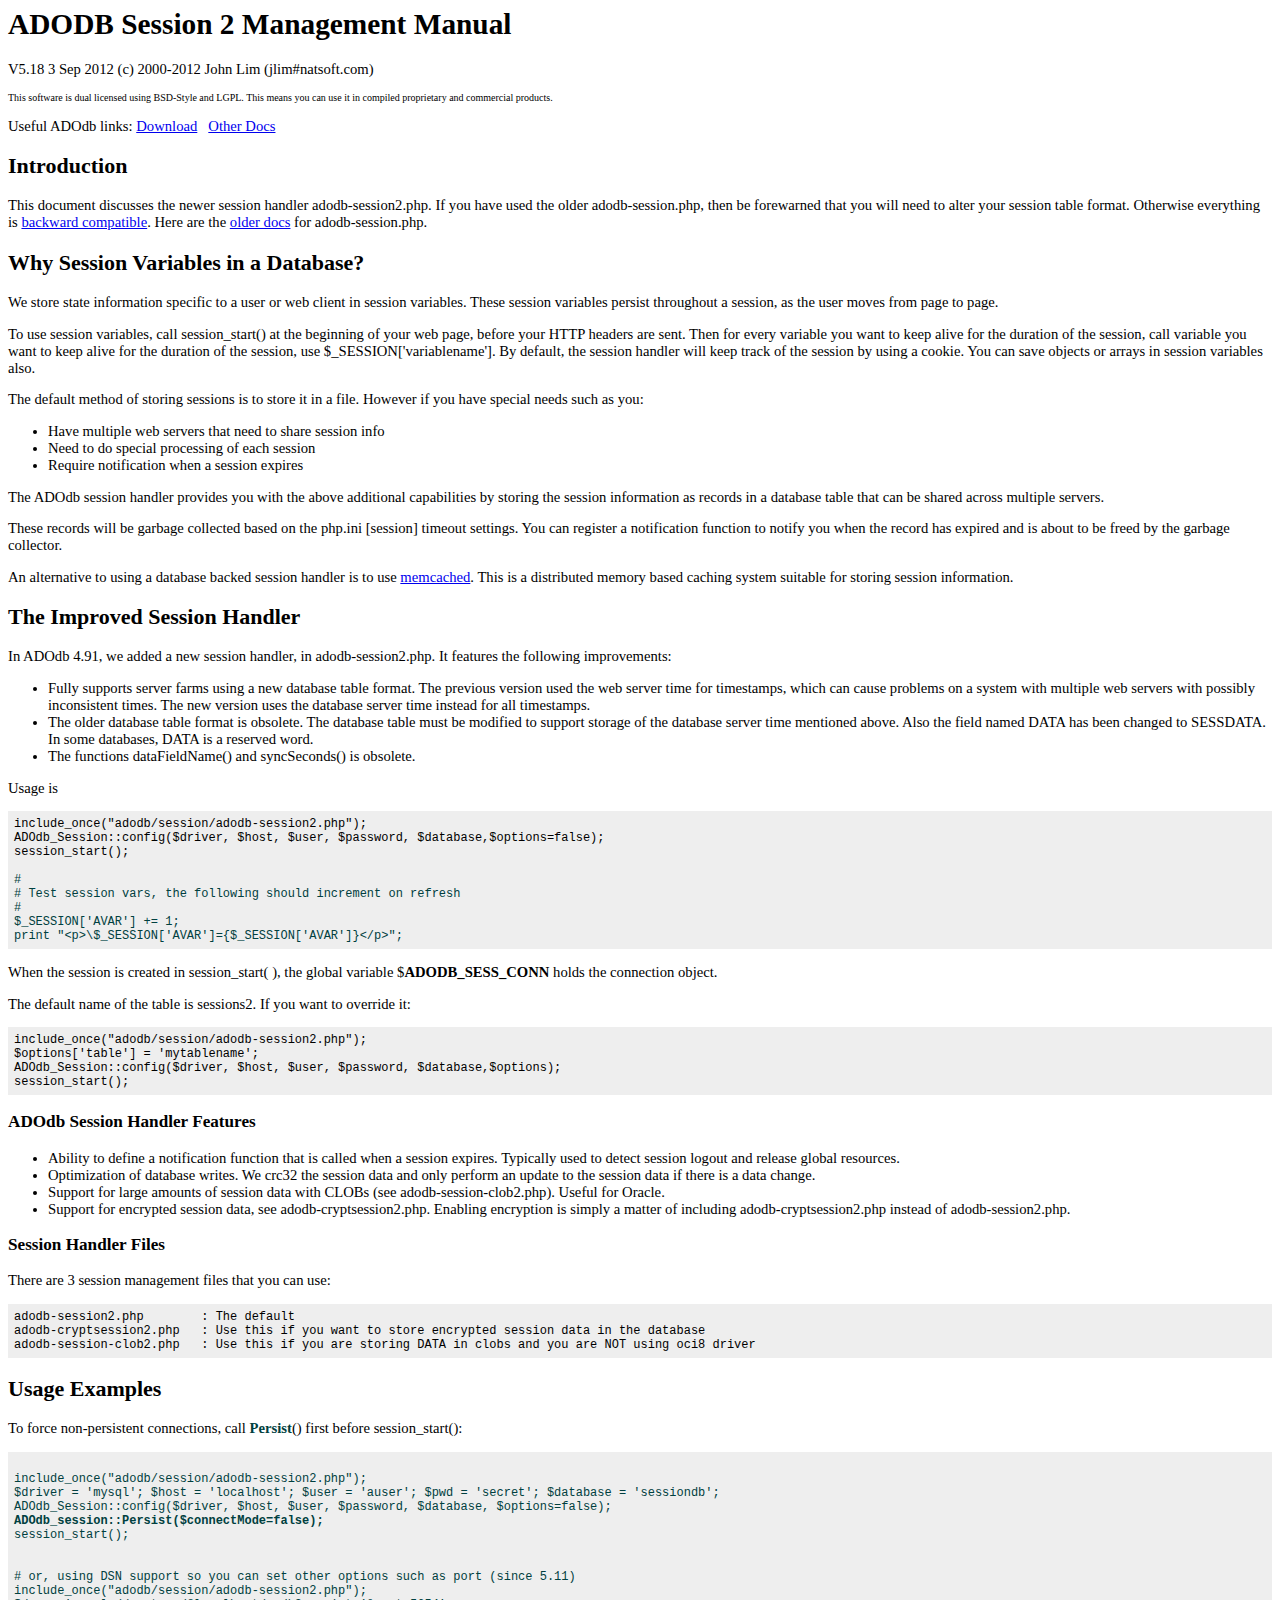
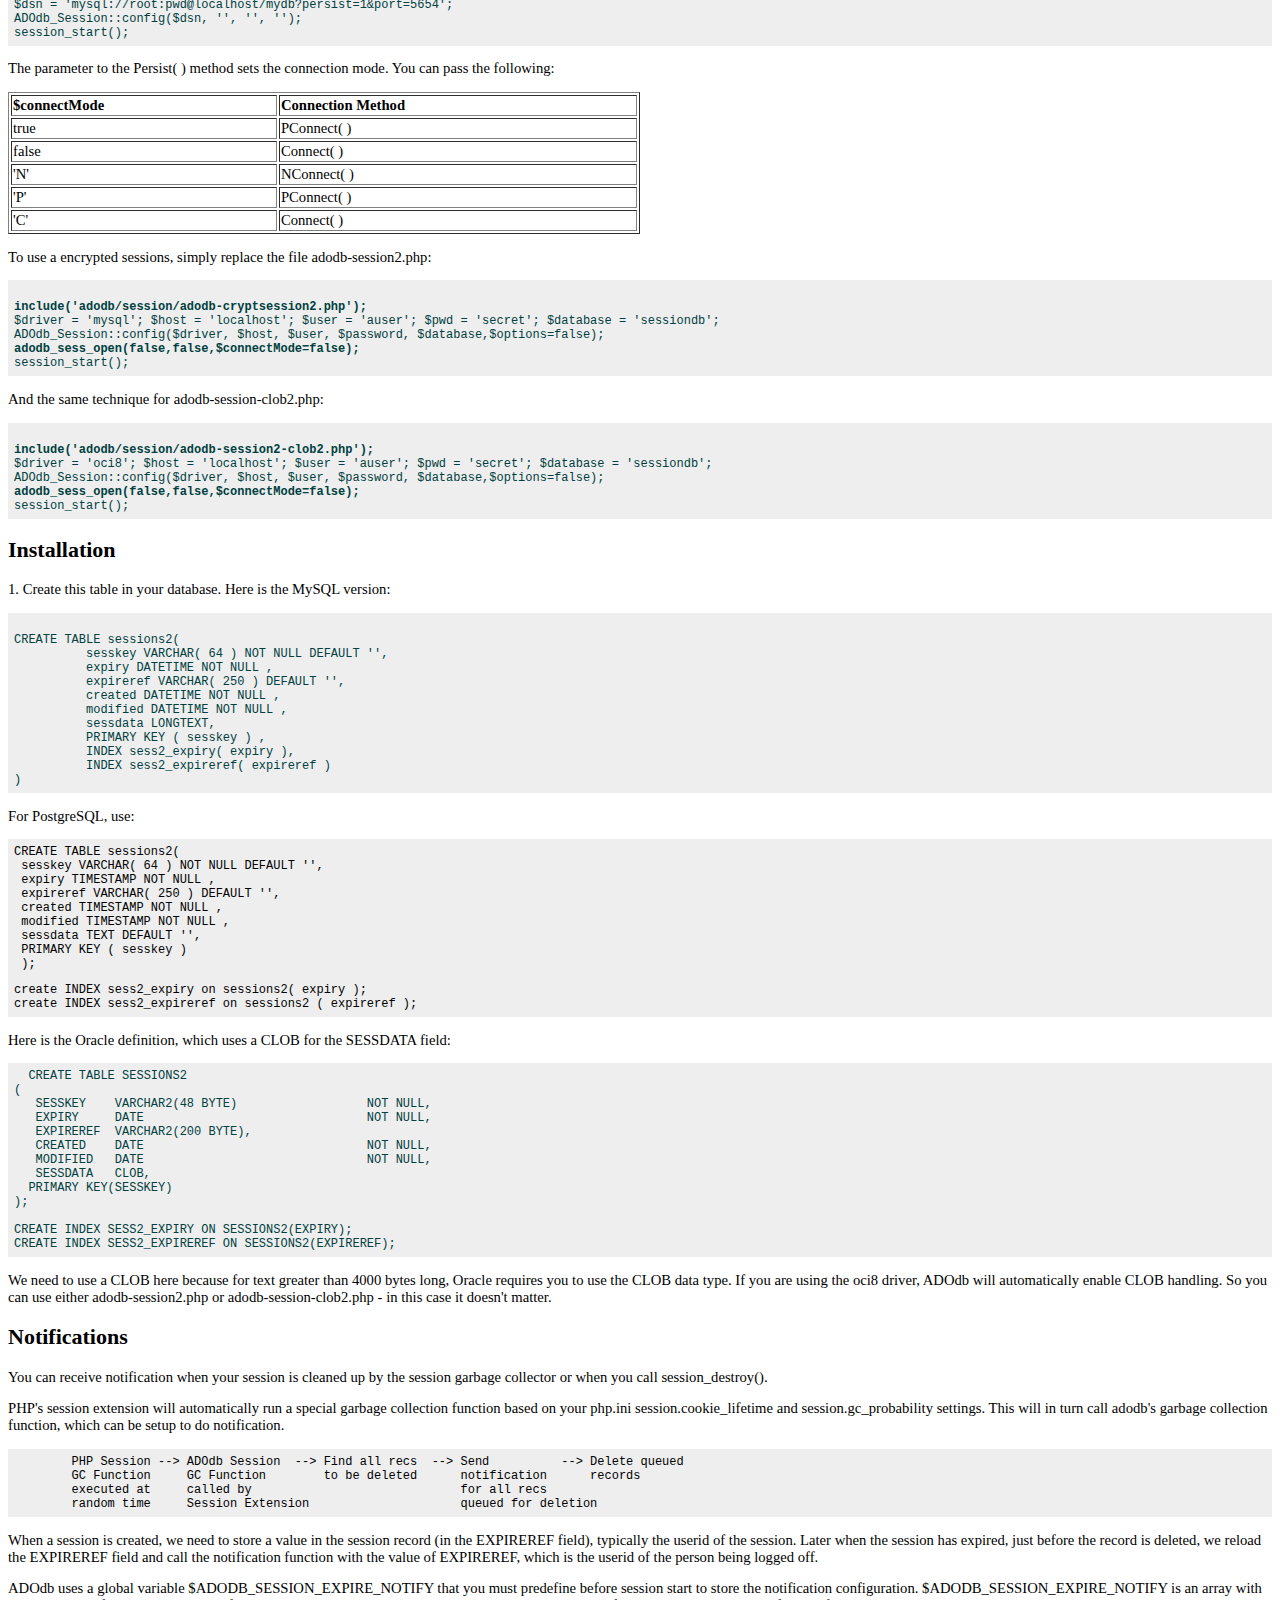
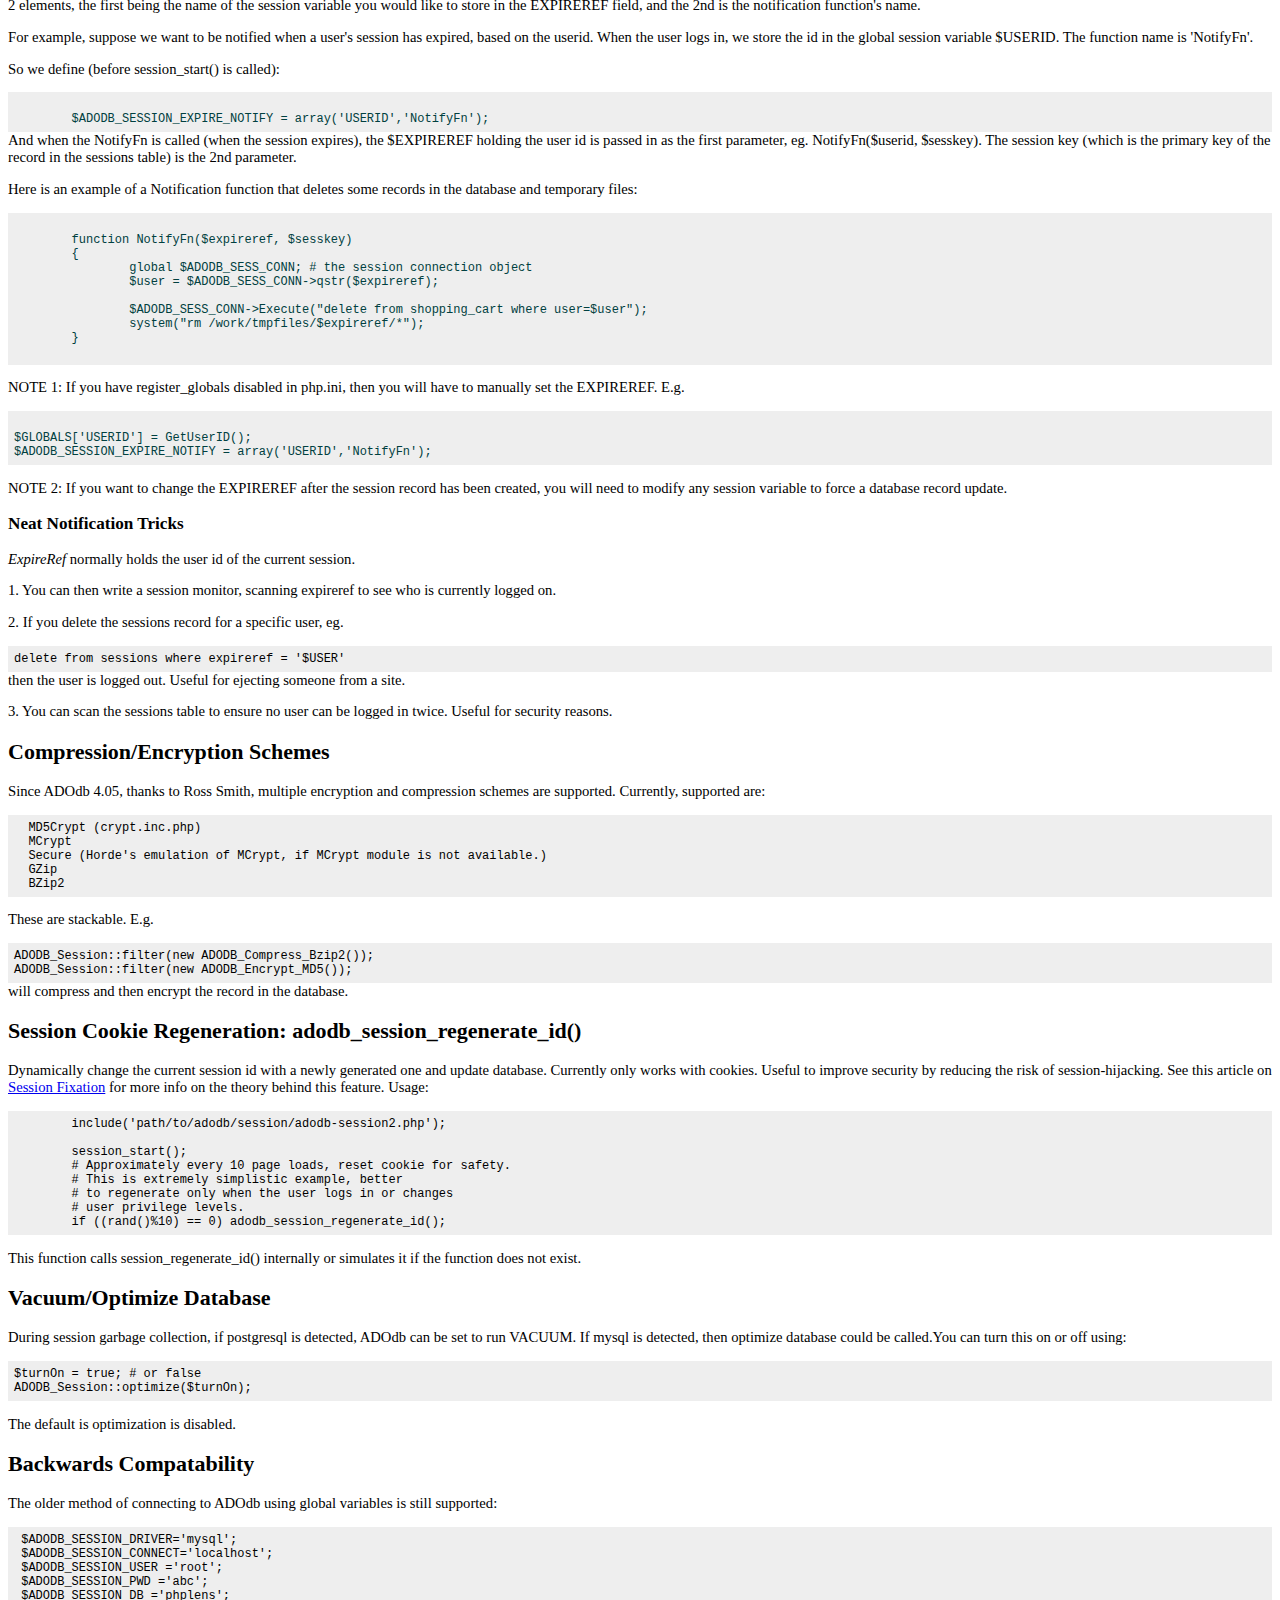
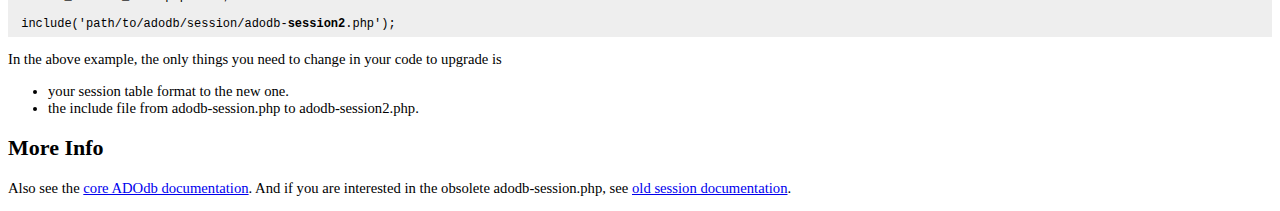
<file: adodb5/docs/docs-session.htm>
<!DOCTYPE HTML PUBLIC "-//W3C//DTD HTML 4.01 Transitional//EN">
<html>
<head>
  <title>ADODB Session Management Manual</title>
  <meta http-equiv="Content-Type"
 content="text/html; charset=iso-8859-1">
  <style type="text/css">
body, td {
/*font-family: Arial, Helvetica, sans-serif;*/
font-size: 11pt;
}
pre {
font-size: 9pt;
background-color: #EEEEEE; padding: .5em; margin: 0px;
}
.toplink {
font-size: 8pt;
}
  </style>
</head>
<body style="background-color: rgb(255, 255, 255);">
<h1>ADODB Session 2 Management Manual</h1>
<p>
V5.18 3 Sep 2012  (c) 2000-2012 John Lim (jlim#natsoft.com)
</p>
<p> <font size="1">This software is dual licensed using BSD-Style and
LGPL. This means you can use it in compiled proprietary and commercial
products. </font>
<p>Useful ADOdb links: <a href="http://adodb.sourceforge.net/#download">Download</a>
&nbsp; <a href="http://adodb.sourceforge.net/#docs">Other Docs</a>
</p>
<h2>Introduction</h2>
<p> This document discusses the newer session handler adodb-session2.php. If
  you have used the older adodb-session.php, then be forewarned that you will
  need to alter your session table format. Otherwise everything is <a href="#compat">backward
  compatible</a>.
  Here are the <a href="docs-session.old.htm">older
    docs</a> for
  adodb-session.php.</p>
<h2>Why Session Variables in a Database? </h2>
<p>We store state information specific to a user or web
    client in session variables. These session variables persist throughout a
session, as the user moves from page to page. </p>
<p>To use session variables, call session_start() at the beginning of
your web page, before your HTTP headers are sent. Then for every
variable you want to keep alive for the duration of the session, call
variable you want to keep alive for the duration of the session, use $_SESSION['variablename']. 
 By default, the session handler will
keep track of the session by using a cookie. You can save objects or
arrays in session variables also.
</p>
<p>The default method of storing sessions is to store it in a file.
However if you have special needs such as you:
</p>
<ul>
  <li>Have multiple web servers that need to share session info</li>
  <li>Need to do special processing of each session</li>
  <li>Require notification when a session expires</li>
</ul>
<p>The ADOdb session handler provides you with the above
additional capabilities by storing the session information as records
in a database table that can be shared across multiple servers. </p>
<p>These records will be garbage collected based on the php.ini [session] timeout settings. 
You can register a notification function to notify you when the record has expired and 
is about to be freed by the garbage collector.</p>
<p>An alternative to using a database backed session handler is to use <a href="http://www.danga.com/memcached/">memcached</a>.
  This is a distributed memory based caching system suitable for storing session
  information.
  </p>
<h2> The Improved Session Handler</h2>
<p>In ADOdb 4.91, we added a new session handler, in adodb-session2.php.
It features the following improvements:
<ul>
<li>Fully supports server farms using a new database table format. The
  previous version used the web server time for timestamps, which can cause problems
  on a system with multiple web servers with possibly inconsistent
  times. The new version uses the database server time instead for all timestamps.
<li>The older database table format is obsolete. The database table must be modified
  to support storage of the database server time mentioned above. Also the field
  named DATA has been changed to SESSDATA. In some databases, DATA is a reserved
  word.
<li>The functions dataFieldName() and syncSeconds() is obsolete.
</ul>

<p>Usage is 

<pre>
include_once("adodb/session/adodb-session2.php");
ADOdb_Session::config($driver, $host, $user, $password, $database,$options=false);
session_start();

<font
 color="#004040">#<br># Test session vars, the following should increment on refresh<br>#<br>$_SESSION['AVAR'] += 1;<br>print "&lt;p&gt;\$_SESSION['AVAR']={$_SESSION['AVAR']}&lt;/p&gt;";</font>
</pre>

<p>When the session is created in session_start( ), the global variable $<b>ADODB_SESS_CONN</b> holds
the connection object.
<p>The default name of the table is sessions2. If you want to override it:
  
<pre>
include_once("adodb/session/adodb-session2.php");
$options['table'] = 'mytablename';
ADOdb_Session::config($driver, $host, $user, $password, $database,$options);
session_start();
</pre>


<h3>ADOdb Session Handler Features</h3>
<ul>
  <li>Ability to define a notification function that is called when a
session expires. Typically
used to detect session logout and release global resources. </li>
  <li>Optimization of database writes. We crc32 the session data and
only perform an update
to the session data if there is a data change. </li>
  <li>Support for large amounts of session data with CLOBs (see
adodb-session-clob2.php). Useful
for Oracle. </li>
  <li>Support for encrypted session data, see
adodb-cryptsession2.php. Enabling encryption is simply a matter of
including adodb-cryptsession2.php instead of adodb-session2.php. </li>
</ul>
<h3>Session Handler Files </h3>
<p>There are 3 session management files that you can use:
</p>
<pre>adodb-session2.php        : The default<br>adodb-cryptsession2.php   : Use this if you want to store encrypted session data in the database<br>adodb-session-clob2.php   : Use this if you are storing DATA in clobs and you are NOT using oci8 driver</pre>
<h2><strong>Usage Examples</strong></h2>
<p>To force non-persistent connections, call <font color="#004040"><b>Persist</b></font>() first before session_start():

 
<pre>
 <font color="#004040">
include_once("adodb/session/adodb-session2.php");
$driver = 'mysql'; $host = 'localhost'; $user = 'auser'; $pwd = 'secret'; $database = 'sessiondb';
ADOdb_Session::config($driver, $host, $user, $password, $database, $options=false);<b><br>ADOdb_session::Persist($connectMode=false);</b>
session_start();<br> 

# or, using DSN support so you can set other options such as port (since 5.11)
include_once("adodb/session/adodb-session2.php");
$dsn = 'mysql://root:pwd@localhost/mydb?persist=1&port=5654';
ADOdb_Session::config($dsn, '', '', '');
session_start();
</font></pre>
<p> The parameter to the Persist( ) method sets the connection mode. You can
  pass the following:</p>
<table width="50%" border="1">
  <tr>
    <td><b>$connectMode</b></td>
    <td><b>Connection Method</b></td>
  </tr>
  <tr>
    <td>true</td>
    <td><p>PConnect( )</p></td>
  </tr>
  <tr>
    <td>false</td>
    <td>Connect( )</td>
  </tr>
  <tr>
    <td>'N'</td>
    <td>NConnect( )</td>
  </tr>
  <tr>
    <td>'P'</td>
    <td>PConnect( )</td>
  </tr>
  <tr>
    <td>'C'</td>
    <td>Connect( )</td>
  </tr>
</table>
<p>To use a encrypted sessions, simply replace the file adodb-session2.php:</p>
 <pre> <font
 color="#004040"><b><br>include('adodb/session/adodb-cryptsession2.php');</b><br>$driver = 'mysql'; $host = 'localhost'; $user = 'auser'; $pwd = 'secret'; $database = 'sessiondb';
ADOdb_Session::config($driver, $host, $user, $password, $database,$options=false);<b><br>adodb_sess_open(false,false,$connectMode=false);</b>
session_start();<br></font></pre>
 <p>And the same technique for adodb-session-clob2.php:</p>
 <pre>  <font
 color="#004040"><br><b>include('adodb/session/adodb-session2-clob2.php');</b><br>$driver = 'oci8'; $host = 'localhost'; $user = 'auser'; $pwd = 'secret'; $database = 'sessiondb';
ADOdb_Session::config($driver, $host, $user, $password, $database,$options=false);<b><br>adodb_sess_open(false,false,$connectMode=false);</b>
session_start();</font></pre>
 <h2>Installation</h2>
<p>1. Create this table in your database. Here is the MySQL version:
<pre> <a
 name="sessiontab"></a> <font color="#004040">
CREATE TABLE sessions2(
	  sesskey VARCHAR( 64 ) NOT NULL DEFAULT '',
  	  expiry DATETIME NOT NULL ,
	  expireref VARCHAR( 250 ) DEFAULT '',
	  created DATETIME NOT NULL ,
	  modified DATETIME NOT NULL ,
	  sessdata LONGTEXT,
	  PRIMARY KEY ( sesskey ) ,
	  INDEX sess2_expiry( expiry ),
	  INDEX sess2_expireref( expireref )
)</font></pre>

 <p> For PostgreSQL, use:
 <pre>CREATE TABLE sessions2(
 sesskey VARCHAR( 64 ) NOT NULL DEFAULT '',
 expiry TIMESTAMP NOT NULL ,
 expireref VARCHAR( 250 ) DEFAULT '',
 created TIMESTAMP NOT NULL ,
 modified TIMESTAMP NOT NULL ,
 sessdata TEXT DEFAULT '',
 PRIMARY KEY ( sesskey )
 );
</pre>
 <pre>create INDEX sess2_expiry on sessions2( expiry );
create INDEX sess2_expireref on sessions2 ( expireref );</pre>
 <p>Here is the Oracle definition, which uses a CLOB for the SESSDATA field:
 <pre>
  <font
 color="#004040">CREATE TABLE SESSIONS2<br>(<br>   SESSKEY    VARCHAR2(48 BYTE)                  NOT NULL,<br>   EXPIRY     DATE                               NOT NULL,<br>   EXPIREREF  VARCHAR2(200 BYTE),<br>   CREATED    DATE                               NOT NULL,<br>   MODIFIED   DATE                               NOT NULL,<br>   SESSDATA   CLOB,<br>  PRIMARY KEY(SESSKEY)<br>);
<br>CREATE INDEX SESS2_EXPIRY ON SESSIONS2(EXPIRY);
CREATE INDEX SESS2_EXPIREREF ON SESSIONS2(EXPIREREF);</font></pre>
<p> We need to use a CLOB here because for text greater than 4000 bytes long,
  Oracle requires you to use the CLOB data type. If you are using the oci8 driver,
  ADOdb will automatically enable CLOB handling. So you can use either adodb-session2.php
  or adodb-session-clob2.php - in this case it doesn't matter. <br>    
<h2>Notifications</h2>
<p>You can receive notification when your session is cleaned up by the session garbage collector or
when you call session_destroy().
<p>PHP's session extension will automatically run a special garbage collection function based on
your php.ini session.cookie_lifetime and session.gc_probability settings. This will in turn call
adodb's garbage collection function, which can be setup to do notification.
<p>
<pre>
	PHP Session --> ADOdb Session  --> Find all recs  --> Send          --> Delete queued
	GC Function     GC Function        to be deleted      notification      records
	executed at     called by                             for all recs
	random time     Session Extension                     queued for deletion
</pre>
<p>When a session is created, we need to store a value in the session record (in the EXPIREREF field), typically 
the userid of the session. Later when the session has expired,  just before the record is deleted,
we reload the EXPIREREF field and call the notification function with the value of EXPIREREF, which 
is the userid of the person being logged off.
<p>ADOdb uses a global variable $ADODB_SESSION_EXPIRE_NOTIFY that you must predefine before session
start to store the notification configuration. 
$ADODB_SESSION_EXPIRE_NOTIFY is an array with 2 elements, the
first being the name of the session variable you would like to store in
the EXPIREREF field, and the 2nd is the notification function's name. </p>
<p>For example, suppose we want to be notified when a user's session has expired,
based on the userid. When the user logs in, we store the id in the global session variable
$USERID. The function name is 'NotifyFn'. 
<p>
So we define (before session_start() is called): </p>
<pre> <font color="#004040">
	$ADODB_SESSION_EXPIRE_NOTIFY = array('USERID','NotifyFn');
</font></pre>
And when the NotifyFn is called (when the session expires), the
$EXPIREREF holding the user id is passed in as the first parameter, eg. NotifyFn($userid, $sesskey). The
session key (which is the primary key of the record in the sessions
table) is the 2nd parameter.
<p> Here is an example of a Notification function that deletes some
records in the database and temporary files: </p>
<pre><font color="#004040">
	function NotifyFn($expireref, $sesskey)
	{
		global $ADODB_SESS_CONN; # the session connection object
		$user = $ADODB_SESS_CONN-&gt;qstr($expireref);
		
		$ADODB_SESS_CONN-&gt;Execute("delete from shopping_cart where user=$user");          
		system("rm /work/tmpfiles/$expireref/*");
	}</font>  
			  </pre>
<p> NOTE 1: If you have register_globals disabled in php.ini, then you
will have to manually set the EXPIREREF. E.g. </p>
<pre> <font color="#004040">
$GLOBALS['USERID'] = GetUserID();
$ADODB_SESSION_EXPIRE_NOTIFY = array('USERID','NotifyFn');</font>
</pre>
<p> NOTE 2: If you want to change the EXPIREREF after the session
record has been created, you will need to modify any session variable
to force a database record update.
</p>
<h3>Neat Notification Tricks</h3>
<p><i>ExpireRef</i> normally holds the user id of the current session.
</p>
<p>1. You can then write a session monitor, scanning expireref to see
who is currently logged on.
</p>
<p>2. If you delete the sessions record for a specific user, eg.
</p>
<pre>delete from sessions where expireref = '$USER'<br></pre>
then the user is logged out. Useful for ejecting someone from a
site.
<p>3. You can scan the sessions table to ensure no user
can be logged in twice. Useful for security reasons.
</p>
<h2>Compression/Encryption Schemes</h2>
Since ADOdb 4.05, thanks to Ross Smith, multiple encryption and
compression schemes are supported. Currently, supported are:
<p>
<pre>  MD5Crypt (crypt.inc.php)<br>  MCrypt<br>  Secure (Horde's emulation of MCrypt, if MCrypt module is not available.)<br>  GZip<br>  BZip2<br></pre>
<p>These are stackable. E.g.
<pre>ADODB_Session::filter(new ADODB_Compress_Bzip2());<br>ADODB_Session::filter(new ADODB_Encrypt_MD5());<br></pre>
will compress and then encrypt the record in the database.
<h2>Session Cookie Regeneration: adodb_session_regenerate_id()</h2>
<p>Dynamically change the current session id with a newly generated one and update
  database. Currently only works with cookies. Useful to improve security by
  reducing the risk of session-hijacking. See this article on <a href=http://shiflett.org/articles/security-corner-feb2004>Session
  Fixation</a> for more info 
on the theory behind this feature. Usage:<pre>
	include('path/to/adodb/session/adodb-session2.php');
	
	session_start();
	# Approximately every 10 page loads, reset cookie for safety.
	# This is extremely simplistic example, better 
	# to regenerate only when the user logs in or changes
	# user privilege levels.
	if ((rand()%10) == 0) adodb_session_regenerate_id(); 
</pre>
<p>This function calls session_regenerate_id() internally or simulates it if the function does not exist.
<h2>Vacuum/Optimize Database</h2>
<p>During session garbage collection, if postgresql is detected,
  ADOdb can be set to run VACUUM. If mysql is detected, then optimize database
  could be called.You can turn this on or off using:</p>
<pre>$turnOn = true; # or false
ADODB_Session::optimize($turnOn);
</pre>
<p>The default  is optimization is disabled.</p>
<h2><a name=compat></a>Backwards Compatability </h2>
<p>The older method of connecting to ADOdb using global variables is still supported:</p>
<pre> $ADODB_SESSION_DRIVER='mysql';
 $ADODB_SESSION_CONNECT='localhost';
 $ADODB_SESSION_USER ='root';
 $ADODB_SESSION_PWD ='abc';
 $ADODB_SESSION_DB ='phplens';
 
 include('path/to/adodb/session/adodb-<strong>session2</strong>.php'); </pre>
<p>In the above example, the only things you need to change in your code to upgrade
  is </p>
<ul>
  <li>your session table format to the new one.</li>
  <li>the include file from adodb-session.php to adodb-session2.php. </li>
</ul>
<h2>More Info</h2>
<p>Also see the <a href="docs-adodb.htm">core ADOdb documentation</a>. And if
  you are interested in the obsolete adodb-session.php, see <a href="docs-session.old.htm">old
    session documentation</a>. </p>
</body>
</html>
</file>
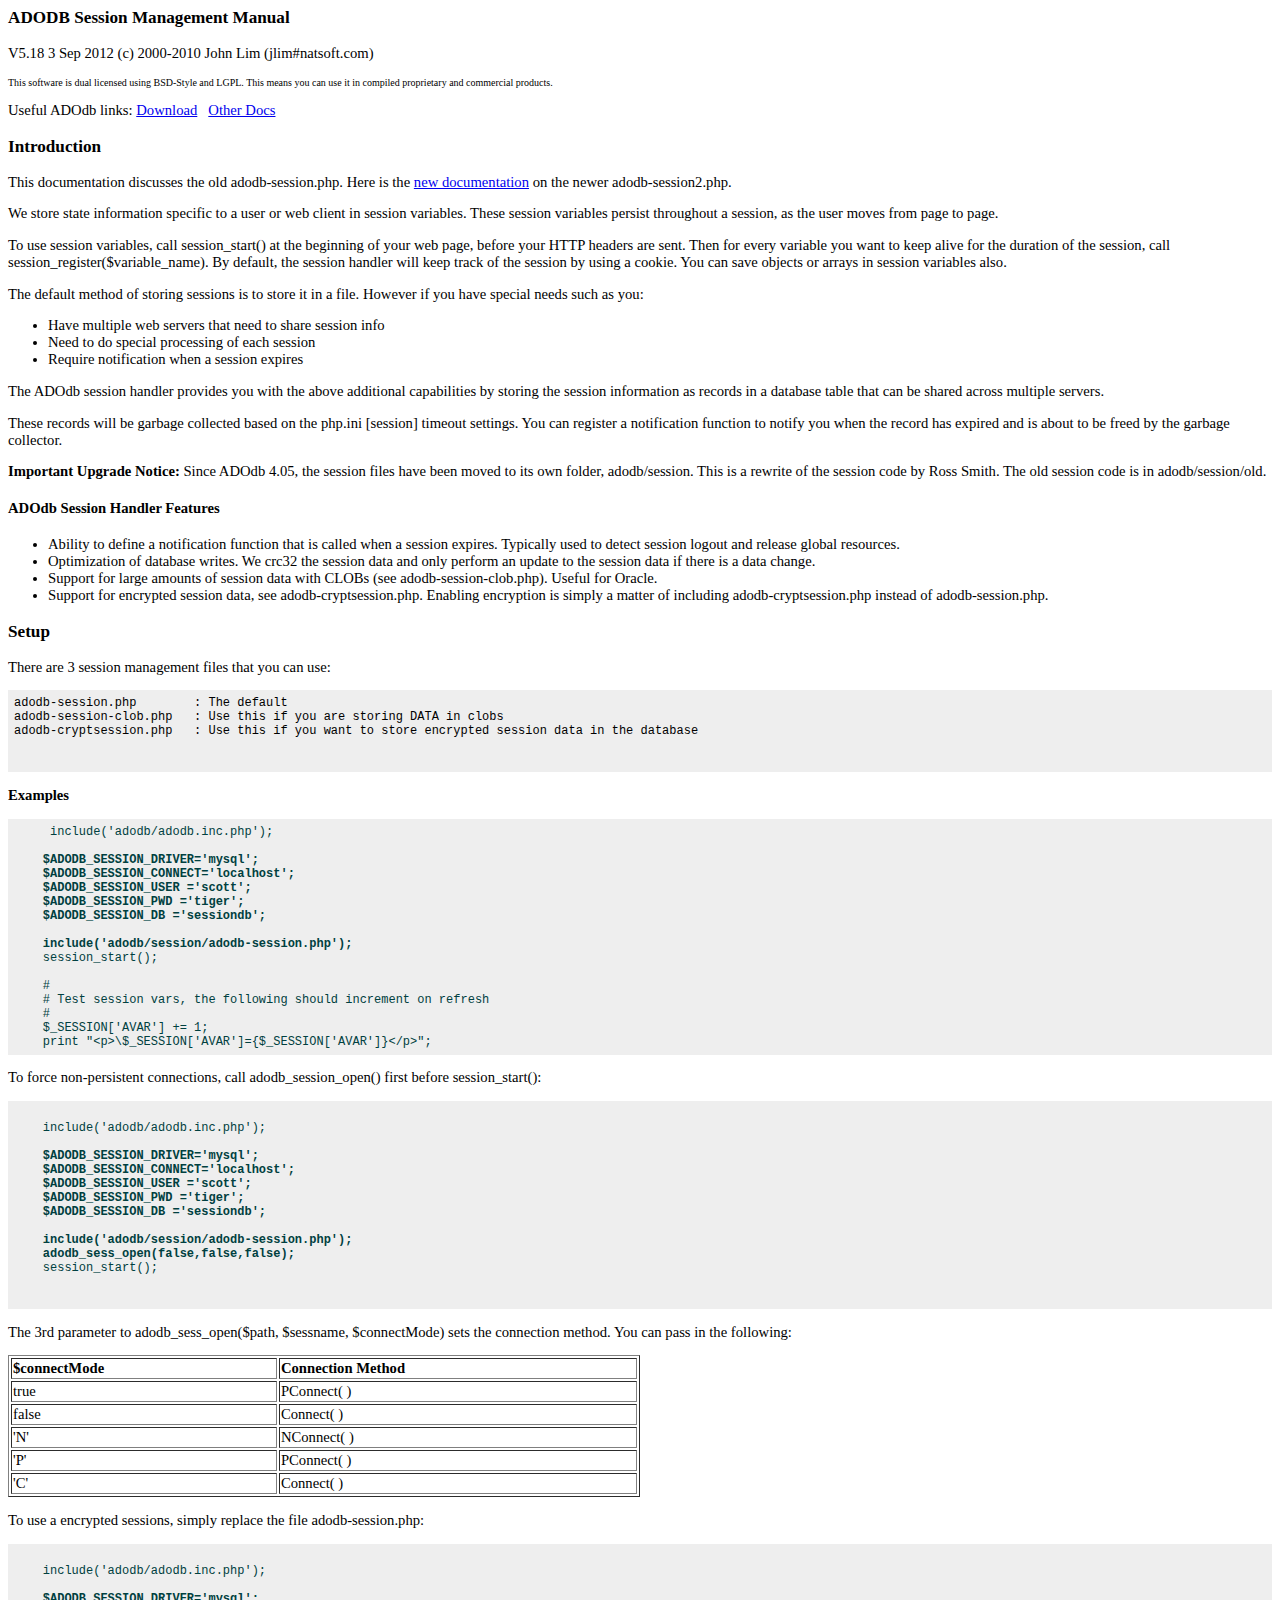
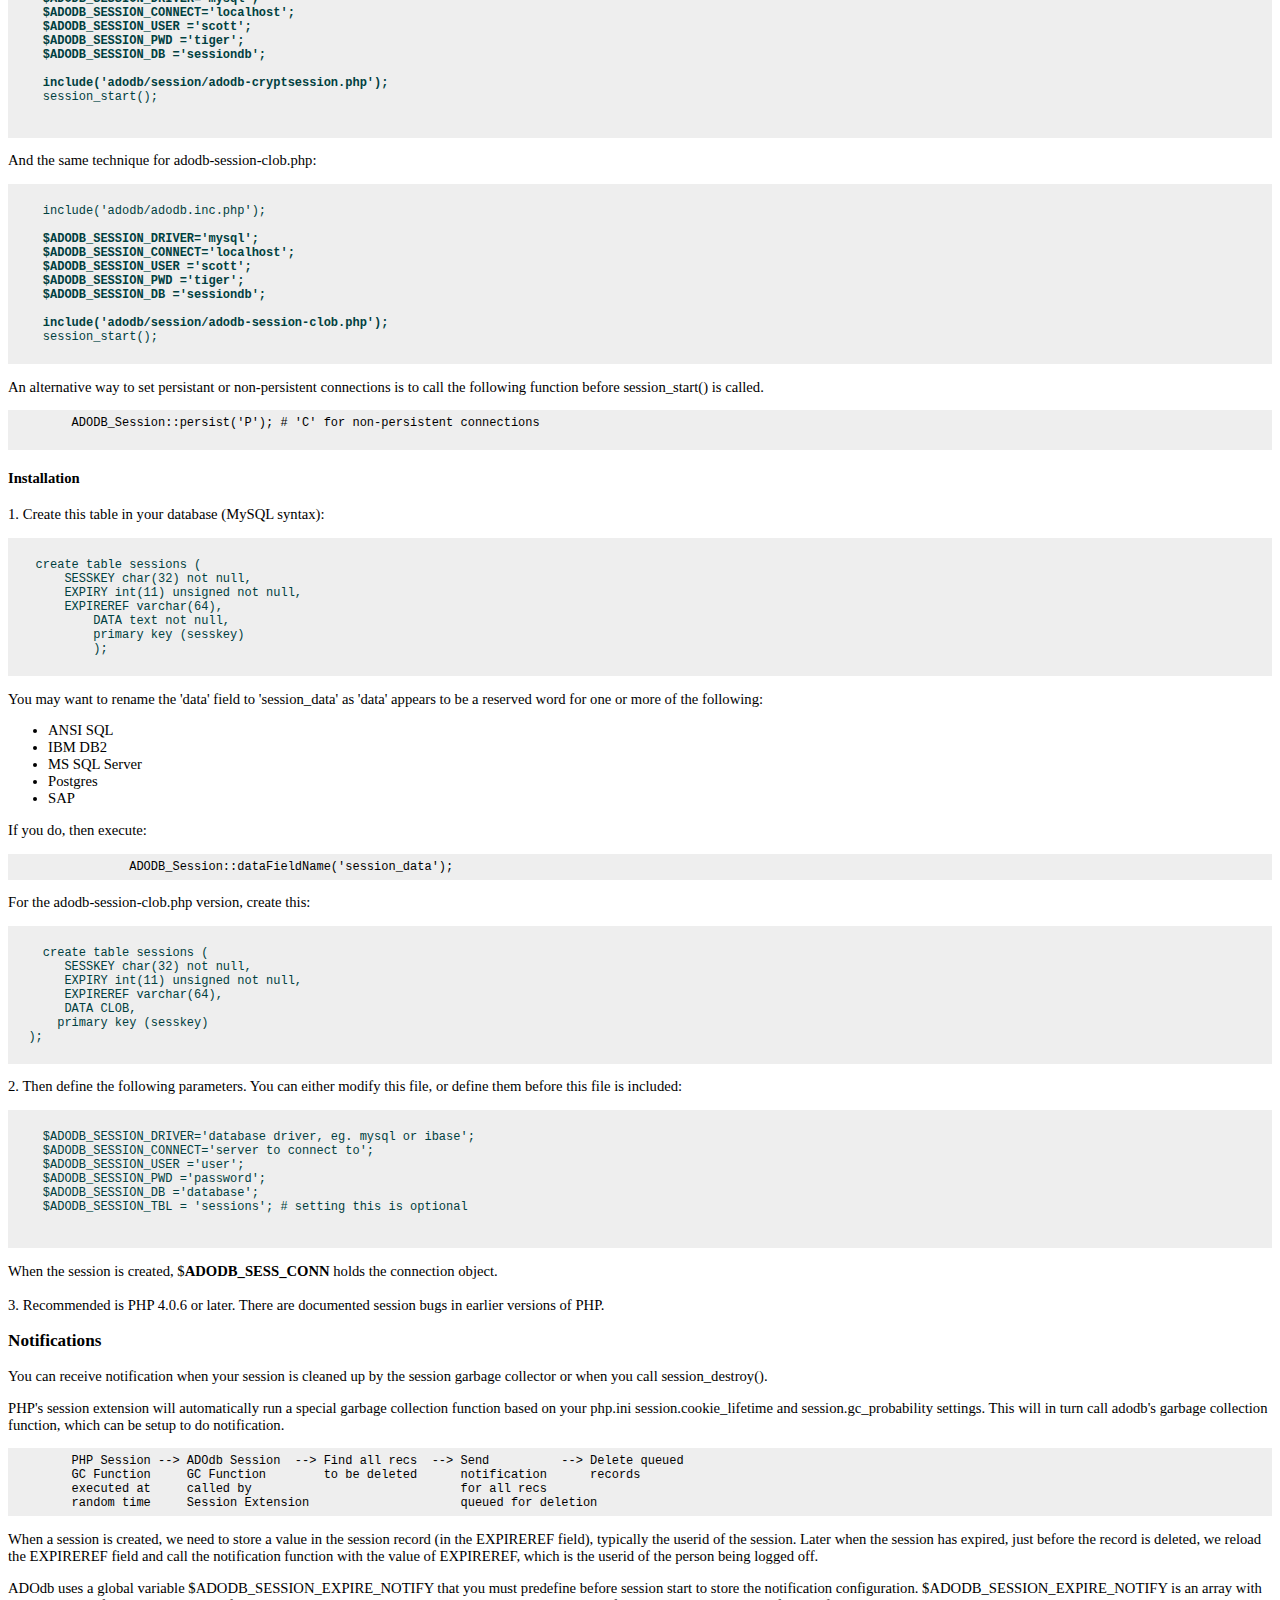
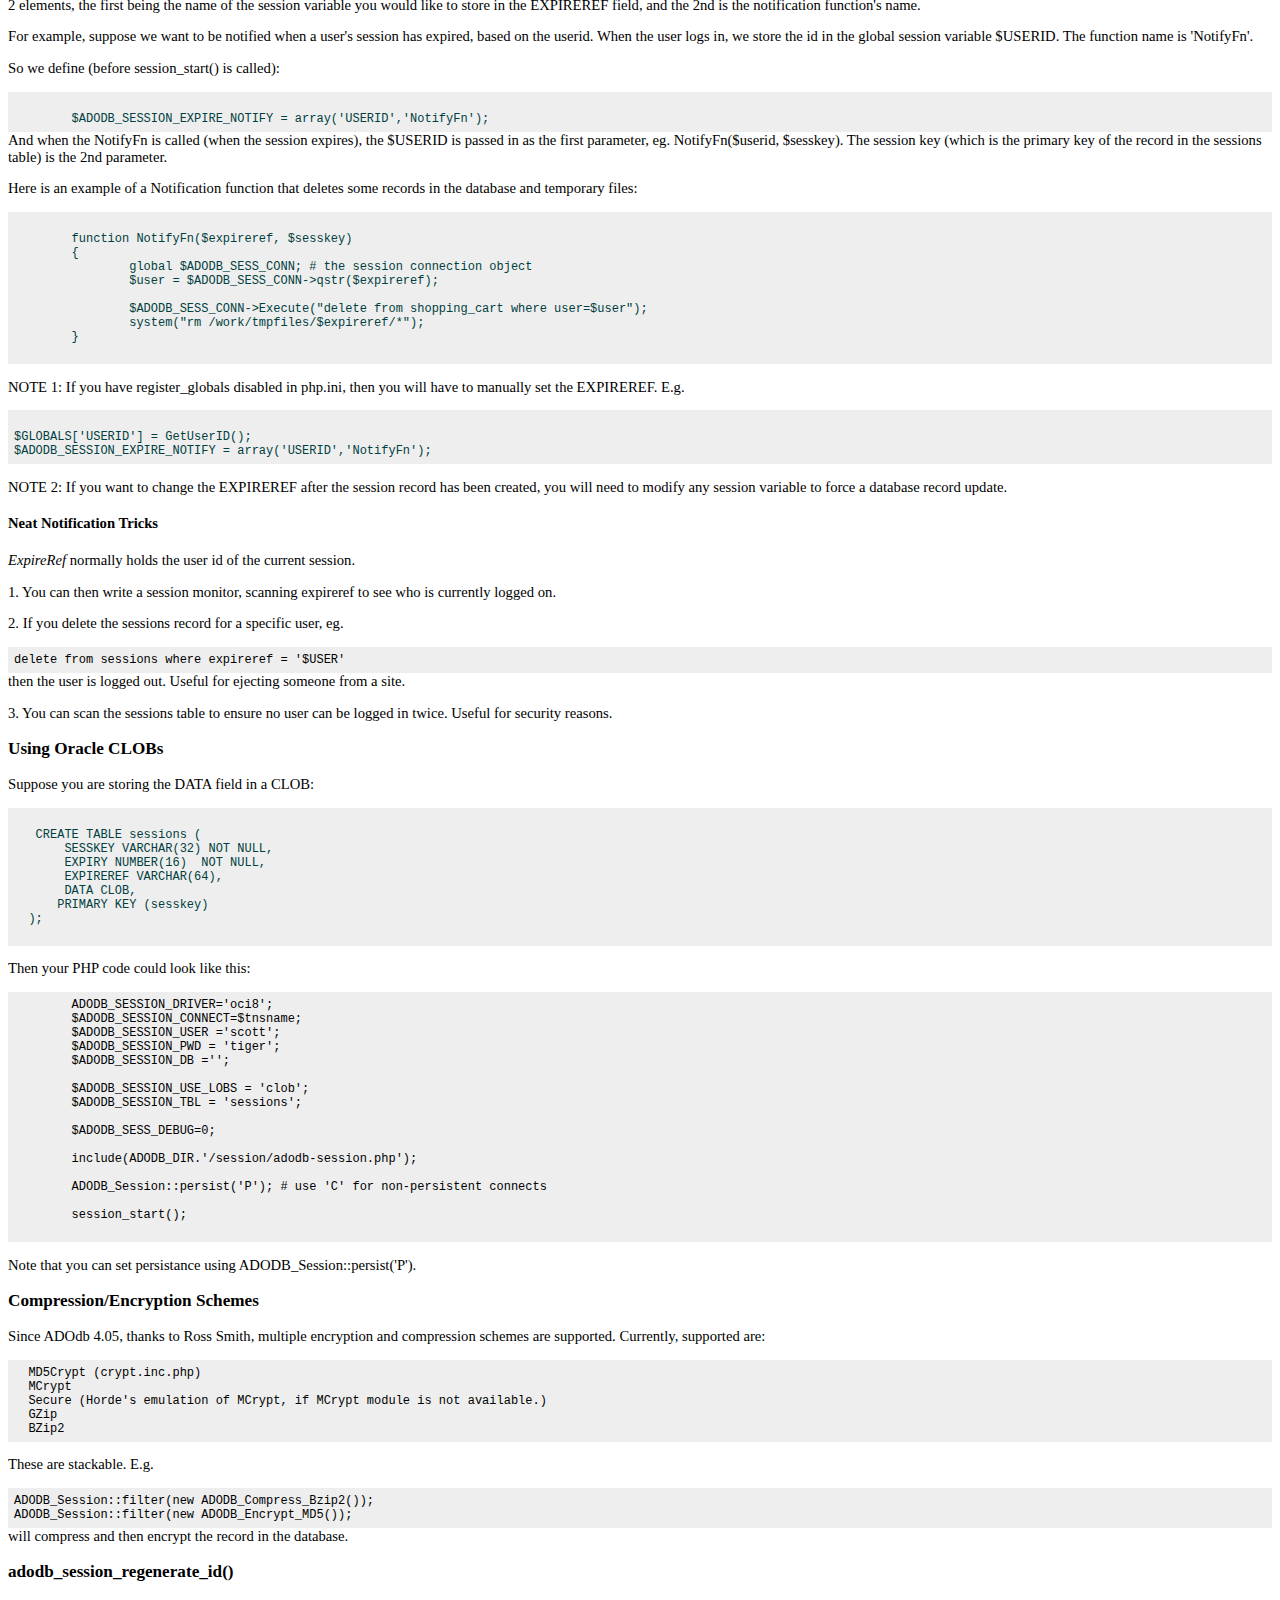
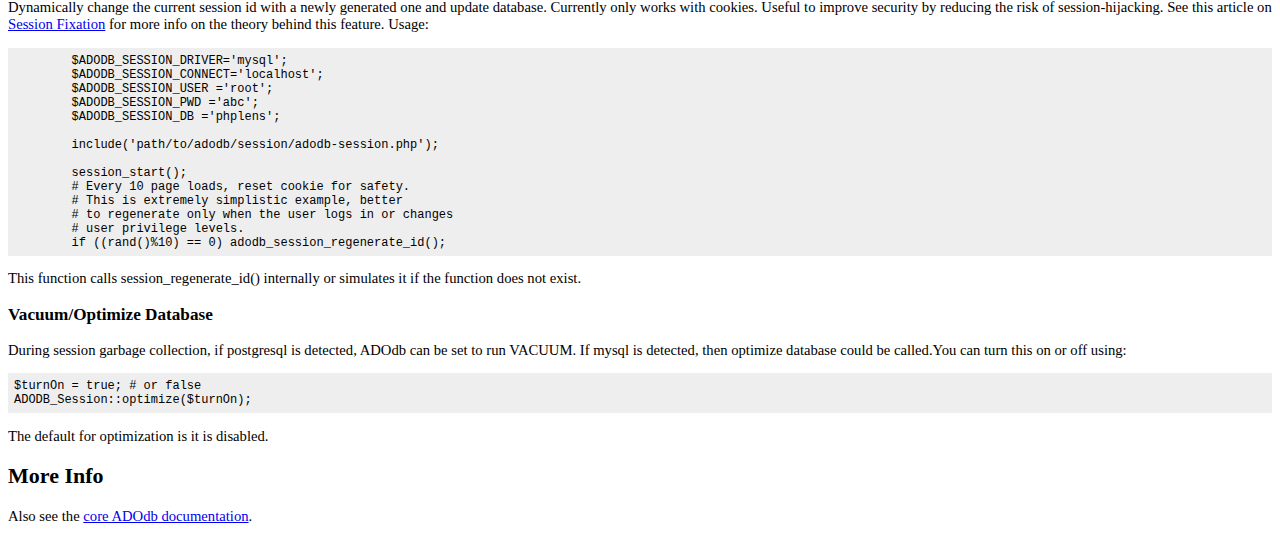
<file: adodb5/docs/docs-session.old.htm>
<!DOCTYPE HTML PUBLIC "-//W3C//DTD HTML 4.01 Transitional//EN">
<html>
<head>
  <title>ADODB Old Session Management Manual</title>
  <meta http-equiv="Content-Type"
 content="text/html; charset=iso-8859-1">
  <style type="text/css">
body, td {
/*font-family: Arial, Helvetica, sans-serif;*/
font-size: 11pt;
}
pre {
font-size: 9pt;
background-color: #EEEEEE; padding: .5em; margin: 0px;
}
.toplink {
font-size: 8pt;
}
  </style>
</head>
<body style="background-color: rgb(255, 255, 255);">
<h3>ADODB Session Management Manual</h3>
<p>
V5.18 3 Sep 2012  (c) 2000-2010 John Lim (jlim#natsoft.com)
</p>
<p> <font size="1">This software is dual licensed using BSD-Style and
LGPL. This means you can use it in compiled proprietary and commercial
products. </font>
<p>Useful ADOdb links: <a href="http://adodb.sourceforge.net/#download">Download</a>
&nbsp; <a href="http://adodb.sourceforge.net/#docs">Other Docs</a>
</p>
<h3>Introduction</h3>
<p>This documentation discusses the old adodb-session.php. 
Here is the <a href=docs-session.htm>new documentation</a> on the newer adodb-session2.php.
<p> We store state information specific to a user or web client in
session variables. These session variables persist throughout a
session, as the user moves from page to page. </p>
<p>To use session variables, call session_start() at the beginning of
your web page, before your HTTP headers are sent. Then for every
variable you want to keep alive for the duration of the session, call
session_register($variable_name). By default, the session handler will
keep track of the session by using a cookie. You can save objects or
arrays in session variables also.
</p>
<p>The default method of storing sessions is to store it in a file.
However if you have special needs such as you:
</p>
<ul>
  <li>Have multiple web servers that need to share session info</li>
  <li>Need to do special processing of each session</li>
  <li>Require notification when a session expires</li>
</ul>
<p>The ADOdb session handler provides you with the above
additional capabilities by storing the session information as records
in a database table that can be shared across multiple servers. </p>
<p>These records will be garbage collected based on the php.ini [session] timeout settings. 
You can register a notification function to notify you when the record has expired and 
is about to be freed by the garbage collector.</p>
<p><b>Important Upgrade Notice:</b> Since ADOdb 4.05, the session files
have been moved to its own folder, adodb/session. This is a rewrite
of the session code by Ross Smith. The old session code is in
adodb/session/old. </p>
<h4>ADOdb Session Handler Features</h4>
<ul>
  <li>Ability to define a notification function that is called when a
session expires. Typically
used to detect session logout and release global resources. </li>
  <li>Optimization of database writes. We crc32 the session data and
only perform an update
to the session data if there is a data change. </li>
  <li>Support for large amounts of session data with CLOBs (see
adodb-session-clob.php). Useful
for Oracle. </li>
  <li>Support for encrypted session data, see
adodb-cryptsession.php. Enabling encryption is simply a matter of
including adodb-cryptsession.php instead of adodb-session.php. </li>
</ul>
<h3>Setup</h3>
<p>There are 3 session management files that you can use:
</p>
<pre>adodb-session.php        : The default<br>adodb-session-clob.php   : Use this if you are storing DATA in clobs<br>adodb-cryptsession.php   : Use this if you want to store encrypted session data in the database<br><br>
</pre>
<p><strong>Examples</strong>
<p><pre>
 <font
 color="#004040">    include('adodb/adodb.inc.php');<br>    <br><b>    $ADODB_SESSION_DRIVER='mysql';<br>    $ADODB_SESSION_CONNECT='localhost';<br>    $ADODB_SESSION_USER ='scott';<br>    $ADODB_SESSION_PWD ='tiger';<br>    $ADODB_SESSION_DB ='sessiondb';</b><br>    <br>    <b>include('adodb/session/adodb-session.php');</b><br>    session_start();<br>    <br>    #<br>    # Test session vars, the following should increment on refresh<br>    #<br>    $_SESSION['AVAR'] += 1;<br>    print "&lt;p&gt;\$_SESSION['AVAR']={$_SESSION['AVAR']}&lt;/p&gt;";<br></font></pre>
 
<p>To force non-persistent connections, call adodb_session_open() first before session_start():
<p>
 <pre>
 <font color="#004040"><br>    include('adodb/adodb.inc.php');<br>    <br><b>    $ADODB_SESSION_DRIVER='mysql';<br>    $ADODB_SESSION_CONNECT='localhost';<br>    $ADODB_SESSION_USER ='scott';<br>    $ADODB_SESSION_PWD ='tiger';<br>    $ADODB_SESSION_DB ='sessiondb';</b><br>    <br>    <b>include('adodb/session/adodb-session.php');<br>    adodb_sess_open(false,false,false);</b><br>    session_start();<br> </font>
 </pre>
<p> The 3rd parameter to adodb_sess_open($path, $sessname, $connectMode)  sets the connection method. You can pass in the following:</p>
<table width="50%" border="1">
  <tr>
    <td><b>$connectMode</b></td>
    <td><b>Connection Method</b></td>
  </tr>
  <tr>
    <td>true</td>
    <td><p>PConnect( )</p></td>
  </tr>
  <tr>
    <td>false</td>
    <td>Connect( )</td>
  </tr>
  <tr>
    <td>'N'</td>
    <td>NConnect( )</td>
  </tr>
  <tr>
    <td>'P'</td>
    <td>PConnect( )</td>
  </tr>
  <tr>
    <td>'C'</td>
    <td>Connect( )</td>
  </tr>
</table>
<p>To use a encrypted sessions, simply replace the file adodb-session.php:</p>
 <pre> <font
 color="#004040"><br>    include('adodb/adodb.inc.php');<br>    <br><b>    $ADODB_SESSION_DRIVER='mysql';<br>    $ADODB_SESSION_CONNECT='localhost';<br>    $ADODB_SESSION_USER ='scott';<br>    $ADODB_SESSION_PWD ='tiger';<br>    $ADODB_SESSION_DB ='sessiondb';<br>    <br>    include('adodb/session/adodb-cryptsession.php');</b><br>    session_start();</font><br>
 </pre>
 <p>And the same technique for adodb-session-clob.php:</p>
 <pre>  <font
 color="#004040"><br>    include('adodb/adodb.inc.php');<br>    <br><b>    $ADODB_SESSION_DRIVER='mysql';<br>    $ADODB_SESSION_CONNECT='localhost';<br>    $ADODB_SESSION_USER ='scott';<br>    $ADODB_SESSION_PWD ='tiger';<br>    $ADODB_SESSION_DB ='sessiondb';<br>    <br>    include('adodb/session/adodb-session-clob.php');</b><br>    session_start();</font>
 </pre>
 <p>An alternative way to set persistant or non-persistent connections is to call the following function before session_start() is called.
 <pre>
 	ADODB_Session::persist('P'); # 'C' for non-persistent connections
 </pre>
 <h4>Installation</h4>
<p>1. Create this table in your database (MySQL syntax):
<p><pre> <a
 name="sessiontab"></a> <font color="#004040">
   create table sessions (
       SESSKEY char(32) not null,
       EXPIRY int(11) unsigned not null,
       EXPIREREF varchar(64),
	   DATA text not null,
	   primary key (sesskey)
	   );</font>
 </pre>

 <p>You may want to rename the 'data' field to 'session_data' as
	'data' appears to be a reserved word for one or more of the following:
	<ul>
	<li>	ANSI SQL
	<li>	IBM DB2
	<li>	MS SQL Server
	<li>	Postgres
	<li>	SAP
		</ul>
<p>
	If you do, then execute:
<pre>
		ADODB_Session::dataFieldName('session_data');
</pre>
 <p> For the adodb-session-clob.php version, create this:
<p>  <pre>
    <font
 color="#004040"><br>    create table sessions (<br>       SESSKEY char(32) not null,<br>       EXPIRY int(11) unsigned not null,<br>       EXPIREREF varchar(64),<br>       DATA CLOB,<br>      primary key (sesskey)<br>  );</font>
 </pre>
 <p>2. Then define the following parameters. You can either modify this file, or define them before this file is included:
 <pre>      <font
 color="#004040"><br>    $ADODB_SESSION_DRIVER='database driver, eg. mysql or ibase';<br>    $ADODB_SESSION_CONNECT='server to connect to';<br>    $ADODB_SESSION_USER ='user';<br>    $ADODB_SESSION_PWD ='password';<br>    $ADODB_SESSION_DB ='database';<br>    $ADODB_SESSION_TBL = 'sessions'; # setting this is optional<br>	</font>
 </pre><p>
     When the session is created, $<b>ADODB_SESS_CONN</b> holds the connection object.<br>    <br>  3. Recommended is PHP 4.0.6 or later. There are documented session bugs in earlier versions of PHP.
<h3>Notifications</h3>
<p>You can receive notification when your session is cleaned up by the session garbage collector or
when you call session_destroy().
<p>PHP's session extension will automatically run a special garbage collection function based on
your php.ini session.cookie_lifetime and session.gc_probability settings. This will in turn call
adodb's garbage collection function, which can be setup to do notification.
<p>
<pre>
	PHP Session --> ADOdb Session  --> Find all recs  --> Send          --> Delete queued
	GC Function     GC Function        to be deleted      notification      records
	executed at     called by                             for all recs
	random time     Session Extension                     queued for deletion
</pre>
<p>When a session is created, we need to store a value in the session record (in the EXPIREREF field), typically 
the userid of the session. Later when the session has expired,  just before the record is deleted,
we reload the EXPIREREF field and call the notification function with the value of EXPIREREF, which 
is the userid of the person being logged off.
<p>ADOdb uses a global variable $ADODB_SESSION_EXPIRE_NOTIFY that you must predefine before session
start to store the notification configuration. 
$ADODB_SESSION_EXPIRE_NOTIFY is an array with 2 elements, the
first being the name of the session variable you would like to store in
the EXPIREREF field, and the 2nd is the notification function's name. </p>
<p>For example, suppose we want to be notified when a user's session has expired,
based on the userid. When the user logs in, we store the id in the global session variable
$USERID. The function name is 'NotifyFn'. 
<p>
So we define (before session_start() is called): </p>
<pre> <font color="#004040">
	$ADODB_SESSION_EXPIRE_NOTIFY = array('USERID','NotifyFn');
</font></pre>
And when the NotifyFn is called (when the session expires), the
$USERID is passed in as the first parameter, eg. NotifyFn($userid, $sesskey). The
session key (which is the primary key of the record in the sessions
table) is the 2nd parameter.
<p> Here is an example of a Notification function that deletes some
records in the database and temporary files: </p>
<pre><font color="#004040">
	function NotifyFn($expireref, $sesskey)
	{
		global $ADODB_SESS_CONN; # the session connection object
		$user = $ADODB_SESS_CONN-&gt;qstr($expireref);
		
		$ADODB_SESS_CONN-&gt;Execute("delete from shopping_cart where user=$user");          
		system("rm /work/tmpfiles/$expireref/*");
	}</font>  
			  </pre>
<p> NOTE 1: If you have register_globals disabled in php.ini, then you
will have to manually set the EXPIREREF. E.g. </p>
<pre> <font color="#004040">
$GLOBALS['USERID'] = GetUserID();
$ADODB_SESSION_EXPIRE_NOTIFY = array('USERID','NotifyFn');</font>
</pre>
<p> NOTE 2: If you want to change the EXPIREREF after the session
record has been created, you will need to modify any session variable
to force a database record update.
</p>
<h4>Neat Notification Tricks</h4>
<p><i>ExpireRef</i> normally holds the user id of the current session.
</p>
<p>1. You can then write a session monitor, scanning expireref to see
who is currently logged on.
</p>
<p>2. If you delete the sessions record for a specific user, eg.
</p>
<pre>delete from sessions where expireref = '$USER'<br></pre>
then the user is logged out. Useful for ejecting someone from a
site.
<p>3. You can scan the sessions table to ensure no user
can be logged in twice. Useful for security reasons.
</p>
<h3>Using Oracle CLOBs</h3>
<p>Suppose you are storing the DATA field in a CLOB:
 <pre><font color="#004040">
   CREATE TABLE sessions (
       SESSKEY VARCHAR(32) NOT NULL,
       EXPIRY NUMBER(16)  NOT NULL,
       EXPIREREF VARCHAR(64),
       DATA CLOB,
      PRIMARY KEY (sesskey)
  );</font>
 </pre> 
 <p>Then your PHP code could look like this:
	 <pre>
	ADODB_SESSION_DRIVER='oci8';
	$ADODB_SESSION_CONNECT=$tnsname;
	$ADODB_SESSION_USER ='scott';
	$ADODB_SESSION_PWD = 'tiger';
	$ADODB_SESSION_DB ='';
	
	$ADODB_SESSION_USE_LOBS = 'clob';
	$ADODB_SESSION_TBL = 'sessions';
	
	$ADODB_SESS_DEBUG=0;
	
	include(ADODB_DIR.'/session/adodb-session.php');
	
	ADODB_Session::persist('P'); # use 'C' for non-persistent connects
	
	session_start();
 </pre>
 <p>Note that you can set persistance using ADODB_Session::persist('P').
 
<h3>Compression/Encryption Schemes</h3>
Since ADOdb 4.05, thanks to Ross Smith, multiple encryption and
compression schemes are supported. Currently, supported are:
<p>
<pre>  MD5Crypt (crypt.inc.php)<br>  MCrypt<br>  Secure (Horde's emulation of MCrypt, if MCrypt module is not available.)<br>  GZip<br>  BZip2<br></pre>
<p>These are stackable. E.g.
<p><pre>ADODB_Session::filter(new ADODB_Compress_Bzip2());<br>ADODB_Session::filter(new ADODB_Encrypt_MD5());<br></pre>
will compress and then encrypt the record in the database.
<h3>adodb_session_regenerate_id()</h3>
<p>Dynamically change the current session id with a newly generated one and update database. Currently only
works with cookies. Useful to improve security by reducing the risk of session-hijacking.
See this article on <a href=http://shiflett.org/articles/security-corner-feb2004>Session Fixation</a> for more info 
on the theory behind this feature. Usage:
<pre>
	$ADODB_SESSION_DRIVER='mysql';
	$ADODB_SESSION_CONNECT='localhost';
	$ADODB_SESSION_USER ='root';
	$ADODB_SESSION_PWD ='abc';
	$ADODB_SESSION_DB ='phplens';
	
	include('path/to/adodb/session/adodb-session.php');
	
	session_start();
	# Every 10 page loads, reset cookie for safety.
	# This is extremely simplistic example, better 
	# to regenerate only when the user logs in or changes
	# user privilege levels.
	if ((rand()%10) == 0) adodb_session_regenerate_id(); 
</pre>
<p>This function calls session_regenerate_id() internally or simulates it if the function does not exist.
<h3>Vacuum/Optimize Database</h3>
<p>During session garbage collection, if postgresql is detected,
  ADOdb can be set to run VACUUM. If mysql is detected, then optimize database
  could be called.You can turn this on or off using:</p>
<pre>$turnOn = true; # or false
ADODB_Session::optimize($turnOn);
</pre>
<p>The default for optimization is it is disabled.</p>
<h2>More Info</h2>
<p>Also see the <a href="docs-adodb.htm">core ADOdb documentation</a>.
</p>
</body>
</html>
</file>
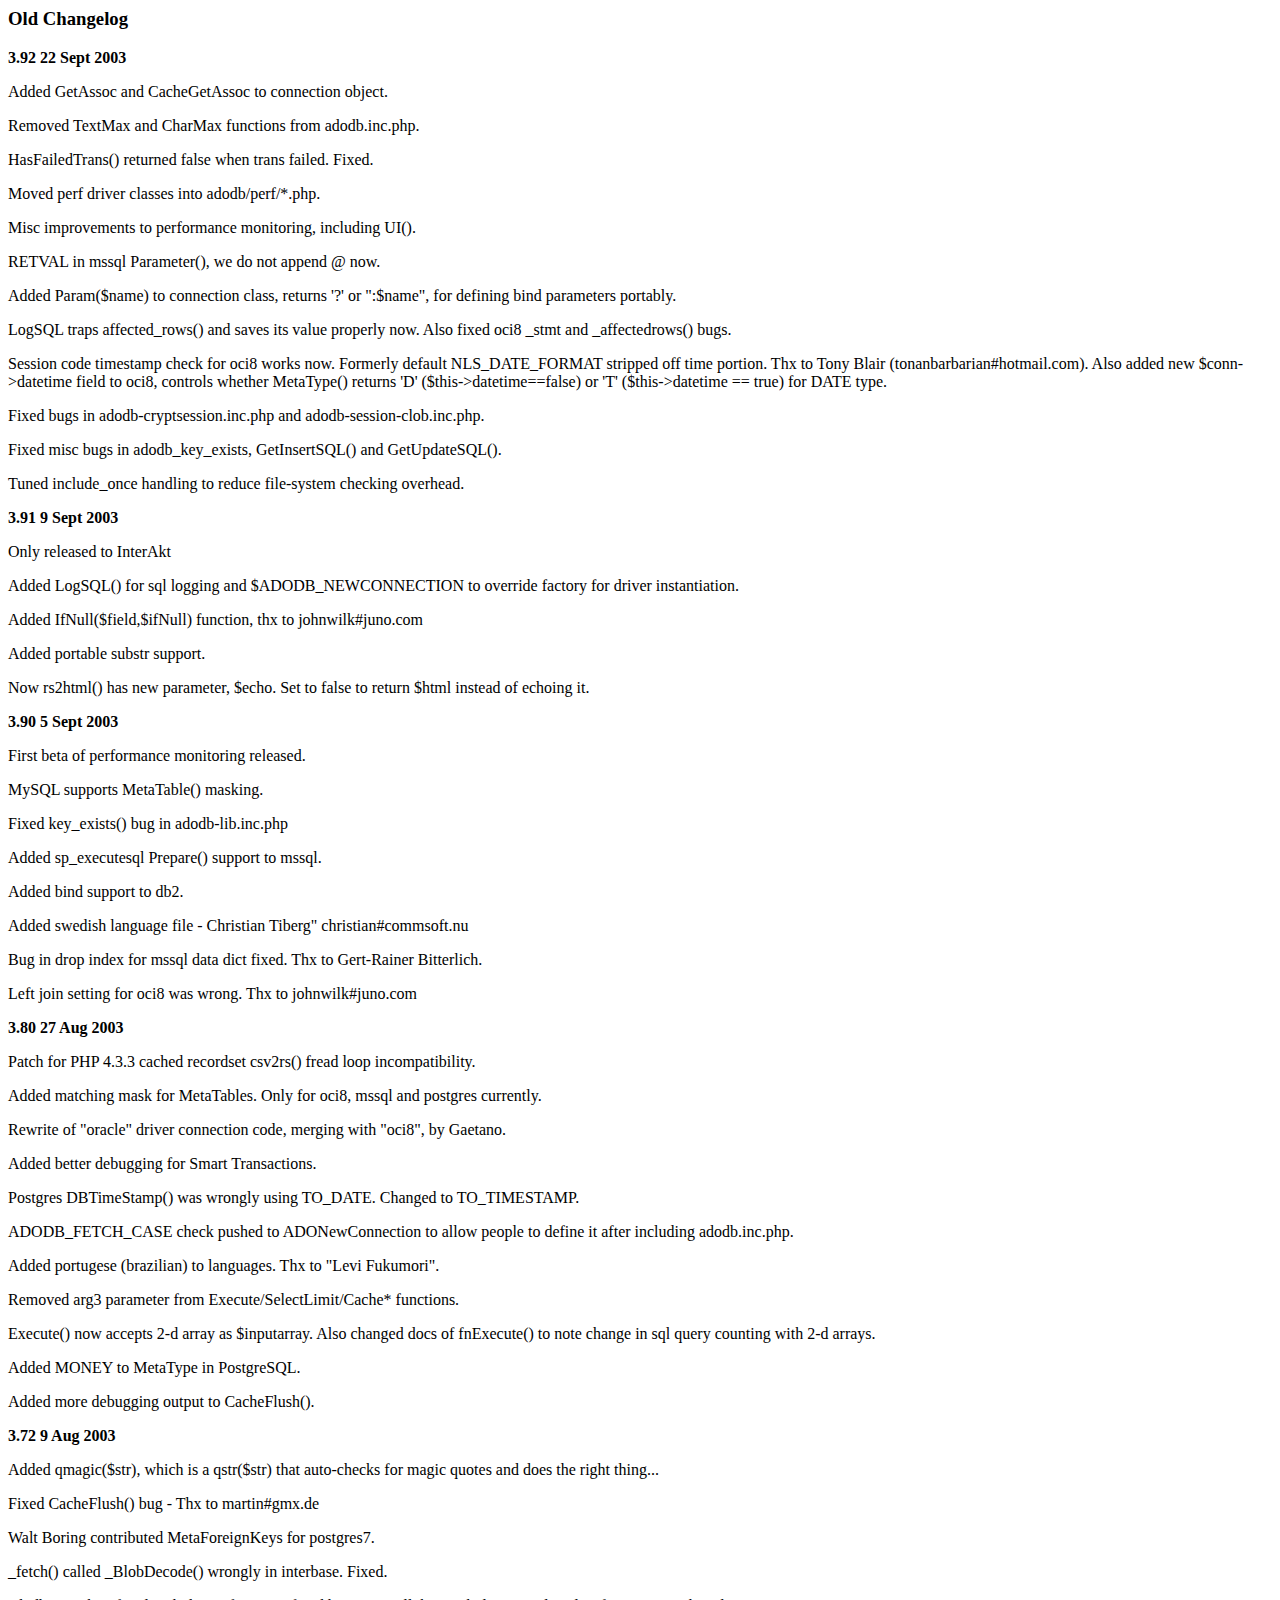
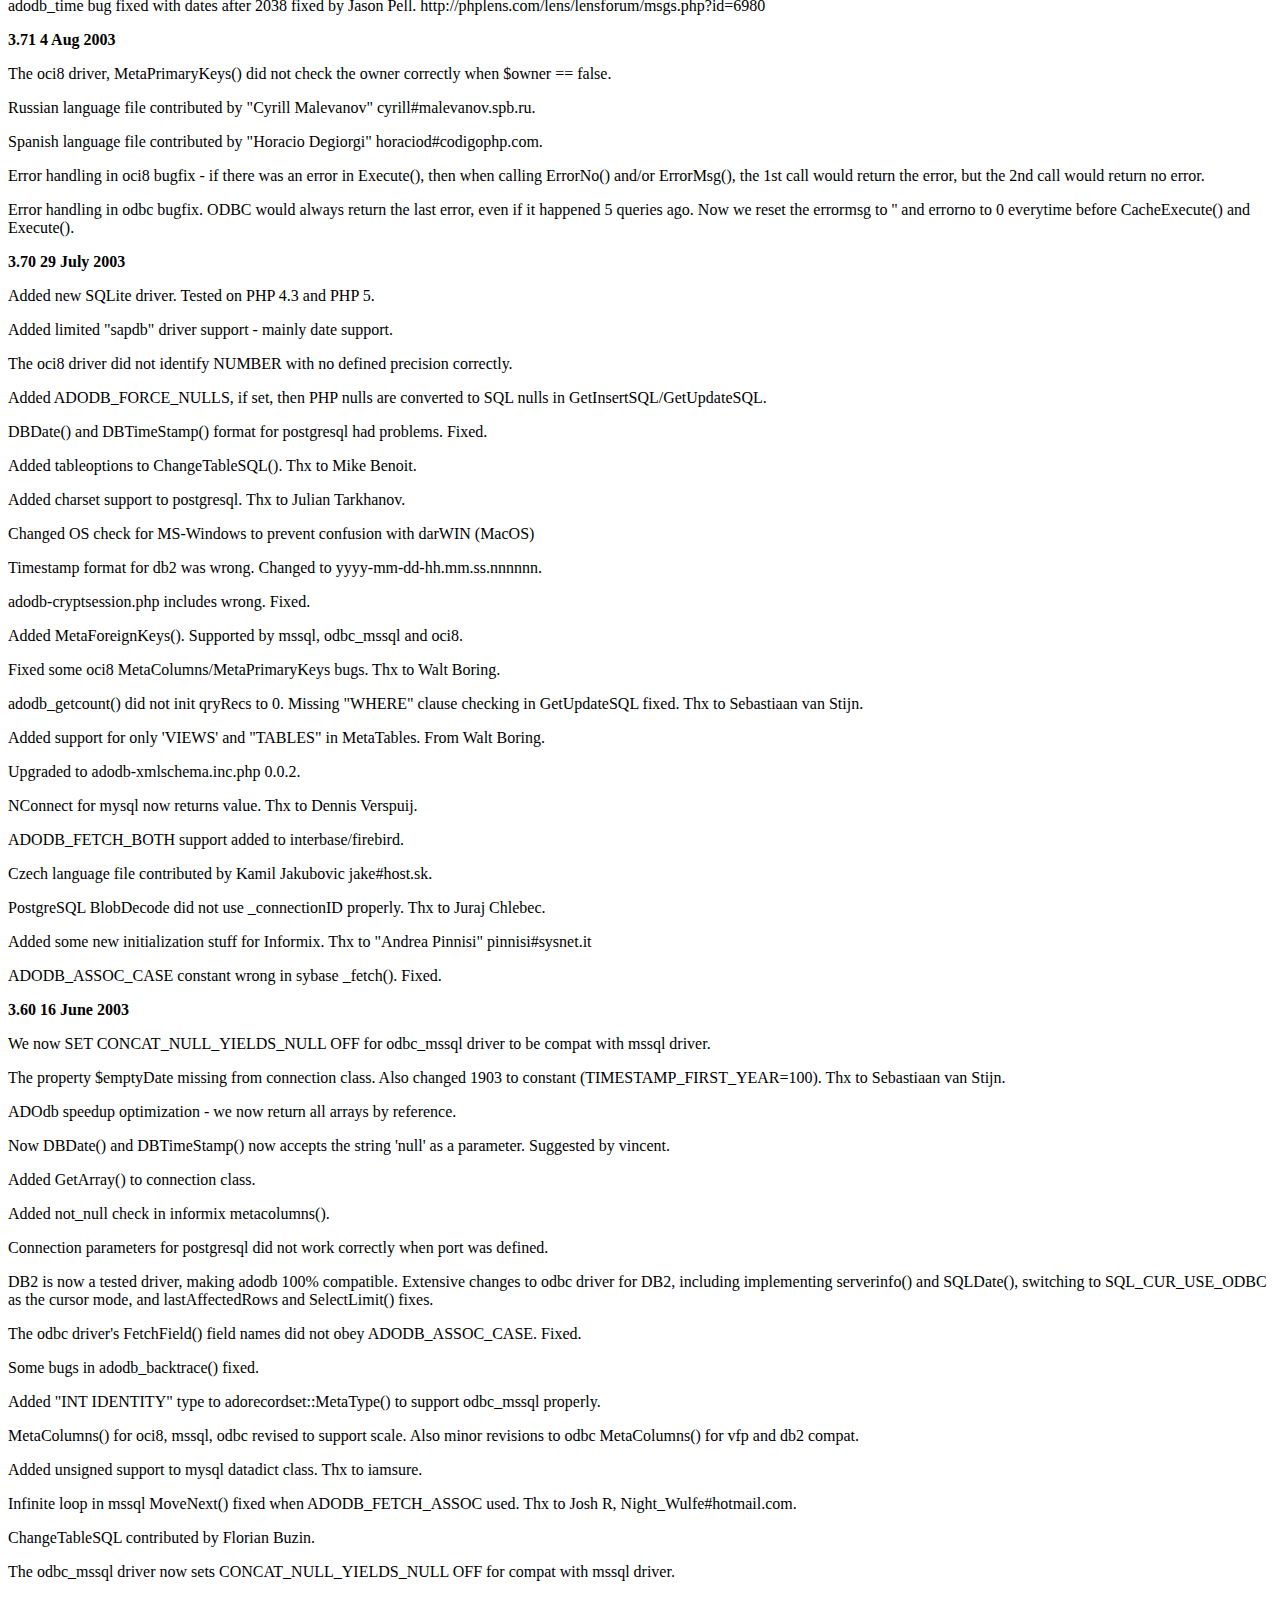
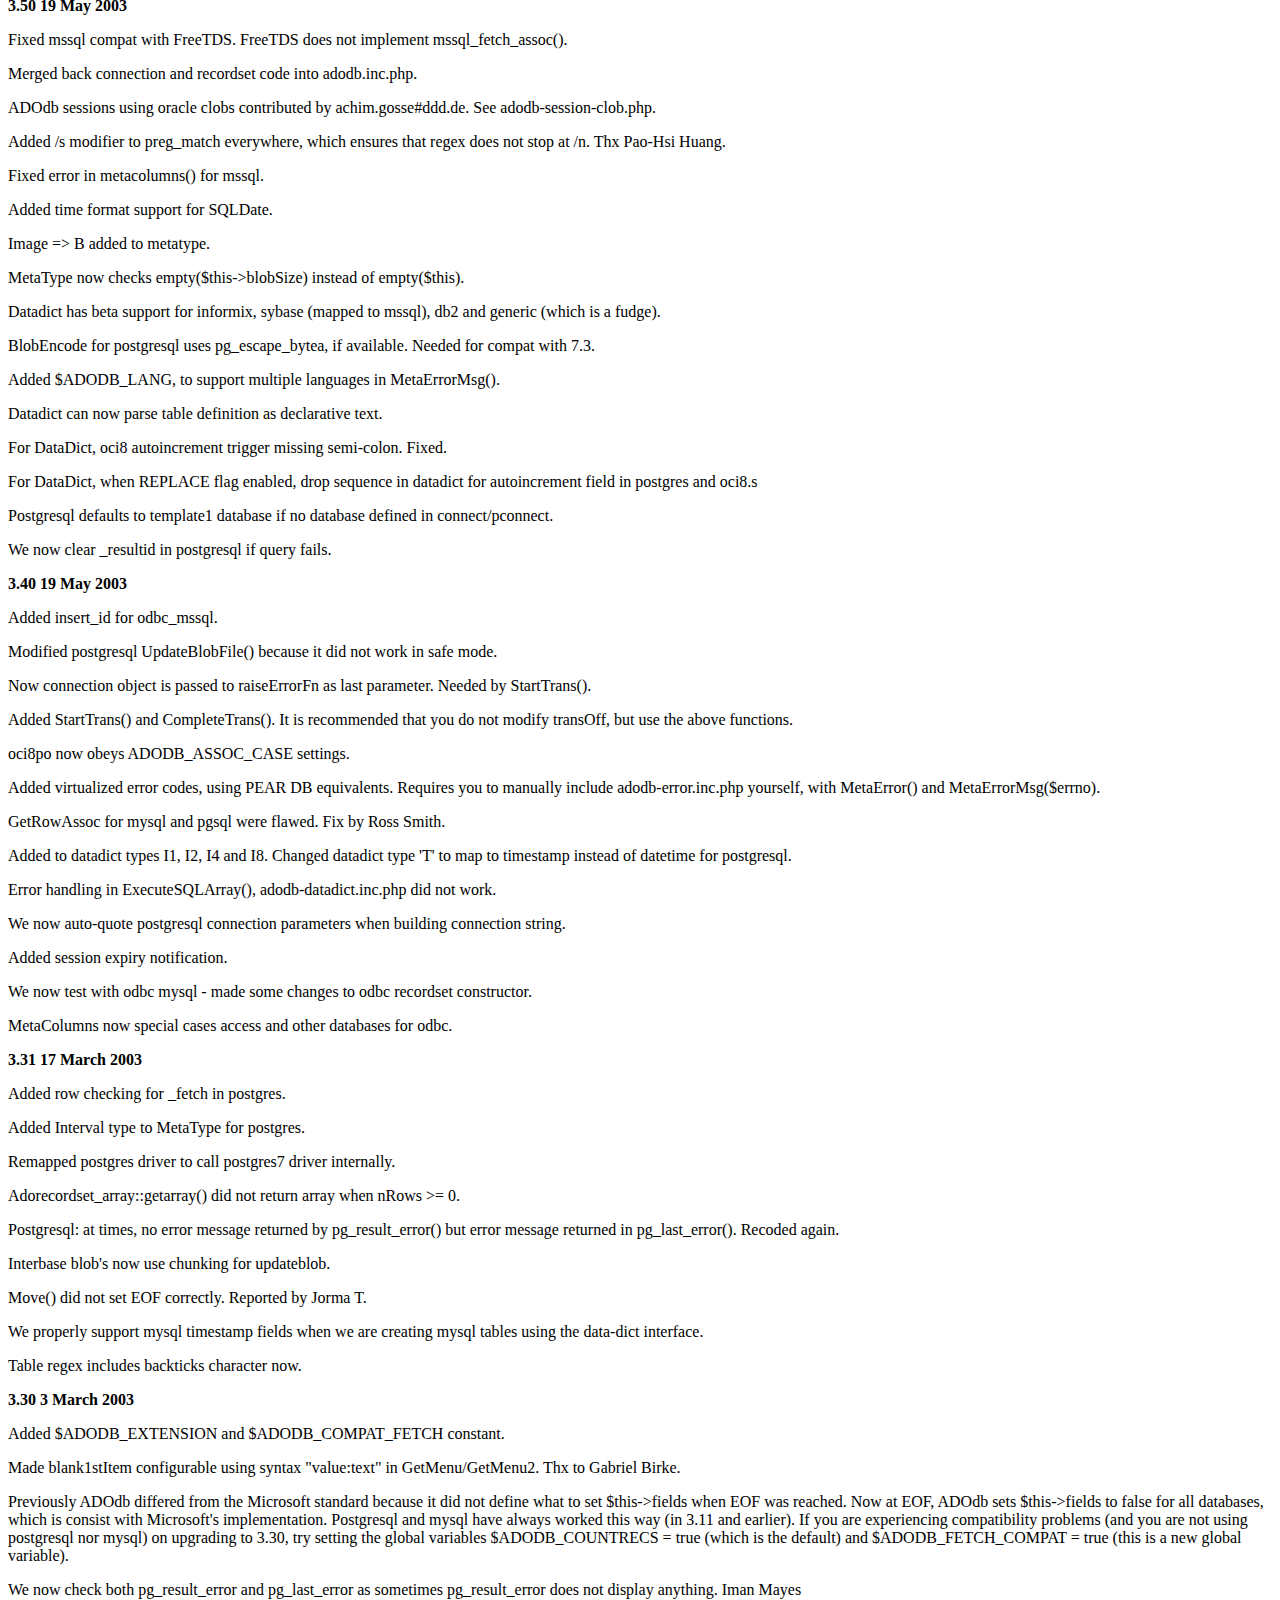
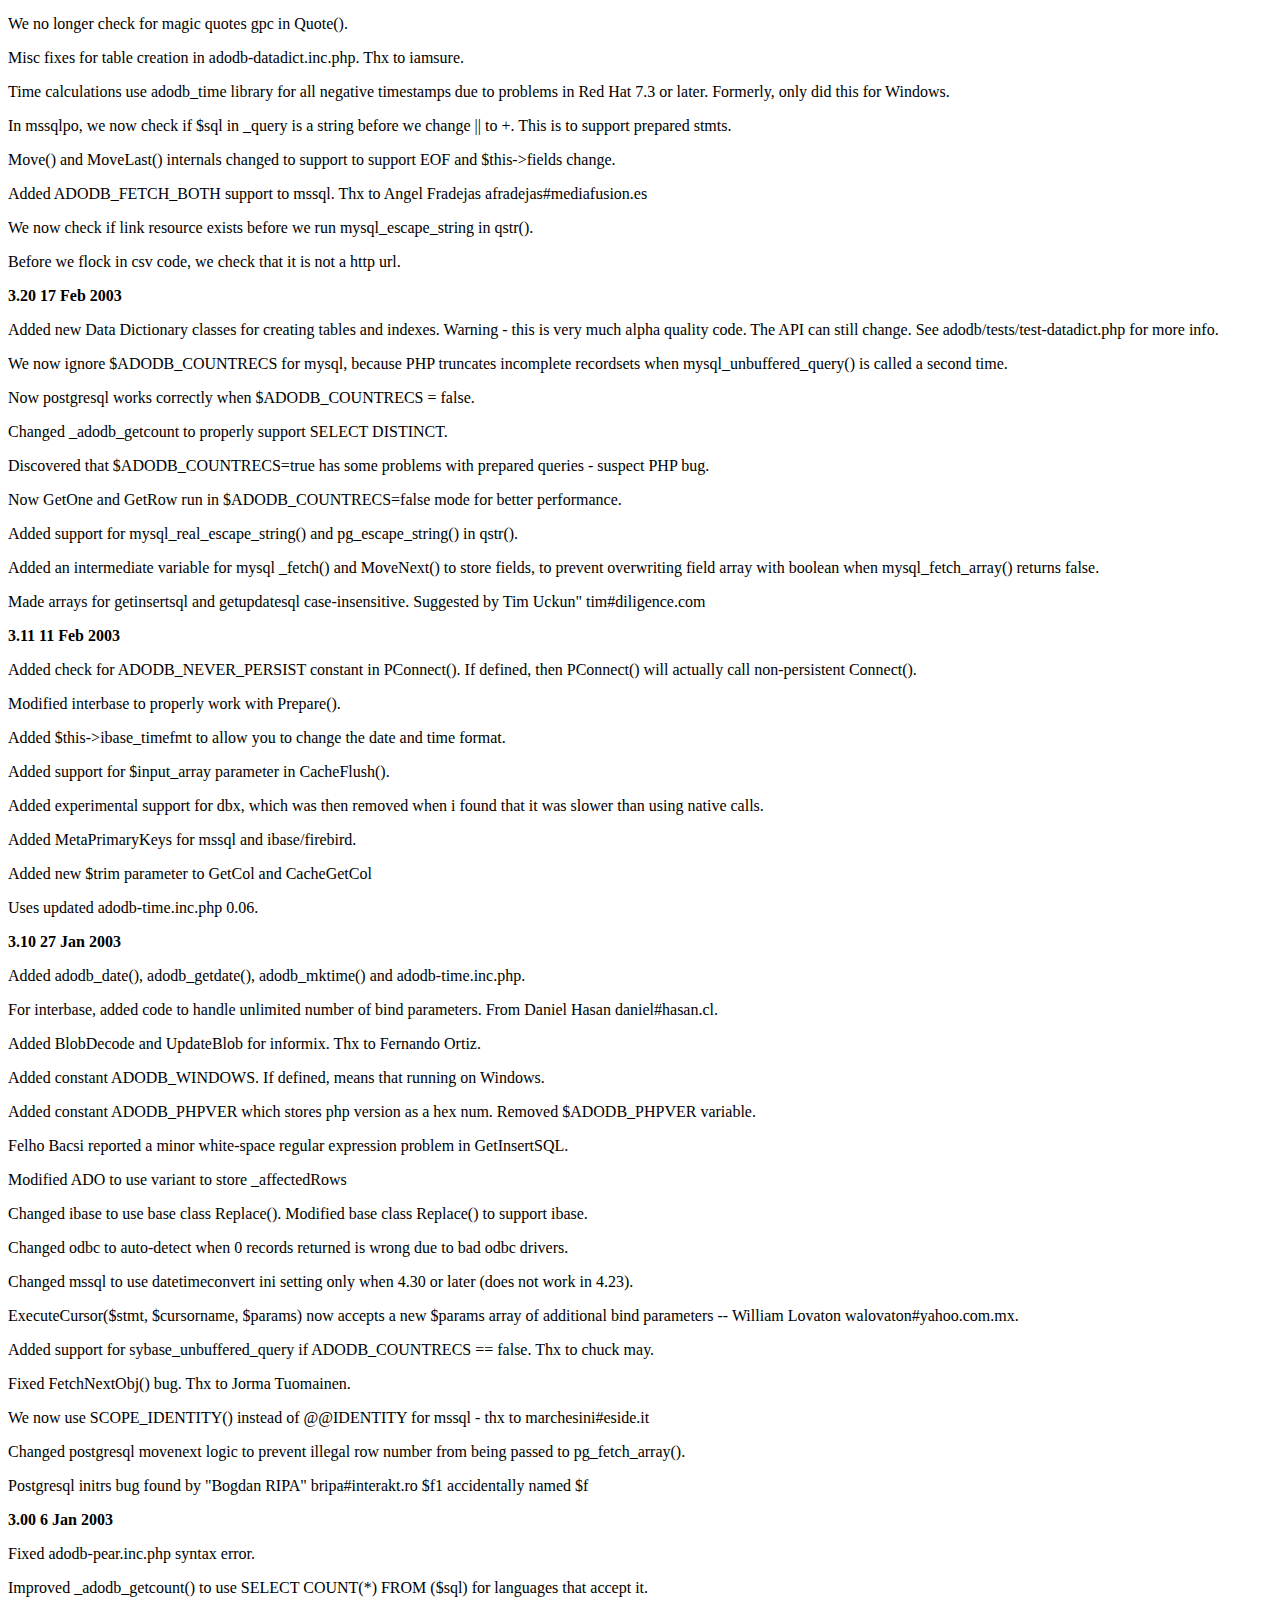
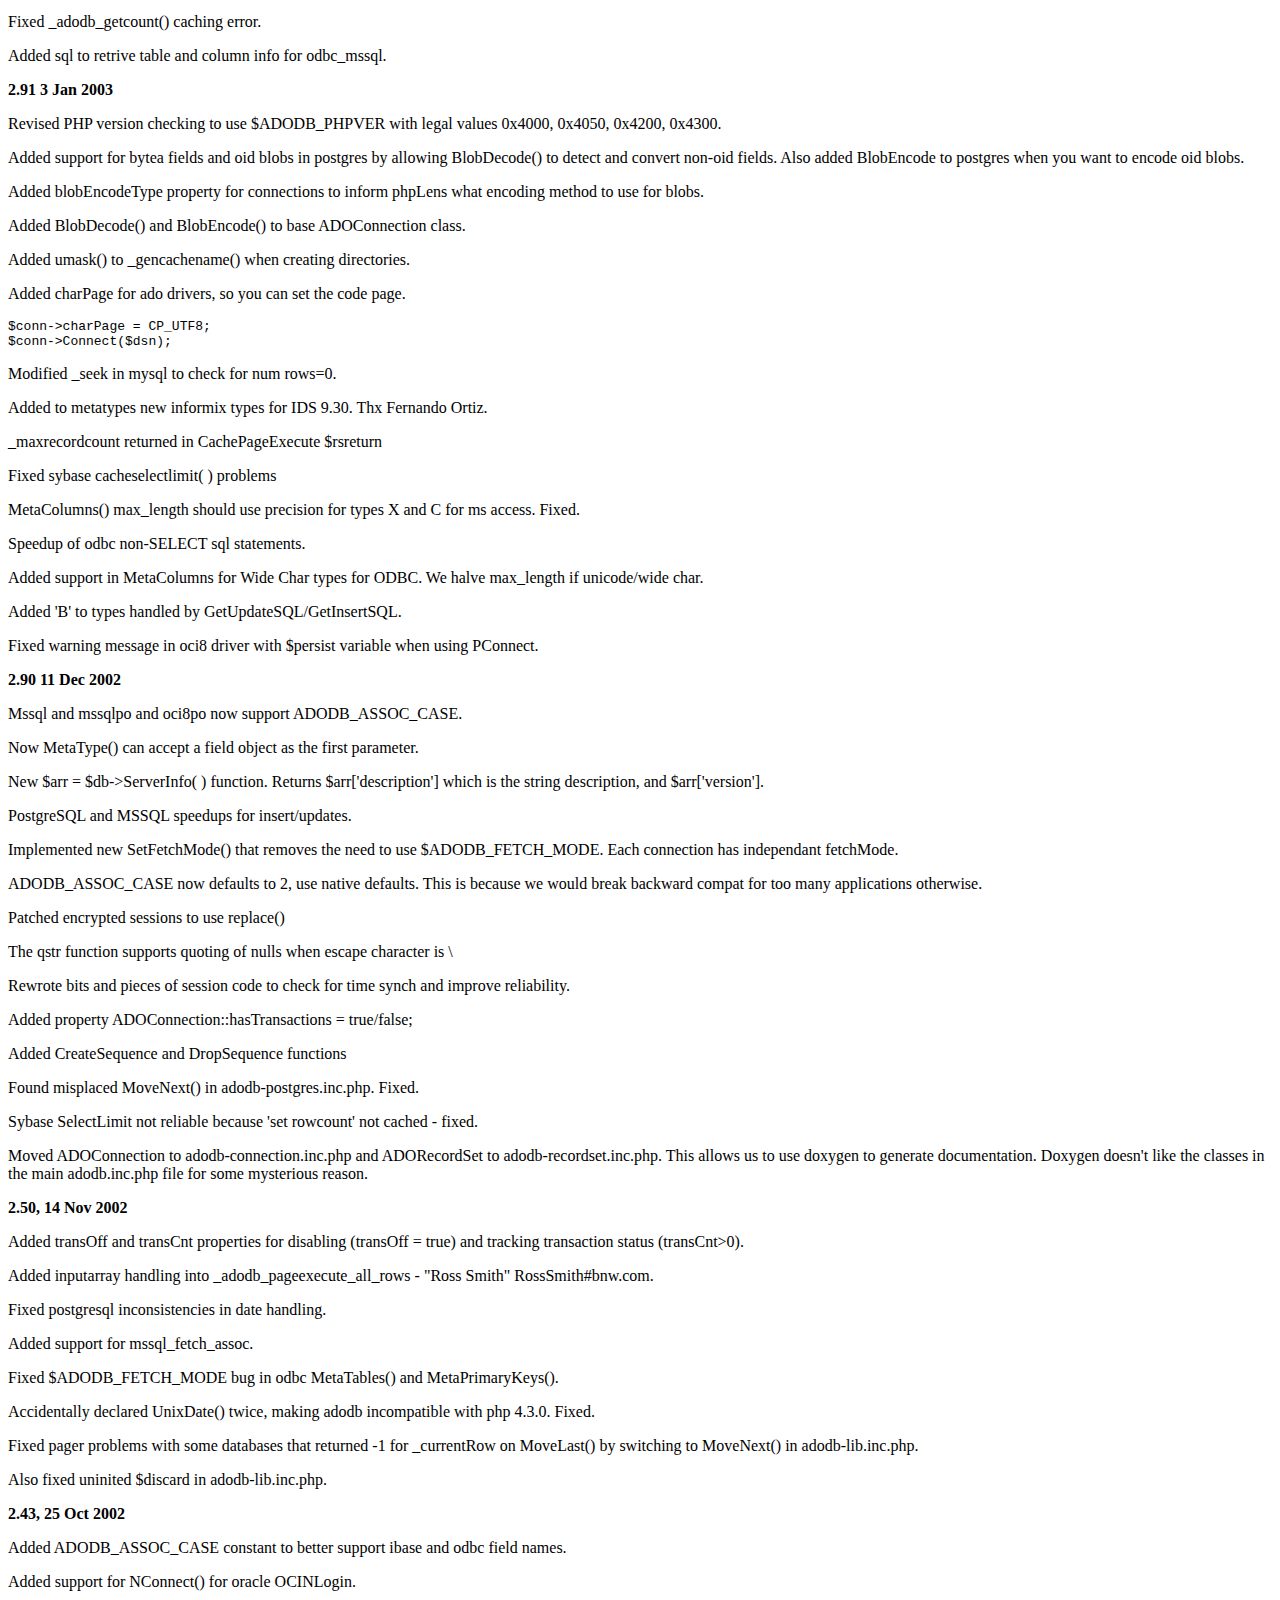
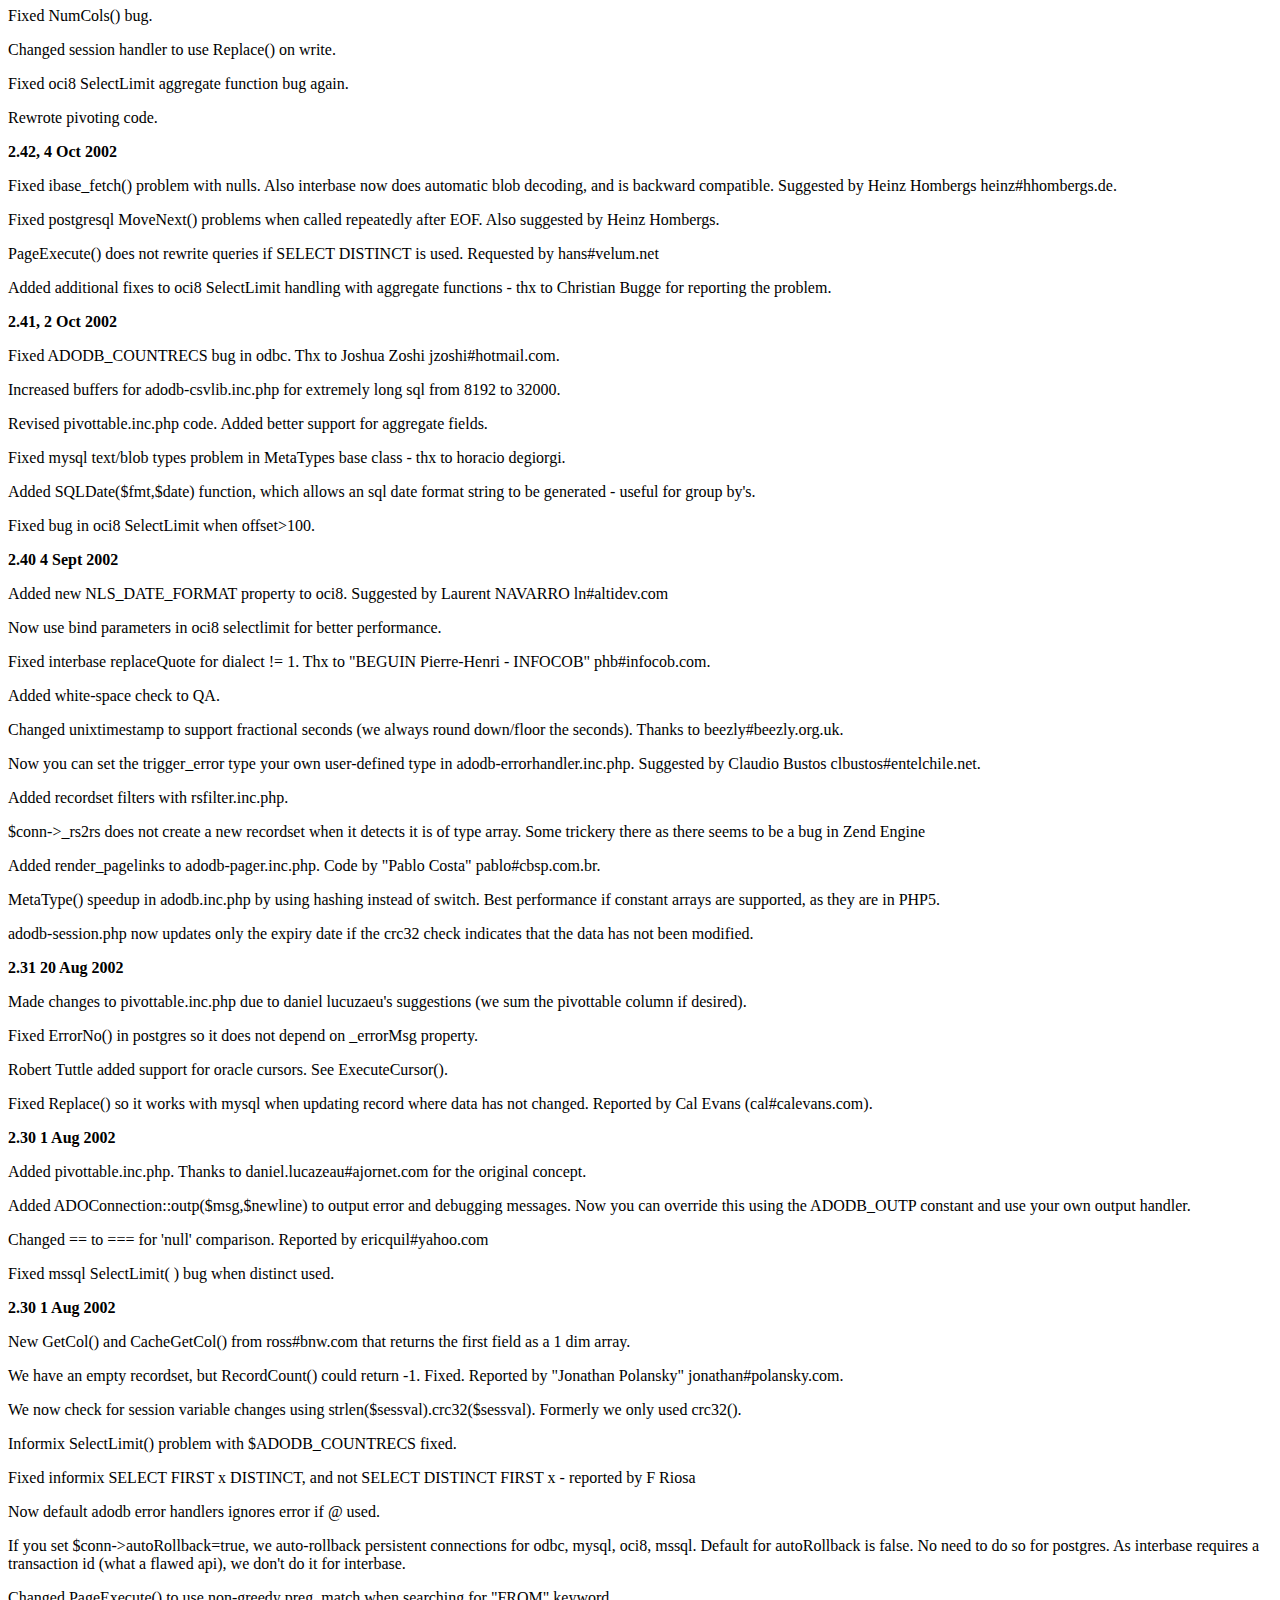
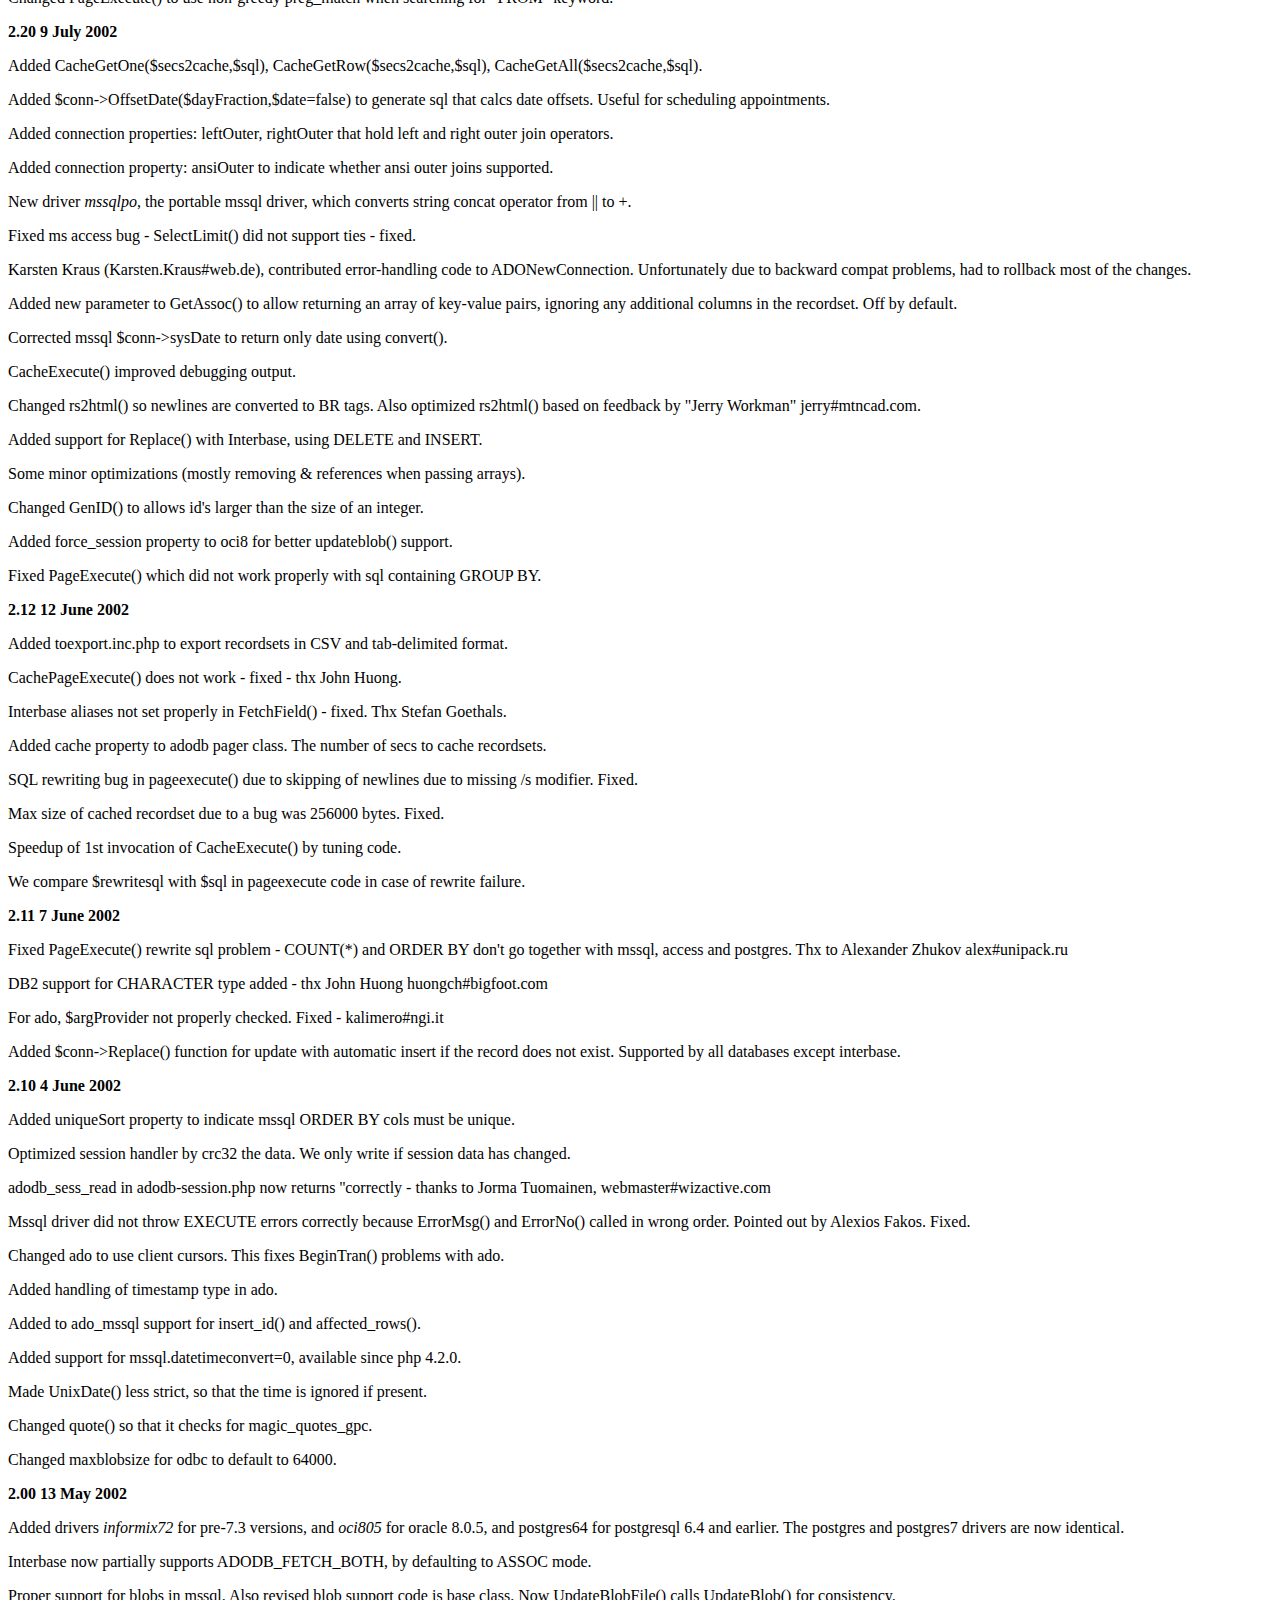
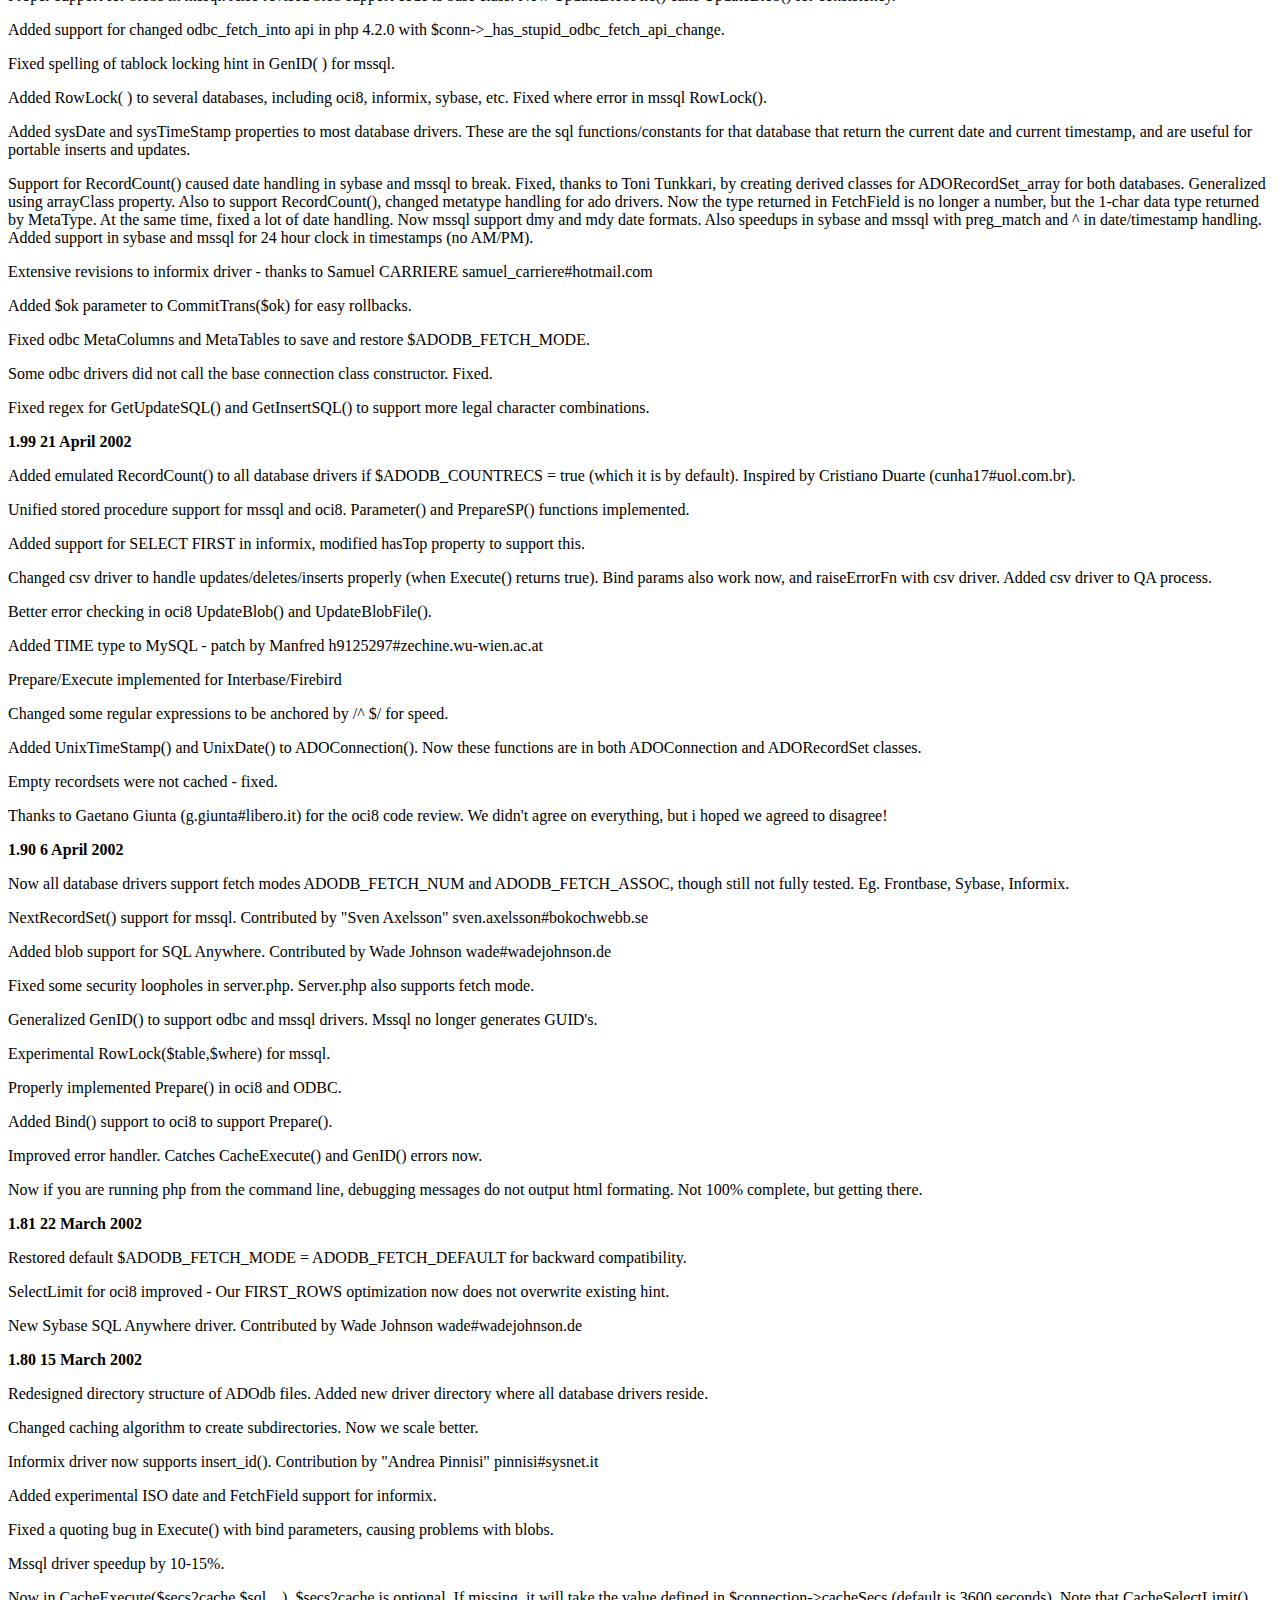
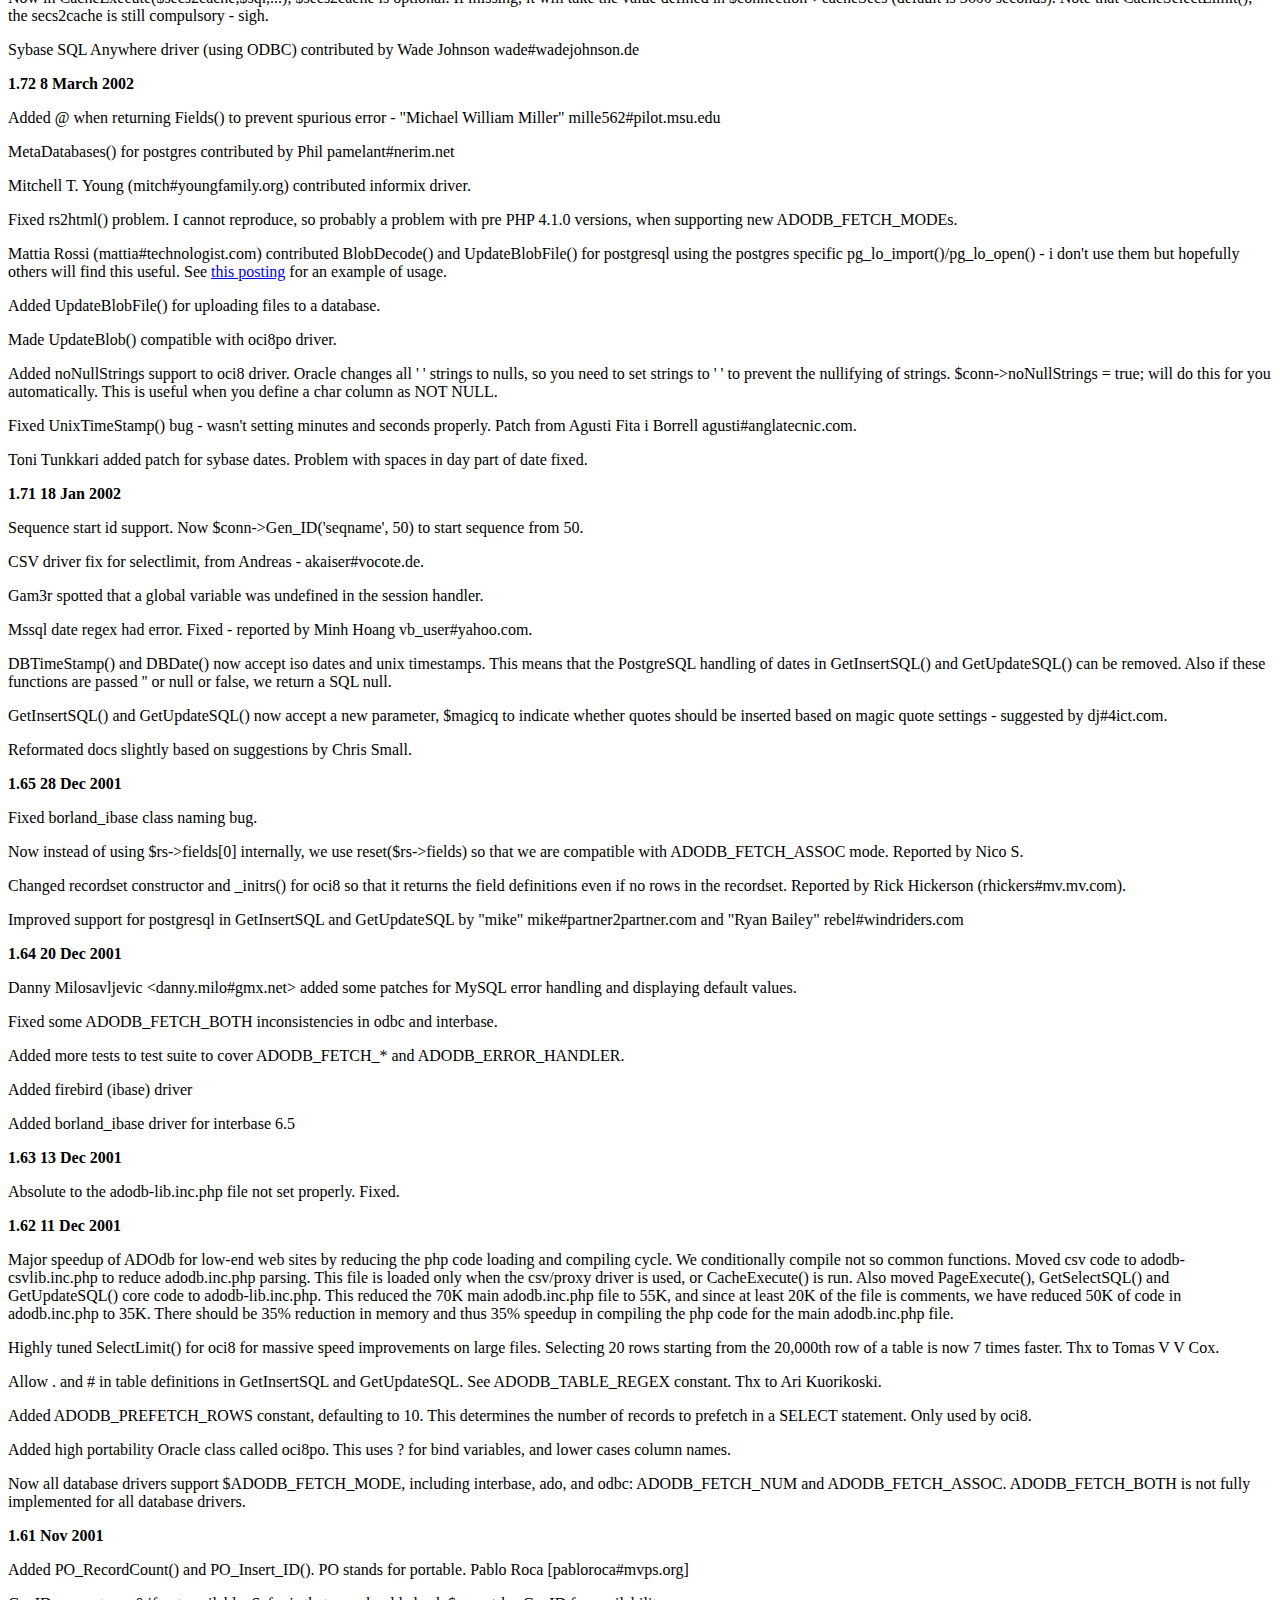
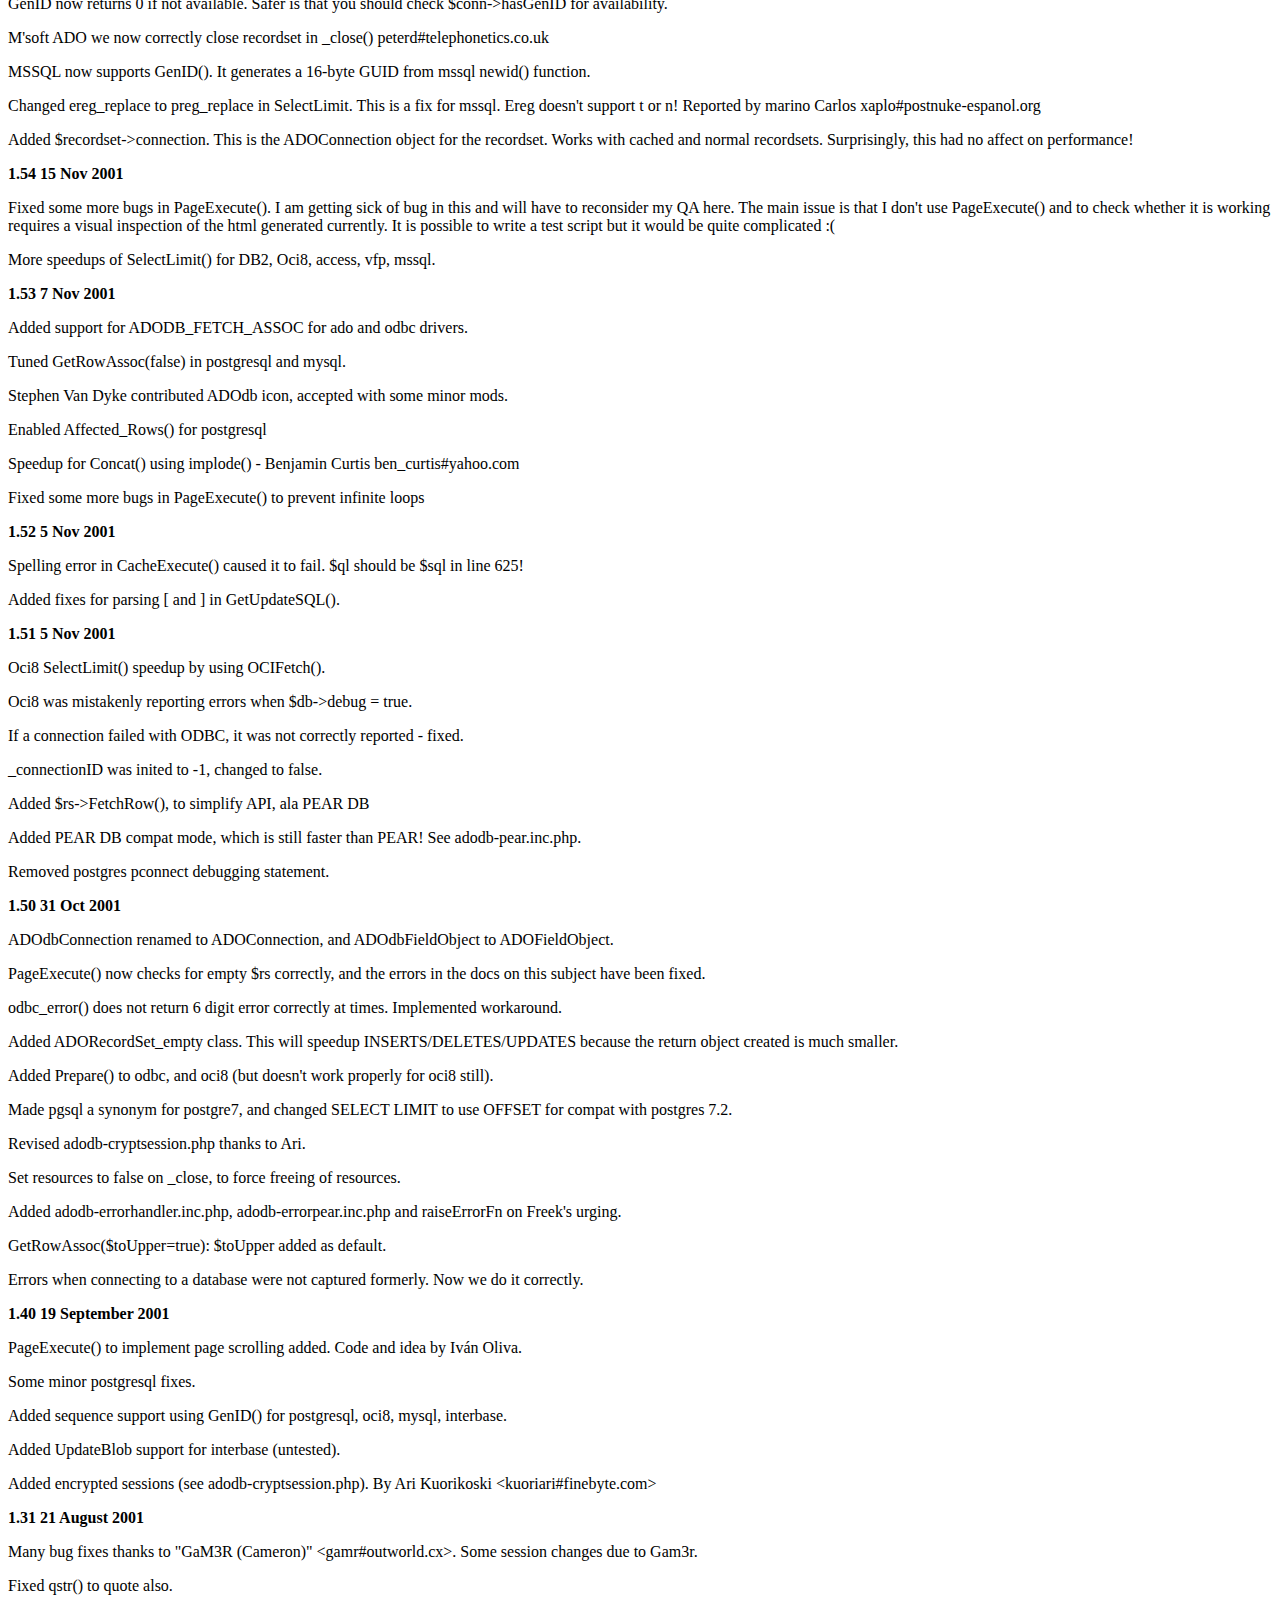
<file: adodb5/docs/old-changelog.htm>
<html><title>Old Changelog: ADOdb</title><body>
<h3>Old Changelog</h3>

</p><p><b>3.92 22 Sept 2003</b> 
</p><p>Added GetAssoc and CacheGetAssoc to connection object.
</p><p>Removed TextMax and CharMax functions from adodb.inc.php. 
</p><p>HasFailedTrans() returned false when trans failed. Fixed. 
</p><p>Moved perf driver classes into adodb/perf/*.php. 
</p><p>Misc improvements to performance monitoring, including UI(). 
</p><p>RETVAL in mssql Parameter(), we do not append @ now. 
</p><p>Added Param($name) to connection class, returns '?' or ":$name", for defining 
  bind parameters portably. 
</p><p>LogSQL traps affected_rows() and saves its value properly now. Also fixed oci8 
  _stmt and _affectedrows() bugs. 
</p><p>Session code timestamp check for oci8 works now. Formerly default NLS_DATE_FORMAT 
  stripped off time portion. Thx to Tony Blair (tonanbarbarian#hotmail.com). Also 
  added new $conn-&gt;datetime field to oci8, controls whether MetaType() returns 
  'D' ($this-&gt;datetime==false) or 'T' ($this-&gt;datetime == true) for DATE type. 
</p><p>Fixed bugs in adodb-cryptsession.inc.php and adodb-session-clob.inc.php. 
</p><p>Fixed misc bugs in adodb_key_exists, GetInsertSQL() and GetUpdateSQL(). 
</p><p>Tuned include_once handling to reduce file-system checking overhead. 
</p><p><b>3.91 9 Sept 2003</b> 
</p><p>Only released to InterAkt 
</p><p>Added LogSQL() for sql logging and $ADODB_NEWCONNECTION to override factory 
  for driver instantiation. 
</p><p>Added IfNull($field,$ifNull) function, thx to johnwilk#juno.com 
</p><p>Added portable substr support. 
</p><p>Now rs2html() has new parameter, $echo. Set to false to return $html instead 
  of echoing it. 
</p><p><b>3.90 5 Sept 2003</b> 
</p><p>First beta of performance monitoring released. 
</p><p>MySQL supports MetaTable() masking. 
</p><p>Fixed key_exists() bug in adodb-lib.inc.php 
</p><p>Added sp_executesql Prepare() support to mssql. 
</p><p>Added bind support to db2. 
</p><p>Added swedish language file - Christian Tiberg" christian#commsoft.nu 
</p><p>Bug in drop index for mssql data dict fixed. Thx to Gert-Rainer Bitterlich. 
</p><p>Left join setting for oci8 was wrong. Thx to johnwilk#juno.com 
</p><p><b>3.80 27 Aug 2003</b> 
</p><p>Patch for PHP 4.3.3 cached recordset csv2rs() fread loop incompatibility. 
</p><p>Added matching mask for MetaTables. Only for oci8, mssql and postgres currently. 
</p><p>Rewrite of "oracle" driver connection code, merging with "oci8", by Gaetano. 
</p><p>Added better debugging for Smart Transactions. 
</p><p>Postgres DBTimeStamp() was wrongly using TO_DATE. Changed to TO_TIMESTAMP. 
</p><p>ADODB_FETCH_CASE check pushed to ADONewConnection to allow people to define 
  it after including adodb.inc.php. 
</p><p>Added portugese (brazilian) to languages. Thx to "Levi Fukumori". 
</p><p>Removed arg3 parameter from Execute/SelectLimit/Cache* functions. 
</p><p>Execute() now accepts 2-d array as $inputarray. Also changed docs of fnExecute() 
  to note change in sql query counting with 2-d arrays. 
</p><p>Added MONEY to MetaType in PostgreSQL. 
</p><p>Added more debugging output to CacheFlush(). 
</p><p><b>3.72 9 Aug 2003</b> 
</p><p>Added qmagic($str), which is a qstr($str) that auto-checks for magic quotes 
  and does the right thing... 
</p><p>Fixed CacheFlush() bug - Thx to martin#gmx.de 
</p><p>Walt Boring contributed MetaForeignKeys for postgres7. 
</p><p>_fetch() called _BlobDecode() wrongly in interbase. Fixed. 
</p><p>adodb_time bug fixed with dates after 2038 fixed by Jason Pell. http://phplens.com/lens/lensforum/msgs.php?id=6980 
</p><p><b>3.71 4 Aug 2003</b> 
</p><p>The oci8 driver, MetaPrimaryKeys() did not check the owner correctly when $owner 
  == false. 
</p><p>Russian language file contributed by "Cyrill Malevanov" cyrill#malevanov.spb.ru. 
</p><p>Spanish language file contributed by "Horacio Degiorgi" horaciod#codigophp.com. 
</p><p>Error handling in oci8 bugfix - if there was an error in Execute(), then when 
  calling ErrorNo() and/or ErrorMsg(), the 1st call would return the error, but 
  the 2nd call would return no error. 
</p><p>Error handling in odbc bugfix. ODBC would always return the last error, even 
  if it happened 5 queries ago. Now we reset the errormsg to '' and errorno to 
  0 everytime before CacheExecute() and Execute(). 
</p><p><b>3.70 29 July 2003</b> 
</p><p>Added new SQLite driver. Tested on PHP 4.3 and PHP 5. 
</p><p>Added limited "sapdb" driver support - mainly date support. 
</p><p>The oci8 driver did not identify NUMBER with no defined precision correctly. 
</p><p>Added ADODB_FORCE_NULLS, if set, then PHP nulls are converted to SQL nulls 
  in GetInsertSQL/GetUpdateSQL. 
</p><p>DBDate() and DBTimeStamp() format for postgresql had problems. Fixed. 
</p><p>Added tableoptions to ChangeTableSQL(). Thx to Mike Benoit. 
</p><p>Added charset support to postgresql. Thx to Julian Tarkhanov. 
</p><p>Changed OS check for MS-Windows to prevent confusion with darWIN (MacOS) 
</p><p>Timestamp format for db2 was wrong. Changed to yyyy-mm-dd-hh.mm.ss.nnnnnn. 
</p><p>adodb-cryptsession.php includes wrong. Fixed. 
</p><p>Added MetaForeignKeys(). Supported by mssql, odbc_mssql and oci8. 
</p><p>Fixed some oci8 MetaColumns/MetaPrimaryKeys bugs. Thx to Walt Boring. 
</p><p>adodb_getcount() did not init qryRecs to 0. Missing "WHERE" clause checking 
  in GetUpdateSQL fixed. Thx to Sebastiaan van Stijn. 
</p><p>Added support for only 'VIEWS' and "TABLES" in MetaTables. From Walt Boring. 
</p><p>Upgraded to adodb-xmlschema.inc.php 0.0.2. 
</p><p>NConnect for mysql now returns value. Thx to Dennis Verspuij. 
</p><p>ADODB_FETCH_BOTH support added to interbase/firebird. 
</p><p>Czech language file contributed by Kamil Jakubovic jake#host.sk. 
</p><p>PostgreSQL BlobDecode did not use _connectionID properly. Thx to Juraj Chlebec. 
</p><p>Added some new initialization stuff for Informix. Thx to "Andrea Pinnisi" pinnisi#sysnet.it 
</p><p>ADODB_ASSOC_CASE constant wrong in sybase _fetch(). Fixed. 
</p><p><b>3.60 16 June 2003</b> 
</p><p>We now SET CONCAT_NULL_YIELDS_NULL OFF for odbc_mssql driver to be compat with 
  mssql driver. 
</p><p>The property $emptyDate missing from connection class. Also changed 1903 to 
  constant (TIMESTAMP_FIRST_YEAR=100). Thx to Sebastiaan van Stijn. 
</p><p>ADOdb speedup optimization - we now return all arrays by reference. 
</p><p>Now DBDate() and DBTimeStamp() now accepts the string 'null' as a parameter. 
  Suggested by vincent. 
</p><p>Added GetArray() to connection class. 
</p><p>Added not_null check in informix metacolumns(). 
</p><p>Connection parameters for postgresql did not work correctly when port was defined. 
</p><p>DB2 is now a tested driver, making adodb 100% compatible. Extensive changes 
  to odbc driver for DB2, including implementing serverinfo() and SQLDate(), switching 
  to SQL_CUR_USE_ODBC as the cursor mode, and lastAffectedRows and SelectLimit() 
  fixes. 
</p><p>The odbc driver's FetchField() field names did not obey ADODB_ASSOC_CASE. Fixed. 
</p><p>Some bugs in adodb_backtrace() fixed. 
</p><p>Added "INT IDENTITY" type to adorecordset::MetaType() to support odbc_mssql 
  properly. 
</p><p>MetaColumns() for oci8, mssql, odbc revised to support scale. Also minor revisions 
  to odbc MetaColumns() for vfp and db2 compat. 
</p><p>Added unsigned support to mysql datadict class. Thx to iamsure. 
</p><p>Infinite loop in mssql MoveNext() fixed when ADODB_FETCH_ASSOC used. Thx to 
  Josh R, Night_Wulfe#hotmail.com. 
</p><p>ChangeTableSQL contributed by Florian Buzin. 
</p><p>The odbc_mssql driver now sets CONCAT_NULL_YIELDS_NULL OFF for compat with 
  mssql driver. 
</p>

<p><b>3.50 19 May 2003</b></p>
<p>Fixed mssql compat with FreeTDS. FreeTDS does not implement mssql_fetch_assoc(). 
<p>Merged back connection and recordset code into adodb.inc.php. 
<p>ADOdb sessions using oracle clobs contributed by achim.gosse#ddd.de. See adodb-session-clob.php. 
<p>Added /s modifier to preg_match everywhere, which ensures that regex does not 
  stop at /n. Thx Pao-Hsi Huang. 
<p>Fixed error in metacolumns() for mssql. 
<p>Added time format support for SQLDate. 
<p>Image => B added to metatype. 
<p>MetaType now checks empty($this->blobSize) instead of empty($this). 
<p>Datadict has beta support for informix, sybase (mapped to mssql), db2 and generic 
  (which is a fudge). 
<p>BlobEncode for postgresql uses pg_escape_bytea, if available. Needed for compat 
  with 7.3. 
<p>Added $ADODB_LANG, to support multiple languages in MetaErrorMsg(). 
<p>Datadict can now parse table definition as declarative text. 
<p>For DataDict, oci8 autoincrement trigger missing semi-colon. Fixed. 
<p>For DataDict, when REPLACE flag enabled, drop sequence in datadict for autoincrement 
  field in postgres and oci8.s 
<p>Postgresql defaults to template1 database if no database defined in connect/pconnect. 
<p>We now clear _resultid in postgresql if query fails. 
<p><b>3.40 19 May 2003</b></p>
<p>Added insert_id for odbc_mssql. 
<p>Modified postgresql UpdateBlobFile() because it did not work in safe mode. 
<p>Now connection object is passed to raiseErrorFn as last parameter. Needed by 
  StartTrans(). 
<p>Added StartTrans() and CompleteTrans(). It is recommended that you do not modify 
  transOff, but use the above functions. 
<p>oci8po now obeys ADODB_ASSOC_CASE settings. 
<p>Added virtualized error codes, using PEAR DB equivalents. Requires you to manually 
  include adodb-error.inc.php yourself, with MetaError() and MetaErrorMsg($errno). 
<p>GetRowAssoc for mysql and pgsql were flawed. Fix by Ross Smith. 
<p>Added to datadict types I1, I2, I4 and I8. Changed datadict type 'T' to map 
  to timestamp instead of datetime for postgresql. 
<p>Error handling in ExecuteSQLArray(), adodb-datadict.inc.php did not work. 
<p>We now auto-quote postgresql connection parameters when building connection 
  string. 
<p>Added session expiry notification. 
<p>We now test with odbc mysql - made some changes to odbc recordset constructor. 
<p>MetaColumns now special cases access and other databases for odbc. 
<p><b>3.31 17 March 2003</b></p>
<p>Added row checking for _fetch in postgres. 
<p>Added Interval type to MetaType for postgres. 
<p>Remapped postgres driver to call postgres7 driver internally. 
<p>Adorecordset_array::getarray() did not return array when nRows >= 0. 
<p>Postgresql: at times, no error message returned by pg_result_error() but error 
  message returned in pg_last_error(). Recoded again. 
<p>Interbase blob's now use chunking for updateblob. 
<p>Move() did not set EOF correctly. Reported by Jorma T. 
<p>We properly support mysql timestamp fields when we are creating mysql tables 
  using the data-dict interface. 
<p>Table regex includes backticks character now. 
<p><b>3.30 3 March 2003</b></p>
<p>Added $ADODB_EXTENSION and $ADODB_COMPAT_FETCH constant. 
<p>Made blank1stItem configurable using syntax "value:text" in GetMenu/GetMenu2. 
  Thx to Gabriel Birke. 
<p>Previously ADOdb differed from the Microsoft standard because it did not define 
  what to set $this->fields when EOF was reached. Now at EOF, ADOdb sets $this->fields 
  to false for all databases, which is consist with Microsoft's implementation. 
  Postgresql and mysql have always worked this way (in 3.11 and earlier). If you 
  are experiencing compatibility problems (and you are not using postgresql nor 
  mysql) on upgrading to 3.30, try setting the global variables $ADODB_COUNTRECS 
  = true (which is the default) and $ADODB_FETCH_COMPAT = true (this is a new 
  global variable). 
<p>We now check both pg_result_error and pg_last_error as sometimes pg_result_error 
  does not display anything. Iman Mayes 
<p> We no longer check for magic quotes gpc in Quote(). 
<p> Misc fixes for table creation in adodb-datadict.inc.php. Thx to iamsure. 
<p> Time calculations use adodb_time library for all negative timestamps due to 
  problems in Red Hat 7.3 or later. Formerly, only did this for Windows. 
<p> In mssqlpo, we now check if $sql in _query is a string before we change || 
  to +. This is to support prepared stmts. 
<p> Move() and MoveLast() internals changed to support to support EOF and $this->fields 
  change. 
<p> Added ADODB_FETCH_BOTH support to mssql. Thx to Angel Fradejas afradejas#mediafusion.es 
<p> We now check if link resource exists before we run mysql_escape_string in 
  qstr(). 
<p> Before we flock in csv code, we check that it is not a http url. 
<p><b>3.20 17 Feb 2003</b></p>
<p>Added new Data Dictionary classes for creating tables and indexes. Warning 
  - this is very much alpha quality code. The API can still change. See adodb/tests/test-datadict.php 
  for more info. 
<p>We now ignore $ADODB_COUNTRECS for mysql, because PHP truncates incomplete 
  recordsets when mysql_unbuffered_query() is called a second time. 
<p>Now postgresql works correctly when $ADODB_COUNTRECS = false. 
<p>Changed _adodb_getcount to properly support SELECT DISTINCT. 
<p>Discovered that $ADODB_COUNTRECS=true has some problems with prepared queries 
  - suspect PHP bug. 
<p>Now GetOne and GetRow run in $ADODB_COUNTRECS=false mode for better performance. 
<p>Added support for mysql_real_escape_string() and pg_escape_string() in qstr(). 
<p>Added an intermediate variable for mysql _fetch() and MoveNext() to store fields, 
  to prevent overwriting field array with boolean when mysql_fetch_array() returns 
  false. 
<p>Made arrays for getinsertsql and getupdatesql case-insensitive. Suggested by 
  Tim Uckun" tim#diligence.com 
<p><b>3.11 11 Feb 2003</b></p>
<p>Added check for ADODB_NEVER_PERSIST constant in PConnect(). If defined, then 
  PConnect() will actually call non-persistent Connect(). 
<p>Modified interbase to properly work with Prepare(). 
<p>Added $this->ibase_timefmt to allow you to change the date and time format. 
<p>Added support for $input_array parameter in CacheFlush(). 
<p>Added experimental support for dbx, which was then removed when i found that 
  it was slower than using native calls. 
<p>Added MetaPrimaryKeys for mssql and ibase/firebird. 
<p>Added new $trim parameter to GetCol and CacheGetCol 
<p>Uses updated adodb-time.inc.php 0.06. 
<p><b>3.10 27 Jan 2003</b> 
<p>Added adodb_date(), adodb_getdate(), adodb_mktime() and adodb-time.inc.php. 
<p>For interbase, added code to handle unlimited number of bind parameters. From 
  Daniel Hasan daniel#hasan.cl. 
<p>Added BlobDecode and UpdateBlob for informix. Thx to Fernando Ortiz. 
<p>Added constant ADODB_WINDOWS. If defined, means that running on Windows. 
<p>Added constant ADODB_PHPVER which stores php version as a hex num. Removed 
  $ADODB_PHPVER variable. 
<p>Felho Bacsi reported a minor white-space regular expression problem in GetInsertSQL. 
<p>Modified ADO to use variant to store _affectedRows 
<p>Changed ibase to use base class Replace(). Modified base class Replace() to 
  support ibase. 
<p>Changed odbc to auto-detect when 0 records returned is wrong due to bad odbc 
  drivers. 
<p>Changed mssql to use datetimeconvert ini setting only when 4.30 or later (does 
  not work in 4.23). 
<p>ExecuteCursor($stmt, $cursorname, $params) now accepts a new $params array 
  of additional bind parameters -- William Lovaton walovaton#yahoo.com.mx. 
<p>Added support for sybase_unbuffered_query if ADODB_COUNTRECS == false. Thx 
  to chuck may. 
<p>Fixed FetchNextObj() bug. Thx to Jorma Tuomainen. 
<p>We now use SCOPE_IDENTITY() instead of @@IDENTITY for mssql - thx to marchesini#eside.it 
<p>Changed postgresql movenext logic to prevent illegal row number from being 
  passed to pg_fetch_array(). 
<p>Postgresql initrs bug found by "Bogdan RIPA" bripa#interakt.ro $f1 accidentally 
  named $f 
<p><b>3.00 6 Jan 2003</b> 
<p>Fixed adodb-pear.inc.php syntax error. 
<p>Improved _adodb_getcount() to use SELECT COUNT(*) FROM ($sql) for languages 
  that accept it. 
<p>Fixed _adodb_getcount() caching error. 
<p>Added sql to retrive table and column info for odbc_mssql. 
<p><strong>2.91 3 Jan 2003</strong> 
<p>Revised PHP version checking to use $ADODB_PHPVER with legal values 0x4000, 
  0x4050, 0x4200, 0x4300. 
<p>Added support for bytea fields and oid blobs in postgres by allowing BlobDecode() 
  to detect and convert non-oid fields. Also added BlobEncode to postgres when 
  you want to encode oid blobs. 
<p>Added blobEncodeType property for connections to inform phpLens what encoding 
  method to use for blobs. 
<p>Added BlobDecode() and BlobEncode() to base ADOConnection class. 
<p>Added umask() to _gencachename() when creating directories. 
<p>Added charPage for ado drivers, so you can set the code page. 
<pre>
$conn->charPage = CP_UTF8;
$conn->Connect($dsn);
</pre>
<p>Modified _seek in mysql to check for num rows=0. 
<p>Added to metatypes new informix types for IDS 9.30. Thx Fernando Ortiz. 
<p>_maxrecordcount returned in CachePageExecute $rsreturn 
<p>Fixed sybase cacheselectlimit( ) problems 
<p>MetaColumns() max_length should use precision for types X and C for ms access. 
  Fixed. 
<p>Speedup of odbc non-SELECT sql statements. 
<p>Added support in MetaColumns for Wide Char types for ODBC. We halve max_length 
  if unicode/wide char. 
<p>Added 'B' to types handled by GetUpdateSQL/GetInsertSQL. 
<p>Fixed warning message in oci8 driver with $persist variable when using PConnect. 
<p><b>2.90 11 Dec 2002</b> 
<p>Mssql and mssqlpo and oci8po now support ADODB_ASSOC_CASE. 
<p>Now MetaType() can accept a field object as the first parameter. 
<p>New $arr = $db-&gt;ServerInfo( ) function. Returns $arr['description'] which 
  is the string description, and $arr['version']. 
<p>PostgreSQL and MSSQL speedups for insert/updates. 
<p> Implemented new SetFetchMode() that removes the need to use $ADODB_FETCH_MODE. 
  Each connection has independant fetchMode. 
<p>ADODB_ASSOC_CASE now defaults to 2, use native defaults. This is because we 
  would break backward compat for too many applications otherwise. 
<p>Patched encrypted sessions to use replace() 
<p>The qstr function supports quoting of nulls when escape character is \ 
<p>Rewrote bits and pieces of session code to check for time synch and improve 
  reliability. 
<p>Added property ADOConnection::hasTransactions = true/false; 
<p>Added CreateSequence and DropSequence functions 
<p>Found misplaced MoveNext() in adodb-postgres.inc.php. Fixed. 
<p>Sybase SelectLimit not reliable because 'set rowcount' not cached - fixed. 
<p>Moved ADOConnection to adodb-connection.inc.php and ADORecordSet to adodb-recordset.inc.php. 
  This allows us to use doxygen to generate documentation. Doxygen doesn't like 
  the classes in the main adodb.inc.php file for some mysterious reason. 
<p><b>2.50, 14 Nov 2002</b> 
<p>Added transOff and transCnt properties for disabling (transOff = true) and 
  tracking transaction status (transCnt>0). 
<p>Added inputarray handling into _adodb_pageexecute_all_rows - "Ross Smith" RossSmith#bnw.com. 
<p>Fixed postgresql inconsistencies in date handling. 
<p>Added support for mssql_fetch_assoc. 
<p>Fixed $ADODB_FETCH_MODE bug in odbc MetaTables() and MetaPrimaryKeys(). 
<p>Accidentally declared UnixDate() twice, making adodb incompatible with php 
  4.3.0. Fixed. 
<p>Fixed pager problems with some databases that returned -1 for _currentRow on 
  MoveLast() by switching to MoveNext() in adodb-lib.inc.php. 
<p>Also fixed uninited $discard in adodb-lib.inc.php. 
<p><b>2.43, 25 Oct 2002</b></p>
Added ADODB_ASSOC_CASE constant to better support ibase and odbc field names. 
<p>Added support for NConnect() for oracle OCINLogin. 
<p>Fixed NumCols() bug. 
<p>Changed session handler to use Replace() on write. 
<p>Fixed oci8 SelectLimit aggregate function bug again. 
<p>Rewrote pivoting code. 
<p><b>2.42, 4 Oct 2002</b></p>
<p>Fixed ibase_fetch() problem with nulls. Also interbase now does automatic blob 
  decoding, and is backward compatible. Suggested by Heinz Hombergs heinz#hhombergs.de. 
<p>Fixed postgresql MoveNext() problems when called repeatedly after EOF. Also 
  suggested by Heinz Hombergs. 
<p>PageExecute() does not rewrite queries if SELECT DISTINCT is used. Requested 
  by hans#velum.net 
<p>Added additional fixes to oci8 SelectLimit handling with aggregate functions 
  - thx to Christian Bugge for reporting the problem. 
<p><b>2.41, 2 Oct 2002</b></p>
<p>Fixed ADODB_COUNTRECS bug in odbc. Thx to Joshua Zoshi jzoshi#hotmail.com. 
<p>Increased buffers for adodb-csvlib.inc.php for extremely long sql from 8192 
  to 32000. 
<p>Revised pivottable.inc.php code. Added better support for aggregate fields. 
<p>Fixed mysql text/blob types problem in MetaTypes base class - thx to horacio 
  degiorgi. 
<p>Added SQLDate($fmt,$date) function, which allows an sql date format string 
  to be generated - useful for group by's. 
<p>Fixed bug in oci8 SelectLimit when offset>100. 
<p><b>2.40 4 Sept 2002</b></p>
<p>Added new NLS_DATE_FORMAT property to oci8. Suggested by Laurent NAVARRO ln#altidev.com 
<p>Now use bind parameters in oci8 selectlimit for better performance. 
<p>Fixed interbase replaceQuote for dialect != 1. Thx to "BEGUIN Pierre-Henri 
  - INFOCOB" phb#infocob.com. 
<p>Added white-space check to QA. 
<p>Changed unixtimestamp to support fractional seconds (we always round down/floor 
  the seconds). Thanks to beezly#beezly.org.uk. 
<p>Now you can set the trigger_error type your own user-defined type in adodb-errorhandler.inc.php. 
  Suggested by Claudio Bustos clbustos#entelchile.net. 
<p>Added recordset filters with rsfilter.inc.php. 
<p>$conn->_rs2rs does not create a new recordset when it detects it is of type 
  array. Some trickery there as there seems to be a bug in Zend Engine 
<p>Added render_pagelinks to adodb-pager.inc.php. Code by "Pablo Costa" pablo#cbsp.com.br. 
<p>MetaType() speedup in adodb.inc.php by using hashing instead of switch. Best 
  performance if constant arrays are supported, as they are in PHP5. 
<p>adodb-session.php now updates only the expiry date if the crc32 check indicates 
  that the data has not been modified. 
<p><b>2.31 20 Aug 2002</b></p>
<p>Made changes to pivottable.inc.php due to daniel lucuzaeu's suggestions (we sum the pivottable column if desired).
<p>Fixed ErrorNo() in postgres so it does not depend on _errorMsg property.
<p>Robert Tuttle added support for oracle cursors. See ExecuteCursor().
<p>Fixed Replace() so it works with mysql when updating record where data has not changed. Reported by
Cal Evans (cal#calevans.com).
<p><b>2.30 1 Aug 2002</b></p>
<p>Added pivottable.inc.php. Thanks to daniel.lucazeau#ajornet.com for the original 
  concept.
<p>Added ADOConnection::outp($msg,$newline) to output error and debugging messages. Now 
you can override this using the ADODB_OUTP constant and use your own output handler.
<p>Changed == to === for 'null' comparison. Reported by ericquil#yahoo.com 
<p>Fixed mssql SelectLimit( ) bug when distinct used.
<p><b>2.30 1 Aug 2002</b></p>
<p>New GetCol() and CacheGetCol() from ross#bnw.com that returns the first field as a 1 dim array.
<p>We have an empty recordset, but RecordCount() could return -1. Fixed. Reported by  "Jonathan Polansky" jonathan#polansky.com.
<p>We now check for session variable changes using strlen($sessval).crc32($sessval). 
Formerly we only used crc32().
<p>Informix SelectLimit() problem with $ADODB_COUNTRECS fixed.
<p>Fixed informix SELECT FIRST x DISTINCT, and not SELECT DISTINCT FIRST x - reported by F Riosa
<p>Now default adodb error handlers ignores error if @ used.
<p>If you set $conn->autoRollback=true, we auto-rollback persistent connections for odbc, mysql, oci8, mssql. 
Default for autoRollback is false. No need to do so for postgres. 
As interbase requires a transaction id (what a flawed api), we don't do it for interbase.
<p>Changed PageExecute() to use non-greedy preg_match when searching for "FROM" keyword.
<p><b>2.20 9 July 2002</b></p>
<p>Added CacheGetOne($secs2cache,$sql), CacheGetRow($secs2cache,$sql), CacheGetAll($secs2cache,$sql).
<p>Added $conn->OffsetDate($dayFraction,$date=false) to generate sql that calcs 
  date offsets. Useful for scheduling appointments.
<p>Added connection properties: leftOuter, rightOuter that hold left and right 
  outer join operators.
<p>Added connection property: ansiOuter to indicate whether ansi outer joins supported.
<p>New driver <i>mssqlpo</i>, the portable mssql driver, which converts string 
  concat operator from || to +.
<p>Fixed ms access bug - SelectLimit() did not support ties - fixed.
<p>Karsten Kraus (Karsten.Kraus#web.de), contributed error-handling code to ADONewConnection. 
  Unfortunately due to backward compat problems, had to rollback most of the changes.
<p>Added new parameter to GetAssoc() to allow returning an array of key-value pairs, 
ignoring any additional columns in the recordset. Off by default.
<p>Corrected mssql $conn->sysDate to return only date using convert().
<p>CacheExecute() improved debugging output.
<p>Changed rs2html() so newlines are converted to BR tags. Also optimized rs2html() based
on feedback by "Jerry Workman" jerry#mtncad.com.
<p>Added support for Replace() with Interbase, using DELETE and INSERT.
<p>Some minor optimizations (mostly removing & references when passing arrays).
<p>Changed  GenID() to allows id's larger than the size of an integer.
<p>Added force_session property to oci8 for better updateblob() support.
<p>Fixed PageExecute() which did not work properly with sql containing GROUP BY.
<p><b>2.12 12 June 2002</b></p>
<p>Added toexport.inc.php to export recordsets in CSV and tab-delimited format.
<p>CachePageExecute() does not work - fixed - thx John Huong.
<p>Interbase aliases not set properly in FetchField() - fixed. Thx Stefan Goethals.
<p>Added cache property to adodb pager class. The number of secs to cache recordsets.
<p>SQL rewriting bug in pageexecute() due to skipping of newlines due to missing /s modifier. Fixed.
<p>Max size of cached recordset due to a bug was 256000 bytes. Fixed.
<p>Speedup of 1st invocation of CacheExecute() by tuning code.
<p>We compare $rewritesql with $sql in pageexecute code in case of rewrite failure.
<p><b>2.11 7 June 2002</b></p>
<p>Fixed PageExecute() rewrite sql problem - COUNT(*) and ORDER BY don't go together with
	mssql, access and postgres. Thx to Alexander Zhukov alex#unipack.ru
<p>DB2 support for CHARACTER type added - thx John Huong huongch#bigfoot.com
<p>For ado, $argProvider not properly checked. Fixed - kalimero#ngi.it
<p>Added $conn->Replace() function for update with automatic insert if the record does not exist. 
	Supported by all databases except interbase.
<p><b>2.10 4 June 2002</b></p>
<p>Added uniqueSort property to indicate mssql ORDER BY cols must be unique.
<p>Optimized session handler by crc32 the data. We only write if session data has changed.
<p>adodb_sess_read in adodb-session.php now returns ''correctly - thanks to Jorma Tuomainen, webmaster#wizactive.com
<p>Mssql driver did not throw EXECUTE errors correctly because ErrorMsg() and ErrorNo() called in wrong order. 
Pointed out by Alexios Fakos. Fixed.
<p>Changed ado to use client cursors. This fixes BeginTran() problems with ado.
<p>Added handling of timestamp type in ado.
<p>Added to ado_mssql support for insert_id() and affected_rows().
<p>Added support for mssql.datetimeconvert=0, available since php 4.2.0.
<p>Made UnixDate() less strict, so that the time is ignored if present.
<p>Changed quote() so that it checks for magic_quotes_gpc.
<p>Changed maxblobsize for odbc to default to 64000.
<p><b>2.00 13 May 2002</b></p>
<p>Added drivers <i>informix72</i> for pre-7.3 versions, and <i>oci805</i> for 
  oracle 8.0.5, and postgres64 for postgresql 6.4 and earlier. The postgres and postgres7 drivers
  are now identical.
<p>Interbase now partially supports ADODB_FETCH_BOTH, by defaulting to ASSOC mode.
<p>Proper support for blobs in mssql. Also revised blob support code 
is base class. Now UpdateBlobFile() calls UpdateBlob() for consistency.
<p>Added support for changed odbc_fetch_into api in php 4.2.0 
with $conn-&gt;_has_stupid_odbc_fetch_api_change.
<p>Fixed spelling of tablock locking hint in GenID( ) for mssql. 
<p>Added RowLock( ) to several databases, including oci8, informix, sybase, etc. 
  Fixed where error in mssql RowLock().
<p>Added sysDate and sysTimeStamp properties to most database drivers. These are the sql
functions/constants for that database that return the current date and current timestamp, and 
are useful for portable inserts and updates.
<p>Support for RecordCount() caused date handling in sybase and mssql to break. 
Fixed, thanks to Toni Tunkkari, by creating derived classes for ADORecordSet_array for
both databases. Generalized using arrayClass property. Also to support RecordCount(), 
changed metatype handling for ado drivers. Now the type returned in FetchField 
  is no longer a number, but the 1-char data type returned by MetaType.
  At the same time, fixed a lot of date handling. Now mssql support dmy and mdy date formats. 
Also speedups in sybase and mssql with preg_match and ^ in date/timestamp handling.
Added support in sybase and mssql for 24 hour clock in timestamps (no AM/PM).
<p>Extensive revisions to informix driver - thanks to Samuel CARRIERE samuel_carriere#hotmail.com 
<p>Added $ok parameter to CommitTrans($ok) for easy rollbacks.
<p>Fixed odbc MetaColumns and MetaTables to save and restore $ADODB_FETCH_MODE.
<p>Some odbc drivers did not call the base connection class constructor. Fixed.
<p>Fixed regex for GetUpdateSQL() and GetInsertSQL() to support more legal character combinations.

<p><b>1.99 21 April 2002</b></p>
<p>Added emulated RecordCount() to all database drivers if $ADODB_COUNTRECS = true 
  (which it is by default). Inspired by Cristiano Duarte (cunha17#uol.com.br). 
<p>Unified stored procedure support for mssql and oci8. Parameter() and PrepareSP() 
  functions implemented. 
<p>Added support for SELECT FIRST in informix, modified hasTop property to support 
  this. 
<p>Changed csv driver to handle updates/deletes/inserts properly (when Execute() returns true).
Bind params also work now, and raiseErrorFn with csv driver. Added csv driver to QA process. 
<p>Better error checking in oci8 UpdateBlob() and UpdateBlobFile().
<p>Added TIME type to MySQL - patch by Manfred h9125297#zechine.wu-wien.ac.at
<p>Prepare/Execute implemented for Interbase/Firebird 
<p>Changed some regular expressions to be anchored by /^ $/ for speed.
<p>Added UnixTimeStamp() and UnixDate() to ADOConnection(). Now these functions 
  are in both ADOConnection and ADORecordSet classes.
<p>Empty recordsets were not cached - fixed.
<p>Thanks to Gaetano Giunta (g.giunta#libero.it) for the oci8 code review. We 
  didn't agree on everything, but i hoped we agreed to disagree! 
<p><b>1.90 6 April 2002</b></p>
<p>Now all database drivers support fetch modes ADODB_FETCH_NUM and ADODB_FETCH_ASSOC, though
	still not fully tested. Eg. Frontbase, Sybase, Informix.
<p>NextRecordSet() support for mssql. Contributed by "Sven Axelsson" sven.axelsson#bokochwebb.se
<p>Added blob support for SQL Anywhere. Contributed by Wade Johnson wade#wadejohnson.de
<p>Fixed some security loopholes in server.php. Server.php also supports fetch mode.
<p>Generalized GenID() to support odbc and mssql drivers. Mssql no longer generates GUID's.
<p>Experimental RowLock($table,$where) for mssql.
<p>Properly implemented Prepare() in oci8 and ODBC.
<p>Added Bind() support to oci8 to support Prepare().
<p>Improved error handler. Catches CacheExecute() and GenID() errors now.
<p>Now if you are running php from the command line, debugging messages do not output html formating.
Not 100% complete, but getting there.
<p><b>1.81 22 March 2002</b></p>
<p>Restored default $ADODB_FETCH_MODE = ADODB_FETCH_DEFAULT for backward compatibility.
<p>SelectLimit for oci8 improved - Our FIRST_ROWS optimization now does not overwrite existing hint.
<p>New Sybase SQL Anywhere driver. Contributed by Wade Johnson wade#wadejohnson.de
<p><b>1.80 15 March 2002</b></p>
<p>Redesigned directory structure of ADOdb files. Added new driver directory where
all database drivers reside.
<p>Changed caching algorithm to create subdirectories. Now we scale better.
<p>Informix driver now supports insert_id(). Contribution by "Andrea Pinnisi" pinnisi#sysnet.it
<p>Added experimental ISO date and FetchField support for informix.
<p>Fixed a quoting bug in Execute() with bind parameters, causing problems with blobs.
<p>Mssql driver speedup by 10-15%.
<p>Now in CacheExecute($secs2cache,$sql,...), $secs2cache is optional. If missing, it will
take the value defined in $connection->cacheSecs (default is 3600 seconds). Note that
CacheSelectLimit(), the secs2cache is still compulsory - sigh.
<p>Sybase SQL Anywhere driver (using ODBC) contributed by Wade Johnson wade#wadejohnson.de
<p><b>1.72 8 March 2002</b></p>
<p>Added @ when returning Fields() to prevent spurious error - "Michael William Miller" mille562#pilot.msu.edu
<p>MetaDatabases() for postgres contributed by Phil pamelant#nerim.net
 <p>Mitchell T. Young (mitch#youngfamily.org) contributed informix driver.
 <p>Fixed rs2html() problem. I cannot reproduce, so probably a problem with pre PHP 4.1.0 versions,
  when supporting new ADODB_FETCH_MODEs.
 <p>Mattia Rossi (mattia#technologist.com) contributed BlobDecode() and UpdateBlobFile() for postgresql
 using the postgres specific pg_lo_import()/pg_lo_open() - i don't use them but hopefully others will
 find this useful. See <a href="http://phplens.com/lens/lensforum/msgs.php?id=1262">this posting</a>
 for an example of usage.
 <p>Added UpdateBlobFile() for uploading files to a database.
 <p>Made UpdateBlob() compatible with oci8po driver.
 <p>Added noNullStrings support to oci8 driver. Oracle changes all ' ' strings to nulls,
  so you need to set strings to ' ' to prevent the nullifying of strings. $conn->noNullStrings = true;
  will do this for you automatically. This is useful when you define a char column as NOT NULL.
  <p>Fixed UnixTimeStamp() bug - wasn't setting minutes and seconds properly. Patch from Agusti Fita i Borrell agusti#anglatecnic.com.
  <p>Toni Tunkkari added patch for sybase dates. Problem with spaces in day part of date fixed.
 <p><b>1.71 18 Jan 2002</b></p>
 <p>Sequence start id support. Now $conn->Gen_ID('seqname', 50) to start sequence from 50.
 <p>CSV driver fix for selectlimit, from Andreas - akaiser#vocote.de.
<P>Gam3r spotted that a global variable was undefined in the session handler. 
<p>Mssql date regex had error. Fixed - reported by Minh Hoang vb_user#yahoo.com.
<p>DBTimeStamp() and DBDate() now accept iso dates and unix timestamps. This means
that the PostgreSQL handling of dates in GetInsertSQL() and GetUpdateSQL() can
be removed. Also if these functions are passed '' or null or false, we return a SQL null.
<p>GetInsertSQL() and GetUpdateSQL() now accept a new parameter, $magicq to 
indicate whether quotes should be inserted based on magic quote settings - suggested by
dj#4ict.com.
<p>Reformated docs slightly based on suggestions by Chris Small.
 <p><b>1.65 28 Dec 2001</b></p>
 <p>Fixed borland_ibase class naming bug.
 <p>Now instead of using $rs->fields[0] internally, we use reset($rs->fields) so 
 that we are compatible with ADODB_FETCH_ASSOC mode. Reported by Nico S.
 <p>Changed recordset constructor and _initrs() for oci8 so that it returns the field definitions even
 if no rows in the recordset. Reported by Rick Hickerson (rhickers#mv.mv.com).
 <p>Improved support for postgresql in GetInsertSQL and GetUpdateSQL by
  "mike" mike#partner2partner.com  and "Ryan Bailey" rebel#windriders.com
 <p><b>1.64 20 Dec 2001</b></p>
<p>Danny Milosavljevic &lt;danny.milo#gmx.net> added some patches for MySQL error handling
and displaying default values.
<p>Fixed some ADODB_FETCH_BOTH inconsistencies in odbc and interbase.
<p>Added more tests to test suite to cover ADODB_FETCH_* and ADODB_ERROR_HANDLER.
<p>Added firebird (ibase) driver
<p>Added borland_ibase driver for interbase 6.5
<p><b>1.63 13 Dec 2001</b></p>
Absolute to the adodb-lib.inc.php file not set properly. Fixed.<p>

<p><b>1.62 11 Dec 2001</b></p>
<p>Major speedup of ADOdb for low-end web sites by reducing the php code loading and compiling
cycle. We conditionally compile not so common functions. 
Moved csv code to adodb-csvlib.inc.php to reduce adodb.inc.php parsing. This file
is loaded only when the csv/proxy driver is used, or CacheExecute() is run.
Also moved PageExecute(), GetSelectSQL() and GetUpdateSQL() core code to adodb-lib.inc.php.
This reduced the 70K main adodb.inc.php file to 55K, and since at least 20K of the file
is comments, we have reduced 50K of code in adodb.inc.php to 35K. There
 should be 35% reduction in memory and thus 35% speedup in compiling the php code for the
main adodb.inc.php file.
<p>Highly tuned SelectLimit() for oci8 for massive speed improvements on large files. 
Selecting 20 rows starting from the 20,000th row of a table is now 7 times faster. 
Thx to Tomas V V Cox.
<p>Allow . and # in table definitions in GetInsertSQL and GetUpdateSQL.
 See ADODB_TABLE_REGEX constant. Thx to Ari Kuorikoski.
<p>Added ADODB_PREFETCH_ROWS constant, defaulting to 10. This determines the number
of records to prefetch in a SELECT statement. Only used by oci8.</p>
<p>Added high portability Oracle class called oci8po. This uses ? for bind variables, and 
lower cases column names.</p>
<p>Now all database drivers support $ADODB_FETCH_MODE, including interbase, ado, and odbc:
ADODB_FETCH_NUM and ADODB_FETCH_ASSOC. ADODB_FETCH_BOTH is not fully implemented for all 
database drivers.
<p><b>1.61 Nov 2001</b></p>
<p>Added PO_RecordCount() and PO_Insert_ID(). PO stands for portable. Pablo Roca 
  [pabloroca#mvps.org]</p>
<p>GenID now returns 0 if not available. Safer is that you should check $conn->hasGenID 
  for availability.</p>
<p>M'soft ADO we now correctly close recordset in _close() peterd#telephonetics.co.uk</p>
<p>MSSQL now supports GenID(). It generates a 16-byte GUID from mssql newid() 
  function.</p>
<p>Changed ereg_replace to preg_replace in SelectLimit. This is a fix for mssql. 
  Ereg doesn't support t or n! Reported by marino Carlos xaplo#postnuke-espanol.org</p>
<p>Added $recordset->connection. This is the ADOConnection object for the recordset. 
Works with cached and normal recordsets. Surprisingly, this had no affect on performance!</p>
<p><b>1.54 15 Nov 2001</b></p>
Fixed some more bugs in PageExecute().  I am getting sick of bug in this and will have to 
reconsider my QA here. The main issue is that I don't use PageExecute() and 
to check whether it is working requires a visual inspection of the html generated currently.
It is possible to write a test script but it would be quite complicated :(
<p> More speedups of SelectLimit() for DB2, Oci8, access, vfp, mssql.
<p>

<p><b>1.53 7 Nov 2001</b></p>
Added support for ADODB_FETCH_ASSOC for ado and odbc drivers.<p>
Tuned GetRowAssoc(false) in postgresql and mysql.<p>
Stephen Van Dyke contributed ADOdb icon, accepted with some minor mods.<p>
Enabled Affected_Rows() for postgresql<p>
Speedup for Concat() using implode() - Benjamin Curtis ben_curtis#yahoo.com<p>
Fixed some more bugs in PageExecute() to prevent infinite loops<p>
<p><b>1.52 5 Nov 2001</b></p>
Spelling error in CacheExecute() caused it to fail. $ql should be $sql in line 625!<p>
Added fixes for parsing [ and ] in GetUpdateSQL().
<p><b>1.51 5 Nov 2001</b></p>
<p>Oci8 SelectLimit() speedup by using OCIFetch().
<p>Oci8 was mistakenly reporting errors when $db->debug = true.
<p>If a connection failed with ODBC, it was not correctly reported - fixed.
<p>_connectionID was inited to -1, changed to false.
<p>Added $rs->FetchRow(), to simplify API, ala PEAR DB
<p>Added PEAR DB compat mode, which is still faster than PEAR! See adodb-pear.inc.php.
<p>Removed postgres pconnect debugging statement.
<p><b>1.50 31 Oct 2001</b></p>
<p>ADOdbConnection renamed to ADOConnection, and ADOdbFieldObject to ADOFieldObject.
<p>PageExecute() now checks for empty $rs correctly, and the errors in the docs on this subject have been fixed.
<p>odbc_error() does not return 6 digit error correctly at times. Implemented workaround.
<p>Added ADORecordSet_empty class. This will speedup INSERTS/DELETES/UPDATES because the return
object created is much smaller.
<p>Added Prepare() to odbc, and oci8 (but doesn't work properly for oci8 still).
<p>Made pgsql a synonym for postgre7, and changed SELECT LIMIT to use OFFSET for compat with 
postgres 7.2.
<p>Revised adodb-cryptsession.php thanks to Ari.
<p>Set resources to false on _close, to force freeing of resources.
<p>Added adodb-errorhandler.inc.php, adodb-errorpear.inc.php and raiseErrorFn on Freek's urging.
<p>GetRowAssoc($toUpper=true): $toUpper added as default.
<p>Errors when connecting to a database were not captured formerly. Now we do it correctly.
<p><b>1.40 19 September 2001</b></p>
<p>PageExecute() to implement page scrolling added. Code and idea by Iv&aacute;n Oliva.</p>
<p>Some minor postgresql fixes.</p>
<p>Added sequence support using GenID() for postgresql, oci8, mysql, interbase.</p>
<p>Added UpdateBlob support for interbase (untested).</p>
<p>Added encrypted sessions (see adodb-cryptsession.php). By Ari Kuorikoski &lt;kuoriari#finebyte.com></p>
<p><b>1.31 21 August 2001</b></p>
<p>Many bug fixes thanks to "GaM3R (Cameron)" &lt;gamr#outworld.cx>. Some session changes due to Gam3r.
<p>Fixed qstr() to quote  also.
<p>rs2html() now pretty printed.
<p>Jonathan Younger jyounger#unilab.com contributed the great idea GetUpdateSQL() and GetInsertSQL() which
generates SQL to update and insert into a table from a recordset. Modify the recordset fields
array, then can this function to generate the SQL (the SQL is not executed).
<p>"Nicola Fankhauser" &lt;nicola.fankhauser#couniq.com> found some bugs in date handling for mssql.</p>
<p>Added minimal Oracle support for LOBs. Still under development.</p>
Added $ADODB_FETCH_MODE so you can control whether recordsets return arrays which are
numeric, associative or both. This is a global variable you set. Currently only MySQL, Oci8, Postgres
drivers support this.
<p>PostgreSQL properly closes recordsets now. Reported by several people.
<p>
Added UpdateBlob() for Oracle. A hack to make it easier to save blobs.
<p>
Oracle timestamps did not display properly. Fixed.
<p><b>1.20 6 June 2001</b></p>
<p>Now Oracle can connect using tnsnames.ora or server and service name</p>
<p>Extensive Oci8 speed optimizations. 
Oci8 code revised to support variable binding, and /*+ FIRST_ROWS */ hint.</p>
<p>Worked around some 4.0.6 bugs in odbc_fetch_into().</p>
<p>Paolo S. Asioli paolo.asioli#libero.it suggested GetRowAssoc().</p>
<p>Escape quotes for oracle wrongly set to '. Now '' is used.</p>
<p>Variable binding now works in ODBC also.</p>
<p>Jumped to version 1.20 because I don't like 13 :-)</p>
<p><b>1.12 6 June 2001</b></p>
<p>Changed $ADODB_DIR to ADODB_DIR constant to plug a security loophole.</p>
<p>Changed _close() to close persistent connections also. Prevents connection leaks.</p>
<p>Major revision of oracle and oci8 drivers. 
Added OCI_RETURN_NULLS and OCI_RETURN_LOBS to OCIFetchInto(). BLOB, CLOB and VARCHAR2 recognition
in MetaType() improved. MetaColumns() returns columns in correct sort order.</p>
<p>Interbase timestamp input format was wrong. Fixed.</p>
<p><b>1.11 20 May 2001</b></p>
<p>Improved file locking for Windows.</p>
<p>Probabilistic flushing of cache to avoid avalanche updates when cache timeouts.</p>
<p>Cached recordset timestamp not saved in some scenarios. Fixed.</p>
<p><b>1.10 19 May 2001</b></p>
<p>Added caching. CacheExecute() and CacheSelectLimit().
<p>Added csv driver. See <a href="http://php.weblogs.com/adodb_csv">http://php.weblogs.com/ADODB_csv</a>. 
<p>Fixed SelectLimit(), SELECT TOP not working under certain circumstances.
<p>Added better Frontbase support of MetaTypes() by Frank M. Kromann.
<p><b>1.01 24 April 2001</b></p>
<p>Fixed SelectLimit bug.  not quoted properly.
<p>SelectLimit: SELECT TOP -1 * FROM TABLE not support by Microsoft. Fixed.</p>
<p>GetMenu improved by glen.davies#cce.ac.nz to support multiple hilited items<p>
<p>FetchNextObject() did not work with only 1 record returned. Fixed bug reported by $tim#orotech.net</p>
<p>Fixed mysql field max_length problem. Fix suggested by Jim Nicholson (jnich#att.com)</p>
<p><b>1.00 16 April 2001</b></p>
<p>Given some brilliant suggestions on how to simplify ADOdb by akul. You no longer need to
setup $ADODB_DIR yourself, and ADOLoadCode() is automatically called by ADONewConnection(), 
simplifying the startup code.</p>
<p>FetchNextObject() added. Suggested by Jakub Marecek. This makes FetchObject() obsolete, as
this is more flexible and powerful.</p>
<p>Misc fixes to SelectLimit() to support Access (top must follow distinct) and Fields() 
in the array recordset. From Reinhard Balling.</p>
<p><b>0.96 27 Mar 2001</b></p>
<p>ADOConnection Close() did not return a value correctly. Thanks to akul#otamedia.com.</p>
<p>When the horrible magic_quotes is enabled, back-slash () is changed to double-backslash (\).
This doesn't make sense for Microsoft/Sybase databases. We fix this in qstr().</p>
<p>Fixed Sybase date problem in UnixDate() thanks to Toni Tunkkari. Also fixed MSSQL problem
in UnixDate() - thanks to milhouse31#hotmail.com.</p>
<p>MoveNext() moved to leaf classes for speed in MySQL/PostgreSQL. 10-15% speedup.</p>
<p>Added null handling in bindInputArray in Execute() -- Ron Baldwin suggestion.</p>
<p>Fixed some option tags. Thanks to john#jrmstudios.com.</p>
<p><b>0.95 13 Mar 2001</b></p>
<p>Added postgres7 database driver which supports LIMIT and other version 7 stuff in the future.</p>
<p>Added SelectLimit to ADOConnection to simulate PostgreSQL's "select * from table limit 10 offset 3".
Added helper function GetArrayLimit() to ADORecordSet.</p>
<p>Fixed mysql metacolumns bug. Thanks to Freek Dijkstra (phpeverywhere#macfreek.com).</p>
<p>Also many PostgreSQL changes by Freek. He almost rewrote the whole PostgreSQL driver!</p>
<p>Added fix to input parameters in Execute for non-strings by Ron Baldwin.</p>
<p>Added new metatype, X for TeXt. Formerly, metatype B for Blob also included
text fields. Now 'B' is for binary/image data. 'X' for textual data.</p>
<p>Fixed $this->GetArray() in GetRows().</p>
<p>Oracle and OCI8: 1st parameter is always blank -- now warns if it is filled.</p>
<p>Now <i>hasLimit</i> and <i>hasTop</i> added to indicate whether 
SELECT * FROM TABLE LIMIT 10 or SELECT TOP 10 * FROM TABLE are supported.</p>
<p><b>0.94 04 Feb 2001</b></p>
<p>Added ADORecordSet::GetRows() for compatibility with Microsoft ADO. Synonym for GetArray().</p>
<p>Added new metatype 'R' to represent autoincrement numbers.</p>
<p>Added ADORecordSet.FetchObject() to return a row as an object.</p>
<p>Finally got a Linux box to test PostgreSql. Many fixes.</p>
<p>Fixed copyright misspellings in 0.93.</p>
<p>Fixed mssql MetaColumns type bug.</p>
<p>Worked around odbc bug in PHP4 for sessions.</p>
<p>Fixed many documentation bugs (affected_rows, metadatabases, qstr).</p>
<p>Fixed MySQL timestamp format (removed comma).</p>
<p>Interbase driver did not call ibase_pconnect(). Fixed.</p>
<p><b>0.93 18 Jan 2002</b></p>
<p>Fixed GetMenu bug.</p>
<p>Simplified Interbase commit and rollback.</p>
<p>Default behaviour on closing a connection is now to rollback all active transactions.</p>
<p>Added field object handling for array recordset for future XML compatibility.</p>
<p>Added arr2html() to convert array to html table.</p>
<p><b>0.92 2 Jan 2002</b></p>
<p>Interbase Commit and Rollback should be working again.</p>
<p>Changed initialisation of ADORecordSet. This is internal and should not affect users. We
are doing this to support cached recordsets in the future.</p>

<p>Implemented ADORecordSet_array class. This allows you to simulate a database recordset
with an array.</p>
<p>Added UnixDate() and UnixTimeStamp() to ADORecordSet.</p>
<p><b>0.91 21 Dec 2000</b></p>
<p>Fixed ODBC so ErrorMsg() is working.</p>
<p>Worked around ADO unrecognised null (0x1) value problem in COM.</p>
<p>Added Sybase support for FetchField() type</p>
<p>Removed debugging code and unneeded html from various files</p>
<p>Changed to javadoc style comments to adodb.inc.php.</p>
<p>Added maxsql as synonym for mysqlt</p>
<p>Now ODBC downloads first 8K of blob by default
<p><b>0.90 15 Nov 2000</b></p>
<p>Lots of testing of Microsoft ADO. Should be more stable now.</p>
<p>Added $ADODB_COUNTREC. Set to false for high speed selects.</p>
<p>Added Sybase support. Contributed by Toni Tunkkari (toni.tunkkari#finebyte.com). Bug in Sybase 
  API: GetFields is unable to determine date types.</p>
<p>Changed behaviour of RecordSet.GetMenu() to support size parameter (listbox) properly.</p>
<p>Added emptyDate and emptyTimeStamp to RecordSet class that defines how to represent 
  empty dates.</p>
<p>Added MetaColumns($table) that returns an array of ADOFieldObject's listing 
  the columns of a table.</p>
<p>Added transaction support for PostgresSQL -- thanks to "Eric G. Werk" egw#netguide.dk.</p>
<p>Added adodb-session.php for session support.</p>
<p><b>0.80 30 Nov 2000</b></p>
<p>Added support for charSet for interbase. Implemented MetaTables for most databases. 
  PostgreSQL more extensively tested.</p>
<p><b>0.71 22 Nov 2000</b></p>
<p>Switched from using require_once to include/include_once for backward compatability with PHP 4.02 and earlier.</p>
<p><b>0.70 15 Nov 2000</b></p>
<p>Calls by reference have been removed (call_time_pass_reference=Off) to ensure compatibility with future versions of PHP, 
except in Oracle 7 driver due to a bug in php_oracle.dll.</p>
<p>PostgreSQL database driver contributed by Alberto Cerezal (acerezalp#dbnet.es). 
</p>
<p>Oci8 driver for Oracle 8 contributed by George Fourlanos (fou#infomap.gr).</p>
<p>Added <i>mysqlt</i> database driver to support MySQL 3.23 which has transaction 
 support. </p>
<p>Oracle default date format (DD-MON-YY) did not match ADOdb default date format (which is YYYY-MM-DD). Use ALTER SESSION to force the default date.</p>
<p>Error message checking is now included in test suite.</p>
<p>MoveNext() did not check EOF properly -- fixed.</p>
<p><b>0.60 Nov 8 2000</b></p>
<p>Fixed some constructor bugs in ODBC and ADO. Added ErrorNo function to ADOConnection 
 class. </p>
<p><b>0.51 Oct 18 2000</b></p>
<p>Fixed some interbase bugs.</p>
<p><b>0.50 Oct 16 2000</b></p>
<p>Interbase commit/rollback changed to be compatible with PHP 4.03. </p>
<p>CommitTrans( ) will now return true if transactions not supported. </p>
<p>Conversely RollbackTrans( ) will return false if transactions not supported. 
</p>
<p><b>0.46 Oct 12</b></p>
Many Oracle compatibility issues fixed. 
<p><b>0.40 Sept 26</b></p>
<p>Many bug fixes</p>
<p>Now Code for BeginTrans, CommitTrans and RollbackTrans is working. So is the Affected_Rows
and Insert_ID. Added above functions to test.php.</p>
<p>ADO type handling was busted in 0.30. Fixed.</p>
<p>Generalised Move( ) so it works will all databases, including ODBC.</p>
<p><b>0.30 Sept 18</b></p>
<p>Renamed ADOLoadDB to ADOLoadCode. This is clearer.</p>
<p>Added BeginTrans, CommitTrans and RollbackTrans functions.</p>
<p>Added Affected_Rows() and Insert_ID(), _affectedrows() and _insertID(), ListTables(), 
 ListDatabases(), ListColumns().</p>
<p>Need to add New_ID() and hasInsertID and hasAffectedRows, autoCommit </p>
<p><b>0.20 Sept 12</b></p>
<p>Added support for Microsoft's ADO.</p>
<p>Added new field to ADORecordSet -- canSeek</p>
<p>Added new parameter to _fetch($ignore_fields = false). Setting to true will 
 not update fields array for faster performance.</p>
<p>Added new field to ADORecordSet/ADOConnection -- dataProvider to indicate whether 
 a class is derived from odbc or ado.</p>
<p>Changed class ODBCFieldObject to ADOFieldObject -- not documented currently.</p>
<p>Added benchmark.php and testdatabases.inc.php to the test suite.</p>
<p>Added to ADORecordSet FastForward( ) for future high speed scrolling. Not documented.</p>
<p>Realised that ADO's Move( ) uses relative positioning. ADOdb uses absolute. 
</p>
<p><b>0.10 Sept 9 2000</b></p>
<p>First release</p>
</body></html>
</file>
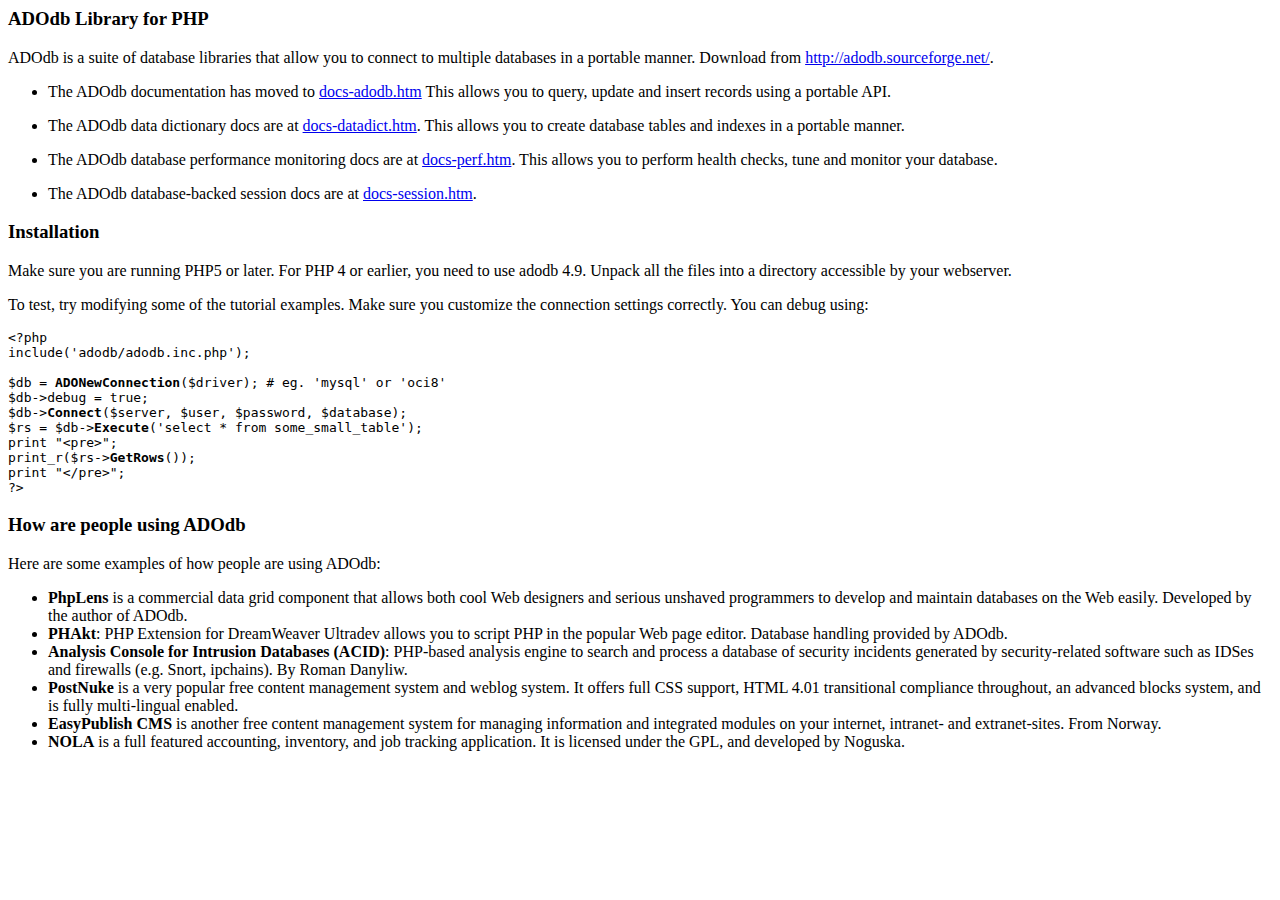
<file: adodb5/docs/readme.htm>
<html>
<head>
<title>ADODB Manual</title>
<meta http-equiv="Content-Type" content="text/html; charset=iso-8859-1">
<XSTYLE
	body,td {font-family:Arial,Helvetica,sans-serif;font-size:11pt}
	pre {font-size:9pt}
	.toplink {font-size:8pt}
	/>
</head>	
<body bgcolor="#FFFFFF">

<h3>ADOdb Library for PHP</h3>
<p>ADOdb is a suite of database libraries that allow you to connect to multiple 
	databases in a portable manner. Download from <a href=http://adodb.sourceforge.net/>http://adodb.sourceforge.net/</a>.
<ul><li>The ADOdb documentation has moved to <a href=docs-adodb.htm>docs-adodb.htm</a> 
	This allows you to query, update and insert records using a portable API.
<p><li>The ADOdb data dictionary docs are at <a href=docs-datadict.htm>docs-datadict.htm</a>. 
	This allows you to create database tables and indexes in a portable manner.
<p><li>The ADOdb database performance monitoring docs are at <a href=docs-perf.htm>docs-perf.htm</a>. 
	This allows you to perform health checks, tune and monitor your database.
<p><li>The ADOdb database-backed session docs are at <a href=docs-session.htm>docs-session.htm</a>. 
</ul>
<p>
<h3>Installation</h3>
Make sure you are running PHP5 or later. For PHP 4 or earlier, you need to use adodb 4.9. Unpack all the files into a directory accessible by your webserver.
<p>
To test, try modifying some of the tutorial examples. Make sure you customize the connection settings correctly. You can debug using:
<pre>
&lt;?php
include('adodb/adodb.inc.php');

$db = <b>ADONewConnection</b>($driver); # eg. 'mysql' or 'oci8' 
$db->debug = true;
$db-><b>Connect</b>($server, $user, $password, $database);
$rs = $db-><b>Execute</b>('select * from some_small_table');
print "&lt;pre>";
print_r($rs-><b>GetRows</b>());
print "&lt;/pre>";
?>
</pre>
<h3>How are people using ADOdb</h3>
Here are some examples of how people are using ADOdb: 
<ul>
	<li> <strong>PhpLens</strong> is a commercial data grid component that allows 
		both cool Web designers and serious unshaved programmers to develop and 
		maintain databases on the Web easily. Developed by the author of ADOdb. 
	</li>
	<li> <strong>PHAkt</strong>: PHP Extension for DreamWeaver Ultradev allows 
		you to script PHP in the popular Web page editor. Database handling provided 
		by ADOdb. </li>
	<li> <strong>Analysis Console for Intrusion Databases (ACID)</strong>: PHP-based 
		analysis engine to search and process a database of security incidents 
		generated by security-related software such as IDSes and firewalls (e.g. 
		Snort, ipchains). By Roman Danyliw. </li>
	<li> <strong>PostNuke</strong> is a very popular free content management system 
		and weblog system. It offers full CSS support, HTML 4.01 transitional 
		compliance throughout, an advanced blocks system, and is fully multi-lingual 
		enabled. </li>
	<li><strong> EasyPublish CMS</strong> is another free content management system 
		for managing information and integrated modules on your internet, intranet- 
		and extranet-sites. From Norway. </li>
	<li> <strong>NOLA</strong> is a full featured accounting, inventory, and job 
		tracking application. It is licensed under the GPL, and developed by Noguska. 
	</li>
</ul>
</body>
</html>
</file>
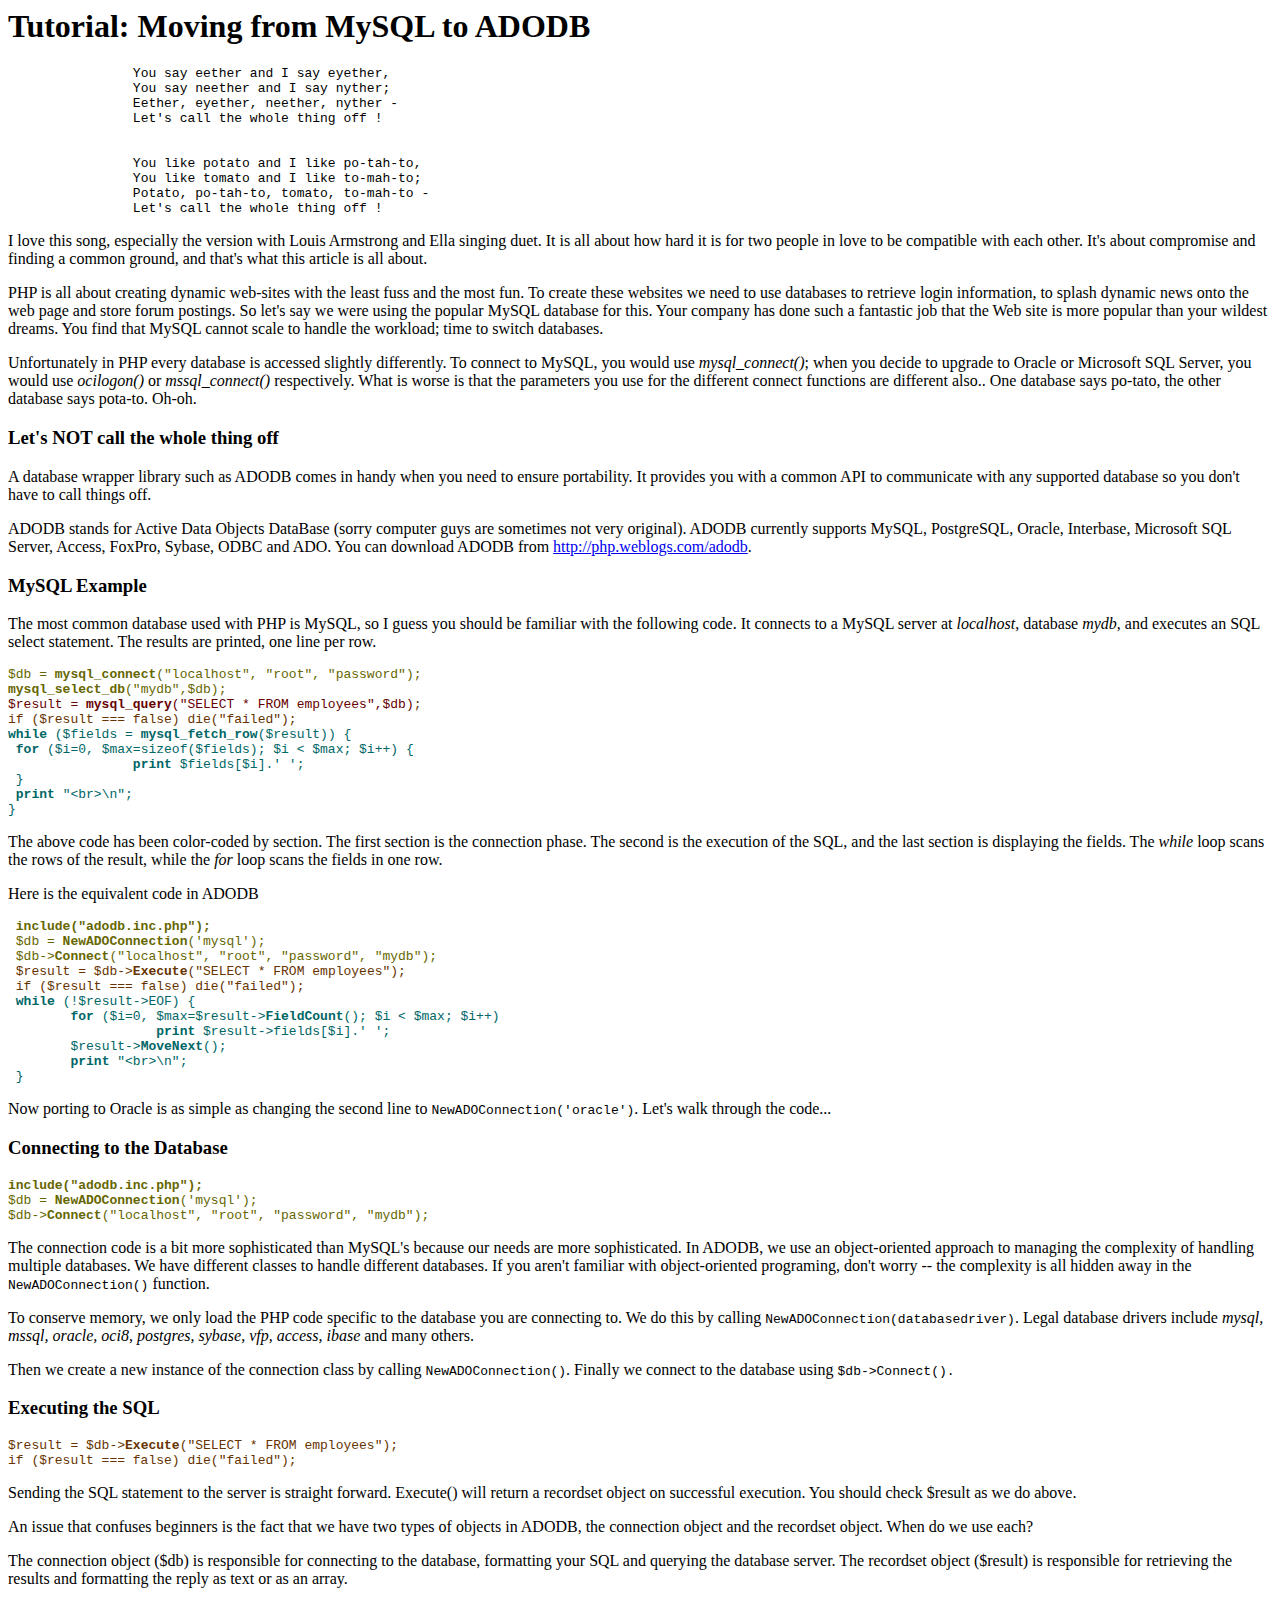
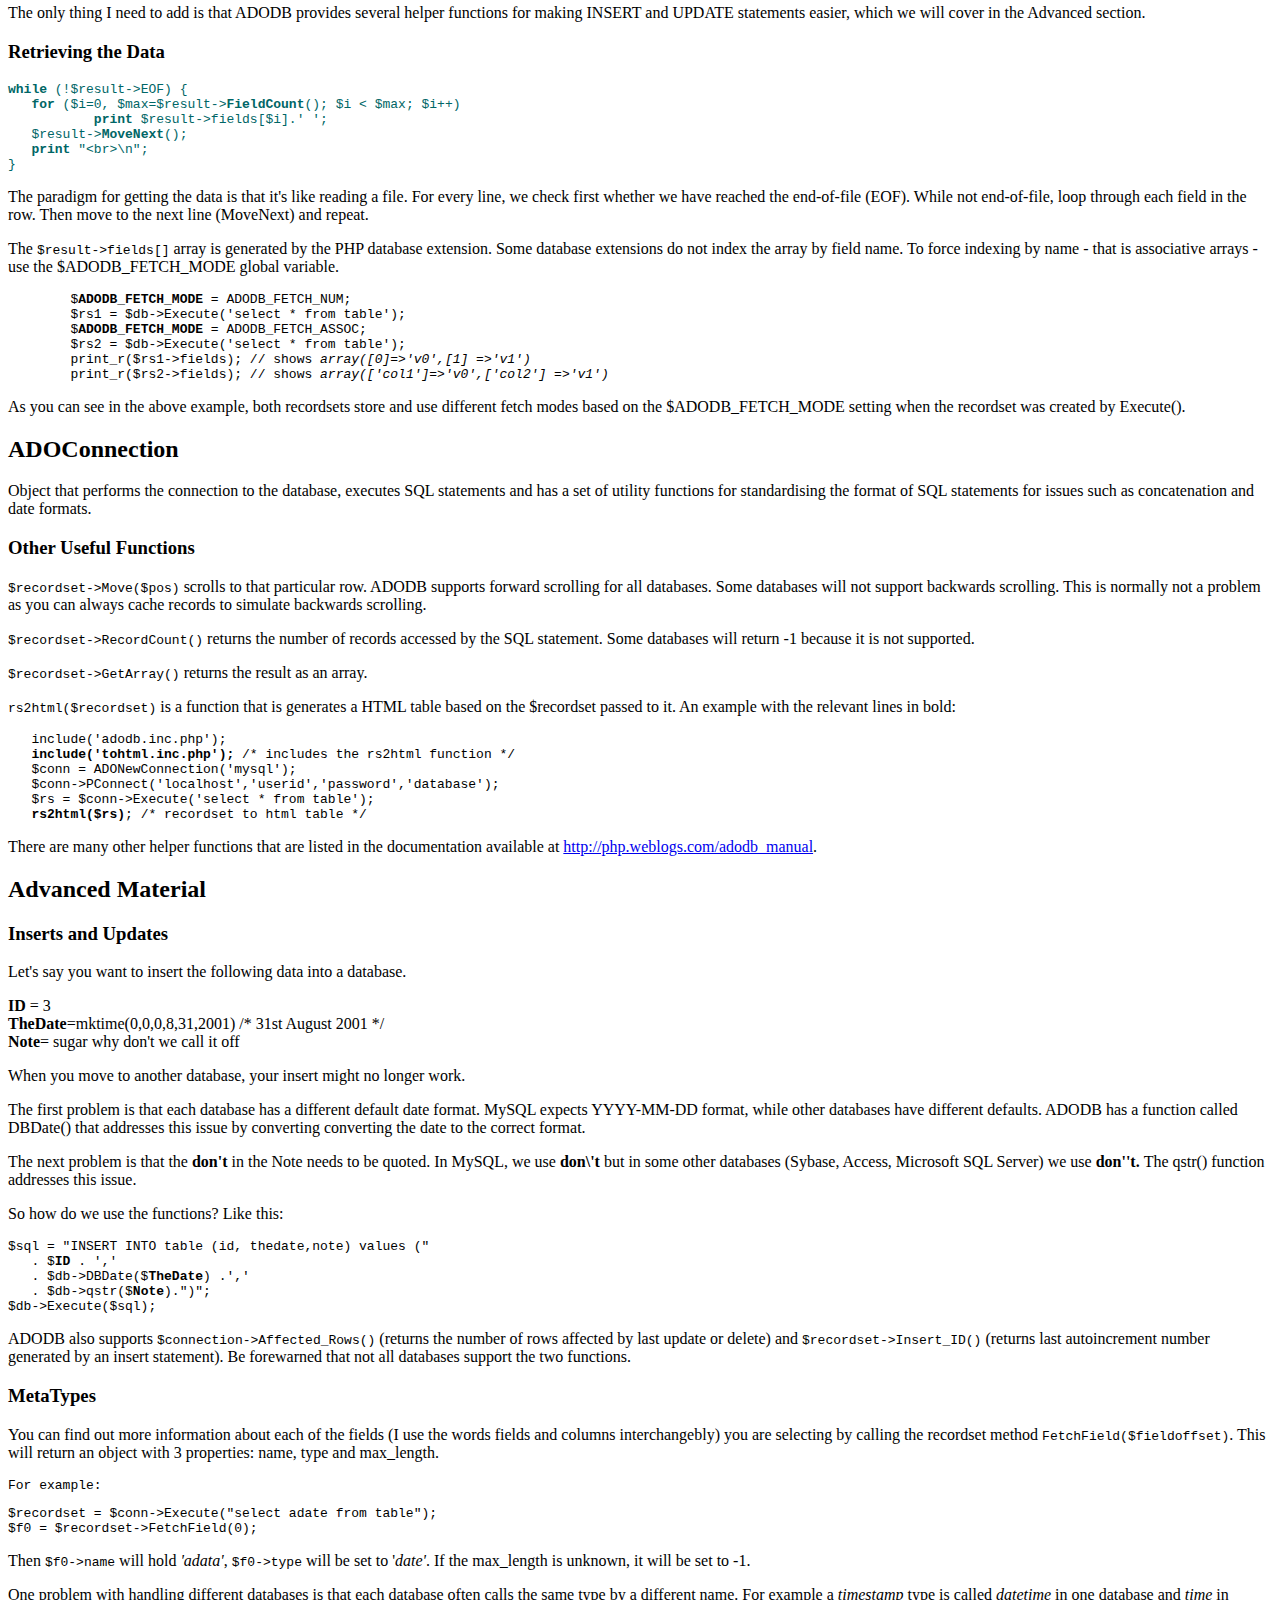
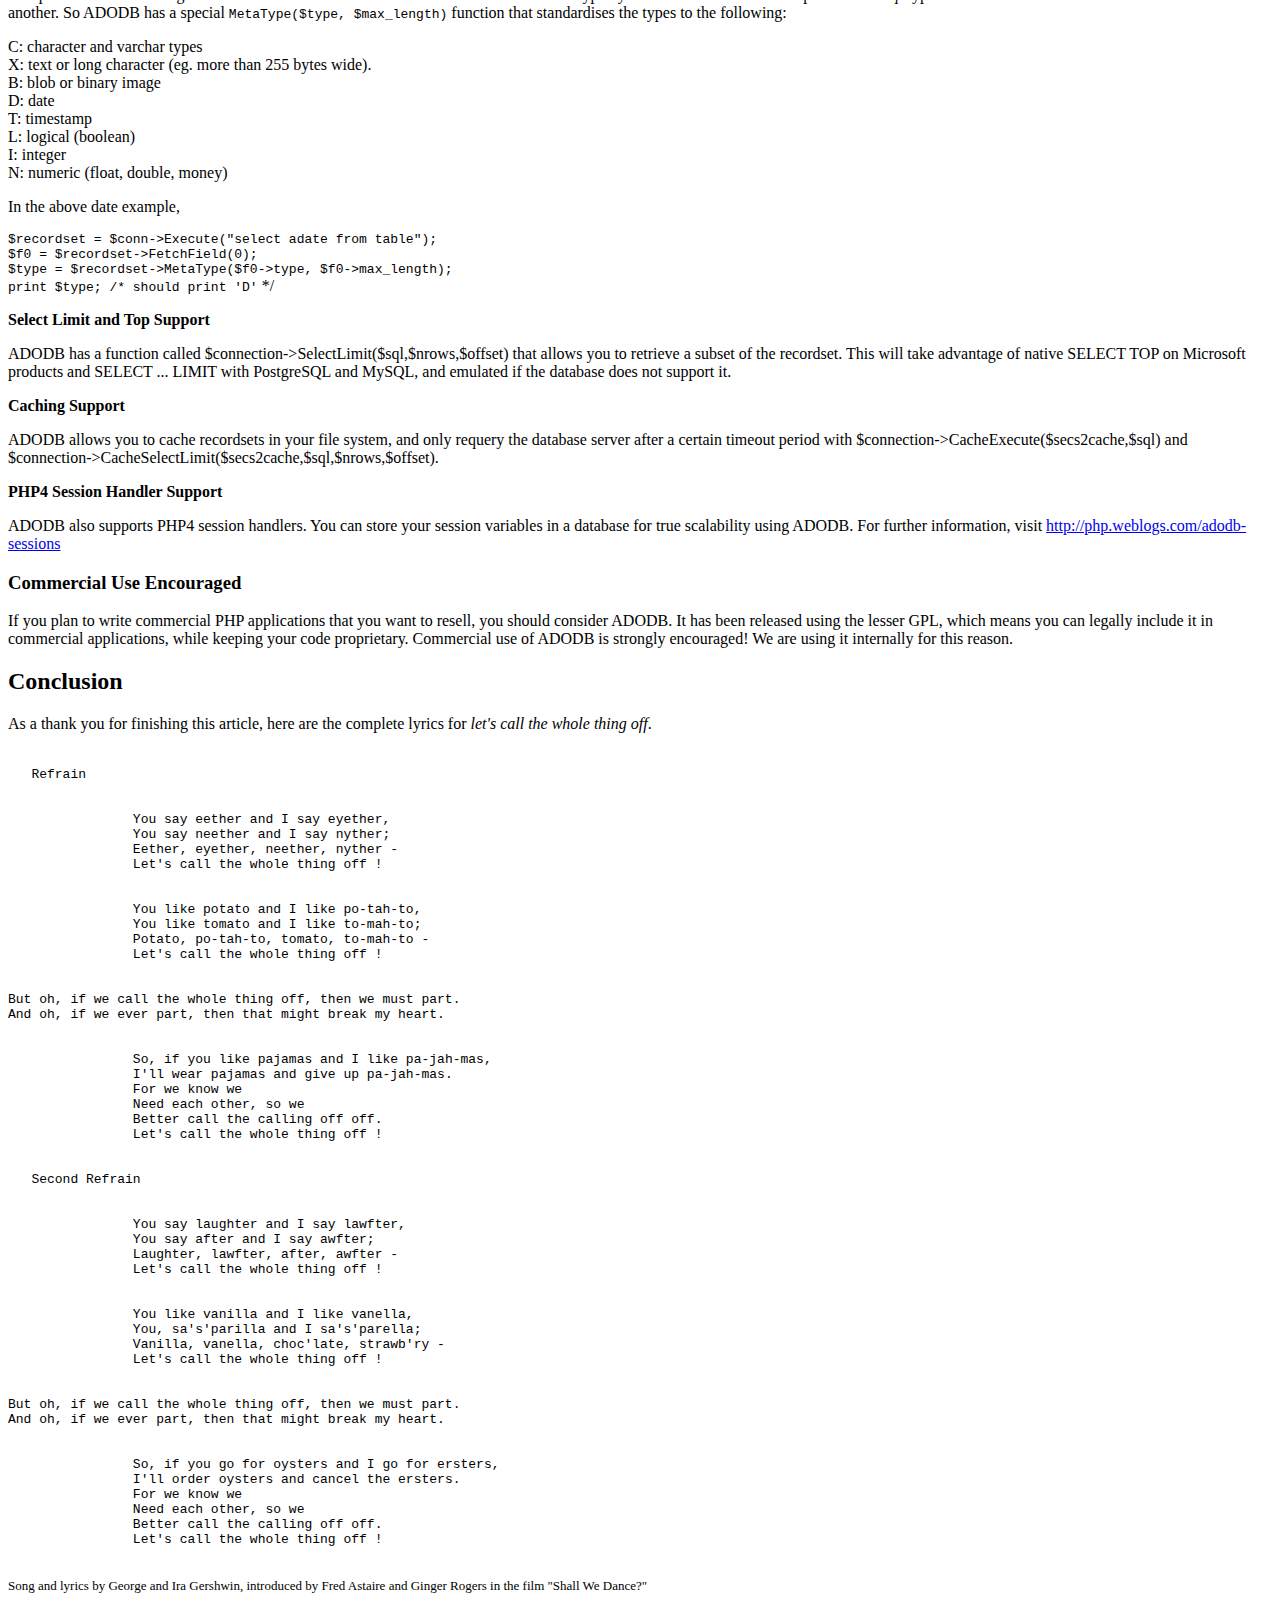
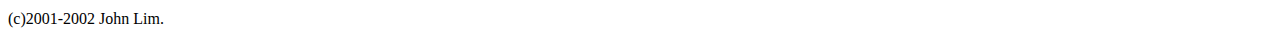
<file: adodb5/docs/tute.htm>
<!DOCTYPE HTML PUBLIC "-//W3C//DTD HTML 4.0 Transitional//EN">

<html>
<head>
	<title>Tutorial: Moving from MySQL to ADODB</title>
</head>

<body bgcolor=white>
<h1>Tutorial: Moving from MySQL to ADODB</h1>

<pre>		You say eether and I say eyether, 
		You say neether and I say nyther; 
		Eether, eyether, neether, nyther - 
		Let's call the whole thing off ! 
<br>
		You like potato and I like po-tah-to, 
		You like tomato and I like to-mah-to; 
		Potato, po-tah-to, tomato, to-mah-to - 
		Let's call the whole thing off ! 
</pre>
<p>I love this song, especially the version with Louis Armstrong and Ella singing 
  duet. It is all about how hard it is for two people in love to be compatible 
  with each other. It's about compromise and finding a common ground, and that's 
  what this article is all about. 
<p>PHP is all about creating dynamic web-sites with the least fuss and the most 
  fun. To create these websites we need to use databases to retrieve login information, 
  to splash dynamic news onto the web page and store forum postings. So let's 
  say we were using the popular MySQL database for this. Your company has done 
  such a fantastic job that the Web site is more popular than your wildest dreams. 
  You find that MySQL cannot scale to handle the workload; time to switch databases. 
<p> Unfortunately in PHP every database is accessed slightly differently. To connect 
  to MySQL, you would use <i>mysql_connect()</i>; when you decide to upgrade to 
  Oracle or Microsoft SQL Server, you would use <i>ocilogon() </i>or <i>mssql_connect()</i> 
  respectively. What is worse is that the parameters you use for the different 
  connect functions are different also.. One database says po-tato, the other 
  database says pota-to. Oh-oh. 
<h3>Let's NOT call the whole thing off</h3>
<p>A database wrapper library such as ADODB comes in handy when you need to ensure portability. It provides 
  you with a common API to communicate with any supported database so you don't have to call things off. <p>

<p>ADODB stands for Active Data Objects DataBase (sorry computer guys are sometimes 
  not very original). ADODB currently supports MySQL, PostgreSQL, Oracle, Interbase, 
  Microsoft SQL Server, Access, FoxPro, Sybase, ODBC and ADO. You can download 
  ADODB from <a href=http://php.weblogs.com/adodb></a><a href="http://php.weblogs.com/adodb">http://php.weblogs.com/adodb</a>.
<h3>MySQL Example</h3>
<p>The most common database used with PHP is MySQL, so I guess you should be familiar 
  with the following code. It connects to a MySQL server at <i>localhost</i>, 
  database <i>mydb</i>, and executes an SQL select statement. The results are 
  printed, one line per row. 
<pre><font color="#666600">$db = <b>mysql_connect</b>(&quot;localhost&quot;, &quot;root&quot;, &quot;password&quot;);
<b>mysql_select_db</b>(&quot;mydb&quot;,$db);</font>
<font color="#660000">$result = <b>mysql_query</b>(&quot;SELECT * FROM employees&quot;,$db)</font><code><font color="#663300">;
if ($result === false) die(&quot;failed&quot;);</font></code> 
<font color="#006666"><b>while</b> ($fields =<b> mysql_fetch_row</b>($result)) &#123;
 <b>for</b> ($i=0, $max=sizeof($fields); $i &lt; $max; $i++) &#123;
		<b>print</b> $fields[$i].' ';
 &#125;
 <b>print</b> &quot;&lt;br&gt;\n&quot;;
&#125;</font> 
</pre>
<p>The above code has been color-coded by section. The first section is the connection 
  phase. The second is the execution of the SQL, and the last section is displaying 
  the fields. The <i>while</i> loop scans the rows of the result, while the <i>for</i> 
  loop scans the fields in one row.</p>
<p>Here is the equivalent code in ADODB</p>
<pre><b><font color="#666600"> include(&quot;adodb.inc.php&quot;);</font></b><font color="#666600">
 $db = <b>NewADOConnection</b>('mysql');
 $db-&gt;<b>Connect</b>(&quot;localhost&quot;, &quot;root&quot;, &quot;password&quot;, &quot;mydb&quot;);</font>
 <font color="#663300">$result = $db-&gt;<b>Execute</b>(&quot;SELECT * FROM employees&quot;);
 </font><font color="#663300"></font><code><font color="#663300">if ($result === false) die(&quot;failed&quot;)</font></code><code><font color="#663300">;</font></code>  
 <font color="#006666"><b>while</b> (!$result-&gt;EOF) &#123;
	<b>for</b> ($i=0, $max=$result-&gt;<b>FieldCount</b>(); $i &lt; $max; $i++)
		   <b>print</b> $result-&gt;fields[$i].' ';
	$result-&gt;<b>MoveNext</b>();
	<b>print</b> &quot;&lt;br&gt;\n&quot;;
 &#125;</font> </pre>
<p></p>
<p>Now porting to Oracle is as simple as changing the second line to <code>NewADOConnection('oracle')</code>. 
  Let's walk through the code...</p>
<h3>Connecting to the Database</h3>
<p></p>
<pre><b><font color="#666600">include(&quot;adodb.inc.php&quot;);</font></b><font color="#666600">
$db = <b>NewADOConnection</b>('mysql');
$db-&gt;<b>Connect</b>(&quot;localhost&quot;, &quot;root&quot;, &quot;password&quot;, &quot;mydb&quot;);</font></pre>
<p>The connection code is a bit more sophisticated than MySQL's because our needs 
  are more sophisticated. In ADODB, we use an object-oriented approach to managing 
  the complexity of handling multiple databases. We have different classes to 
  handle different databases. If you aren't familiar with object-oriented programing, 
  don't worry -- the complexity is all hidden away in the<code> NewADOConnection()</code> 
  function.</p>
<p>To conserve memory, we only load the PHP code specific to the database you 
  are connecting to. We do this by calling <code>NewADOConnection(databasedriver)</code>. 
  Legal database drivers include <i>mysql, mssql, oracle, oci8, postgres, sybase, 
  vfp, access, ibase </i>and many others.</p>
<p>Then we create a new instance of the connection class by calling <code>NewADOConnection()</code>. 
  Finally we connect to the database using <code>$db-&gt;Connect(). </code></p>
<h3>Executing the SQL</h3>
<p><code><font color="#663300">$result = $db-&gt;<b>Execute</b>(&quot;SELECT * 
  FROM employees&quot;);<br>
  if ($result === false) die(&quot;failed&quot;)</font></code><code><font color="#663300">;</font></code> 
  <br>
</p>
<p>Sending the SQL statement to the server is straight forward. Execute() will 
  return a recordset object on successful execution. You should check $result 
  as we do above.
<p>An issue that confuses beginners is the fact that we have two types of objects 
  in ADODB, the connection object and the recordset object. When do we use each?
<p>The connection object ($db) is responsible for connecting to the database, 
  formatting your SQL and querying the database server. The recordset object ($result) 
  is responsible for retrieving the results and formatting the reply as text or 
  as an array.
<p>The only thing I need to add is that ADODB provides several helper functions 
  for making INSERT and UPDATE statements easier, which we will cover in the Advanced 
  section. 
<h3>Retrieving the Data<br>
</h3>
<pre><font color="#006666"><b>while</b> (!$result-&gt;EOF) &#123;
   <b>for</b> ($i=0, $max=$result-&gt;<b>FieldCount</b>(); $i &lt; $max; $i++)
	   <b>print</b> $result-&gt;fields[$i].' ';
   $result-&gt;<b>MoveNext</b>();
   <b>print</b> &quot;&lt;br&gt;\n&quot;;
&#125;</font></pre>
<p>The paradigm for getting the data is that it's like reading a file. For every 
  line, we check first whether we have reached the end-of-file (EOF). While not 
  end-of-file, loop through each field in the row. Then move to the next line 
  (MoveNext) and repeat. 
<p>The <code>$result-&gt;fields[]</code> array is generated by the PHP database 
  extension. Some database extensions do not index the array by field name. 
  To force indexing by name - that is associative arrays - 
  use the $ADODB_FETCH_MODE global variable. 
<pre>
	$<b>ADODB_FETCH_MODE</b> = ADODB_FETCH_NUM;
	$rs1 = $db->Execute('select * from table');
	$<b>ADODB_FETCH_MODE</b> = ADODB_FETCH_ASSOC;
	$rs2 = $db->Execute('select * from table');
	print_r($rs1->fields); // shows <i>array([0]=>'v0',[1] =>'v1')</i>
	print_r($rs2->fields); // shows <i>array(['col1']=>'v0',['col2'] =>'v1')</i>
</pre>
<p>
As you can see in the above example, both recordsets store and use different fetch modes
based on the $ADODB_FETCH_MODE setting when the recordset was created by Execute().</p>
<h2>ADOConnection<a name="ADOConnection"></a></h2>
<p>Object that performs the connection to the database, executes SQL statements 
  and has a set of utility functions for standardising the format of SQL statements 
  for issues such as concatenation and date formats.</p>
  
<h3>Other Useful Functions</h3>
<p><code>$recordset-&gt;Move($pos)</code> scrolls to that particular row. ADODB supports forward 
  scrolling for all databases. Some databases will not support backwards scrolling. 
  This is normally not a problem as you can always cache records to simulate backwards 
  scrolling. 
<p><code>$recordset-&gt;RecordCount()</code> returns the number of records accessed by the 
  SQL statement. Some databases will return -1 because it is not supported. 
<p><code>$recordset-&gt;GetArray()</code> returns the result as an array. 
<p><code>rs2html($recordset)</code> is a function that is generates a HTML table based on the 
  $recordset passed to it. An example with the relevant lines in bold:
<pre>   include('adodb.inc.php'); 
   <b>include('tohtml.inc.php');</b> /* includes the rs2html function */
   $conn = ADONewConnection('mysql'); 
   $conn-&gt;PConnect('localhost','userid','password','database');
   $rs = $conn-&gt;Execute('select * from table');
  <b> rs2html($rs)</b>; /* recordset to html table */ </pre>
<p>There are many other helper functions that are listed in the documentation available at <a href="http://php.weblogs.com/adodb_manual"></a><a href="http://php.weblogs.com/adodb_manual">http://php.weblogs.com/adodb_manual</a>. 
<h2>Advanced Material</h2>
<h3>Inserts and Updates </h3>
<p>Let's say you want to insert the following data into a database. 
<p><b>ID</b> = 3<br>
  <b>TheDate</b>=mktime(0,0,0,8,31,2001) /* 31st August 2001 */<br>
  <b>Note</b>= sugar why don't we call it off 
<p>When you move to another database, your insert might no longer work.</p>
<p>The first problem is that each database has a different default date format. 
  MySQL expects YYYY-MM-DD format, while other databases have different defaults. 
  ADODB has a function called DBDate() that addresses this issue by converting 
  converting the date to the correct format.</p>
<p>The next problem is that the <b>don't</b> in the Note needs to be quoted. In 
  MySQL, we use <b>don\'t</b> but in some other databases (Sybase, Access, Microsoft 
  SQL Server) we use <b>don''t. </b>The qstr() function addresses this issue.</p>
<p>So how do we use the functions? Like this:</p>
<pre>$sql = &quot;INSERT INTO table (id, thedate,note) values (&quot; 
   . $<b>ID</b> . ','
   . $db-&gt;DBDate($<b>TheDate</b>) .','
   . $db-&gt;qstr($<b>Note</b>).&quot;)&quot;;
$db-&gt;Execute($sql);</pre>
<p>ADODB also supports <code>$connection-&gt;Affected_Rows()</code> (returns the 
  number of rows affected by last update or delete) and <code>$recordset-&gt;Insert_ID()</code> 
  (returns last autoincrement number generated by an insert statement). Be forewarned 
  that not all databases support the two functions.<br>
</p>
<h3>MetaTypes</h3>
<p>You can find out more information about each of the fields (I use the words 
  fields and columns interchangebly) you are selecting by calling the recordset 
  method <code>FetchField($fieldoffset)</code>. This will return an object with 
  3 properties: name, type and max_length. 
<pre>For example:</pre>
<pre>$recordset = $conn-&gt;Execute(&quot;select adate from table&quot;);<br>$f0 = $recordset-&gt;FetchField(0);
</pre>
<p>Then <code>$f0-&gt;name</code> will hold <i>'adata'</i>, <code>$f0-&gt;type</code> 
  will be set to '<i>date'</i>. If the max_length is unknown, it will be set to 
  -1. 
<p>One problem with handling different databases is that each database often calls 
  the same type by a different name. For example a <i>timestamp</i> type is called 
  <i>datetime</i> in one database and <i>time</i> in another. So ADODB has a special 
  <code>MetaType($type, $max_length)</code> function that standardises the types 
  to the following: 
<p>C: character and varchar types<br>
  X: text or long character (eg. more than 255 bytes wide).<br>
  B: blob or binary image<br>
  D: date<br>
  T: timestamp<br>
  L: logical (boolean)<br>
  I: integer<br>
  N: numeric (float, double, money) 
<p>In the above date example, 
<p><code>$recordset = $conn-&gt;Execute(&quot;select adate from table&quot;);<br>
  $f0 = $recordset-&gt;FetchField(0);<br>
  $type = $recordset-&gt;MetaType($f0-&gt;type, $f0-&gt;max_length);<br>
  print $type; /* should print 'D'</code> */
<p> 
<p><b>Select Limit and Top Support</b> 
<p>ADODB has a function called $connection->SelectLimit($sql,$nrows,$offset) that allows
you to retrieve a subset of the recordset. This will take advantage of native
SELECT TOP on Microsoft products and SELECT ... LIMIT with PostgreSQL and MySQL, and
emulated if the database does not support it.
<p><b>Caching Support</b> 
<p>ADODB allows you to cache recordsets in your file system, and only requery the database
server after a certain timeout period with $connection->CacheExecute($secs2cache,$sql) and 
$connection->CacheSelectLimit($secs2cache,$sql,$nrows,$offset).
<p><b>PHP4 Session Handler Support</b> 
<p>ADODB also supports PHP4 session handlers. You can store your session variables 
  in a database for true scalability using ADODB. For further information, visit 
  <a href="http://php.weblogs.com/adodb-sessions"></a><a href="http://php.weblogs.com/adodb-sessions">http://php.weblogs.com/adodb-sessions</a>
<h3>Commercial Use Encouraged</h3>
<p>If you plan to write commercial PHP applications that you want to resell, you should consider ADODB. It has been released using the lesser GPL, which means you can legally include it in commercial applications, while keeping your code proprietary. Commercial use of ADODB is strongly encouraged! We are using it internally for this reason.<p>

<h2>Conclusion</h2>
<p>As a thank you for finishing this article, here are the complete lyrics for 
  <i>let's call the whole thing off</i>.<br>
  <br>
<pre>
   Refrain 
<br>
		You say eether and I say eyether, 
		You say neether and I say nyther; 
		Eether, eyether, neether, nyther - 
		Let's call the whole thing off ! 
<br>
		You like potato and I like po-tah-to, 
		You like tomato and I like to-mah-to; 
		Potato, po-tah-to, tomato, to-mah-to - 
		Let's call the whole thing off ! 
<br>
But oh, if we call the whole thing off, then we must part. 
And oh, if we ever part, then that might break my heart. 
<br>
		So, if you like pajamas and I like pa-jah-mas, 
		I'll wear pajamas and give up pa-jah-mas. 
		For we know we 
		Need each other, so we 
		Better call the calling off off. 
		Let's call the whole thing off ! 
<br>
   Second Refrain 
<br>
		You say laughter and I say lawfter, 
		You say after and I say awfter; 
		Laughter, lawfter, after, awfter - 
		Let's call the whole thing off ! 
<br>
		You like vanilla and I like vanella, 
		You, sa's'parilla and I sa's'parella; 
		Vanilla, vanella, choc'late, strawb'ry - 
		Let's call the whole thing off ! 
<br>
But oh, if we call the whole thing off, then we must part. 
And oh, if we ever part, then that might break my heart. 
<br>
		So, if you go for oysters and I go for ersters, 
		I'll order oysters and cancel the ersters. 
		For we know we 
		Need each other, so we 
		Better call the calling off off. 
		Let's call the whole thing off ! 
  </pre>
<p><font size=2>Song and lyrics by George and Ira Gershwin, introduced by Fred Astaire and Ginger Rogers
in the film "Shall We Dance?"  </font><p>
<p>
(c)2001-2002 John Lim.

</body>
</html>
</file>
